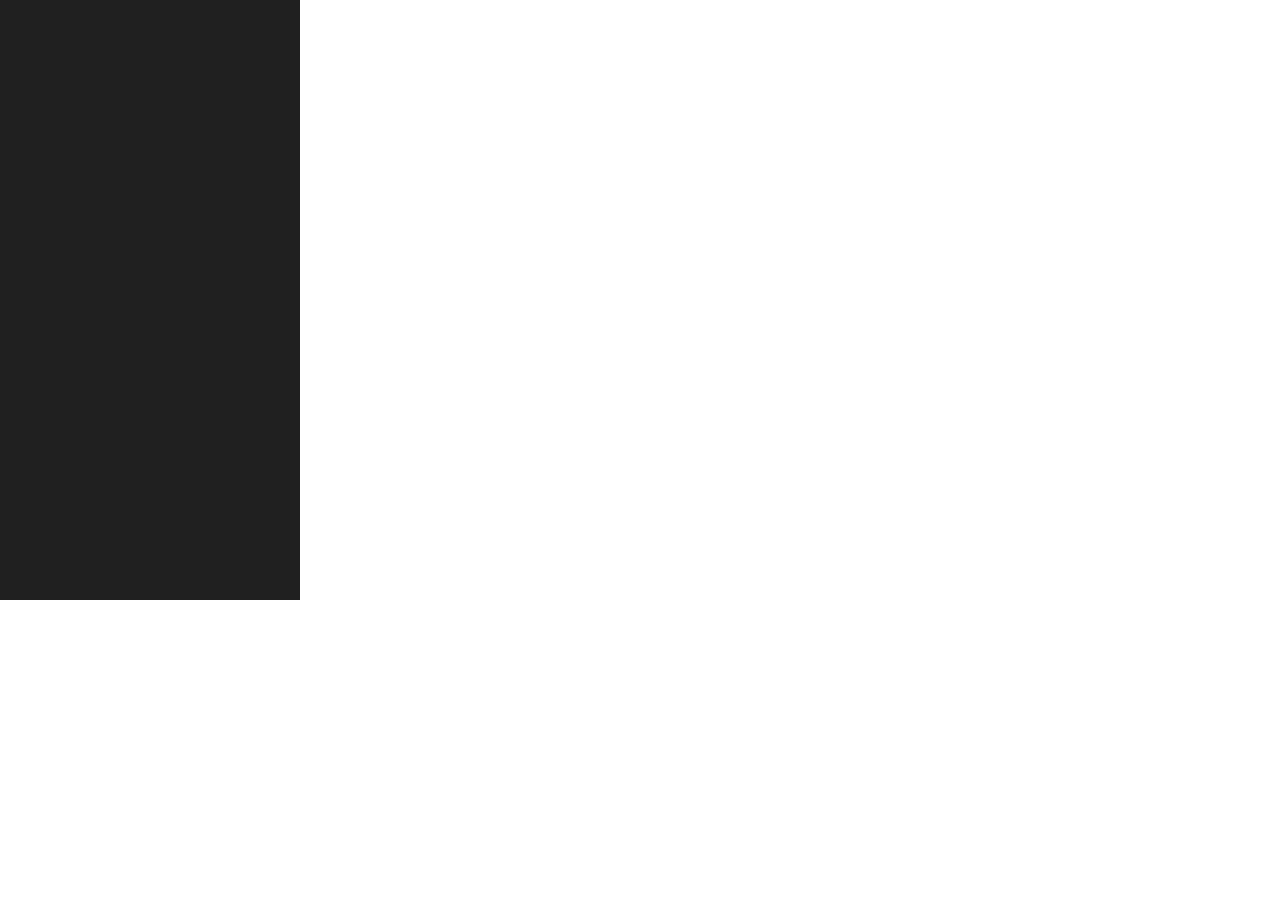
<file: banners/banner2/index2.html>
<!DOCTYPE html>
<html><head><meta name="GCD" content="YTk3ODQ3ZWZhN2I4NzZmMzBkNTEwYjJl1e7dcc343ed777e9b8521b242689ebeb"/>
  <meta charset="utf-8">
  <meta name="ad.size" content="width=300, height=600">
  <meta name="generator" content="Google Web Designer 2.0.2.1128">
  <meta name="template" content="Banner 3.0.0">
  <meta name="environment" content="gwd-genericad">
  <meta name="viewport" content="width=device-width, initial-scale=1.0">
  <link href="./css/gwdimage_style.css" rel="stylesheet" data-version="10" data-exports-type="gwd-page">
  <link href="./css/gwdpagedeck_style.css" rel="stylesheet" data-version="10" data-exports-type="gwd-pagedeck">
  <link href="./css/gwdimage_style.css" rel="stylesheet" data-version="10" data-exports-type="gwd-image">
  <link href="./css/gwdtaparea_style.css" rel="stylesheet" data-version="6" data-exports-type="gwd-taparea">
  <style type="text/css" id="gwd-lightbox-style">.gwd-lightbox {
    overflow: hidden;
}</style>
  <style type="text/css" id="gwd-text-style">p {
    margin: 0px;
}
h1 {
    margin: 0px;
}
h2 {
    margin: 0px;
}
h3 {
    margin: 0px;
}</style>
  <style type="text/css">html,
body {
    width: 100%;
    height: 100%;
    margin: 0px;
}
.gwd-page-container {
    position: relative;
    width: 100%;
    height: 100%;
}
.gwd-page-content {
    transform: matrix3d(1, 0, 0, 0, 0, 1, 0, 0, 0, 0, 1, 0, 0, 0, 0, 1);
    -webkit-transform: matrix3d(1, 0, 0, 0, 0, 1, 0, 0, 0, 0, 1, 0, 0, 0, 0, 1);
    -moz-transform: matrix3d(1, 0, 0, 0, 0, 1, 0, 0, 0, 0, 1, 0, 0, 0, 0, 1);
    perspective: 1400px;
    -webkit-perspective: 1400px;
    -moz-perspective: 1400px;
    transform-style: preserve-3d;
    -webkit-transform-style: preserve-3d;
    -moz-transform-style: preserve-3d;
    position: absolute;
    background-color: transparent;
}
.gwd-page-wrapper {
    position: absolute;
    transform: translateZ(0px);
    -webkit-transform: translateZ(0px);
    -moz-transform: translateZ(0px);
    background-color: rgb(255, 255, 255);
}
.gwd-page-size {
    width: 300px;
    height: 250px;
}
.gwd-div-19z9 {
    width: 300px;
    height: 600px;
    background-image: none;
    background-color: rgb(32, 32, 32);
}
.gwd-p-1xyw {
    position: absolute;
    left: 25px;
    text-align: right;
    font-family: Anton;
    text-transform: uppercase;
    text--webkit-transform: uppercase;
    text--moz-transform: uppercase;
    color: rgb(255, 255, 255);
    font-size: 84px;
    height: 100px;
    width: 220px;
    top: 240px;
}
.gwd-p-knf4 {
    transform: scale3d(1, 0.001, 1);
    -webkit-transform: scale3d(1, 0.001, 1);
    -moz-transform: scale3d(1, 0.001, 1);
    opacity: 0;
    transform-style: preserve-3d;
    -webkit-transform-style: preserve-3d;
    -moz-transform-style: preserve-3d;
    color: rgb(255, 255, 255);
    left: 225px;
    width: 30px;
    transform-origin: 15px 100px 0px;
    -webkit-transform-origin: 15px 100px 0px;
    -moz-transform-origin: 15px 100px 0px;
}
.gwd-p-w8py {
    left: 0px;
    top: 0px;
    transform-origin: 160px 45px 0px;
    -webkit-transform-origin: 160px 45px 0px;
    -moz-transform-origin: 160px 45px 0px;
    transform: translate3d(0px, 0px, 0px) scale3d(1, 1, 1);
    -webkit-transform: translate3d(0px, 0px, 0px) scale3d(1, 1, 1);
    -moz-transform: translate3d(0px, 0px, 0px) scale3d(1, 1, 1);
    transform-style: preserve-3d;
    -webkit-transform-style: preserve-3d;
    -moz-transform-style: preserve-3d;
    width: 190px;
}
.gwd-div-1wcg {
    position: absolute;
    transform: translate3d(-300px, 0px, 0px);
    -webkit-transform: translate3d(-300px, 0px, 0px);
    -moz-transform: translate3d(-300px, 0px, 0px);
    opacity: 0;
    transform-style: preserve-3d;
    -webkit-transform-style: preserve-3d;
    -moz-transform-style: preserve-3d;
    width: 190px;
    left: 35px;
    height: 100px;
    top: 240px;
}
@keyframes gwd-gen-1i35gwdanimation_gwd-keyframes {
    0% {
        opacity: 0;
        transform: translate3d(-300px, 0px, 0px);
        -webkit-transform: translate3d(-300px, 0px, 0px);
        -moz-transform: translate3d(-300px, 0px, 0px);
        animation-timing-function: ease;
        -webkit-animation-timing-function: ease;
        -moz-animation-timing-function: ease;
    }
    22.73% {
        opacity: 1;
        transform: translate3d(0px, 0px, 0px);
        -webkit-transform: translate3d(0px, 0px, 0px);
        -moz-transform: translate3d(0px, 0px, 0px);
        animation-timing-function: linear;
        -webkit-animation-timing-function: linear;
        -moz-animation-timing-function: linear;
    }
    84.09% {
        opacity: 1;
        transform: translate3d(0px, 0px, 0px);
        -webkit-transform: translate3d(0px, 0px, 0px);
        -moz-transform: translate3d(0px, 0px, 0px);
        animation-timing-function: linear;
        -webkit-animation-timing-function: linear;
        -moz-animation-timing-function: linear;
    }
    100% {
        opacity: 0;
        transform: translate3d(300px, 0px, 0px);
        -webkit-transform: translate3d(300px, 0px, 0px);
        -moz-transform: translate3d(300px, 0px, 0px);
        animation-timing-function: linear;
        -webkit-animation-timing-function: linear;
        -moz-animation-timing-function: linear;
    }
}
@-webkit-keyframes gwd-gen-1i35gwdanimation_gwd-keyframes {
    0% {
        opacity: 0;
        -webkit-transform: translate3d(-300px, 0px, 0px);
        -webkit-animation-timing-function: ease;
    }
    22.73% {
        opacity: 1;
        -webkit-transform: translate3d(0px, 0px, 0px);
        -webkit-animation-timing-function: linear;
    }
    84.09% {
        opacity: 1;
        -webkit-transform: translate3d(0px, 0px, 0px);
        -webkit-animation-timing-function: linear;
    }
    100% {
        opacity: 0;
        -webkit-transform: translate3d(300px, 0px, 0px);
        -webkit-animation-timing-function: linear;
    }
}
@-moz-keyframes gwd-gen-1i35gwdanimation_gwd-keyframes {
    0% {
        opacity: 0;
        -moz-transform: translate3d(-300px, 0px, 0px);
        -moz-animation-timing-function: ease;
    }
    22.73% {
        opacity: 1;
        -moz-transform: translate3d(0px, 0px, 0px);
        -moz-animation-timing-function: linear;
    }
    84.09% {
        opacity: 1;
        -moz-transform: translate3d(0px, 0px, 0px);
        -moz-animation-timing-function: linear;
    }
    100% {
        opacity: 0;
        -moz-transform: translate3d(300px, 0px, 0px);
        -moz-animation-timing-function: linear;
    }
}
#page1.gwd-play-animation .gwd-gen-1i35gwdanimation {
    animation: gwd-gen-1i35gwdanimation_gwd-keyframes 2.2s linear 0s 1 normal forwards;
    -webkit-animation: gwd-gen-1i35gwdanimation_gwd-keyframes 2.2s linear 0s 1 normal forwards;
    -moz-animation: gwd-gen-1i35gwdanimation_gwd-keyframes 2.2s linear 0s 1 normal forwards;
}
@keyframes gwd-gen-1krwgwdanimation_gwd-keyframes {
    0% {
        transform: translate3d(0px, 0px, 0px) scale3d(1, 1, 1);
        -webkit-transform: translate3d(0px, 0px, 0px) scale3d(1, 1, 1);
        -moz-transform: translate3d(0px, 0px, 0px) scale3d(1, 1, 1);
        transform-origin: 190px 50px 0px;
        -webkit-transform-origin: 190px 50px 0px;
        -moz-transform-origin: 190px 50px 0px;
        animation-timing-function: linear;
        -webkit-animation-timing-function: linear;
        -moz-animation-timing-function: linear;
    }
    10.53% {
        transform: translate3d(0px, 0px, 0px) scale3d(1, 1, 1);
        -webkit-transform: translate3d(0px, 0px, 0px) scale3d(1, 1, 1);
        -moz-transform: translate3d(0px, 0px, 0px) scale3d(1, 1, 1);
        transform-origin: 190px 50px 0px;
        -webkit-transform-origin: 190px 50px 0px;
        -moz-transform-origin: 190px 50px 0px;
        animation-timing-function: linear;
        -webkit-animation-timing-function: linear;
        -moz-animation-timing-function: linear;
    }
    21.05% {
        transform: translate3d(20px, 0px, 0px) scale3d(0.7, 1, 1);
        -webkit-transform: translate3d(20px, 0px, 0px) scale3d(0.7, 1, 1);
        -moz-transform: translate3d(20px, 0px, 0px) scale3d(0.7, 1, 1);
        transform-origin: 190px 50px 0px;
        -webkit-transform-origin: 190px 50px 0px;
        -moz-transform-origin: 190px 50px 0px;
        animation-timing-function: cubic-bezier(0.25, 0.1, 0, 1.975);
        -webkit-animation-timing-function: cubic-bezier(0.25, 0.1, 0, 1.975);
        -moz-animation-timing-function: cubic-bezier(0.25, 0.1, 0, 1.975);
    }
    36.84% {
        transform: translate3d(0px, 0px, 0px) scale3d(1, 1, 1);
        -webkit-transform: translate3d(0px, 0px, 0px) scale3d(1, 1, 1);
        -moz-transform: translate3d(0px, 0px, 0px) scale3d(1, 1, 1);
        transform-origin: 190px 50px 0px;
        -webkit-transform-origin: 190px 50px 0px;
        -moz-transform-origin: 190px 50px 0px;
        animation-timing-function: linear;
        -webkit-animation-timing-function: linear;
        -moz-animation-timing-function: linear;
    }
    78.95% {
        transform: translate3d(0px, 0px, 0px) scale3d(1, 1, 1);
        -webkit-transform: translate3d(0px, 0px, 0px) scale3d(1, 1, 1);
        -moz-transform: translate3d(0px, 0px, 0px) scale3d(1, 1, 1);
        transform-origin: 0px 50px 0px;
        -webkit-transform-origin: 0px 50px 0px;
        -moz-transform-origin: 0px 50px 0px;
        animation-timing-function: ease;
        -webkit-animation-timing-function: ease;
        -moz-animation-timing-function: ease;
    }
    84.21% {
        transform: translate3d(0px, 0px, 0px) scale3d(0.7, 1, 1);
        -webkit-transform: translate3d(0px, 0px, 0px) scale3d(0.7, 1, 1);
        -moz-transform: translate3d(0px, 0px, 0px) scale3d(0.7, 1, 1);
        transform-origin: 0px 50px 0px;
        -webkit-transform-origin: 0px 50px 0px;
        -moz-transform-origin: 0px 50px 0px;
        animation-timing-function: cubic-bezier(0.25, 0.1, 0, 1.975);
        -webkit-animation-timing-function: cubic-bezier(0.25, 0.1, 0, 1.975);
        -moz-animation-timing-function: cubic-bezier(0.25, 0.1, 0, 1.975);
    }
    89.47% {
        transform: translate3d(0px, 0px, 0px) scale3d(1, 1, 1);
        -webkit-transform: translate3d(0px, 0px, 0px) scale3d(1, 1, 1);
        -moz-transform: translate3d(0px, 0px, 0px) scale3d(1, 1, 1);
        transform-origin: 0px 50px 0px;
        -webkit-transform-origin: 0px 50px 0px;
        -moz-transform-origin: 0px 50px 0px;
        animation-timing-function: ease;
        -webkit-animation-timing-function: ease;
        -moz-animation-timing-function: ease;
    }
    94.74% {
        transform: translate3d(0px, 0px, 0px) scale3d(0.7, 1, 1);
        -webkit-transform: translate3d(0px, 0px, 0px) scale3d(0.7, 1, 1);
        -moz-transform: translate3d(0px, 0px, 0px) scale3d(0.7, 1, 1);
        transform-origin: 0px 50px 0px;
        -webkit-transform-origin: 0px 50px 0px;
        -moz-transform-origin: 0px 50px 0px;
        animation-timing-function: linear;
        -webkit-animation-timing-function: linear;
        -moz-animation-timing-function: linear;
    }
    100% {
        transform: translate3d(10px, 0px, 0px) scale3d(1, 1, 1);
        -webkit-transform: translate3d(10px, 0px, 0px) scale3d(1, 1, 1);
        -moz-transform: translate3d(10px, 0px, 0px) scale3d(1, 1, 1);
        transform-origin: 0px 50px 0px;
        -webkit-transform-origin: 0px 50px 0px;
        -moz-transform-origin: 0px 50px 0px;
        animation-timing-function: linear;
        -webkit-animation-timing-function: linear;
        -moz-animation-timing-function: linear;
    }
}
@-webkit-keyframes gwd-gen-1krwgwdanimation_gwd-keyframes {
    0% {
        -webkit-transform: translate3d(0px, 0px, 0px) scale3d(1, 1, 1);
        -webkit-transform-origin: 190px 50px 0px;
        -webkit-animation-timing-function: linear;
    }
    10.53% {
        -webkit-transform: translate3d(0px, 0px, 0px) scale3d(1, 1, 1);
        -webkit-transform-origin: 190px 50px 0px;
        -webkit-animation-timing-function: linear;
    }
    21.05% {
        -webkit-transform: translate3d(20px, 0px, 0px) scale3d(0.7, 1, 1);
        -webkit-transform-origin: 190px 50px 0px;
        -webkit-animation-timing-function: cubic-bezier(0.25, 0.1, 0, 1.975);
    }
    36.84% {
        -webkit-transform: translate3d(0px, 0px, 0px) scale3d(1, 1, 1);
        -webkit-transform-origin: 190px 50px 0px;
        -webkit-animation-timing-function: linear;
    }
    78.95% {
        -webkit-transform: translate3d(0px, 0px, 0px) scale3d(1, 1, 1);
        -webkit-transform-origin: 0px 50px 0px;
        -webkit-animation-timing-function: ease;
    }
    84.21% {
        -webkit-transform: translate3d(0px, 0px, 0px) scale3d(0.7, 1, 1);
        -webkit-transform-origin: 0px 50px 0px;
        -webkit-animation-timing-function: cubic-bezier(0.25, 0.1, 0, 1.975);
    }
    89.47% {
        -webkit-transform: translate3d(0px, 0px, 0px) scale3d(1, 1, 1);
        -webkit-transform-origin: 0px 50px 0px;
        -webkit-animation-timing-function: ease;
    }
    94.74% {
        -webkit-transform: translate3d(0px, 0px, 0px) scale3d(0.7, 1, 1);
        -webkit-transform-origin: 0px 50px 0px;
        -webkit-animation-timing-function: linear;
    }
    100% {
        -webkit-transform: translate3d(10px, 0px, 0px) scale3d(1, 1, 1);
        -webkit-transform-origin: 0px 50px 0px;
        -webkit-animation-timing-function: linear;
    }
}
@-moz-keyframes gwd-gen-1krwgwdanimation_gwd-keyframes {
    0% {
        -moz-transform: translate3d(0px, 0px, 0px) scale3d(1, 1, 1);
        -moz-transform-origin: 190px 50px 0px;
        -moz-animation-timing-function: linear;
    }
    10.53% {
        -moz-transform: translate3d(0px, 0px, 0px) scale3d(1, 1, 1);
        -moz-transform-origin: 190px 50px 0px;
        -moz-animation-timing-function: linear;
    }
    21.05% {
        -moz-transform: translate3d(20px, 0px, 0px) scale3d(0.7, 1, 1);
        -moz-transform-origin: 190px 50px 0px;
        -moz-animation-timing-function: cubic-bezier(0.25, 0.1, 0, 1.975);
    }
    36.84% {
        -moz-transform: translate3d(0px, 0px, 0px) scale3d(1, 1, 1);
        -moz-transform-origin: 190px 50px 0px;
        -moz-animation-timing-function: linear;
    }
    78.95% {
        -moz-transform: translate3d(0px, 0px, 0px) scale3d(1, 1, 1);
        -moz-transform-origin: 0px 50px 0px;
        -moz-animation-timing-function: ease;
    }
    84.21% {
        -moz-transform: translate3d(0px, 0px, 0px) scale3d(0.7, 1, 1);
        -moz-transform-origin: 0px 50px 0px;
        -moz-animation-timing-function: cubic-bezier(0.25, 0.1, 0, 1.975);
    }
    89.47% {
        -moz-transform: translate3d(0px, 0px, 0px) scale3d(1, 1, 1);
        -moz-transform-origin: 0px 50px 0px;
        -moz-animation-timing-function: ease;
    }
    94.74% {
        -moz-transform: translate3d(0px, 0px, 0px) scale3d(0.7, 1, 1);
        -moz-transform-origin: 0px 50px 0px;
        -moz-animation-timing-function: linear;
    }
    100% {
        -moz-transform: translate3d(10px, 0px, 0px) scale3d(1, 1, 1);
        -moz-transform-origin: 0px 50px 0px;
        -moz-animation-timing-function: linear;
    }
}
.gwd-play-animation #hello_wrap .gwd-gen-1krwgwdanimation {
    animation: gwd-gen-1krwgwdanimation_gwd-keyframes 1.9s linear 0s 1 normal forwards;
    -webkit-animation: gwd-gen-1krwgwdanimation_gwd-keyframes 1.9s linear 0s 1 normal forwards;
    -moz-animation: gwd-gen-1krwgwdanimation_gwd-keyframes 1.9s linear 0s 1 normal forwards;
}
@keyframes gwd-gen-kt0igwdanimation_gwd-keyframes {
    0% {
        opacity: 0;
        transform: translate3d(0px, 0px, 0px) scale3d(1, 0.001, 1);
        -webkit-transform: translate3d(0px, 0px, 0px) scale3d(1, 0.001, 1);
        -moz-transform: translate3d(0px, 0px, 0px) scale3d(1, 0.001, 1);
        animation-timing-function: linear;
        -webkit-animation-timing-function: linear;
        -moz-animation-timing-function: linear;
    }
    11.76% {
        opacity: 0;
        transform: translate3d(0px, 0px, 0px) scale3d(1, 0.001, 1);
        -webkit-transform: translate3d(0px, 0px, 0px) scale3d(1, 0.001, 1);
        -moz-transform: translate3d(0px, 0px, 0px) scale3d(1, 0.001, 1);
        animation-timing-function: cubic-bezier(0.25, 0.1, 0, 1.975);
        -webkit-animation-timing-function: cubic-bezier(0.25, 0.1, 0, 1.975);
        -moz-animation-timing-function: cubic-bezier(0.25, 0.1, 0, 1.975);
    }
    29.41% {
        opacity: 1;
        transform: translate3d(0px, 0px, 0px) scale3d(1.1, 1.1, 1);
        -webkit-transform: translate3d(0px, 0px, 0px) scale3d(1.1, 1.1, 1);
        -moz-transform: translate3d(0px, 0px, 0px) scale3d(1.1, 1.1, 1);
        animation-timing-function: cubic-bezier(0.25, 0.1, 0, 1.975);
        -webkit-animation-timing-function: cubic-bezier(0.25, 0.1, 0, 1.975);
        -moz-animation-timing-function: cubic-bezier(0.25, 0.1, 0, 1.975);
    }
    41.18% {
        opacity: 1;
        transform: translate3d(0px, 0px, 0px) scale3d(1, 1, 1);
        -webkit-transform: translate3d(0px, 0px, 0px) scale3d(1, 1, 1);
        -moz-transform: translate3d(0px, 0px, 0px) scale3d(1, 1, 1);
        animation-timing-function: linear;
        -webkit-animation-timing-function: linear;
        -moz-animation-timing-function: linear;
    }
    97.06% {
        opacity: 1;
        transform: translate3d(0px, 0px, 0px) scale3d(1, 1, 1);
        -webkit-transform: translate3d(0px, 0px, 0px) scale3d(1, 1, 1);
        -moz-transform: translate3d(0px, 0px, 0px) scale3d(1, 1, 1);
        animation-timing-function: linear;
        -webkit-animation-timing-function: linear;
        -moz-animation-timing-function: linear;
    }
    100% {
        opacity: 0;
        transform: translate3d(100px, 0px, 0px) scale3d(1, 1, 1);
        -webkit-transform: translate3d(100px, 0px, 0px) scale3d(1, 1, 1);
        -moz-transform: translate3d(100px, 0px, 0px) scale3d(1, 1, 1);
        animation-timing-function: linear;
        -webkit-animation-timing-function: linear;
        -moz-animation-timing-function: linear;
    }
}
@-webkit-keyframes gwd-gen-kt0igwdanimation_gwd-keyframes {
    0% {
        opacity: 0;
        -webkit-transform: translate3d(0px, 0px, 0px) scale3d(1, 0.001, 1);
        -webkit-animation-timing-function: linear;
    }
    11.76% {
        opacity: 0;
        -webkit-transform: translate3d(0px, 0px, 0px) scale3d(1, 0.001, 1);
        -webkit-animation-timing-function: cubic-bezier(0.25, 0.1, 0, 1.975);
    }
    29.41% {
        opacity: 1;
        -webkit-transform: translate3d(0px, 0px, 0px) scale3d(1.1, 1.1, 1);
        -webkit-animation-timing-function: cubic-bezier(0.25, 0.1, 0, 1.975);
    }
    41.18% {
        opacity: 1;
        -webkit-transform: translate3d(0px, 0px, 0px) scale3d(1, 1, 1);
        -webkit-animation-timing-function: linear;
    }
    97.06% {
        opacity: 1;
        -webkit-transform: translate3d(0px, 0px, 0px) scale3d(1, 1, 1);
        -webkit-animation-timing-function: linear;
    }
    100% {
        opacity: 0;
        -webkit-transform: translate3d(100px, 0px, 0px) scale3d(1, 1, 1);
        -webkit-animation-timing-function: linear;
    }
}
@-moz-keyframes gwd-gen-kt0igwdanimation_gwd-keyframes {
    0% {
        opacity: 0;
        -moz-transform: translate3d(0px, 0px, 0px) scale3d(1, 0.001, 1);
        -moz-animation-timing-function: linear;
    }
    11.76% {
        opacity: 0;
        -moz-transform: translate3d(0px, 0px, 0px) scale3d(1, 0.001, 1);
        -moz-animation-timing-function: cubic-bezier(0.25, 0.1, 0, 1.975);
    }
    29.41% {
        opacity: 1;
        -moz-transform: translate3d(0px, 0px, 0px) scale3d(1.1, 1.1, 1);
        -moz-animation-timing-function: cubic-bezier(0.25, 0.1, 0, 1.975);
    }
    41.18% {
        opacity: 1;
        -moz-transform: translate3d(0px, 0px, 0px) scale3d(1, 1, 1);
        -moz-animation-timing-function: linear;
    }
    97.06% {
        opacity: 1;
        -moz-transform: translate3d(0px, 0px, 0px) scale3d(1, 1, 1);
        -moz-animation-timing-function: linear;
    }
    100% {
        opacity: 0;
        -moz-transform: translate3d(100px, 0px, 0px) scale3d(1, 1, 1);
        -moz-animation-timing-function: linear;
    }
}
#page1.gwd-play-animation .gwd-gen-kt0igwdanimation {
    animation: gwd-gen-kt0igwdanimation_gwd-keyframes 1.7s linear 0s 1 normal forwards;
    -webkit-animation: gwd-gen-kt0igwdanimation_gwd-keyframes 1.7s linear 0s 1 normal forwards;
    -moz-animation: gwd-gen-kt0igwdanimation_gwd-keyframes 1.7s linear 0s 1 normal forwards;
}
.gwd-div-10mg {
    position: absolute;
    left: 0px;
    top: 0px;
    transform-style: preserve-3d;
    -webkit-transform-style: preserve-3d;
    -moz-transform-style: preserve-3d;
    width: 300px;
    height: 600px;
    transform: translate3d(-300px, 0px, 0px);
    -webkit-transform: translate3d(-300px, 0px, 0px);
    -moz-transform: translate3d(-300px, 0px, 0px);
}
.gwd-div-1ung {
    position: absolute;
    left: 0px;
    top: 0px;
    border-image-source: none;
    border-color: rgb(0, 0, 0);
    width: 300px;
    height: 600px;
    background-image: none;
    background-color: rgb(255, 255, 255);
}
.gwd-div-14li {
    transform: scale3d(1, 0.001, 1);
    -webkit-transform: scale3d(1, 0.001, 1);
    -moz-transform: scale3d(1, 0.001, 1);
    opacity: 0;
}
.gwd-div-1aaz {
    transform: scale3d(1, 0.001, 1);
    -webkit-transform: scale3d(1, 0.001, 1);
    -moz-transform: scale3d(1, 0.001, 1);
    opacity: 0;
}
.gwd-div-1uhq {
    transform: scale3d(1, 0.02, 1);
    -webkit-transform: scale3d(1, 0.02, 1);
    -moz-transform: scale3d(1, 0.02, 1);
    transform-style: preserve-3d;
    -webkit-transform-style: preserve-3d;
    -moz-transform-style: preserve-3d;
    opacity: 0;
}
@keyframes gwd-gen-1agcgwdanimation_gwd-keyframes {
    0% {
        transform: scale3d(1, 0.02, 1);
        -webkit-transform: scale3d(1, 0.02, 1);
        -moz-transform: scale3d(1, 0.02, 1);
        opacity: 0;
        animation-timing-function: linear;
        -webkit-animation-timing-function: linear;
        -moz-animation-timing-function: linear;
    }
    1.01% {
        transform: scale3d(1, 0.02, 1);
        -webkit-transform: scale3d(1, 0.02, 1);
        -moz-transform: scale3d(1, 0.02, 1);
        opacity: 1;
        animation-timing-function: ease;
        -webkit-animation-timing-function: ease;
        -moz-animation-timing-function: ease;
    }
    7.07% {
        transform: scale3d(1, 1, 1);
        -webkit-transform: scale3d(1, 1, 1);
        -moz-transform: scale3d(1, 1, 1);
        opacity: 1;
        animation-timing-function: step-end;
        -webkit-animation-timing-function: step-end;
        -moz-animation-timing-function: step-end;
    }
    100% {
        transform: scale3d(1, 1, 1);
        -webkit-transform: scale3d(1, 1, 1);
        -moz-transform: scale3d(1, 1, 1);
        opacity: 0;
        animation-timing-function: linear;
        -webkit-animation-timing-function: linear;
        -moz-animation-timing-function: linear;
    }
}
@-webkit-keyframes gwd-gen-1agcgwdanimation_gwd-keyframes {
    0% {
        -webkit-transform: scale3d(1, 0.02, 1);
        opacity: 0;
        -webkit-animation-timing-function: linear;
    }
    1.01% {
        -webkit-transform: scale3d(1, 0.02, 1);
        opacity: 1;
        -webkit-animation-timing-function: ease;
    }
    7.07% {
        -webkit-transform: scale3d(1, 1, 1);
        opacity: 1;
        -webkit-animation-timing-function: step-end;
    }
    100% {
        -webkit-transform: scale3d(1, 1, 1);
        opacity: 0;
        -webkit-animation-timing-function: linear;
    }
}
@-moz-keyframes gwd-gen-1agcgwdanimation_gwd-keyframes {
    0% {
        -moz-transform: scale3d(1, 0.02, 1);
        opacity: 0;
        -moz-animation-timing-function: linear;
    }
    1.01% {
        -moz-transform: scale3d(1, 0.02, 1);
        opacity: 1;
        -moz-animation-timing-function: ease;
    }
    7.07% {
        -moz-transform: scale3d(1, 1, 1);
        opacity: 1;
        -moz-animation-timing-function: step-end;
    }
    100% {
        -moz-transform: scale3d(1, 1, 1);
        opacity: 0;
        -moz-animation-timing-function: linear;
    }
}
.gwd-play-animation #color_bg .gwd-gen-1agcgwdanimation {
    animation: gwd-gen-1agcgwdanimation_gwd-keyframes 9.9s linear 2.1s 1 normal forwards;
    -webkit-animation: gwd-gen-1agcgwdanimation_gwd-keyframes 9.9s linear 2.1s 1 normal forwards;
    -moz-animation: gwd-gen-1agcgwdanimation_gwd-keyframes 9.9s linear 2.1s 1 normal forwards;
}
@keyframes gwd-gen-1h0egwdanimation_gwd-keyframes {
    0% {
        opacity: 0;
        transform: scale3d(1, 0.001, 1);
        -webkit-transform: scale3d(1, 0.001, 1);
        -moz-transform: scale3d(1, 0.001, 1);
        border-radius: 0px;
        animation-timing-function: linear;
        -webkit-animation-timing-function: linear;
        -moz-animation-timing-function: linear;
    }
    0.89% {
        opacity: 1;
        transform: scale3d(1, 0.001, 1);
        -webkit-transform: scale3d(1, 0.001, 1);
        -moz-transform: scale3d(1, 0.001, 1);
        border-radius: 0px;
        animation-timing-function: ease;
        -webkit-animation-timing-function: ease;
        -moz-animation-timing-function: ease;
    }
    6.25% {
        opacity: 1;
        transform: scale3d(1, 1, 1);
        -webkit-transform: scale3d(1, 1, 1);
        -moz-transform: scale3d(1, 1, 1);
        border-radius: 0px;
        animation-timing-function: step-end;
        -webkit-animation-timing-function: step-end;
        -moz-animation-timing-function: step-end;
    }
    93.75% {
        opacity: 1;
        transform: scale3d(1, 1, 1);
        -webkit-transform: scale3d(1, 1, 1);
        -moz-transform: scale3d(1, 1, 1);
        border-radius: 0px;
        animation-timing-function: ease;
        -webkit-animation-timing-function: ease;
        -moz-animation-timing-function: ease;
    }
    95.54% {
        opacity: 1;
        transform: scale3d(1, 0.02, 1);
        -webkit-transform: scale3d(1, 0.02, 1);
        -moz-transform: scale3d(1, 0.02, 1);
        border-radius: 0px;
        animation-timing-function: linear;
        -webkit-animation-timing-function: linear;
        -moz-animation-timing-function: linear;
    }
    97.32% {
        opacity: 1;
        transform: scale3d(1, 0.02, 1);
        -webkit-transform: scale3d(1, 0.02, 1);
        -moz-transform: scale3d(1, 0.02, 1);
        border-radius: 0px;
        animation-timing-function: linear;
        -webkit-animation-timing-function: linear;
        -moz-animation-timing-function: linear;
    }
    99.11% {
        opacity: 1;
        transform: scale3d(0.001, 0.02, 1);
        -webkit-transform: scale3d(0.001, 0.02, 1);
        -moz-transform: scale3d(0.001, 0.02, 1);
        border-radius: 0px;
        animation-timing-function: linear;
        -webkit-animation-timing-function: linear;
        -moz-animation-timing-function: linear;
    }
    100% {
        opacity: 0;
        transform: scale3d(0.001, 0.02, 1);
        -webkit-transform: scale3d(0.001, 0.02, 1);
        -moz-transform: scale3d(0.001, 0.02, 1);
        border-radius: 0px;
        animation-timing-function: linear;
        -webkit-animation-timing-function: linear;
        -moz-animation-timing-function: linear;
    }
}
@-webkit-keyframes gwd-gen-1h0egwdanimation_gwd-keyframes {
    0% {
        opacity: 0;
        -webkit-transform: scale3d(1, 0.001, 1);
        border-radius: 0px;
        -webkit-animation-timing-function: linear;
    }
    0.89% {
        opacity: 1;
        -webkit-transform: scale3d(1, 0.001, 1);
        border-radius: 0px;
        -webkit-animation-timing-function: ease;
    }
    6.25% {
        opacity: 1;
        -webkit-transform: scale3d(1, 1, 1);
        border-radius: 0px;
        -webkit-animation-timing-function: step-end;
    }
    93.75% {
        opacity: 1;
        -webkit-transform: scale3d(1, 1, 1);
        border-radius: 0px;
        -webkit-animation-timing-function: ease;
    }
    95.54% {
        opacity: 1;
        -webkit-transform: scale3d(1, 0.02, 1);
        border-radius: 0px;
        -webkit-animation-timing-function: linear;
    }
    97.32% {
        opacity: 1;
        -webkit-transform: scale3d(1, 0.02, 1);
        border-radius: 0px;
        -webkit-animation-timing-function: linear;
    }
    99.11% {
        opacity: 1;
        -webkit-transform: scale3d(0.001, 0.02, 1);
        border-radius: 0px;
        -webkit-animation-timing-function: linear;
    }
    100% {
        opacity: 0;
        -webkit-transform: scale3d(0.001, 0.02, 1);
        border-radius: 0px;
        -webkit-animation-timing-function: linear;
    }
}
@-moz-keyframes gwd-gen-1h0egwdanimation_gwd-keyframes {
    0% {
        opacity: 0;
        -moz-transform: scale3d(1, 0.001, 1);
        border-radius: 0px;
        -moz-animation-timing-function: linear;
    }
    0.89% {
        opacity: 1;
        -moz-transform: scale3d(1, 0.001, 1);
        border-radius: 0px;
        -moz-animation-timing-function: ease;
    }
    6.25% {
        opacity: 1;
        -moz-transform: scale3d(1, 1, 1);
        border-radius: 0px;
        -moz-animation-timing-function: step-end;
    }
    93.75% {
        opacity: 1;
        -moz-transform: scale3d(1, 1, 1);
        border-radius: 0px;
        -moz-animation-timing-function: ease;
    }
    95.54% {
        opacity: 1;
        -moz-transform: scale3d(1, 0.02, 1);
        border-radius: 0px;
        -moz-animation-timing-function: linear;
    }
    97.32% {
        opacity: 1;
        -moz-transform: scale3d(1, 0.02, 1);
        border-radius: 0px;
        -moz-animation-timing-function: linear;
    }
    99.11% {
        opacity: 1;
        -moz-transform: scale3d(0.001, 0.02, 1);
        border-radius: 0px;
        -moz-animation-timing-function: linear;
    }
    100% {
        opacity: 0;
        -moz-transform: scale3d(0.001, 0.02, 1);
        border-radius: 0px;
        -moz-animation-timing-function: linear;
    }
}
.gwd-play-animation #color_bg .gwd-gen-1h0egwdanimation {
    animation: gwd-gen-1h0egwdanimation_gwd-keyframes 11.2s linear 2.3s 1 normal forwards;
    -webkit-animation: gwd-gen-1h0egwdanimation_gwd-keyframes 11.2s linear 2.3s 1 normal forwards;
    -moz-animation: gwd-gen-1h0egwdanimation_gwd-keyframes 11.2s linear 2.3s 1 normal forwards;
}
@keyframes gwd-gen-1m0xgwdanimation_gwd-keyframes {
    0% {
        transform: translate3d(-300px, 0px, 0px);
        -webkit-transform: translate3d(-300px, 0px, 0px);
        -moz-transform: translate3d(-300px, 0px, 0px);
        animation-timing-function: linear;
        -webkit-animation-timing-function: linear;
        -moz-animation-timing-function: linear;
    }
    100% {
        transform: translate3d(0px, 0px, 0px);
        -webkit-transform: translate3d(0px, 0px, 0px);
        -moz-transform: translate3d(0px, 0px, 0px);
        animation-timing-function: linear;
        -webkit-animation-timing-function: linear;
        -moz-animation-timing-function: linear;
    }
}
@-webkit-keyframes gwd-gen-1m0xgwdanimation_gwd-keyframes {
    0% {
        -webkit-transform: translate3d(-300px, 0px, 0px);
        -webkit-animation-timing-function: linear;
    }
    100% {
        -webkit-transform: translate3d(0px, 0px, 0px);
        -webkit-animation-timing-function: linear;
    }
}
@-moz-keyframes gwd-gen-1m0xgwdanimation_gwd-keyframes {
    0% {
        -moz-transform: translate3d(-300px, 0px, 0px);
        -moz-animation-timing-function: linear;
    }
    100% {
        -moz-transform: translate3d(0px, 0px, 0px);
        -moz-animation-timing-function: linear;
    }
}
#page1.gwd-play-animation .gwd-gen-1m0xgwdanimation {
    animation: gwd-gen-1m0xgwdanimation_gwd-keyframes 0.35s linear 1.85s 1 normal forwards;
    -webkit-animation: gwd-gen-1m0xgwdanimation_gwd-keyframes 0.35s linear 1.85s 1 normal forwards;
    -moz-animation: gwd-gen-1m0xgwdanimation_gwd-keyframes 0.35s linear 1.85s 1 normal forwards;
}
.gwd-p-nhdm {
    position: absolute;
    text-align: center;
    font-family: Anton;
    text-transform: uppercase;
    text--webkit-transform: uppercase;
    text--moz-transform: uppercase;
    color: rgb(255, 255, 255);
    opacity: 0;
    line-height: 1.1;
    transform: scale3d(1, 0.001, 1);
    -webkit-transform: scale3d(1, 0.001, 1);
    -moz-transform: scale3d(1, 0.001, 1);
    transform-style: preserve-3d;
    -webkit-transform-style: preserve-3d;
    -moz-transform-style: preserve-3d;
    width: 260px;
    left: 20px;
    font-size: 60px;
    height: 390px;
    top: 105px;
}
@keyframes gwd-gen-1dvxgwdanimation_gwd-keyframes {
    0% {
        opacity: 0;
        transform: scale3d(1, 0.001, 1);
        -webkit-transform: scale3d(1, 0.001, 1);
        -moz-transform: scale3d(1, 0.001, 1);
        animation-timing-function: ease;
        -webkit-animation-timing-function: ease;
        -moz-animation-timing-function: ease;
    }
    14.29% {
        opacity: 1;
        transform: scale3d(1, 1.5, 1);
        -webkit-transform: scale3d(1, 1.5, 1);
        -moz-transform: scale3d(1, 1.5, 1);
        animation-timing-function: linear;
        -webkit-animation-timing-function: linear;
        -moz-animation-timing-function: linear;
    }
    18.37% {
        opacity: 1;
        transform: scale3d(1, 0.8, 1);
        -webkit-transform: scale3d(1, 0.8, 1);
        -moz-transform: scale3d(1, 0.8, 1);
        animation-timing-function: cubic-bezier(0.25, 0.1, 0, 1.995);
        -webkit-animation-timing-function: cubic-bezier(0.25, 0.1, 0, 1.995);
        -moz-animation-timing-function: cubic-bezier(0.25, 0.1, 0, 1.995);
    }
    22.45% {
        opacity: 1;
        transform: scale3d(1, 1, 1);
        -webkit-transform: scale3d(1, 1, 1);
        -moz-transform: scale3d(1, 1, 1);
        animation-timing-function: step-end;
        -webkit-animation-timing-function: step-end;
        -moz-animation-timing-function: step-end;
    }
    100% {
        opacity: 0;
        transform: scale3d(1, 1, 1);
        -webkit-transform: scale3d(1, 1, 1);
        -moz-transform: scale3d(1, 1, 1);
        animation-timing-function: linear;
        -webkit-animation-timing-function: linear;
        -moz-animation-timing-function: linear;
    }
}
@-webkit-keyframes gwd-gen-1dvxgwdanimation_gwd-keyframes {
    0% {
        opacity: 0;
        -webkit-transform: scale3d(1, 0.001, 1);
        -webkit-animation-timing-function: ease;
    }
    14.29% {
        opacity: 1;
        -webkit-transform: scale3d(1, 1.5, 1);
        -webkit-animation-timing-function: linear;
    }
    18.37% {
        opacity: 1;
        -webkit-transform: scale3d(1, 0.8, 1);
        -webkit-animation-timing-function: cubic-bezier(0.25, 0.1, 0, 1.995);
    }
    22.45% {
        opacity: 1;
        -webkit-transform: scale3d(1, 1, 1);
        -webkit-animation-timing-function: step-end;
    }
    100% {
        opacity: 0;
        -webkit-transform: scale3d(1, 1, 1);
        -webkit-animation-timing-function: linear;
    }
}
@-moz-keyframes gwd-gen-1dvxgwdanimation_gwd-keyframes {
    0% {
        opacity: 0;
        -moz-transform: scale3d(1, 0.001, 1);
        -moz-animation-timing-function: ease;
    }
    14.29% {
        opacity: 1;
        -moz-transform: scale3d(1, 1.5, 1);
        -moz-animation-timing-function: linear;
    }
    18.37% {
        opacity: 1;
        -moz-transform: scale3d(1, 0.8, 1);
        -moz-animation-timing-function: cubic-bezier(0.25, 0.1, 0, 1.995);
    }
    22.45% {
        opacity: 1;
        -moz-transform: scale3d(1, 1, 1);
        -moz-animation-timing-function: step-end;
    }
    100% {
        opacity: 0;
        -moz-transform: scale3d(1, 1, 1);
        -moz-animation-timing-function: linear;
    }
}
#page1.gwd-play-animation .gwd-gen-1dvxgwdanimation {
    animation: gwd-gen-1dvxgwdanimation_gwd-keyframes 2.45s linear 2.45s 1 normal forwards;
    -webkit-animation: gwd-gen-1dvxgwdanimation_gwd-keyframes 2.45s linear 2.45s 1 normal forwards;
    -moz-animation: gwd-gen-1dvxgwdanimation_gwd-keyframes 2.45s linear 2.45s 1 normal forwards;
}
@keyframes gwd-gen-1fo5gwdanimation_gwd-keyframes {
    0% {
        transform: scale3d(1, 0.001, 1);
        -webkit-transform: scale3d(1, 0.001, 1);
        -moz-transform: scale3d(1, 0.001, 1);
        opacity: 0;
        animation-timing-function: ease;
        -webkit-animation-timing-function: ease;
        -moz-animation-timing-function: ease;
    }
    14.29% {
        transform: scale3d(1, 1.5, 1);
        -webkit-transform: scale3d(1, 1.5, 1);
        -moz-transform: scale3d(1, 1.5, 1);
        opacity: 1;
        animation-timing-function: linear;
        -webkit-animation-timing-function: linear;
        -moz-animation-timing-function: linear;
    }
    18.29% {
        transform: scale3d(1, 0.8, 1);
        -webkit-transform: scale3d(1, 0.8, 1);
        -moz-transform: scale3d(1, 0.8, 1);
        opacity: 1;
        animation-timing-function: cubic-bezier(0.25, 0.1, 0, 1.965);
        -webkit-animation-timing-function: cubic-bezier(0.25, 0.1, 0, 1.965);
        -moz-animation-timing-function: cubic-bezier(0.25, 0.1, 0, 1.965);
    }
    22.45% {
        transform: scale3d(1, 1, 1);
        -webkit-transform: scale3d(1, 1, 1);
        -moz-transform: scale3d(1, 1, 1);
        opacity: 1;
        animation-timing-function: step-end;
        -webkit-animation-timing-function: step-end;
        -moz-animation-timing-function: step-end;
    }
    100% {
        transform: scale3d(1, 1, 1);
        -webkit-transform: scale3d(1, 1, 1);
        -moz-transform: scale3d(1, 1, 1);
        opacity: 0;
        animation-timing-function: linear;
        -webkit-animation-timing-function: linear;
        -moz-animation-timing-function: linear;
    }
}
@-webkit-keyframes gwd-gen-1fo5gwdanimation_gwd-keyframes {
    0% {
        -webkit-transform: scale3d(1, 0.001, 1);
        opacity: 0;
        -webkit-animation-timing-function: ease;
    }
    14.29% {
        -webkit-transform: scale3d(1, 1.5, 1);
        opacity: 1;
        -webkit-animation-timing-function: linear;
    }
    18.29% {
        -webkit-transform: scale3d(1, 0.8, 1);
        opacity: 1;
        -webkit-animation-timing-function: cubic-bezier(0.25, 0.1, 0, 1.965);
    }
    22.45% {
        -webkit-transform: scale3d(1, 1, 1);
        opacity: 1;
        -webkit-animation-timing-function: step-end;
    }
    100% {
        -webkit-transform: scale3d(1, 1, 1);
        opacity: 0;
        -webkit-animation-timing-function: linear;
    }
}
@-moz-keyframes gwd-gen-1fo5gwdanimation_gwd-keyframes {
    0% {
        -moz-transform: scale3d(1, 0.001, 1);
        opacity: 0;
        -moz-animation-timing-function: ease;
    }
    14.29% {
        -moz-transform: scale3d(1, 1.5, 1);
        opacity: 1;
        -moz-animation-timing-function: linear;
    }
    18.29% {
        -moz-transform: scale3d(1, 0.8, 1);
        opacity: 1;
        -moz-animation-timing-function: cubic-bezier(0.25, 0.1, 0, 1.965);
    }
    22.45% {
        -moz-transform: scale3d(1, 1, 1);
        opacity: 1;
        -moz-animation-timing-function: step-end;
    }
    100% {
        -moz-transform: scale3d(1, 1, 1);
        opacity: 0;
        -moz-animation-timing-function: linear;
    }
}
#page1.gwd-play-animation .gwd-gen-1fo5gwdanimation {
    animation: gwd-gen-1fo5gwdanimation_gwd-keyframes 2.45s linear 4.95s 1 normal forwards;
    -webkit-animation: gwd-gen-1fo5gwdanimation_gwd-keyframes 2.45s linear 4.95s 1 normal forwards;
    -moz-animation: gwd-gen-1fo5gwdanimation_gwd-keyframes 2.45s linear 4.95s 1 normal forwards;
}
.gwd-p-15qa {} .gwd-div-119o {
    background-color: rgb(255, 255, 255);
}
@keyframes gwd-gen-1mxcgwdanimation_gwd-keyframes {
    0% {
        opacity: 0;
        transform: scale3d(1, 0.001, 1);
        -webkit-transform: scale3d(1, 0.001, 1);
        -moz-transform: scale3d(1, 0.001, 1);
        border-radius: 0px;
        animation-timing-function: linear;
        -webkit-animation-timing-function: linear;
        -moz-animation-timing-function: linear;
    }
    1.32% {
        opacity: 1;
        transform: scale3d(1, 0.001, 1);
        -webkit-transform: scale3d(1, 0.001, 1);
        -moz-transform: scale3d(1, 0.001, 1);
        border-radius: 0px;
        animation-timing-function: ease;
        -webkit-animation-timing-function: ease;
        -moz-animation-timing-function: ease;
    }
    9.43% {
        opacity: 1;
        transform: scale3d(1, 1, 1);
        -webkit-transform: scale3d(1, 1, 1);
        -moz-transform: scale3d(1, 1, 1);
        border-radius: 0px;
        animation-timing-function: step-end;
        -webkit-animation-timing-function: step-end;
        -moz-animation-timing-function: step-end;
    }
    100% {
        opacity: 0;
        transform: scale3d(1, 1, 1);
        -webkit-transform: scale3d(1, 1, 1);
        -moz-transform: scale3d(1, 1, 1);
        border-radius: 0px;
        animation-timing-function: linear;
        -webkit-animation-timing-function: linear;
        -moz-animation-timing-function: linear;
    }
}
@-webkit-keyframes gwd-gen-1mxcgwdanimation_gwd-keyframes {
    0% {
        opacity: 0;
        -webkit-transform: scale3d(1, 0.001, 1);
        border-radius: 0px;
        -webkit-animation-timing-function: linear;
    }
    1.32% {
        opacity: 1;
        -webkit-transform: scale3d(1, 0.001, 1);
        border-radius: 0px;
        -webkit-animation-timing-function: ease;
    }
    9.43% {
        opacity: 1;
        -webkit-transform: scale3d(1, 1, 1);
        border-radius: 0px;
        -webkit-animation-timing-function: step-end;
    }
    100% {
        opacity: 0;
        -webkit-transform: scale3d(1, 1, 1);
        border-radius: 0px;
        -webkit-animation-timing-function: linear;
    }
}
@-moz-keyframes gwd-gen-1mxcgwdanimation_gwd-keyframes {
    0% {
        opacity: 0;
        -moz-transform: scale3d(1, 0.001, 1);
        border-radius: 0px;
        -moz-animation-timing-function: linear;
    }
    1.32% {
        opacity: 1;
        -moz-transform: scale3d(1, 0.001, 1);
        border-radius: 0px;
        -moz-animation-timing-function: ease;
    }
    9.43% {
        opacity: 1;
        -moz-transform: scale3d(1, 1, 1);
        border-radius: 0px;
        -moz-animation-timing-function: step-end;
    }
    100% {
        opacity: 0;
        -moz-transform: scale3d(1, 1, 1);
        border-radius: 0px;
        -moz-animation-timing-function: linear;
    }
}
.gwd-play-animation #color_bg .gwd-gen-1mxcgwdanimation {
    animation: gwd-gen-1mxcgwdanimation_gwd-keyframes 7.4s linear 4.6s 1 normal forwards;
    -webkit-animation: gwd-gen-1mxcgwdanimation_gwd-keyframes 7.4s linear 4.6s 1 normal forwards;
    -moz-animation: gwd-gen-1mxcgwdanimation_gwd-keyframes 7.4s linear 4.6s 1 normal forwards;
}
@keyframes gwd-gen-sjjjgwdanimation_gwd-keyframes {
    0% {
        opacity: 0;
        transform: scale3d(1, 0.001, 1);
        -webkit-transform: scale3d(1, 0.001, 1);
        -moz-transform: scale3d(1, 0.001, 1);
        border-radius: 0px;
        animation-timing-function: linear;
        -webkit-animation-timing-function: linear;
        -moz-animation-timing-function: linear;
    }
    1.72% {
        opacity: 1;
        transform: scale3d(1, 0.001, 1);
        -webkit-transform: scale3d(1, 0.001, 1);
        -moz-transform: scale3d(1, 0.001, 1);
        border-radius: 0px;
        animation-timing-function: ease;
        -webkit-animation-timing-function: ease;
        -moz-animation-timing-function: ease;
    }
    12.07% {
        opacity: 1;
        transform: scale3d(1, 1, 1);
        -webkit-transform: scale3d(1, 1, 1);
        -moz-transform: scale3d(1, 1, 1);
        border-radius: 0px;
        animation-timing-function: step-end;
        -webkit-animation-timing-function: step-end;
        -moz-animation-timing-function: step-end;
    }
    87.97% {
        opacity: 1;
        transform: scale3d(1, 1, 1);
        -webkit-transform: scale3d(1, 1, 1);
        -moz-transform: scale3d(1, 1, 1);
        border-radius: 0px;
        animation-timing-function: ease;
        -webkit-animation-timing-function: ease;
        -moz-animation-timing-function: ease;
    }
    91.38% {
        opacity: 1;
        transform: scale3d(1, 0.02, 1);
        -webkit-transform: scale3d(1, 0.02, 1);
        -moz-transform: scale3d(1, 0.02, 1);
        border-radius: 0px;
        animation-timing-function: linear;
        -webkit-animation-timing-function: linear;
        -moz-animation-timing-function: linear;
    }
    94.83% {
        opacity: 1;
        transform: scale3d(1, 0.02, 1);
        -webkit-transform: scale3d(1, 0.02, 1);
        -moz-transform: scale3d(1, 0.02, 1);
        border-radius: 0px;
        animation-timing-function: linear;
        -webkit-animation-timing-function: linear;
        -moz-animation-timing-function: linear;
    }
    98.28% {
        opacity: 1;
        transform: scale3d(0.001, 0.02, 1);
        -webkit-transform: scale3d(0.001, 0.02, 1);
        -moz-transform: scale3d(0.001, 0.02, 1);
        border-radius: 0px;
        animation-timing-function: linear;
        -webkit-animation-timing-function: linear;
        -moz-animation-timing-function: linear;
    }
    100% {
        opacity: 0;
        transform: scale3d(0.001, 0.02, 1);
        -webkit-transform: scale3d(0.001, 0.02, 1);
        -moz-transform: scale3d(0.001, 0.02, 1);
        border-radius: 0px;
        animation-timing-function: linear;
        -webkit-animation-timing-function: linear;
        -moz-animation-timing-function: linear;
    }
}
@-webkit-keyframes gwd-gen-sjjjgwdanimation_gwd-keyframes {
    0% {
        opacity: 0;
        -webkit-transform: scale3d(1, 0.001, 1);
        border-radius: 0px;
        -webkit-animation-timing-function: linear;
    }
    1.72% {
        opacity: 1;
        -webkit-transform: scale3d(1, 0.001, 1);
        border-radius: 0px;
        -webkit-animation-timing-function: ease;
    }
    12.07% {
        opacity: 1;
        -webkit-transform: scale3d(1, 1, 1);
        border-radius: 0px;
        -webkit-animation-timing-function: step-end;
    }
    87.97% {
        opacity: 1;
        -webkit-transform: scale3d(1, 1, 1);
        border-radius: 0px;
        -webkit-animation-timing-function: ease;
    }
    91.38% {
        opacity: 1;
        -webkit-transform: scale3d(1, 0.02, 1);
        border-radius: 0px;
        -webkit-animation-timing-function: linear;
    }
    94.83% {
        opacity: 1;
        -webkit-transform: scale3d(1, 0.02, 1);
        border-radius: 0px;
        -webkit-animation-timing-function: linear;
    }
    98.28% {
        opacity: 1;
        -webkit-transform: scale3d(0.001, 0.02, 1);
        border-radius: 0px;
        -webkit-animation-timing-function: linear;
    }
    100% {
        opacity: 0;
        -webkit-transform: scale3d(0.001, 0.02, 1);
        border-radius: 0px;
        -webkit-animation-timing-function: linear;
    }
}
@-moz-keyframes gwd-gen-sjjjgwdanimation_gwd-keyframes {
    0% {
        opacity: 0;
        -moz-transform: scale3d(1, 0.001, 1);
        border-radius: 0px;
        -moz-animation-timing-function: linear;
    }
    1.72% {
        opacity: 1;
        -moz-transform: scale3d(1, 0.001, 1);
        border-radius: 0px;
        -moz-animation-timing-function: ease;
    }
    12.07% {
        opacity: 1;
        -moz-transform: scale3d(1, 1, 1);
        border-radius: 0px;
        -moz-animation-timing-function: step-end;
    }
    87.97% {
        opacity: 1;
        -moz-transform: scale3d(1, 1, 1);
        border-radius: 0px;
        -moz-animation-timing-function: ease;
    }
    91.38% {
        opacity: 1;
        -moz-transform: scale3d(1, 0.02, 1);
        border-radius: 0px;
        -moz-animation-timing-function: linear;
    }
    94.83% {
        opacity: 1;
        -moz-transform: scale3d(1, 0.02, 1);
        border-radius: 0px;
        -moz-animation-timing-function: linear;
    }
    98.28% {
        opacity: 1;
        -moz-transform: scale3d(0.001, 0.02, 1);
        border-radius: 0px;
        -moz-animation-timing-function: linear;
    }
    100% {
        opacity: 0;
        -moz-transform: scale3d(0.001, 0.02, 1);
        border-radius: 0px;
        -moz-animation-timing-function: linear;
    }
}
.gwd-play-animation #color_bg .gwd-gen-sjjjgwdanimation {
    animation: gwd-gen-sjjjgwdanimation_gwd-keyframes 5.8s linear 7.3s 1 normal forwards;
    -webkit-animation: gwd-gen-sjjjgwdanimation_gwd-keyframes 5.8s linear 7.3s 1 normal forwards;
    -moz-animation: gwd-gen-sjjjgwdanimation_gwd-keyframes 5.8s linear 7.3s 1 normal forwards;
}
.gwd-div-1a3i {
    transform-style: preserve-3d;
    -webkit-transform-style: preserve-3d;
    -moz-transform-style: preserve-3d;
    border-radius: 0px;
    opacity: 0;
}
@keyframes gwd-gen-1g33gwdanimation_gwd-keyframes {
    0% {
        opacity: 0;
        transform: scale3d(1, 0.001, 1);
        -webkit-transform: scale3d(1, 0.001, 1);
        -moz-transform: scale3d(1, 0.001, 1);
        animation-timing-function: ease;
        -webkit-animation-timing-function: ease;
        -moz-animation-timing-function: ease;
    }
    14.29% {
        opacity: 1;
        transform: scale3d(1, 1.5, 1);
        -webkit-transform: scale3d(1, 1.5, 1);
        -moz-transform: scale3d(1, 1.5, 1);
        animation-timing-function: linear;
        -webkit-animation-timing-function: linear;
        -moz-animation-timing-function: linear;
    }
    18.37% {
        opacity: 1;
        transform: scale3d(1, 0.8, 1);
        -webkit-transform: scale3d(1, 0.8, 1);
        -moz-transform: scale3d(1, 0.8, 1);
        animation-timing-function: cubic-bezier(0.25, 0.1, 0, 1.965);
        -webkit-animation-timing-function: cubic-bezier(0.25, 0.1, 0, 1.965);
        -moz-animation-timing-function: cubic-bezier(0.25, 0.1, 0, 1.965);
    }
    22.45% {
        opacity: 1;
        transform: scale3d(1, 1, 1);
        -webkit-transform: scale3d(1, 1, 1);
        -moz-transform: scale3d(1, 1, 1);
        animation-timing-function: step-end;
        -webkit-animation-timing-function: step-end;
        -moz-animation-timing-function: step-end;
    }
    100% {
        opacity: 0;
        transform: scale3d(1, 1, 1);
        -webkit-transform: scale3d(1, 1, 1);
        -moz-transform: scale3d(1, 1, 1);
        animation-timing-function: linear;
        -webkit-animation-timing-function: linear;
        -moz-animation-timing-function: linear;
    }
}
@-webkit-keyframes gwd-gen-1g33gwdanimation_gwd-keyframes {
    0% {
        opacity: 0;
        -webkit-transform: scale3d(1, 0.001, 1);
        -webkit-animation-timing-function: ease;
    }
    14.29% {
        opacity: 1;
        -webkit-transform: scale3d(1, 1.5, 1);
        -webkit-animation-timing-function: linear;
    }
    18.37% {
        opacity: 1;
        -webkit-transform: scale3d(1, 0.8, 1);
        -webkit-animation-timing-function: cubic-bezier(0.25, 0.1, 0, 1.965);
    }
    22.45% {
        opacity: 1;
        -webkit-transform: scale3d(1, 1, 1);
        -webkit-animation-timing-function: step-end;
    }
    100% {
        opacity: 0;
        -webkit-transform: scale3d(1, 1, 1);
        -webkit-animation-timing-function: linear;
    }
}
@-moz-keyframes gwd-gen-1g33gwdanimation_gwd-keyframes {
    0% {
        opacity: 0;
        -moz-transform: scale3d(1, 0.001, 1);
        -moz-animation-timing-function: ease;
    }
    14.29% {
        opacity: 1;
        -moz-transform: scale3d(1, 1.5, 1);
        -moz-animation-timing-function: linear;
    }
    18.37% {
        opacity: 1;
        -moz-transform: scale3d(1, 0.8, 1);
        -moz-animation-timing-function: cubic-bezier(0.25, 0.1, 0, 1.965);
    }
    22.45% {
        opacity: 1;
        -moz-transform: scale3d(1, 1, 1);
        -moz-animation-timing-function: step-end;
    }
    100% {
        opacity: 0;
        -moz-transform: scale3d(1, 1, 1);
        -moz-animation-timing-function: linear;
    }
}
#page1.gwd-play-animation .gwd-gen-1g33gwdanimation {
    animation: gwd-gen-1g33gwdanimation_gwd-keyframes 2.45s linear 7.45s 1 normal forwards;
    -webkit-animation: gwd-gen-1g33gwdanimation_gwd-keyframes 2.45s linear 7.45s 1 normal forwards;
    -moz-animation: gwd-gen-1g33gwdanimation_gwd-keyframes 2.45s linear 7.45s 1 normal forwards;
}
.gwd-p-y2ti {
    color: rgb(255, 255, 255);
}
.gwd-div-bph3 {
    transform-style: preserve-3d;
    -webkit-transform-style: preserve-3d;
    -moz-transform-style: preserve-3d;
    border-radius: 0px;
    opacity: 0;
}
@keyframes gwd-gen-8xfvgwdanimation_gwd-keyframes {
    0% {
        opacity: 0;
        transform: scale3d(1, 0.001, 1);
        -webkit-transform: scale3d(1, 0.001, 1);
        -moz-transform: scale3d(1, 0.001, 1);
        border-radius: 0px;
        animation-timing-function: linear;
        -webkit-animation-timing-function: linear;
        -moz-animation-timing-function: linear;
    }
    2.04% {
        opacity: 1;
        transform: scale3d(1, 0.001, 1);
        -webkit-transform: scale3d(1, 0.001, 1);
        -moz-transform: scale3d(1, 0.001, 1);
        border-radius: 0px;
        animation-timing-function: ease;
        -webkit-animation-timing-function: ease;
        -moz-animation-timing-function: ease;
    }
    14.29% {
        opacity: 1;
        transform: scale3d(1, 1, 1);
        -webkit-transform: scale3d(1, 1, 1);
        -moz-transform: scale3d(1, 1, 1);
        border-radius: 0px;
        animation-timing-function: step-end;
        -webkit-animation-timing-function: step-end;
        -moz-animation-timing-function: step-end;
    }
    100% {
        opacity: 0;
        transform: scale3d(1, 1, 1);
        -webkit-transform: scale3d(1, 1, 1);
        -moz-transform: scale3d(1, 1, 1);
        border-radius: 0px;
        animation-timing-function: linear;
        -webkit-animation-timing-function: linear;
        -moz-animation-timing-function: linear;
    }
}
@-webkit-keyframes gwd-gen-8xfvgwdanimation_gwd-keyframes {
    0% {
        opacity: 0;
        -webkit-transform: scale3d(1, 0.001, 1);
        border-radius: 0px;
        -webkit-animation-timing-function: linear;
    }
    2.04% {
        opacity: 1;
        -webkit-transform: scale3d(1, 0.001, 1);
        border-radius: 0px;
        -webkit-animation-timing-function: ease;
    }
    14.29% {
        opacity: 1;
        -webkit-transform: scale3d(1, 1, 1);
        border-radius: 0px;
        -webkit-animation-timing-function: step-end;
    }
    100% {
        opacity: 0;
        -webkit-transform: scale3d(1, 1, 1);
        border-radius: 0px;
        -webkit-animation-timing-function: linear;
    }
}
@-moz-keyframes gwd-gen-8xfvgwdanimation_gwd-keyframes {
    0% {
        opacity: 0;
        -moz-transform: scale3d(1, 0.001, 1);
        border-radius: 0px;
        -moz-animation-timing-function: linear;
    }
    2.04% {
        opacity: 1;
        -moz-transform: scale3d(1, 0.001, 1);
        border-radius: 0px;
        -moz-animation-timing-function: ease;
    }
    14.29% {
        opacity: 1;
        -moz-transform: scale3d(1, 1, 1);
        border-radius: 0px;
        -moz-animation-timing-function: step-end;
    }
    100% {
        opacity: 0;
        -moz-transform: scale3d(1, 1, 1);
        border-radius: 0px;
        -moz-animation-timing-function: linear;
    }
}
.gwd-play-animation #color_bg .gwd-gen-8xfvgwdanimation {
    animation: gwd-gen-8xfvgwdanimation_gwd-keyframes 4.9s linear 7.1s 1 normal forwards;
    -webkit-animation: gwd-gen-8xfvgwdanimation_gwd-keyframes 4.9s linear 7.1s 1 normal forwards;
    -moz-animation: gwd-gen-8xfvgwdanimation_gwd-keyframes 4.9s linear 7.1s 1 normal forwards;
}
.gwd-div-npfn {}@keyframes gwd-gen-1ggzgwdanimation_gwd-keyframes {
    0% {
        opacity: 0;
        transform: scale3d(1, 0.001, 1);
        -webkit-transform: scale3d(1, 0.001, 1);
        -moz-transform: scale3d(1, 0.001, 1);
        border-radius: 0px;
        animation-timing-function: linear;
        -webkit-animation-timing-function: linear;
        -moz-animation-timing-function: linear;
    }
    4.17% {
        opacity: 1;
        transform: scale3d(1, 0.001, 1);
        -webkit-transform: scale3d(1, 0.001, 1);
        -moz-transform: scale3d(1, 0.001, 1);
        border-radius: 0px;
        animation-timing-function: ease;
        -webkit-animation-timing-function: ease;
        -moz-animation-timing-function: ease;
    }
    29.17% {
        opacity: 1;
        transform: scale3d(1, 1, 1);
        -webkit-transform: scale3d(1, 1, 1);
        -moz-transform: scale3d(1, 1, 1);
        border-radius: 0px;
        animation-timing-function: step-end;
        -webkit-animation-timing-function: step-end;
        -moz-animation-timing-function: step-end;
    }
    100% {
        opacity: 0;
        transform: scale3d(1, 1, 1);
        -webkit-transform: scale3d(1, 1, 1);
        -moz-transform: scale3d(1, 1, 1);
        border-radius: 0px;
        animation-timing-function: linear;
        -webkit-animation-timing-function: linear;
        -moz-animation-timing-function: linear;
    }
}
@-webkit-keyframes gwd-gen-1ggzgwdanimation_gwd-keyframes {
    0% {
        opacity: 0;
        -webkit-transform: scale3d(1, 0.001, 1);
        border-radius: 0px;
        -webkit-animation-timing-function: linear;
    }
    4.17% {
        opacity: 1;
        -webkit-transform: scale3d(1, 0.001, 1);
        border-radius: 0px;
        -webkit-animation-timing-function: ease;
    }
    29.17% {
        opacity: 1;
        -webkit-transform: scale3d(1, 1, 1);
        border-radius: 0px;
        -webkit-animation-timing-function: step-end;
    }
    100% {
        opacity: 0;
        -webkit-transform: scale3d(1, 1, 1);
        border-radius: 0px;
        -webkit-animation-timing-function: linear;
    }
}
@-moz-keyframes gwd-gen-1ggzgwdanimation_gwd-keyframes {
    0% {
        opacity: 0;
        -moz-transform: scale3d(1, 0.001, 1);
        border-radius: 0px;
        -moz-animation-timing-function: linear;
    }
    4.17% {
        opacity: 1;
        -moz-transform: scale3d(1, 0.001, 1);
        border-radius: 0px;
        -moz-animation-timing-function: ease;
    }
    29.17% {
        opacity: 1;
        -moz-transform: scale3d(1, 1, 1);
        border-radius: 0px;
        -moz-animation-timing-function: step-end;
    }
    100% {
        opacity: 0;
        -moz-transform: scale3d(1, 1, 1);
        border-radius: 0px;
        -moz-animation-timing-function: linear;
    }
}
.gwd-play-animation #color_bg .gwd-gen-1ggzgwdanimation {
    animation: gwd-gen-1ggzgwdanimation_gwd-keyframes 2.4s linear 9.6s 1 normal forwards;
    -webkit-animation: gwd-gen-1ggzgwdanimation_gwd-keyframes 2.4s linear 9.6s 1 normal forwards;
    -moz-animation: gwd-gen-1ggzgwdanimation_gwd-keyframes 2.4s linear 9.6s 1 normal forwards;
}
.gwd-div-1fva {
    transform-style: preserve-3d;
    -webkit-transform-style: preserve-3d;
    -moz-transform-style: preserve-3d;
    border-radius: 0px;
    opacity: 0;
}
.gwd-div-1otg {
    position: absolute;
    left: 0px;
    top: 0px;
    transform: scale3d(1, 0.001, 1);
    -webkit-transform: scale3d(1, 0.001, 1);
    -moz-transform: scale3d(1, 0.001, 1);
    transform-style: preserve-3d;
    -webkit-transform-style: preserve-3d;
    -moz-transform-style: preserve-3d;
    border-radius: 0px;
    width: 300px;
    height: 600px;
    opacity: 0;
    background-image: none;
}
@keyframes gwd-gen-1gmxgwdanimation_gwd-keyframes {
    0% {
        opacity: 0;
        transform: scale3d(1, 0.001, 1);
        -webkit-transform: scale3d(1, 0.001, 1);
        -moz-transform: scale3d(1, 0.001, 1);
        border-radius: 0px;
        animation-timing-function: linear;
        -webkit-animation-timing-function: linear;
        -moz-animation-timing-function: linear;
    }
    3.23% {
        opacity: 1;
        transform: scale3d(1, 0.001, 1);
        -webkit-transform: scale3d(1, 0.001, 1);
        -moz-transform: scale3d(1, 0.001, 1);
        border-radius: 0px;
        animation-timing-function: linear;
        -webkit-animation-timing-function: linear;
        -moz-animation-timing-function: linear;
    }
    22.58% {
        opacity: 1;
        transform: scale3d(1, 1, 1);
        -webkit-transform: scale3d(1, 1, 1);
        -moz-transform: scale3d(1, 1, 1);
        border-radius: 0px;
        animation-timing-function: step-end;
        -webkit-animation-timing-function: step-end;
        -moz-animation-timing-function: step-end;
    }
    77.42% {
        opacity: 1;
        transform: scale3d(1, 1, 1);
        -webkit-transform: scale3d(1, 1, 1);
        -moz-transform: scale3d(1, 1, 1);
        border-radius: 0px;
        animation-timing-function: ease;
        -webkit-animation-timing-function: ease;
        -moz-animation-timing-function: ease;
    }
    83.87% {
        opacity: 1;
        transform: scale3d(1, 0.02, 1);
        -webkit-transform: scale3d(1, 0.02, 1);
        -moz-transform: scale3d(1, 0.02, 1);
        border-radius: 0px;
        animation-timing-function: linear;
        -webkit-animation-timing-function: linear;
        -moz-animation-timing-function: linear;
    }
    90.32% {
        opacity: 1;
        transform: scale3d(1, 0.02, 1);
        -webkit-transform: scale3d(1, 0.02, 1);
        -moz-transform: scale3d(1, 0.02, 1);
        border-radius: 0px;
        animation-timing-function: linear;
        -webkit-animation-timing-function: linear;
        -moz-animation-timing-function: linear;
    }
    96.77% {
        opacity: 1;
        transform: scale3d(0.001, 0.02, 1);
        -webkit-transform: scale3d(0.001, 0.02, 1);
        -moz-transform: scale3d(0.001, 0.02, 1);
        border-radius: 0px;
        animation-timing-function: linear;
        -webkit-animation-timing-function: linear;
        -moz-animation-timing-function: linear;
    }
    100% {
        opacity: 0;
        transform: scale3d(0.001, 0.02, 1);
        -webkit-transform: scale3d(0.001, 0.02, 1);
        -moz-transform: scale3d(0.001, 0.02, 1);
        border-radius: 0px;
        animation-timing-function: linear;
        -webkit-animation-timing-function: linear;
        -moz-animation-timing-function: linear;
    }
}
@-webkit-keyframes gwd-gen-1gmxgwdanimation_gwd-keyframes {
    0% {
        opacity: 0;
        -webkit-transform: scale3d(1, 0.001, 1);
        border-radius: 0px;
        -webkit-animation-timing-function: linear;
    }
    3.23% {
        opacity: 1;
        -webkit-transform: scale3d(1, 0.001, 1);
        border-radius: 0px;
        -webkit-animation-timing-function: linear;
    }
    22.58% {
        opacity: 1;
        -webkit-transform: scale3d(1, 1, 1);
        border-radius: 0px;
        -webkit-animation-timing-function: step-end;
    }
    77.42% {
        opacity: 1;
        -webkit-transform: scale3d(1, 1, 1);
        border-radius: 0px;
        -webkit-animation-timing-function: ease;
    }
    83.87% {
        opacity: 1;
        -webkit-transform: scale3d(1, 0.02, 1);
        border-radius: 0px;
        -webkit-animation-timing-function: linear;
    }
    90.32% {
        opacity: 1;
        -webkit-transform: scale3d(1, 0.02, 1);
        border-radius: 0px;
        -webkit-animation-timing-function: linear;
    }
    96.77% {
        opacity: 1;
        -webkit-transform: scale3d(0.001, 0.02, 1);
        border-radius: 0px;
        -webkit-animation-timing-function: linear;
    }
    100% {
        opacity: 0;
        -webkit-transform: scale3d(0.001, 0.02, 1);
        border-radius: 0px;
        -webkit-animation-timing-function: linear;
    }
}
@-moz-keyframes gwd-gen-1gmxgwdanimation_gwd-keyframes {
    0% {
        opacity: 0;
        -moz-transform: scale3d(1, 0.001, 1);
        border-radius: 0px;
        -moz-animation-timing-function: linear;
    }
    3.23% {
        opacity: 1;
        -moz-transform: scale3d(1, 0.001, 1);
        border-radius: 0px;
        -moz-animation-timing-function: linear;
    }
    22.58% {
        opacity: 1;
        -moz-transform: scale3d(1, 1, 1);
        border-radius: 0px;
        -moz-animation-timing-function: step-end;
    }
    77.42% {
        opacity: 1;
        -moz-transform: scale3d(1, 1, 1);
        border-radius: 0px;
        -moz-animation-timing-function: ease;
    }
    83.87% {
        opacity: 1;
        -moz-transform: scale3d(1, 0.02, 1);
        border-radius: 0px;
        -moz-animation-timing-function: linear;
    }
    90.32% {
        opacity: 1;
        -moz-transform: scale3d(1, 0.02, 1);
        border-radius: 0px;
        -moz-animation-timing-function: linear;
    }
    96.77% {
        opacity: 1;
        -moz-transform: scale3d(0.001, 0.02, 1);
        border-radius: 0px;
        -moz-animation-timing-function: linear;
    }
    100% {
        opacity: 0;
        -moz-transform: scale3d(0.001, 0.02, 1);
        border-radius: 0px;
        -moz-animation-timing-function: linear;
    }
}
.gwd-play-animation #color_bg .gwd-gen-1gmxgwdanimation {
    animation: gwd-gen-1gmxgwdanimation_gwd-keyframes 3.1s linear 9.8s 1 normal forwards;
    -webkit-animation: gwd-gen-1gmxgwdanimation_gwd-keyframes 3.1s linear 9.8s 1 normal forwards;
    -moz-animation: gwd-gen-1gmxgwdanimation_gwd-keyframes 3.1s linear 9.8s 1 normal forwards;
}
@keyframes gwd-gen-1s7agwdanimation_gwd-keyframes {
    0% {
        opacity: 0;
        transform: scale3d(1, 0.001, 1);
        -webkit-transform: scale3d(1, 0.001, 1);
        -moz-transform: scale3d(1, 0.001, 1);
        animation-timing-function: ease;
        -webkit-animation-timing-function: ease;
        -moz-animation-timing-function: ease;
    }
    13.73% {
        opacity: 1;
        transform: scale3d(1, 1.5, 1);
        -webkit-transform: scale3d(1, 1.5, 1);
        -moz-transform: scale3d(1, 1.5, 1);
        animation-timing-function: linear;
        -webkit-animation-timing-function: linear;
        -moz-animation-timing-function: linear;
    }
    17.65% {
        opacity: 1;
        transform: scale3d(1, 0.8, 1);
        -webkit-transform: scale3d(1, 0.8, 1);
        -moz-transform: scale3d(1, 0.8, 1);
        animation-timing-function: cubic-bezier(0.25, 0.1, 0, 1.965);
        -webkit-animation-timing-function: cubic-bezier(0.25, 0.1, 0, 1.965);
        -moz-animation-timing-function: cubic-bezier(0.25, 0.1, 0, 1.965);
    }
    21.57% {
        opacity: 1;
        transform: scale3d(1, 1, 1);
        -webkit-transform: scale3d(1, 1, 1);
        -moz-transform: scale3d(1, 1, 1);
        animation-timing-function: step-end;
        -webkit-animation-timing-function: step-end;
        -moz-animation-timing-function: step-end;
    }
    86.27% {
        opacity: 1;
        transform: scale3d(1, 1, 1);
        -webkit-transform: scale3d(1, 1, 1);
        -moz-transform: scale3d(1, 1, 1);
        animation-timing-function: ease;
        -webkit-animation-timing-function: ease;
        -moz-animation-timing-function: ease;
    }
    100% {
        opacity: 0;
        transform: scale3d(1, 0.001, 1);
        -webkit-transform: scale3d(1, 0.001, 1);
        -moz-transform: scale3d(1, 0.001, 1);
        animation-timing-function: linear;
        -webkit-animation-timing-function: linear;
        -moz-animation-timing-function: linear;
    }
}
@-webkit-keyframes gwd-gen-1s7agwdanimation_gwd-keyframes {
    0% {
        opacity: 0;
        -webkit-transform: scale3d(1, 0.001, 1);
        -webkit-animation-timing-function: ease;
    }
    13.73% {
        opacity: 1;
        -webkit-transform: scale3d(1, 1.5, 1);
        -webkit-animation-timing-function: linear;
    }
    17.65% {
        opacity: 1;
        -webkit-transform: scale3d(1, 0.8, 1);
        -webkit-animation-timing-function: cubic-bezier(0.25, 0.1, 0, 1.965);
    }
    21.57% {
        opacity: 1;
        -webkit-transform: scale3d(1, 1, 1);
        -webkit-animation-timing-function: step-end;
    }
    86.27% {
        opacity: 1;
        -webkit-transform: scale3d(1, 1, 1);
        -webkit-animation-timing-function: ease;
    }
    100% {
        opacity: 0;
        -webkit-transform: scale3d(1, 0.001, 1);
        -webkit-animation-timing-function: linear;
    }
}
@-moz-keyframes gwd-gen-1s7agwdanimation_gwd-keyframes {
    0% {
        opacity: 0;
        -moz-transform: scale3d(1, 0.001, 1);
        -moz-animation-timing-function: ease;
    }
    13.73% {
        opacity: 1;
        -moz-transform: scale3d(1, 1.5, 1);
        -moz-animation-timing-function: linear;
    }
    17.65% {
        opacity: 1;
        -moz-transform: scale3d(1, 0.8, 1);
        -moz-animation-timing-function: cubic-bezier(0.25, 0.1, 0, 1.965);
    }
    21.57% {
        opacity: 1;
        -moz-transform: scale3d(1, 1, 1);
        -moz-animation-timing-function: step-end;
    }
    86.27% {
        opacity: 1;
        -moz-transform: scale3d(1, 1, 1);
        -moz-animation-timing-function: ease;
    }
    100% {
        opacity: 0;
        -moz-transform: scale3d(1, 0.001, 1);
        -moz-animation-timing-function: linear;
    }
}
#page1.gwd-play-animation .gwd-gen-1s7agwdanimation {
    animation: gwd-gen-1s7agwdanimation_gwd-keyframes 2.55s linear 9.95s 1 normal forwards;
    -webkit-animation: gwd-gen-1s7agwdanimation_gwd-keyframes 2.55s linear 9.95s 1 normal forwards;
    -moz-animation: gwd-gen-1s7agwdanimation_gwd-keyframes 2.55s linear 9.95s 1 normal forwards;
}
.gwd-p-6atb {} .gwd-div-q32t {
    transform-style: preserve-3d;
    -webkit-transform-style: preserve-3d;
    -moz-transform-style: preserve-3d;
    border-radius: 0px;
    opacity: 0;
}
.gwd-div-ua6g {
    transform-style: preserve-3d;
    -webkit-transform-style: preserve-3d;
    -moz-transform-style: preserve-3d;
    border-radius: 0px;
    opacity: 0;
}
.gwd-div-1a98 {
    transform-style: preserve-3d;
    -webkit-transform-style: preserve-3d;
    -moz-transform-style: preserve-3d;
    border-radius: 0px;
    opacity: 0;
}
@keyframes gwd-gen-1r9ngwdanimation_gwd-keyframes {
    0% {
        opacity: 0;
        transform: scale3d(1, 0.001, 1);
        -webkit-transform: scale3d(1, 0.001, 1);
        -moz-transform: scale3d(1, 0.001, 1);
        border-radius: 0px;
        animation-timing-function: linear;
        -webkit-animation-timing-function: linear;
        -moz-animation-timing-function: linear;
    }
    1.18% {
        opacity: 1;
        transform: scale3d(1, 0.001, 1);
        -webkit-transform: scale3d(1, 0.001, 1);
        -moz-transform: scale3d(1, 0.001, 1);
        border-radius: 0px;
        animation-timing-function: ease;
        -webkit-animation-timing-function: ease;
        -moz-animation-timing-function: ease;
    }
    8.24% {
        opacity: 1;
        transform: scale3d(1, 1, 1);
        -webkit-transform: scale3d(1, 1, 1);
        -moz-transform: scale3d(1, 1, 1);
        border-radius: 0px;
        animation-timing-function: step-end;
        -webkit-animation-timing-function: step-end;
        -moz-animation-timing-function: step-end;
    }
    91.76% {
        opacity: 1;
        transform: scale3d(1, 1, 1);
        -webkit-transform: scale3d(1, 1, 1);
        -moz-transform: scale3d(1, 1, 1);
        border-radius: 0px;
        animation-timing-function: ease;
        -webkit-animation-timing-function: ease;
        -moz-animation-timing-function: ease;
    }
    94.12% {
        opacity: 1;
        transform: scale3d(1, 0.02, 1);
        -webkit-transform: scale3d(1, 0.02, 1);
        -moz-transform: scale3d(1, 0.02, 1);
        border-radius: 0px;
        animation-timing-function: linear;
        -webkit-animation-timing-function: linear;
        -moz-animation-timing-function: linear;
    }
    96.47% {
        opacity: 1;
        transform: scale3d(1, 0.02, 1);
        -webkit-transform: scale3d(1, 0.02, 1);
        -moz-transform: scale3d(1, 0.02, 1);
        border-radius: 0px;
        animation-timing-function: linear;
        -webkit-animation-timing-function: linear;
        -moz-animation-timing-function: linear;
    }
    98.82% {
        opacity: 1;
        transform: scale3d(0.001, 0.02, 1);
        -webkit-transform: scale3d(0.001, 0.02, 1);
        -moz-transform: scale3d(0.001, 0.02, 1);
        border-radius: 0px;
        animation-timing-function: linear;
        -webkit-animation-timing-function: linear;
        -moz-animation-timing-function: linear;
    }
    100% {
        opacity: 0;
        transform: scale3d(0.001, 0.02, 1);
        -webkit-transform: scale3d(0.001, 0.02, 1);
        -moz-transform: scale3d(0.001, 0.02, 1);
        border-radius: 0px;
        animation-timing-function: linear;
        -webkit-animation-timing-function: linear;
        -moz-animation-timing-function: linear;
    }
}
@-webkit-keyframes gwd-gen-1r9ngwdanimation_gwd-keyframes {
    0% {
        opacity: 0;
        -webkit-transform: scale3d(1, 0.001, 1);
        border-radius: 0px;
        -webkit-animation-timing-function: linear;
    }
    1.18% {
        opacity: 1;
        -webkit-transform: scale3d(1, 0.001, 1);
        border-radius: 0px;
        -webkit-animation-timing-function: ease;
    }
    8.24% {
        opacity: 1;
        -webkit-transform: scale3d(1, 1, 1);
        border-radius: 0px;
        -webkit-animation-timing-function: step-end;
    }
    91.76% {
        opacity: 1;
        -webkit-transform: scale3d(1, 1, 1);
        border-radius: 0px;
        -webkit-animation-timing-function: ease;
    }
    94.12% {
        opacity: 1;
        -webkit-transform: scale3d(1, 0.02, 1);
        border-radius: 0px;
        -webkit-animation-timing-function: linear;
    }
    96.47% {
        opacity: 1;
        -webkit-transform: scale3d(1, 0.02, 1);
        border-radius: 0px;
        -webkit-animation-timing-function: linear;
    }
    98.82% {
        opacity: 1;
        -webkit-transform: scale3d(0.001, 0.02, 1);
        border-radius: 0px;
        -webkit-animation-timing-function: linear;
    }
    100% {
        opacity: 0;
        -webkit-transform: scale3d(0.001, 0.02, 1);
        border-radius: 0px;
        -webkit-animation-timing-function: linear;
    }
}
@-moz-keyframes gwd-gen-1r9ngwdanimation_gwd-keyframes {
    0% {
        opacity: 0;
        -moz-transform: scale3d(1, 0.001, 1);
        border-radius: 0px;
        -moz-animation-timing-function: linear;
    }
    1.18% {
        opacity: 1;
        -moz-transform: scale3d(1, 0.001, 1);
        border-radius: 0px;
        -moz-animation-timing-function: ease;
    }
    8.24% {
        opacity: 1;
        -moz-transform: scale3d(1, 1, 1);
        border-radius: 0px;
        -moz-animation-timing-function: step-end;
    }
    91.76% {
        opacity: 1;
        -moz-transform: scale3d(1, 1, 1);
        border-radius: 0px;
        -moz-animation-timing-function: ease;
    }
    94.12% {
        opacity: 1;
        -moz-transform: scale3d(1, 0.02, 1);
        border-radius: 0px;
        -moz-animation-timing-function: linear;
    }
    96.47% {
        opacity: 1;
        -moz-transform: scale3d(1, 0.02, 1);
        border-radius: 0px;
        -moz-animation-timing-function: linear;
    }
    98.82% {
        opacity: 1;
        -moz-transform: scale3d(0.001, 0.02, 1);
        border-radius: 0px;
        -moz-animation-timing-function: linear;
    }
    100% {
        opacity: 0;
        -moz-transform: scale3d(0.001, 0.02, 1);
        border-radius: 0px;
        -moz-animation-timing-function: linear;
    }
}
.gwd-play-animation #color_bg .gwd-gen-1r9ngwdanimation {
    animation: gwd-gen-1r9ngwdanimation_gwd-keyframes 8.5s linear 4.8s 1 normal forwards;
    -webkit-animation: gwd-gen-1r9ngwdanimation_gwd-keyframes 8.5s linear 4.8s 1 normal forwards;
    -moz-animation: gwd-gen-1r9ngwdanimation_gwd-keyframes 8.5s linear 4.8s 1 normal forwards;
}
.gwd-p-1xn0 {
    position: absolute;
    text-align: center;
    font-family: Anton;
    color: rgb(255, 255, 255);
    line-height: 1.1;
    text-transform: uppercase;
    text--webkit-transform: uppercase;
    text--moz-transform: uppercase;
    opacity: 0;
    transform: rotateZ(720deg) scale3d(0.001, 0.001, 1);
    -webkit-transform: rotateZ(720deg) scale3d(0.001, 0.001, 1);
    -moz-transform: rotateZ(720deg) scale3d(0.001, 0.001, 1);
    transform-style: preserve-3d;
    -webkit-transform-style: preserve-3d;
    -moz-transform-style: preserve-3d;
    width: 260px;
    left: 20px;
    font-size: 48px;
    height: 160px;
    top: 220px;
}
@keyframes gwd-gen-gceygwdanimation_gwd-keyframes {
    0% {
        opacity: 0;
        transform: rotateZ(720deg) scale3d(0.001, 0.001, 1);
        -webkit-transform: rotateZ(720deg) scale3d(0.001, 0.001, 1);
        -moz-transform: rotateZ(720deg) scale3d(0.001, 0.001, 1);
        animation-timing-function: linear;
        -webkit-animation-timing-function: linear;
        -moz-animation-timing-function: linear;
    }
    45.45% {
        opacity: 1;
        transform: rotateZ(0deg) scale3d(1, 1, 1);
        -webkit-transform: rotateZ(0deg) scale3d(1, 1, 1);
        -moz-transform: rotateZ(0deg) scale3d(1, 1, 1);
        animation-timing-function: ease;
        -webkit-animation-timing-function: ease;
        -moz-animation-timing-function: ease;
    }
    72.73% {
        opacity: 1;
        transform: rotateZ(0deg) scale3d(1, 1.6, 1);
        -webkit-transform: rotateZ(0deg) scale3d(1, 1.6, 1);
        -moz-transform: rotateZ(0deg) scale3d(1, 1.6, 1);
        animation-timing-function: linear;
        -webkit-animation-timing-function: linear;
        -moz-animation-timing-function: linear;
    }
    86.36% {
        opacity: 1;
        transform: rotateZ(0deg) scale3d(1, 0.7, 1);
        -webkit-transform: rotateZ(0deg) scale3d(1, 0.7, 1);
        -moz-transform: rotateZ(0deg) scale3d(1, 0.7, 1);
        animation-timing-function: cubic-bezier(0.25, 0.1, 0, 1.965);
        -webkit-animation-timing-function: cubic-bezier(0.25, 0.1, 0, 1.965);
        -moz-animation-timing-function: cubic-bezier(0.25, 0.1, 0, 1.965);
    }
    100% {
        opacity: 1;
        transform: rotateZ(0deg) scale3d(1, 1, 1);
        -webkit-transform: rotateZ(0deg) scale3d(1, 1, 1);
        -moz-transform: rotateZ(0deg) scale3d(1, 1, 1);
        animation-timing-function: linear;
        -webkit-animation-timing-function: linear;
        -moz-animation-timing-function: linear;
    }
}
@-webkit-keyframes gwd-gen-gceygwdanimation_gwd-keyframes {
    0% {
        opacity: 0;
        -webkit-transform: rotateZ(720deg) scale3d(0.001, 0.001, 1);
        -webkit-animation-timing-function: linear;
    }
    45.45% {
        opacity: 1;
        -webkit-transform: rotateZ(0deg) scale3d(1, 1, 1);
        -webkit-animation-timing-function: ease;
    }
    72.73% {
        opacity: 1;
        -webkit-transform: rotateZ(0deg) scale3d(1, 1.6, 1);
        -webkit-animation-timing-function: linear;
    }
    86.36% {
        opacity: 1;
        -webkit-transform: rotateZ(0deg) scale3d(1, 0.7, 1);
        -webkit-animation-timing-function: cubic-bezier(0.25, 0.1, 0, 1.965);
    }
    100% {
        opacity: 1;
        -webkit-transform: rotateZ(0deg) scale3d(1, 1, 1);
        -webkit-animation-timing-function: linear;
    }
}
@-moz-keyframes gwd-gen-gceygwdanimation_gwd-keyframes {
    0% {
        opacity: 0;
        -moz-transform: rotateZ(720deg) scale3d(0.001, 0.001, 1);
        -moz-animation-timing-function: linear;
    }
    45.45% {
        opacity: 1;
        -moz-transform: rotateZ(0deg) scale3d(1, 1, 1);
        -moz-animation-timing-function: ease;
    }
    72.73% {
        opacity: 1;
        -moz-transform: rotateZ(0deg) scale3d(1, 1.6, 1);
        -moz-animation-timing-function: linear;
    }
    86.36% {
        opacity: 1;
        -moz-transform: rotateZ(0deg) scale3d(1, 0.7, 1);
        -moz-animation-timing-function: cubic-bezier(0.25, 0.1, 0, 1.965);
    }
    100% {
        opacity: 1;
        -moz-transform: rotateZ(0deg) scale3d(1, 1, 1);
        -moz-animation-timing-function: linear;
    }
}
#page1.gwd-play-animation .gwd-gen-gceygwdanimation {
    animation: gwd-gen-gceygwdanimation_gwd-keyframes 1.1s linear 13.5s 1 normal forwards;
    -webkit-animation: gwd-gen-gceygwdanimation_gwd-keyframes 1.1s linear 13.5s 1 normal forwards;
    -moz-animation: gwd-gen-gceygwdanimation_gwd-keyframes 1.1s linear 13.5s 1 normal forwards;
}
.gwd-p-yd34 {
    position: absolute;
    font-family: Anton;
    text-align: center;
    transform: translate3d(0px, -80px, 0px);
    -webkit-transform: translate3d(0px, -80px, 0px);
    -moz-transform: translate3d(0px, -80px, 0px);
    opacity: 0;
    transform-style: preserve-3d;
    -webkit-transform-style: preserve-3d;
    -moz-transform-style: preserve-3d;
    color: rgb(255, 255, 255);
    border-radius: 3px;
    width: 170px;
    padding-top: 5px;
    font-size: 24px;
    height: 41px;
    left: 65px;
    top: 484px;
    background-image: none;
    background-color: rgb(252, 74, 26);
}
.gwd-img-1rln {
    position: absolute;
    transform: translate3d(0px, 80px, 0px);
    -webkit-transform: translate3d(0px, 80px, 0px);
    -moz-transform: translate3d(0px, 80px, 0px);
    opacity: 0;
    top: 70px;
    width: 200px;
    height: 53px;
    left: 50px;
}
@keyframes gwd-gen-ujncgwdanimation_gwd-keyframes {
    0% {
        transform: translate3d(0px, -80px, 0px);
        -webkit-transform: translate3d(0px, -80px, 0px);
        -moz-transform: translate3d(0px, -80px, 0px);
        opacity: 0;
        animation-timing-function: ease;
        -webkit-animation-timing-function: ease;
        -moz-animation-timing-function: ease;
    }
    50% {
        transform: translate3d(0px, 10px, 0px);
        -webkit-transform: translate3d(0px, 10px, 0px);
        -moz-transform: translate3d(0px, 10px, 0px);
        opacity: 1;
        animation-timing-function: linear;
        -webkit-animation-timing-function: linear;
        -moz-animation-timing-function: linear;
    }
    75% {
        transform: translate3d(0px, -10px, 0px);
        -webkit-transform: translate3d(0px, -10px, 0px);
        -moz-transform: translate3d(0px, -10px, 0px);
        opacity: 1;
        animation-timing-function: cubic-bezier(0.25, 0.1, 0, 1.965);
        -webkit-animation-timing-function: cubic-bezier(0.25, 0.1, 0, 1.965);
        -moz-animation-timing-function: cubic-bezier(0.25, 0.1, 0, 1.965);
    }
    100% {
        transform: translate3d(0px, 0px, 0px);
        -webkit-transform: translate3d(0px, 0px, 0px);
        -moz-transform: translate3d(0px, 0px, 0px);
        opacity: 1;
        animation-timing-function: linear;
        -webkit-animation-timing-function: linear;
        -moz-animation-timing-function: linear;
    }
}
@-webkit-keyframes gwd-gen-ujncgwdanimation_gwd-keyframes {
    0% {
        -webkit-transform: translate3d(0px, -80px, 0px);
        opacity: 0;
        -webkit-animation-timing-function: ease;
    }
    50% {
        -webkit-transform: translate3d(0px, 10px, 0px);
        opacity: 1;
        -webkit-animation-timing-function: linear;
    }
    75% {
        -webkit-transform: translate3d(0px, -10px, 0px);
        opacity: 1;
        -webkit-animation-timing-function: cubic-bezier(0.25, 0.1, 0, 1.965);
    }
    100% {
        -webkit-transform: translate3d(0px, 0px, 0px);
        opacity: 1;
        -webkit-animation-timing-function: linear;
    }
}
@-moz-keyframes gwd-gen-ujncgwdanimation_gwd-keyframes {
    0% {
        -moz-transform: translate3d(0px, -80px, 0px);
        opacity: 0;
        -moz-animation-timing-function: ease;
    }
    50% {
        -moz-transform: translate3d(0px, 10px, 0px);
        opacity: 1;
        -moz-animation-timing-function: linear;
    }
    75% {
        -moz-transform: translate3d(0px, -10px, 0px);
        opacity: 1;
        -moz-animation-timing-function: cubic-bezier(0.25, 0.1, 0, 1.965);
    }
    100% {
        -moz-transform: translate3d(0px, 0px, 0px);
        opacity: 1;
        -moz-animation-timing-function: linear;
    }
}
#page1.gwd-play-animation .gwd-gen-ujncgwdanimation {
    animation: gwd-gen-ujncgwdanimation_gwd-keyframes 0.6s linear 14s 1 normal forwards;
    -webkit-animation: gwd-gen-ujncgwdanimation_gwd-keyframes 0.6s linear 14s 1 normal forwards;
    -moz-animation: gwd-gen-ujncgwdanimation_gwd-keyframes 0.6s linear 14s 1 normal forwards;
}
@keyframes gwd-gen-105qgwdanimation_gwd-keyframes {
    0% {
        transform: translate3d(0px, 80px, 0px);
        -webkit-transform: translate3d(0px, 80px, 0px);
        -moz-transform: translate3d(0px, 80px, 0px);
        opacity: 0;
        width: 200px;
        height: 53px;
        animation-timing-function: ease;
        -webkit-animation-timing-function: ease;
        -moz-animation-timing-function: ease;
    }
    50% {
        transform: translate3d(0px, -10px, 0px);
        -webkit-transform: translate3d(0px, -10px, 0px);
        -moz-transform: translate3d(0px, -10px, 0px);
        opacity: 1;
        width: 200px;
        height: 53px;
        animation-timing-function: linear;
        -webkit-animation-timing-function: linear;
        -moz-animation-timing-function: linear;
    }
    75% {
        transform: translate3d(0px, 10px, 0px);
        -webkit-transform: translate3d(0px, 10px, 0px);
        -moz-transform: translate3d(0px, 10px, 0px);
        opacity: 1;
        width: 200px;
        height: 53px;
        animation-timing-function: cubic-bezier(0.25, 0.1, 0, 1.965);
        -webkit-animation-timing-function: cubic-bezier(0.25, 0.1, 0, 1.965);
        -moz-animation-timing-function: cubic-bezier(0.25, 0.1, 0, 1.965);
    }
    100% {
        transform: translate3d(0px, 0px, 0px);
        -webkit-transform: translate3d(0px, 0px, 0px);
        -moz-transform: translate3d(0px, 0px, 0px);
        opacity: 1;
        width: 200px;
        height: 53px;
        animation-timing-function: linear;
        -webkit-animation-timing-function: linear;
        -moz-animation-timing-function: linear;
    }
}
@-webkit-keyframes gwd-gen-105qgwdanimation_gwd-keyframes {
    0% {
        -webkit-transform: translate3d(0px, 80px, 0px);
        opacity: 0;
        width: 200px;
        height: 53px;
        -webkit-animation-timing-function: ease;
    }
    50% {
        -webkit-transform: translate3d(0px, -10px, 0px);
        opacity: 1;
        width: 200px;
        height: 53px;
        -webkit-animation-timing-function: linear;
    }
    75% {
        -webkit-transform: translate3d(0px, 10px, 0px);
        opacity: 1;
        width: 200px;
        height: 53px;
        -webkit-animation-timing-function: cubic-bezier(0.25, 0.1, 0, 1.965);
    }
    100% {
        -webkit-transform: translate3d(0px, 0px, 0px);
        opacity: 1;
        width: 200px;
        height: 53px;
        -webkit-animation-timing-function: linear;
    }
}
@-moz-keyframes gwd-gen-105qgwdanimation_gwd-keyframes {
    0% {
        -moz-transform: translate3d(0px, 80px, 0px);
        opacity: 0;
        width: 200px;
        height: 53px;
        -moz-animation-timing-function: ease;
    }
    50% {
        -moz-transform: translate3d(0px, -10px, 0px);
        opacity: 1;
        width: 200px;
        height: 53px;
        -moz-animation-timing-function: linear;
    }
    75% {
        -moz-transform: translate3d(0px, 10px, 0px);
        opacity: 1;
        width: 200px;
        height: 53px;
        -moz-animation-timing-function: cubic-bezier(0.25, 0.1, 0, 1.965);
    }
    100% {
        -moz-transform: translate3d(0px, 0px, 0px);
        opacity: 1;
        width: 200px;
        height: 53px;
        -moz-animation-timing-function: linear;
    }
}
#page1.gwd-play-animation .gwd-gen-105qgwdanimation {
    animation: gwd-gen-105qgwdanimation_gwd-keyframes 0.6s linear 14s 1 normal forwards;
    -webkit-animation: gwd-gen-105qgwdanimation_gwd-keyframes 0.6s linear 14s 1 normal forwards;
    -moz-animation: gwd-gen-105qgwdanimation_gwd-keyframes 0.6s linear 14s 1 normal forwards;
}
.gwd-div-1ls6 {
    position: absolute;
    left: 70px;
    top: 180px;
    opacity: 0;
    border-radius: 0px;
    width: 170px;
    height: 46px;
    background-image: none;
}
.gwd-img-tnbh {
    position: absolute;
    width: 16px;
    height: 20px;
    transform: translate3d(100px, 100px, 0px);
    -webkit-transform: translate3d(100px, 100px, 0px);
    -moz-transform: translate3d(100px, 100px, 0px);
    transform-style: preserve-3d;
    -webkit-transform-style: preserve-3d;
    -moz-transform-style: preserve-3d;
    left: 215px;
    top: 505px;
}
@keyframes gwd-gen-1jakgwdanimation_gwd-keyframes {
    0% {
        transform: translate3d(100px, 100px, 0px);
        -webkit-transform: translate3d(100px, 100px, 0px);
        -moz-transform: translate3d(100px, 100px, 0px);
        animation-timing-function: linear;
        -webkit-animation-timing-function: linear;
        -moz-animation-timing-function: linear;
    }
    40% {
        transform: translate3d(0px, 0px, 0px);
        -webkit-transform: translate3d(0px, 0px, 0px);
        -moz-transform: translate3d(0px, 0px, 0px);
        animation-timing-function: linear;
        -webkit-animation-timing-function: linear;
        -moz-animation-timing-function: linear;
    }
    60% {
        transform: translate3d(0px, 0px, 0px);
        -webkit-transform: translate3d(0px, 0px, 0px);
        -moz-transform: translate3d(0px, 0px, 0px);
        animation-timing-function: linear;
        -webkit-animation-timing-function: linear;
        -moz-animation-timing-function: linear;
    }
    100% {
        transform: translate3d(100px, 100px, 0px);
        -webkit-transform: translate3d(100px, 100px, 0px);
        -moz-transform: translate3d(100px, 100px, 0px);
        animation-timing-function: linear;
        -webkit-animation-timing-function: linear;
        -moz-animation-timing-function: linear;
    }
}
@-webkit-keyframes gwd-gen-1jakgwdanimation_gwd-keyframes {
    0% {
        -webkit-transform: translate3d(100px, 100px, 0px);
        -webkit-animation-timing-function: linear;
    }
    40% {
        -webkit-transform: translate3d(0px, 0px, 0px);
        -webkit-animation-timing-function: linear;
    }
    60% {
        -webkit-transform: translate3d(0px, 0px, 0px);
        -webkit-animation-timing-function: linear;
    }
    100% {
        -webkit-transform: translate3d(100px, 100px, 0px);
        -webkit-animation-timing-function: linear;
    }
}
@-moz-keyframes gwd-gen-1jakgwdanimation_gwd-keyframes {
    0% {
        -moz-transform: translate3d(100px, 100px, 0px);
        -moz-animation-timing-function: linear;
    }
    40% {
        -moz-transform: translate3d(0px, 0px, 0px);
        -moz-animation-timing-function: linear;
    }
    60% {
        -moz-transform: translate3d(0px, 0px, 0px);
        -moz-animation-timing-function: linear;
    }
    100% {
        -moz-transform: translate3d(100px, 100px, 0px);
        -moz-animation-timing-function: linear;
    }
}
#page1.gwd-play-animation .gwd-gen-1jakgwdanimation {
    animation: gwd-gen-1jakgwdanimation_gwd-keyframes 1s linear 14.4s 1 normal forwards;
    -webkit-animation: gwd-gen-1jakgwdanimation_gwd-keyframes 1s linear 14.4s 1 normal forwards;
    -moz-animation: gwd-gen-1jakgwdanimation_gwd-keyframes 1s linear 14.4s 1 normal forwards;
}
@keyframes gwd-gen-r3logwdanimation_gwd-keyframes {
    0% {
        opacity: 0;
        width: 170px;
        height: 46px;
        left: 0px;
        top: 0px;
        border-radius: 0px;
        animation-timing-function: linear;
        -webkit-animation-timing-function: linear;
        -moz-animation-timing-function: linear;
    }
    12.5% {
        opacity: 1;
        width: 170px;
        height: 46px;
        left: 0px;
        top: 0px;
        border-radius: 0px;
        animation-timing-function: linear;
        -webkit-animation-timing-function: linear;
        -moz-animation-timing-function: linear;
    }
    100% {
        opacity: 1;
        width: 1000px;
        height: 1000px;
        left: -420px;
        top: -520px;
        border-radius: 100%;
        animation-timing-function: step-end;
        -webkit-animation-timing-function: step-end;
        -moz-animation-timing-function: step-end;
    }
}
@-webkit-keyframes gwd-gen-r3logwdanimation_gwd-keyframes {
    0% {
        opacity: 0;
        width: 170px;
        height: 46px;
        left: 0px;
        top: 0px;
        border-radius: 0px;
        -webkit-animation-timing-function: linear;
    }
    12.5% {
        opacity: 1;
        width: 170px;
        height: 46px;
        left: 0px;
        top: 0px;
        border-radius: 0px;
        -webkit-animation-timing-function: linear;
    }
    100% {
        opacity: 1;
        width: 1000px;
        height: 1000px;
        left: -420px;
        top: -520px;
        border-radius: 100%;
        -webkit-animation-timing-function: step-end;
    }
}
@-moz-keyframes gwd-gen-r3logwdanimation_gwd-keyframes {
    0% {
        opacity: 0;
        width: 170px;
        height: 46px;
        left: 0px;
        top: 0px;
        border-radius: 0px;
        -moz-animation-timing-function: linear;
    }
    12.5% {
        opacity: 1;
        width: 170px;
        height: 46px;
        left: 0px;
        top: 0px;
        border-radius: 0px;
        -moz-animation-timing-function: linear;
    }
    100% {
        opacity: 1;
        width: 1000px;
        height: 1000px;
        left: -420px;
        top: -520px;
        border-radius: 100%;
        -moz-animation-timing-function: step-end;
    }
}
.gwd-play-animation #click .gwd-gen-r3logwdanimation {
    animation: gwd-gen-r3logwdanimation_gwd-keyframes 0.8s linear 14.7s 1 normal forwards;
    -webkit-animation: gwd-gen-r3logwdanimation_gwd-keyframes 0.8s linear 14.7s 1 normal forwards;
    -moz-animation: gwd-gen-r3logwdanimation_gwd-keyframes 0.8s linear 14.7s 1 normal forwards;
}
@keyframes gwd-gen-hwt7gwdanimation_gwd-keyframes {
    0% {
        opacity: 0;
        width: 170px;
        left: 0px;
        height: 46px;
        top: 0px;
        border-radius: 0px;
        animation-timing-function: linear;
        -webkit-animation-timing-function: linear;
        -moz-animation-timing-function: linear;
    }
    12.5% {
        opacity: 1;
        width: 170px;
        left: 0px;
        height: 46px;
        top: 0px;
        border-radius: 0px;
        animation-timing-function: linear;
        -webkit-animation-timing-function: linear;
        -moz-animation-timing-function: linear;
    }
    100% {
        opacity: 1;
        width: 1000px;
        left: -420px;
        height: 1000px;
        top: -520px;
        border-radius: 100%;
        animation-timing-function: step-end;
        -webkit-animation-timing-function: step-end;
        -moz-animation-timing-function: step-end;
    }
}
@-webkit-keyframes gwd-gen-hwt7gwdanimation_gwd-keyframes {
    0% {
        opacity: 0;
        width: 170px;
        left: 0px;
        height: 46px;
        top: 0px;
        border-radius: 0px;
        -webkit-animation-timing-function: linear;
    }
    12.5% {
        opacity: 1;
        width: 170px;
        left: 0px;
        height: 46px;
        top: 0px;
        border-radius: 0px;
        -webkit-animation-timing-function: linear;
    }
    100% {
        opacity: 1;
        width: 1000px;
        left: -420px;
        height: 1000px;
        top: -520px;
        border-radius: 100%;
        -webkit-animation-timing-function: step-end;
    }
}
@-moz-keyframes gwd-gen-hwt7gwdanimation_gwd-keyframes {
    0% {
        opacity: 0;
        width: 170px;
        left: 0px;
        height: 46px;
        top: 0px;
        border-radius: 0px;
        -moz-animation-timing-function: linear;
    }
    12.5% {
        opacity: 1;
        width: 170px;
        left: 0px;
        height: 46px;
        top: 0px;
        border-radius: 0px;
        -moz-animation-timing-function: linear;
    }
    100% {
        opacity: 1;
        width: 1000px;
        left: -420px;
        height: 1000px;
        top: -520px;
        border-radius: 100%;
        -moz-animation-timing-function: step-end;
    }
}
.gwd-play-animation #click .gwd-gen-hwt7gwdanimation {
    animation: gwd-gen-hwt7gwdanimation_gwd-keyframes 0.8s linear 15s 1 normal forwards;
    -webkit-animation: gwd-gen-hwt7gwdanimation_gwd-keyframes 0.8s linear 15s 1 normal forwards;
    -moz-animation: gwd-gen-hwt7gwdanimation_gwd-keyframes 0.8s linear 15s 1 normal forwards;
}
@keyframes gwd-gen-e6sagwdanimation_gwd-keyframes {
    0% {
        opacity: 0;
        width: 170px;
        left: 0px;
        top: 0px;
        height: 46px;
        border-radius: 0px;
        animation-timing-function: linear;
        -webkit-animation-timing-function: linear;
        -moz-animation-timing-function: linear;
    }
    12.5% {
        opacity: 1;
        width: 170px;
        left: 0px;
        top: 0px;
        height: 46px;
        border-radius: 0px;
        animation-timing-function: linear;
        -webkit-animation-timing-function: linear;
        -moz-animation-timing-function: linear;
    }
    100% {
        opacity: 1;
        width: 1000px;
        left: -420px;
        top: -520px;
        height: 1000px;
        border-radius: 100%;
        animation-timing-function: step-end;
        -webkit-animation-timing-function: step-end;
        -moz-animation-timing-function: step-end;
    }
}
@-webkit-keyframes gwd-gen-e6sagwdanimation_gwd-keyframes {
    0% {
        opacity: 0;
        width: 170px;
        left: 0px;
        top: 0px;
        height: 46px;
        border-radius: 0px;
        -webkit-animation-timing-function: linear;
    }
    12.5% {
        opacity: 1;
        width: 170px;
        left: 0px;
        top: 0px;
        height: 46px;
        border-radius: 0px;
        -webkit-animation-timing-function: linear;
    }
    100% {
        opacity: 1;
        width: 1000px;
        left: -420px;
        top: -520px;
        height: 1000px;
        border-radius: 100%;
        -webkit-animation-timing-function: step-end;
    }
}
@-moz-keyframes gwd-gen-e6sagwdanimation_gwd-keyframes {
    0% {
        opacity: 0;
        width: 170px;
        left: 0px;
        top: 0px;
        height: 46px;
        border-radius: 0px;
        -moz-animation-timing-function: linear;
    }
    12.5% {
        opacity: 1;
        width: 170px;
        left: 0px;
        top: 0px;
        height: 46px;
        border-radius: 0px;
        -moz-animation-timing-function: linear;
    }
    100% {
        opacity: 1;
        width: 1000px;
        left: -420px;
        top: -520px;
        height: 1000px;
        border-radius: 100%;
        -moz-animation-timing-function: step-end;
    }
}
.gwd-play-animation #click .gwd-gen-e6sagwdanimation {
    animation: gwd-gen-e6sagwdanimation_gwd-keyframes 0.8s linear 15.3s 1 normal forwards;
    -webkit-animation: gwd-gen-e6sagwdanimation_gwd-keyframes 0.8s linear 15.3s 1 normal forwards;
    -moz-animation: gwd-gen-e6sagwdanimation_gwd-keyframes 0.8s linear 15.3s 1 normal forwards;
}
@keyframes gwd-gen-ydahgwdanimation_gwd-keyframes {
    0% {
        opacity: 0;
        left: 0px;
        top: 0px;
        width: 170px;
        height: 46px;
        border-radius: 0px;
        animation-timing-function: linear;
        -webkit-animation-timing-function: linear;
        -moz-animation-timing-function: linear;
    }
    12.5% {
        opacity: 1;
        left: 0px;
        top: 0px;
        width: 170px;
        height: 46px;
        border-radius: 0px;
        animation-timing-function: linear;
        -webkit-animation-timing-function: linear;
        -moz-animation-timing-function: linear;
    }
    100% {
        opacity: 1;
        left: -420px;
        top: -520px;
        width: 1000px;
        height: 1000px;
        border-radius: 100%;
        animation-timing-function: step-end;
        -webkit-animation-timing-function: step-end;
        -moz-animation-timing-function: step-end;
    }
}
@-webkit-keyframes gwd-gen-ydahgwdanimation_gwd-keyframes {
    0% {
        opacity: 0;
        left: 0px;
        top: 0px;
        width: 170px;
        height: 46px;
        border-radius: 0px;
        -webkit-animation-timing-function: linear;
    }
    12.5% {
        opacity: 1;
        left: 0px;
        top: 0px;
        width: 170px;
        height: 46px;
        border-radius: 0px;
        -webkit-animation-timing-function: linear;
    }
    100% {
        opacity: 1;
        left: -420px;
        top: -520px;
        width: 1000px;
        height: 1000px;
        border-radius: 100%;
        -webkit-animation-timing-function: step-end;
    }
}
@-moz-keyframes gwd-gen-ydahgwdanimation_gwd-keyframes {
    0% {
        opacity: 0;
        left: 0px;
        top: 0px;
        width: 170px;
        height: 46px;
        border-radius: 0px;
        -moz-animation-timing-function: linear;
    }
    12.5% {
        opacity: 1;
        left: 0px;
        top: 0px;
        width: 170px;
        height: 46px;
        border-radius: 0px;
        -moz-animation-timing-function: linear;
    }
    100% {
        opacity: 1;
        left: -420px;
        top: -520px;
        width: 1000px;
        height: 1000px;
        border-radius: 100%;
        -moz-animation-timing-function: step-end;
    }
}
.gwd-play-animation #click .gwd-gen-ydahgwdanimation {
    animation: gwd-gen-ydahgwdanimation_gwd-keyframes 0.8s linear 15.6s 1 normal forwards;
    -webkit-animation: gwd-gen-ydahgwdanimation_gwd-keyframes 0.8s linear 15.6s 1 normal forwards;
    -moz-animation: gwd-gen-ydahgwdanimation_gwd-keyframes 0.8s linear 15.6s 1 normal forwards;
}
.gwd-div-1um7 {
    position: absolute;
    width: 170px;
    height: 46px;
    left: 65px;
    top: 484px;
}
.gwd-div-13ve {
    top: 0px;
    height: 46px;
    left: 0px;
    opacity: 0;
}
.gwd-div-1mez {
    top: 0px;
    left: 0px;
    height: 46px;
    opacity: 0;
}
.gwd-div-1f0x {
    top: 0px;
    left: 0px;
    height: 46px;
    opacity: 0;
}
.gwd-div-3a0n {
    left: 0px;
    top: 0px;
}
.gwd-p-6pbe {
    position: absolute;
    font-family: Anton;
    text-align: center;
    opacity: 0;
    transform: translate3d(0px, -10px, 0px);
    -webkit-transform: translate3d(0px, -10px, 0px);
    -moz-transform: translate3d(0px, -10px, 0px);
    color: rgb(136, 136, 136);
    top: 540px;
    left: 55px;
    width: 190px;
    height: 25px;
    font-size: 16px;
}
@keyframes gwd-gen-15gkgwdanimation_gwd-keyframes {
    0% {
        transform: translate3d(0px, -10px, 0px);
        -webkit-transform: translate3d(0px, -10px, 0px);
        -moz-transform: translate3d(0px, -10px, 0px);
        opacity: 0;
        animation-timing-function: ease;
        -webkit-animation-timing-function: ease;
        -moz-animation-timing-function: ease;
    }
    100% {
        transform: translate3d(0px, 0px, 0px);
        -webkit-transform: translate3d(0px, 0px, 0px);
        -moz-transform: translate3d(0px, 0px, 0px);
        opacity: 1;
        animation-timing-function: linear;
        -webkit-animation-timing-function: linear;
        -moz-animation-timing-function: linear;
    }
}
@-webkit-keyframes gwd-gen-15gkgwdanimation_gwd-keyframes {
    0% {
        -webkit-transform: translate3d(0px, -10px, 0px);
        opacity: 0;
        -webkit-animation-timing-function: ease;
    }
    100% {
        -webkit-transform: translate3d(0px, 0px, 0px);
        opacity: 1;
        -webkit-animation-timing-function: linear;
    }
}
@-moz-keyframes gwd-gen-15gkgwdanimation_gwd-keyframes {
    0% {
        -moz-transform: translate3d(0px, -10px, 0px);
        opacity: 0;
        -moz-animation-timing-function: ease;
    }
    100% {
        -moz-transform: translate3d(0px, 0px, 0px);
        opacity: 1;
        -moz-animation-timing-function: linear;
    }
}
#page1.gwd-play-animation .gwd-gen-15gkgwdanimation {
    animation: gwd-gen-15gkgwdanimation_gwd-keyframes 0.3s linear 16s 1 normal forwards;
    -webkit-animation: gwd-gen-15gkgwdanimation_gwd-keyframes 0.3s linear 16s 1 normal forwards;
    -moz-animation: gwd-gen-15gkgwdanimation_gwd-keyframes 0.3s linear 16s 1 normal forwards;
}
@keyframes gwd-gen-1205gwdanimation_gwd-keyframes {
    0% {
        opacity: 0;
        left: 0px;
        width: 170px;
        top: 0px;
        height: 46px;
        border-radius: 0px;
        animation-timing-function: linear;
        -webkit-animation-timing-function: linear;
        -moz-animation-timing-function: linear;
    }
    12.5% {
        opacity: 1;
        left: 0px;
        width: 170px;
        top: 0px;
        height: 46px;
        border-radius: 0px;
        animation-timing-function: linear;
        -webkit-animation-timing-function: linear;
        -moz-animation-timing-function: linear;
    }
    100% {
        opacity: 1;
        left: -470px;
        width: 1100px;
        top: -570px;
        height: 1100px;
        border-radius: 100%;
        animation-timing-function: step-end;
        -webkit-animation-timing-function: step-end;
        -moz-animation-timing-function: step-end;
    }
}
@-webkit-keyframes gwd-gen-1205gwdanimation_gwd-keyframes {
    0% {
        opacity: 0;
        left: 0px;
        width: 170px;
        top: 0px;
        height: 46px;
        border-radius: 0px;
        -webkit-animation-timing-function: linear;
    }
    12.5% {
        opacity: 1;
        left: 0px;
        width: 170px;
        top: 0px;
        height: 46px;
        border-radius: 0px;
        -webkit-animation-timing-function: linear;
    }
    100% {
        opacity: 1;
        left: -470px;
        width: 1100px;
        top: -570px;
        height: 1100px;
        border-radius: 100%;
        -webkit-animation-timing-function: step-end;
    }
}
@-moz-keyframes gwd-gen-1205gwdanimation_gwd-keyframes {
    0% {
        opacity: 0;
        left: 0px;
        width: 170px;
        top: 0px;
        height: 46px;
        border-radius: 0px;
        -moz-animation-timing-function: linear;
    }
    12.5% {
        opacity: 1;
        left: 0px;
        width: 170px;
        top: 0px;
        height: 46px;
        border-radius: 0px;
        -moz-animation-timing-function: linear;
    }
    100% {
        opacity: 1;
        left: -470px;
        width: 1100px;
        top: -570px;
        height: 1100px;
        border-radius: 100%;
        -moz-animation-timing-function: step-end;
    }
}
.gwd-play-animation #click .gwd-gen-1205gwdanimation {
    animation: gwd-gen-1205gwdanimation_gwd-keyframes 0.8s linear 15.9s 1 normal forwards;
    -webkit-animation: gwd-gen-1205gwdanimation_gwd-keyframes 0.8s linear 15.9s 1 normal forwards;
    -moz-animation: gwd-gen-1205gwdanimation_gwd-keyframes 0.8s linear 15.9s 1 normal forwards;
}
.gwd-taparea-9tj8 {
    position: absolute;
    left: 0px;
    top: 0px;
    transform: scale3d(1, 1, 2);
    -webkit-transform: scale3d(1, 1, 2);
    -moz-transform: scale3d(1, 1, 2);
    transform-style: preserve-3d;
    -webkit-transform-style: preserve-3d;
    -moz-transform-style: preserve-3d;
    width: 300px;
    height: 600px;
}
.gwd-div-mzsf {
    width: 300px;
    height: 600px;
}
.gwd-div-1wg4 {
    height: 46px;
    opacity: 0;
}
.gwd-div-8fp0 {
    height: 46px;
    opacity: 0;
}</style><style type="text/css" data-gwd-secondary-animations="">#page1.start .gwd-gen-kt0igwdanimation {
    animation: gwd-gen-kt0igwdanimation_gwd-keyframes_start 1.7s linear 0s 1 normal forwards;
    -webkit-animation: gwd-gen-kt0igwdanimation_gwd-keyframes_start 1.7s linear 0s 1 normal forwards;
    -moz-animation: gwd-gen-kt0igwdanimation_gwd-keyframes_start 1.7s linear 0s 1 normal forwards;
}
@keyframes gwd-gen-kt0igwdanimation_gwd-keyframes_start {
    0% {
        opacity: 0;
        transform: translate3d(0px, 0px, 0px) scale3d(1, 0.001, 1);
        -webkit-transform: translate3d(0px, 0px, 0px) scale3d(1, 0.001, 1);
        -moz-transform: translate3d(0px, 0px, 0px) scale3d(1, 0.001, 1);
        animation-timing-function: linear;
        -webkit-animation-timing-function: linear;
        -moz-animation-timing-function: linear;
    }
    11.76% {
        opacity: 0;
        transform: translate3d(0px, 0px, 0px) scale3d(1, 0.001, 1);
        -webkit-transform: translate3d(0px, 0px, 0px) scale3d(1, 0.001, 1);
        -moz-transform: translate3d(0px, 0px, 0px) scale3d(1, 0.001, 1);
        animation-timing-function: cubic-bezier(0.25, 0.1, 0, 1.975);
        -webkit-animation-timing-function: cubic-bezier(0.25, 0.1, 0, 1.975);
        -moz-animation-timing-function: cubic-bezier(0.25, 0.1, 0, 1.975);
    }
    29.41% {
        opacity: 1;
        transform: translate3d(0px, 0px, 0px) scale3d(1.1, 1.1, 1);
        -webkit-transform: translate3d(0px, 0px, 0px) scale3d(1.1, 1.1, 1);
        -moz-transform: translate3d(0px, 0px, 0px) scale3d(1.1, 1.1, 1);
        animation-timing-function: cubic-bezier(0.25, 0.1, 0, 1.975);
        -webkit-animation-timing-function: cubic-bezier(0.25, 0.1, 0, 1.975);
        -moz-animation-timing-function: cubic-bezier(0.25, 0.1, 0, 1.975);
    }
    41.18% {
        opacity: 1;
        transform: translate3d(0px, 0px, 0px) scale3d(1, 1, 1);
        -webkit-transform: translate3d(0px, 0px, 0px) scale3d(1, 1, 1);
        -moz-transform: translate3d(0px, 0px, 0px) scale3d(1, 1, 1);
        animation-timing-function: linear;
        -webkit-animation-timing-function: linear;
        -moz-animation-timing-function: linear;
    }
    97.06% {
        opacity: 1;
        transform: translate3d(0px, 0px, 0px) scale3d(1, 1, 1);
        -webkit-transform: translate3d(0px, 0px, 0px) scale3d(1, 1, 1);
        -moz-transform: translate3d(0px, 0px, 0px) scale3d(1, 1, 1);
        animation-timing-function: linear;
        -webkit-animation-timing-function: linear;
        -moz-animation-timing-function: linear;
    }
    100% {
        opacity: 0;
        transform: translate3d(100px, 0px, 0px) scale3d(1, 1, 1);
        -webkit-transform: translate3d(100px, 0px, 0px) scale3d(1, 1, 1);
        -moz-transform: translate3d(100px, 0px, 0px) scale3d(1, 1, 1);
        animation-timing-function: linear;
        -webkit-animation-timing-function: linear;
        -moz-animation-timing-function: linear;
    }
}
@-webkit-keyframes gwd-gen-kt0igwdanimation_gwd-keyframes_start {
    0% {
        opacity: 0;
        -webkit-transform: translate3d(0px, 0px, 0px) scale3d(1, 0.001, 1);
        -webkit-animation-timing-function: linear;
    }
    11.76% {
        opacity: 0;
        -webkit-transform: translate3d(0px, 0px, 0px) scale3d(1, 0.001, 1);
        -webkit-animation-timing-function: cubic-bezier(0.25, 0.1, 0, 1.975);
    }
    29.41% {
        opacity: 1;
        -webkit-transform: translate3d(0px, 0px, 0px) scale3d(1.1, 1.1, 1);
        -webkit-animation-timing-function: cubic-bezier(0.25, 0.1, 0, 1.975);
    }
    41.18% {
        opacity: 1;
        -webkit-transform: translate3d(0px, 0px, 0px) scale3d(1, 1, 1);
        -webkit-animation-timing-function: linear;
    }
    97.06% {
        opacity: 1;
        -webkit-transform: translate3d(0px, 0px, 0px) scale3d(1, 1, 1);
        -webkit-animation-timing-function: linear;
    }
    100% {
        opacity: 0;
        -webkit-transform: translate3d(100px, 0px, 0px) scale3d(1, 1, 1);
        -webkit-animation-timing-function: linear;
    }
}
@-moz-keyframes gwd-gen-kt0igwdanimation_gwd-keyframes_start {
    0% {
        opacity: 0;
        -moz-transform: translate3d(0px, 0px, 0px) scale3d(1, 0.001, 1);
        -moz-animation-timing-function: linear;
    }
    11.76% {
        opacity: 0;
        -moz-transform: translate3d(0px, 0px, 0px) scale3d(1, 0.001, 1);
        -moz-animation-timing-function: cubic-bezier(0.25, 0.1, 0, 1.975);
    }
    29.41% {
        opacity: 1;
        -moz-transform: translate3d(0px, 0px, 0px) scale3d(1.1, 1.1, 1);
        -moz-animation-timing-function: cubic-bezier(0.25, 0.1, 0, 1.975);
    }
    41.18% {
        opacity: 1;
        -moz-transform: translate3d(0px, 0px, 0px) scale3d(1, 1, 1);
        -moz-animation-timing-function: linear;
    }
    97.06% {
        opacity: 1;
        -moz-transform: translate3d(0px, 0px, 0px) scale3d(1, 1, 1);
        -moz-animation-timing-function: linear;
    }
    100% {
        opacity: 0;
        -moz-transform: translate3d(100px, 0px, 0px) scale3d(1, 1, 1);
        -moz-animation-timing-function: linear;
    }
}
#page1.start .gwd-gen-1i35gwdanimation {
    animation: gwd-gen-1i35gwdanimation_gwd-keyframes_start 2.2s linear 0s 1 normal forwards;
    -webkit-animation: gwd-gen-1i35gwdanimation_gwd-keyframes_start 2.2s linear 0s 1 normal forwards;
    -moz-animation: gwd-gen-1i35gwdanimation_gwd-keyframes_start 2.2s linear 0s 1 normal forwards;
}
@keyframes gwd-gen-1i35gwdanimation_gwd-keyframes_start {
    0% {
        opacity: 0;
        transform: translate3d(-300px, 0px, 0px);
        -webkit-transform: translate3d(-300px, 0px, 0px);
        -moz-transform: translate3d(-300px, 0px, 0px);
        animation-timing-function: ease;
        -webkit-animation-timing-function: ease;
        -moz-animation-timing-function: ease;
    }
    22.73% {
        opacity: 1;
        transform: translate3d(0px, 0px, 0px);
        -webkit-transform: translate3d(0px, 0px, 0px);
        -moz-transform: translate3d(0px, 0px, 0px);
        animation-timing-function: linear;
        -webkit-animation-timing-function: linear;
        -moz-animation-timing-function: linear;
    }
    84.09% {
        opacity: 1;
        transform: translate3d(0px, 0px, 0px);
        -webkit-transform: translate3d(0px, 0px, 0px);
        -moz-transform: translate3d(0px, 0px, 0px);
        animation-timing-function: linear;
        -webkit-animation-timing-function: linear;
        -moz-animation-timing-function: linear;
    }
    100% {
        opacity: 0;
        transform: translate3d(300px, 0px, 0px);
        -webkit-transform: translate3d(300px, 0px, 0px);
        -moz-transform: translate3d(300px, 0px, 0px);
        animation-timing-function: linear;
        -webkit-animation-timing-function: linear;
        -moz-animation-timing-function: linear;
    }
}
@-webkit-keyframes gwd-gen-1i35gwdanimation_gwd-keyframes_start {
    0% {
        opacity: 0;
        -webkit-transform: translate3d(-300px, 0px, 0px);
        -webkit-animation-timing-function: ease;
    }
    22.73% {
        opacity: 1;
        -webkit-transform: translate3d(0px, 0px, 0px);
        -webkit-animation-timing-function: linear;
    }
    84.09% {
        opacity: 1;
        -webkit-transform: translate3d(0px, 0px, 0px);
        -webkit-animation-timing-function: linear;
    }
    100% {
        opacity: 0;
        -webkit-transform: translate3d(300px, 0px, 0px);
        -webkit-animation-timing-function: linear;
    }
}
@-moz-keyframes gwd-gen-1i35gwdanimation_gwd-keyframes_start {
    0% {
        opacity: 0;
        -moz-transform: translate3d(-300px, 0px, 0px);
        -moz-animation-timing-function: ease;
    }
    22.73% {
        opacity: 1;
        -moz-transform: translate3d(0px, 0px, 0px);
        -moz-animation-timing-function: linear;
    }
    84.09% {
        opacity: 1;
        -moz-transform: translate3d(0px, 0px, 0px);
        -moz-animation-timing-function: linear;
    }
    100% {
        opacity: 0;
        -moz-transform: translate3d(300px, 0px, 0px);
        -moz-animation-timing-function: linear;
    }
}
.gwd-play-animation #hello_wrap.start .gwd-gen-1krwgwdanimation {
    animation: gwd-gen-1krwgwdanimation_gwd-keyframes_start 1.9s linear 0s 1 normal forwards;
    -webkit-animation: gwd-gen-1krwgwdanimation_gwd-keyframes_start 1.9s linear 0s 1 normal forwards;
    -moz-animation: gwd-gen-1krwgwdanimation_gwd-keyframes_start 1.9s linear 0s 1 normal forwards;
}
@keyframes gwd-gen-1krwgwdanimation_gwd-keyframes_start {
    0% {
        transform: translate3d(0px, 0px, 0px) scale3d(1, 1, 1);
        -webkit-transform: translate3d(0px, 0px, 0px) scale3d(1, 1, 1);
        -moz-transform: translate3d(0px, 0px, 0px) scale3d(1, 1, 1);
        transform-origin: 190px 50px 0px;
        -webkit-transform-origin: 190px 50px 0px;
        -moz-transform-origin: 190px 50px 0px;
        animation-timing-function: linear;
        -webkit-animation-timing-function: linear;
        -moz-animation-timing-function: linear;
    }
    10.53% {
        transform: translate3d(0px, 0px, 0px) scale3d(1, 1, 1);
        -webkit-transform: translate3d(0px, 0px, 0px) scale3d(1, 1, 1);
        -moz-transform: translate3d(0px, 0px, 0px) scale3d(1, 1, 1);
        transform-origin: 190px 50px 0px;
        -webkit-transform-origin: 190px 50px 0px;
        -moz-transform-origin: 190px 50px 0px;
        animation-timing-function: linear;
        -webkit-animation-timing-function: linear;
        -moz-animation-timing-function: linear;
    }
    21.05% {
        transform: translate3d(20px, 0px, 0px) scale3d(0.7, 1, 1);
        -webkit-transform: translate3d(20px, 0px, 0px) scale3d(0.7, 1, 1);
        -moz-transform: translate3d(20px, 0px, 0px) scale3d(0.7, 1, 1);
        transform-origin: 190px 50px 0px;
        -webkit-transform-origin: 190px 50px 0px;
        -moz-transform-origin: 190px 50px 0px;
        animation-timing-function: cubic-bezier(0.25, 0.1, 0, 1.975);
        -webkit-animation-timing-function: cubic-bezier(0.25, 0.1, 0, 1.975);
        -moz-animation-timing-function: cubic-bezier(0.25, 0.1, 0, 1.975);
    }
    36.84% {
        transform: translate3d(0px, 0px, 0px) scale3d(1, 1, 1);
        -webkit-transform: translate3d(0px, 0px, 0px) scale3d(1, 1, 1);
        -moz-transform: translate3d(0px, 0px, 0px) scale3d(1, 1, 1);
        transform-origin: 190px 50px 0px;
        -webkit-transform-origin: 190px 50px 0px;
        -moz-transform-origin: 190px 50px 0px;
        animation-timing-function: linear;
        -webkit-animation-timing-function: linear;
        -moz-animation-timing-function: linear;
    }
    78.95% {
        transform: translate3d(0px, 0px, 0px) scale3d(1, 1, 1);
        -webkit-transform: translate3d(0px, 0px, 0px) scale3d(1, 1, 1);
        -moz-transform: translate3d(0px, 0px, 0px) scale3d(1, 1, 1);
        transform-origin: 0px 50px 0px;
        -webkit-transform-origin: 0px 50px 0px;
        -moz-transform-origin: 0px 50px 0px;
        animation-timing-function: ease;
        -webkit-animation-timing-function: ease;
        -moz-animation-timing-function: ease;
    }
    84.21% {
        transform: translate3d(0px, 0px, 0px) scale3d(0.7, 1, 1);
        -webkit-transform: translate3d(0px, 0px, 0px) scale3d(0.7, 1, 1);
        -moz-transform: translate3d(0px, 0px, 0px) scale3d(0.7, 1, 1);
        transform-origin: 0px 50px 0px;
        -webkit-transform-origin: 0px 50px 0px;
        -moz-transform-origin: 0px 50px 0px;
        animation-timing-function: cubic-bezier(0.25, 0.1, 0, 1.975);
        -webkit-animation-timing-function: cubic-bezier(0.25, 0.1, 0, 1.975);
        -moz-animation-timing-function: cubic-bezier(0.25, 0.1, 0, 1.975);
    }
    89.47% {
        transform: translate3d(0px, 0px, 0px) scale3d(1, 1, 1);
        -webkit-transform: translate3d(0px, 0px, 0px) scale3d(1, 1, 1);
        -moz-transform: translate3d(0px, 0px, 0px) scale3d(1, 1, 1);
        transform-origin: 0px 50px 0px;
        -webkit-transform-origin: 0px 50px 0px;
        -moz-transform-origin: 0px 50px 0px;
        animation-timing-function: ease;
        -webkit-animation-timing-function: ease;
        -moz-animation-timing-function: ease;
    }
    94.74% {
        transform: translate3d(0px, 0px, 0px) scale3d(0.7, 1, 1);
        -webkit-transform: translate3d(0px, 0px, 0px) scale3d(0.7, 1, 1);
        -moz-transform: translate3d(0px, 0px, 0px) scale3d(0.7, 1, 1);
        transform-origin: 0px 50px 0px;
        -webkit-transform-origin: 0px 50px 0px;
        -moz-transform-origin: 0px 50px 0px;
        animation-timing-function: linear;
        -webkit-animation-timing-function: linear;
        -moz-animation-timing-function: linear;
    }
    100% {
        transform: translate3d(10px, 0px, 0px) scale3d(1, 1, 1);
        -webkit-transform: translate3d(10px, 0px, 0px) scale3d(1, 1, 1);
        -moz-transform: translate3d(10px, 0px, 0px) scale3d(1, 1, 1);
        transform-origin: 0px 50px 0px;
        -webkit-transform-origin: 0px 50px 0px;
        -moz-transform-origin: 0px 50px 0px;
        animation-timing-function: linear;
        -webkit-animation-timing-function: linear;
        -moz-animation-timing-function: linear;
    }
}
@-webkit-keyframes gwd-gen-1krwgwdanimation_gwd-keyframes_start {
    0% {
        -webkit-transform: translate3d(0px, 0px, 0px) scale3d(1, 1, 1);
        -webkit-transform-origin: 190px 50px 0px;
        -webkit-animation-timing-function: linear;
    }
    10.53% {
        -webkit-transform: translate3d(0px, 0px, 0px) scale3d(1, 1, 1);
        -webkit-transform-origin: 190px 50px 0px;
        -webkit-animation-timing-function: linear;
    }
    21.05% {
        -webkit-transform: translate3d(20px, 0px, 0px) scale3d(0.7, 1, 1);
        -webkit-transform-origin: 190px 50px 0px;
        -webkit-animation-timing-function: cubic-bezier(0.25, 0.1, 0, 1.975);
    }
    36.84% {
        -webkit-transform: translate3d(0px, 0px, 0px) scale3d(1, 1, 1);
        -webkit-transform-origin: 190px 50px 0px;
        -webkit-animation-timing-function: linear;
    }
    78.95% {
        -webkit-transform: translate3d(0px, 0px, 0px) scale3d(1, 1, 1);
        -webkit-transform-origin: 0px 50px 0px;
        -webkit-animation-timing-function: ease;
    }
    84.21% {
        -webkit-transform: translate3d(0px, 0px, 0px) scale3d(0.7, 1, 1);
        -webkit-transform-origin: 0px 50px 0px;
        -webkit-animation-timing-function: cubic-bezier(0.25, 0.1, 0, 1.975);
    }
    89.47% {
        -webkit-transform: translate3d(0px, 0px, 0px) scale3d(1, 1, 1);
        -webkit-transform-origin: 0px 50px 0px;
        -webkit-animation-timing-function: ease;
    }
    94.74% {
        -webkit-transform: translate3d(0px, 0px, 0px) scale3d(0.7, 1, 1);
        -webkit-transform-origin: 0px 50px 0px;
        -webkit-animation-timing-function: linear;
    }
    100% {
        -webkit-transform: translate3d(10px, 0px, 0px) scale3d(1, 1, 1);
        -webkit-transform-origin: 0px 50px 0px;
        -webkit-animation-timing-function: linear;
    }
}
@-moz-keyframes gwd-gen-1krwgwdanimation_gwd-keyframes_start {
    0% {
        -moz-transform: translate3d(0px, 0px, 0px) scale3d(1, 1, 1);
        -moz-transform-origin: 190px 50px 0px;
        -moz-animation-timing-function: linear;
    }
    10.53% {
        -moz-transform: translate3d(0px, 0px, 0px) scale3d(1, 1, 1);
        -moz-transform-origin: 190px 50px 0px;
        -moz-animation-timing-function: linear;
    }
    21.05% {
        -moz-transform: translate3d(20px, 0px, 0px) scale3d(0.7, 1, 1);
        -moz-transform-origin: 190px 50px 0px;
        -moz-animation-timing-function: cubic-bezier(0.25, 0.1, 0, 1.975);
    }
    36.84% {
        -moz-transform: translate3d(0px, 0px, 0px) scale3d(1, 1, 1);
        -moz-transform-origin: 190px 50px 0px;
        -moz-animation-timing-function: linear;
    }
    78.95% {
        -moz-transform: translate3d(0px, 0px, 0px) scale3d(1, 1, 1);
        -moz-transform-origin: 0px 50px 0px;
        -moz-animation-timing-function: ease;
    }
    84.21% {
        -moz-transform: translate3d(0px, 0px, 0px) scale3d(0.7, 1, 1);
        -moz-transform-origin: 0px 50px 0px;
        -moz-animation-timing-function: cubic-bezier(0.25, 0.1, 0, 1.975);
    }
    89.47% {
        -moz-transform: translate3d(0px, 0px, 0px) scale3d(1, 1, 1);
        -moz-transform-origin: 0px 50px 0px;
        -moz-animation-timing-function: ease;
    }
    94.74% {
        -moz-transform: translate3d(0px, 0px, 0px) scale3d(0.7, 1, 1);
        -moz-transform-origin: 0px 50px 0px;
        -moz-animation-timing-function: linear;
    }
    100% {
        -moz-transform: translate3d(10px, 0px, 0px) scale3d(1, 1, 1);
        -moz-transform-origin: 0px 50px 0px;
        -moz-animation-timing-function: linear;
    }
}
#page1.start .gwd-gen-1m0xgwdanimation {
    animation: gwd-gen-1m0xgwdanimation_gwd-keyframes_start 0.35s linear 1.85s 1 normal forwards;
    -webkit-animation: gwd-gen-1m0xgwdanimation_gwd-keyframes_start 0.35s linear 1.85s 1 normal forwards;
    -moz-animation: gwd-gen-1m0xgwdanimation_gwd-keyframes_start 0.35s linear 1.85s 1 normal forwards;
}
@keyframes gwd-gen-1m0xgwdanimation_gwd-keyframes_start {
    0% {
        transform: translate3d(-300px, 0px, 0px);
        -webkit-transform: translate3d(-300px, 0px, 0px);
        -moz-transform: translate3d(-300px, 0px, 0px);
        animation-timing-function: linear;
        -webkit-animation-timing-function: linear;
        -moz-animation-timing-function: linear;
    }
    100% {
        transform: translate3d(0px, 0px, 0px);
        -webkit-transform: translate3d(0px, 0px, 0px);
        -moz-transform: translate3d(0px, 0px, 0px);
        animation-timing-function: linear;
        -webkit-animation-timing-function: linear;
        -moz-animation-timing-function: linear;
    }
}
@-webkit-keyframes gwd-gen-1m0xgwdanimation_gwd-keyframes_start {
    0% {
        -webkit-transform: translate3d(-300px, 0px, 0px);
        -webkit-animation-timing-function: linear;
    }
    100% {
        -webkit-transform: translate3d(0px, 0px, 0px);
        -webkit-animation-timing-function: linear;
    }
}
@-moz-keyframes gwd-gen-1m0xgwdanimation_gwd-keyframes_start {
    0% {
        -moz-transform: translate3d(-300px, 0px, 0px);
        -moz-animation-timing-function: linear;
    }
    100% {
        -moz-transform: translate3d(0px, 0px, 0px);
        -moz-animation-timing-function: linear;
    }
}
.gwd-play-animation #color_bg.start .gwd-gen-1agcgwdanimation {
    animation: gwd-gen-1agcgwdanimation_gwd-keyframes_start 9.9s linear 2.1s 1 normal forwards;
    -webkit-animation: gwd-gen-1agcgwdanimation_gwd-keyframes_start 9.9s linear 2.1s 1 normal forwards;
    -moz-animation: gwd-gen-1agcgwdanimation_gwd-keyframes_start 9.9s linear 2.1s 1 normal forwards;
}
@keyframes gwd-gen-1agcgwdanimation_gwd-keyframes_start {
    0% {
        transform: scale3d(1, 0.02, 1);
        -webkit-transform: scale3d(1, 0.02, 1);
        -moz-transform: scale3d(1, 0.02, 1);
        opacity: 0;
        animation-timing-function: linear;
        -webkit-animation-timing-function: linear;
        -moz-animation-timing-function: linear;
    }
    1.01% {
        transform: scale3d(1, 0.02, 1);
        -webkit-transform: scale3d(1, 0.02, 1);
        -moz-transform: scale3d(1, 0.02, 1);
        opacity: 1;
        animation-timing-function: ease;
        -webkit-animation-timing-function: ease;
        -moz-animation-timing-function: ease;
    }
    7.07% {
        transform: scale3d(1, 1, 1);
        -webkit-transform: scale3d(1, 1, 1);
        -moz-transform: scale3d(1, 1, 1);
        opacity: 1;
        animation-timing-function: step-end;
        -webkit-animation-timing-function: step-end;
        -moz-animation-timing-function: step-end;
    }
    100% {
        transform: scale3d(1, 1, 1);
        -webkit-transform: scale3d(1, 1, 1);
        -moz-transform: scale3d(1, 1, 1);
        opacity: 0;
        animation-timing-function: linear;
        -webkit-animation-timing-function: linear;
        -moz-animation-timing-function: linear;
    }
}
@-webkit-keyframes gwd-gen-1agcgwdanimation_gwd-keyframes_start {
    0% {
        -webkit-transform: scale3d(1, 0.02, 1);
        opacity: 0;
        -webkit-animation-timing-function: linear;
    }
    1.01% {
        -webkit-transform: scale3d(1, 0.02, 1);
        opacity: 1;
        -webkit-animation-timing-function: ease;
    }
    7.07% {
        -webkit-transform: scale3d(1, 1, 1);
        opacity: 1;
        -webkit-animation-timing-function: step-end;
    }
    100% {
        -webkit-transform: scale3d(1, 1, 1);
        opacity: 0;
        -webkit-animation-timing-function: linear;
    }
}
@-moz-keyframes gwd-gen-1agcgwdanimation_gwd-keyframes_start {
    0% {
        -moz-transform: scale3d(1, 0.02, 1);
        opacity: 0;
        -moz-animation-timing-function: linear;
    }
    1.01% {
        -moz-transform: scale3d(1, 0.02, 1);
        opacity: 1;
        -moz-animation-timing-function: ease;
    }
    7.07% {
        -moz-transform: scale3d(1, 1, 1);
        opacity: 1;
        -moz-animation-timing-function: step-end;
    }
    100% {
        -moz-transform: scale3d(1, 1, 1);
        opacity: 0;
        -moz-animation-timing-function: linear;
    }
}
.gwd-play-animation #color_bg.start .gwd-gen-1h0egwdanimation {
    animation: gwd-gen-1h0egwdanimation_gwd-keyframes_start 11.2s linear 2.3s 1 normal forwards;
    -webkit-animation: gwd-gen-1h0egwdanimation_gwd-keyframes_start 11.2s linear 2.3s 1 normal forwards;
    -moz-animation: gwd-gen-1h0egwdanimation_gwd-keyframes_start 11.2s linear 2.3s 1 normal forwards;
}
@keyframes gwd-gen-1h0egwdanimation_gwd-keyframes_start {
    0% {
        opacity: 0;
        transform: scale3d(1, 0.001, 1);
        -webkit-transform: scale3d(1, 0.001, 1);
        -moz-transform: scale3d(1, 0.001, 1);
        border-radius: 0px;
        animation-timing-function: linear;
        -webkit-animation-timing-function: linear;
        -moz-animation-timing-function: linear;
    }
    0.89% {
        opacity: 1;
        transform: scale3d(1, 0.001, 1);
        -webkit-transform: scale3d(1, 0.001, 1);
        -moz-transform: scale3d(1, 0.001, 1);
        border-radius: 0px;
        animation-timing-function: ease;
        -webkit-animation-timing-function: ease;
        -moz-animation-timing-function: ease;
    }
    6.25% {
        opacity: 1;
        transform: scale3d(1, 1, 1);
        -webkit-transform: scale3d(1, 1, 1);
        -moz-transform: scale3d(1, 1, 1);
        border-radius: 0px;
        animation-timing-function: step-end;
        -webkit-animation-timing-function: step-end;
        -moz-animation-timing-function: step-end;
    }
    93.75% {
        opacity: 1;
        transform: scale3d(1, 1, 1);
        -webkit-transform: scale3d(1, 1, 1);
        -moz-transform: scale3d(1, 1, 1);
        border-radius: 0px;
        animation-timing-function: ease;
        -webkit-animation-timing-function: ease;
        -moz-animation-timing-function: ease;
    }
    95.54% {
        opacity: 1;
        transform: scale3d(1, 0.02, 1);
        -webkit-transform: scale3d(1, 0.02, 1);
        -moz-transform: scale3d(1, 0.02, 1);
        border-radius: 0px;
        animation-timing-function: linear;
        -webkit-animation-timing-function: linear;
        -moz-animation-timing-function: linear;
    }
    97.32% {
        opacity: 1;
        transform: scale3d(1, 0.02, 1);
        -webkit-transform: scale3d(1, 0.02, 1);
        -moz-transform: scale3d(1, 0.02, 1);
        border-radius: 0px;
        animation-timing-function: linear;
        -webkit-animation-timing-function: linear;
        -moz-animation-timing-function: linear;
    }
    99.11% {
        opacity: 1;
        transform: scale3d(0.001, 0.02, 1);
        -webkit-transform: scale3d(0.001, 0.02, 1);
        -moz-transform: scale3d(0.001, 0.02, 1);
        border-radius: 0px;
        animation-timing-function: linear;
        -webkit-animation-timing-function: linear;
        -moz-animation-timing-function: linear;
    }
    100% {
        opacity: 0;
        transform: scale3d(0.001, 0.02, 1);
        -webkit-transform: scale3d(0.001, 0.02, 1);
        -moz-transform: scale3d(0.001, 0.02, 1);
        border-radius: 0px;
        animation-timing-function: linear;
        -webkit-animation-timing-function: linear;
        -moz-animation-timing-function: linear;
    }
}
@-webkit-keyframes gwd-gen-1h0egwdanimation_gwd-keyframes_start {
    0% {
        opacity: 0;
        -webkit-transform: scale3d(1, 0.001, 1);
        border-radius: 0px;
        -webkit-animation-timing-function: linear;
    }
    0.89% {
        opacity: 1;
        -webkit-transform: scale3d(1, 0.001, 1);
        border-radius: 0px;
        -webkit-animation-timing-function: ease;
    }
    6.25% {
        opacity: 1;
        -webkit-transform: scale3d(1, 1, 1);
        border-radius: 0px;
        -webkit-animation-timing-function: step-end;
    }
    93.75% {
        opacity: 1;
        -webkit-transform: scale3d(1, 1, 1);
        border-radius: 0px;
        -webkit-animation-timing-function: ease;
    }
    95.54% {
        opacity: 1;
        -webkit-transform: scale3d(1, 0.02, 1);
        border-radius: 0px;
        -webkit-animation-timing-function: linear;
    }
    97.32% {
        opacity: 1;
        -webkit-transform: scale3d(1, 0.02, 1);
        border-radius: 0px;
        -webkit-animation-timing-function: linear;
    }
    99.11% {
        opacity: 1;
        -webkit-transform: scale3d(0.001, 0.02, 1);
        border-radius: 0px;
        -webkit-animation-timing-function: linear;
    }
    100% {
        opacity: 0;
        -webkit-transform: scale3d(0.001, 0.02, 1);
        border-radius: 0px;
        -webkit-animation-timing-function: linear;
    }
}
@-moz-keyframes gwd-gen-1h0egwdanimation_gwd-keyframes_start {
    0% {
        opacity: 0;
        -moz-transform: scale3d(1, 0.001, 1);
        border-radius: 0px;
        -moz-animation-timing-function: linear;
    }
    0.89% {
        opacity: 1;
        -moz-transform: scale3d(1, 0.001, 1);
        border-radius: 0px;
        -moz-animation-timing-function: ease;
    }
    6.25% {
        opacity: 1;
        -moz-transform: scale3d(1, 1, 1);
        border-radius: 0px;
        -moz-animation-timing-function: step-end;
    }
    93.75% {
        opacity: 1;
        -moz-transform: scale3d(1, 1, 1);
        border-radius: 0px;
        -moz-animation-timing-function: ease;
    }
    95.54% {
        opacity: 1;
        -moz-transform: scale3d(1, 0.02, 1);
        border-radius: 0px;
        -moz-animation-timing-function: linear;
    }
    97.32% {
        opacity: 1;
        -moz-transform: scale3d(1, 0.02, 1);
        border-radius: 0px;
        -moz-animation-timing-function: linear;
    }
    99.11% {
        opacity: 1;
        -moz-transform: scale3d(0.001, 0.02, 1);
        border-radius: 0px;
        -moz-animation-timing-function: linear;
    }
    100% {
        opacity: 0;
        -moz-transform: scale3d(0.001, 0.02, 1);
        border-radius: 0px;
        -moz-animation-timing-function: linear;
    }
}
.gwd-play-animation #color_bg.start .gwd-gen-1mxcgwdanimation {
    animation: gwd-gen-1mxcgwdanimation_gwd-keyframes_start 7.4s linear 4.6s 1 normal forwards;
    -webkit-animation: gwd-gen-1mxcgwdanimation_gwd-keyframes_start 7.4s linear 4.6s 1 normal forwards;
    -moz-animation: gwd-gen-1mxcgwdanimation_gwd-keyframes_start 7.4s linear 4.6s 1 normal forwards;
}
@keyframes gwd-gen-1mxcgwdanimation_gwd-keyframes_start {
    0% {
        opacity: 0;
        transform: scale3d(1, 0.001, 1);
        -webkit-transform: scale3d(1, 0.001, 1);
        -moz-transform: scale3d(1, 0.001, 1);
        border-radius: 0px;
        animation-timing-function: linear;
        -webkit-animation-timing-function: linear;
        -moz-animation-timing-function: linear;
    }
    1.32% {
        opacity: 1;
        transform: scale3d(1, 0.001, 1);
        -webkit-transform: scale3d(1, 0.001, 1);
        -moz-transform: scale3d(1, 0.001, 1);
        border-radius: 0px;
        animation-timing-function: ease;
        -webkit-animation-timing-function: ease;
        -moz-animation-timing-function: ease;
    }
    9.43% {
        opacity: 1;
        transform: scale3d(1, 1, 1);
        -webkit-transform: scale3d(1, 1, 1);
        -moz-transform: scale3d(1, 1, 1);
        border-radius: 0px;
        animation-timing-function: step-end;
        -webkit-animation-timing-function: step-end;
        -moz-animation-timing-function: step-end;
    }
    100% {
        opacity: 0;
        transform: scale3d(1, 1, 1);
        -webkit-transform: scale3d(1, 1, 1);
        -moz-transform: scale3d(1, 1, 1);
        border-radius: 0px;
        animation-timing-function: linear;
        -webkit-animation-timing-function: linear;
        -moz-animation-timing-function: linear;
    }
}
@-webkit-keyframes gwd-gen-1mxcgwdanimation_gwd-keyframes_start {
    0% {
        opacity: 0;
        -webkit-transform: scale3d(1, 0.001, 1);
        border-radius: 0px;
        -webkit-animation-timing-function: linear;
    }
    1.32% {
        opacity: 1;
        -webkit-transform: scale3d(1, 0.001, 1);
        border-radius: 0px;
        -webkit-animation-timing-function: ease;
    }
    9.43% {
        opacity: 1;
        -webkit-transform: scale3d(1, 1, 1);
        border-radius: 0px;
        -webkit-animation-timing-function: step-end;
    }
    100% {
        opacity: 0;
        -webkit-transform: scale3d(1, 1, 1);
        border-radius: 0px;
        -webkit-animation-timing-function: linear;
    }
}
@-moz-keyframes gwd-gen-1mxcgwdanimation_gwd-keyframes_start {
    0% {
        opacity: 0;
        -moz-transform: scale3d(1, 0.001, 1);
        border-radius: 0px;
        -moz-animation-timing-function: linear;
    }
    1.32% {
        opacity: 1;
        -moz-transform: scale3d(1, 0.001, 1);
        border-radius: 0px;
        -moz-animation-timing-function: ease;
    }
    9.43% {
        opacity: 1;
        -moz-transform: scale3d(1, 1, 1);
        border-radius: 0px;
        -moz-animation-timing-function: step-end;
    }
    100% {
        opacity: 0;
        -moz-transform: scale3d(1, 1, 1);
        border-radius: 0px;
        -moz-animation-timing-function: linear;
    }
}
.gwd-play-animation #color_bg.start .gwd-gen-1r9ngwdanimation {
    animation: gwd-gen-1r9ngwdanimation_gwd-keyframes_start 8.5s linear 4.8s 1 normal forwards;
    -webkit-animation: gwd-gen-1r9ngwdanimation_gwd-keyframes_start 8.5s linear 4.8s 1 normal forwards;
    -moz-animation: gwd-gen-1r9ngwdanimation_gwd-keyframes_start 8.5s linear 4.8s 1 normal forwards;
}
@keyframes gwd-gen-1r9ngwdanimation_gwd-keyframes_start {
    0% {
        opacity: 0;
        transform: scale3d(1, 0.001, 1);
        -webkit-transform: scale3d(1, 0.001, 1);
        -moz-transform: scale3d(1, 0.001, 1);
        border-radius: 0px;
        animation-timing-function: linear;
        -webkit-animation-timing-function: linear;
        -moz-animation-timing-function: linear;
    }
    1.18% {
        opacity: 1;
        transform: scale3d(1, 0.001, 1);
        -webkit-transform: scale3d(1, 0.001, 1);
        -moz-transform: scale3d(1, 0.001, 1);
        border-radius: 0px;
        animation-timing-function: ease;
        -webkit-animation-timing-function: ease;
        -moz-animation-timing-function: ease;
    }
    8.24% {
        opacity: 1;
        transform: scale3d(1, 1, 1);
        -webkit-transform: scale3d(1, 1, 1);
        -moz-transform: scale3d(1, 1, 1);
        border-radius: 0px;
        animation-timing-function: step-end;
        -webkit-animation-timing-function: step-end;
        -moz-animation-timing-function: step-end;
    }
    91.76% {
        opacity: 1;
        transform: scale3d(1, 1, 1);
        -webkit-transform: scale3d(1, 1, 1);
        -moz-transform: scale3d(1, 1, 1);
        border-radius: 0px;
        animation-timing-function: ease;
        -webkit-animation-timing-function: ease;
        -moz-animation-timing-function: ease;
    }
    94.12% {
        opacity: 1;
        transform: scale3d(1, 0.02, 1);
        -webkit-transform: scale3d(1, 0.02, 1);
        -moz-transform: scale3d(1, 0.02, 1);
        border-radius: 0px;
        animation-timing-function: linear;
        -webkit-animation-timing-function: linear;
        -moz-animation-timing-function: linear;
    }
    96.47% {
        opacity: 1;
        transform: scale3d(1, 0.02, 1);
        -webkit-transform: scale3d(1, 0.02, 1);
        -moz-transform: scale3d(1, 0.02, 1);
        border-radius: 0px;
        animation-timing-function: linear;
        -webkit-animation-timing-function: linear;
        -moz-animation-timing-function: linear;
    }
    98.82% {
        opacity: 1;
        transform: scale3d(0.001, 0.02, 1);
        -webkit-transform: scale3d(0.001, 0.02, 1);
        -moz-transform: scale3d(0.001, 0.02, 1);
        border-radius: 0px;
        animation-timing-function: linear;
        -webkit-animation-timing-function: linear;
        -moz-animation-timing-function: linear;
    }
    100% {
        opacity: 0;
        transform: scale3d(0.001, 0.02, 1);
        -webkit-transform: scale3d(0.001, 0.02, 1);
        -moz-transform: scale3d(0.001, 0.02, 1);
        border-radius: 0px;
        animation-timing-function: linear;
        -webkit-animation-timing-function: linear;
        -moz-animation-timing-function: linear;
    }
}
@-webkit-keyframes gwd-gen-1r9ngwdanimation_gwd-keyframes_start {
    0% {
        opacity: 0;
        -webkit-transform: scale3d(1, 0.001, 1);
        border-radius: 0px;
        -webkit-animation-timing-function: linear;
    }
    1.18% {
        opacity: 1;
        -webkit-transform: scale3d(1, 0.001, 1);
        border-radius: 0px;
        -webkit-animation-timing-function: ease;
    }
    8.24% {
        opacity: 1;
        -webkit-transform: scale3d(1, 1, 1);
        border-radius: 0px;
        -webkit-animation-timing-function: step-end;
    }
    91.76% {
        opacity: 1;
        -webkit-transform: scale3d(1, 1, 1);
        border-radius: 0px;
        -webkit-animation-timing-function: ease;
    }
    94.12% {
        opacity: 1;
        -webkit-transform: scale3d(1, 0.02, 1);
        border-radius: 0px;
        -webkit-animation-timing-function: linear;
    }
    96.47% {
        opacity: 1;
        -webkit-transform: scale3d(1, 0.02, 1);
        border-radius: 0px;
        -webkit-animation-timing-function: linear;
    }
    98.82% {
        opacity: 1;
        -webkit-transform: scale3d(0.001, 0.02, 1);
        border-radius: 0px;
        -webkit-animation-timing-function: linear;
    }
    100% {
        opacity: 0;
        -webkit-transform: scale3d(0.001, 0.02, 1);
        border-radius: 0px;
        -webkit-animation-timing-function: linear;
    }
}
@-moz-keyframes gwd-gen-1r9ngwdanimation_gwd-keyframes_start {
    0% {
        opacity: 0;
        -moz-transform: scale3d(1, 0.001, 1);
        border-radius: 0px;
        -moz-animation-timing-function: linear;
    }
    1.18% {
        opacity: 1;
        -moz-transform: scale3d(1, 0.001, 1);
        border-radius: 0px;
        -moz-animation-timing-function: ease;
    }
    8.24% {
        opacity: 1;
        -moz-transform: scale3d(1, 1, 1);
        border-radius: 0px;
        -moz-animation-timing-function: step-end;
    }
    91.76% {
        opacity: 1;
        -moz-transform: scale3d(1, 1, 1);
        border-radius: 0px;
        -moz-animation-timing-function: ease;
    }
    94.12% {
        opacity: 1;
        -moz-transform: scale3d(1, 0.02, 1);
        border-radius: 0px;
        -moz-animation-timing-function: linear;
    }
    96.47% {
        opacity: 1;
        -moz-transform: scale3d(1, 0.02, 1);
        border-radius: 0px;
        -moz-animation-timing-function: linear;
    }
    98.82% {
        opacity: 1;
        -moz-transform: scale3d(0.001, 0.02, 1);
        border-radius: 0px;
        -moz-animation-timing-function: linear;
    }
    100% {
        opacity: 0;
        -moz-transform: scale3d(0.001, 0.02, 1);
        border-radius: 0px;
        -moz-animation-timing-function: linear;
    }
}
.gwd-play-animation #color_bg.start .gwd-gen-8xfvgwdanimation {
    animation: gwd-gen-8xfvgwdanimation_gwd-keyframes_start 4.9s linear 7.1s 1 normal forwards;
    -webkit-animation: gwd-gen-8xfvgwdanimation_gwd-keyframes_start 4.9s linear 7.1s 1 normal forwards;
    -moz-animation: gwd-gen-8xfvgwdanimation_gwd-keyframes_start 4.9s linear 7.1s 1 normal forwards;
}
@keyframes gwd-gen-8xfvgwdanimation_gwd-keyframes_start {
    0% {
        opacity: 0;
        transform: scale3d(1, 0.001, 1);
        -webkit-transform: scale3d(1, 0.001, 1);
        -moz-transform: scale3d(1, 0.001, 1);
        border-radius: 0px;
        animation-timing-function: linear;
        -webkit-animation-timing-function: linear;
        -moz-animation-timing-function: linear;
    }
    2.04% {
        opacity: 1;
        transform: scale3d(1, 0.001, 1);
        -webkit-transform: scale3d(1, 0.001, 1);
        -moz-transform: scale3d(1, 0.001, 1);
        border-radius: 0px;
        animation-timing-function: ease;
        -webkit-animation-timing-function: ease;
        -moz-animation-timing-function: ease;
    }
    14.29% {
        opacity: 1;
        transform: scale3d(1, 1, 1);
        -webkit-transform: scale3d(1, 1, 1);
        -moz-transform: scale3d(1, 1, 1);
        border-radius: 0px;
        animation-timing-function: step-end;
        -webkit-animation-timing-function: step-end;
        -moz-animation-timing-function: step-end;
    }
    100% {
        opacity: 0;
        transform: scale3d(1, 1, 1);
        -webkit-transform: scale3d(1, 1, 1);
        -moz-transform: scale3d(1, 1, 1);
        border-radius: 0px;
        animation-timing-function: linear;
        -webkit-animation-timing-function: linear;
        -moz-animation-timing-function: linear;
    }
}
@-webkit-keyframes gwd-gen-8xfvgwdanimation_gwd-keyframes_start {
    0% {
        opacity: 0;
        -webkit-transform: scale3d(1, 0.001, 1);
        border-radius: 0px;
        -webkit-animation-timing-function: linear;
    }
    2.04% {
        opacity: 1;
        -webkit-transform: scale3d(1, 0.001, 1);
        border-radius: 0px;
        -webkit-animation-timing-function: ease;
    }
    14.29% {
        opacity: 1;
        -webkit-transform: scale3d(1, 1, 1);
        border-radius: 0px;
        -webkit-animation-timing-function: step-end;
    }
    100% {
        opacity: 0;
        -webkit-transform: scale3d(1, 1, 1);
        border-radius: 0px;
        -webkit-animation-timing-function: linear;
    }
}
@-moz-keyframes gwd-gen-8xfvgwdanimation_gwd-keyframes_start {
    0% {
        opacity: 0;
        -moz-transform: scale3d(1, 0.001, 1);
        border-radius: 0px;
        -moz-animation-timing-function: linear;
    }
    2.04% {
        opacity: 1;
        -moz-transform: scale3d(1, 0.001, 1);
        border-radius: 0px;
        -moz-animation-timing-function: ease;
    }
    14.29% {
        opacity: 1;
        -moz-transform: scale3d(1, 1, 1);
        border-radius: 0px;
        -moz-animation-timing-function: step-end;
    }
    100% {
        opacity: 0;
        -moz-transform: scale3d(1, 1, 1);
        border-radius: 0px;
        -moz-animation-timing-function: linear;
    }
}
.gwd-play-animation #color_bg.start .gwd-gen-sjjjgwdanimation {
    animation: gwd-gen-sjjjgwdanimation_gwd-keyframes_start 5.8s linear 7.3s 1 normal forwards;
    -webkit-animation: gwd-gen-sjjjgwdanimation_gwd-keyframes_start 5.8s linear 7.3s 1 normal forwards;
    -moz-animation: gwd-gen-sjjjgwdanimation_gwd-keyframes_start 5.8s linear 7.3s 1 normal forwards;
}
@keyframes gwd-gen-sjjjgwdanimation_gwd-keyframes_start {
    0% {
        opacity: 0;
        transform: scale3d(1, 0.001, 1);
        -webkit-transform: scale3d(1, 0.001, 1);
        -moz-transform: scale3d(1, 0.001, 1);
        border-radius: 0px;
        animation-timing-function: linear;
        -webkit-animation-timing-function: linear;
        -moz-animation-timing-function: linear;
    }
    1.72% {
        opacity: 1;
        transform: scale3d(1, 0.001, 1);
        -webkit-transform: scale3d(1, 0.001, 1);
        -moz-transform: scale3d(1, 0.001, 1);
        border-radius: 0px;
        animation-timing-function: ease;
        -webkit-animation-timing-function: ease;
        -moz-animation-timing-function: ease;
    }
    12.07% {
        opacity: 1;
        transform: scale3d(1, 1, 1);
        -webkit-transform: scale3d(1, 1, 1);
        -moz-transform: scale3d(1, 1, 1);
        border-radius: 0px;
        animation-timing-function: step-end;
        -webkit-animation-timing-function: step-end;
        -moz-animation-timing-function: step-end;
    }
    87.97% {
        opacity: 1;
        transform: scale3d(1, 1, 1);
        -webkit-transform: scale3d(1, 1, 1);
        -moz-transform: scale3d(1, 1, 1);
        border-radius: 0px;
        animation-timing-function: ease;
        -webkit-animation-timing-function: ease;
        -moz-animation-timing-function: ease;
    }
    91.38% {
        opacity: 1;
        transform: scale3d(1, 0.02, 1);
        -webkit-transform: scale3d(1, 0.02, 1);
        -moz-transform: scale3d(1, 0.02, 1);
        border-radius: 0px;
        animation-timing-function: linear;
        -webkit-animation-timing-function: linear;
        -moz-animation-timing-function: linear;
    }
    94.83% {
        opacity: 1;
        transform: scale3d(1, 0.02, 1);
        -webkit-transform: scale3d(1, 0.02, 1);
        -moz-transform: scale3d(1, 0.02, 1);
        border-radius: 0px;
        animation-timing-function: linear;
        -webkit-animation-timing-function: linear;
        -moz-animation-timing-function: linear;
    }
    98.28% {
        opacity: 1;
        transform: scale3d(0.001, 0.02, 1);
        -webkit-transform: scale3d(0.001, 0.02, 1);
        -moz-transform: scale3d(0.001, 0.02, 1);
        border-radius: 0px;
        animation-timing-function: linear;
        -webkit-animation-timing-function: linear;
        -moz-animation-timing-function: linear;
    }
    100% {
        opacity: 0;
        transform: scale3d(0.001, 0.02, 1);
        -webkit-transform: scale3d(0.001, 0.02, 1);
        -moz-transform: scale3d(0.001, 0.02, 1);
        border-radius: 0px;
        animation-timing-function: linear;
        -webkit-animation-timing-function: linear;
        -moz-animation-timing-function: linear;
    }
}
@-webkit-keyframes gwd-gen-sjjjgwdanimation_gwd-keyframes_start {
    0% {
        opacity: 0;
        -webkit-transform: scale3d(1, 0.001, 1);
        border-radius: 0px;
        -webkit-animation-timing-function: linear;
    }
    1.72% {
        opacity: 1;
        -webkit-transform: scale3d(1, 0.001, 1);
        border-radius: 0px;
        -webkit-animation-timing-function: ease;
    }
    12.07% {
        opacity: 1;
        -webkit-transform: scale3d(1, 1, 1);
        border-radius: 0px;
        -webkit-animation-timing-function: step-end;
    }
    87.97% {
        opacity: 1;
        -webkit-transform: scale3d(1, 1, 1);
        border-radius: 0px;
        -webkit-animation-timing-function: ease;
    }
    91.38% {
        opacity: 1;
        -webkit-transform: scale3d(1, 0.02, 1);
        border-radius: 0px;
        -webkit-animation-timing-function: linear;
    }
    94.83% {
        opacity: 1;
        -webkit-transform: scale3d(1, 0.02, 1);
        border-radius: 0px;
        -webkit-animation-timing-function: linear;
    }
    98.28% {
        opacity: 1;
        -webkit-transform: scale3d(0.001, 0.02, 1);
        border-radius: 0px;
        -webkit-animation-timing-function: linear;
    }
    100% {
        opacity: 0;
        -webkit-transform: scale3d(0.001, 0.02, 1);
        border-radius: 0px;
        -webkit-animation-timing-function: linear;
    }
}
@-moz-keyframes gwd-gen-sjjjgwdanimation_gwd-keyframes_start {
    0% {
        opacity: 0;
        -moz-transform: scale3d(1, 0.001, 1);
        border-radius: 0px;
        -moz-animation-timing-function: linear;
    }
    1.72% {
        opacity: 1;
        -moz-transform: scale3d(1, 0.001, 1);
        border-radius: 0px;
        -moz-animation-timing-function: ease;
    }
    12.07% {
        opacity: 1;
        -moz-transform: scale3d(1, 1, 1);
        border-radius: 0px;
        -moz-animation-timing-function: step-end;
    }
    87.97% {
        opacity: 1;
        -moz-transform: scale3d(1, 1, 1);
        border-radius: 0px;
        -moz-animation-timing-function: ease;
    }
    91.38% {
        opacity: 1;
        -moz-transform: scale3d(1, 0.02, 1);
        border-radius: 0px;
        -moz-animation-timing-function: linear;
    }
    94.83% {
        opacity: 1;
        -moz-transform: scale3d(1, 0.02, 1);
        border-radius: 0px;
        -moz-animation-timing-function: linear;
    }
    98.28% {
        opacity: 1;
        -moz-transform: scale3d(0.001, 0.02, 1);
        border-radius: 0px;
        -moz-animation-timing-function: linear;
    }
    100% {
        opacity: 0;
        -moz-transform: scale3d(0.001, 0.02, 1);
        border-radius: 0px;
        -moz-animation-timing-function: linear;
    }
}
.gwd-play-animation #color_bg.start .gwd-gen-1ggzgwdanimation {
    animation: gwd-gen-1ggzgwdanimation_gwd-keyframes_start 2.4s linear 9.6s 1 normal forwards;
    -webkit-animation: gwd-gen-1ggzgwdanimation_gwd-keyframes_start 2.4s linear 9.6s 1 normal forwards;
    -moz-animation: gwd-gen-1ggzgwdanimation_gwd-keyframes_start 2.4s linear 9.6s 1 normal forwards;
}
@keyframes gwd-gen-1ggzgwdanimation_gwd-keyframes_start {
    0% {
        opacity: 0;
        transform: scale3d(1, 0.001, 1);
        -webkit-transform: scale3d(1, 0.001, 1);
        -moz-transform: scale3d(1, 0.001, 1);
        border-radius: 0px;
        animation-timing-function: linear;
        -webkit-animation-timing-function: linear;
        -moz-animation-timing-function: linear;
    }
    4.17% {
        opacity: 1;
        transform: scale3d(1, 0.001, 1);
        -webkit-transform: scale3d(1, 0.001, 1);
        -moz-transform: scale3d(1, 0.001, 1);
        border-radius: 0px;
        animation-timing-function: ease;
        -webkit-animation-timing-function: ease;
        -moz-animation-timing-function: ease;
    }
    29.17% {
        opacity: 1;
        transform: scale3d(1, 1, 1);
        -webkit-transform: scale3d(1, 1, 1);
        -moz-transform: scale3d(1, 1, 1);
        border-radius: 0px;
        animation-timing-function: step-end;
        -webkit-animation-timing-function: step-end;
        -moz-animation-timing-function: step-end;
    }
    100% {
        opacity: 0;
        transform: scale3d(1, 1, 1);
        -webkit-transform: scale3d(1, 1, 1);
        -moz-transform: scale3d(1, 1, 1);
        border-radius: 0px;
        animation-timing-function: linear;
        -webkit-animation-timing-function: linear;
        -moz-animation-timing-function: linear;
    }
}
@-webkit-keyframes gwd-gen-1ggzgwdanimation_gwd-keyframes_start {
    0% {
        opacity: 0;
        -webkit-transform: scale3d(1, 0.001, 1);
        border-radius: 0px;
        -webkit-animation-timing-function: linear;
    }
    4.17% {
        opacity: 1;
        -webkit-transform: scale3d(1, 0.001, 1);
        border-radius: 0px;
        -webkit-animation-timing-function: ease;
    }
    29.17% {
        opacity: 1;
        -webkit-transform: scale3d(1, 1, 1);
        border-radius: 0px;
        -webkit-animation-timing-function: step-end;
    }
    100% {
        opacity: 0;
        -webkit-transform: scale3d(1, 1, 1);
        border-radius: 0px;
        -webkit-animation-timing-function: linear;
    }
}
@-moz-keyframes gwd-gen-1ggzgwdanimation_gwd-keyframes_start {
    0% {
        opacity: 0;
        -moz-transform: scale3d(1, 0.001, 1);
        border-radius: 0px;
        -moz-animation-timing-function: linear;
    }
    4.17% {
        opacity: 1;
        -moz-transform: scale3d(1, 0.001, 1);
        border-radius: 0px;
        -moz-animation-timing-function: ease;
    }
    29.17% {
        opacity: 1;
        -moz-transform: scale3d(1, 1, 1);
        border-radius: 0px;
        -moz-animation-timing-function: step-end;
    }
    100% {
        opacity: 0;
        -moz-transform: scale3d(1, 1, 1);
        border-radius: 0px;
        -moz-animation-timing-function: linear;
    }
}
.gwd-play-animation #color_bg.start .gwd-gen-1gmxgwdanimation {
    animation: gwd-gen-1gmxgwdanimation_gwd-keyframes_start 3.1s linear 9.8s 1 normal forwards;
    -webkit-animation: gwd-gen-1gmxgwdanimation_gwd-keyframes_start 3.1s linear 9.8s 1 normal forwards;
    -moz-animation: gwd-gen-1gmxgwdanimation_gwd-keyframes_start 3.1s linear 9.8s 1 normal forwards;
}
@keyframes gwd-gen-1gmxgwdanimation_gwd-keyframes_start {
    0% {
        opacity: 0;
        transform: scale3d(1, 0.001, 1);
        -webkit-transform: scale3d(1, 0.001, 1);
        -moz-transform: scale3d(1, 0.001, 1);
        border-radius: 0px;
        animation-timing-function: linear;
        -webkit-animation-timing-function: linear;
        -moz-animation-timing-function: linear;
    }
    3.23% {
        opacity: 1;
        transform: scale3d(1, 0.001, 1);
        -webkit-transform: scale3d(1, 0.001, 1);
        -moz-transform: scale3d(1, 0.001, 1);
        border-radius: 0px;
        animation-timing-function: linear;
        -webkit-animation-timing-function: linear;
        -moz-animation-timing-function: linear;
    }
    22.58% {
        opacity: 1;
        transform: scale3d(1, 1, 1);
        -webkit-transform: scale3d(1, 1, 1);
        -moz-transform: scale3d(1, 1, 1);
        border-radius: 0px;
        animation-timing-function: step-end;
        -webkit-animation-timing-function: step-end;
        -moz-animation-timing-function: step-end;
    }
    77.42% {
        opacity: 1;
        transform: scale3d(1, 1, 1);
        -webkit-transform: scale3d(1, 1, 1);
        -moz-transform: scale3d(1, 1, 1);
        border-radius: 0px;
        animation-timing-function: ease;
        -webkit-animation-timing-function: ease;
        -moz-animation-timing-function: ease;
    }
    83.87% {
        opacity: 1;
        transform: scale3d(1, 0.02, 1);
        -webkit-transform: scale3d(1, 0.02, 1);
        -moz-transform: scale3d(1, 0.02, 1);
        border-radius: 0px;
        animation-timing-function: linear;
        -webkit-animation-timing-function: linear;
        -moz-animation-timing-function: linear;
    }
    90.32% {
        opacity: 1;
        transform: scale3d(1, 0.02, 1);
        -webkit-transform: scale3d(1, 0.02, 1);
        -moz-transform: scale3d(1, 0.02, 1);
        border-radius: 0px;
        animation-timing-function: linear;
        -webkit-animation-timing-function: linear;
        -moz-animation-timing-function: linear;
    }
    96.77% {
        opacity: 1;
        transform: scale3d(0.001, 0.02, 1);
        -webkit-transform: scale3d(0.001, 0.02, 1);
        -moz-transform: scale3d(0.001, 0.02, 1);
        border-radius: 0px;
        animation-timing-function: linear;
        -webkit-animation-timing-function: linear;
        -moz-animation-timing-function: linear;
    }
    100% {
        opacity: 0;
        transform: scale3d(0.001, 0.02, 1);
        -webkit-transform: scale3d(0.001, 0.02, 1);
        -moz-transform: scale3d(0.001, 0.02, 1);
        border-radius: 0px;
        animation-timing-function: linear;
        -webkit-animation-timing-function: linear;
        -moz-animation-timing-function: linear;
    }
}
@-webkit-keyframes gwd-gen-1gmxgwdanimation_gwd-keyframes_start {
    0% {
        opacity: 0;
        -webkit-transform: scale3d(1, 0.001, 1);
        border-radius: 0px;
        -webkit-animation-timing-function: linear;
    }
    3.23% {
        opacity: 1;
        -webkit-transform: scale3d(1, 0.001, 1);
        border-radius: 0px;
        -webkit-animation-timing-function: linear;
    }
    22.58% {
        opacity: 1;
        -webkit-transform: scale3d(1, 1, 1);
        border-radius: 0px;
        -webkit-animation-timing-function: step-end;
    }
    77.42% {
        opacity: 1;
        -webkit-transform: scale3d(1, 1, 1);
        border-radius: 0px;
        -webkit-animation-timing-function: ease;
    }
    83.87% {
        opacity: 1;
        -webkit-transform: scale3d(1, 0.02, 1);
        border-radius: 0px;
        -webkit-animation-timing-function: linear;
    }
    90.32% {
        opacity: 1;
        -webkit-transform: scale3d(1, 0.02, 1);
        border-radius: 0px;
        -webkit-animation-timing-function: linear;
    }
    96.77% {
        opacity: 1;
        -webkit-transform: scale3d(0.001, 0.02, 1);
        border-radius: 0px;
        -webkit-animation-timing-function: linear;
    }
    100% {
        opacity: 0;
        -webkit-transform: scale3d(0.001, 0.02, 1);
        border-radius: 0px;
        -webkit-animation-timing-function: linear;
    }
}
@-moz-keyframes gwd-gen-1gmxgwdanimation_gwd-keyframes_start {
    0% {
        opacity: 0;
        -moz-transform: scale3d(1, 0.001, 1);
        border-radius: 0px;
        -moz-animation-timing-function: linear;
    }
    3.23% {
        opacity: 1;
        -moz-transform: scale3d(1, 0.001, 1);
        border-radius: 0px;
        -moz-animation-timing-function: linear;
    }
    22.58% {
        opacity: 1;
        -moz-transform: scale3d(1, 1, 1);
        border-radius: 0px;
        -moz-animation-timing-function: step-end;
    }
    77.42% {
        opacity: 1;
        -moz-transform: scale3d(1, 1, 1);
        border-radius: 0px;
        -moz-animation-timing-function: ease;
    }
    83.87% {
        opacity: 1;
        -moz-transform: scale3d(1, 0.02, 1);
        border-radius: 0px;
        -moz-animation-timing-function: linear;
    }
    90.32% {
        opacity: 1;
        -moz-transform: scale3d(1, 0.02, 1);
        border-radius: 0px;
        -moz-animation-timing-function: linear;
    }
    96.77% {
        opacity: 1;
        -moz-transform: scale3d(0.001, 0.02, 1);
        border-radius: 0px;
        -moz-animation-timing-function: linear;
    }
    100% {
        opacity: 0;
        -moz-transform: scale3d(0.001, 0.02, 1);
        border-radius: 0px;
        -moz-animation-timing-function: linear;
    }
}
.gwd-play-animation #click.start .gwd-gen-r3logwdanimation {
    animation: gwd-gen-r3logwdanimation_gwd-keyframes_start 0.8s linear 14.7s 1 normal forwards;
    -webkit-animation: gwd-gen-r3logwdanimation_gwd-keyframes_start 0.8s linear 14.7s 1 normal forwards;
    -moz-animation: gwd-gen-r3logwdanimation_gwd-keyframes_start 0.8s linear 14.7s 1 normal forwards;
}
@keyframes gwd-gen-r3logwdanimation_gwd-keyframes_start {
    0% {
        opacity: 0;
        width: 170px;
        height: 46px;
        left: 0px;
        top: 0px;
        border-radius: 0px;
        animation-timing-function: linear;
        -webkit-animation-timing-function: linear;
        -moz-animation-timing-function: linear;
    }
    12.5% {
        opacity: 1;
        width: 170px;
        height: 46px;
        left: 0px;
        top: 0px;
        border-radius: 0px;
        animation-timing-function: linear;
        -webkit-animation-timing-function: linear;
        -moz-animation-timing-function: linear;
    }
    100% {
        opacity: 1;
        width: 1000px;
        height: 1000px;
        left: -420px;
        top: -520px;
        border-radius: 100%;
        animation-timing-function: step-end;
        -webkit-animation-timing-function: step-end;
        -moz-animation-timing-function: step-end;
    }
}
@-webkit-keyframes gwd-gen-r3logwdanimation_gwd-keyframes_start {
    0% {
        opacity: 0;
        width: 170px;
        height: 46px;
        left: 0px;
        top: 0px;
        border-radius: 0px;
        -webkit-animation-timing-function: linear;
    }
    12.5% {
        opacity: 1;
        width: 170px;
        height: 46px;
        left: 0px;
        top: 0px;
        border-radius: 0px;
        -webkit-animation-timing-function: linear;
    }
    100% {
        opacity: 1;
        width: 1000px;
        height: 1000px;
        left: -420px;
        top: -520px;
        border-radius: 100%;
        -webkit-animation-timing-function: step-end;
    }
}
@-moz-keyframes gwd-gen-r3logwdanimation_gwd-keyframes_start {
    0% {
        opacity: 0;
        width: 170px;
        height: 46px;
        left: 0px;
        top: 0px;
        border-radius: 0px;
        -moz-animation-timing-function: linear;
    }
    12.5% {
        opacity: 1;
        width: 170px;
        height: 46px;
        left: 0px;
        top: 0px;
        border-radius: 0px;
        -moz-animation-timing-function: linear;
    }
    100% {
        opacity: 1;
        width: 1000px;
        height: 1000px;
        left: -420px;
        top: -520px;
        border-radius: 100%;
        -moz-animation-timing-function: step-end;
    }
}
.gwd-play-animation #click.start .gwd-gen-hwt7gwdanimation {
    animation: gwd-gen-hwt7gwdanimation_gwd-keyframes_start 0.8s linear 15s 1 normal forwards;
    -webkit-animation: gwd-gen-hwt7gwdanimation_gwd-keyframes_start 0.8s linear 15s 1 normal forwards;
    -moz-animation: gwd-gen-hwt7gwdanimation_gwd-keyframes_start 0.8s linear 15s 1 normal forwards;
}
@keyframes gwd-gen-hwt7gwdanimation_gwd-keyframes_start {
    0% {
        opacity: 0;
        width: 170px;
        left: 0px;
        height: 46px;
        top: 0px;
        border-radius: 0px;
        animation-timing-function: linear;
        -webkit-animation-timing-function: linear;
        -moz-animation-timing-function: linear;
    }
    12.5% {
        opacity: 1;
        width: 170px;
        left: 0px;
        height: 46px;
        top: 0px;
        border-radius: 0px;
        animation-timing-function: linear;
        -webkit-animation-timing-function: linear;
        -moz-animation-timing-function: linear;
    }
    100% {
        opacity: 1;
        width: 1000px;
        left: -420px;
        height: 1000px;
        top: -520px;
        border-radius: 100%;
        animation-timing-function: step-end;
        -webkit-animation-timing-function: step-end;
        -moz-animation-timing-function: step-end;
    }
}
@-webkit-keyframes gwd-gen-hwt7gwdanimation_gwd-keyframes_start {
    0% {
        opacity: 0;
        width: 170px;
        left: 0px;
        height: 46px;
        top: 0px;
        border-radius: 0px;
        -webkit-animation-timing-function: linear;
    }
    12.5% {
        opacity: 1;
        width: 170px;
        left: 0px;
        height: 46px;
        top: 0px;
        border-radius: 0px;
        -webkit-animation-timing-function: linear;
    }
    100% {
        opacity: 1;
        width: 1000px;
        left: -420px;
        height: 1000px;
        top: -520px;
        border-radius: 100%;
        -webkit-animation-timing-function: step-end;
    }
}
@-moz-keyframes gwd-gen-hwt7gwdanimation_gwd-keyframes_start {
    0% {
        opacity: 0;
        width: 170px;
        left: 0px;
        height: 46px;
        top: 0px;
        border-radius: 0px;
        -moz-animation-timing-function: linear;
    }
    12.5% {
        opacity: 1;
        width: 170px;
        left: 0px;
        height: 46px;
        top: 0px;
        border-radius: 0px;
        -moz-animation-timing-function: linear;
    }
    100% {
        opacity: 1;
        width: 1000px;
        left: -420px;
        height: 1000px;
        top: -520px;
        border-radius: 100%;
        -moz-animation-timing-function: step-end;
    }
}
.gwd-play-animation #click.start .gwd-gen-e6sagwdanimation {
    animation: gwd-gen-e6sagwdanimation_gwd-keyframes_start 0.8s linear 15.3s 1 normal forwards;
    -webkit-animation: gwd-gen-e6sagwdanimation_gwd-keyframes_start 0.8s linear 15.3s 1 normal forwards;
    -moz-animation: gwd-gen-e6sagwdanimation_gwd-keyframes_start 0.8s linear 15.3s 1 normal forwards;
}
@keyframes gwd-gen-e6sagwdanimation_gwd-keyframes_start {
    0% {
        opacity: 0;
        width: 170px;
        left: 0px;
        top: 0px;
        height: 46px;
        border-radius: 0px;
        animation-timing-function: linear;
        -webkit-animation-timing-function: linear;
        -moz-animation-timing-function: linear;
    }
    12.5% {
        opacity: 1;
        width: 170px;
        left: 0px;
        top: 0px;
        height: 46px;
        border-radius: 0px;
        animation-timing-function: linear;
        -webkit-animation-timing-function: linear;
        -moz-animation-timing-function: linear;
    }
    100% {
        opacity: 1;
        width: 1000px;
        left: -420px;
        top: -520px;
        height: 1000px;
        border-radius: 100%;
        animation-timing-function: step-end;
        -webkit-animation-timing-function: step-end;
        -moz-animation-timing-function: step-end;
    }
}
@-webkit-keyframes gwd-gen-e6sagwdanimation_gwd-keyframes_start {
    0% {
        opacity: 0;
        width: 170px;
        left: 0px;
        top: 0px;
        height: 46px;
        border-radius: 0px;
        -webkit-animation-timing-function: linear;
    }
    12.5% {
        opacity: 1;
        width: 170px;
        left: 0px;
        top: 0px;
        height: 46px;
        border-radius: 0px;
        -webkit-animation-timing-function: linear;
    }
    100% {
        opacity: 1;
        width: 1000px;
        left: -420px;
        top: -520px;
        height: 1000px;
        border-radius: 100%;
        -webkit-animation-timing-function: step-end;
    }
}
@-moz-keyframes gwd-gen-e6sagwdanimation_gwd-keyframes_start {
    0% {
        opacity: 0;
        width: 170px;
        left: 0px;
        top: 0px;
        height: 46px;
        border-radius: 0px;
        -moz-animation-timing-function: linear;
    }
    12.5% {
        opacity: 1;
        width: 170px;
        left: 0px;
        top: 0px;
        height: 46px;
        border-radius: 0px;
        -moz-animation-timing-function: linear;
    }
    100% {
        opacity: 1;
        width: 1000px;
        left: -420px;
        top: -520px;
        height: 1000px;
        border-radius: 100%;
        -moz-animation-timing-function: step-end;
    }
}
.gwd-play-animation #click.start .gwd-gen-ydahgwdanimation {
    animation: gwd-gen-ydahgwdanimation_gwd-keyframes_start 0.8s linear 15.6s 1 normal forwards;
    -webkit-animation: gwd-gen-ydahgwdanimation_gwd-keyframes_start 0.8s linear 15.6s 1 normal forwards;
    -moz-animation: gwd-gen-ydahgwdanimation_gwd-keyframes_start 0.8s linear 15.6s 1 normal forwards;
}
@keyframes gwd-gen-ydahgwdanimation_gwd-keyframes_start {
    0% {
        opacity: 0;
        left: 0px;
        top: 0px;
        width: 170px;
        height: 46px;
        border-radius: 0px;
        animation-timing-function: linear;
        -webkit-animation-timing-function: linear;
        -moz-animation-timing-function: linear;
    }
    12.5% {
        opacity: 1;
        left: 0px;
        top: 0px;
        width: 170px;
        height: 46px;
        border-radius: 0px;
        animation-timing-function: linear;
        -webkit-animation-timing-function: linear;
        -moz-animation-timing-function: linear;
    }
    100% {
        opacity: 1;
        left: -420px;
        top: -520px;
        width: 1000px;
        height: 1000px;
        border-radius: 100%;
        animation-timing-function: step-end;
        -webkit-animation-timing-function: step-end;
        -moz-animation-timing-function: step-end;
    }
}
@-webkit-keyframes gwd-gen-ydahgwdanimation_gwd-keyframes_start {
    0% {
        opacity: 0;
        left: 0px;
        top: 0px;
        width: 170px;
        height: 46px;
        border-radius: 0px;
        -webkit-animation-timing-function: linear;
    }
    12.5% {
        opacity: 1;
        left: 0px;
        top: 0px;
        width: 170px;
        height: 46px;
        border-radius: 0px;
        -webkit-animation-timing-function: linear;
    }
    100% {
        opacity: 1;
        left: -420px;
        top: -520px;
        width: 1000px;
        height: 1000px;
        border-radius: 100%;
        -webkit-animation-timing-function: step-end;
    }
}
@-moz-keyframes gwd-gen-ydahgwdanimation_gwd-keyframes_start {
    0% {
        opacity: 0;
        left: 0px;
        top: 0px;
        width: 170px;
        height: 46px;
        border-radius: 0px;
        -moz-animation-timing-function: linear;
    }
    12.5% {
        opacity: 1;
        left: 0px;
        top: 0px;
        width: 170px;
        height: 46px;
        border-radius: 0px;
        -moz-animation-timing-function: linear;
    }
    100% {
        opacity: 1;
        left: -420px;
        top: -520px;
        width: 1000px;
        height: 1000px;
        border-radius: 100%;
        -moz-animation-timing-function: step-end;
    }
}
.gwd-play-animation #click.start .gwd-gen-1205gwdanimation {
    animation: gwd-gen-1205gwdanimation_gwd-keyframes_start 0.8s linear 15.9s 1 normal forwards;
    -webkit-animation: gwd-gen-1205gwdanimation_gwd-keyframes_start 0.8s linear 15.9s 1 normal forwards;
    -moz-animation: gwd-gen-1205gwdanimation_gwd-keyframes_start 0.8s linear 15.9s 1 normal forwards;
}
@keyframes gwd-gen-1205gwdanimation_gwd-keyframes_start {
    0% {
        opacity: 0;
        left: 0px;
        width: 170px;
        top: 0px;
        height: 46px;
        border-radius: 0px;
        animation-timing-function: linear;
        -webkit-animation-timing-function: linear;
        -moz-animation-timing-function: linear;
    }
    12.5% {
        opacity: 1;
        left: 0px;
        width: 170px;
        top: 0px;
        height: 46px;
        border-radius: 0px;
        animation-timing-function: linear;
        -webkit-animation-timing-function: linear;
        -moz-animation-timing-function: linear;
    }
    100% {
        opacity: 1;
        left: -470px;
        width: 1100px;
        top: -570px;
        height: 1100px;
        border-radius: 100%;
        animation-timing-function: step-end;
        -webkit-animation-timing-function: step-end;
        -moz-animation-timing-function: step-end;
    }
}
@-webkit-keyframes gwd-gen-1205gwdanimation_gwd-keyframes_start {
    0% {
        opacity: 0;
        left: 0px;
        width: 170px;
        top: 0px;
        height: 46px;
        border-radius: 0px;
        -webkit-animation-timing-function: linear;
    }
    12.5% {
        opacity: 1;
        left: 0px;
        width: 170px;
        top: 0px;
        height: 46px;
        border-radius: 0px;
        -webkit-animation-timing-function: linear;
    }
    100% {
        opacity: 1;
        left: -470px;
        width: 1100px;
        top: -570px;
        height: 1100px;
        border-radius: 100%;
        -webkit-animation-timing-function: step-end;
    }
}
@-moz-keyframes gwd-gen-1205gwdanimation_gwd-keyframes_start {
    0% {
        opacity: 0;
        left: 0px;
        width: 170px;
        top: 0px;
        height: 46px;
        border-radius: 0px;
        -moz-animation-timing-function: linear;
    }
    12.5% {
        opacity: 1;
        left: 0px;
        width: 170px;
        top: 0px;
        height: 46px;
        border-radius: 0px;
        -moz-animation-timing-function: linear;
    }
    100% {
        opacity: 1;
        left: -470px;
        width: 1100px;
        top: -570px;
        height: 1100px;
        border-radius: 100%;
        -moz-animation-timing-function: step-end;
    }
}
#page1.start .gwd-gen-1dvxgwdanimation {
    animation: gwd-gen-1dvxgwdanimation_gwd-keyframes_start 2.45s linear 2.45s 1 normal forwards;
    -webkit-animation: gwd-gen-1dvxgwdanimation_gwd-keyframes_start 2.45s linear 2.45s 1 normal forwards;
    -moz-animation: gwd-gen-1dvxgwdanimation_gwd-keyframes_start 2.45s linear 2.45s 1 normal forwards;
}
@keyframes gwd-gen-1dvxgwdanimation_gwd-keyframes_start {
    0% {
        opacity: 0;
        transform: scale3d(1, 0.001, 1);
        -webkit-transform: scale3d(1, 0.001, 1);
        -moz-transform: scale3d(1, 0.001, 1);
        animation-timing-function: ease;
        -webkit-animation-timing-function: ease;
        -moz-animation-timing-function: ease;
    }
    14.29% {
        opacity: 1;
        transform: scale3d(1, 1.5, 1);
        -webkit-transform: scale3d(1, 1.5, 1);
        -moz-transform: scale3d(1, 1.5, 1);
        animation-timing-function: linear;
        -webkit-animation-timing-function: linear;
        -moz-animation-timing-function: linear;
    }
    18.37% {
        opacity: 1;
        transform: scale3d(1, 0.8, 1);
        -webkit-transform: scale3d(1, 0.8, 1);
        -moz-transform: scale3d(1, 0.8, 1);
        animation-timing-function: cubic-bezier(0.25, 0.1, 0, 1.995);
        -webkit-animation-timing-function: cubic-bezier(0.25, 0.1, 0, 1.995);
        -moz-animation-timing-function: cubic-bezier(0.25, 0.1, 0, 1.995);
    }
    22.45% {
        opacity: 1;
        transform: scale3d(1, 1, 1);
        -webkit-transform: scale3d(1, 1, 1);
        -moz-transform: scale3d(1, 1, 1);
        animation-timing-function: step-end;
        -webkit-animation-timing-function: step-end;
        -moz-animation-timing-function: step-end;
    }
    100% {
        opacity: 0;
        transform: scale3d(1, 1, 1);
        -webkit-transform: scale3d(1, 1, 1);
        -moz-transform: scale3d(1, 1, 1);
        animation-timing-function: linear;
        -webkit-animation-timing-function: linear;
        -moz-animation-timing-function: linear;
    }
}
@-webkit-keyframes gwd-gen-1dvxgwdanimation_gwd-keyframes_start {
    0% {
        opacity: 0;
        -webkit-transform: scale3d(1, 0.001, 1);
        -webkit-animation-timing-function: ease;
    }
    14.29% {
        opacity: 1;
        -webkit-transform: scale3d(1, 1.5, 1);
        -webkit-animation-timing-function: linear;
    }
    18.37% {
        opacity: 1;
        -webkit-transform: scale3d(1, 0.8, 1);
        -webkit-animation-timing-function: cubic-bezier(0.25, 0.1, 0, 1.995);
    }
    22.45% {
        opacity: 1;
        -webkit-transform: scale3d(1, 1, 1);
        -webkit-animation-timing-function: step-end;
    }
    100% {
        opacity: 0;
        -webkit-transform: scale3d(1, 1, 1);
        -webkit-animation-timing-function: linear;
    }
}
@-moz-keyframes gwd-gen-1dvxgwdanimation_gwd-keyframes_start {
    0% {
        opacity: 0;
        -moz-transform: scale3d(1, 0.001, 1);
        -moz-animation-timing-function: ease;
    }
    14.29% {
        opacity: 1;
        -moz-transform: scale3d(1, 1.5, 1);
        -moz-animation-timing-function: linear;
    }
    18.37% {
        opacity: 1;
        -moz-transform: scale3d(1, 0.8, 1);
        -moz-animation-timing-function: cubic-bezier(0.25, 0.1, 0, 1.995);
    }
    22.45% {
        opacity: 1;
        -moz-transform: scale3d(1, 1, 1);
        -moz-animation-timing-function: step-end;
    }
    100% {
        opacity: 0;
        -moz-transform: scale3d(1, 1, 1);
        -moz-animation-timing-function: linear;
    }
}
#page1.start .gwd-gen-1fo5gwdanimation {
    animation: gwd-gen-1fo5gwdanimation_gwd-keyframes_start 2.45s linear 4.95s 1 normal forwards;
    -webkit-animation: gwd-gen-1fo5gwdanimation_gwd-keyframes_start 2.45s linear 4.95s 1 normal forwards;
    -moz-animation: gwd-gen-1fo5gwdanimation_gwd-keyframes_start 2.45s linear 4.95s 1 normal forwards;
}
@keyframes gwd-gen-1fo5gwdanimation_gwd-keyframes_start {
    0% {
        transform: scale3d(1, 0.001, 1);
        -webkit-transform: scale3d(1, 0.001, 1);
        -moz-transform: scale3d(1, 0.001, 1);
        opacity: 0;
        animation-timing-function: ease;
        -webkit-animation-timing-function: ease;
        -moz-animation-timing-function: ease;
    }
    14.29% {
        transform: scale3d(1, 1.5, 1);
        -webkit-transform: scale3d(1, 1.5, 1);
        -moz-transform: scale3d(1, 1.5, 1);
        opacity: 1;
        animation-timing-function: linear;
        -webkit-animation-timing-function: linear;
        -moz-animation-timing-function: linear;
    }
    18.29% {
        transform: scale3d(1, 0.8, 1);
        -webkit-transform: scale3d(1, 0.8, 1);
        -moz-transform: scale3d(1, 0.8, 1);
        opacity: 1;
        animation-timing-function: cubic-bezier(0.25, 0.1, 0, 1.965);
        -webkit-animation-timing-function: cubic-bezier(0.25, 0.1, 0, 1.965);
        -moz-animation-timing-function: cubic-bezier(0.25, 0.1, 0, 1.965);
    }
    22.45% {
        transform: scale3d(1, 1, 1);
        -webkit-transform: scale3d(1, 1, 1);
        -moz-transform: scale3d(1, 1, 1);
        opacity: 1;
        animation-timing-function: step-end;
        -webkit-animation-timing-function: step-end;
        -moz-animation-timing-function: step-end;
    }
    100% {
        transform: scale3d(1, 1, 1);
        -webkit-transform: scale3d(1, 1, 1);
        -moz-transform: scale3d(1, 1, 1);
        opacity: 0;
        animation-timing-function: linear;
        -webkit-animation-timing-function: linear;
        -moz-animation-timing-function: linear;
    }
}
@-webkit-keyframes gwd-gen-1fo5gwdanimation_gwd-keyframes_start {
    0% {
        -webkit-transform: scale3d(1, 0.001, 1);
        opacity: 0;
        -webkit-animation-timing-function: ease;
    }
    14.29% {
        -webkit-transform: scale3d(1, 1.5, 1);
        opacity: 1;
        -webkit-animation-timing-function: linear;
    }
    18.29% {
        -webkit-transform: scale3d(1, 0.8, 1);
        opacity: 1;
        -webkit-animation-timing-function: cubic-bezier(0.25, 0.1, 0, 1.965);
    }
    22.45% {
        -webkit-transform: scale3d(1, 1, 1);
        opacity: 1;
        -webkit-animation-timing-function: step-end;
    }
    100% {
        -webkit-transform: scale3d(1, 1, 1);
        opacity: 0;
        -webkit-animation-timing-function: linear;
    }
}
@-moz-keyframes gwd-gen-1fo5gwdanimation_gwd-keyframes_start {
    0% {
        -moz-transform: scale3d(1, 0.001, 1);
        opacity: 0;
        -moz-animation-timing-function: ease;
    }
    14.29% {
        -moz-transform: scale3d(1, 1.5, 1);
        opacity: 1;
        -moz-animation-timing-function: linear;
    }
    18.29% {
        -moz-transform: scale3d(1, 0.8, 1);
        opacity: 1;
        -moz-animation-timing-function: cubic-bezier(0.25, 0.1, 0, 1.965);
    }
    22.45% {
        -moz-transform: scale3d(1, 1, 1);
        opacity: 1;
        -moz-animation-timing-function: step-end;
    }
    100% {
        -moz-transform: scale3d(1, 1, 1);
        opacity: 0;
        -moz-animation-timing-function: linear;
    }
}
#page1.start .gwd-gen-1g33gwdanimation {
    animation: gwd-gen-1g33gwdanimation_gwd-keyframes_start 2.45s linear 7.45s 1 normal forwards;
    -webkit-animation: gwd-gen-1g33gwdanimation_gwd-keyframes_start 2.45s linear 7.45s 1 normal forwards;
    -moz-animation: gwd-gen-1g33gwdanimation_gwd-keyframes_start 2.45s linear 7.45s 1 normal forwards;
}
@keyframes gwd-gen-1g33gwdanimation_gwd-keyframes_start {
    0% {
        opacity: 0;
        transform: scale3d(1, 0.001, 1);
        -webkit-transform: scale3d(1, 0.001, 1);
        -moz-transform: scale3d(1, 0.001, 1);
        animation-timing-function: ease;
        -webkit-animation-timing-function: ease;
        -moz-animation-timing-function: ease;
    }
    14.29% {
        opacity: 1;
        transform: scale3d(1, 1.5, 1);
        -webkit-transform: scale3d(1, 1.5, 1);
        -moz-transform: scale3d(1, 1.5, 1);
        animation-timing-function: linear;
        -webkit-animation-timing-function: linear;
        -moz-animation-timing-function: linear;
    }
    18.37% {
        opacity: 1;
        transform: scale3d(1, 0.8, 1);
        -webkit-transform: scale3d(1, 0.8, 1);
        -moz-transform: scale3d(1, 0.8, 1);
        animation-timing-function: cubic-bezier(0.25, 0.1, 0, 1.965);
        -webkit-animation-timing-function: cubic-bezier(0.25, 0.1, 0, 1.965);
        -moz-animation-timing-function: cubic-bezier(0.25, 0.1, 0, 1.965);
    }
    22.45% {
        opacity: 1;
        transform: scale3d(1, 1, 1);
        -webkit-transform: scale3d(1, 1, 1);
        -moz-transform: scale3d(1, 1, 1);
        animation-timing-function: step-end;
        -webkit-animation-timing-function: step-end;
        -moz-animation-timing-function: step-end;
    }
    100% {
        opacity: 0;
        transform: scale3d(1, 1, 1);
        -webkit-transform: scale3d(1, 1, 1);
        -moz-transform: scale3d(1, 1, 1);
        animation-timing-function: linear;
        -webkit-animation-timing-function: linear;
        -moz-animation-timing-function: linear;
    }
}
@-webkit-keyframes gwd-gen-1g33gwdanimation_gwd-keyframes_start {
    0% {
        opacity: 0;
        -webkit-transform: scale3d(1, 0.001, 1);
        -webkit-animation-timing-function: ease;
    }
    14.29% {
        opacity: 1;
        -webkit-transform: scale3d(1, 1.5, 1);
        -webkit-animation-timing-function: linear;
    }
    18.37% {
        opacity: 1;
        -webkit-transform: scale3d(1, 0.8, 1);
        -webkit-animation-timing-function: cubic-bezier(0.25, 0.1, 0, 1.965);
    }
    22.45% {
        opacity: 1;
        -webkit-transform: scale3d(1, 1, 1);
        -webkit-animation-timing-function: step-end;
    }
    100% {
        opacity: 0;
        -webkit-transform: scale3d(1, 1, 1);
        -webkit-animation-timing-function: linear;
    }
}
@-moz-keyframes gwd-gen-1g33gwdanimation_gwd-keyframes_start {
    0% {
        opacity: 0;
        -moz-transform: scale3d(1, 0.001, 1);
        -moz-animation-timing-function: ease;
    }
    14.29% {
        opacity: 1;
        -moz-transform: scale3d(1, 1.5, 1);
        -moz-animation-timing-function: linear;
    }
    18.37% {
        opacity: 1;
        -moz-transform: scale3d(1, 0.8, 1);
        -moz-animation-timing-function: cubic-bezier(0.25, 0.1, 0, 1.965);
    }
    22.45% {
        opacity: 1;
        -moz-transform: scale3d(1, 1, 1);
        -moz-animation-timing-function: step-end;
    }
    100% {
        opacity: 0;
        -moz-transform: scale3d(1, 1, 1);
        -moz-animation-timing-function: linear;
    }
}
#page1.start .gwd-gen-1s7agwdanimation {
    animation: gwd-gen-1s7agwdanimation_gwd-keyframes_start 2.55s linear 9.95s 1 normal forwards;
    -webkit-animation: gwd-gen-1s7agwdanimation_gwd-keyframes_start 2.55s linear 9.95s 1 normal forwards;
    -moz-animation: gwd-gen-1s7agwdanimation_gwd-keyframes_start 2.55s linear 9.95s 1 normal forwards;
}
@keyframes gwd-gen-1s7agwdanimation_gwd-keyframes_start {
    0% {
        opacity: 0;
        transform: scale3d(1, 0.001, 1);
        -webkit-transform: scale3d(1, 0.001, 1);
        -moz-transform: scale3d(1, 0.001, 1);
        animation-timing-function: ease;
        -webkit-animation-timing-function: ease;
        -moz-animation-timing-function: ease;
    }
    13.73% {
        opacity: 1;
        transform: scale3d(1, 1.5, 1);
        -webkit-transform: scale3d(1, 1.5, 1);
        -moz-transform: scale3d(1, 1.5, 1);
        animation-timing-function: linear;
        -webkit-animation-timing-function: linear;
        -moz-animation-timing-function: linear;
    }
    17.65% {
        opacity: 1;
        transform: scale3d(1, 0.8, 1);
        -webkit-transform: scale3d(1, 0.8, 1);
        -moz-transform: scale3d(1, 0.8, 1);
        animation-timing-function: cubic-bezier(0.25, 0.1, 0, 1.965);
        -webkit-animation-timing-function: cubic-bezier(0.25, 0.1, 0, 1.965);
        -moz-animation-timing-function: cubic-bezier(0.25, 0.1, 0, 1.965);
    }
    21.57% {
        opacity: 1;
        transform: scale3d(1, 1, 1);
        -webkit-transform: scale3d(1, 1, 1);
        -moz-transform: scale3d(1, 1, 1);
        animation-timing-function: step-end;
        -webkit-animation-timing-function: step-end;
        -moz-animation-timing-function: step-end;
    }
    86.27% {
        opacity: 1;
        transform: scale3d(1, 1, 1);
        -webkit-transform: scale3d(1, 1, 1);
        -moz-transform: scale3d(1, 1, 1);
        animation-timing-function: ease;
        -webkit-animation-timing-function: ease;
        -moz-animation-timing-function: ease;
    }
    100% {
        opacity: 0;
        transform: scale3d(1, 0.001, 1);
        -webkit-transform: scale3d(1, 0.001, 1);
        -moz-transform: scale3d(1, 0.001, 1);
        animation-timing-function: linear;
        -webkit-animation-timing-function: linear;
        -moz-animation-timing-function: linear;
    }
}
@-webkit-keyframes gwd-gen-1s7agwdanimation_gwd-keyframes_start {
    0% {
        opacity: 0;
        -webkit-transform: scale3d(1, 0.001, 1);
        -webkit-animation-timing-function: ease;
    }
    13.73% {
        opacity: 1;
        -webkit-transform: scale3d(1, 1.5, 1);
        -webkit-animation-timing-function: linear;
    }
    17.65% {
        opacity: 1;
        -webkit-transform: scale3d(1, 0.8, 1);
        -webkit-animation-timing-function: cubic-bezier(0.25, 0.1, 0, 1.965);
    }
    21.57% {
        opacity: 1;
        -webkit-transform: scale3d(1, 1, 1);
        -webkit-animation-timing-function: step-end;
    }
    86.27% {
        opacity: 1;
        -webkit-transform: scale3d(1, 1, 1);
        -webkit-animation-timing-function: ease;
    }
    100% {
        opacity: 0;
        -webkit-transform: scale3d(1, 0.001, 1);
        -webkit-animation-timing-function: linear;
    }
}
@-moz-keyframes gwd-gen-1s7agwdanimation_gwd-keyframes_start {
    0% {
        opacity: 0;
        -moz-transform: scale3d(1, 0.001, 1);
        -moz-animation-timing-function: ease;
    }
    13.73% {
        opacity: 1;
        -moz-transform: scale3d(1, 1.5, 1);
        -moz-animation-timing-function: linear;
    }
    17.65% {
        opacity: 1;
        -moz-transform: scale3d(1, 0.8, 1);
        -moz-animation-timing-function: cubic-bezier(0.25, 0.1, 0, 1.965);
    }
    21.57% {
        opacity: 1;
        -moz-transform: scale3d(1, 1, 1);
        -moz-animation-timing-function: step-end;
    }
    86.27% {
        opacity: 1;
        -moz-transform: scale3d(1, 1, 1);
        -moz-animation-timing-function: ease;
    }
    100% {
        opacity: 0;
        -moz-transform: scale3d(1, 0.001, 1);
        -moz-animation-timing-function: linear;
    }
}
#page1.start .gwd-gen-gceygwdanimation {
    animation: gwd-gen-gceygwdanimation_gwd-keyframes_start 1.1s linear 13.5s 1 normal forwards;
    -webkit-animation: gwd-gen-gceygwdanimation_gwd-keyframes_start 1.1s linear 13.5s 1 normal forwards;
    -moz-animation: gwd-gen-gceygwdanimation_gwd-keyframes_start 1.1s linear 13.5s 1 normal forwards;
}
@keyframes gwd-gen-gceygwdanimation_gwd-keyframes_start {
    0% {
        opacity: 0;
        transform: rotateZ(720deg) scale3d(0.001, 0.001, 1);
        -webkit-transform: rotateZ(720deg) scale3d(0.001, 0.001, 1);
        -moz-transform: rotateZ(720deg) scale3d(0.001, 0.001, 1);
        animation-timing-function: linear;
        -webkit-animation-timing-function: linear;
        -moz-animation-timing-function: linear;
    }
    45.45% {
        opacity: 1;
        transform: rotateZ(0deg) scale3d(1, 1, 1);
        -webkit-transform: rotateZ(0deg) scale3d(1, 1, 1);
        -moz-transform: rotateZ(0deg) scale3d(1, 1, 1);
        animation-timing-function: ease;
        -webkit-animation-timing-function: ease;
        -moz-animation-timing-function: ease;
    }
    72.73% {
        opacity: 1;
        transform: rotateZ(0deg) scale3d(1, 1.6, 1);
        -webkit-transform: rotateZ(0deg) scale3d(1, 1.6, 1);
        -moz-transform: rotateZ(0deg) scale3d(1, 1.6, 1);
        animation-timing-function: linear;
        -webkit-animation-timing-function: linear;
        -moz-animation-timing-function: linear;
    }
    86.36% {
        opacity: 1;
        transform: rotateZ(0deg) scale3d(1, 0.7, 1);
        -webkit-transform: rotateZ(0deg) scale3d(1, 0.7, 1);
        -moz-transform: rotateZ(0deg) scale3d(1, 0.7, 1);
        animation-timing-function: cubic-bezier(0.25, 0.1, 0, 1.965);
        -webkit-animation-timing-function: cubic-bezier(0.25, 0.1, 0, 1.965);
        -moz-animation-timing-function: cubic-bezier(0.25, 0.1, 0, 1.965);
    }
    100% {
        opacity: 1;
        transform: rotateZ(0deg) scale3d(1, 1, 1);
        -webkit-transform: rotateZ(0deg) scale3d(1, 1, 1);
        -moz-transform: rotateZ(0deg) scale3d(1, 1, 1);
        animation-timing-function: linear;
        -webkit-animation-timing-function: linear;
        -moz-animation-timing-function: linear;
    }
}
@-webkit-keyframes gwd-gen-gceygwdanimation_gwd-keyframes_start {
    0% {
        opacity: 0;
        -webkit-transform: rotateZ(720deg) scale3d(0.001, 0.001, 1);
        -webkit-animation-timing-function: linear;
    }
    45.45% {
        opacity: 1;
        -webkit-transform: rotateZ(0deg) scale3d(1, 1, 1);
        -webkit-animation-timing-function: ease;
    }
    72.73% {
        opacity: 1;
        -webkit-transform: rotateZ(0deg) scale3d(1, 1.6, 1);
        -webkit-animation-timing-function: linear;
    }
    86.36% {
        opacity: 1;
        -webkit-transform: rotateZ(0deg) scale3d(1, 0.7, 1);
        -webkit-animation-timing-function: cubic-bezier(0.25, 0.1, 0, 1.965);
    }
    100% {
        opacity: 1;
        -webkit-transform: rotateZ(0deg) scale3d(1, 1, 1);
        -webkit-animation-timing-function: linear;
    }
}
@-moz-keyframes gwd-gen-gceygwdanimation_gwd-keyframes_start {
    0% {
        opacity: 0;
        -moz-transform: rotateZ(720deg) scale3d(0.001, 0.001, 1);
        -moz-animation-timing-function: linear;
    }
    45.45% {
        opacity: 1;
        -moz-transform: rotateZ(0deg) scale3d(1, 1, 1);
        -moz-animation-timing-function: ease;
    }
    72.73% {
        opacity: 1;
        -moz-transform: rotateZ(0deg) scale3d(1, 1.6, 1);
        -moz-animation-timing-function: linear;
    }
    86.36% {
        opacity: 1;
        -moz-transform: rotateZ(0deg) scale3d(1, 0.7, 1);
        -moz-animation-timing-function: cubic-bezier(0.25, 0.1, 0, 1.965);
    }
    100% {
        opacity: 1;
        -moz-transform: rotateZ(0deg) scale3d(1, 1, 1);
        -moz-animation-timing-function: linear;
    }
}
#page1.start .gwd-gen-15gkgwdanimation {
    animation: gwd-gen-15gkgwdanimation_gwd-keyframes_start 0.3s linear 16s 1 normal forwards;
    -webkit-animation: gwd-gen-15gkgwdanimation_gwd-keyframes_start 0.3s linear 16s 1 normal forwards;
    -moz-animation: gwd-gen-15gkgwdanimation_gwd-keyframes_start 0.3s linear 16s 1 normal forwards;
}
@keyframes gwd-gen-15gkgwdanimation_gwd-keyframes_start {
    0% {
        transform: translate3d(0px, -10px, 0px);
        -webkit-transform: translate3d(0px, -10px, 0px);
        -moz-transform: translate3d(0px, -10px, 0px);
        opacity: 0;
        animation-timing-function: ease;
        -webkit-animation-timing-function: ease;
        -moz-animation-timing-function: ease;
    }
    100% {
        transform: translate3d(0px, 0px, 0px);
        -webkit-transform: translate3d(0px, 0px, 0px);
        -moz-transform: translate3d(0px, 0px, 0px);
        opacity: 1;
        animation-timing-function: linear;
        -webkit-animation-timing-function: linear;
        -moz-animation-timing-function: linear;
    }
}
@-webkit-keyframes gwd-gen-15gkgwdanimation_gwd-keyframes_start {
    0% {
        -webkit-transform: translate3d(0px, -10px, 0px);
        opacity: 0;
        -webkit-animation-timing-function: ease;
    }
    100% {
        -webkit-transform: translate3d(0px, 0px, 0px);
        opacity: 1;
        -webkit-animation-timing-function: linear;
    }
}
@-moz-keyframes gwd-gen-15gkgwdanimation_gwd-keyframes_start {
    0% {
        -moz-transform: translate3d(0px, -10px, 0px);
        opacity: 0;
        -moz-animation-timing-function: ease;
    }
    100% {
        -moz-transform: translate3d(0px, 0px, 0px);
        opacity: 1;
        -moz-animation-timing-function: linear;
    }
}
#page1.start .gwd-gen-ujncgwdanimation {
    animation: gwd-gen-ujncgwdanimation_gwd-keyframes_start 0.6s linear 14s 1 normal forwards;
    -webkit-animation: gwd-gen-ujncgwdanimation_gwd-keyframes_start 0.6s linear 14s 1 normal forwards;
    -moz-animation: gwd-gen-ujncgwdanimation_gwd-keyframes_start 0.6s linear 14s 1 normal forwards;
}
@keyframes gwd-gen-ujncgwdanimation_gwd-keyframes_start {
    0% {
        transform: translate3d(0px, -80px, 0px);
        -webkit-transform: translate3d(0px, -80px, 0px);
        -moz-transform: translate3d(0px, -80px, 0px);
        opacity: 0;
        animation-timing-function: ease;
        -webkit-animation-timing-function: ease;
        -moz-animation-timing-function: ease;
    }
    50% {
        transform: translate3d(0px, 10px, 0px);
        -webkit-transform: translate3d(0px, 10px, 0px);
        -moz-transform: translate3d(0px, 10px, 0px);
        opacity: 1;
        animation-timing-function: linear;
        -webkit-animation-timing-function: linear;
        -moz-animation-timing-function: linear;
    }
    75% {
        transform: translate3d(0px, -10px, 0px);
        -webkit-transform: translate3d(0px, -10px, 0px);
        -moz-transform: translate3d(0px, -10px, 0px);
        opacity: 1;
        animation-timing-function: cubic-bezier(0.25, 0.1, 0, 1.965);
        -webkit-animation-timing-function: cubic-bezier(0.25, 0.1, 0, 1.965);
        -moz-animation-timing-function: cubic-bezier(0.25, 0.1, 0, 1.965);
    }
    100% {
        transform: translate3d(0px, 0px, 0px);
        -webkit-transform: translate3d(0px, 0px, 0px);
        -moz-transform: translate3d(0px, 0px, 0px);
        opacity: 1;
        animation-timing-function: linear;
        -webkit-animation-timing-function: linear;
        -moz-animation-timing-function: linear;
    }
}
@-webkit-keyframes gwd-gen-ujncgwdanimation_gwd-keyframes_start {
    0% {
        -webkit-transform: translate3d(0px, -80px, 0px);
        opacity: 0;
        -webkit-animation-timing-function: ease;
    }
    50% {
        -webkit-transform: translate3d(0px, 10px, 0px);
        opacity: 1;
        -webkit-animation-timing-function: linear;
    }
    75% {
        -webkit-transform: translate3d(0px, -10px, 0px);
        opacity: 1;
        -webkit-animation-timing-function: cubic-bezier(0.25, 0.1, 0, 1.965);
    }
    100% {
        -webkit-transform: translate3d(0px, 0px, 0px);
        opacity: 1;
        -webkit-animation-timing-function: linear;
    }
}
@-moz-keyframes gwd-gen-ujncgwdanimation_gwd-keyframes_start {
    0% {
        -moz-transform: translate3d(0px, -80px, 0px);
        opacity: 0;
        -moz-animation-timing-function: ease;
    }
    50% {
        -moz-transform: translate3d(0px, 10px, 0px);
        opacity: 1;
        -moz-animation-timing-function: linear;
    }
    75% {
        -moz-transform: translate3d(0px, -10px, 0px);
        opacity: 1;
        -moz-animation-timing-function: cubic-bezier(0.25, 0.1, 0, 1.965);
    }
    100% {
        -moz-transform: translate3d(0px, 0px, 0px);
        opacity: 1;
        -moz-animation-timing-function: linear;
    }
}
#page1.start .gwd-gen-105qgwdanimation {
    animation: gwd-gen-105qgwdanimation_gwd-keyframes_start 0.6s linear 14s 1 normal forwards;
    -webkit-animation: gwd-gen-105qgwdanimation_gwd-keyframes_start 0.6s linear 14s 1 normal forwards;
    -moz-animation: gwd-gen-105qgwdanimation_gwd-keyframes_start 0.6s linear 14s 1 normal forwards;
}
@keyframes gwd-gen-105qgwdanimation_gwd-keyframes_start {
    0% {
        transform: translate3d(0px, 80px, 0px);
        -webkit-transform: translate3d(0px, 80px, 0px);
        -moz-transform: translate3d(0px, 80px, 0px);
        opacity: 0;
        width: 200px;
        height: 53px;
        animation-timing-function: ease;
        -webkit-animation-timing-function: ease;
        -moz-animation-timing-function: ease;
    }
    50% {
        transform: translate3d(0px, -10px, 0px);
        -webkit-transform: translate3d(0px, -10px, 0px);
        -moz-transform: translate3d(0px, -10px, 0px);
        opacity: 1;
        width: 200px;
        height: 53px;
        animation-timing-function: linear;
        -webkit-animation-timing-function: linear;
        -moz-animation-timing-function: linear;
    }
    75% {
        transform: translate3d(0px, 10px, 0px);
        -webkit-transform: translate3d(0px, 10px, 0px);
        -moz-transform: translate3d(0px, 10px, 0px);
        opacity: 1;
        width: 200px;
        height: 53px;
        animation-timing-function: cubic-bezier(0.25, 0.1, 0, 1.965);
        -webkit-animation-timing-function: cubic-bezier(0.25, 0.1, 0, 1.965);
        -moz-animation-timing-function: cubic-bezier(0.25, 0.1, 0, 1.965);
    }
    100% {
        transform: translate3d(0px, 0px, 0px);
        -webkit-transform: translate3d(0px, 0px, 0px);
        -moz-transform: translate3d(0px, 0px, 0px);
        opacity: 1;
        width: 200px;
        height: 53px;
        animation-timing-function: linear;
        -webkit-animation-timing-function: linear;
        -moz-animation-timing-function: linear;
    }
}
@-webkit-keyframes gwd-gen-105qgwdanimation_gwd-keyframes_start {
    0% {
        -webkit-transform: translate3d(0px, 80px, 0px);
        opacity: 0;
        width: 200px;
        height: 53px;
        -webkit-animation-timing-function: ease;
    }
    50% {
        -webkit-transform: translate3d(0px, -10px, 0px);
        opacity: 1;
        width: 200px;
        height: 53px;
        -webkit-animation-timing-function: linear;
    }
    75% {
        -webkit-transform: translate3d(0px, 10px, 0px);
        opacity: 1;
        width: 200px;
        height: 53px;
        -webkit-animation-timing-function: cubic-bezier(0.25, 0.1, 0, 1.965);
    }
    100% {
        -webkit-transform: translate3d(0px, 0px, 0px);
        opacity: 1;
        width: 200px;
        height: 53px;
        -webkit-animation-timing-function: linear;
    }
}
@-moz-keyframes gwd-gen-105qgwdanimation_gwd-keyframes_start {
    0% {
        -moz-transform: translate3d(0px, 80px, 0px);
        opacity: 0;
        width: 200px;
        height: 53px;
        -moz-animation-timing-function: ease;
    }
    50% {
        -moz-transform: translate3d(0px, -10px, 0px);
        opacity: 1;
        width: 200px;
        height: 53px;
        -moz-animation-timing-function: linear;
    }
    75% {
        -moz-transform: translate3d(0px, 10px, 0px);
        opacity: 1;
        width: 200px;
        height: 53px;
        -moz-animation-timing-function: cubic-bezier(0.25, 0.1, 0, 1.965);
    }
    100% {
        -moz-transform: translate3d(0px, 0px, 0px);
        opacity: 1;
        width: 200px;
        height: 53px;
        -moz-animation-timing-function: linear;
    }
}
#page1.start .gwd-gen-1jakgwdanimation {
    animation: gwd-gen-1jakgwdanimation_gwd-keyframes_start 1s linear 14.4s 1 normal forwards;
    -webkit-animation: gwd-gen-1jakgwdanimation_gwd-keyframes_start 1s linear 14.4s 1 normal forwards;
    -moz-animation: gwd-gen-1jakgwdanimation_gwd-keyframes_start 1s linear 14.4s 1 normal forwards;
}
@keyframes gwd-gen-1jakgwdanimation_gwd-keyframes_start {
    0% {
        transform: translate3d(100px, 100px, 0px);
        -webkit-transform: translate3d(100px, 100px, 0px);
        -moz-transform: translate3d(100px, 100px, 0px);
        animation-timing-function: linear;
        -webkit-animation-timing-function: linear;
        -moz-animation-timing-function: linear;
    }
    40% {
        transform: translate3d(0px, 0px, 0px);
        -webkit-transform: translate3d(0px, 0px, 0px);
        -moz-transform: translate3d(0px, 0px, 0px);
        animation-timing-function: linear;
        -webkit-animation-timing-function: linear;
        -moz-animation-timing-function: linear;
    }
    60% {
        transform: translate3d(0px, 0px, 0px);
        -webkit-transform: translate3d(0px, 0px, 0px);
        -moz-transform: translate3d(0px, 0px, 0px);
        animation-timing-function: linear;
        -webkit-animation-timing-function: linear;
        -moz-animation-timing-function: linear;
    }
    100% {
        transform: translate3d(100px, 100px, 0px);
        -webkit-transform: translate3d(100px, 100px, 0px);
        -moz-transform: translate3d(100px, 100px, 0px);
        animation-timing-function: linear;
        -webkit-animation-timing-function: linear;
        -moz-animation-timing-function: linear;
    }
}
@-webkit-keyframes gwd-gen-1jakgwdanimation_gwd-keyframes_start {
    0% {
        -webkit-transform: translate3d(100px, 100px, 0px);
        -webkit-animation-timing-function: linear;
    }
    40% {
        -webkit-transform: translate3d(0px, 0px, 0px);
        -webkit-animation-timing-function: linear;
    }
    60% {
        -webkit-transform: translate3d(0px, 0px, 0px);
        -webkit-animation-timing-function: linear;
    }
    100% {
        -webkit-transform: translate3d(100px, 100px, 0px);
        -webkit-animation-timing-function: linear;
    }
}
@-moz-keyframes gwd-gen-1jakgwdanimation_gwd-keyframes_start {
    0% {
        -moz-transform: translate3d(100px, 100px, 0px);
        -moz-animation-timing-function: linear;
    }
    40% {
        -moz-transform: translate3d(0px, 0px, 0px);
        -moz-animation-timing-function: linear;
    }
    60% {
        -moz-transform: translate3d(0px, 0px, 0px);
        -moz-animation-timing-function: linear;
    }
    100% {
        -moz-transform: translate3d(100px, 100px, 0px);
        -moz-animation-timing-function: linear;
    }
}
#page1.gwd-play-animation .loop-animation {
    animation: gwd-empty-animation 22s linear 0s 1 normal forwards;
    -webkit-animation: gwd-empty-animation 22s linear 0s 1 normal forwards;
    -moz-animation: gwd-empty-animation 22s linear 0s 1 normal forwards;
}
@keyframes gwd-empty-animation {
    0% {
        opacity: 0.001;
    }
    100% {
        opacity: 0;
    }
}
@-webkit-keyframes gwd-empty-animation {
    0% {
        opacity: 0.001;
    }
    100% {
        opacity: 0;
    }
}
@-moz-keyframes gwd-empty-animation {
    0% {
        opacity: 0.001;
    }
    100% {
        opacity: 0;
    }
}
#page1.start .loop-animation {
    animation: gwd-empty-animation_start 22s linear 0s 1 normal forwards;
    -webkit-animation: gwd-empty-animation_start 22s linear 0s 1 normal forwards;
    -moz-animation: gwd-empty-animation_start 22s linear 0s 1 normal forwards;
}
@keyframes gwd-empty-animation_start {
    0% {
        opacity: 0.001;
    }
    100% {
        opacity: 0;
    }
}
@-webkit-keyframes gwd-empty-animation_start {
    0% {
        opacity: 0.001;
    }
    100% {
        opacity: 0;
    }
}
@-moz-keyframes gwd-empty-animation_start {
    0% {
        opacity: 0.001;
    }
    100% {
        opacity: 0;
    }
}</style>
  <link href="https://fonts.googleapis.com/css?family=Anton" rel="stylesheet" type="text/css">
  <script data-source="googbase_min.js" data-version="4" data-exports-type="googbase" src="./js/googbase_min.js"></script>
  <script data-source="gwd_webcomponents_min.js" data-version="5" data-exports-type="gwd_webcomponents" src="./js/gwd_webcomponents_min.js"></script>
  <script data-source="gwdpage_min.js" data-version="10" data-exports-type="gwd-page" src="./js/gwdpage_min.js"></script>
  <script data-source="gwdpagedeck_min.js" data-version="10" data-exports-type="gwd-pagedeck" src="./js/gwdpagedeck_min.js"></script>
  <script data-source="gwdgenericad_min.js" data-version="5" data-exports-type="gwd-genericad" type="text/javascript" src="./js/gwdgenericad_min.js"></script>
  <script data-source="gwdimage_min.js" data-version="10" data-exports-type="gwd-image" src="./js/gwdimage_min.js"></script>
  <script data-source="gwdtaparea_min.js" data-version="6" data-exports-type="gwd-taparea" src="./js/gwdtaparea_min.js"></script>
  <script type="text/javascript" gwd-events="support" src="./js/gwd-events-support.1.0.js"></script>
  <script type="text/javascript" gwd-events="handlers">
    gwd.auto_Hello_wrapEvent_2 = function(event) {
      // GWD Predefined Function
      gwd.actions.timeline.gotoAndPlay('hello_wrap', 'start');
    };
    gwd.auto_Color_bgEvent_3 = function(event) {
      // GWD Predefined Function
      gwd.actions.timeline.gotoAndPlay('color_bg', 'start');
    };
    gwd.auto_ClickEvent_4 = function(event) {
      // GWD Predefined Function
      gwd.actions.timeline.gotoAndPlay('click', 'start');
    };
    gwd.auto_Page1Event_1 = function(event) {
      // GWD Predefined Function
      gwd.actions.timeline.gotoAndPlay('page1', 'start');
    };
    gwd.auto_Gwd_taparea_1Action = function(event) {
      // GWD Predefined Function
      gwd.actions.gwdGenericad.exit('gwd-ad', '#', true, 'page1');
    };
  </script>
  <script type="text/javascript" gwd-events="registration">
    // Support code for event handling in Google Web Designer
     // This script block is auto-generated. Please do not edit!
    gwd.actions.events.registerEventHandlers = function(event) {
      gwd.actions.events.addHandler('page1', 'loop', gwd.auto_Hello_wrapEvent_2, false);
      gwd.actions.events.addHandler('page1', 'loop', gwd.auto_Color_bgEvent_3, false);
      gwd.actions.events.addHandler('page1', 'loop', gwd.auto_ClickEvent_4, false);
      gwd.actions.events.addHandler('page1', 'loop', gwd.auto_Page1Event_1, false);
      gwd.actions.events.addHandler('gwd-taparea_1', 'action', gwd.auto_Gwd_taparea_1Action, false);
      gwd.actions.timeline.captureAnimationEnd(document.body);
    };
    gwd.actions.events.deregisterEventHandlers = function(event) {
      gwd.actions.events.removeHandler('page1', 'loop', gwd.auto_Hello_wrapEvent_2, false);
      gwd.actions.events.removeHandler('page1', 'loop', gwd.auto_Color_bgEvent_3, false);
      gwd.actions.events.removeHandler('page1', 'loop', gwd.auto_ClickEvent_4, false);
      gwd.actions.events.removeHandler('page1', 'loop', gwd.auto_Page1Event_1, false);
      gwd.actions.events.removeHandler('gwd-taparea_1', 'action', gwd.auto_Gwd_taparea_1Action, false);
      gwd.actions.timeline.releaseAnimationEnd(document.body);
    };
    document.addEventListener("DOMContentLoaded", gwd.actions.events.registerEventHandlers);
    document.addEventListener("unload", gwd.actions.events.deregisterEventHandlers);
  </script>
</head>

<body>
  <gwd-genericad id="gwd-ad">
    <div is="gwd-pagedeck" class="gwd-page-container" id="pagedeck">
      <div is="gwd-page" id="page1" class="gwd-page-wrapper gwd-page-size gwd-lightbox gwd-div-19z9" data-gwd-width="300px" data-gwd-height="600px">
        <div class="gwd-page-content gwd-page-size gwd-div-mzsf">
          <p class="gwd-p-1xyw gwd-p-knf4 gwd-gen-kt0igwdanimation">!</p>
          <div class="gwd-div-1wcg gwd-gen-1i35gwdanimation" id="hello_wrap">
            <p class="gwd-p-1xyw gwd-p-w8py gwd-gen-1krwgwdanimation">Hello</p>
          </div>
          <div class="gwd-div-10mg gwd-gen-1m0xgwdanimation" id="color_bg">
            <div class="gwd-div-1ung gwd-div-1uhq gwd-gen-1agcgwdanimation" id="bg_white_1"></div>
            <div class="gwd-div-1ung gwd-div-z4oc gwd-div-1aaz gwd-gen-1h0egwdanimation gwd-div-1a98" id="bg_color_1" style="background-color: rgb(247, 183, 51);"></div>
            <div class="gwd-div-1ung gwd-div-z4oc gwd-div-18bo gwd-div-14li gwd-div-119o gwd-gen-1mxcgwdanimation gwd-div-ua6g" id="bg_white_2"></div>
            <div class="gwd-div-1ung gwd-div-z4oc gwd-div-18bo gwd-div-14li gwd-div-119o gwd-div-bph3 gwd-gen-1r9ngwdanimation" id="bg_color_2" style="background-color: rgb(74, 189, 172);"></div>
            <div class="gwd-div-1ung gwd-div-z4oc gwd-div-18bo gwd-div-14li gwd-div-119o gwd-gen-8xfvgwdanimation gwd-div-npfn gwd-div-q32t" id="bg_white_3"></div>
            <div class="gwd-div-1ung gwd-div-z4oc gwd-div-1aaz gwd-gen-sjjjgwdanimation gwd-div-1a3i" id="bg_color_3" style="background-color: rgb(252, 74, 26);"></div>
            <div class="gwd-div-1ung gwd-div-z4oc gwd-div-18bo gwd-div-14li gwd-div-119o gwd-div-npfn gwd-gen-1ggzgwdanimation gwd-div-1fva" id="bg_white_4"></div>
            <div class="gwd-div-1otg gwd-gen-1gmxgwdanimation" id="bg_color_4" style="background-color: rgb(0, 210, 241);"></div>
          </div>
          <div class="gwd-div-1um7 gwd-gen-if2tgwdanimation" id="click">
            <div class="gwd-div-1ls6 gwd-div-1uk0 gwd-gen-r3logwdanimation gwd-div-13ve" id="click_1" style="background-color: rgb(252, 74, 26);"></div>
            <div class="gwd-div-1ls6 gwd-div-1uk0 gwd-gen-hwt7gwdanimation gwd-div-1mez" id="click_2" style="background-color: rgb(247, 183, 51);"></div>
            <div class="gwd-div-1ls6 gwd-div-1uk0 gwd-gen-e6sagwdanimation gwd-div-1f0x" id="click_3" style="background-color: rgb(74, 189, 172);"></div>
            <div class="gwd-div-1ls6 gwd-div-1uk0 gwd-gen-ydahgwdanimation gwd-div-3a0n gwd-div-1wg4" id="click_4" style="background-color: rgb(0, 210, 241);"></div>
            <div class="gwd-div-1ls6 gwd-div-1uk0 gwd-div-3a0n gwd-gen-1205gwdanimation gwd-div-8fp0" id="click_bg_dark_gray" style="background-color: rgb(32, 32, 32);"></div>
          </div>
          <p class="gwd-p-nhdm gwd-gen-1dvxgwdanimation gwd-p-15qa" id="frame_1">Still Looking For A Great Lorem Ipsum?</p>
          <p class="gwd-p-nhdm gwd-gen-1fo5gwdanimation gwd-p-1ipk" id="frame_2">We have<br>
            Great<br>
            Lorem ipsum dolor sit amet</p>
          <p class="gwd-p-nhdm gwd-p-1ipk gwd-gen-1g33gwdanimation gwd-p-y2ti" id="frame_3">High Quality<br>
            Lorem ipsum dolor sit amet</p>
          <p class="gwd-p-nhdm gwd-p-1ipk gwd-p-y2ti gwd-gen-1s7agwdanimation gwd-p-6atb" id="frame_4">And Friendly<br>
            Lorem Ipsum Client Experts</p>
          <p class="gwd-p-1xn0 gwd-gen-gceygwdanimation" id="final_frame">Get your Free Lorem Ipsum Today</p>
          <p class="gwd-p-6pbe gwd-gen-15gkgwdanimation">www.loremipsum.org</p>
          <p class="gwd-p-yd34 gwd-gen-ujncgwdanimation" id="CTA">Sign Up Now</p>
          <img is="gwd-image" source="./images/Logo_200x53.svg" id="logo" class="gwd-img-1rln gwd-gen-105qgwdanimation">
          <img is="gwd-image" source="./images/finger_16x20.svg" id="finger" class="gwd-img-tnbh gwd-gen-1jakgwdanimation">
          <gwd-taparea id="gwd-taparea_1" class="gwd-taparea-9tj8"></gwd-taparea>
          <div class="gwd-animation-event loop-animation" data-event-name="loop" data-event-time="22000"></div>
        </div>
      </div>
    </div>
  </gwd-genericad>
  <script type="text/javascript" id="gwd-init-code">
    (function() {
      var gwdAd = document.getElementById('gwd-ad');

      /**
       * Handles the DOMContentLoaded event. The DOMContentLoaded event is
       * fired when the document has been completely loaded and parsed.
       */
      function handleDomContentLoaded(event) {

      }

      /**
       * Handles the WebComponentsReady event. This event is fired when all
       * custom elements have been registered and upgraded.
       */
      function handleWebComponentsReady(event) {
        // Start the Ad lifecycle.
        setTimeout(function() {
          gwdAd.initAd();
        }, 0);
      }

      /**
       * Handles the event that is dispatched after the Ad has been
       * initialized and before the default page of the Ad is shown.
       */
      function handleAdInitialized(event) {}

      window.addEventListener('DOMContentLoaded',
        handleDomContentLoaded, false);
      window.addEventListener('WebComponentsReady',
        handleWebComponentsReady, false);
      window.addEventListener('adinitialized',
        handleAdInitialized, false);
    })();
  </script>


</body></html>
</file>
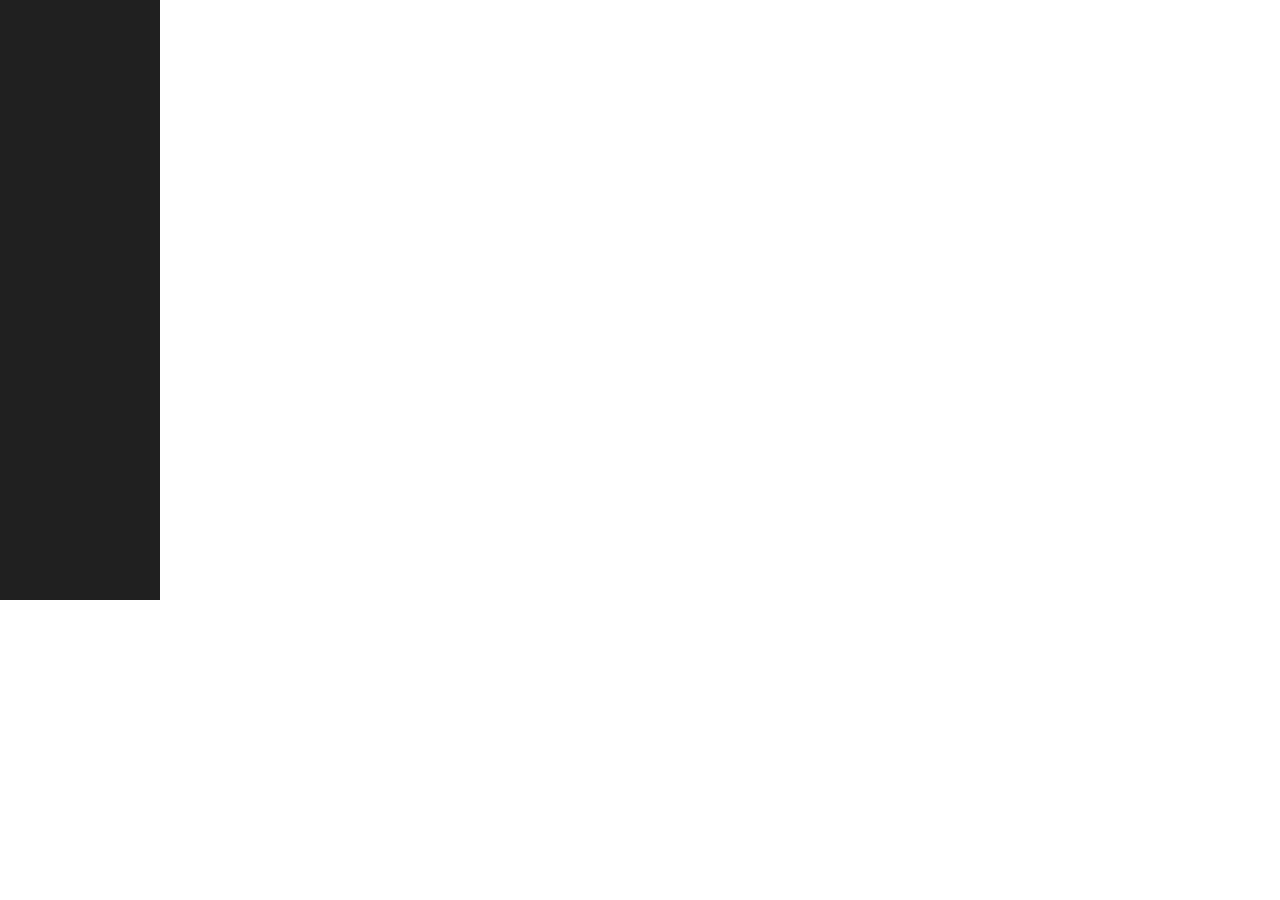
<file: banners/banner3/index3.html>
<!DOCTYPE html>
<html><head><meta name="GCD" content="YTk3ODQ3ZWZhN2I4NzZmMzBkNTEwYjJlfe3333acb847d298a46f3aafb4e660d4"/>
  <meta charset="utf-8">
  <meta name="ad.size" content="width=160, height=600">
  <meta name="generator" content="Google Web Designer 2.0.2.1128">
  <meta name="template" content="Banner 3.0.0">
  <meta name="environment" content="gwd-genericad">
  <meta name="viewport" content="width=device-width, initial-scale=1.0">
  <link href="./css/gwdpage_style.css" rel="stylesheet" data-version="10" data-exports-type="gwd-page">
  <link href="./css/gwdpagedeck_style.css" rel="stylesheet" data-version="10" data-exports-type="gwd-pagedeck">
  <link href="./css/gwdimage_style.css" rel="stylesheet" data-version="10" data-exports-type="gwd-image">
  <link href="./css/gwdtaparea_style.css" rel="stylesheet" data-version="6" data-exports-type="gwd-taparea">
  <style type="text/css" id="gwd-lightbox-style">.gwd-lightbox {
    overflow: hidden;
}</style>
  <style type="text/css" id="gwd-text-style">p {
    margin: 0px;
}
h1 {
    margin: 0px;
}
h2 {
    margin: 0px;
}
h3 {
    margin: 0px;
}</style>
  <style type="text/css">html,
body {
    width: 100%;
    height: 100%;
    margin: 0px;
}
.gwd-page-container {
    position: relative;
    width: 100%;
    height: 100%;
}
.gwd-page-content {
    transform: matrix3d(1, 0, 0, 0, 0, 1, 0, 0, 0, 0, 1, 0, 0, 0, 0, 1);
    -webkit-transform: matrix3d(1, 0, 0, 0, 0, 1, 0, 0, 0, 0, 1, 0, 0, 0, 0, 1);
    -moz-transform: matrix3d(1, 0, 0, 0, 0, 1, 0, 0, 0, 0, 1, 0, 0, 0, 0, 1);
    perspective: 1400px;
    -webkit-perspective: 1400px;
    -moz-perspective: 1400px;
    transform-style: preserve-3d;
    -webkit-transform-style: preserve-3d;
    -moz-transform-style: preserve-3d;
    position: absolute;
    background-color: transparent;
}
.gwd-page-wrapper {
    position: absolute;
    transform: translateZ(0px);
    -webkit-transform: translateZ(0px);
    -moz-transform: translateZ(0px);
    background-color: rgb(255, 255, 255);
}
.gwd-page-size {
    width: 300px;
    height: 250px;
}
.gwd-div-19z9 {
    width: 160px;
    height: 600px;
    background-image: none;
    background-color: rgb(32, 32, 32);
}
.gwd-p-1xyw {
    position: absolute;
    left: 25px;
    font-family: Anton;
    width: 190px;
    text-transform: uppercase;
    text--webkit-transform: uppercase;
    text--moz-transform: uppercase;
    color: rgb(255, 255, 255);
    font-size: 52px;
    height: 70px;
    top: 265px;
    text-align: right;
}
.gwd-p-knf4 {
    width: 20px;
    transform: scale3d(1, 0.001, 1);
    -webkit-transform: scale3d(1, 0.001, 1);
    -moz-transform: scale3d(1, 0.001, 1);
    opacity: 0;
    transform-style: preserve-3d;
    -webkit-transform-style: preserve-3d;
    -moz-transform-style: preserve-3d;
    color: rgb(255, 255, 255);
    left: 127px;
    transform-origin: 10px 70px 0px;
    -webkit-transform-origin: 10px 70px 0px;
    -moz-transform-origin: 10px 70px 0px;
}
.gwd-p-w8py {
    left: 0px;
    top: 0px;
    transform-origin: 160px 45px 0px;
    -webkit-transform-origin: 160px 45px 0px;
    -moz-transform-origin: 160px 45px 0px;
    transform: translate3d(0px, 0px, 0px) scale3d(1, 1, 1);
    -webkit-transform: translate3d(0px, 0px, 0px) scale3d(1, 1, 1);
    -moz-transform: translate3d(0px, 0px, 0px) scale3d(1, 1, 1);
    transform-style: preserve-3d;
    -webkit-transform-style: preserve-3d;
    -moz-transform-style: preserve-3d;
    width: 120px;
}
.gwd-div-1wcg {
    position: absolute;
    transform: translate3d(-300px, 0px, 0px);
    -webkit-transform: translate3d(-300px, 0px, 0px);
    -moz-transform: translate3d(-300px, 0px, 0px);
    opacity: 0;
    transform-style: preserve-3d;
    -webkit-transform-style: preserve-3d;
    -moz-transform-style: preserve-3d;
    height: 70px;
    width: 120px;
    top: 265px;
    left: 7px;
}
@keyframes gwd-gen-1i35gwdanimation_gwd-keyframes {
    0% {
        opacity: 0;
        transform: translate3d(-300px, 0px, 0px);
        -webkit-transform: translate3d(-300px, 0px, 0px);
        -moz-transform: translate3d(-300px, 0px, 0px);
        animation-timing-function: ease;
        -webkit-animation-timing-function: ease;
        -moz-animation-timing-function: ease;
    }
    22.73% {
        opacity: 1;
        transform: translate3d(0px, 0px, 0px);
        -webkit-transform: translate3d(0px, 0px, 0px);
        -moz-transform: translate3d(0px, 0px, 0px);
        animation-timing-function: linear;
        -webkit-animation-timing-function: linear;
        -moz-animation-timing-function: linear;
    }
    84.09% {
        opacity: 1;
        transform: translate3d(0px, 0px, 0px);
        -webkit-transform: translate3d(0px, 0px, 0px);
        -moz-transform: translate3d(0px, 0px, 0px);
        animation-timing-function: linear;
        -webkit-animation-timing-function: linear;
        -moz-animation-timing-function: linear;
    }
    100% {
        opacity: 0;
        transform: translate3d(300px, 0px, 0px);
        -webkit-transform: translate3d(300px, 0px, 0px);
        -moz-transform: translate3d(300px, 0px, 0px);
        animation-timing-function: linear;
        -webkit-animation-timing-function: linear;
        -moz-animation-timing-function: linear;
    }
}
@-webkit-keyframes gwd-gen-1i35gwdanimation_gwd-keyframes {
    0% {
        opacity: 0;
        -webkit-transform: translate3d(-300px, 0px, 0px);
        -webkit-animation-timing-function: ease;
    }
    22.73% {
        opacity: 1;
        -webkit-transform: translate3d(0px, 0px, 0px);
        -webkit-animation-timing-function: linear;
    }
    84.09% {
        opacity: 1;
        -webkit-transform: translate3d(0px, 0px, 0px);
        -webkit-animation-timing-function: linear;
    }
    100% {
        opacity: 0;
        -webkit-transform: translate3d(300px, 0px, 0px);
        -webkit-animation-timing-function: linear;
    }
}
@-moz-keyframes gwd-gen-1i35gwdanimation_gwd-keyframes {
    0% {
        opacity: 0;
        -moz-transform: translate3d(-300px, 0px, 0px);
        -moz-animation-timing-function: ease;
    }
    22.73% {
        opacity: 1;
        -moz-transform: translate3d(0px, 0px, 0px);
        -moz-animation-timing-function: linear;
    }
    84.09% {
        opacity: 1;
        -moz-transform: translate3d(0px, 0px, 0px);
        -moz-animation-timing-function: linear;
    }
    100% {
        opacity: 0;
        -moz-transform: translate3d(300px, 0px, 0px);
        -moz-animation-timing-function: linear;
    }
}
#page1.gwd-play-animation .gwd-gen-1i35gwdanimation {
    animation: gwd-gen-1i35gwdanimation_gwd-keyframes 2.2s linear 0s 1 normal forwards;
    -webkit-animation: gwd-gen-1i35gwdanimation_gwd-keyframes 2.2s linear 0s 1 normal forwards;
    -moz-animation: gwd-gen-1i35gwdanimation_gwd-keyframes 2.2s linear 0s 1 normal forwards;
}
@keyframes gwd-gen-1krwgwdanimation_gwd-keyframes {
    0% {
        transform: translate3d(0px, 0px, 0px) scale3d(1, 1, 1);
        -webkit-transform: translate3d(0px, 0px, 0px) scale3d(1, 1, 1);
        -moz-transform: translate3d(0px, 0px, 0px) scale3d(1, 1, 1);
        transform-origin: 120px 35px 0px;
        -webkit-transform-origin: 120px 35px 0px;
        -moz-transform-origin: 120px 35px 0px;
        animation-timing-function: linear;
        -webkit-animation-timing-function: linear;
        -moz-animation-timing-function: linear;
    }
    10.53% {
        transform: translate3d(0px, 0px, 0px) scale3d(1, 1, 1);
        -webkit-transform: translate3d(0px, 0px, 0px) scale3d(1, 1, 1);
        -moz-transform: translate3d(0px, 0px, 0px) scale3d(1, 1, 1);
        transform-origin: 120px 35px 0px;
        -webkit-transform-origin: 120px 35px 0px;
        -moz-transform-origin: 120px 35px 0px;
        animation-timing-function: linear;
        -webkit-animation-timing-function: linear;
        -moz-animation-timing-function: linear;
    }
    21.05% {
        transform: translate3d(20px, 0px, 0px) scale3d(0.7, 1, 1);
        -webkit-transform: translate3d(20px, 0px, 0px) scale3d(0.7, 1, 1);
        -moz-transform: translate3d(20px, 0px, 0px) scale3d(0.7, 1, 1);
        transform-origin: 120px 35px 0px;
        -webkit-transform-origin: 120px 35px 0px;
        -moz-transform-origin: 120px 35px 0px;
        animation-timing-function: cubic-bezier(0.25, 0.1, 0, 1.975);
        -webkit-animation-timing-function: cubic-bezier(0.25, 0.1, 0, 1.975);
        -moz-animation-timing-function: cubic-bezier(0.25, 0.1, 0, 1.975);
    }
    36.84% {
        transform: translate3d(0px, 0px, 0px) scale3d(1, 1, 1);
        -webkit-transform: translate3d(0px, 0px, 0px) scale3d(1, 1, 1);
        -moz-transform: translate3d(0px, 0px, 0px) scale3d(1, 1, 1);
        transform-origin: 120px 35px 0px;
        -webkit-transform-origin: 120px 35px 0px;
        -moz-transform-origin: 120px 35px 0px;
        animation-timing-function: linear;
        -webkit-animation-timing-function: linear;
        -moz-animation-timing-function: linear;
    }
    78.95% {
        transform: translate3d(0px, 0px, 0px) scale3d(1, 1, 1);
        -webkit-transform: translate3d(0px, 0px, 0px) scale3d(1, 1, 1);
        -moz-transform: translate3d(0px, 0px, 0px) scale3d(1, 1, 1);
        transform-origin: 0px 35px 0px;
        -webkit-transform-origin: 0px 35px 0px;
        -moz-transform-origin: 0px 35px 0px;
        animation-timing-function: ease;
        -webkit-animation-timing-function: ease;
        -moz-animation-timing-function: ease;
    }
    84.21% {
        transform: translate3d(0px, 0px, 0px) scale3d(0.7, 1, 1);
        -webkit-transform: translate3d(0px, 0px, 0px) scale3d(0.7, 1, 1);
        -moz-transform: translate3d(0px, 0px, 0px) scale3d(0.7, 1, 1);
        transform-origin: 0px 35px 0px;
        -webkit-transform-origin: 0px 35px 0px;
        -moz-transform-origin: 0px 35px 0px;
        animation-timing-function: cubic-bezier(0.25, 0.1, 0, 1.975);
        -webkit-animation-timing-function: cubic-bezier(0.25, 0.1, 0, 1.975);
        -moz-animation-timing-function: cubic-bezier(0.25, 0.1, 0, 1.975);
    }
    89.47% {
        transform: translate3d(0px, 0px, 0px) scale3d(1, 1, 1);
        -webkit-transform: translate3d(0px, 0px, 0px) scale3d(1, 1, 1);
        -moz-transform: translate3d(0px, 0px, 0px) scale3d(1, 1, 1);
        transform-origin: 0px 35px 0px;
        -webkit-transform-origin: 0px 35px 0px;
        -moz-transform-origin: 0px 35px 0px;
        animation-timing-function: ease;
        -webkit-animation-timing-function: ease;
        -moz-animation-timing-function: ease;
    }
    94.74% {
        transform: translate3d(0px, 0px, 0px) scale3d(0.7, 1, 1);
        -webkit-transform: translate3d(0px, 0px, 0px) scale3d(0.7, 1, 1);
        -moz-transform: translate3d(0px, 0px, 0px) scale3d(0.7, 1, 1);
        transform-origin: 0px 35px 0px;
        -webkit-transform-origin: 0px 35px 0px;
        -moz-transform-origin: 0px 35px 0px;
        animation-timing-function: linear;
        -webkit-animation-timing-function: linear;
        -moz-animation-timing-function: linear;
    }
    100% {
        transform: translate3d(10px, 0px, 0px) scale3d(1, 1, 1);
        -webkit-transform: translate3d(10px, 0px, 0px) scale3d(1, 1, 1);
        -moz-transform: translate3d(10px, 0px, 0px) scale3d(1, 1, 1);
        transform-origin: 0px 35px 0px;
        -webkit-transform-origin: 0px 35px 0px;
        -moz-transform-origin: 0px 35px 0px;
        animation-timing-function: linear;
        -webkit-animation-timing-function: linear;
        -moz-animation-timing-function: linear;
    }
}
@-webkit-keyframes gwd-gen-1krwgwdanimation_gwd-keyframes {
    0% {
        -webkit-transform: translate3d(0px, 0px, 0px) scale3d(1, 1, 1);
        -webkit-transform-origin: 120px 35px 0px;
        -webkit-animation-timing-function: linear;
    }
    10.53% {
        -webkit-transform: translate3d(0px, 0px, 0px) scale3d(1, 1, 1);
        -webkit-transform-origin: 120px 35px 0px;
        -webkit-animation-timing-function: linear;
    }
    21.05% {
        -webkit-transform: translate3d(20px, 0px, 0px) scale3d(0.7, 1, 1);
        -webkit-transform-origin: 120px 35px 0px;
        -webkit-animation-timing-function: cubic-bezier(0.25, 0.1, 0, 1.975);
    }
    36.84% {
        -webkit-transform: translate3d(0px, 0px, 0px) scale3d(1, 1, 1);
        -webkit-transform-origin: 120px 35px 0px;
        -webkit-animation-timing-function: linear;
    }
    78.95% {
        -webkit-transform: translate3d(0px, 0px, 0px) scale3d(1, 1, 1);
        -webkit-transform-origin: 0px 35px 0px;
        -webkit-animation-timing-function: ease;
    }
    84.21% {
        -webkit-transform: translate3d(0px, 0px, 0px) scale3d(0.7, 1, 1);
        -webkit-transform-origin: 0px 35px 0px;
        -webkit-animation-timing-function: cubic-bezier(0.25, 0.1, 0, 1.975);
    }
    89.47% {
        -webkit-transform: translate3d(0px, 0px, 0px) scale3d(1, 1, 1);
        -webkit-transform-origin: 0px 35px 0px;
        -webkit-animation-timing-function: ease;
    }
    94.74% {
        -webkit-transform: translate3d(0px, 0px, 0px) scale3d(0.7, 1, 1);
        -webkit-transform-origin: 0px 35px 0px;
        -webkit-animation-timing-function: linear;
    }
    100% {
        -webkit-transform: translate3d(10px, 0px, 0px) scale3d(1, 1, 1);
        -webkit-transform-origin: 0px 35px 0px;
        -webkit-animation-timing-function: linear;
    }
}
@-moz-keyframes gwd-gen-1krwgwdanimation_gwd-keyframes {
    0% {
        -moz-transform: translate3d(0px, 0px, 0px) scale3d(1, 1, 1);
        -moz-transform-origin: 120px 35px 0px;
        -moz-animation-timing-function: linear;
    }
    10.53% {
        -moz-transform: translate3d(0px, 0px, 0px) scale3d(1, 1, 1);
        -moz-transform-origin: 120px 35px 0px;
        -moz-animation-timing-function: linear;
    }
    21.05% {
        -moz-transform: translate3d(20px, 0px, 0px) scale3d(0.7, 1, 1);
        -moz-transform-origin: 120px 35px 0px;
        -moz-animation-timing-function: cubic-bezier(0.25, 0.1, 0, 1.975);
    }
    36.84% {
        -moz-transform: translate3d(0px, 0px, 0px) scale3d(1, 1, 1);
        -moz-transform-origin: 120px 35px 0px;
        -moz-animation-timing-function: linear;
    }
    78.95% {
        -moz-transform: translate3d(0px, 0px, 0px) scale3d(1, 1, 1);
        -moz-transform-origin: 0px 35px 0px;
        -moz-animation-timing-function: ease;
    }
    84.21% {
        -moz-transform: translate3d(0px, 0px, 0px) scale3d(0.7, 1, 1);
        -moz-transform-origin: 0px 35px 0px;
        -moz-animation-timing-function: cubic-bezier(0.25, 0.1, 0, 1.975);
    }
    89.47% {
        -moz-transform: translate3d(0px, 0px, 0px) scale3d(1, 1, 1);
        -moz-transform-origin: 0px 35px 0px;
        -moz-animation-timing-function: ease;
    }
    94.74% {
        -moz-transform: translate3d(0px, 0px, 0px) scale3d(0.7, 1, 1);
        -moz-transform-origin: 0px 35px 0px;
        -moz-animation-timing-function: linear;
    }
    100% {
        -moz-transform: translate3d(10px, 0px, 0px) scale3d(1, 1, 1);
        -moz-transform-origin: 0px 35px 0px;
        -moz-animation-timing-function: linear;
    }
}
.gwd-play-animation #hello_wrap .gwd-gen-1krwgwdanimation {
    animation: gwd-gen-1krwgwdanimation_gwd-keyframes 1.9s linear 0s 1 normal forwards;
    -webkit-animation: gwd-gen-1krwgwdanimation_gwd-keyframes 1.9s linear 0s 1 normal forwards;
    -moz-animation: gwd-gen-1krwgwdanimation_gwd-keyframes 1.9s linear 0s 1 normal forwards;
}
@keyframes gwd-gen-kt0igwdanimation_gwd-keyframes {
    0% {
        opacity: 0;
        transform: translate3d(0px, 0px, 0px) scale3d(1, 0.001, 1);
        -webkit-transform: translate3d(0px, 0px, 0px) scale3d(1, 0.001, 1);
        -moz-transform: translate3d(0px, 0px, 0px) scale3d(1, 0.001, 1);
        animation-timing-function: linear;
        -webkit-animation-timing-function: linear;
        -moz-animation-timing-function: linear;
    }
    11.76% {
        opacity: 0;
        transform: translate3d(0px, 0px, 0px) scale3d(1, 0.001, 1);
        -webkit-transform: translate3d(0px, 0px, 0px) scale3d(1, 0.001, 1);
        -moz-transform: translate3d(0px, 0px, 0px) scale3d(1, 0.001, 1);
        animation-timing-function: cubic-bezier(0.25, 0.1, 0, 1.975);
        -webkit-animation-timing-function: cubic-bezier(0.25, 0.1, 0, 1.975);
        -moz-animation-timing-function: cubic-bezier(0.25, 0.1, 0, 1.975);
    }
    29.41% {
        opacity: 1;
        transform: translate3d(0px, 0px, 0px) scale3d(1.1, 1.1, 1);
        -webkit-transform: translate3d(0px, 0px, 0px) scale3d(1.1, 1.1, 1);
        -moz-transform: translate3d(0px, 0px, 0px) scale3d(1.1, 1.1, 1);
        animation-timing-function: cubic-bezier(0.25, 0.1, 0, 1.975);
        -webkit-animation-timing-function: cubic-bezier(0.25, 0.1, 0, 1.975);
        -moz-animation-timing-function: cubic-bezier(0.25, 0.1, 0, 1.975);
    }
    41.18% {
        opacity: 1;
        transform: translate3d(0px, 0px, 0px) scale3d(1, 1, 1);
        -webkit-transform: translate3d(0px, 0px, 0px) scale3d(1, 1, 1);
        -moz-transform: translate3d(0px, 0px, 0px) scale3d(1, 1, 1);
        animation-timing-function: linear;
        -webkit-animation-timing-function: linear;
        -moz-animation-timing-function: linear;
    }
    97.06% {
        opacity: 1;
        transform: translate3d(0px, 0px, 0px) scale3d(1, 1, 1);
        -webkit-transform: translate3d(0px, 0px, 0px) scale3d(1, 1, 1);
        -moz-transform: translate3d(0px, 0px, 0px) scale3d(1, 1, 1);
        animation-timing-function: linear;
        -webkit-animation-timing-function: linear;
        -moz-animation-timing-function: linear;
    }
    100% {
        opacity: 0;
        transform: translate3d(100px, 0px, 0px) scale3d(1, 1, 1);
        -webkit-transform: translate3d(100px, 0px, 0px) scale3d(1, 1, 1);
        -moz-transform: translate3d(100px, 0px, 0px) scale3d(1, 1, 1);
        animation-timing-function: linear;
        -webkit-animation-timing-function: linear;
        -moz-animation-timing-function: linear;
    }
}
@-webkit-keyframes gwd-gen-kt0igwdanimation_gwd-keyframes {
    0% {
        opacity: 0;
        -webkit-transform: translate3d(0px, 0px, 0px) scale3d(1, 0.001, 1);
        -webkit-animation-timing-function: linear;
    }
    11.76% {
        opacity: 0;
        -webkit-transform: translate3d(0px, 0px, 0px) scale3d(1, 0.001, 1);
        -webkit-animation-timing-function: cubic-bezier(0.25, 0.1, 0, 1.975);
    }
    29.41% {
        opacity: 1;
        -webkit-transform: translate3d(0px, 0px, 0px) scale3d(1.1, 1.1, 1);
        -webkit-animation-timing-function: cubic-bezier(0.25, 0.1, 0, 1.975);
    }
    41.18% {
        opacity: 1;
        -webkit-transform: translate3d(0px, 0px, 0px) scale3d(1, 1, 1);
        -webkit-animation-timing-function: linear;
    }
    97.06% {
        opacity: 1;
        -webkit-transform: translate3d(0px, 0px, 0px) scale3d(1, 1, 1);
        -webkit-animation-timing-function: linear;
    }
    100% {
        opacity: 0;
        -webkit-transform: translate3d(100px, 0px, 0px) scale3d(1, 1, 1);
        -webkit-animation-timing-function: linear;
    }
}
@-moz-keyframes gwd-gen-kt0igwdanimation_gwd-keyframes {
    0% {
        opacity: 0;
        -moz-transform: translate3d(0px, 0px, 0px) scale3d(1, 0.001, 1);
        -moz-animation-timing-function: linear;
    }
    11.76% {
        opacity: 0;
        -moz-transform: translate3d(0px, 0px, 0px) scale3d(1, 0.001, 1);
        -moz-animation-timing-function: cubic-bezier(0.25, 0.1, 0, 1.975);
    }
    29.41% {
        opacity: 1;
        -moz-transform: translate3d(0px, 0px, 0px) scale3d(1.1, 1.1, 1);
        -moz-animation-timing-function: cubic-bezier(0.25, 0.1, 0, 1.975);
    }
    41.18% {
        opacity: 1;
        -moz-transform: translate3d(0px, 0px, 0px) scale3d(1, 1, 1);
        -moz-animation-timing-function: linear;
    }
    97.06% {
        opacity: 1;
        -moz-transform: translate3d(0px, 0px, 0px) scale3d(1, 1, 1);
        -moz-animation-timing-function: linear;
    }
    100% {
        opacity: 0;
        -moz-transform: translate3d(100px, 0px, 0px) scale3d(1, 1, 1);
        -moz-animation-timing-function: linear;
    }
}
#page1.gwd-play-animation .gwd-gen-kt0igwdanimation {
    animation: gwd-gen-kt0igwdanimation_gwd-keyframes 1.7s linear 0s 1 normal forwards;
    -webkit-animation: gwd-gen-kt0igwdanimation_gwd-keyframes 1.7s linear 0s 1 normal forwards;
    -moz-animation: gwd-gen-kt0igwdanimation_gwd-keyframes 1.7s linear 0s 1 normal forwards;
}
.gwd-div-10mg {
    position: absolute;
    left: 0px;
    top: 0px;
    transform-style: preserve-3d;
    -webkit-transform-style: preserve-3d;
    -moz-transform-style: preserve-3d;
    transform: translate3d(-160px, 0px, 0px);
    -webkit-transform: translate3d(-160px, 0px, 0px);
    -moz-transform: translate3d(-160px, 0px, 0px);
    height: 600px;
    width: 160px;
}
.gwd-div-1ung {
    position: absolute;
    left: 0px;
    top: 0px;
    border-image-source: none;
    border-color: rgb(0, 0, 0);
    width: 160px;
    height: 600px;
    background-image: none;
    background-color: rgb(255, 255, 255);
}
.gwd-div-14li {
    transform: scale3d(1, 0.001, 1);
    -webkit-transform: scale3d(1, 0.001, 1);
    -moz-transform: scale3d(1, 0.001, 1);
    opacity: 0;
}
.gwd-div-1aaz {
    transform: scale3d(1, 0.001, 1);
    -webkit-transform: scale3d(1, 0.001, 1);
    -moz-transform: scale3d(1, 0.001, 1);
    opacity: 0;
}
.gwd-div-1uhq {
    transform: scale3d(1, 0.02, 1);
    -webkit-transform: scale3d(1, 0.02, 1);
    -moz-transform: scale3d(1, 0.02, 1);
    transform-style: preserve-3d;
    -webkit-transform-style: preserve-3d;
    -moz-transform-style: preserve-3d;
    opacity: 0;
}
@keyframes gwd-gen-1agcgwdanimation_gwd-keyframes {
    0% {
        transform: scale3d(1, 0.02, 1);
        -webkit-transform: scale3d(1, 0.02, 1);
        -moz-transform: scale3d(1, 0.02, 1);
        opacity: 0;
        animation-timing-function: linear;
        -webkit-animation-timing-function: linear;
        -moz-animation-timing-function: linear;
    }
    1.01% {
        transform: scale3d(1, 0.02, 1);
        -webkit-transform: scale3d(1, 0.02, 1);
        -moz-transform: scale3d(1, 0.02, 1);
        opacity: 1;
        animation-timing-function: ease;
        -webkit-animation-timing-function: ease;
        -moz-animation-timing-function: ease;
    }
    7.07% {
        transform: scale3d(1, 1, 1);
        -webkit-transform: scale3d(1, 1, 1);
        -moz-transform: scale3d(1, 1, 1);
        opacity: 1;
        animation-timing-function: step-end;
        -webkit-animation-timing-function: step-end;
        -moz-animation-timing-function: step-end;
    }
    100% {
        transform: scale3d(1, 1, 1);
        -webkit-transform: scale3d(1, 1, 1);
        -moz-transform: scale3d(1, 1, 1);
        opacity: 0;
        animation-timing-function: linear;
        -webkit-animation-timing-function: linear;
        -moz-animation-timing-function: linear;
    }
}
@-webkit-keyframes gwd-gen-1agcgwdanimation_gwd-keyframes {
    0% {
        -webkit-transform: scale3d(1, 0.02, 1);
        opacity: 0;
        -webkit-animation-timing-function: linear;
    }
    1.01% {
        -webkit-transform: scale3d(1, 0.02, 1);
        opacity: 1;
        -webkit-animation-timing-function: ease;
    }
    7.07% {
        -webkit-transform: scale3d(1, 1, 1);
        opacity: 1;
        -webkit-animation-timing-function: step-end;
    }
    100% {
        -webkit-transform: scale3d(1, 1, 1);
        opacity: 0;
        -webkit-animation-timing-function: linear;
    }
}
@-moz-keyframes gwd-gen-1agcgwdanimation_gwd-keyframes {
    0% {
        -moz-transform: scale3d(1, 0.02, 1);
        opacity: 0;
        -moz-animation-timing-function: linear;
    }
    1.01% {
        -moz-transform: scale3d(1, 0.02, 1);
        opacity: 1;
        -moz-animation-timing-function: ease;
    }
    7.07% {
        -moz-transform: scale3d(1, 1, 1);
        opacity: 1;
        -moz-animation-timing-function: step-end;
    }
    100% {
        -moz-transform: scale3d(1, 1, 1);
        opacity: 0;
        -moz-animation-timing-function: linear;
    }
}
.gwd-play-animation #color_bg .gwd-gen-1agcgwdanimation {
    animation: gwd-gen-1agcgwdanimation_gwd-keyframes 9.9s linear 2.1s 1 normal forwards;
    -webkit-animation: gwd-gen-1agcgwdanimation_gwd-keyframes 9.9s linear 2.1s 1 normal forwards;
    -moz-animation: gwd-gen-1agcgwdanimation_gwd-keyframes 9.9s linear 2.1s 1 normal forwards;
}
@keyframes gwd-gen-1h0egwdanimation_gwd-keyframes {
    0% {
        opacity: 0;
        transform: scale3d(1, 0.001, 1);
        -webkit-transform: scale3d(1, 0.001, 1);
        -moz-transform: scale3d(1, 0.001, 1);
        border-radius: 0px;
        animation-timing-function: linear;
        -webkit-animation-timing-function: linear;
        -moz-animation-timing-function: linear;
    }
    0.89% {
        opacity: 1;
        transform: scale3d(1, 0.001, 1);
        -webkit-transform: scale3d(1, 0.001, 1);
        -moz-transform: scale3d(1, 0.001, 1);
        border-radius: 0px;
        animation-timing-function: ease;
        -webkit-animation-timing-function: ease;
        -moz-animation-timing-function: ease;
    }
    6.25% {
        opacity: 1;
        transform: scale3d(1, 1, 1);
        -webkit-transform: scale3d(1, 1, 1);
        -moz-transform: scale3d(1, 1, 1);
        border-radius: 0px;
        animation-timing-function: step-end;
        -webkit-animation-timing-function: step-end;
        -moz-animation-timing-function: step-end;
    }
    93.75% {
        opacity: 1;
        transform: scale3d(1, 1, 1);
        -webkit-transform: scale3d(1, 1, 1);
        -moz-transform: scale3d(1, 1, 1);
        border-radius: 0px;
        animation-timing-function: ease;
        -webkit-animation-timing-function: ease;
        -moz-animation-timing-function: ease;
    }
    95.54% {
        opacity: 1;
        transform: scale3d(1, 0.02, 1);
        -webkit-transform: scale3d(1, 0.02, 1);
        -moz-transform: scale3d(1, 0.02, 1);
        border-radius: 0px;
        animation-timing-function: linear;
        -webkit-animation-timing-function: linear;
        -moz-animation-timing-function: linear;
    }
    97.32% {
        opacity: 1;
        transform: scale3d(1, 0.02, 1);
        -webkit-transform: scale3d(1, 0.02, 1);
        -moz-transform: scale3d(1, 0.02, 1);
        border-radius: 0px;
        animation-timing-function: linear;
        -webkit-animation-timing-function: linear;
        -moz-animation-timing-function: linear;
    }
    99.11% {
        opacity: 1;
        transform: scale3d(0.001, 0.02, 1);
        -webkit-transform: scale3d(0.001, 0.02, 1);
        -moz-transform: scale3d(0.001, 0.02, 1);
        border-radius: 0px;
        animation-timing-function: linear;
        -webkit-animation-timing-function: linear;
        -moz-animation-timing-function: linear;
    }
    100% {
        opacity: 0;
        transform: scale3d(0.001, 0.02, 1);
        -webkit-transform: scale3d(0.001, 0.02, 1);
        -moz-transform: scale3d(0.001, 0.02, 1);
        border-radius: 0px;
        animation-timing-function: linear;
        -webkit-animation-timing-function: linear;
        -moz-animation-timing-function: linear;
    }
}
@-webkit-keyframes gwd-gen-1h0egwdanimation_gwd-keyframes {
    0% {
        opacity: 0;
        -webkit-transform: scale3d(1, 0.001, 1);
        border-radius: 0px;
        -webkit-animation-timing-function: linear;
    }
    0.89% {
        opacity: 1;
        -webkit-transform: scale3d(1, 0.001, 1);
        border-radius: 0px;
        -webkit-animation-timing-function: ease;
    }
    6.25% {
        opacity: 1;
        -webkit-transform: scale3d(1, 1, 1);
        border-radius: 0px;
        -webkit-animation-timing-function: step-end;
    }
    93.75% {
        opacity: 1;
        -webkit-transform: scale3d(1, 1, 1);
        border-radius: 0px;
        -webkit-animation-timing-function: ease;
    }
    95.54% {
        opacity: 1;
        -webkit-transform: scale3d(1, 0.02, 1);
        border-radius: 0px;
        -webkit-animation-timing-function: linear;
    }
    97.32% {
        opacity: 1;
        -webkit-transform: scale3d(1, 0.02, 1);
        border-radius: 0px;
        -webkit-animation-timing-function: linear;
    }
    99.11% {
        opacity: 1;
        -webkit-transform: scale3d(0.001, 0.02, 1);
        border-radius: 0px;
        -webkit-animation-timing-function: linear;
    }
    100% {
        opacity: 0;
        -webkit-transform: scale3d(0.001, 0.02, 1);
        border-radius: 0px;
        -webkit-animation-timing-function: linear;
    }
}
@-moz-keyframes gwd-gen-1h0egwdanimation_gwd-keyframes {
    0% {
        opacity: 0;
        -moz-transform: scale3d(1, 0.001, 1);
        border-radius: 0px;
        -moz-animation-timing-function: linear;
    }
    0.89% {
        opacity: 1;
        -moz-transform: scale3d(1, 0.001, 1);
        border-radius: 0px;
        -moz-animation-timing-function: ease;
    }
    6.25% {
        opacity: 1;
        -moz-transform: scale3d(1, 1, 1);
        border-radius: 0px;
        -moz-animation-timing-function: step-end;
    }
    93.75% {
        opacity: 1;
        -moz-transform: scale3d(1, 1, 1);
        border-radius: 0px;
        -moz-animation-timing-function: ease;
    }
    95.54% {
        opacity: 1;
        -moz-transform: scale3d(1, 0.02, 1);
        border-radius: 0px;
        -moz-animation-timing-function: linear;
    }
    97.32% {
        opacity: 1;
        -moz-transform: scale3d(1, 0.02, 1);
        border-radius: 0px;
        -moz-animation-timing-function: linear;
    }
    99.11% {
        opacity: 1;
        -moz-transform: scale3d(0.001, 0.02, 1);
        border-radius: 0px;
        -moz-animation-timing-function: linear;
    }
    100% {
        opacity: 0;
        -moz-transform: scale3d(0.001, 0.02, 1);
        border-radius: 0px;
        -moz-animation-timing-function: linear;
    }
}
.gwd-play-animation #color_bg .gwd-gen-1h0egwdanimation {
    animation: gwd-gen-1h0egwdanimation_gwd-keyframes 11.2s linear 2.3s 1 normal forwards;
    -webkit-animation: gwd-gen-1h0egwdanimation_gwd-keyframes 11.2s linear 2.3s 1 normal forwards;
    -moz-animation: gwd-gen-1h0egwdanimation_gwd-keyframes 11.2s linear 2.3s 1 normal forwards;
}
@keyframes gwd-gen-1m0xgwdanimation_gwd-keyframes {
    0% {
        transform: translate3d(-160px, 0px, 0px);
        -webkit-transform: translate3d(-160px, 0px, 0px);
        -moz-transform: translate3d(-160px, 0px, 0px);
        animation-timing-function: linear;
        -webkit-animation-timing-function: linear;
        -moz-animation-timing-function: linear;
    }
    100% {
        transform: translate3d(0px, 0px, 0px);
        -webkit-transform: translate3d(0px, 0px, 0px);
        -moz-transform: translate3d(0px, 0px, 0px);
        animation-timing-function: linear;
        -webkit-animation-timing-function: linear;
        -moz-animation-timing-function: linear;
    }
}
@-webkit-keyframes gwd-gen-1m0xgwdanimation_gwd-keyframes {
    0% {
        -webkit-transform: translate3d(-160px, 0px, 0px);
        -webkit-animation-timing-function: linear;
    }
    100% {
        -webkit-transform: translate3d(0px, 0px, 0px);
        -webkit-animation-timing-function: linear;
    }
}
@-moz-keyframes gwd-gen-1m0xgwdanimation_gwd-keyframes {
    0% {
        -moz-transform: translate3d(-160px, 0px, 0px);
        -moz-animation-timing-function: linear;
    }
    100% {
        -moz-transform: translate3d(0px, 0px, 0px);
        -moz-animation-timing-function: linear;
    }
}
#page1.gwd-play-animation .gwd-gen-1m0xgwdanimation {
    animation: gwd-gen-1m0xgwdanimation_gwd-keyframes 0.35s linear 1.85s 1 normal forwards;
    -webkit-animation: gwd-gen-1m0xgwdanimation_gwd-keyframes 0.35s linear 1.85s 1 normal forwards;
    -moz-animation: gwd-gen-1m0xgwdanimation_gwd-keyframes 0.35s linear 1.85s 1 normal forwards;
}
.gwd-p-nhdm {
    position: absolute;
    text-align: center;
    font-family: Anton;
    text-transform: uppercase;
    text--webkit-transform: uppercase;
    text--moz-transform: uppercase;
    color: rgb(255, 255, 255);
    opacity: 0;
    line-height: 1.1;
    transform: scale3d(1, 0.001, 1);
    -webkit-transform: scale3d(1, 0.001, 1);
    -moz-transform: scale3d(1, 0.001, 1);
    transform-style: preserve-3d;
    -webkit-transform-style: preserve-3d;
    -moz-transform-style: preserve-3d;
    left: 10px;
    width: 140px;
    font-size: 40px;
    height: 270px;
    top: 165px;
}
@keyframes gwd-gen-1dvxgwdanimation_gwd-keyframes {
    0% {
        opacity: 0;
        transform: scale3d(1, 0.001, 1);
        -webkit-transform: scale3d(1, 0.001, 1);
        -moz-transform: scale3d(1, 0.001, 1);
        animation-timing-function: ease;
        -webkit-animation-timing-function: ease;
        -moz-animation-timing-function: ease;
    }
    14.29% {
        opacity: 1;
        transform: scale3d(1, 1.5, 1);
        -webkit-transform: scale3d(1, 1.5, 1);
        -moz-transform: scale3d(1, 1.5, 1);
        animation-timing-function: linear;
        -webkit-animation-timing-function: linear;
        -moz-animation-timing-function: linear;
    }
    18.37% {
        opacity: 1;
        transform: scale3d(1, 0.8, 1);
        -webkit-transform: scale3d(1, 0.8, 1);
        -moz-transform: scale3d(1, 0.8, 1);
        animation-timing-function: cubic-bezier(0.25, 0.1, 0, 1.995);
        -webkit-animation-timing-function: cubic-bezier(0.25, 0.1, 0, 1.995);
        -moz-animation-timing-function: cubic-bezier(0.25, 0.1, 0, 1.995);
    }
    22.45% {
        opacity: 1;
        transform: scale3d(1, 1, 1);
        -webkit-transform: scale3d(1, 1, 1);
        -moz-transform: scale3d(1, 1, 1);
        animation-timing-function: step-end;
        -webkit-animation-timing-function: step-end;
        -moz-animation-timing-function: step-end;
    }
    100% {
        opacity: 0;
        transform: scale3d(1, 1, 1);
        -webkit-transform: scale3d(1, 1, 1);
        -moz-transform: scale3d(1, 1, 1);
        animation-timing-function: linear;
        -webkit-animation-timing-function: linear;
        -moz-animation-timing-function: linear;
    }
}
@-webkit-keyframes gwd-gen-1dvxgwdanimation_gwd-keyframes {
    0% {
        opacity: 0;
        -webkit-transform: scale3d(1, 0.001, 1);
        -webkit-animation-timing-function: ease;
    }
    14.29% {
        opacity: 1;
        -webkit-transform: scale3d(1, 1.5, 1);
        -webkit-animation-timing-function: linear;
    }
    18.37% {
        opacity: 1;
        -webkit-transform: scale3d(1, 0.8, 1);
        -webkit-animation-timing-function: cubic-bezier(0.25, 0.1, 0, 1.995);
    }
    22.45% {
        opacity: 1;
        -webkit-transform: scale3d(1, 1, 1);
        -webkit-animation-timing-function: step-end;
    }
    100% {
        opacity: 0;
        -webkit-transform: scale3d(1, 1, 1);
        -webkit-animation-timing-function: linear;
    }
}
@-moz-keyframes gwd-gen-1dvxgwdanimation_gwd-keyframes {
    0% {
        opacity: 0;
        -moz-transform: scale3d(1, 0.001, 1);
        -moz-animation-timing-function: ease;
    }
    14.29% {
        opacity: 1;
        -moz-transform: scale3d(1, 1.5, 1);
        -moz-animation-timing-function: linear;
    }
    18.37% {
        opacity: 1;
        -moz-transform: scale3d(1, 0.8, 1);
        -moz-animation-timing-function: cubic-bezier(0.25, 0.1, 0, 1.995);
    }
    22.45% {
        opacity: 1;
        -moz-transform: scale3d(1, 1, 1);
        -moz-animation-timing-function: step-end;
    }
    100% {
        opacity: 0;
        -moz-transform: scale3d(1, 1, 1);
        -moz-animation-timing-function: linear;
    }
}
#page1.gwd-play-animation .gwd-gen-1dvxgwdanimation {
    animation: gwd-gen-1dvxgwdanimation_gwd-keyframes 2.45s linear 2.45s 1 normal forwards;
    -webkit-animation: gwd-gen-1dvxgwdanimation_gwd-keyframes 2.45s linear 2.45s 1 normal forwards;
    -moz-animation: gwd-gen-1dvxgwdanimation_gwd-keyframes 2.45s linear 2.45s 1 normal forwards;
}
@keyframes gwd-gen-1fo5gwdanimation_gwd-keyframes {
    0% {
        transform: scale3d(1, 0.001, 1);
        -webkit-transform: scale3d(1, 0.001, 1);
        -moz-transform: scale3d(1, 0.001, 1);
        opacity: 0;
        animation-timing-function: ease;
        -webkit-animation-timing-function: ease;
        -moz-animation-timing-function: ease;
    }
    14.29% {
        transform: scale3d(1, 1.5, 1);
        -webkit-transform: scale3d(1, 1.5, 1);
        -moz-transform: scale3d(1, 1.5, 1);
        opacity: 1;
        animation-timing-function: linear;
        -webkit-animation-timing-function: linear;
        -moz-animation-timing-function: linear;
    }
    18.29% {
        transform: scale3d(1, 0.8, 1);
        -webkit-transform: scale3d(1, 0.8, 1);
        -moz-transform: scale3d(1, 0.8, 1);
        opacity: 1;
        animation-timing-function: cubic-bezier(0.25, 0.1, 0, 1.965);
        -webkit-animation-timing-function: cubic-bezier(0.25, 0.1, 0, 1.965);
        -moz-animation-timing-function: cubic-bezier(0.25, 0.1, 0, 1.965);
    }
    22.45% {
        transform: scale3d(1, 1, 1);
        -webkit-transform: scale3d(1, 1, 1);
        -moz-transform: scale3d(1, 1, 1);
        opacity: 1;
        animation-timing-function: step-end;
        -webkit-animation-timing-function: step-end;
        -moz-animation-timing-function: step-end;
    }
    100% {
        transform: scale3d(1, 1, 1);
        -webkit-transform: scale3d(1, 1, 1);
        -moz-transform: scale3d(1, 1, 1);
        opacity: 0;
        animation-timing-function: linear;
        -webkit-animation-timing-function: linear;
        -moz-animation-timing-function: linear;
    }
}
@-webkit-keyframes gwd-gen-1fo5gwdanimation_gwd-keyframes {
    0% {
        -webkit-transform: scale3d(1, 0.001, 1);
        opacity: 0;
        -webkit-animation-timing-function: ease;
    }
    14.29% {
        -webkit-transform: scale3d(1, 1.5, 1);
        opacity: 1;
        -webkit-animation-timing-function: linear;
    }
    18.29% {
        -webkit-transform: scale3d(1, 0.8, 1);
        opacity: 1;
        -webkit-animation-timing-function: cubic-bezier(0.25, 0.1, 0, 1.965);
    }
    22.45% {
        -webkit-transform: scale3d(1, 1, 1);
        opacity: 1;
        -webkit-animation-timing-function: step-end;
    }
    100% {
        -webkit-transform: scale3d(1, 1, 1);
        opacity: 0;
        -webkit-animation-timing-function: linear;
    }
}
@-moz-keyframes gwd-gen-1fo5gwdanimation_gwd-keyframes {
    0% {
        -moz-transform: scale3d(1, 0.001, 1);
        opacity: 0;
        -moz-animation-timing-function: ease;
    }
    14.29% {
        -moz-transform: scale3d(1, 1.5, 1);
        opacity: 1;
        -moz-animation-timing-function: linear;
    }
    18.29% {
        -moz-transform: scale3d(1, 0.8, 1);
        opacity: 1;
        -moz-animation-timing-function: cubic-bezier(0.25, 0.1, 0, 1.965);
    }
    22.45% {
        -moz-transform: scale3d(1, 1, 1);
        opacity: 1;
        -moz-animation-timing-function: step-end;
    }
    100% {
        -moz-transform: scale3d(1, 1, 1);
        opacity: 0;
        -moz-animation-timing-function: linear;
    }
}
#page1.gwd-play-animation .gwd-gen-1fo5gwdanimation {
    animation: gwd-gen-1fo5gwdanimation_gwd-keyframes 2.45s linear 4.95s 1 normal forwards;
    -webkit-animation: gwd-gen-1fo5gwdanimation_gwd-keyframes 2.45s linear 4.95s 1 normal forwards;
    -moz-animation: gwd-gen-1fo5gwdanimation_gwd-keyframes 2.45s linear 4.95s 1 normal forwards;
}
.gwd-p-15qa {} .gwd-div-119o {
    background-color: rgb(255, 255, 255);
}
@keyframes gwd-gen-1mxcgwdanimation_gwd-keyframes {
    0% {
        opacity: 0;
        transform: scale3d(1, 0.001, 1);
        -webkit-transform: scale3d(1, 0.001, 1);
        -moz-transform: scale3d(1, 0.001, 1);
        border-radius: 0px;
        animation-timing-function: linear;
        -webkit-animation-timing-function: linear;
        -moz-animation-timing-function: linear;
    }
    1.32% {
        opacity: 1;
        transform: scale3d(1, 0.001, 1);
        -webkit-transform: scale3d(1, 0.001, 1);
        -moz-transform: scale3d(1, 0.001, 1);
        border-radius: 0px;
        animation-timing-function: ease;
        -webkit-animation-timing-function: ease;
        -moz-animation-timing-function: ease;
    }
    9.43% {
        opacity: 1;
        transform: scale3d(1, 1, 1);
        -webkit-transform: scale3d(1, 1, 1);
        -moz-transform: scale3d(1, 1, 1);
        border-radius: 0px;
        animation-timing-function: step-end;
        -webkit-animation-timing-function: step-end;
        -moz-animation-timing-function: step-end;
    }
    100% {
        opacity: 0;
        transform: scale3d(1, 1, 1);
        -webkit-transform: scale3d(1, 1, 1);
        -moz-transform: scale3d(1, 1, 1);
        border-radius: 0px;
        animation-timing-function: linear;
        -webkit-animation-timing-function: linear;
        -moz-animation-timing-function: linear;
    }
}
@-webkit-keyframes gwd-gen-1mxcgwdanimation_gwd-keyframes {
    0% {
        opacity: 0;
        -webkit-transform: scale3d(1, 0.001, 1);
        border-radius: 0px;
        -webkit-animation-timing-function: linear;
    }
    1.32% {
        opacity: 1;
        -webkit-transform: scale3d(1, 0.001, 1);
        border-radius: 0px;
        -webkit-animation-timing-function: ease;
    }
    9.43% {
        opacity: 1;
        -webkit-transform: scale3d(1, 1, 1);
        border-radius: 0px;
        -webkit-animation-timing-function: step-end;
    }
    100% {
        opacity: 0;
        -webkit-transform: scale3d(1, 1, 1);
        border-radius: 0px;
        -webkit-animation-timing-function: linear;
    }
}
@-moz-keyframes gwd-gen-1mxcgwdanimation_gwd-keyframes {
    0% {
        opacity: 0;
        -moz-transform: scale3d(1, 0.001, 1);
        border-radius: 0px;
        -moz-animation-timing-function: linear;
    }
    1.32% {
        opacity: 1;
        -moz-transform: scale3d(1, 0.001, 1);
        border-radius: 0px;
        -moz-animation-timing-function: ease;
    }
    9.43% {
        opacity: 1;
        -moz-transform: scale3d(1, 1, 1);
        border-radius: 0px;
        -moz-animation-timing-function: step-end;
    }
    100% {
        opacity: 0;
        -moz-transform: scale3d(1, 1, 1);
        border-radius: 0px;
        -moz-animation-timing-function: linear;
    }
}
.gwd-play-animation #color_bg .gwd-gen-1mxcgwdanimation {
    animation: gwd-gen-1mxcgwdanimation_gwd-keyframes 7.4s linear 4.6s 1 normal forwards;
    -webkit-animation: gwd-gen-1mxcgwdanimation_gwd-keyframes 7.4s linear 4.6s 1 normal forwards;
    -moz-animation: gwd-gen-1mxcgwdanimation_gwd-keyframes 7.4s linear 4.6s 1 normal forwards;
}
@keyframes gwd-gen-sjjjgwdanimation_gwd-keyframes {
    0% {
        opacity: 0;
        transform: scale3d(1, 0.001, 1);
        -webkit-transform: scale3d(1, 0.001, 1);
        -moz-transform: scale3d(1, 0.001, 1);
        border-radius: 0px;
        animation-timing-function: linear;
        -webkit-animation-timing-function: linear;
        -moz-animation-timing-function: linear;
    }
    1.72% {
        opacity: 1;
        transform: scale3d(1, 0.001, 1);
        -webkit-transform: scale3d(1, 0.001, 1);
        -moz-transform: scale3d(1, 0.001, 1);
        border-radius: 0px;
        animation-timing-function: ease;
        -webkit-animation-timing-function: ease;
        -moz-animation-timing-function: ease;
    }
    12.07% {
        opacity: 1;
        transform: scale3d(1, 1, 1);
        -webkit-transform: scale3d(1, 1, 1);
        -moz-transform: scale3d(1, 1, 1);
        border-radius: 0px;
        animation-timing-function: step-end;
        -webkit-animation-timing-function: step-end;
        -moz-animation-timing-function: step-end;
    }
    87.97% {
        opacity: 1;
        transform: scale3d(1, 1, 1);
        -webkit-transform: scale3d(1, 1, 1);
        -moz-transform: scale3d(1, 1, 1);
        border-radius: 0px;
        animation-timing-function: ease;
        -webkit-animation-timing-function: ease;
        -moz-animation-timing-function: ease;
    }
    91.38% {
        opacity: 1;
        transform: scale3d(1, 0.02, 1);
        -webkit-transform: scale3d(1, 0.02, 1);
        -moz-transform: scale3d(1, 0.02, 1);
        border-radius: 0px;
        animation-timing-function: linear;
        -webkit-animation-timing-function: linear;
        -moz-animation-timing-function: linear;
    }
    94.83% {
        opacity: 1;
        transform: scale3d(1, 0.02, 1);
        -webkit-transform: scale3d(1, 0.02, 1);
        -moz-transform: scale3d(1, 0.02, 1);
        border-radius: 0px;
        animation-timing-function: linear;
        -webkit-animation-timing-function: linear;
        -moz-animation-timing-function: linear;
    }
    98.28% {
        opacity: 1;
        transform: scale3d(0.001, 0.02, 1);
        -webkit-transform: scale3d(0.001, 0.02, 1);
        -moz-transform: scale3d(0.001, 0.02, 1);
        border-radius: 0px;
        animation-timing-function: linear;
        -webkit-animation-timing-function: linear;
        -moz-animation-timing-function: linear;
    }
    100% {
        opacity: 0;
        transform: scale3d(0.001, 0.02, 1);
        -webkit-transform: scale3d(0.001, 0.02, 1);
        -moz-transform: scale3d(0.001, 0.02, 1);
        border-radius: 0px;
        animation-timing-function: linear;
        -webkit-animation-timing-function: linear;
        -moz-animation-timing-function: linear;
    }
}
@-webkit-keyframes gwd-gen-sjjjgwdanimation_gwd-keyframes {
    0% {
        opacity: 0;
        -webkit-transform: scale3d(1, 0.001, 1);
        border-radius: 0px;
        -webkit-animation-timing-function: linear;
    }
    1.72% {
        opacity: 1;
        -webkit-transform: scale3d(1, 0.001, 1);
        border-radius: 0px;
        -webkit-animation-timing-function: ease;
    }
    12.07% {
        opacity: 1;
        -webkit-transform: scale3d(1, 1, 1);
        border-radius: 0px;
        -webkit-animation-timing-function: step-end;
    }
    87.97% {
        opacity: 1;
        -webkit-transform: scale3d(1, 1, 1);
        border-radius: 0px;
        -webkit-animation-timing-function: ease;
    }
    91.38% {
        opacity: 1;
        -webkit-transform: scale3d(1, 0.02, 1);
        border-radius: 0px;
        -webkit-animation-timing-function: linear;
    }
    94.83% {
        opacity: 1;
        -webkit-transform: scale3d(1, 0.02, 1);
        border-radius: 0px;
        -webkit-animation-timing-function: linear;
    }
    98.28% {
        opacity: 1;
        -webkit-transform: scale3d(0.001, 0.02, 1);
        border-radius: 0px;
        -webkit-animation-timing-function: linear;
    }
    100% {
        opacity: 0;
        -webkit-transform: scale3d(0.001, 0.02, 1);
        border-radius: 0px;
        -webkit-animation-timing-function: linear;
    }
}
@-moz-keyframes gwd-gen-sjjjgwdanimation_gwd-keyframes {
    0% {
        opacity: 0;
        -moz-transform: scale3d(1, 0.001, 1);
        border-radius: 0px;
        -moz-animation-timing-function: linear;
    }
    1.72% {
        opacity: 1;
        -moz-transform: scale3d(1, 0.001, 1);
        border-radius: 0px;
        -moz-animation-timing-function: ease;
    }
    12.07% {
        opacity: 1;
        -moz-transform: scale3d(1, 1, 1);
        border-radius: 0px;
        -moz-animation-timing-function: step-end;
    }
    87.97% {
        opacity: 1;
        -moz-transform: scale3d(1, 1, 1);
        border-radius: 0px;
        -moz-animation-timing-function: ease;
    }
    91.38% {
        opacity: 1;
        -moz-transform: scale3d(1, 0.02, 1);
        border-radius: 0px;
        -moz-animation-timing-function: linear;
    }
    94.83% {
        opacity: 1;
        -moz-transform: scale3d(1, 0.02, 1);
        border-radius: 0px;
        -moz-animation-timing-function: linear;
    }
    98.28% {
        opacity: 1;
        -moz-transform: scale3d(0.001, 0.02, 1);
        border-radius: 0px;
        -moz-animation-timing-function: linear;
    }
    100% {
        opacity: 0;
        -moz-transform: scale3d(0.001, 0.02, 1);
        border-radius: 0px;
        -moz-animation-timing-function: linear;
    }
}
.gwd-play-animation #color_bg .gwd-gen-sjjjgwdanimation {
    animation: gwd-gen-sjjjgwdanimation_gwd-keyframes 5.8s linear 7.3s 1 normal forwards;
    -webkit-animation: gwd-gen-sjjjgwdanimation_gwd-keyframes 5.8s linear 7.3s 1 normal forwards;
    -moz-animation: gwd-gen-sjjjgwdanimation_gwd-keyframes 5.8s linear 7.3s 1 normal forwards;
}
.gwd-div-1a3i {
    transform-style: preserve-3d;
    -webkit-transform-style: preserve-3d;
    -moz-transform-style: preserve-3d;
    border-radius: 0px;
    opacity: 0;
}
@keyframes gwd-gen-1g33gwdanimation_gwd-keyframes {
    0% {
        opacity: 0;
        transform: scale3d(1, 0.001, 1);
        -webkit-transform: scale3d(1, 0.001, 1);
        -moz-transform: scale3d(1, 0.001, 1);
        animation-timing-function: ease;
        -webkit-animation-timing-function: ease;
        -moz-animation-timing-function: ease;
    }
    14.29% {
        opacity: 1;
        transform: scale3d(1, 1.5, 1);
        -webkit-transform: scale3d(1, 1.5, 1);
        -moz-transform: scale3d(1, 1.5, 1);
        animation-timing-function: linear;
        -webkit-animation-timing-function: linear;
        -moz-animation-timing-function: linear;
    }
    18.37% {
        opacity: 1;
        transform: scale3d(1, 0.8, 1);
        -webkit-transform: scale3d(1, 0.8, 1);
        -moz-transform: scale3d(1, 0.8, 1);
        animation-timing-function: cubic-bezier(0.25, 0.1, 0, 1.965);
        -webkit-animation-timing-function: cubic-bezier(0.25, 0.1, 0, 1.965);
        -moz-animation-timing-function: cubic-bezier(0.25, 0.1, 0, 1.965);
    }
    22.45% {
        opacity: 1;
        transform: scale3d(1, 1, 1);
        -webkit-transform: scale3d(1, 1, 1);
        -moz-transform: scale3d(1, 1, 1);
        animation-timing-function: step-end;
        -webkit-animation-timing-function: step-end;
        -moz-animation-timing-function: step-end;
    }
    100% {
        opacity: 0;
        transform: scale3d(1, 1, 1);
        -webkit-transform: scale3d(1, 1, 1);
        -moz-transform: scale3d(1, 1, 1);
        animation-timing-function: linear;
        -webkit-animation-timing-function: linear;
        -moz-animation-timing-function: linear;
    }
}
@-webkit-keyframes gwd-gen-1g33gwdanimation_gwd-keyframes {
    0% {
        opacity: 0;
        -webkit-transform: scale3d(1, 0.001, 1);
        -webkit-animation-timing-function: ease;
    }
    14.29% {
        opacity: 1;
        -webkit-transform: scale3d(1, 1.5, 1);
        -webkit-animation-timing-function: linear;
    }
    18.37% {
        opacity: 1;
        -webkit-transform: scale3d(1, 0.8, 1);
        -webkit-animation-timing-function: cubic-bezier(0.25, 0.1, 0, 1.965);
    }
    22.45% {
        opacity: 1;
        -webkit-transform: scale3d(1, 1, 1);
        -webkit-animation-timing-function: step-end;
    }
    100% {
        opacity: 0;
        -webkit-transform: scale3d(1, 1, 1);
        -webkit-animation-timing-function: linear;
    }
}
@-moz-keyframes gwd-gen-1g33gwdanimation_gwd-keyframes {
    0% {
        opacity: 0;
        -moz-transform: scale3d(1, 0.001, 1);
        -moz-animation-timing-function: ease;
    }
    14.29% {
        opacity: 1;
        -moz-transform: scale3d(1, 1.5, 1);
        -moz-animation-timing-function: linear;
    }
    18.37% {
        opacity: 1;
        -moz-transform: scale3d(1, 0.8, 1);
        -moz-animation-timing-function: cubic-bezier(0.25, 0.1, 0, 1.965);
    }
    22.45% {
        opacity: 1;
        -moz-transform: scale3d(1, 1, 1);
        -moz-animation-timing-function: step-end;
    }
    100% {
        opacity: 0;
        -moz-transform: scale3d(1, 1, 1);
        -moz-animation-timing-function: linear;
    }
}
#page1.gwd-play-animation .gwd-gen-1g33gwdanimation {
    animation: gwd-gen-1g33gwdanimation_gwd-keyframes 2.45s linear 7.45s 1 normal forwards;
    -webkit-animation: gwd-gen-1g33gwdanimation_gwd-keyframes 2.45s linear 7.45s 1 normal forwards;
    -moz-animation: gwd-gen-1g33gwdanimation_gwd-keyframes 2.45s linear 7.45s 1 normal forwards;
}
.gwd-p-y2ti {
    color: rgb(255, 255, 255);
}
.gwd-div-bph3 {
    transform-style: preserve-3d;
    -webkit-transform-style: preserve-3d;
    -moz-transform-style: preserve-3d;
    border-radius: 0px;
    opacity: 0;
}
@keyframes gwd-gen-8xfvgwdanimation_gwd-keyframes {
    0% {
        opacity: 0;
        transform: scale3d(1, 0.001, 1);
        -webkit-transform: scale3d(1, 0.001, 1);
        -moz-transform: scale3d(1, 0.001, 1);
        border-radius: 0px;
        animation-timing-function: linear;
        -webkit-animation-timing-function: linear;
        -moz-animation-timing-function: linear;
    }
    2.04% {
        opacity: 1;
        transform: scale3d(1, 0.001, 1);
        -webkit-transform: scale3d(1, 0.001, 1);
        -moz-transform: scale3d(1, 0.001, 1);
        border-radius: 0px;
        animation-timing-function: ease;
        -webkit-animation-timing-function: ease;
        -moz-animation-timing-function: ease;
    }
    14.29% {
        opacity: 1;
        transform: scale3d(1, 1, 1);
        -webkit-transform: scale3d(1, 1, 1);
        -moz-transform: scale3d(1, 1, 1);
        border-radius: 0px;
        animation-timing-function: step-end;
        -webkit-animation-timing-function: step-end;
        -moz-animation-timing-function: step-end;
    }
    100% {
        opacity: 0;
        transform: scale3d(1, 1, 1);
        -webkit-transform: scale3d(1, 1, 1);
        -moz-transform: scale3d(1, 1, 1);
        border-radius: 0px;
        animation-timing-function: linear;
        -webkit-animation-timing-function: linear;
        -moz-animation-timing-function: linear;
    }
}
@-webkit-keyframes gwd-gen-8xfvgwdanimation_gwd-keyframes {
    0% {
        opacity: 0;
        -webkit-transform: scale3d(1, 0.001, 1);
        border-radius: 0px;
        -webkit-animation-timing-function: linear;
    }
    2.04% {
        opacity: 1;
        -webkit-transform: scale3d(1, 0.001, 1);
        border-radius: 0px;
        -webkit-animation-timing-function: ease;
    }
    14.29% {
        opacity: 1;
        -webkit-transform: scale3d(1, 1, 1);
        border-radius: 0px;
        -webkit-animation-timing-function: step-end;
    }
    100% {
        opacity: 0;
        -webkit-transform: scale3d(1, 1, 1);
        border-radius: 0px;
        -webkit-animation-timing-function: linear;
    }
}
@-moz-keyframes gwd-gen-8xfvgwdanimation_gwd-keyframes {
    0% {
        opacity: 0;
        -moz-transform: scale3d(1, 0.001, 1);
        border-radius: 0px;
        -moz-animation-timing-function: linear;
    }
    2.04% {
        opacity: 1;
        -moz-transform: scale3d(1, 0.001, 1);
        border-radius: 0px;
        -moz-animation-timing-function: ease;
    }
    14.29% {
        opacity: 1;
        -moz-transform: scale3d(1, 1, 1);
        border-radius: 0px;
        -moz-animation-timing-function: step-end;
    }
    100% {
        opacity: 0;
        -moz-transform: scale3d(1, 1, 1);
        border-radius: 0px;
        -moz-animation-timing-function: linear;
    }
}
.gwd-play-animation #color_bg .gwd-gen-8xfvgwdanimation {
    animation: gwd-gen-8xfvgwdanimation_gwd-keyframes 4.9s linear 7.1s 1 normal forwards;
    -webkit-animation: gwd-gen-8xfvgwdanimation_gwd-keyframes 4.9s linear 7.1s 1 normal forwards;
    -moz-animation: gwd-gen-8xfvgwdanimation_gwd-keyframes 4.9s linear 7.1s 1 normal forwards;
}
.gwd-div-npfn {}@keyframes gwd-gen-1ggzgwdanimation_gwd-keyframes {
    0% {
        opacity: 0;
        transform: scale3d(1, 0.001, 1);
        -webkit-transform: scale3d(1, 0.001, 1);
        -moz-transform: scale3d(1, 0.001, 1);
        border-radius: 0px;
        animation-timing-function: linear;
        -webkit-animation-timing-function: linear;
        -moz-animation-timing-function: linear;
    }
    4.17% {
        opacity: 1;
        transform: scale3d(1, 0.001, 1);
        -webkit-transform: scale3d(1, 0.001, 1);
        -moz-transform: scale3d(1, 0.001, 1);
        border-radius: 0px;
        animation-timing-function: ease;
        -webkit-animation-timing-function: ease;
        -moz-animation-timing-function: ease;
    }
    29.17% {
        opacity: 1;
        transform: scale3d(1, 1, 1);
        -webkit-transform: scale3d(1, 1, 1);
        -moz-transform: scale3d(1, 1, 1);
        border-radius: 0px;
        animation-timing-function: step-end;
        -webkit-animation-timing-function: step-end;
        -moz-animation-timing-function: step-end;
    }
    100% {
        opacity: 0;
        transform: scale3d(1, 1, 1);
        -webkit-transform: scale3d(1, 1, 1);
        -moz-transform: scale3d(1, 1, 1);
        border-radius: 0px;
        animation-timing-function: linear;
        -webkit-animation-timing-function: linear;
        -moz-animation-timing-function: linear;
    }
}
@-webkit-keyframes gwd-gen-1ggzgwdanimation_gwd-keyframes {
    0% {
        opacity: 0;
        -webkit-transform: scale3d(1, 0.001, 1);
        border-radius: 0px;
        -webkit-animation-timing-function: linear;
    }
    4.17% {
        opacity: 1;
        -webkit-transform: scale3d(1, 0.001, 1);
        border-radius: 0px;
        -webkit-animation-timing-function: ease;
    }
    29.17% {
        opacity: 1;
        -webkit-transform: scale3d(1, 1, 1);
        border-radius: 0px;
        -webkit-animation-timing-function: step-end;
    }
    100% {
        opacity: 0;
        -webkit-transform: scale3d(1, 1, 1);
        border-radius: 0px;
        -webkit-animation-timing-function: linear;
    }
}
@-moz-keyframes gwd-gen-1ggzgwdanimation_gwd-keyframes {
    0% {
        opacity: 0;
        -moz-transform: scale3d(1, 0.001, 1);
        border-radius: 0px;
        -moz-animation-timing-function: linear;
    }
    4.17% {
        opacity: 1;
        -moz-transform: scale3d(1, 0.001, 1);
        border-radius: 0px;
        -moz-animation-timing-function: ease;
    }
    29.17% {
        opacity: 1;
        -moz-transform: scale3d(1, 1, 1);
        border-radius: 0px;
        -moz-animation-timing-function: step-end;
    }
    100% {
        opacity: 0;
        -moz-transform: scale3d(1, 1, 1);
        border-radius: 0px;
        -moz-animation-timing-function: linear;
    }
}
.gwd-play-animation #color_bg .gwd-gen-1ggzgwdanimation {
    animation: gwd-gen-1ggzgwdanimation_gwd-keyframes 2.4s linear 9.6s 1 normal forwards;
    -webkit-animation: gwd-gen-1ggzgwdanimation_gwd-keyframes 2.4s linear 9.6s 1 normal forwards;
    -moz-animation: gwd-gen-1ggzgwdanimation_gwd-keyframes 2.4s linear 9.6s 1 normal forwards;
}
.gwd-div-1fva {
    transform-style: preserve-3d;
    -webkit-transform-style: preserve-3d;
    -moz-transform-style: preserve-3d;
    border-radius: 0px;
    opacity: 0;
}
.gwd-div-1otg {
    position: absolute;
    left: 0px;
    top: 0px;
    transform: scale3d(1, 0.001, 1);
    -webkit-transform: scale3d(1, 0.001, 1);
    -moz-transform: scale3d(1, 0.001, 1);
    transform-style: preserve-3d;
    -webkit-transform-style: preserve-3d;
    -moz-transform-style: preserve-3d;
    border-radius: 0px;
    width: 160px;
    height: 600px;
    opacity: 0;
    background-image: none;
}
@keyframes gwd-gen-1gmxgwdanimation_gwd-keyframes {
    0% {
        opacity: 0;
        transform: scale3d(1, 0.001, 1);
        -webkit-transform: scale3d(1, 0.001, 1);
        -moz-transform: scale3d(1, 0.001, 1);
        border-radius: 0px;
        animation-timing-function: linear;
        -webkit-animation-timing-function: linear;
        -moz-animation-timing-function: linear;
    }
    3.23% {
        opacity: 1;
        transform: scale3d(1, 0.001, 1);
        -webkit-transform: scale3d(1, 0.001, 1);
        -moz-transform: scale3d(1, 0.001, 1);
        border-radius: 0px;
        animation-timing-function: linear;
        -webkit-animation-timing-function: linear;
        -moz-animation-timing-function: linear;
    }
    22.58% {
        opacity: 1;
        transform: scale3d(1, 1, 1);
        -webkit-transform: scale3d(1, 1, 1);
        -moz-transform: scale3d(1, 1, 1);
        border-radius: 0px;
        animation-timing-function: step-end;
        -webkit-animation-timing-function: step-end;
        -moz-animation-timing-function: step-end;
    }
    77.42% {
        opacity: 1;
        transform: scale3d(1, 1, 1);
        -webkit-transform: scale3d(1, 1, 1);
        -moz-transform: scale3d(1, 1, 1);
        border-radius: 0px;
        animation-timing-function: ease;
        -webkit-animation-timing-function: ease;
        -moz-animation-timing-function: ease;
    }
    83.87% {
        opacity: 1;
        transform: scale3d(1, 0.02, 1);
        -webkit-transform: scale3d(1, 0.02, 1);
        -moz-transform: scale3d(1, 0.02, 1);
        border-radius: 0px;
        animation-timing-function: linear;
        -webkit-animation-timing-function: linear;
        -moz-animation-timing-function: linear;
    }
    90.32% {
        opacity: 1;
        transform: scale3d(1, 0.02, 1);
        -webkit-transform: scale3d(1, 0.02, 1);
        -moz-transform: scale3d(1, 0.02, 1);
        border-radius: 0px;
        animation-timing-function: linear;
        -webkit-animation-timing-function: linear;
        -moz-animation-timing-function: linear;
    }
    96.77% {
        opacity: 1;
        transform: scale3d(0.001, 0.02, 1);
        -webkit-transform: scale3d(0.001, 0.02, 1);
        -moz-transform: scale3d(0.001, 0.02, 1);
        border-radius: 0px;
        animation-timing-function: linear;
        -webkit-animation-timing-function: linear;
        -moz-animation-timing-function: linear;
    }
    100% {
        opacity: 0;
        transform: scale3d(0.001, 0.02, 1);
        -webkit-transform: scale3d(0.001, 0.02, 1);
        -moz-transform: scale3d(0.001, 0.02, 1);
        border-radius: 0px;
        animation-timing-function: linear;
        -webkit-animation-timing-function: linear;
        -moz-animation-timing-function: linear;
    }
}
@-webkit-keyframes gwd-gen-1gmxgwdanimation_gwd-keyframes {
    0% {
        opacity: 0;
        -webkit-transform: scale3d(1, 0.001, 1);
        border-radius: 0px;
        -webkit-animation-timing-function: linear;
    }
    3.23% {
        opacity: 1;
        -webkit-transform: scale3d(1, 0.001, 1);
        border-radius: 0px;
        -webkit-animation-timing-function: linear;
    }
    22.58% {
        opacity: 1;
        -webkit-transform: scale3d(1, 1, 1);
        border-radius: 0px;
        -webkit-animation-timing-function: step-end;
    }
    77.42% {
        opacity: 1;
        -webkit-transform: scale3d(1, 1, 1);
        border-radius: 0px;
        -webkit-animation-timing-function: ease;
    }
    83.87% {
        opacity: 1;
        -webkit-transform: scale3d(1, 0.02, 1);
        border-radius: 0px;
        -webkit-animation-timing-function: linear;
    }
    90.32% {
        opacity: 1;
        -webkit-transform: scale3d(1, 0.02, 1);
        border-radius: 0px;
        -webkit-animation-timing-function: linear;
    }
    96.77% {
        opacity: 1;
        -webkit-transform: scale3d(0.001, 0.02, 1);
        border-radius: 0px;
        -webkit-animation-timing-function: linear;
    }
    100% {
        opacity: 0;
        -webkit-transform: scale3d(0.001, 0.02, 1);
        border-radius: 0px;
        -webkit-animation-timing-function: linear;
    }
}
@-moz-keyframes gwd-gen-1gmxgwdanimation_gwd-keyframes {
    0% {
        opacity: 0;
        -moz-transform: scale3d(1, 0.001, 1);
        border-radius: 0px;
        -moz-animation-timing-function: linear;
    }
    3.23% {
        opacity: 1;
        -moz-transform: scale3d(1, 0.001, 1);
        border-radius: 0px;
        -moz-animation-timing-function: linear;
    }
    22.58% {
        opacity: 1;
        -moz-transform: scale3d(1, 1, 1);
        border-radius: 0px;
        -moz-animation-timing-function: step-end;
    }
    77.42% {
        opacity: 1;
        -moz-transform: scale3d(1, 1, 1);
        border-radius: 0px;
        -moz-animation-timing-function: ease;
    }
    83.87% {
        opacity: 1;
        -moz-transform: scale3d(1, 0.02, 1);
        border-radius: 0px;
        -moz-animation-timing-function: linear;
    }
    90.32% {
        opacity: 1;
        -moz-transform: scale3d(1, 0.02, 1);
        border-radius: 0px;
        -moz-animation-timing-function: linear;
    }
    96.77% {
        opacity: 1;
        -moz-transform: scale3d(0.001, 0.02, 1);
        border-radius: 0px;
        -moz-animation-timing-function: linear;
    }
    100% {
        opacity: 0;
        -moz-transform: scale3d(0.001, 0.02, 1);
        border-radius: 0px;
        -moz-animation-timing-function: linear;
    }
}
.gwd-play-animation #color_bg .gwd-gen-1gmxgwdanimation {
    animation: gwd-gen-1gmxgwdanimation_gwd-keyframes 3.1s linear 9.8s 1 normal forwards;
    -webkit-animation: gwd-gen-1gmxgwdanimation_gwd-keyframes 3.1s linear 9.8s 1 normal forwards;
    -moz-animation: gwd-gen-1gmxgwdanimation_gwd-keyframes 3.1s linear 9.8s 1 normal forwards;
}
@keyframes gwd-gen-1s7agwdanimation_gwd-keyframes {
    0% {
        opacity: 0;
        transform: scale3d(1, 0.001, 1);
        -webkit-transform: scale3d(1, 0.001, 1);
        -moz-transform: scale3d(1, 0.001, 1);
        animation-timing-function: ease;
        -webkit-animation-timing-function: ease;
        -moz-animation-timing-function: ease;
    }
    13.73% {
        opacity: 1;
        transform: scale3d(1, 1.5, 1);
        -webkit-transform: scale3d(1, 1.5, 1);
        -moz-transform: scale3d(1, 1.5, 1);
        animation-timing-function: linear;
        -webkit-animation-timing-function: linear;
        -moz-animation-timing-function: linear;
    }
    17.65% {
        opacity: 1;
        transform: scale3d(1, 0.8, 1);
        -webkit-transform: scale3d(1, 0.8, 1);
        -moz-transform: scale3d(1, 0.8, 1);
        animation-timing-function: cubic-bezier(0.25, 0.1, 0, 1.965);
        -webkit-animation-timing-function: cubic-bezier(0.25, 0.1, 0, 1.965);
        -moz-animation-timing-function: cubic-bezier(0.25, 0.1, 0, 1.965);
    }
    21.57% {
        opacity: 1;
        transform: scale3d(1, 1, 1);
        -webkit-transform: scale3d(1, 1, 1);
        -moz-transform: scale3d(1, 1, 1);
        animation-timing-function: step-end;
        -webkit-animation-timing-function: step-end;
        -moz-animation-timing-function: step-end;
    }
    86.27% {
        opacity: 1;
        transform: scale3d(1, 1, 1);
        -webkit-transform: scale3d(1, 1, 1);
        -moz-transform: scale3d(1, 1, 1);
        animation-timing-function: ease;
        -webkit-animation-timing-function: ease;
        -moz-animation-timing-function: ease;
    }
    100% {
        opacity: 0;
        transform: scale3d(1, 0.001, 1);
        -webkit-transform: scale3d(1, 0.001, 1);
        -moz-transform: scale3d(1, 0.001, 1);
        animation-timing-function: linear;
        -webkit-animation-timing-function: linear;
        -moz-animation-timing-function: linear;
    }
}
@-webkit-keyframes gwd-gen-1s7agwdanimation_gwd-keyframes {
    0% {
        opacity: 0;
        -webkit-transform: scale3d(1, 0.001, 1);
        -webkit-animation-timing-function: ease;
    }
    13.73% {
        opacity: 1;
        -webkit-transform: scale3d(1, 1.5, 1);
        -webkit-animation-timing-function: linear;
    }
    17.65% {
        opacity: 1;
        -webkit-transform: scale3d(1, 0.8, 1);
        -webkit-animation-timing-function: cubic-bezier(0.25, 0.1, 0, 1.965);
    }
    21.57% {
        opacity: 1;
        -webkit-transform: scale3d(1, 1, 1);
        -webkit-animation-timing-function: step-end;
    }
    86.27% {
        opacity: 1;
        -webkit-transform: scale3d(1, 1, 1);
        -webkit-animation-timing-function: ease;
    }
    100% {
        opacity: 0;
        -webkit-transform: scale3d(1, 0.001, 1);
        -webkit-animation-timing-function: linear;
    }
}
@-moz-keyframes gwd-gen-1s7agwdanimation_gwd-keyframes {
    0% {
        opacity: 0;
        -moz-transform: scale3d(1, 0.001, 1);
        -moz-animation-timing-function: ease;
    }
    13.73% {
        opacity: 1;
        -moz-transform: scale3d(1, 1.5, 1);
        -moz-animation-timing-function: linear;
    }
    17.65% {
        opacity: 1;
        -moz-transform: scale3d(1, 0.8, 1);
        -moz-animation-timing-function: cubic-bezier(0.25, 0.1, 0, 1.965);
    }
    21.57% {
        opacity: 1;
        -moz-transform: scale3d(1, 1, 1);
        -moz-animation-timing-function: step-end;
    }
    86.27% {
        opacity: 1;
        -moz-transform: scale3d(1, 1, 1);
        -moz-animation-timing-function: ease;
    }
    100% {
        opacity: 0;
        -moz-transform: scale3d(1, 0.001, 1);
        -moz-animation-timing-function: linear;
    }
}
#page1.gwd-play-animation .gwd-gen-1s7agwdanimation {
    animation: gwd-gen-1s7agwdanimation_gwd-keyframes 2.55s linear 9.95s 1 normal forwards;
    -webkit-animation: gwd-gen-1s7agwdanimation_gwd-keyframes 2.55s linear 9.95s 1 normal forwards;
    -moz-animation: gwd-gen-1s7agwdanimation_gwd-keyframes 2.55s linear 9.95s 1 normal forwards;
}
.gwd-p-6atb {} .gwd-div-q32t {
    transform-style: preserve-3d;
    -webkit-transform-style: preserve-3d;
    -moz-transform-style: preserve-3d;
    border-radius: 0px;
    opacity: 0;
}
.gwd-div-ua6g {
    transform-style: preserve-3d;
    -webkit-transform-style: preserve-3d;
    -moz-transform-style: preserve-3d;
    border-radius: 0px;
    opacity: 0;
}
.gwd-div-1a98 {
    transform-style: preserve-3d;
    -webkit-transform-style: preserve-3d;
    -moz-transform-style: preserve-3d;
    border-radius: 0px;
    opacity: 0;
}
@keyframes gwd-gen-1r9ngwdanimation_gwd-keyframes {
    0% {
        opacity: 0;
        transform: scale3d(1, 0.001, 1);
        -webkit-transform: scale3d(1, 0.001, 1);
        -moz-transform: scale3d(1, 0.001, 1);
        border-radius: 0px;
        animation-timing-function: linear;
        -webkit-animation-timing-function: linear;
        -moz-animation-timing-function: linear;
    }
    1.18% {
        opacity: 1;
        transform: scale3d(1, 0.001, 1);
        -webkit-transform: scale3d(1, 0.001, 1);
        -moz-transform: scale3d(1, 0.001, 1);
        border-radius: 0px;
        animation-timing-function: ease;
        -webkit-animation-timing-function: ease;
        -moz-animation-timing-function: ease;
    }
    8.24% {
        opacity: 1;
        transform: scale3d(1, 1, 1);
        -webkit-transform: scale3d(1, 1, 1);
        -moz-transform: scale3d(1, 1, 1);
        border-radius: 0px;
        animation-timing-function: step-end;
        -webkit-animation-timing-function: step-end;
        -moz-animation-timing-function: step-end;
    }
    91.76% {
        opacity: 1;
        transform: scale3d(1, 1, 1);
        -webkit-transform: scale3d(1, 1, 1);
        -moz-transform: scale3d(1, 1, 1);
        border-radius: 0px;
        animation-timing-function: ease;
        -webkit-animation-timing-function: ease;
        -moz-animation-timing-function: ease;
    }
    94.12% {
        opacity: 1;
        transform: scale3d(1, 0.02, 1);
        -webkit-transform: scale3d(1, 0.02, 1);
        -moz-transform: scale3d(1, 0.02, 1);
        border-radius: 0px;
        animation-timing-function: linear;
        -webkit-animation-timing-function: linear;
        -moz-animation-timing-function: linear;
    }
    96.47% {
        opacity: 1;
        transform: scale3d(1, 0.02, 1);
        -webkit-transform: scale3d(1, 0.02, 1);
        -moz-transform: scale3d(1, 0.02, 1);
        border-radius: 0px;
        animation-timing-function: linear;
        -webkit-animation-timing-function: linear;
        -moz-animation-timing-function: linear;
    }
    98.82% {
        opacity: 1;
        transform: scale3d(0.001, 0.02, 1);
        -webkit-transform: scale3d(0.001, 0.02, 1);
        -moz-transform: scale3d(0.001, 0.02, 1);
        border-radius: 0px;
        animation-timing-function: linear;
        -webkit-animation-timing-function: linear;
        -moz-animation-timing-function: linear;
    }
    100% {
        opacity: 0;
        transform: scale3d(0.001, 0.02, 1);
        -webkit-transform: scale3d(0.001, 0.02, 1);
        -moz-transform: scale3d(0.001, 0.02, 1);
        border-radius: 0px;
        animation-timing-function: linear;
        -webkit-animation-timing-function: linear;
        -moz-animation-timing-function: linear;
    }
}
@-webkit-keyframes gwd-gen-1r9ngwdanimation_gwd-keyframes {
    0% {
        opacity: 0;
        -webkit-transform: scale3d(1, 0.001, 1);
        border-radius: 0px;
        -webkit-animation-timing-function: linear;
    }
    1.18% {
        opacity: 1;
        -webkit-transform: scale3d(1, 0.001, 1);
        border-radius: 0px;
        -webkit-animation-timing-function: ease;
    }
    8.24% {
        opacity: 1;
        -webkit-transform: scale3d(1, 1, 1);
        border-radius: 0px;
        -webkit-animation-timing-function: step-end;
    }
    91.76% {
        opacity: 1;
        -webkit-transform: scale3d(1, 1, 1);
        border-radius: 0px;
        -webkit-animation-timing-function: ease;
    }
    94.12% {
        opacity: 1;
        -webkit-transform: scale3d(1, 0.02, 1);
        border-radius: 0px;
        -webkit-animation-timing-function: linear;
    }
    96.47% {
        opacity: 1;
        -webkit-transform: scale3d(1, 0.02, 1);
        border-radius: 0px;
        -webkit-animation-timing-function: linear;
    }
    98.82% {
        opacity: 1;
        -webkit-transform: scale3d(0.001, 0.02, 1);
        border-radius: 0px;
        -webkit-animation-timing-function: linear;
    }
    100% {
        opacity: 0;
        -webkit-transform: scale3d(0.001, 0.02, 1);
        border-radius: 0px;
        -webkit-animation-timing-function: linear;
    }
}
@-moz-keyframes gwd-gen-1r9ngwdanimation_gwd-keyframes {
    0% {
        opacity: 0;
        -moz-transform: scale3d(1, 0.001, 1);
        border-radius: 0px;
        -moz-animation-timing-function: linear;
    }
    1.18% {
        opacity: 1;
        -moz-transform: scale3d(1, 0.001, 1);
        border-radius: 0px;
        -moz-animation-timing-function: ease;
    }
    8.24% {
        opacity: 1;
        -moz-transform: scale3d(1, 1, 1);
        border-radius: 0px;
        -moz-animation-timing-function: step-end;
    }
    91.76% {
        opacity: 1;
        -moz-transform: scale3d(1, 1, 1);
        border-radius: 0px;
        -moz-animation-timing-function: ease;
    }
    94.12% {
        opacity: 1;
        -moz-transform: scale3d(1, 0.02, 1);
        border-radius: 0px;
        -moz-animation-timing-function: linear;
    }
    96.47% {
        opacity: 1;
        -moz-transform: scale3d(1, 0.02, 1);
        border-radius: 0px;
        -moz-animation-timing-function: linear;
    }
    98.82% {
        opacity: 1;
        -moz-transform: scale3d(0.001, 0.02, 1);
        border-radius: 0px;
        -moz-animation-timing-function: linear;
    }
    100% {
        opacity: 0;
        -moz-transform: scale3d(0.001, 0.02, 1);
        border-radius: 0px;
        -moz-animation-timing-function: linear;
    }
}
.gwd-play-animation #color_bg .gwd-gen-1r9ngwdanimation {
    animation: gwd-gen-1r9ngwdanimation_gwd-keyframes 8.5s linear 4.8s 1 normal forwards;
    -webkit-animation: gwd-gen-1r9ngwdanimation_gwd-keyframes 8.5s linear 4.8s 1 normal forwards;
    -moz-animation: gwd-gen-1r9ngwdanimation_gwd-keyframes 8.5s linear 4.8s 1 normal forwards;
}
.gwd-p-1xn0 {
    position: absolute;
    text-align: center;
    font-family: Anton;
    color: rgb(255, 255, 255);
    line-height: 1.1;
    text-transform: uppercase;
    text--webkit-transform: uppercase;
    text--moz-transform: uppercase;
    opacity: 0;
    transform: rotateZ(720deg) scale3d(0.001, 0.001, 1);
    -webkit-transform: rotateZ(720deg) scale3d(0.001, 0.001, 1);
    -moz-transform: rotateZ(720deg) scale3d(0.001, 0.001, 1);
    transform-style: preserve-3d;
    -webkit-transform-style: preserve-3d;
    -moz-transform-style: preserve-3d;
    left: 10px;
    width: 140px;
    font-size: 40px;
    height: 270px;
    top: 165px;
}
@keyframes gwd-gen-gceygwdanimation_gwd-keyframes {
    0% {
        opacity: 0;
        transform: rotateZ(720deg) scale3d(0.001, 0.001, 1);
        -webkit-transform: rotateZ(720deg) scale3d(0.001, 0.001, 1);
        -moz-transform: rotateZ(720deg) scale3d(0.001, 0.001, 1);
        animation-timing-function: linear;
        -webkit-animation-timing-function: linear;
        -moz-animation-timing-function: linear;
    }
    45.45% {
        opacity: 1;
        transform: rotateZ(0deg) scale3d(1, 1, 1);
        -webkit-transform: rotateZ(0deg) scale3d(1, 1, 1);
        -moz-transform: rotateZ(0deg) scale3d(1, 1, 1);
        animation-timing-function: ease;
        -webkit-animation-timing-function: ease;
        -moz-animation-timing-function: ease;
    }
    72.73% {
        opacity: 1;
        transform: rotateZ(0deg) scale3d(1, 1.6, 1);
        -webkit-transform: rotateZ(0deg) scale3d(1, 1.6, 1);
        -moz-transform: rotateZ(0deg) scale3d(1, 1.6, 1);
        animation-timing-function: linear;
        -webkit-animation-timing-function: linear;
        -moz-animation-timing-function: linear;
    }
    86.36% {
        opacity: 1;
        transform: rotateZ(0deg) scale3d(1, 0.7, 1);
        -webkit-transform: rotateZ(0deg) scale3d(1, 0.7, 1);
        -moz-transform: rotateZ(0deg) scale3d(1, 0.7, 1);
        animation-timing-function: cubic-bezier(0.25, 0.1, 0, 1.965);
        -webkit-animation-timing-function: cubic-bezier(0.25, 0.1, 0, 1.965);
        -moz-animation-timing-function: cubic-bezier(0.25, 0.1, 0, 1.965);
    }
    100% {
        opacity: 1;
        transform: rotateZ(0deg) scale3d(1, 1, 1);
        -webkit-transform: rotateZ(0deg) scale3d(1, 1, 1);
        -moz-transform: rotateZ(0deg) scale3d(1, 1, 1);
        animation-timing-function: linear;
        -webkit-animation-timing-function: linear;
        -moz-animation-timing-function: linear;
    }
}
@-webkit-keyframes gwd-gen-gceygwdanimation_gwd-keyframes {
    0% {
        opacity: 0;
        -webkit-transform: rotateZ(720deg) scale3d(0.001, 0.001, 1);
        -webkit-animation-timing-function: linear;
    }
    45.45% {
        opacity: 1;
        -webkit-transform: rotateZ(0deg) scale3d(1, 1, 1);
        -webkit-animation-timing-function: ease;
    }
    72.73% {
        opacity: 1;
        -webkit-transform: rotateZ(0deg) scale3d(1, 1.6, 1);
        -webkit-animation-timing-function: linear;
    }
    86.36% {
        opacity: 1;
        -webkit-transform: rotateZ(0deg) scale3d(1, 0.7, 1);
        -webkit-animation-timing-function: cubic-bezier(0.25, 0.1, 0, 1.965);
    }
    100% {
        opacity: 1;
        -webkit-transform: rotateZ(0deg) scale3d(1, 1, 1);
        -webkit-animation-timing-function: linear;
    }
}
@-moz-keyframes gwd-gen-gceygwdanimation_gwd-keyframes {
    0% {
        opacity: 0;
        -moz-transform: rotateZ(720deg) scale3d(0.001, 0.001, 1);
        -moz-animation-timing-function: linear;
    }
    45.45% {
        opacity: 1;
        -moz-transform: rotateZ(0deg) scale3d(1, 1, 1);
        -moz-animation-timing-function: ease;
    }
    72.73% {
        opacity: 1;
        -moz-transform: rotateZ(0deg) scale3d(1, 1.6, 1);
        -moz-animation-timing-function: linear;
    }
    86.36% {
        opacity: 1;
        -moz-transform: rotateZ(0deg) scale3d(1, 0.7, 1);
        -moz-animation-timing-function: cubic-bezier(0.25, 0.1, 0, 1.965);
    }
    100% {
        opacity: 1;
        -moz-transform: rotateZ(0deg) scale3d(1, 1, 1);
        -moz-animation-timing-function: linear;
    }
}
#page1.gwd-play-animation .gwd-gen-gceygwdanimation {
    animation: gwd-gen-gceygwdanimation_gwd-keyframes 1.1s linear 13.5s 1 normal forwards;
    -webkit-animation: gwd-gen-gceygwdanimation_gwd-keyframes 1.1s linear 13.5s 1 normal forwards;
    -moz-animation: gwd-gen-gceygwdanimation_gwd-keyframes 1.1s linear 13.5s 1 normal forwards;
}
.gwd-p-yd34 {
    position: absolute;
    font-family: Anton;
    text-align: center;
    transform: translate3d(0px, -80px, 0px);
    -webkit-transform: translate3d(0px, -80px, 0px);
    -moz-transform: translate3d(0px, -80px, 0px);
    opacity: 0;
    transform-style: preserve-3d;
    -webkit-transform-style: preserve-3d;
    -moz-transform-style: preserve-3d;
    color: rgb(255, 255, 255);
    border-radius: 3px;
    left: 20px;
    width: 120px;
    font-size: 20px;
    padding-top: 2px;
    height: 34px;
    top: 515px;
    background-image: none;
    background-color: rgb(252, 74, 26);
}
.gwd-img-1rln {
    position: absolute;
    transform: translate3d(0px, 80px, 0px);
    -webkit-transform: translate3d(0px, 80px, 0px);
    -moz-transform: translate3d(0px, 80px, 0px);
    opacity: 0;
    width: 140px;
    height: 37px;
    left: 10px;
    top: 30px;
}
@keyframes gwd-gen-ujncgwdanimation_gwd-keyframes {
    0% {
        transform: translate3d(0px, -80px, 0px);
        -webkit-transform: translate3d(0px, -80px, 0px);
        -moz-transform: translate3d(0px, -80px, 0px);
        opacity: 0;
        animation-timing-function: ease;
        -webkit-animation-timing-function: ease;
        -moz-animation-timing-function: ease;
    }
    50% {
        transform: translate3d(0px, 10px, 0px);
        -webkit-transform: translate3d(0px, 10px, 0px);
        -moz-transform: translate3d(0px, 10px, 0px);
        opacity: 1;
        animation-timing-function: linear;
        -webkit-animation-timing-function: linear;
        -moz-animation-timing-function: linear;
    }
    75% {
        transform: translate3d(0px, -10px, 0px);
        -webkit-transform: translate3d(0px, -10px, 0px);
        -moz-transform: translate3d(0px, -10px, 0px);
        opacity: 1;
        animation-timing-function: cubic-bezier(0.25, 0.1, 0, 1.965);
        -webkit-animation-timing-function: cubic-bezier(0.25, 0.1, 0, 1.965);
        -moz-animation-timing-function: cubic-bezier(0.25, 0.1, 0, 1.965);
    }
    100% {
        transform: translate3d(0px, 0px, 0px);
        -webkit-transform: translate3d(0px, 0px, 0px);
        -moz-transform: translate3d(0px, 0px, 0px);
        opacity: 1;
        animation-timing-function: linear;
        -webkit-animation-timing-function: linear;
        -moz-animation-timing-function: linear;
    }
}
@-webkit-keyframes gwd-gen-ujncgwdanimation_gwd-keyframes {
    0% {
        -webkit-transform: translate3d(0px, -80px, 0px);
        opacity: 0;
        -webkit-animation-timing-function: ease;
    }
    50% {
        -webkit-transform: translate3d(0px, 10px, 0px);
        opacity: 1;
        -webkit-animation-timing-function: linear;
    }
    75% {
        -webkit-transform: translate3d(0px, -10px, 0px);
        opacity: 1;
        -webkit-animation-timing-function: cubic-bezier(0.25, 0.1, 0, 1.965);
    }
    100% {
        -webkit-transform: translate3d(0px, 0px, 0px);
        opacity: 1;
        -webkit-animation-timing-function: linear;
    }
}
@-moz-keyframes gwd-gen-ujncgwdanimation_gwd-keyframes {
    0% {
        -moz-transform: translate3d(0px, -80px, 0px);
        opacity: 0;
        -moz-animation-timing-function: ease;
    }
    50% {
        -moz-transform: translate3d(0px, 10px, 0px);
        opacity: 1;
        -moz-animation-timing-function: linear;
    }
    75% {
        -moz-transform: translate3d(0px, -10px, 0px);
        opacity: 1;
        -moz-animation-timing-function: cubic-bezier(0.25, 0.1, 0, 1.965);
    }
    100% {
        -moz-transform: translate3d(0px, 0px, 0px);
        opacity: 1;
        -moz-animation-timing-function: linear;
    }
}
#page1.gwd-play-animation .gwd-gen-ujncgwdanimation {
    animation: gwd-gen-ujncgwdanimation_gwd-keyframes 0.6s linear 14s 1 normal forwards;
    -webkit-animation: gwd-gen-ujncgwdanimation_gwd-keyframes 0.6s linear 14s 1 normal forwards;
    -moz-animation: gwd-gen-ujncgwdanimation_gwd-keyframes 0.6s linear 14s 1 normal forwards;
}
@keyframes gwd-gen-105qgwdanimation_gwd-keyframes {
    0% {
        transform: translate3d(0px, 80px, 0px);
        -webkit-transform: translate3d(0px, 80px, 0px);
        -moz-transform: translate3d(0px, 80px, 0px);
        opacity: 0;
        animation-timing-function: ease;
        -webkit-animation-timing-function: ease;
        -moz-animation-timing-function: ease;
    }
    50% {
        transform: translate3d(0px, -10px, 0px);
        -webkit-transform: translate3d(0px, -10px, 0px);
        -moz-transform: translate3d(0px, -10px, 0px);
        opacity: 1;
        animation-timing-function: linear;
        -webkit-animation-timing-function: linear;
        -moz-animation-timing-function: linear;
    }
    75% {
        transform: translate3d(0px, 10px, 0px);
        -webkit-transform: translate3d(0px, 10px, 0px);
        -moz-transform: translate3d(0px, 10px, 0px);
        opacity: 1;
        animation-timing-function: cubic-bezier(0.25, 0.1, 0, 1.965);
        -webkit-animation-timing-function: cubic-bezier(0.25, 0.1, 0, 1.965);
        -moz-animation-timing-function: cubic-bezier(0.25, 0.1, 0, 1.965);
    }
    100% {
        transform: translate3d(0px, 0px, 0px);
        -webkit-transform: translate3d(0px, 0px, 0px);
        -moz-transform: translate3d(0px, 0px, 0px);
        opacity: 1;
        animation-timing-function: linear;
        -webkit-animation-timing-function: linear;
        -moz-animation-timing-function: linear;
    }
}
@-webkit-keyframes gwd-gen-105qgwdanimation_gwd-keyframes {
    0% {
        -webkit-transform: translate3d(0px, 80px, 0px);
        opacity: 0;
        -webkit-animation-timing-function: ease;
    }
    50% {
        -webkit-transform: translate3d(0px, -10px, 0px);
        opacity: 1;
        -webkit-animation-timing-function: linear;
    }
    75% {
        -webkit-transform: translate3d(0px, 10px, 0px);
        opacity: 1;
        -webkit-animation-timing-function: cubic-bezier(0.25, 0.1, 0, 1.965);
    }
    100% {
        -webkit-transform: translate3d(0px, 0px, 0px);
        opacity: 1;
        -webkit-animation-timing-function: linear;
    }
}
@-moz-keyframes gwd-gen-105qgwdanimation_gwd-keyframes {
    0% {
        -moz-transform: translate3d(0px, 80px, 0px);
        opacity: 0;
        -moz-animation-timing-function: ease;
    }
    50% {
        -moz-transform: translate3d(0px, -10px, 0px);
        opacity: 1;
        -moz-animation-timing-function: linear;
    }
    75% {
        -moz-transform: translate3d(0px, 10px, 0px);
        opacity: 1;
        -moz-animation-timing-function: cubic-bezier(0.25, 0.1, 0, 1.965);
    }
    100% {
        -moz-transform: translate3d(0px, 0px, 0px);
        opacity: 1;
        -moz-animation-timing-function: linear;
    }
}
#page1.gwd-play-animation .gwd-gen-105qgwdanimation {
    animation: gwd-gen-105qgwdanimation_gwd-keyframes 0.6s linear 14s 1 normal forwards;
    -webkit-animation: gwd-gen-105qgwdanimation_gwd-keyframes 0.6s linear 14s 1 normal forwards;
    -moz-animation: gwd-gen-105qgwdanimation_gwd-keyframes 0.6s linear 14s 1 normal forwards;
}
.gwd-div-1ls6 {
    position: absolute;
    left: 70px;
    top: 180px;
    opacity: 0;
    border-radius: 0px;
    width: 120px;
    height: 36px;
    background-image: none;
}
.gwd-img-tnbh {
    position: absolute;
    width: 16px;
    height: 20px;
    transform: translate3d(100px, 100px, 0px);
    -webkit-transform: translate3d(100px, 100px, 0px);
    -moz-transform: translate3d(100px, 100px, 0px);
    transform-style: preserve-3d;
    -webkit-transform-style: preserve-3d;
    -moz-transform-style: preserve-3d;
    top: 540px;
    left: 120px;
}
@keyframes gwd-gen-1jakgwdanimation_gwd-keyframes {
    0% {
        transform: translate3d(100px, 100px, 0px);
        -webkit-transform: translate3d(100px, 100px, 0px);
        -moz-transform: translate3d(100px, 100px, 0px);
        animation-timing-function: linear;
        -webkit-animation-timing-function: linear;
        -moz-animation-timing-function: linear;
    }
    40% {
        transform: translate3d(0px, 0px, 0px);
        -webkit-transform: translate3d(0px, 0px, 0px);
        -moz-transform: translate3d(0px, 0px, 0px);
        animation-timing-function: linear;
        -webkit-animation-timing-function: linear;
        -moz-animation-timing-function: linear;
    }
    60% {
        transform: translate3d(0px, 0px, 0px);
        -webkit-transform: translate3d(0px, 0px, 0px);
        -moz-transform: translate3d(0px, 0px, 0px);
        animation-timing-function: linear;
        -webkit-animation-timing-function: linear;
        -moz-animation-timing-function: linear;
    }
    100% {
        transform: translate3d(100px, 100px, 0px);
        -webkit-transform: translate3d(100px, 100px, 0px);
        -moz-transform: translate3d(100px, 100px, 0px);
        animation-timing-function: linear;
        -webkit-animation-timing-function: linear;
        -moz-animation-timing-function: linear;
    }
}
@-webkit-keyframes gwd-gen-1jakgwdanimation_gwd-keyframes {
    0% {
        -webkit-transform: translate3d(100px, 100px, 0px);
        -webkit-animation-timing-function: linear;
    }
    40% {
        -webkit-transform: translate3d(0px, 0px, 0px);
        -webkit-animation-timing-function: linear;
    }
    60% {
        -webkit-transform: translate3d(0px, 0px, 0px);
        -webkit-animation-timing-function: linear;
    }
    100% {
        -webkit-transform: translate3d(100px, 100px, 0px);
        -webkit-animation-timing-function: linear;
    }
}
@-moz-keyframes gwd-gen-1jakgwdanimation_gwd-keyframes {
    0% {
        -moz-transform: translate3d(100px, 100px, 0px);
        -moz-animation-timing-function: linear;
    }
    40% {
        -moz-transform: translate3d(0px, 0px, 0px);
        -moz-animation-timing-function: linear;
    }
    60% {
        -moz-transform: translate3d(0px, 0px, 0px);
        -moz-animation-timing-function: linear;
    }
    100% {
        -moz-transform: translate3d(100px, 100px, 0px);
        -moz-animation-timing-function: linear;
    }
}
#page1.gwd-play-animation .gwd-gen-1jakgwdanimation {
    animation: gwd-gen-1jakgwdanimation_gwd-keyframes 1s linear 14.4s 1 normal forwards;
    -webkit-animation: gwd-gen-1jakgwdanimation_gwd-keyframes 1s linear 14.4s 1 normal forwards;
    -moz-animation: gwd-gen-1jakgwdanimation_gwd-keyframes 1s linear 14.4s 1 normal forwards;
}
@keyframes gwd-gen-r3logwdanimation_gwd-keyframes {
    0% {
        opacity: 0;
        width: 120px;
        height: 36px;
        left: 0px;
        top: 0px;
        border-radius: 0px;
        animation-timing-function: linear;
        -webkit-animation-timing-function: linear;
        -moz-animation-timing-function: linear;
    }
    12.5% {
        opacity: 1;
        width: 120px;
        height: 36px;
        left: 0px;
        top: 0px;
        border-radius: 0px;
        animation-timing-function: linear;
        -webkit-animation-timing-function: linear;
        -moz-animation-timing-function: linear;
    }
    100% {
        opacity: 1;
        width: 1000px;
        height: 1000px;
        left: -440px;
        top: -540px;
        border-radius: 100%;
        animation-timing-function: step-end;
        -webkit-animation-timing-function: step-end;
        -moz-animation-timing-function: step-end;
    }
}
@-webkit-keyframes gwd-gen-r3logwdanimation_gwd-keyframes {
    0% {
        opacity: 0;
        width: 120px;
        height: 36px;
        left: 0px;
        top: 0px;
        border-radius: 0px;
        -webkit-animation-timing-function: linear;
    }
    12.5% {
        opacity: 1;
        width: 120px;
        height: 36px;
        left: 0px;
        top: 0px;
        border-radius: 0px;
        -webkit-animation-timing-function: linear;
    }
    100% {
        opacity: 1;
        width: 1000px;
        height: 1000px;
        left: -440px;
        top: -540px;
        border-radius: 100%;
        -webkit-animation-timing-function: step-end;
    }
}
@-moz-keyframes gwd-gen-r3logwdanimation_gwd-keyframes {
    0% {
        opacity: 0;
        width: 120px;
        height: 36px;
        left: 0px;
        top: 0px;
        border-radius: 0px;
        -moz-animation-timing-function: linear;
    }
    12.5% {
        opacity: 1;
        width: 120px;
        height: 36px;
        left: 0px;
        top: 0px;
        border-radius: 0px;
        -moz-animation-timing-function: linear;
    }
    100% {
        opacity: 1;
        width: 1000px;
        height: 1000px;
        left: -440px;
        top: -540px;
        border-radius: 100%;
        -moz-animation-timing-function: step-end;
    }
}
.gwd-play-animation #click .gwd-gen-r3logwdanimation {
    animation: gwd-gen-r3logwdanimation_gwd-keyframes 0.8s linear 14.7s 1 normal forwards;
    -webkit-animation: gwd-gen-r3logwdanimation_gwd-keyframes 0.8s linear 14.7s 1 normal forwards;
    -moz-animation: gwd-gen-r3logwdanimation_gwd-keyframes 0.8s linear 14.7s 1 normal forwards;
}
@keyframes gwd-gen-hwt7gwdanimation_gwd-keyframes {
    0% {
        opacity: 0;
        width: 120px;
        left: 0px;
        height: 36px;
        top: 0px;
        border-radius: 0px;
        animation-timing-function: linear;
        -webkit-animation-timing-function: linear;
        -moz-animation-timing-function: linear;
    }
    12.5% {
        opacity: 1;
        width: 120px;
        left: 0px;
        height: 36px;
        top: 0px;
        border-radius: 0px;
        animation-timing-function: linear;
        -webkit-animation-timing-function: linear;
        -moz-animation-timing-function: linear;
    }
    100% {
        opacity: 1;
        width: 1000px;
        left: -440px;
        height: 1000px;
        top: -540px;
        border-radius: 100%;
        animation-timing-function: step-end;
        -webkit-animation-timing-function: step-end;
        -moz-animation-timing-function: step-end;
    }
}
@-webkit-keyframes gwd-gen-hwt7gwdanimation_gwd-keyframes {
    0% {
        opacity: 0;
        width: 120px;
        left: 0px;
        height: 36px;
        top: 0px;
        border-radius: 0px;
        -webkit-animation-timing-function: linear;
    }
    12.5% {
        opacity: 1;
        width: 120px;
        left: 0px;
        height: 36px;
        top: 0px;
        border-radius: 0px;
        -webkit-animation-timing-function: linear;
    }
    100% {
        opacity: 1;
        width: 1000px;
        left: -440px;
        height: 1000px;
        top: -540px;
        border-radius: 100%;
        -webkit-animation-timing-function: step-end;
    }
}
@-moz-keyframes gwd-gen-hwt7gwdanimation_gwd-keyframes {
    0% {
        opacity: 0;
        width: 120px;
        left: 0px;
        height: 36px;
        top: 0px;
        border-radius: 0px;
        -moz-animation-timing-function: linear;
    }
    12.5% {
        opacity: 1;
        width: 120px;
        left: 0px;
        height: 36px;
        top: 0px;
        border-radius: 0px;
        -moz-animation-timing-function: linear;
    }
    100% {
        opacity: 1;
        width: 1000px;
        left: -440px;
        height: 1000px;
        top: -540px;
        border-radius: 100%;
        -moz-animation-timing-function: step-end;
    }
}
.gwd-play-animation #click .gwd-gen-hwt7gwdanimation {
    animation: gwd-gen-hwt7gwdanimation_gwd-keyframes 0.8s linear 15s 1 normal forwards;
    -webkit-animation: gwd-gen-hwt7gwdanimation_gwd-keyframes 0.8s linear 15s 1 normal forwards;
    -moz-animation: gwd-gen-hwt7gwdanimation_gwd-keyframes 0.8s linear 15s 1 normal forwards;
}
@keyframes gwd-gen-e6sagwdanimation_gwd-keyframes {
    0% {
        opacity: 0;
        width: 120px;
        left: 0px;
        top: 0px;
        height: 36px;
        border-radius: 0px;
        animation-timing-function: linear;
        -webkit-animation-timing-function: linear;
        -moz-animation-timing-function: linear;
    }
    12.5% {
        opacity: 1;
        width: 120px;
        left: 0px;
        top: 0px;
        height: 36px;
        border-radius: 0px;
        animation-timing-function: linear;
        -webkit-animation-timing-function: linear;
        -moz-animation-timing-function: linear;
    }
    100% {
        opacity: 1;
        width: 1000px;
        left: -440px;
        top: -540px;
        height: 1000px;
        border-radius: 100%;
        animation-timing-function: step-end;
        -webkit-animation-timing-function: step-end;
        -moz-animation-timing-function: step-end;
    }
}
@-webkit-keyframes gwd-gen-e6sagwdanimation_gwd-keyframes {
    0% {
        opacity: 0;
        width: 120px;
        left: 0px;
        top: 0px;
        height: 36px;
        border-radius: 0px;
        -webkit-animation-timing-function: linear;
    }
    12.5% {
        opacity: 1;
        width: 120px;
        left: 0px;
        top: 0px;
        height: 36px;
        border-radius: 0px;
        -webkit-animation-timing-function: linear;
    }
    100% {
        opacity: 1;
        width: 1000px;
        left: -440px;
        top: -540px;
        height: 1000px;
        border-radius: 100%;
        -webkit-animation-timing-function: step-end;
    }
}
@-moz-keyframes gwd-gen-e6sagwdanimation_gwd-keyframes {
    0% {
        opacity: 0;
        width: 120px;
        left: 0px;
        top: 0px;
        height: 36px;
        border-radius: 0px;
        -moz-animation-timing-function: linear;
    }
    12.5% {
        opacity: 1;
        width: 120px;
        left: 0px;
        top: 0px;
        height: 36px;
        border-radius: 0px;
        -moz-animation-timing-function: linear;
    }
    100% {
        opacity: 1;
        width: 1000px;
        left: -440px;
        top: -540px;
        height: 1000px;
        border-radius: 100%;
        -moz-animation-timing-function: step-end;
    }
}
.gwd-play-animation #click .gwd-gen-e6sagwdanimation {
    animation: gwd-gen-e6sagwdanimation_gwd-keyframes 0.8s linear 15.3s 1 normal forwards;
    -webkit-animation: gwd-gen-e6sagwdanimation_gwd-keyframes 0.8s linear 15.3s 1 normal forwards;
    -moz-animation: gwd-gen-e6sagwdanimation_gwd-keyframes 0.8s linear 15.3s 1 normal forwards;
}
@keyframes gwd-gen-ydahgwdanimation_gwd-keyframes {
    0% {
        opacity: 0;
        left: 0px;
        top: 0px;
        width: 120px;
        height: 36px;
        border-radius: 0px;
        animation-timing-function: linear;
        -webkit-animation-timing-function: linear;
        -moz-animation-timing-function: linear;
    }
    12.5% {
        opacity: 1;
        left: 0px;
        top: 0px;
        width: 120px;
        height: 36px;
        border-radius: 0px;
        animation-timing-function: linear;
        -webkit-animation-timing-function: linear;
        -moz-animation-timing-function: linear;
    }
    100% {
        opacity: 1;
        left: -440px;
        top: -540px;
        width: 1000px;
        height: 1000px;
        border-radius: 100%;
        animation-timing-function: step-end;
        -webkit-animation-timing-function: step-end;
        -moz-animation-timing-function: step-end;
    }
}
@-webkit-keyframes gwd-gen-ydahgwdanimation_gwd-keyframes {
    0% {
        opacity: 0;
        left: 0px;
        top: 0px;
        width: 120px;
        height: 36px;
        border-radius: 0px;
        -webkit-animation-timing-function: linear;
    }
    12.5% {
        opacity: 1;
        left: 0px;
        top: 0px;
        width: 120px;
        height: 36px;
        border-radius: 0px;
        -webkit-animation-timing-function: linear;
    }
    100% {
        opacity: 1;
        left: -440px;
        top: -540px;
        width: 1000px;
        height: 1000px;
        border-radius: 100%;
        -webkit-animation-timing-function: step-end;
    }
}
@-moz-keyframes gwd-gen-ydahgwdanimation_gwd-keyframes {
    0% {
        opacity: 0;
        left: 0px;
        top: 0px;
        width: 120px;
        height: 36px;
        border-radius: 0px;
        -moz-animation-timing-function: linear;
    }
    12.5% {
        opacity: 1;
        left: 0px;
        top: 0px;
        width: 120px;
        height: 36px;
        border-radius: 0px;
        -moz-animation-timing-function: linear;
    }
    100% {
        opacity: 1;
        left: -440px;
        top: -540px;
        width: 1000px;
        height: 1000px;
        border-radius: 100%;
        -moz-animation-timing-function: step-end;
    }
}
.gwd-play-animation #click .gwd-gen-ydahgwdanimation {
    animation: gwd-gen-ydahgwdanimation_gwd-keyframes 0.8s linear 15.6s 1 normal forwards;
    -webkit-animation: gwd-gen-ydahgwdanimation_gwd-keyframes 0.8s linear 15.6s 1 normal forwards;
    -moz-animation: gwd-gen-ydahgwdanimation_gwd-keyframes 0.8s linear 15.6s 1 normal forwards;
}
.gwd-div-1um7 {
    position: absolute;
    width: 120px;
    height: 36px;
    left: 20px;
    top: 515px;
}
.gwd-div-13ve {
    top: 0px;
    left: 0px;
    height: 36px;
    opacity: 0;
}
.gwd-div-1mez {
    top: 0px;
    left: 0px;
    height: 36px;
    opacity: 0;
}
.gwd-div-1f0x {
    top: 0px;
    left: 0px;
    height: 36px;
    opacity: 0;
}
.gwd-div-3a0n {
    left: 0px;
    top: 0px;
}
.gwd-p-6pbe {
    position: absolute;
    font-family: Anton;
    text-align: center;
    height: 20px;
    opacity: 0;
    transform: translate3d(0px, -10px, 0px);
    -webkit-transform: translate3d(0px, -10px, 0px);
    -moz-transform: translate3d(0px, -10px, 0px);
    font-size: 13px;
    color: rgb(136, 136, 136);
    width: 140px;
    left: 10px;
    top: 555px;
}
@keyframes gwd-gen-15gkgwdanimation_gwd-keyframes {
    0% {
        transform: translate3d(0px, -10px, 0px);
        -webkit-transform: translate3d(0px, -10px, 0px);
        -moz-transform: translate3d(0px, -10px, 0px);
        opacity: 0;
        animation-timing-function: ease;
        -webkit-animation-timing-function: ease;
        -moz-animation-timing-function: ease;
    }
    100% {
        transform: translate3d(0px, 0px, 0px);
        -webkit-transform: translate3d(0px, 0px, 0px);
        -moz-transform: translate3d(0px, 0px, 0px);
        opacity: 1;
        animation-timing-function: linear;
        -webkit-animation-timing-function: linear;
        -moz-animation-timing-function: linear;
    }
}
@-webkit-keyframes gwd-gen-15gkgwdanimation_gwd-keyframes {
    0% {
        -webkit-transform: translate3d(0px, -10px, 0px);
        opacity: 0;
        -webkit-animation-timing-function: ease;
    }
    100% {
        -webkit-transform: translate3d(0px, 0px, 0px);
        opacity: 1;
        -webkit-animation-timing-function: linear;
    }
}
@-moz-keyframes gwd-gen-15gkgwdanimation_gwd-keyframes {
    0% {
        -moz-transform: translate3d(0px, -10px, 0px);
        opacity: 0;
        -moz-animation-timing-function: ease;
    }
    100% {
        -moz-transform: translate3d(0px, 0px, 0px);
        opacity: 1;
        -moz-animation-timing-function: linear;
    }
}
#page1.gwd-play-animation .gwd-gen-15gkgwdanimation {
    animation: gwd-gen-15gkgwdanimation_gwd-keyframes 0.3s linear 16s 1 normal forwards;
    -webkit-animation: gwd-gen-15gkgwdanimation_gwd-keyframes 0.3s linear 16s 1 normal forwards;
    -moz-animation: gwd-gen-15gkgwdanimation_gwd-keyframes 0.3s linear 16s 1 normal forwards;
}
@keyframes gwd-gen-1205gwdanimation_gwd-keyframes {
    0% {
        opacity: 0;
        left: 0px;
        width: 120px;
        top: 0px;
        height: 36px;
        border-radius: 0px;
        animation-timing-function: linear;
        -webkit-animation-timing-function: linear;
        -moz-animation-timing-function: linear;
    }
    12.5% {
        opacity: 1;
        left: 0px;
        width: 120px;
        top: 0px;
        height: 36px;
        border-radius: 0px;
        animation-timing-function: linear;
        -webkit-animation-timing-function: linear;
        -moz-animation-timing-function: linear;
    }
    100% {
        opacity: 1;
        left: -490px;
        width: 1100px;
        top: -590px;
        height: 1100px;
        border-radius: 100%;
        animation-timing-function: step-end;
        -webkit-animation-timing-function: step-end;
        -moz-animation-timing-function: step-end;
    }
}
@-webkit-keyframes gwd-gen-1205gwdanimation_gwd-keyframes {
    0% {
        opacity: 0;
        left: 0px;
        width: 120px;
        top: 0px;
        height: 36px;
        border-radius: 0px;
        -webkit-animation-timing-function: linear;
    }
    12.5% {
        opacity: 1;
        left: 0px;
        width: 120px;
        top: 0px;
        height: 36px;
        border-radius: 0px;
        -webkit-animation-timing-function: linear;
    }
    100% {
        opacity: 1;
        left: -490px;
        width: 1100px;
        top: -590px;
        height: 1100px;
        border-radius: 100%;
        -webkit-animation-timing-function: step-end;
    }
}
@-moz-keyframes gwd-gen-1205gwdanimation_gwd-keyframes {
    0% {
        opacity: 0;
        left: 0px;
        width: 120px;
        top: 0px;
        height: 36px;
        border-radius: 0px;
        -moz-animation-timing-function: linear;
    }
    12.5% {
        opacity: 1;
        left: 0px;
        width: 120px;
        top: 0px;
        height: 36px;
        border-radius: 0px;
        -moz-animation-timing-function: linear;
    }
    100% {
        opacity: 1;
        left: -490px;
        width: 1100px;
        top: -590px;
        height: 1100px;
        border-radius: 100%;
        -moz-animation-timing-function: step-end;
    }
}
.gwd-play-animation #click .gwd-gen-1205gwdanimation {
    animation: gwd-gen-1205gwdanimation_gwd-keyframes 0.8s linear 15.9s 1 normal forwards;
    -webkit-animation: gwd-gen-1205gwdanimation_gwd-keyframes 0.8s linear 15.9s 1 normal forwards;
    -moz-animation: gwd-gen-1205gwdanimation_gwd-keyframes 0.8s linear 15.9s 1 normal forwards;
}
.gwd-taparea-9tj8 {
    position: absolute;
    left: 0px;
    top: 0px;
    transform: scale3d(1, 1, 2);
    -webkit-transform: scale3d(1, 1, 2);
    -moz-transform: scale3d(1, 1, 2);
    transform-style: preserve-3d;
    -webkit-transform-style: preserve-3d;
    -moz-transform-style: preserve-3d;
    height: 600px;
    width: 160px;
}
.gwd-div-19d6 {
    width: 160px;
    height: 600px;
}
.gwd-div-f3n8 {
    height: 36px;
    opacity: 0;
}
.gwd-div-1rkp {
    height: 36px;
    opacity: 0;
}</style><style type="text/css" data-gwd-secondary-animations="">#page1.start .gwd-gen-kt0igwdanimation {
    animation: gwd-gen-kt0igwdanimation_gwd-keyframes_start 1.7s linear 0s 1 normal forwards;
    -webkit-animation: gwd-gen-kt0igwdanimation_gwd-keyframes_start 1.7s linear 0s 1 normal forwards;
    -moz-animation: gwd-gen-kt0igwdanimation_gwd-keyframes_start 1.7s linear 0s 1 normal forwards;
}
@keyframes gwd-gen-kt0igwdanimation_gwd-keyframes_start {
    0% {
        opacity: 0;
        transform: translate3d(0px, 0px, 0px) scale3d(1, 0.001, 1);
        -webkit-transform: translate3d(0px, 0px, 0px) scale3d(1, 0.001, 1);
        -moz-transform: translate3d(0px, 0px, 0px) scale3d(1, 0.001, 1);
        animation-timing-function: linear;
        -webkit-animation-timing-function: linear;
        -moz-animation-timing-function: linear;
    }
    11.76% {
        opacity: 0;
        transform: translate3d(0px, 0px, 0px) scale3d(1, 0.001, 1);
        -webkit-transform: translate3d(0px, 0px, 0px) scale3d(1, 0.001, 1);
        -moz-transform: translate3d(0px, 0px, 0px) scale3d(1, 0.001, 1);
        animation-timing-function: cubic-bezier(0.25, 0.1, 0, 1.975);
        -webkit-animation-timing-function: cubic-bezier(0.25, 0.1, 0, 1.975);
        -moz-animation-timing-function: cubic-bezier(0.25, 0.1, 0, 1.975);
    }
    29.41% {
        opacity: 1;
        transform: translate3d(0px, 0px, 0px) scale3d(1.1, 1.1, 1);
        -webkit-transform: translate3d(0px, 0px, 0px) scale3d(1.1, 1.1, 1);
        -moz-transform: translate3d(0px, 0px, 0px) scale3d(1.1, 1.1, 1);
        animation-timing-function: cubic-bezier(0.25, 0.1, 0, 1.975);
        -webkit-animation-timing-function: cubic-bezier(0.25, 0.1, 0, 1.975);
        -moz-animation-timing-function: cubic-bezier(0.25, 0.1, 0, 1.975);
    }
    41.18% {
        opacity: 1;
        transform: translate3d(0px, 0px, 0px) scale3d(1, 1, 1);
        -webkit-transform: translate3d(0px, 0px, 0px) scale3d(1, 1, 1);
        -moz-transform: translate3d(0px, 0px, 0px) scale3d(1, 1, 1);
        animation-timing-function: linear;
        -webkit-animation-timing-function: linear;
        -moz-animation-timing-function: linear;
    }
    97.06% {
        opacity: 1;
        transform: translate3d(0px, 0px, 0px) scale3d(1, 1, 1);
        -webkit-transform: translate3d(0px, 0px, 0px) scale3d(1, 1, 1);
        -moz-transform: translate3d(0px, 0px, 0px) scale3d(1, 1, 1);
        animation-timing-function: linear;
        -webkit-animation-timing-function: linear;
        -moz-animation-timing-function: linear;
    }
    100% {
        opacity: 0;
        transform: translate3d(100px, 0px, 0px) scale3d(1, 1, 1);
        -webkit-transform: translate3d(100px, 0px, 0px) scale3d(1, 1, 1);
        -moz-transform: translate3d(100px, 0px, 0px) scale3d(1, 1, 1);
        animation-timing-function: linear;
        -webkit-animation-timing-function: linear;
        -moz-animation-timing-function: linear;
    }
}
@-webkit-keyframes gwd-gen-kt0igwdanimation_gwd-keyframes_start {
    0% {
        opacity: 0;
        -webkit-transform: translate3d(0px, 0px, 0px) scale3d(1, 0.001, 1);
        -webkit-animation-timing-function: linear;
    }
    11.76% {
        opacity: 0;
        -webkit-transform: translate3d(0px, 0px, 0px) scale3d(1, 0.001, 1);
        -webkit-animation-timing-function: cubic-bezier(0.25, 0.1, 0, 1.975);
    }
    29.41% {
        opacity: 1;
        -webkit-transform: translate3d(0px, 0px, 0px) scale3d(1.1, 1.1, 1);
        -webkit-animation-timing-function: cubic-bezier(0.25, 0.1, 0, 1.975);
    }
    41.18% {
        opacity: 1;
        -webkit-transform: translate3d(0px, 0px, 0px) scale3d(1, 1, 1);
        -webkit-animation-timing-function: linear;
    }
    97.06% {
        opacity: 1;
        -webkit-transform: translate3d(0px, 0px, 0px) scale3d(1, 1, 1);
        -webkit-animation-timing-function: linear;
    }
    100% {
        opacity: 0;
        -webkit-transform: translate3d(100px, 0px, 0px) scale3d(1, 1, 1);
        -webkit-animation-timing-function: linear;
    }
}
@-moz-keyframes gwd-gen-kt0igwdanimation_gwd-keyframes_start {
    0% {
        opacity: 0;
        -moz-transform: translate3d(0px, 0px, 0px) scale3d(1, 0.001, 1);
        -moz-animation-timing-function: linear;
    }
    11.76% {
        opacity: 0;
        -moz-transform: translate3d(0px, 0px, 0px) scale3d(1, 0.001, 1);
        -moz-animation-timing-function: cubic-bezier(0.25, 0.1, 0, 1.975);
    }
    29.41% {
        opacity: 1;
        -moz-transform: translate3d(0px, 0px, 0px) scale3d(1.1, 1.1, 1);
        -moz-animation-timing-function: cubic-bezier(0.25, 0.1, 0, 1.975);
    }
    41.18% {
        opacity: 1;
        -moz-transform: translate3d(0px, 0px, 0px) scale3d(1, 1, 1);
        -moz-animation-timing-function: linear;
    }
    97.06% {
        opacity: 1;
        -moz-transform: translate3d(0px, 0px, 0px) scale3d(1, 1, 1);
        -moz-animation-timing-function: linear;
    }
    100% {
        opacity: 0;
        -moz-transform: translate3d(100px, 0px, 0px) scale3d(1, 1, 1);
        -moz-animation-timing-function: linear;
    }
}
#page1.start .gwd-gen-1i35gwdanimation {
    animation: gwd-gen-1i35gwdanimation_gwd-keyframes_start 2.2s linear 0s 1 normal forwards;
    -webkit-animation: gwd-gen-1i35gwdanimation_gwd-keyframes_start 2.2s linear 0s 1 normal forwards;
    -moz-animation: gwd-gen-1i35gwdanimation_gwd-keyframes_start 2.2s linear 0s 1 normal forwards;
}
@keyframes gwd-gen-1i35gwdanimation_gwd-keyframes_start {
    0% {
        opacity: 0;
        transform: translate3d(-300px, 0px, 0px);
        -webkit-transform: translate3d(-300px, 0px, 0px);
        -moz-transform: translate3d(-300px, 0px, 0px);
        animation-timing-function: ease;
        -webkit-animation-timing-function: ease;
        -moz-animation-timing-function: ease;
    }
    22.73% {
        opacity: 1;
        transform: translate3d(0px, 0px, 0px);
        -webkit-transform: translate3d(0px, 0px, 0px);
        -moz-transform: translate3d(0px, 0px, 0px);
        animation-timing-function: linear;
        -webkit-animation-timing-function: linear;
        -moz-animation-timing-function: linear;
    }
    84.09% {
        opacity: 1;
        transform: translate3d(0px, 0px, 0px);
        -webkit-transform: translate3d(0px, 0px, 0px);
        -moz-transform: translate3d(0px, 0px, 0px);
        animation-timing-function: linear;
        -webkit-animation-timing-function: linear;
        -moz-animation-timing-function: linear;
    }
    100% {
        opacity: 0;
        transform: translate3d(300px, 0px, 0px);
        -webkit-transform: translate3d(300px, 0px, 0px);
        -moz-transform: translate3d(300px, 0px, 0px);
        animation-timing-function: linear;
        -webkit-animation-timing-function: linear;
        -moz-animation-timing-function: linear;
    }
}
@-webkit-keyframes gwd-gen-1i35gwdanimation_gwd-keyframes_start {
    0% {
        opacity: 0;
        -webkit-transform: translate3d(-300px, 0px, 0px);
        -webkit-animation-timing-function: ease;
    }
    22.73% {
        opacity: 1;
        -webkit-transform: translate3d(0px, 0px, 0px);
        -webkit-animation-timing-function: linear;
    }
    84.09% {
        opacity: 1;
        -webkit-transform: translate3d(0px, 0px, 0px);
        -webkit-animation-timing-function: linear;
    }
    100% {
        opacity: 0;
        -webkit-transform: translate3d(300px, 0px, 0px);
        -webkit-animation-timing-function: linear;
    }
}
@-moz-keyframes gwd-gen-1i35gwdanimation_gwd-keyframes_start {
    0% {
        opacity: 0;
        -moz-transform: translate3d(-300px, 0px, 0px);
        -moz-animation-timing-function: ease;
    }
    22.73% {
        opacity: 1;
        -moz-transform: translate3d(0px, 0px, 0px);
        -moz-animation-timing-function: linear;
    }
    84.09% {
        opacity: 1;
        -moz-transform: translate3d(0px, 0px, 0px);
        -moz-animation-timing-function: linear;
    }
    100% {
        opacity: 0;
        -moz-transform: translate3d(300px, 0px, 0px);
        -moz-animation-timing-function: linear;
    }
}
.gwd-play-animation #hello_wrap.start .gwd-gen-1krwgwdanimation {
    animation: gwd-gen-1krwgwdanimation_gwd-keyframes_start 1.9s linear 0s 1 normal forwards;
    -webkit-animation: gwd-gen-1krwgwdanimation_gwd-keyframes_start 1.9s linear 0s 1 normal forwards;
    -moz-animation: gwd-gen-1krwgwdanimation_gwd-keyframes_start 1.9s linear 0s 1 normal forwards;
}
@keyframes gwd-gen-1krwgwdanimation_gwd-keyframes_start {
    0% {
        transform: translate3d(0px, 0px, 0px) scale3d(1, 1, 1);
        -webkit-transform: translate3d(0px, 0px, 0px) scale3d(1, 1, 1);
        -moz-transform: translate3d(0px, 0px, 0px) scale3d(1, 1, 1);
        transform-origin: 120px 35px 0px;
        -webkit-transform-origin: 120px 35px 0px;
        -moz-transform-origin: 120px 35px 0px;
        animation-timing-function: linear;
        -webkit-animation-timing-function: linear;
        -moz-animation-timing-function: linear;
    }
    10.53% {
        transform: translate3d(0px, 0px, 0px) scale3d(1, 1, 1);
        -webkit-transform: translate3d(0px, 0px, 0px) scale3d(1, 1, 1);
        -moz-transform: translate3d(0px, 0px, 0px) scale3d(1, 1, 1);
        transform-origin: 120px 35px 0px;
        -webkit-transform-origin: 120px 35px 0px;
        -moz-transform-origin: 120px 35px 0px;
        animation-timing-function: linear;
        -webkit-animation-timing-function: linear;
        -moz-animation-timing-function: linear;
    }
    21.05% {
        transform: translate3d(20px, 0px, 0px) scale3d(0.7, 1, 1);
        -webkit-transform: translate3d(20px, 0px, 0px) scale3d(0.7, 1, 1);
        -moz-transform: translate3d(20px, 0px, 0px) scale3d(0.7, 1, 1);
        transform-origin: 120px 35px 0px;
        -webkit-transform-origin: 120px 35px 0px;
        -moz-transform-origin: 120px 35px 0px;
        animation-timing-function: cubic-bezier(0.25, 0.1, 0, 1.975);
        -webkit-animation-timing-function: cubic-bezier(0.25, 0.1, 0, 1.975);
        -moz-animation-timing-function: cubic-bezier(0.25, 0.1, 0, 1.975);
    }
    36.84% {
        transform: translate3d(0px, 0px, 0px) scale3d(1, 1, 1);
        -webkit-transform: translate3d(0px, 0px, 0px) scale3d(1, 1, 1);
        -moz-transform: translate3d(0px, 0px, 0px) scale3d(1, 1, 1);
        transform-origin: 120px 35px 0px;
        -webkit-transform-origin: 120px 35px 0px;
        -moz-transform-origin: 120px 35px 0px;
        animation-timing-function: linear;
        -webkit-animation-timing-function: linear;
        -moz-animation-timing-function: linear;
    }
    78.95% {
        transform: translate3d(0px, 0px, 0px) scale3d(1, 1, 1);
        -webkit-transform: translate3d(0px, 0px, 0px) scale3d(1, 1, 1);
        -moz-transform: translate3d(0px, 0px, 0px) scale3d(1, 1, 1);
        transform-origin: 0px 35px 0px;
        -webkit-transform-origin: 0px 35px 0px;
        -moz-transform-origin: 0px 35px 0px;
        animation-timing-function: ease;
        -webkit-animation-timing-function: ease;
        -moz-animation-timing-function: ease;
    }
    84.21% {
        transform: translate3d(0px, 0px, 0px) scale3d(0.7, 1, 1);
        -webkit-transform: translate3d(0px, 0px, 0px) scale3d(0.7, 1, 1);
        -moz-transform: translate3d(0px, 0px, 0px) scale3d(0.7, 1, 1);
        transform-origin: 0px 35px 0px;
        -webkit-transform-origin: 0px 35px 0px;
        -moz-transform-origin: 0px 35px 0px;
        animation-timing-function: cubic-bezier(0.25, 0.1, 0, 1.975);
        -webkit-animation-timing-function: cubic-bezier(0.25, 0.1, 0, 1.975);
        -moz-animation-timing-function: cubic-bezier(0.25, 0.1, 0, 1.975);
    }
    89.47% {
        transform: translate3d(0px, 0px, 0px) scale3d(1, 1, 1);
        -webkit-transform: translate3d(0px, 0px, 0px) scale3d(1, 1, 1);
        -moz-transform: translate3d(0px, 0px, 0px) scale3d(1, 1, 1);
        transform-origin: 0px 35px 0px;
        -webkit-transform-origin: 0px 35px 0px;
        -moz-transform-origin: 0px 35px 0px;
        animation-timing-function: ease;
        -webkit-animation-timing-function: ease;
        -moz-animation-timing-function: ease;
    }
    94.74% {
        transform: translate3d(0px, 0px, 0px) scale3d(0.7, 1, 1);
        -webkit-transform: translate3d(0px, 0px, 0px) scale3d(0.7, 1, 1);
        -moz-transform: translate3d(0px, 0px, 0px) scale3d(0.7, 1, 1);
        transform-origin: 0px 35px 0px;
        -webkit-transform-origin: 0px 35px 0px;
        -moz-transform-origin: 0px 35px 0px;
        animation-timing-function: linear;
        -webkit-animation-timing-function: linear;
        -moz-animation-timing-function: linear;
    }
    100% {
        transform: translate3d(10px, 0px, 0px) scale3d(1, 1, 1);
        -webkit-transform: translate3d(10px, 0px, 0px) scale3d(1, 1, 1);
        -moz-transform: translate3d(10px, 0px, 0px) scale3d(1, 1, 1);
        transform-origin: 0px 35px 0px;
        -webkit-transform-origin: 0px 35px 0px;
        -moz-transform-origin: 0px 35px 0px;
        animation-timing-function: linear;
        -webkit-animation-timing-function: linear;
        -moz-animation-timing-function: linear;
    }
}
@-webkit-keyframes gwd-gen-1krwgwdanimation_gwd-keyframes_start {
    0% {
        -webkit-transform: translate3d(0px, 0px, 0px) scale3d(1, 1, 1);
        -webkit-transform-origin: 120px 35px 0px;
        -webkit-animation-timing-function: linear;
    }
    10.53% {
        -webkit-transform: translate3d(0px, 0px, 0px) scale3d(1, 1, 1);
        -webkit-transform-origin: 120px 35px 0px;
        -webkit-animation-timing-function: linear;
    }
    21.05% {
        -webkit-transform: translate3d(20px, 0px, 0px) scale3d(0.7, 1, 1);
        -webkit-transform-origin: 120px 35px 0px;
        -webkit-animation-timing-function: cubic-bezier(0.25, 0.1, 0, 1.975);
    }
    36.84% {
        -webkit-transform: translate3d(0px, 0px, 0px) scale3d(1, 1, 1);
        -webkit-transform-origin: 120px 35px 0px;
        -webkit-animation-timing-function: linear;
    }
    78.95% {
        -webkit-transform: translate3d(0px, 0px, 0px) scale3d(1, 1, 1);
        -webkit-transform-origin: 0px 35px 0px;
        -webkit-animation-timing-function: ease;
    }
    84.21% {
        -webkit-transform: translate3d(0px, 0px, 0px) scale3d(0.7, 1, 1);
        -webkit-transform-origin: 0px 35px 0px;
        -webkit-animation-timing-function: cubic-bezier(0.25, 0.1, 0, 1.975);
    }
    89.47% {
        -webkit-transform: translate3d(0px, 0px, 0px) scale3d(1, 1, 1);
        -webkit-transform-origin: 0px 35px 0px;
        -webkit-animation-timing-function: ease;
    }
    94.74% {
        -webkit-transform: translate3d(0px, 0px, 0px) scale3d(0.7, 1, 1);
        -webkit-transform-origin: 0px 35px 0px;
        -webkit-animation-timing-function: linear;
    }
    100% {
        -webkit-transform: translate3d(10px, 0px, 0px) scale3d(1, 1, 1);
        -webkit-transform-origin: 0px 35px 0px;
        -webkit-animation-timing-function: linear;
    }
}
@-moz-keyframes gwd-gen-1krwgwdanimation_gwd-keyframes_start {
    0% {
        -moz-transform: translate3d(0px, 0px, 0px) scale3d(1, 1, 1);
        -moz-transform-origin: 120px 35px 0px;
        -moz-animation-timing-function: linear;
    }
    10.53% {
        -moz-transform: translate3d(0px, 0px, 0px) scale3d(1, 1, 1);
        -moz-transform-origin: 120px 35px 0px;
        -moz-animation-timing-function: linear;
    }
    21.05% {
        -moz-transform: translate3d(20px, 0px, 0px) scale3d(0.7, 1, 1);
        -moz-transform-origin: 120px 35px 0px;
        -moz-animation-timing-function: cubic-bezier(0.25, 0.1, 0, 1.975);
    }
    36.84% {
        -moz-transform: translate3d(0px, 0px, 0px) scale3d(1, 1, 1);
        -moz-transform-origin: 120px 35px 0px;
        -moz-animation-timing-function: linear;
    }
    78.95% {
        -moz-transform: translate3d(0px, 0px, 0px) scale3d(1, 1, 1);
        -moz-transform-origin: 0px 35px 0px;
        -moz-animation-timing-function: ease;
    }
    84.21% {
        -moz-transform: translate3d(0px, 0px, 0px) scale3d(0.7, 1, 1);
        -moz-transform-origin: 0px 35px 0px;
        -moz-animation-timing-function: cubic-bezier(0.25, 0.1, 0, 1.975);
    }
    89.47% {
        -moz-transform: translate3d(0px, 0px, 0px) scale3d(1, 1, 1);
        -moz-transform-origin: 0px 35px 0px;
        -moz-animation-timing-function: ease;
    }
    94.74% {
        -moz-transform: translate3d(0px, 0px, 0px) scale3d(0.7, 1, 1);
        -moz-transform-origin: 0px 35px 0px;
        -moz-animation-timing-function: linear;
    }
    100% {
        -moz-transform: translate3d(10px, 0px, 0px) scale3d(1, 1, 1);
        -moz-transform-origin: 0px 35px 0px;
        -moz-animation-timing-function: linear;
    }
}
#page1.start .gwd-gen-1m0xgwdanimation {
    animation: gwd-gen-1m0xgwdanimation_gwd-keyframes_start 0.35s linear 1.85s 1 normal forwards;
    -webkit-animation: gwd-gen-1m0xgwdanimation_gwd-keyframes_start 0.35s linear 1.85s 1 normal forwards;
    -moz-animation: gwd-gen-1m0xgwdanimation_gwd-keyframes_start 0.35s linear 1.85s 1 normal forwards;
}
@keyframes gwd-gen-1m0xgwdanimation_gwd-keyframes_start {
    0% {
        transform: translate3d(-160px, 0px, 0px);
        -webkit-transform: translate3d(-160px, 0px, 0px);
        -moz-transform: translate3d(-160px, 0px, 0px);
        animation-timing-function: linear;
        -webkit-animation-timing-function: linear;
        -moz-animation-timing-function: linear;
    }
    100% {
        transform: translate3d(0px, 0px, 0px);
        -webkit-transform: translate3d(0px, 0px, 0px);
        -moz-transform: translate3d(0px, 0px, 0px);
        animation-timing-function: linear;
        -webkit-animation-timing-function: linear;
        -moz-animation-timing-function: linear;
    }
}
@-webkit-keyframes gwd-gen-1m0xgwdanimation_gwd-keyframes_start {
    0% {
        -webkit-transform: translate3d(-160px, 0px, 0px);
        -webkit-animation-timing-function: linear;
    }
    100% {
        -webkit-transform: translate3d(0px, 0px, 0px);
        -webkit-animation-timing-function: linear;
    }
}
@-moz-keyframes gwd-gen-1m0xgwdanimation_gwd-keyframes_start {
    0% {
        -moz-transform: translate3d(-160px, 0px, 0px);
        -moz-animation-timing-function: linear;
    }
    100% {
        -moz-transform: translate3d(0px, 0px, 0px);
        -moz-animation-timing-function: linear;
    }
}
.gwd-play-animation #color_bg.start .gwd-gen-1agcgwdanimation {
    animation: gwd-gen-1agcgwdanimation_gwd-keyframes_start 9.9s linear 2.1s 1 normal forwards;
    -webkit-animation: gwd-gen-1agcgwdanimation_gwd-keyframes_start 9.9s linear 2.1s 1 normal forwards;
    -moz-animation: gwd-gen-1agcgwdanimation_gwd-keyframes_start 9.9s linear 2.1s 1 normal forwards;
}
@keyframes gwd-gen-1agcgwdanimation_gwd-keyframes_start {
    0% {
        transform: scale3d(1, 0.02, 1);
        -webkit-transform: scale3d(1, 0.02, 1);
        -moz-transform: scale3d(1, 0.02, 1);
        opacity: 0;
        animation-timing-function: linear;
        -webkit-animation-timing-function: linear;
        -moz-animation-timing-function: linear;
    }
    1.01% {
        transform: scale3d(1, 0.02, 1);
        -webkit-transform: scale3d(1, 0.02, 1);
        -moz-transform: scale3d(1, 0.02, 1);
        opacity: 1;
        animation-timing-function: ease;
        -webkit-animation-timing-function: ease;
        -moz-animation-timing-function: ease;
    }
    7.07% {
        transform: scale3d(1, 1, 1);
        -webkit-transform: scale3d(1, 1, 1);
        -moz-transform: scale3d(1, 1, 1);
        opacity: 1;
        animation-timing-function: step-end;
        -webkit-animation-timing-function: step-end;
        -moz-animation-timing-function: step-end;
    }
    100% {
        transform: scale3d(1, 1, 1);
        -webkit-transform: scale3d(1, 1, 1);
        -moz-transform: scale3d(1, 1, 1);
        opacity: 0;
        animation-timing-function: linear;
        -webkit-animation-timing-function: linear;
        -moz-animation-timing-function: linear;
    }
}
@-webkit-keyframes gwd-gen-1agcgwdanimation_gwd-keyframes_start {
    0% {
        -webkit-transform: scale3d(1, 0.02, 1);
        opacity: 0;
        -webkit-animation-timing-function: linear;
    }
    1.01% {
        -webkit-transform: scale3d(1, 0.02, 1);
        opacity: 1;
        -webkit-animation-timing-function: ease;
    }
    7.07% {
        -webkit-transform: scale3d(1, 1, 1);
        opacity: 1;
        -webkit-animation-timing-function: step-end;
    }
    100% {
        -webkit-transform: scale3d(1, 1, 1);
        opacity: 0;
        -webkit-animation-timing-function: linear;
    }
}
@-moz-keyframes gwd-gen-1agcgwdanimation_gwd-keyframes_start {
    0% {
        -moz-transform: scale3d(1, 0.02, 1);
        opacity: 0;
        -moz-animation-timing-function: linear;
    }
    1.01% {
        -moz-transform: scale3d(1, 0.02, 1);
        opacity: 1;
        -moz-animation-timing-function: ease;
    }
    7.07% {
        -moz-transform: scale3d(1, 1, 1);
        opacity: 1;
        -moz-animation-timing-function: step-end;
    }
    100% {
        -moz-transform: scale3d(1, 1, 1);
        opacity: 0;
        -moz-animation-timing-function: linear;
    }
}
.gwd-play-animation #color_bg.start .gwd-gen-1h0egwdanimation {
    animation: gwd-gen-1h0egwdanimation_gwd-keyframes_start 11.2s linear 2.3s 1 normal forwards;
    -webkit-animation: gwd-gen-1h0egwdanimation_gwd-keyframes_start 11.2s linear 2.3s 1 normal forwards;
    -moz-animation: gwd-gen-1h0egwdanimation_gwd-keyframes_start 11.2s linear 2.3s 1 normal forwards;
}
@keyframes gwd-gen-1h0egwdanimation_gwd-keyframes_start {
    0% {
        opacity: 0;
        transform: scale3d(1, 0.001, 1);
        -webkit-transform: scale3d(1, 0.001, 1);
        -moz-transform: scale3d(1, 0.001, 1);
        border-radius: 0px;
        animation-timing-function: linear;
        -webkit-animation-timing-function: linear;
        -moz-animation-timing-function: linear;
    }
    0.89% {
        opacity: 1;
        transform: scale3d(1, 0.001, 1);
        -webkit-transform: scale3d(1, 0.001, 1);
        -moz-transform: scale3d(1, 0.001, 1);
        border-radius: 0px;
        animation-timing-function: ease;
        -webkit-animation-timing-function: ease;
        -moz-animation-timing-function: ease;
    }
    6.25% {
        opacity: 1;
        transform: scale3d(1, 1, 1);
        -webkit-transform: scale3d(1, 1, 1);
        -moz-transform: scale3d(1, 1, 1);
        border-radius: 0px;
        animation-timing-function: step-end;
        -webkit-animation-timing-function: step-end;
        -moz-animation-timing-function: step-end;
    }
    93.75% {
        opacity: 1;
        transform: scale3d(1, 1, 1);
        -webkit-transform: scale3d(1, 1, 1);
        -moz-transform: scale3d(1, 1, 1);
        border-radius: 0px;
        animation-timing-function: ease;
        -webkit-animation-timing-function: ease;
        -moz-animation-timing-function: ease;
    }
    95.54% {
        opacity: 1;
        transform: scale3d(1, 0.02, 1);
        -webkit-transform: scale3d(1, 0.02, 1);
        -moz-transform: scale3d(1, 0.02, 1);
        border-radius: 0px;
        animation-timing-function: linear;
        -webkit-animation-timing-function: linear;
        -moz-animation-timing-function: linear;
    }
    97.32% {
        opacity: 1;
        transform: scale3d(1, 0.02, 1);
        -webkit-transform: scale3d(1, 0.02, 1);
        -moz-transform: scale3d(1, 0.02, 1);
        border-radius: 0px;
        animation-timing-function: linear;
        -webkit-animation-timing-function: linear;
        -moz-animation-timing-function: linear;
    }
    99.11% {
        opacity: 1;
        transform: scale3d(0.001, 0.02, 1);
        -webkit-transform: scale3d(0.001, 0.02, 1);
        -moz-transform: scale3d(0.001, 0.02, 1);
        border-radius: 0px;
        animation-timing-function: linear;
        -webkit-animation-timing-function: linear;
        -moz-animation-timing-function: linear;
    }
    100% {
        opacity: 0;
        transform: scale3d(0.001, 0.02, 1);
        -webkit-transform: scale3d(0.001, 0.02, 1);
        -moz-transform: scale3d(0.001, 0.02, 1);
        border-radius: 0px;
        animation-timing-function: linear;
        -webkit-animation-timing-function: linear;
        -moz-animation-timing-function: linear;
    }
}
@-webkit-keyframes gwd-gen-1h0egwdanimation_gwd-keyframes_start {
    0% {
        opacity: 0;
        -webkit-transform: scale3d(1, 0.001, 1);
        border-radius: 0px;
        -webkit-animation-timing-function: linear;
    }
    0.89% {
        opacity: 1;
        -webkit-transform: scale3d(1, 0.001, 1);
        border-radius: 0px;
        -webkit-animation-timing-function: ease;
    }
    6.25% {
        opacity: 1;
        -webkit-transform: scale3d(1, 1, 1);
        border-radius: 0px;
        -webkit-animation-timing-function: step-end;
    }
    93.75% {
        opacity: 1;
        -webkit-transform: scale3d(1, 1, 1);
        border-radius: 0px;
        -webkit-animation-timing-function: ease;
    }
    95.54% {
        opacity: 1;
        -webkit-transform: scale3d(1, 0.02, 1);
        border-radius: 0px;
        -webkit-animation-timing-function: linear;
    }
    97.32% {
        opacity: 1;
        -webkit-transform: scale3d(1, 0.02, 1);
        border-radius: 0px;
        -webkit-animation-timing-function: linear;
    }
    99.11% {
        opacity: 1;
        -webkit-transform: scale3d(0.001, 0.02, 1);
        border-radius: 0px;
        -webkit-animation-timing-function: linear;
    }
    100% {
        opacity: 0;
        -webkit-transform: scale3d(0.001, 0.02, 1);
        border-radius: 0px;
        -webkit-animation-timing-function: linear;
    }
}
@-moz-keyframes gwd-gen-1h0egwdanimation_gwd-keyframes_start {
    0% {
        opacity: 0;
        -moz-transform: scale3d(1, 0.001, 1);
        border-radius: 0px;
        -moz-animation-timing-function: linear;
    }
    0.89% {
        opacity: 1;
        -moz-transform: scale3d(1, 0.001, 1);
        border-radius: 0px;
        -moz-animation-timing-function: ease;
    }
    6.25% {
        opacity: 1;
        -moz-transform: scale3d(1, 1, 1);
        border-radius: 0px;
        -moz-animation-timing-function: step-end;
    }
    93.75% {
        opacity: 1;
        -moz-transform: scale3d(1, 1, 1);
        border-radius: 0px;
        -moz-animation-timing-function: ease;
    }
    95.54% {
        opacity: 1;
        -moz-transform: scale3d(1, 0.02, 1);
        border-radius: 0px;
        -moz-animation-timing-function: linear;
    }
    97.32% {
        opacity: 1;
        -moz-transform: scale3d(1, 0.02, 1);
        border-radius: 0px;
        -moz-animation-timing-function: linear;
    }
    99.11% {
        opacity: 1;
        -moz-transform: scale3d(0.001, 0.02, 1);
        border-radius: 0px;
        -moz-animation-timing-function: linear;
    }
    100% {
        opacity: 0;
        -moz-transform: scale3d(0.001, 0.02, 1);
        border-radius: 0px;
        -moz-animation-timing-function: linear;
    }
}
.gwd-play-animation #color_bg.start .gwd-gen-1mxcgwdanimation {
    animation: gwd-gen-1mxcgwdanimation_gwd-keyframes_start 7.4s linear 4.6s 1 normal forwards;
    -webkit-animation: gwd-gen-1mxcgwdanimation_gwd-keyframes_start 7.4s linear 4.6s 1 normal forwards;
    -moz-animation: gwd-gen-1mxcgwdanimation_gwd-keyframes_start 7.4s linear 4.6s 1 normal forwards;
}
@keyframes gwd-gen-1mxcgwdanimation_gwd-keyframes_start {
    0% {
        opacity: 0;
        transform: scale3d(1, 0.001, 1);
        -webkit-transform: scale3d(1, 0.001, 1);
        -moz-transform: scale3d(1, 0.001, 1);
        border-radius: 0px;
        animation-timing-function: linear;
        -webkit-animation-timing-function: linear;
        -moz-animation-timing-function: linear;
    }
    1.32% {
        opacity: 1;
        transform: scale3d(1, 0.001, 1);
        -webkit-transform: scale3d(1, 0.001, 1);
        -moz-transform: scale3d(1, 0.001, 1);
        border-radius: 0px;
        animation-timing-function: ease;
        -webkit-animation-timing-function: ease;
        -moz-animation-timing-function: ease;
    }
    9.43% {
        opacity: 1;
        transform: scale3d(1, 1, 1);
        -webkit-transform: scale3d(1, 1, 1);
        -moz-transform: scale3d(1, 1, 1);
        border-radius: 0px;
        animation-timing-function: step-end;
        -webkit-animation-timing-function: step-end;
        -moz-animation-timing-function: step-end;
    }
    100% {
        opacity: 0;
        transform: scale3d(1, 1, 1);
        -webkit-transform: scale3d(1, 1, 1);
        -moz-transform: scale3d(1, 1, 1);
        border-radius: 0px;
        animation-timing-function: linear;
        -webkit-animation-timing-function: linear;
        -moz-animation-timing-function: linear;
    }
}
@-webkit-keyframes gwd-gen-1mxcgwdanimation_gwd-keyframes_start {
    0% {
        opacity: 0;
        -webkit-transform: scale3d(1, 0.001, 1);
        border-radius: 0px;
        -webkit-animation-timing-function: linear;
    }
    1.32% {
        opacity: 1;
        -webkit-transform: scale3d(1, 0.001, 1);
        border-radius: 0px;
        -webkit-animation-timing-function: ease;
    }
    9.43% {
        opacity: 1;
        -webkit-transform: scale3d(1, 1, 1);
        border-radius: 0px;
        -webkit-animation-timing-function: step-end;
    }
    100% {
        opacity: 0;
        -webkit-transform: scale3d(1, 1, 1);
        border-radius: 0px;
        -webkit-animation-timing-function: linear;
    }
}
@-moz-keyframes gwd-gen-1mxcgwdanimation_gwd-keyframes_start {
    0% {
        opacity: 0;
        -moz-transform: scale3d(1, 0.001, 1);
        border-radius: 0px;
        -moz-animation-timing-function: linear;
    }
    1.32% {
        opacity: 1;
        -moz-transform: scale3d(1, 0.001, 1);
        border-radius: 0px;
        -moz-animation-timing-function: ease;
    }
    9.43% {
        opacity: 1;
        -moz-transform: scale3d(1, 1, 1);
        border-radius: 0px;
        -moz-animation-timing-function: step-end;
    }
    100% {
        opacity: 0;
        -moz-transform: scale3d(1, 1, 1);
        border-radius: 0px;
        -moz-animation-timing-function: linear;
    }
}
.gwd-play-animation #color_bg.start .gwd-gen-1r9ngwdanimation {
    animation: gwd-gen-1r9ngwdanimation_gwd-keyframes_start 8.5s linear 4.8s 1 normal forwards;
    -webkit-animation: gwd-gen-1r9ngwdanimation_gwd-keyframes_start 8.5s linear 4.8s 1 normal forwards;
    -moz-animation: gwd-gen-1r9ngwdanimation_gwd-keyframes_start 8.5s linear 4.8s 1 normal forwards;
}
@keyframes gwd-gen-1r9ngwdanimation_gwd-keyframes_start {
    0% {
        opacity: 0;
        transform: scale3d(1, 0.001, 1);
        -webkit-transform: scale3d(1, 0.001, 1);
        -moz-transform: scale3d(1, 0.001, 1);
        border-radius: 0px;
        animation-timing-function: linear;
        -webkit-animation-timing-function: linear;
        -moz-animation-timing-function: linear;
    }
    1.18% {
        opacity: 1;
        transform: scale3d(1, 0.001, 1);
        -webkit-transform: scale3d(1, 0.001, 1);
        -moz-transform: scale3d(1, 0.001, 1);
        border-radius: 0px;
        animation-timing-function: ease;
        -webkit-animation-timing-function: ease;
        -moz-animation-timing-function: ease;
    }
    8.24% {
        opacity: 1;
        transform: scale3d(1, 1, 1);
        -webkit-transform: scale3d(1, 1, 1);
        -moz-transform: scale3d(1, 1, 1);
        border-radius: 0px;
        animation-timing-function: step-end;
        -webkit-animation-timing-function: step-end;
        -moz-animation-timing-function: step-end;
    }
    91.76% {
        opacity: 1;
        transform: scale3d(1, 1, 1);
        -webkit-transform: scale3d(1, 1, 1);
        -moz-transform: scale3d(1, 1, 1);
        border-radius: 0px;
        animation-timing-function: ease;
        -webkit-animation-timing-function: ease;
        -moz-animation-timing-function: ease;
    }
    94.12% {
        opacity: 1;
        transform: scale3d(1, 0.02, 1);
        -webkit-transform: scale3d(1, 0.02, 1);
        -moz-transform: scale3d(1, 0.02, 1);
        border-radius: 0px;
        animation-timing-function: linear;
        -webkit-animation-timing-function: linear;
        -moz-animation-timing-function: linear;
    }
    96.47% {
        opacity: 1;
        transform: scale3d(1, 0.02, 1);
        -webkit-transform: scale3d(1, 0.02, 1);
        -moz-transform: scale3d(1, 0.02, 1);
        border-radius: 0px;
        animation-timing-function: linear;
        -webkit-animation-timing-function: linear;
        -moz-animation-timing-function: linear;
    }
    98.82% {
        opacity: 1;
        transform: scale3d(0.001, 0.02, 1);
        -webkit-transform: scale3d(0.001, 0.02, 1);
        -moz-transform: scale3d(0.001, 0.02, 1);
        border-radius: 0px;
        animation-timing-function: linear;
        -webkit-animation-timing-function: linear;
        -moz-animation-timing-function: linear;
    }
    100% {
        opacity: 0;
        transform: scale3d(0.001, 0.02, 1);
        -webkit-transform: scale3d(0.001, 0.02, 1);
        -moz-transform: scale3d(0.001, 0.02, 1);
        border-radius: 0px;
        animation-timing-function: linear;
        -webkit-animation-timing-function: linear;
        -moz-animation-timing-function: linear;
    }
}
@-webkit-keyframes gwd-gen-1r9ngwdanimation_gwd-keyframes_start {
    0% {
        opacity: 0;
        -webkit-transform: scale3d(1, 0.001, 1);
        border-radius: 0px;
        -webkit-animation-timing-function: linear;
    }
    1.18% {
        opacity: 1;
        -webkit-transform: scale3d(1, 0.001, 1);
        border-radius: 0px;
        -webkit-animation-timing-function: ease;
    }
    8.24% {
        opacity: 1;
        -webkit-transform: scale3d(1, 1, 1);
        border-radius: 0px;
        -webkit-animation-timing-function: step-end;
    }
    91.76% {
        opacity: 1;
        -webkit-transform: scale3d(1, 1, 1);
        border-radius: 0px;
        -webkit-animation-timing-function: ease;
    }
    94.12% {
        opacity: 1;
        -webkit-transform: scale3d(1, 0.02, 1);
        border-radius: 0px;
        -webkit-animation-timing-function: linear;
    }
    96.47% {
        opacity: 1;
        -webkit-transform: scale3d(1, 0.02, 1);
        border-radius: 0px;
        -webkit-animation-timing-function: linear;
    }
    98.82% {
        opacity: 1;
        -webkit-transform: scale3d(0.001, 0.02, 1);
        border-radius: 0px;
        -webkit-animation-timing-function: linear;
    }
    100% {
        opacity: 0;
        -webkit-transform: scale3d(0.001, 0.02, 1);
        border-radius: 0px;
        -webkit-animation-timing-function: linear;
    }
}
@-moz-keyframes gwd-gen-1r9ngwdanimation_gwd-keyframes_start {
    0% {
        opacity: 0;
        -moz-transform: scale3d(1, 0.001, 1);
        border-radius: 0px;
        -moz-animation-timing-function: linear;
    }
    1.18% {
        opacity: 1;
        -moz-transform: scale3d(1, 0.001, 1);
        border-radius: 0px;
        -moz-animation-timing-function: ease;
    }
    8.24% {
        opacity: 1;
        -moz-transform: scale3d(1, 1, 1);
        border-radius: 0px;
        -moz-animation-timing-function: step-end;
    }
    91.76% {
        opacity: 1;
        -moz-transform: scale3d(1, 1, 1);
        border-radius: 0px;
        -moz-animation-timing-function: ease;
    }
    94.12% {
        opacity: 1;
        -moz-transform: scale3d(1, 0.02, 1);
        border-radius: 0px;
        -moz-animation-timing-function: linear;
    }
    96.47% {
        opacity: 1;
        -moz-transform: scale3d(1, 0.02, 1);
        border-radius: 0px;
        -moz-animation-timing-function: linear;
    }
    98.82% {
        opacity: 1;
        -moz-transform: scale3d(0.001, 0.02, 1);
        border-radius: 0px;
        -moz-animation-timing-function: linear;
    }
    100% {
        opacity: 0;
        -moz-transform: scale3d(0.001, 0.02, 1);
        border-radius: 0px;
        -moz-animation-timing-function: linear;
    }
}
.gwd-play-animation #color_bg.start .gwd-gen-8xfvgwdanimation {
    animation: gwd-gen-8xfvgwdanimation_gwd-keyframes_start 4.9s linear 7.1s 1 normal forwards;
    -webkit-animation: gwd-gen-8xfvgwdanimation_gwd-keyframes_start 4.9s linear 7.1s 1 normal forwards;
    -moz-animation: gwd-gen-8xfvgwdanimation_gwd-keyframes_start 4.9s linear 7.1s 1 normal forwards;
}
@keyframes gwd-gen-8xfvgwdanimation_gwd-keyframes_start {
    0% {
        opacity: 0;
        transform: scale3d(1, 0.001, 1);
        -webkit-transform: scale3d(1, 0.001, 1);
        -moz-transform: scale3d(1, 0.001, 1);
        border-radius: 0px;
        animation-timing-function: linear;
        -webkit-animation-timing-function: linear;
        -moz-animation-timing-function: linear;
    }
    2.04% {
        opacity: 1;
        transform: scale3d(1, 0.001, 1);
        -webkit-transform: scale3d(1, 0.001, 1);
        -moz-transform: scale3d(1, 0.001, 1);
        border-radius: 0px;
        animation-timing-function: ease;
        -webkit-animation-timing-function: ease;
        -moz-animation-timing-function: ease;
    }
    14.29% {
        opacity: 1;
        transform: scale3d(1, 1, 1);
        -webkit-transform: scale3d(1, 1, 1);
        -moz-transform: scale3d(1, 1, 1);
        border-radius: 0px;
        animation-timing-function: step-end;
        -webkit-animation-timing-function: step-end;
        -moz-animation-timing-function: step-end;
    }
    100% {
        opacity: 0;
        transform: scale3d(1, 1, 1);
        -webkit-transform: scale3d(1, 1, 1);
        -moz-transform: scale3d(1, 1, 1);
        border-radius: 0px;
        animation-timing-function: linear;
        -webkit-animation-timing-function: linear;
        -moz-animation-timing-function: linear;
    }
}
@-webkit-keyframes gwd-gen-8xfvgwdanimation_gwd-keyframes_start {
    0% {
        opacity: 0;
        -webkit-transform: scale3d(1, 0.001, 1);
        border-radius: 0px;
        -webkit-animation-timing-function: linear;
    }
    2.04% {
        opacity: 1;
        -webkit-transform: scale3d(1, 0.001, 1);
        border-radius: 0px;
        -webkit-animation-timing-function: ease;
    }
    14.29% {
        opacity: 1;
        -webkit-transform: scale3d(1, 1, 1);
        border-radius: 0px;
        -webkit-animation-timing-function: step-end;
    }
    100% {
        opacity: 0;
        -webkit-transform: scale3d(1, 1, 1);
        border-radius: 0px;
        -webkit-animation-timing-function: linear;
    }
}
@-moz-keyframes gwd-gen-8xfvgwdanimation_gwd-keyframes_start {
    0% {
        opacity: 0;
        -moz-transform: scale3d(1, 0.001, 1);
        border-radius: 0px;
        -moz-animation-timing-function: linear;
    }
    2.04% {
        opacity: 1;
        -moz-transform: scale3d(1, 0.001, 1);
        border-radius: 0px;
        -moz-animation-timing-function: ease;
    }
    14.29% {
        opacity: 1;
        -moz-transform: scale3d(1, 1, 1);
        border-radius: 0px;
        -moz-animation-timing-function: step-end;
    }
    100% {
        opacity: 0;
        -moz-transform: scale3d(1, 1, 1);
        border-radius: 0px;
        -moz-animation-timing-function: linear;
    }
}
.gwd-play-animation #color_bg.start .gwd-gen-sjjjgwdanimation {
    animation: gwd-gen-sjjjgwdanimation_gwd-keyframes_start 5.8s linear 7.3s 1 normal forwards;
    -webkit-animation: gwd-gen-sjjjgwdanimation_gwd-keyframes_start 5.8s linear 7.3s 1 normal forwards;
    -moz-animation: gwd-gen-sjjjgwdanimation_gwd-keyframes_start 5.8s linear 7.3s 1 normal forwards;
}
@keyframes gwd-gen-sjjjgwdanimation_gwd-keyframes_start {
    0% {
        opacity: 0;
        transform: scale3d(1, 0.001, 1);
        -webkit-transform: scale3d(1, 0.001, 1);
        -moz-transform: scale3d(1, 0.001, 1);
        border-radius: 0px;
        animation-timing-function: linear;
        -webkit-animation-timing-function: linear;
        -moz-animation-timing-function: linear;
    }
    1.72% {
        opacity: 1;
        transform: scale3d(1, 0.001, 1);
        -webkit-transform: scale3d(1, 0.001, 1);
        -moz-transform: scale3d(1, 0.001, 1);
        border-radius: 0px;
        animation-timing-function: ease;
        -webkit-animation-timing-function: ease;
        -moz-animation-timing-function: ease;
    }
    12.07% {
        opacity: 1;
        transform: scale3d(1, 1, 1);
        -webkit-transform: scale3d(1, 1, 1);
        -moz-transform: scale3d(1, 1, 1);
        border-radius: 0px;
        animation-timing-function: step-end;
        -webkit-animation-timing-function: step-end;
        -moz-animation-timing-function: step-end;
    }
    87.97% {
        opacity: 1;
        transform: scale3d(1, 1, 1);
        -webkit-transform: scale3d(1, 1, 1);
        -moz-transform: scale3d(1, 1, 1);
        border-radius: 0px;
        animation-timing-function: ease;
        -webkit-animation-timing-function: ease;
        -moz-animation-timing-function: ease;
    }
    91.38% {
        opacity: 1;
        transform: scale3d(1, 0.02, 1);
        -webkit-transform: scale3d(1, 0.02, 1);
        -moz-transform: scale3d(1, 0.02, 1);
        border-radius: 0px;
        animation-timing-function: linear;
        -webkit-animation-timing-function: linear;
        -moz-animation-timing-function: linear;
    }
    94.83% {
        opacity: 1;
        transform: scale3d(1, 0.02, 1);
        -webkit-transform: scale3d(1, 0.02, 1);
        -moz-transform: scale3d(1, 0.02, 1);
        border-radius: 0px;
        animation-timing-function: linear;
        -webkit-animation-timing-function: linear;
        -moz-animation-timing-function: linear;
    }
    98.28% {
        opacity: 1;
        transform: scale3d(0.001, 0.02, 1);
        -webkit-transform: scale3d(0.001, 0.02, 1);
        -moz-transform: scale3d(0.001, 0.02, 1);
        border-radius: 0px;
        animation-timing-function: linear;
        -webkit-animation-timing-function: linear;
        -moz-animation-timing-function: linear;
    }
    100% {
        opacity: 0;
        transform: scale3d(0.001, 0.02, 1);
        -webkit-transform: scale3d(0.001, 0.02, 1);
        -moz-transform: scale3d(0.001, 0.02, 1);
        border-radius: 0px;
        animation-timing-function: linear;
        -webkit-animation-timing-function: linear;
        -moz-animation-timing-function: linear;
    }
}
@-webkit-keyframes gwd-gen-sjjjgwdanimation_gwd-keyframes_start {
    0% {
        opacity: 0;
        -webkit-transform: scale3d(1, 0.001, 1);
        border-radius: 0px;
        -webkit-animation-timing-function: linear;
    }
    1.72% {
        opacity: 1;
        -webkit-transform: scale3d(1, 0.001, 1);
        border-radius: 0px;
        -webkit-animation-timing-function: ease;
    }
    12.07% {
        opacity: 1;
        -webkit-transform: scale3d(1, 1, 1);
        border-radius: 0px;
        -webkit-animation-timing-function: step-end;
    }
    87.97% {
        opacity: 1;
        -webkit-transform: scale3d(1, 1, 1);
        border-radius: 0px;
        -webkit-animation-timing-function: ease;
    }
    91.38% {
        opacity: 1;
        -webkit-transform: scale3d(1, 0.02, 1);
        border-radius: 0px;
        -webkit-animation-timing-function: linear;
    }
    94.83% {
        opacity: 1;
        -webkit-transform: scale3d(1, 0.02, 1);
        border-radius: 0px;
        -webkit-animation-timing-function: linear;
    }
    98.28% {
        opacity: 1;
        -webkit-transform: scale3d(0.001, 0.02, 1);
        border-radius: 0px;
        -webkit-animation-timing-function: linear;
    }
    100% {
        opacity: 0;
        -webkit-transform: scale3d(0.001, 0.02, 1);
        border-radius: 0px;
        -webkit-animation-timing-function: linear;
    }
}
@-moz-keyframes gwd-gen-sjjjgwdanimation_gwd-keyframes_start {
    0% {
        opacity: 0;
        -moz-transform: scale3d(1, 0.001, 1);
        border-radius: 0px;
        -moz-animation-timing-function: linear;
    }
    1.72% {
        opacity: 1;
        -moz-transform: scale3d(1, 0.001, 1);
        border-radius: 0px;
        -moz-animation-timing-function: ease;
    }
    12.07% {
        opacity: 1;
        -moz-transform: scale3d(1, 1, 1);
        border-radius: 0px;
        -moz-animation-timing-function: step-end;
    }
    87.97% {
        opacity: 1;
        -moz-transform: scale3d(1, 1, 1);
        border-radius: 0px;
        -moz-animation-timing-function: ease;
    }
    91.38% {
        opacity: 1;
        -moz-transform: scale3d(1, 0.02, 1);
        border-radius: 0px;
        -moz-animation-timing-function: linear;
    }
    94.83% {
        opacity: 1;
        -moz-transform: scale3d(1, 0.02, 1);
        border-radius: 0px;
        -moz-animation-timing-function: linear;
    }
    98.28% {
        opacity: 1;
        -moz-transform: scale3d(0.001, 0.02, 1);
        border-radius: 0px;
        -moz-animation-timing-function: linear;
    }
    100% {
        opacity: 0;
        -moz-transform: scale3d(0.001, 0.02, 1);
        border-radius: 0px;
        -moz-animation-timing-function: linear;
    }
}
.gwd-play-animation #color_bg.start .gwd-gen-1ggzgwdanimation {
    animation: gwd-gen-1ggzgwdanimation_gwd-keyframes_start 2.4s linear 9.6s 1 normal forwards;
    -webkit-animation: gwd-gen-1ggzgwdanimation_gwd-keyframes_start 2.4s linear 9.6s 1 normal forwards;
    -moz-animation: gwd-gen-1ggzgwdanimation_gwd-keyframes_start 2.4s linear 9.6s 1 normal forwards;
}
@keyframes gwd-gen-1ggzgwdanimation_gwd-keyframes_start {
    0% {
        opacity: 0;
        transform: scale3d(1, 0.001, 1);
        -webkit-transform: scale3d(1, 0.001, 1);
        -moz-transform: scale3d(1, 0.001, 1);
        border-radius: 0px;
        animation-timing-function: linear;
        -webkit-animation-timing-function: linear;
        -moz-animation-timing-function: linear;
    }
    4.17% {
        opacity: 1;
        transform: scale3d(1, 0.001, 1);
        -webkit-transform: scale3d(1, 0.001, 1);
        -moz-transform: scale3d(1, 0.001, 1);
        border-radius: 0px;
        animation-timing-function: ease;
        -webkit-animation-timing-function: ease;
        -moz-animation-timing-function: ease;
    }
    29.17% {
        opacity: 1;
        transform: scale3d(1, 1, 1);
        -webkit-transform: scale3d(1, 1, 1);
        -moz-transform: scale3d(1, 1, 1);
        border-radius: 0px;
        animation-timing-function: step-end;
        -webkit-animation-timing-function: step-end;
        -moz-animation-timing-function: step-end;
    }
    100% {
        opacity: 0;
        transform: scale3d(1, 1, 1);
        -webkit-transform: scale3d(1, 1, 1);
        -moz-transform: scale3d(1, 1, 1);
        border-radius: 0px;
        animation-timing-function: linear;
        -webkit-animation-timing-function: linear;
        -moz-animation-timing-function: linear;
    }
}
@-webkit-keyframes gwd-gen-1ggzgwdanimation_gwd-keyframes_start {
    0% {
        opacity: 0;
        -webkit-transform: scale3d(1, 0.001, 1);
        border-radius: 0px;
        -webkit-animation-timing-function: linear;
    }
    4.17% {
        opacity: 1;
        -webkit-transform: scale3d(1, 0.001, 1);
        border-radius: 0px;
        -webkit-animation-timing-function: ease;
    }
    29.17% {
        opacity: 1;
        -webkit-transform: scale3d(1, 1, 1);
        border-radius: 0px;
        -webkit-animation-timing-function: step-end;
    }
    100% {
        opacity: 0;
        -webkit-transform: scale3d(1, 1, 1);
        border-radius: 0px;
        -webkit-animation-timing-function: linear;
    }
}
@-moz-keyframes gwd-gen-1ggzgwdanimation_gwd-keyframes_start {
    0% {
        opacity: 0;
        -moz-transform: scale3d(1, 0.001, 1);
        border-radius: 0px;
        -moz-animation-timing-function: linear;
    }
    4.17% {
        opacity: 1;
        -moz-transform: scale3d(1, 0.001, 1);
        border-radius: 0px;
        -moz-animation-timing-function: ease;
    }
    29.17% {
        opacity: 1;
        -moz-transform: scale3d(1, 1, 1);
        border-radius: 0px;
        -moz-animation-timing-function: step-end;
    }
    100% {
        opacity: 0;
        -moz-transform: scale3d(1, 1, 1);
        border-radius: 0px;
        -moz-animation-timing-function: linear;
    }
}
.gwd-play-animation #color_bg.start .gwd-gen-1gmxgwdanimation {
    animation: gwd-gen-1gmxgwdanimation_gwd-keyframes_start 3.1s linear 9.8s 1 normal forwards;
    -webkit-animation: gwd-gen-1gmxgwdanimation_gwd-keyframes_start 3.1s linear 9.8s 1 normal forwards;
    -moz-animation: gwd-gen-1gmxgwdanimation_gwd-keyframes_start 3.1s linear 9.8s 1 normal forwards;
}
@keyframes gwd-gen-1gmxgwdanimation_gwd-keyframes_start {
    0% {
        opacity: 0;
        transform: scale3d(1, 0.001, 1);
        -webkit-transform: scale3d(1, 0.001, 1);
        -moz-transform: scale3d(1, 0.001, 1);
        border-radius: 0px;
        animation-timing-function: linear;
        -webkit-animation-timing-function: linear;
        -moz-animation-timing-function: linear;
    }
    3.23% {
        opacity: 1;
        transform: scale3d(1, 0.001, 1);
        -webkit-transform: scale3d(1, 0.001, 1);
        -moz-transform: scale3d(1, 0.001, 1);
        border-radius: 0px;
        animation-timing-function: linear;
        -webkit-animation-timing-function: linear;
        -moz-animation-timing-function: linear;
    }
    22.58% {
        opacity: 1;
        transform: scale3d(1, 1, 1);
        -webkit-transform: scale3d(1, 1, 1);
        -moz-transform: scale3d(1, 1, 1);
        border-radius: 0px;
        animation-timing-function: step-end;
        -webkit-animation-timing-function: step-end;
        -moz-animation-timing-function: step-end;
    }
    77.42% {
        opacity: 1;
        transform: scale3d(1, 1, 1);
        -webkit-transform: scale3d(1, 1, 1);
        -moz-transform: scale3d(1, 1, 1);
        border-radius: 0px;
        animation-timing-function: ease;
        -webkit-animation-timing-function: ease;
        -moz-animation-timing-function: ease;
    }
    83.87% {
        opacity: 1;
        transform: scale3d(1, 0.02, 1);
        -webkit-transform: scale3d(1, 0.02, 1);
        -moz-transform: scale3d(1, 0.02, 1);
        border-radius: 0px;
        animation-timing-function: linear;
        -webkit-animation-timing-function: linear;
        -moz-animation-timing-function: linear;
    }
    90.32% {
        opacity: 1;
        transform: scale3d(1, 0.02, 1);
        -webkit-transform: scale3d(1, 0.02, 1);
        -moz-transform: scale3d(1, 0.02, 1);
        border-radius: 0px;
        animation-timing-function: linear;
        -webkit-animation-timing-function: linear;
        -moz-animation-timing-function: linear;
    }
    96.77% {
        opacity: 1;
        transform: scale3d(0.001, 0.02, 1);
        -webkit-transform: scale3d(0.001, 0.02, 1);
        -moz-transform: scale3d(0.001, 0.02, 1);
        border-radius: 0px;
        animation-timing-function: linear;
        -webkit-animation-timing-function: linear;
        -moz-animation-timing-function: linear;
    }
    100% {
        opacity: 0;
        transform: scale3d(0.001, 0.02, 1);
        -webkit-transform: scale3d(0.001, 0.02, 1);
        -moz-transform: scale3d(0.001, 0.02, 1);
        border-radius: 0px;
        animation-timing-function: linear;
        -webkit-animation-timing-function: linear;
        -moz-animation-timing-function: linear;
    }
}
@-webkit-keyframes gwd-gen-1gmxgwdanimation_gwd-keyframes_start {
    0% {
        opacity: 0;
        -webkit-transform: scale3d(1, 0.001, 1);
        border-radius: 0px;
        -webkit-animation-timing-function: linear;
    }
    3.23% {
        opacity: 1;
        -webkit-transform: scale3d(1, 0.001, 1);
        border-radius: 0px;
        -webkit-animation-timing-function: linear;
    }
    22.58% {
        opacity: 1;
        -webkit-transform: scale3d(1, 1, 1);
        border-radius: 0px;
        -webkit-animation-timing-function: step-end;
    }
    77.42% {
        opacity: 1;
        -webkit-transform: scale3d(1, 1, 1);
        border-radius: 0px;
        -webkit-animation-timing-function: ease;
    }
    83.87% {
        opacity: 1;
        -webkit-transform: scale3d(1, 0.02, 1);
        border-radius: 0px;
        -webkit-animation-timing-function: linear;
    }
    90.32% {
        opacity: 1;
        -webkit-transform: scale3d(1, 0.02, 1);
        border-radius: 0px;
        -webkit-animation-timing-function: linear;
    }
    96.77% {
        opacity: 1;
        -webkit-transform: scale3d(0.001, 0.02, 1);
        border-radius: 0px;
        -webkit-animation-timing-function: linear;
    }
    100% {
        opacity: 0;
        -webkit-transform: scale3d(0.001, 0.02, 1);
        border-radius: 0px;
        -webkit-animation-timing-function: linear;
    }
}
@-moz-keyframes gwd-gen-1gmxgwdanimation_gwd-keyframes_start {
    0% {
        opacity: 0;
        -moz-transform: scale3d(1, 0.001, 1);
        border-radius: 0px;
        -moz-animation-timing-function: linear;
    }
    3.23% {
        opacity: 1;
        -moz-transform: scale3d(1, 0.001, 1);
        border-radius: 0px;
        -moz-animation-timing-function: linear;
    }
    22.58% {
        opacity: 1;
        -moz-transform: scale3d(1, 1, 1);
        border-radius: 0px;
        -moz-animation-timing-function: step-end;
    }
    77.42% {
        opacity: 1;
        -moz-transform: scale3d(1, 1, 1);
        border-radius: 0px;
        -moz-animation-timing-function: ease;
    }
    83.87% {
        opacity: 1;
        -moz-transform: scale3d(1, 0.02, 1);
        border-radius: 0px;
        -moz-animation-timing-function: linear;
    }
    90.32% {
        opacity: 1;
        -moz-transform: scale3d(1, 0.02, 1);
        border-radius: 0px;
        -moz-animation-timing-function: linear;
    }
    96.77% {
        opacity: 1;
        -moz-transform: scale3d(0.001, 0.02, 1);
        border-radius: 0px;
        -moz-animation-timing-function: linear;
    }
    100% {
        opacity: 0;
        -moz-transform: scale3d(0.001, 0.02, 1);
        border-radius: 0px;
        -moz-animation-timing-function: linear;
    }
}
.gwd-play-animation #click.start .gwd-gen-r3logwdanimation {
    animation: gwd-gen-r3logwdanimation_gwd-keyframes_start 0.8s linear 14.7s 1 normal forwards;
    -webkit-animation: gwd-gen-r3logwdanimation_gwd-keyframes_start 0.8s linear 14.7s 1 normal forwards;
    -moz-animation: gwd-gen-r3logwdanimation_gwd-keyframes_start 0.8s linear 14.7s 1 normal forwards;
}
@keyframes gwd-gen-r3logwdanimation_gwd-keyframes_start {
    0% {
        opacity: 0;
        width: 120px;
        height: 36px;
        left: 0px;
        top: 0px;
        border-radius: 0px;
        animation-timing-function: linear;
        -webkit-animation-timing-function: linear;
        -moz-animation-timing-function: linear;
    }
    12.5% {
        opacity: 1;
        width: 120px;
        height: 36px;
        left: 0px;
        top: 0px;
        border-radius: 0px;
        animation-timing-function: linear;
        -webkit-animation-timing-function: linear;
        -moz-animation-timing-function: linear;
    }
    100% {
        opacity: 1;
        width: 1000px;
        height: 1000px;
        left: -440px;
        top: -540px;
        border-radius: 100%;
        animation-timing-function: step-end;
        -webkit-animation-timing-function: step-end;
        -moz-animation-timing-function: step-end;
    }
}
@-webkit-keyframes gwd-gen-r3logwdanimation_gwd-keyframes_start {
    0% {
        opacity: 0;
        width: 120px;
        height: 36px;
        left: 0px;
        top: 0px;
        border-radius: 0px;
        -webkit-animation-timing-function: linear;
    }
    12.5% {
        opacity: 1;
        width: 120px;
        height: 36px;
        left: 0px;
        top: 0px;
        border-radius: 0px;
        -webkit-animation-timing-function: linear;
    }
    100% {
        opacity: 1;
        width: 1000px;
        height: 1000px;
        left: -440px;
        top: -540px;
        border-radius: 100%;
        -webkit-animation-timing-function: step-end;
    }
}
@-moz-keyframes gwd-gen-r3logwdanimation_gwd-keyframes_start {
    0% {
        opacity: 0;
        width: 120px;
        height: 36px;
        left: 0px;
        top: 0px;
        border-radius: 0px;
        -moz-animation-timing-function: linear;
    }
    12.5% {
        opacity: 1;
        width: 120px;
        height: 36px;
        left: 0px;
        top: 0px;
        border-radius: 0px;
        -moz-animation-timing-function: linear;
    }
    100% {
        opacity: 1;
        width: 1000px;
        height: 1000px;
        left: -440px;
        top: -540px;
        border-radius: 100%;
        -moz-animation-timing-function: step-end;
    }
}
.gwd-play-animation #click.start .gwd-gen-hwt7gwdanimation {
    animation: gwd-gen-hwt7gwdanimation_gwd-keyframes_start 0.8s linear 15s 1 normal forwards;
    -webkit-animation: gwd-gen-hwt7gwdanimation_gwd-keyframes_start 0.8s linear 15s 1 normal forwards;
    -moz-animation: gwd-gen-hwt7gwdanimation_gwd-keyframes_start 0.8s linear 15s 1 normal forwards;
}
@keyframes gwd-gen-hwt7gwdanimation_gwd-keyframes_start {
    0% {
        opacity: 0;
        width: 120px;
        left: 0px;
        height: 36px;
        top: 0px;
        border-radius: 0px;
        animation-timing-function: linear;
        -webkit-animation-timing-function: linear;
        -moz-animation-timing-function: linear;
    }
    12.5% {
        opacity: 1;
        width: 120px;
        left: 0px;
        height: 36px;
        top: 0px;
        border-radius: 0px;
        animation-timing-function: linear;
        -webkit-animation-timing-function: linear;
        -moz-animation-timing-function: linear;
    }
    100% {
        opacity: 1;
        width: 1000px;
        left: -440px;
        height: 1000px;
        top: -540px;
        border-radius: 100%;
        animation-timing-function: step-end;
        -webkit-animation-timing-function: step-end;
        -moz-animation-timing-function: step-end;
    }
}
@-webkit-keyframes gwd-gen-hwt7gwdanimation_gwd-keyframes_start {
    0% {
        opacity: 0;
        width: 120px;
        left: 0px;
        height: 36px;
        top: 0px;
        border-radius: 0px;
        -webkit-animation-timing-function: linear;
    }
    12.5% {
        opacity: 1;
        width: 120px;
        left: 0px;
        height: 36px;
        top: 0px;
        border-radius: 0px;
        -webkit-animation-timing-function: linear;
    }
    100% {
        opacity: 1;
        width: 1000px;
        left: -440px;
        height: 1000px;
        top: -540px;
        border-radius: 100%;
        -webkit-animation-timing-function: step-end;
    }
}
@-moz-keyframes gwd-gen-hwt7gwdanimation_gwd-keyframes_start {
    0% {
        opacity: 0;
        width: 120px;
        left: 0px;
        height: 36px;
        top: 0px;
        border-radius: 0px;
        -moz-animation-timing-function: linear;
    }
    12.5% {
        opacity: 1;
        width: 120px;
        left: 0px;
        height: 36px;
        top: 0px;
        border-radius: 0px;
        -moz-animation-timing-function: linear;
    }
    100% {
        opacity: 1;
        width: 1000px;
        left: -440px;
        height: 1000px;
        top: -540px;
        border-radius: 100%;
        -moz-animation-timing-function: step-end;
    }
}
.gwd-play-animation #click.start .gwd-gen-e6sagwdanimation {
    animation: gwd-gen-e6sagwdanimation_gwd-keyframes_start 0.8s linear 15.3s 1 normal forwards;
    -webkit-animation: gwd-gen-e6sagwdanimation_gwd-keyframes_start 0.8s linear 15.3s 1 normal forwards;
    -moz-animation: gwd-gen-e6sagwdanimation_gwd-keyframes_start 0.8s linear 15.3s 1 normal forwards;
}
@keyframes gwd-gen-e6sagwdanimation_gwd-keyframes_start {
    0% {
        opacity: 0;
        width: 120px;
        left: 0px;
        top: 0px;
        height: 36px;
        border-radius: 0px;
        animation-timing-function: linear;
        -webkit-animation-timing-function: linear;
        -moz-animation-timing-function: linear;
    }
    12.5% {
        opacity: 1;
        width: 120px;
        left: 0px;
        top: 0px;
        height: 36px;
        border-radius: 0px;
        animation-timing-function: linear;
        -webkit-animation-timing-function: linear;
        -moz-animation-timing-function: linear;
    }
    100% {
        opacity: 1;
        width: 1000px;
        left: -440px;
        top: -540px;
        height: 1000px;
        border-radius: 100%;
        animation-timing-function: step-end;
        -webkit-animation-timing-function: step-end;
        -moz-animation-timing-function: step-end;
    }
}
@-webkit-keyframes gwd-gen-e6sagwdanimation_gwd-keyframes_start {
    0% {
        opacity: 0;
        width: 120px;
        left: 0px;
        top: 0px;
        height: 36px;
        border-radius: 0px;
        -webkit-animation-timing-function: linear;
    }
    12.5% {
        opacity: 1;
        width: 120px;
        left: 0px;
        top: 0px;
        height: 36px;
        border-radius: 0px;
        -webkit-animation-timing-function: linear;
    }
    100% {
        opacity: 1;
        width: 1000px;
        left: -440px;
        top: -540px;
        height: 1000px;
        border-radius: 100%;
        -webkit-animation-timing-function: step-end;
    }
}
@-moz-keyframes gwd-gen-e6sagwdanimation_gwd-keyframes_start {
    0% {
        opacity: 0;
        width: 120px;
        left: 0px;
        top: 0px;
        height: 36px;
        border-radius: 0px;
        -moz-animation-timing-function: linear;
    }
    12.5% {
        opacity: 1;
        width: 120px;
        left: 0px;
        top: 0px;
        height: 36px;
        border-radius: 0px;
        -moz-animation-timing-function: linear;
    }
    100% {
        opacity: 1;
        width: 1000px;
        left: -440px;
        top: -540px;
        height: 1000px;
        border-radius: 100%;
        -moz-animation-timing-function: step-end;
    }
}
.gwd-play-animation #click.start .gwd-gen-ydahgwdanimation {
    animation: gwd-gen-ydahgwdanimation_gwd-keyframes_start 0.8s linear 15.6s 1 normal forwards;
    -webkit-animation: gwd-gen-ydahgwdanimation_gwd-keyframes_start 0.8s linear 15.6s 1 normal forwards;
    -moz-animation: gwd-gen-ydahgwdanimation_gwd-keyframes_start 0.8s linear 15.6s 1 normal forwards;
}
@keyframes gwd-gen-ydahgwdanimation_gwd-keyframes_start {
    0% {
        opacity: 0;
        left: 0px;
        top: 0px;
        width: 120px;
        height: 36px;
        border-radius: 0px;
        animation-timing-function: linear;
        -webkit-animation-timing-function: linear;
        -moz-animation-timing-function: linear;
    }
    12.5% {
        opacity: 1;
        left: 0px;
        top: 0px;
        width: 120px;
        height: 36px;
        border-radius: 0px;
        animation-timing-function: linear;
        -webkit-animation-timing-function: linear;
        -moz-animation-timing-function: linear;
    }
    100% {
        opacity: 1;
        left: -440px;
        top: -540px;
        width: 1000px;
        height: 1000px;
        border-radius: 100%;
        animation-timing-function: step-end;
        -webkit-animation-timing-function: step-end;
        -moz-animation-timing-function: step-end;
    }
}
@-webkit-keyframes gwd-gen-ydahgwdanimation_gwd-keyframes_start {
    0% {
        opacity: 0;
        left: 0px;
        top: 0px;
        width: 120px;
        height: 36px;
        border-radius: 0px;
        -webkit-animation-timing-function: linear;
    }
    12.5% {
        opacity: 1;
        left: 0px;
        top: 0px;
        width: 120px;
        height: 36px;
        border-radius: 0px;
        -webkit-animation-timing-function: linear;
    }
    100% {
        opacity: 1;
        left: -440px;
        top: -540px;
        width: 1000px;
        height: 1000px;
        border-radius: 100%;
        -webkit-animation-timing-function: step-end;
    }
}
@-moz-keyframes gwd-gen-ydahgwdanimation_gwd-keyframes_start {
    0% {
        opacity: 0;
        left: 0px;
        top: 0px;
        width: 120px;
        height: 36px;
        border-radius: 0px;
        -moz-animation-timing-function: linear;
    }
    12.5% {
        opacity: 1;
        left: 0px;
        top: 0px;
        width: 120px;
        height: 36px;
        border-radius: 0px;
        -moz-animation-timing-function: linear;
    }
    100% {
        opacity: 1;
        left: -440px;
        top: -540px;
        width: 1000px;
        height: 1000px;
        border-radius: 100%;
        -moz-animation-timing-function: step-end;
    }
}
.gwd-play-animation #click.start .gwd-gen-1205gwdanimation {
    animation: gwd-gen-1205gwdanimation_gwd-keyframes_start 0.8s linear 15.9s 1 normal forwards;
    -webkit-animation: gwd-gen-1205gwdanimation_gwd-keyframes_start 0.8s linear 15.9s 1 normal forwards;
    -moz-animation: gwd-gen-1205gwdanimation_gwd-keyframes_start 0.8s linear 15.9s 1 normal forwards;
}
@keyframes gwd-gen-1205gwdanimation_gwd-keyframes_start {
    0% {
        opacity: 0;
        left: 0px;
        width: 120px;
        top: 0px;
        height: 36px;
        border-radius: 0px;
        animation-timing-function: linear;
        -webkit-animation-timing-function: linear;
        -moz-animation-timing-function: linear;
    }
    12.5% {
        opacity: 1;
        left: 0px;
        width: 120px;
        top: 0px;
        height: 36px;
        border-radius: 0px;
        animation-timing-function: linear;
        -webkit-animation-timing-function: linear;
        -moz-animation-timing-function: linear;
    }
    100% {
        opacity: 1;
        left: -490px;
        width: 1100px;
        top: -590px;
        height: 1100px;
        border-radius: 100%;
        animation-timing-function: step-end;
        -webkit-animation-timing-function: step-end;
        -moz-animation-timing-function: step-end;
    }
}
@-webkit-keyframes gwd-gen-1205gwdanimation_gwd-keyframes_start {
    0% {
        opacity: 0;
        left: 0px;
        width: 120px;
        top: 0px;
        height: 36px;
        border-radius: 0px;
        -webkit-animation-timing-function: linear;
    }
    12.5% {
        opacity: 1;
        left: 0px;
        width: 120px;
        top: 0px;
        height: 36px;
        border-radius: 0px;
        -webkit-animation-timing-function: linear;
    }
    100% {
        opacity: 1;
        left: -490px;
        width: 1100px;
        top: -590px;
        height: 1100px;
        border-radius: 100%;
        -webkit-animation-timing-function: step-end;
    }
}
@-moz-keyframes gwd-gen-1205gwdanimation_gwd-keyframes_start {
    0% {
        opacity: 0;
        left: 0px;
        width: 120px;
        top: 0px;
        height: 36px;
        border-radius: 0px;
        -moz-animation-timing-function: linear;
    }
    12.5% {
        opacity: 1;
        left: 0px;
        width: 120px;
        top: 0px;
        height: 36px;
        border-radius: 0px;
        -moz-animation-timing-function: linear;
    }
    100% {
        opacity: 1;
        left: -490px;
        width: 1100px;
        top: -590px;
        height: 1100px;
        border-radius: 100%;
        -moz-animation-timing-function: step-end;
    }
}
#page1.start .gwd-gen-1dvxgwdanimation {
    animation: gwd-gen-1dvxgwdanimation_gwd-keyframes_start 2.45s linear 2.45s 1 normal forwards;
    -webkit-animation: gwd-gen-1dvxgwdanimation_gwd-keyframes_start 2.45s linear 2.45s 1 normal forwards;
    -moz-animation: gwd-gen-1dvxgwdanimation_gwd-keyframes_start 2.45s linear 2.45s 1 normal forwards;
}
@keyframes gwd-gen-1dvxgwdanimation_gwd-keyframes_start {
    0% {
        opacity: 0;
        transform: scale3d(1, 0.001, 1);
        -webkit-transform: scale3d(1, 0.001, 1);
        -moz-transform: scale3d(1, 0.001, 1);
        animation-timing-function: ease;
        -webkit-animation-timing-function: ease;
        -moz-animation-timing-function: ease;
    }
    14.29% {
        opacity: 1;
        transform: scale3d(1, 1.5, 1);
        -webkit-transform: scale3d(1, 1.5, 1);
        -moz-transform: scale3d(1, 1.5, 1);
        animation-timing-function: linear;
        -webkit-animation-timing-function: linear;
        -moz-animation-timing-function: linear;
    }
    18.37% {
        opacity: 1;
        transform: scale3d(1, 0.8, 1);
        -webkit-transform: scale3d(1, 0.8, 1);
        -moz-transform: scale3d(1, 0.8, 1);
        animation-timing-function: cubic-bezier(0.25, 0.1, 0, 1.995);
        -webkit-animation-timing-function: cubic-bezier(0.25, 0.1, 0, 1.995);
        -moz-animation-timing-function: cubic-bezier(0.25, 0.1, 0, 1.995);
    }
    22.45% {
        opacity: 1;
        transform: scale3d(1, 1, 1);
        -webkit-transform: scale3d(1, 1, 1);
        -moz-transform: scale3d(1, 1, 1);
        animation-timing-function: step-end;
        -webkit-animation-timing-function: step-end;
        -moz-animation-timing-function: step-end;
    }
    100% {
        opacity: 0;
        transform: scale3d(1, 1, 1);
        -webkit-transform: scale3d(1, 1, 1);
        -moz-transform: scale3d(1, 1, 1);
        animation-timing-function: linear;
        -webkit-animation-timing-function: linear;
        -moz-animation-timing-function: linear;
    }
}
@-webkit-keyframes gwd-gen-1dvxgwdanimation_gwd-keyframes_start {
    0% {
        opacity: 0;
        -webkit-transform: scale3d(1, 0.001, 1);
        -webkit-animation-timing-function: ease;
    }
    14.29% {
        opacity: 1;
        -webkit-transform: scale3d(1, 1.5, 1);
        -webkit-animation-timing-function: linear;
    }
    18.37% {
        opacity: 1;
        -webkit-transform: scale3d(1, 0.8, 1);
        -webkit-animation-timing-function: cubic-bezier(0.25, 0.1, 0, 1.995);
    }
    22.45% {
        opacity: 1;
        -webkit-transform: scale3d(1, 1, 1);
        -webkit-animation-timing-function: step-end;
    }
    100% {
        opacity: 0;
        -webkit-transform: scale3d(1, 1, 1);
        -webkit-animation-timing-function: linear;
    }
}
@-moz-keyframes gwd-gen-1dvxgwdanimation_gwd-keyframes_start {
    0% {
        opacity: 0;
        -moz-transform: scale3d(1, 0.001, 1);
        -moz-animation-timing-function: ease;
    }
    14.29% {
        opacity: 1;
        -moz-transform: scale3d(1, 1.5, 1);
        -moz-animation-timing-function: linear;
    }
    18.37% {
        opacity: 1;
        -moz-transform: scale3d(1, 0.8, 1);
        -moz-animation-timing-function: cubic-bezier(0.25, 0.1, 0, 1.995);
    }
    22.45% {
        opacity: 1;
        -moz-transform: scale3d(1, 1, 1);
        -moz-animation-timing-function: step-end;
    }
    100% {
        opacity: 0;
        -moz-transform: scale3d(1, 1, 1);
        -moz-animation-timing-function: linear;
    }
}
#page1.start .gwd-gen-1fo5gwdanimation {
    animation: gwd-gen-1fo5gwdanimation_gwd-keyframes_start 2.45s linear 4.95s 1 normal forwards;
    -webkit-animation: gwd-gen-1fo5gwdanimation_gwd-keyframes_start 2.45s linear 4.95s 1 normal forwards;
    -moz-animation: gwd-gen-1fo5gwdanimation_gwd-keyframes_start 2.45s linear 4.95s 1 normal forwards;
}
@keyframes gwd-gen-1fo5gwdanimation_gwd-keyframes_start {
    0% {
        transform: scale3d(1, 0.001, 1);
        -webkit-transform: scale3d(1, 0.001, 1);
        -moz-transform: scale3d(1, 0.001, 1);
        opacity: 0;
        animation-timing-function: ease;
        -webkit-animation-timing-function: ease;
        -moz-animation-timing-function: ease;
    }
    14.29% {
        transform: scale3d(1, 1.5, 1);
        -webkit-transform: scale3d(1, 1.5, 1);
        -moz-transform: scale3d(1, 1.5, 1);
        opacity: 1;
        animation-timing-function: linear;
        -webkit-animation-timing-function: linear;
        -moz-animation-timing-function: linear;
    }
    18.29% {
        transform: scale3d(1, 0.8, 1);
        -webkit-transform: scale3d(1, 0.8, 1);
        -moz-transform: scale3d(1, 0.8, 1);
        opacity: 1;
        animation-timing-function: cubic-bezier(0.25, 0.1, 0, 1.965);
        -webkit-animation-timing-function: cubic-bezier(0.25, 0.1, 0, 1.965);
        -moz-animation-timing-function: cubic-bezier(0.25, 0.1, 0, 1.965);
    }
    22.45% {
        transform: scale3d(1, 1, 1);
        -webkit-transform: scale3d(1, 1, 1);
        -moz-transform: scale3d(1, 1, 1);
        opacity: 1;
        animation-timing-function: step-end;
        -webkit-animation-timing-function: step-end;
        -moz-animation-timing-function: step-end;
    }
    100% {
        transform: scale3d(1, 1, 1);
        -webkit-transform: scale3d(1, 1, 1);
        -moz-transform: scale3d(1, 1, 1);
        opacity: 0;
        animation-timing-function: linear;
        -webkit-animation-timing-function: linear;
        -moz-animation-timing-function: linear;
    }
}
@-webkit-keyframes gwd-gen-1fo5gwdanimation_gwd-keyframes_start {
    0% {
        -webkit-transform: scale3d(1, 0.001, 1);
        opacity: 0;
        -webkit-animation-timing-function: ease;
    }
    14.29% {
        -webkit-transform: scale3d(1, 1.5, 1);
        opacity: 1;
        -webkit-animation-timing-function: linear;
    }
    18.29% {
        -webkit-transform: scale3d(1, 0.8, 1);
        opacity: 1;
        -webkit-animation-timing-function: cubic-bezier(0.25, 0.1, 0, 1.965);
    }
    22.45% {
        -webkit-transform: scale3d(1, 1, 1);
        opacity: 1;
        -webkit-animation-timing-function: step-end;
    }
    100% {
        -webkit-transform: scale3d(1, 1, 1);
        opacity: 0;
        -webkit-animation-timing-function: linear;
    }
}
@-moz-keyframes gwd-gen-1fo5gwdanimation_gwd-keyframes_start {
    0% {
        -moz-transform: scale3d(1, 0.001, 1);
        opacity: 0;
        -moz-animation-timing-function: ease;
    }
    14.29% {
        -moz-transform: scale3d(1, 1.5, 1);
        opacity: 1;
        -moz-animation-timing-function: linear;
    }
    18.29% {
        -moz-transform: scale3d(1, 0.8, 1);
        opacity: 1;
        -moz-animation-timing-function: cubic-bezier(0.25, 0.1, 0, 1.965);
    }
    22.45% {
        -moz-transform: scale3d(1, 1, 1);
        opacity: 1;
        -moz-animation-timing-function: step-end;
    }
    100% {
        -moz-transform: scale3d(1, 1, 1);
        opacity: 0;
        -moz-animation-timing-function: linear;
    }
}
#page1.start .gwd-gen-1g33gwdanimation {
    animation: gwd-gen-1g33gwdanimation_gwd-keyframes_start 2.45s linear 7.45s 1 normal forwards;
    -webkit-animation: gwd-gen-1g33gwdanimation_gwd-keyframes_start 2.45s linear 7.45s 1 normal forwards;
    -moz-animation: gwd-gen-1g33gwdanimation_gwd-keyframes_start 2.45s linear 7.45s 1 normal forwards;
}
@keyframes gwd-gen-1g33gwdanimation_gwd-keyframes_start {
    0% {
        opacity: 0;
        transform: scale3d(1, 0.001, 1);
        -webkit-transform: scale3d(1, 0.001, 1);
        -moz-transform: scale3d(1, 0.001, 1);
        animation-timing-function: ease;
        -webkit-animation-timing-function: ease;
        -moz-animation-timing-function: ease;
    }
    14.29% {
        opacity: 1;
        transform: scale3d(1, 1.5, 1);
        -webkit-transform: scale3d(1, 1.5, 1);
        -moz-transform: scale3d(1, 1.5, 1);
        animation-timing-function: linear;
        -webkit-animation-timing-function: linear;
        -moz-animation-timing-function: linear;
    }
    18.37% {
        opacity: 1;
        transform: scale3d(1, 0.8, 1);
        -webkit-transform: scale3d(1, 0.8, 1);
        -moz-transform: scale3d(1, 0.8, 1);
        animation-timing-function: cubic-bezier(0.25, 0.1, 0, 1.965);
        -webkit-animation-timing-function: cubic-bezier(0.25, 0.1, 0, 1.965);
        -moz-animation-timing-function: cubic-bezier(0.25, 0.1, 0, 1.965);
    }
    22.45% {
        opacity: 1;
        transform: scale3d(1, 1, 1);
        -webkit-transform: scale3d(1, 1, 1);
        -moz-transform: scale3d(1, 1, 1);
        animation-timing-function: step-end;
        -webkit-animation-timing-function: step-end;
        -moz-animation-timing-function: step-end;
    }
    100% {
        opacity: 0;
        transform: scale3d(1, 1, 1);
        -webkit-transform: scale3d(1, 1, 1);
        -moz-transform: scale3d(1, 1, 1);
        animation-timing-function: linear;
        -webkit-animation-timing-function: linear;
        -moz-animation-timing-function: linear;
    }
}
@-webkit-keyframes gwd-gen-1g33gwdanimation_gwd-keyframes_start {
    0% {
        opacity: 0;
        -webkit-transform: scale3d(1, 0.001, 1);
        -webkit-animation-timing-function: ease;
    }
    14.29% {
        opacity: 1;
        -webkit-transform: scale3d(1, 1.5, 1);
        -webkit-animation-timing-function: linear;
    }
    18.37% {
        opacity: 1;
        -webkit-transform: scale3d(1, 0.8, 1);
        -webkit-animation-timing-function: cubic-bezier(0.25, 0.1, 0, 1.965);
    }
    22.45% {
        opacity: 1;
        -webkit-transform: scale3d(1, 1, 1);
        -webkit-animation-timing-function: step-end;
    }
    100% {
        opacity: 0;
        -webkit-transform: scale3d(1, 1, 1);
        -webkit-animation-timing-function: linear;
    }
}
@-moz-keyframes gwd-gen-1g33gwdanimation_gwd-keyframes_start {
    0% {
        opacity: 0;
        -moz-transform: scale3d(1, 0.001, 1);
        -moz-animation-timing-function: ease;
    }
    14.29% {
        opacity: 1;
        -moz-transform: scale3d(1, 1.5, 1);
        -moz-animation-timing-function: linear;
    }
    18.37% {
        opacity: 1;
        -moz-transform: scale3d(1, 0.8, 1);
        -moz-animation-timing-function: cubic-bezier(0.25, 0.1, 0, 1.965);
    }
    22.45% {
        opacity: 1;
        -moz-transform: scale3d(1, 1, 1);
        -moz-animation-timing-function: step-end;
    }
    100% {
        opacity: 0;
        -moz-transform: scale3d(1, 1, 1);
        -moz-animation-timing-function: linear;
    }
}
#page1.start .gwd-gen-1s7agwdanimation {
    animation: gwd-gen-1s7agwdanimation_gwd-keyframes_start 2.55s linear 9.95s 1 normal forwards;
    -webkit-animation: gwd-gen-1s7agwdanimation_gwd-keyframes_start 2.55s linear 9.95s 1 normal forwards;
    -moz-animation: gwd-gen-1s7agwdanimation_gwd-keyframes_start 2.55s linear 9.95s 1 normal forwards;
}
@keyframes gwd-gen-1s7agwdanimation_gwd-keyframes_start {
    0% {
        opacity: 0;
        transform: scale3d(1, 0.001, 1);
        -webkit-transform: scale3d(1, 0.001, 1);
        -moz-transform: scale3d(1, 0.001, 1);
        animation-timing-function: ease;
        -webkit-animation-timing-function: ease;
        -moz-animation-timing-function: ease;
    }
    13.73% {
        opacity: 1;
        transform: scale3d(1, 1.5, 1);
        -webkit-transform: scale3d(1, 1.5, 1);
        -moz-transform: scale3d(1, 1.5, 1);
        animation-timing-function: linear;
        -webkit-animation-timing-function: linear;
        -moz-animation-timing-function: linear;
    }
    17.65% {
        opacity: 1;
        transform: scale3d(1, 0.8, 1);
        -webkit-transform: scale3d(1, 0.8, 1);
        -moz-transform: scale3d(1, 0.8, 1);
        animation-timing-function: cubic-bezier(0.25, 0.1, 0, 1.965);
        -webkit-animation-timing-function: cubic-bezier(0.25, 0.1, 0, 1.965);
        -moz-animation-timing-function: cubic-bezier(0.25, 0.1, 0, 1.965);
    }
    21.57% {
        opacity: 1;
        transform: scale3d(1, 1, 1);
        -webkit-transform: scale3d(1, 1, 1);
        -moz-transform: scale3d(1, 1, 1);
        animation-timing-function: step-end;
        -webkit-animation-timing-function: step-end;
        -moz-animation-timing-function: step-end;
    }
    86.27% {
        opacity: 1;
        transform: scale3d(1, 1, 1);
        -webkit-transform: scale3d(1, 1, 1);
        -moz-transform: scale3d(1, 1, 1);
        animation-timing-function: ease;
        -webkit-animation-timing-function: ease;
        -moz-animation-timing-function: ease;
    }
    100% {
        opacity: 0;
        transform: scale3d(1, 0.001, 1);
        -webkit-transform: scale3d(1, 0.001, 1);
        -moz-transform: scale3d(1, 0.001, 1);
        animation-timing-function: linear;
        -webkit-animation-timing-function: linear;
        -moz-animation-timing-function: linear;
    }
}
@-webkit-keyframes gwd-gen-1s7agwdanimation_gwd-keyframes_start {
    0% {
        opacity: 0;
        -webkit-transform: scale3d(1, 0.001, 1);
        -webkit-animation-timing-function: ease;
    }
    13.73% {
        opacity: 1;
        -webkit-transform: scale3d(1, 1.5, 1);
        -webkit-animation-timing-function: linear;
    }
    17.65% {
        opacity: 1;
        -webkit-transform: scale3d(1, 0.8, 1);
        -webkit-animation-timing-function: cubic-bezier(0.25, 0.1, 0, 1.965);
    }
    21.57% {
        opacity: 1;
        -webkit-transform: scale3d(1, 1, 1);
        -webkit-animation-timing-function: step-end;
    }
    86.27% {
        opacity: 1;
        -webkit-transform: scale3d(1, 1, 1);
        -webkit-animation-timing-function: ease;
    }
    100% {
        opacity: 0;
        -webkit-transform: scale3d(1, 0.001, 1);
        -webkit-animation-timing-function: linear;
    }
}
@-moz-keyframes gwd-gen-1s7agwdanimation_gwd-keyframes_start {
    0% {
        opacity: 0;
        -moz-transform: scale3d(1, 0.001, 1);
        -moz-animation-timing-function: ease;
    }
    13.73% {
        opacity: 1;
        -moz-transform: scale3d(1, 1.5, 1);
        -moz-animation-timing-function: linear;
    }
    17.65% {
        opacity: 1;
        -moz-transform: scale3d(1, 0.8, 1);
        -moz-animation-timing-function: cubic-bezier(0.25, 0.1, 0, 1.965);
    }
    21.57% {
        opacity: 1;
        -moz-transform: scale3d(1, 1, 1);
        -moz-animation-timing-function: step-end;
    }
    86.27% {
        opacity: 1;
        -moz-transform: scale3d(1, 1, 1);
        -moz-animation-timing-function: ease;
    }
    100% {
        opacity: 0;
        -moz-transform: scale3d(1, 0.001, 1);
        -moz-animation-timing-function: linear;
    }
}
#page1.start .gwd-gen-gceygwdanimation {
    animation: gwd-gen-gceygwdanimation_gwd-keyframes_start 1.1s linear 13.5s 1 normal forwards;
    -webkit-animation: gwd-gen-gceygwdanimation_gwd-keyframes_start 1.1s linear 13.5s 1 normal forwards;
    -moz-animation: gwd-gen-gceygwdanimation_gwd-keyframes_start 1.1s linear 13.5s 1 normal forwards;
}
@keyframes gwd-gen-gceygwdanimation_gwd-keyframes_start {
    0% {
        opacity: 0;
        transform: rotateZ(720deg) scale3d(0.001, 0.001, 1);
        -webkit-transform: rotateZ(720deg) scale3d(0.001, 0.001, 1);
        -moz-transform: rotateZ(720deg) scale3d(0.001, 0.001, 1);
        animation-timing-function: linear;
        -webkit-animation-timing-function: linear;
        -moz-animation-timing-function: linear;
    }
    45.45% {
        opacity: 1;
        transform: rotateZ(0deg) scale3d(1, 1, 1);
        -webkit-transform: rotateZ(0deg) scale3d(1, 1, 1);
        -moz-transform: rotateZ(0deg) scale3d(1, 1, 1);
        animation-timing-function: ease;
        -webkit-animation-timing-function: ease;
        -moz-animation-timing-function: ease;
    }
    72.73% {
        opacity: 1;
        transform: rotateZ(0deg) scale3d(1, 1.6, 1);
        -webkit-transform: rotateZ(0deg) scale3d(1, 1.6, 1);
        -moz-transform: rotateZ(0deg) scale3d(1, 1.6, 1);
        animation-timing-function: linear;
        -webkit-animation-timing-function: linear;
        -moz-animation-timing-function: linear;
    }
    86.36% {
        opacity: 1;
        transform: rotateZ(0deg) scale3d(1, 0.7, 1);
        -webkit-transform: rotateZ(0deg) scale3d(1, 0.7, 1);
        -moz-transform: rotateZ(0deg) scale3d(1, 0.7, 1);
        animation-timing-function: cubic-bezier(0.25, 0.1, 0, 1.965);
        -webkit-animation-timing-function: cubic-bezier(0.25, 0.1, 0, 1.965);
        -moz-animation-timing-function: cubic-bezier(0.25, 0.1, 0, 1.965);
    }
    100% {
        opacity: 1;
        transform: rotateZ(0deg) scale3d(1, 1, 1);
        -webkit-transform: rotateZ(0deg) scale3d(1, 1, 1);
        -moz-transform: rotateZ(0deg) scale3d(1, 1, 1);
        animation-timing-function: linear;
        -webkit-animation-timing-function: linear;
        -moz-animation-timing-function: linear;
    }
}
@-webkit-keyframes gwd-gen-gceygwdanimation_gwd-keyframes_start {
    0% {
        opacity: 0;
        -webkit-transform: rotateZ(720deg) scale3d(0.001, 0.001, 1);
        -webkit-animation-timing-function: linear;
    }
    45.45% {
        opacity: 1;
        -webkit-transform: rotateZ(0deg) scale3d(1, 1, 1);
        -webkit-animation-timing-function: ease;
    }
    72.73% {
        opacity: 1;
        -webkit-transform: rotateZ(0deg) scale3d(1, 1.6, 1);
        -webkit-animation-timing-function: linear;
    }
    86.36% {
        opacity: 1;
        -webkit-transform: rotateZ(0deg) scale3d(1, 0.7, 1);
        -webkit-animation-timing-function: cubic-bezier(0.25, 0.1, 0, 1.965);
    }
    100% {
        opacity: 1;
        -webkit-transform: rotateZ(0deg) scale3d(1, 1, 1);
        -webkit-animation-timing-function: linear;
    }
}
@-moz-keyframes gwd-gen-gceygwdanimation_gwd-keyframes_start {
    0% {
        opacity: 0;
        -moz-transform: rotateZ(720deg) scale3d(0.001, 0.001, 1);
        -moz-animation-timing-function: linear;
    }
    45.45% {
        opacity: 1;
        -moz-transform: rotateZ(0deg) scale3d(1, 1, 1);
        -moz-animation-timing-function: ease;
    }
    72.73% {
        opacity: 1;
        -moz-transform: rotateZ(0deg) scale3d(1, 1.6, 1);
        -moz-animation-timing-function: linear;
    }
    86.36% {
        opacity: 1;
        -moz-transform: rotateZ(0deg) scale3d(1, 0.7, 1);
        -moz-animation-timing-function: cubic-bezier(0.25, 0.1, 0, 1.965);
    }
    100% {
        opacity: 1;
        -moz-transform: rotateZ(0deg) scale3d(1, 1, 1);
        -moz-animation-timing-function: linear;
    }
}
#page1.start .gwd-gen-15gkgwdanimation {
    animation: gwd-gen-15gkgwdanimation_gwd-keyframes_start 0.3s linear 16s 1 normal forwards;
    -webkit-animation: gwd-gen-15gkgwdanimation_gwd-keyframes_start 0.3s linear 16s 1 normal forwards;
    -moz-animation: gwd-gen-15gkgwdanimation_gwd-keyframes_start 0.3s linear 16s 1 normal forwards;
}
@keyframes gwd-gen-15gkgwdanimation_gwd-keyframes_start {
    0% {
        transform: translate3d(0px, -10px, 0px);
        -webkit-transform: translate3d(0px, -10px, 0px);
        -moz-transform: translate3d(0px, -10px, 0px);
        opacity: 0;
        animation-timing-function: ease;
        -webkit-animation-timing-function: ease;
        -moz-animation-timing-function: ease;
    }
    100% {
        transform: translate3d(0px, 0px, 0px);
        -webkit-transform: translate3d(0px, 0px, 0px);
        -moz-transform: translate3d(0px, 0px, 0px);
        opacity: 1;
        animation-timing-function: linear;
        -webkit-animation-timing-function: linear;
        -moz-animation-timing-function: linear;
    }
}
@-webkit-keyframes gwd-gen-15gkgwdanimation_gwd-keyframes_start {
    0% {
        -webkit-transform: translate3d(0px, -10px, 0px);
        opacity: 0;
        -webkit-animation-timing-function: ease;
    }
    100% {
        -webkit-transform: translate3d(0px, 0px, 0px);
        opacity: 1;
        -webkit-animation-timing-function: linear;
    }
}
@-moz-keyframes gwd-gen-15gkgwdanimation_gwd-keyframes_start {
    0% {
        -moz-transform: translate3d(0px, -10px, 0px);
        opacity: 0;
        -moz-animation-timing-function: ease;
    }
    100% {
        -moz-transform: translate3d(0px, 0px, 0px);
        opacity: 1;
        -moz-animation-timing-function: linear;
    }
}
#page1.start .gwd-gen-ujncgwdanimation {
    animation: gwd-gen-ujncgwdanimation_gwd-keyframes_start 0.6s linear 14s 1 normal forwards;
    -webkit-animation: gwd-gen-ujncgwdanimation_gwd-keyframes_start 0.6s linear 14s 1 normal forwards;
    -moz-animation: gwd-gen-ujncgwdanimation_gwd-keyframes_start 0.6s linear 14s 1 normal forwards;
}
@keyframes gwd-gen-ujncgwdanimation_gwd-keyframes_start {
    0% {
        transform: translate3d(0px, -80px, 0px);
        -webkit-transform: translate3d(0px, -80px, 0px);
        -moz-transform: translate3d(0px, -80px, 0px);
        opacity: 0;
        animation-timing-function: ease;
        -webkit-animation-timing-function: ease;
        -moz-animation-timing-function: ease;
    }
    50% {
        transform: translate3d(0px, 10px, 0px);
        -webkit-transform: translate3d(0px, 10px, 0px);
        -moz-transform: translate3d(0px, 10px, 0px);
        opacity: 1;
        animation-timing-function: linear;
        -webkit-animation-timing-function: linear;
        -moz-animation-timing-function: linear;
    }
    75% {
        transform: translate3d(0px, -10px, 0px);
        -webkit-transform: translate3d(0px, -10px, 0px);
        -moz-transform: translate3d(0px, -10px, 0px);
        opacity: 1;
        animation-timing-function: cubic-bezier(0.25, 0.1, 0, 1.965);
        -webkit-animation-timing-function: cubic-bezier(0.25, 0.1, 0, 1.965);
        -moz-animation-timing-function: cubic-bezier(0.25, 0.1, 0, 1.965);
    }
    100% {
        transform: translate3d(0px, 0px, 0px);
        -webkit-transform: translate3d(0px, 0px, 0px);
        -moz-transform: translate3d(0px, 0px, 0px);
        opacity: 1;
        animation-timing-function: linear;
        -webkit-animation-timing-function: linear;
        -moz-animation-timing-function: linear;
    }
}
@-webkit-keyframes gwd-gen-ujncgwdanimation_gwd-keyframes_start {
    0% {
        -webkit-transform: translate3d(0px, -80px, 0px);
        opacity: 0;
        -webkit-animation-timing-function: ease;
    }
    50% {
        -webkit-transform: translate3d(0px, 10px, 0px);
        opacity: 1;
        -webkit-animation-timing-function: linear;
    }
    75% {
        -webkit-transform: translate3d(0px, -10px, 0px);
        opacity: 1;
        -webkit-animation-timing-function: cubic-bezier(0.25, 0.1, 0, 1.965);
    }
    100% {
        -webkit-transform: translate3d(0px, 0px, 0px);
        opacity: 1;
        -webkit-animation-timing-function: linear;
    }
}
@-moz-keyframes gwd-gen-ujncgwdanimation_gwd-keyframes_start {
    0% {
        -moz-transform: translate3d(0px, -80px, 0px);
        opacity: 0;
        -moz-animation-timing-function: ease;
    }
    50% {
        -moz-transform: translate3d(0px, 10px, 0px);
        opacity: 1;
        -moz-animation-timing-function: linear;
    }
    75% {
        -moz-transform: translate3d(0px, -10px, 0px);
        opacity: 1;
        -moz-animation-timing-function: cubic-bezier(0.25, 0.1, 0, 1.965);
    }
    100% {
        -moz-transform: translate3d(0px, 0px, 0px);
        opacity: 1;
        -moz-animation-timing-function: linear;
    }
}
#page1.start .gwd-gen-105qgwdanimation {
    animation: gwd-gen-105qgwdanimation_gwd-keyframes_start 0.6s linear 14s 1 normal forwards;
    -webkit-animation: gwd-gen-105qgwdanimation_gwd-keyframes_start 0.6s linear 14s 1 normal forwards;
    -moz-animation: gwd-gen-105qgwdanimation_gwd-keyframes_start 0.6s linear 14s 1 normal forwards;
}
@keyframes gwd-gen-105qgwdanimation_gwd-keyframes_start {
    0% {
        transform: translate3d(0px, 80px, 0px);
        -webkit-transform: translate3d(0px, 80px, 0px);
        -moz-transform: translate3d(0px, 80px, 0px);
        opacity: 0;
        animation-timing-function: ease;
        -webkit-animation-timing-function: ease;
        -moz-animation-timing-function: ease;
    }
    50% {
        transform: translate3d(0px, -10px, 0px);
        -webkit-transform: translate3d(0px, -10px, 0px);
        -moz-transform: translate3d(0px, -10px, 0px);
        opacity: 1;
        animation-timing-function: linear;
        -webkit-animation-timing-function: linear;
        -moz-animation-timing-function: linear;
    }
    75% {
        transform: translate3d(0px, 10px, 0px);
        -webkit-transform: translate3d(0px, 10px, 0px);
        -moz-transform: translate3d(0px, 10px, 0px);
        opacity: 1;
        animation-timing-function: cubic-bezier(0.25, 0.1, 0, 1.965);
        -webkit-animation-timing-function: cubic-bezier(0.25, 0.1, 0, 1.965);
        -moz-animation-timing-function: cubic-bezier(0.25, 0.1, 0, 1.965);
    }
    100% {
        transform: translate3d(0px, 0px, 0px);
        -webkit-transform: translate3d(0px, 0px, 0px);
        -moz-transform: translate3d(0px, 0px, 0px);
        opacity: 1;
        animation-timing-function: linear;
        -webkit-animation-timing-function: linear;
        -moz-animation-timing-function: linear;
    }
}
@-webkit-keyframes gwd-gen-105qgwdanimation_gwd-keyframes_start {
    0% {
        -webkit-transform: translate3d(0px, 80px, 0px);
        opacity: 0;
        -webkit-animation-timing-function: ease;
    }
    50% {
        -webkit-transform: translate3d(0px, -10px, 0px);
        opacity: 1;
        -webkit-animation-timing-function: linear;
    }
    75% {
        -webkit-transform: translate3d(0px, 10px, 0px);
        opacity: 1;
        -webkit-animation-timing-function: cubic-bezier(0.25, 0.1, 0, 1.965);
    }
    100% {
        -webkit-transform: translate3d(0px, 0px, 0px);
        opacity: 1;
        -webkit-animation-timing-function: linear;
    }
}
@-moz-keyframes gwd-gen-105qgwdanimation_gwd-keyframes_start {
    0% {
        -moz-transform: translate3d(0px, 80px, 0px);
        opacity: 0;
        -moz-animation-timing-function: ease;
    }
    50% {
        -moz-transform: translate3d(0px, -10px, 0px);
        opacity: 1;
        -moz-animation-timing-function: linear;
    }
    75% {
        -moz-transform: translate3d(0px, 10px, 0px);
        opacity: 1;
        -moz-animation-timing-function: cubic-bezier(0.25, 0.1, 0, 1.965);
    }
    100% {
        -moz-transform: translate3d(0px, 0px, 0px);
        opacity: 1;
        -moz-animation-timing-function: linear;
    }
}
#page1.start .gwd-gen-1jakgwdanimation {
    animation: gwd-gen-1jakgwdanimation_gwd-keyframes_start 1s linear 14.4s 1 normal forwards;
    -webkit-animation: gwd-gen-1jakgwdanimation_gwd-keyframes_start 1s linear 14.4s 1 normal forwards;
    -moz-animation: gwd-gen-1jakgwdanimation_gwd-keyframes_start 1s linear 14.4s 1 normal forwards;
}
@keyframes gwd-gen-1jakgwdanimation_gwd-keyframes_start {
    0% {
        transform: translate3d(100px, 100px, 0px);
        -webkit-transform: translate3d(100px, 100px, 0px);
        -moz-transform: translate3d(100px, 100px, 0px);
        animation-timing-function: linear;
        -webkit-animation-timing-function: linear;
        -moz-animation-timing-function: linear;
    }
    40% {
        transform: translate3d(0px, 0px, 0px);
        -webkit-transform: translate3d(0px, 0px, 0px);
        -moz-transform: translate3d(0px, 0px, 0px);
        animation-timing-function: linear;
        -webkit-animation-timing-function: linear;
        -moz-animation-timing-function: linear;
    }
    60% {
        transform: translate3d(0px, 0px, 0px);
        -webkit-transform: translate3d(0px, 0px, 0px);
        -moz-transform: translate3d(0px, 0px, 0px);
        animation-timing-function: linear;
        -webkit-animation-timing-function: linear;
        -moz-animation-timing-function: linear;
    }
    100% {
        transform: translate3d(100px, 100px, 0px);
        -webkit-transform: translate3d(100px, 100px, 0px);
        -moz-transform: translate3d(100px, 100px, 0px);
        animation-timing-function: linear;
        -webkit-animation-timing-function: linear;
        -moz-animation-timing-function: linear;
    }
}
@-webkit-keyframes gwd-gen-1jakgwdanimation_gwd-keyframes_start {
    0% {
        -webkit-transform: translate3d(100px, 100px, 0px);
        -webkit-animation-timing-function: linear;
    }
    40% {
        -webkit-transform: translate3d(0px, 0px, 0px);
        -webkit-animation-timing-function: linear;
    }
    60% {
        -webkit-transform: translate3d(0px, 0px, 0px);
        -webkit-animation-timing-function: linear;
    }
    100% {
        -webkit-transform: translate3d(100px, 100px, 0px);
        -webkit-animation-timing-function: linear;
    }
}
@-moz-keyframes gwd-gen-1jakgwdanimation_gwd-keyframes_start {
    0% {
        -moz-transform: translate3d(100px, 100px, 0px);
        -moz-animation-timing-function: linear;
    }
    40% {
        -moz-transform: translate3d(0px, 0px, 0px);
        -moz-animation-timing-function: linear;
    }
    60% {
        -moz-transform: translate3d(0px, 0px, 0px);
        -moz-animation-timing-function: linear;
    }
    100% {
        -moz-transform: translate3d(100px, 100px, 0px);
        -moz-animation-timing-function: linear;
    }
}
#page1.gwd-play-animation .loop-animation {
    animation: gwd-empty-animation 22s linear 0s 1 normal forwards;
    -webkit-animation: gwd-empty-animation 22s linear 0s 1 normal forwards;
    -moz-animation: gwd-empty-animation 22s linear 0s 1 normal forwards;
}
@keyframes gwd-empty-animation {
    0% {
        opacity: 0.001;
    }
    100% {
        opacity: 0;
    }
}
@-webkit-keyframes gwd-empty-animation {
    0% {
        opacity: 0.001;
    }
    100% {
        opacity: 0;
    }
}
@-moz-keyframes gwd-empty-animation {
    0% {
        opacity: 0.001;
    }
    100% {
        opacity: 0;
    }
}
#page1.start .loop-animation {
    animation: gwd-empty-animation_start 22s linear 0s 1 normal forwards;
    -webkit-animation: gwd-empty-animation_start 22s linear 0s 1 normal forwards;
    -moz-animation: gwd-empty-animation_start 22s linear 0s 1 normal forwards;
}
@keyframes gwd-empty-animation_start {
    0% {
        opacity: 0.001;
    }
    100% {
        opacity: 0;
    }
}
@-webkit-keyframes gwd-empty-animation_start {
    0% {
        opacity: 0.001;
    }
    100% {
        opacity: 0;
    }
}
@-moz-keyframes gwd-empty-animation_start {
    0% {
        opacity: 0.001;
    }
    100% {
        opacity: 0;
    }
}</style>
  <link href="https://fonts.googleapis.com/css?family=Anton" rel="stylesheet" type="text/css">
  <script data-source="googbase_min.js" data-version="4" data-exports-type="googbase" src="./js/googbase_min.js"></script>
  <script data-source="gwd_webcomponents_min.js" data-version="5" data-exports-type="gwd_webcomponents" src="./js/gwd_webcomponents_min.js"></script>
  <script data-source="gwdpage_min.js" data-version="10" data-exports-type="gwd-page" src="./js/gwdpage_min.js"></script>
  <script data-source="gwdpagedeck_min.js" data-version="10" data-exports-type="gwd-pagedeck" src="./js/gwdpagedeck_min.js"></script>
  <script data-source="gwdgenericad_min.js" data-version="5" data-exports-type="gwd-genericad" type="text/javascript" src="./js/gwdgenericad_min.js"></script>
  <script data-source="gwdimage_min.js" data-version="10" data-exports-type="gwd-image" src="./js/gwdimage_min.js"></script>
  <script data-source="gwdtaparea_min.js" data-version="6" data-exports-type="gwd-taparea" src="./js/gwdtaparea_min.js"></script>
  <script type="text/javascript" gwd-events="support" src="./js/gwd-events-support.1.0.js"></script>
  <script type="text/javascript" gwd-events="handlers">
    gwd.auto_Page1Event_1 = function(event) {
      // GWD Predefined Function
      gwd.actions.timeline.gotoAndPlay('page1', 'start');
    };
    gwd.auto_Hello_wrapEvent_3 = function(event) {
      // GWD Predefined Function
      gwd.actions.timeline.gotoAndPlay('hello_wrap', 'start');
    };
    gwd.auto_Color_bgEvent_2 = function(event) {
      // GWD Predefined Function
      gwd.actions.timeline.gotoAndPlay('color_bg', 'start');
    };
    gwd.auto_ClickEvent_4 = function(event) {
      // GWD Predefined Function
      gwd.actions.timeline.gotoAndPlay('click', 'start');
    };
    gwd.auto_Gwd_taparea_1Action = function(event) {
      // GWD Predefined Function
      gwd.actions.gwdGenericad.exit('gwd-ad', '#', true, 'page1');
    };
  </script>
  <script type="text/javascript" gwd-events="registration">
    // Support code for event handling in Google Web Designer
     // This script block is auto-generated. Please do not edit!
    gwd.actions.events.registerEventHandlers = function(event) {
      gwd.actions.events.addHandler('page1', 'loop', gwd.auto_Page1Event_1, false);
      gwd.actions.events.addHandler('page1', 'loop', gwd.auto_Hello_wrapEvent_3, false);
      gwd.actions.events.addHandler('page1', 'loop', gwd.auto_Color_bgEvent_2, false);
      gwd.actions.events.addHandler('page1', 'loop', gwd.auto_ClickEvent_4, false);
      gwd.actions.events.addHandler('gwd-taparea_1', 'action', gwd.auto_Gwd_taparea_1Action, false);
      gwd.actions.timeline.captureAnimationEnd(document.body);
    };
    gwd.actions.events.deregisterEventHandlers = function(event) {
      gwd.actions.events.removeHandler('page1', 'loop', gwd.auto_Page1Event_1, false);
      gwd.actions.events.removeHandler('page1', 'loop', gwd.auto_Hello_wrapEvent_3, false);
      gwd.actions.events.removeHandler('page1', 'loop', gwd.auto_Color_bgEvent_2, false);
      gwd.actions.events.removeHandler('page1', 'loop', gwd.auto_ClickEvent_4, false);
      gwd.actions.events.removeHandler('gwd-taparea_1', 'action', gwd.auto_Gwd_taparea_1Action, false);
      gwd.actions.timeline.releaseAnimationEnd(document.body);
    };
    document.addEventListener("DOMContentLoaded", gwd.actions.events.registerEventHandlers);
    document.addEventListener("unload", gwd.actions.events.deregisterEventHandlers);
  </script>
</head>

<body>
  <gwd-genericad id="gwd-ad">
    <div is="gwd-pagedeck" class="gwd-page-container" id="pagedeck">
      <div is="gwd-page" id="page1" class="gwd-page-wrapper gwd-page-size gwd-lightbox gwd-div-19z9" data-gwd-width="160px" data-gwd-height="600px">
        <div class="gwd-page-content gwd-page-size gwd-div-19d6">
          <p class="gwd-p-1xyw gwd-p-knf4 gwd-gen-kt0igwdanimation">!</p>
          <div class="gwd-div-1wcg gwd-gen-1i35gwdanimation" id="hello_wrap">
            <p class="gwd-p-1xyw gwd-p-w8py gwd-gen-1krwgwdanimation">Hello</p>
          </div>
          <div class="gwd-div-10mg gwd-gen-1m0xgwdanimation" id="color_bg">
            <div class="gwd-div-1ung gwd-div-1uhq gwd-gen-1agcgwdanimation" id="bg_white_1"></div>
            <div class="gwd-div-1ung gwd-div-z4oc gwd-div-1aaz gwd-gen-1h0egwdanimation gwd-div-1a98" id="bg_color_1" style="background-color: rgb(247, 183, 51);"></div>
            <div class="gwd-div-1ung gwd-div-z4oc gwd-div-18bo gwd-div-14li gwd-div-119o gwd-gen-1mxcgwdanimation gwd-div-ua6g" id="bg_white_2"></div>
            <div class="gwd-div-1ung gwd-div-z4oc gwd-div-18bo gwd-div-14li gwd-div-119o gwd-div-bph3 gwd-gen-1r9ngwdanimation" id="bg_color_2" style="background-color: rgb(74, 189, 172);"></div>
            <div class="gwd-div-1ung gwd-div-z4oc gwd-div-18bo gwd-div-14li gwd-div-119o gwd-gen-8xfvgwdanimation gwd-div-npfn gwd-div-q32t" id="bg_white_3"></div>
            <div class="gwd-div-1ung gwd-div-z4oc gwd-div-1aaz gwd-gen-sjjjgwdanimation gwd-div-1a3i" id="bg_color_3" style="background-color: rgb(252, 74, 26);"></div>
            <div class="gwd-div-1ung gwd-div-z4oc gwd-div-18bo gwd-div-14li gwd-div-119o gwd-div-npfn gwd-gen-1ggzgwdanimation gwd-div-1fva" id="bg_white_4"></div>
            <div class="gwd-div-1otg gwd-gen-1gmxgwdanimation" id="bg_color_4" style="background-color: rgb(0, 210, 241);"></div>
          </div>
          <div class="gwd-div-1um7 gwd-gen-if2tgwdanimation" id="click">
            <div class="gwd-div-1ls6 gwd-div-1uk0 gwd-gen-r3logwdanimation gwd-div-13ve" id="click_1" style="background-color: rgb(252, 74, 26);"></div>
            <div class="gwd-div-1ls6 gwd-div-1uk0 gwd-gen-hwt7gwdanimation gwd-div-1mez" id="click_2" style="background-color: rgb(247, 183, 51);"></div>
            <div class="gwd-div-1ls6 gwd-div-1uk0 gwd-gen-e6sagwdanimation gwd-div-1f0x" id="click_3" style="background-color: rgb(74, 189, 172);"></div>
            <div class="gwd-div-1ls6 gwd-div-1uk0 gwd-gen-ydahgwdanimation gwd-div-3a0n gwd-div-f3n8" id="click_4" style="background-color: rgb(0, 210, 241);"></div>
            <div class="gwd-div-1ls6 gwd-div-1uk0 gwd-div-3a0n gwd-gen-1205gwdanimation gwd-div-1rkp" id="click_bg_dark_gray" style="background-color: rgb(32, 32, 32);"></div>
          </div>
          <p class="gwd-p-nhdm gwd-gen-1dvxgwdanimation gwd-p-15qa" id="frame_1">Still Looking For A Great Lorem Ipsum?</p>
          <p class="gwd-p-nhdm gwd-gen-1fo5gwdanimation gwd-p-1ipk" id="frame_2">We have Great<br>
            Lorem ipsum dolor sit amet</p>
          <p class="gwd-p-nhdm gwd-p-1ipk gwd-gen-1g33gwdanimation gwd-p-y2ti" id="frame_3">High Quality<br>
            Lorem ipsum dolor sit amet</p>
          <p class="gwd-p-nhdm gwd-p-1ipk gwd-p-y2ti gwd-gen-1s7agwdanimation gwd-p-6atb" id="frame_4">And Friendly<br>
            Lorem Ipsum Client Experts</p>
          <p class="gwd-p-1xn0 gwd-gen-gceygwdanimation" id="final_frame">Get<br>
            your Free Lorem Ipsum Today</p>
          <p class="gwd-p-6pbe gwd-gen-15gkgwdanimation">www.loremipsum.org</p>
          <p class="gwd-p-yd34 gwd-gen-ujncgwdanimation" id="CTA">Sign Up Now</p>
          <img is="gwd-image" source="./images/Logo_140x37.svg" id="logo" class="gwd-img-1rln gwd-gen-105qgwdanimation">
          <img is="gwd-image" source="./images/finger_16x20.svg" id="finger" class="gwd-img-tnbh gwd-gen-1jakgwdanimation">
          <gwd-taparea id="gwd-taparea_1" class="gwd-taparea-9tj8"></gwd-taparea>
          <div class="gwd-animation-event loop-animation" data-event-name="loop" data-event-time="22000"></div>
        </div>
      </div>
    </div>
  </gwd-genericad>
  <script type="text/javascript" id="gwd-init-code">
    (function() {
      var gwdAd = document.getElementById('gwd-ad');

      /**
       * Handles the DOMContentLoaded event. The DOMContentLoaded event is
       * fired when the document has been completely loaded and parsed.
       */
      function handleDomContentLoaded(event) {

      }

      /**
       * Handles the WebComponentsReady event. This event is fired when all
       * custom elements have been registered and upgraded.
       */
      function handleWebComponentsReady(event) {
        // Start the Ad lifecycle.
        setTimeout(function() {
          gwdAd.initAd();
        }, 0);
      }

      /**
       * Handles the event that is dispatched after the Ad has been
       * initialized and before the default page of the Ad is shown.
       */
      function handleAdInitialized(event) {}

      window.addEventListener('DOMContentLoaded',
        handleDomContentLoaded, false);
      window.addEventListener('WebComponentsReady',
        handleWebComponentsReady, false);
      window.addEventListener('adinitialized',
        handleAdInitialized, false);
    })();
  </script>


</body></html>
</file>
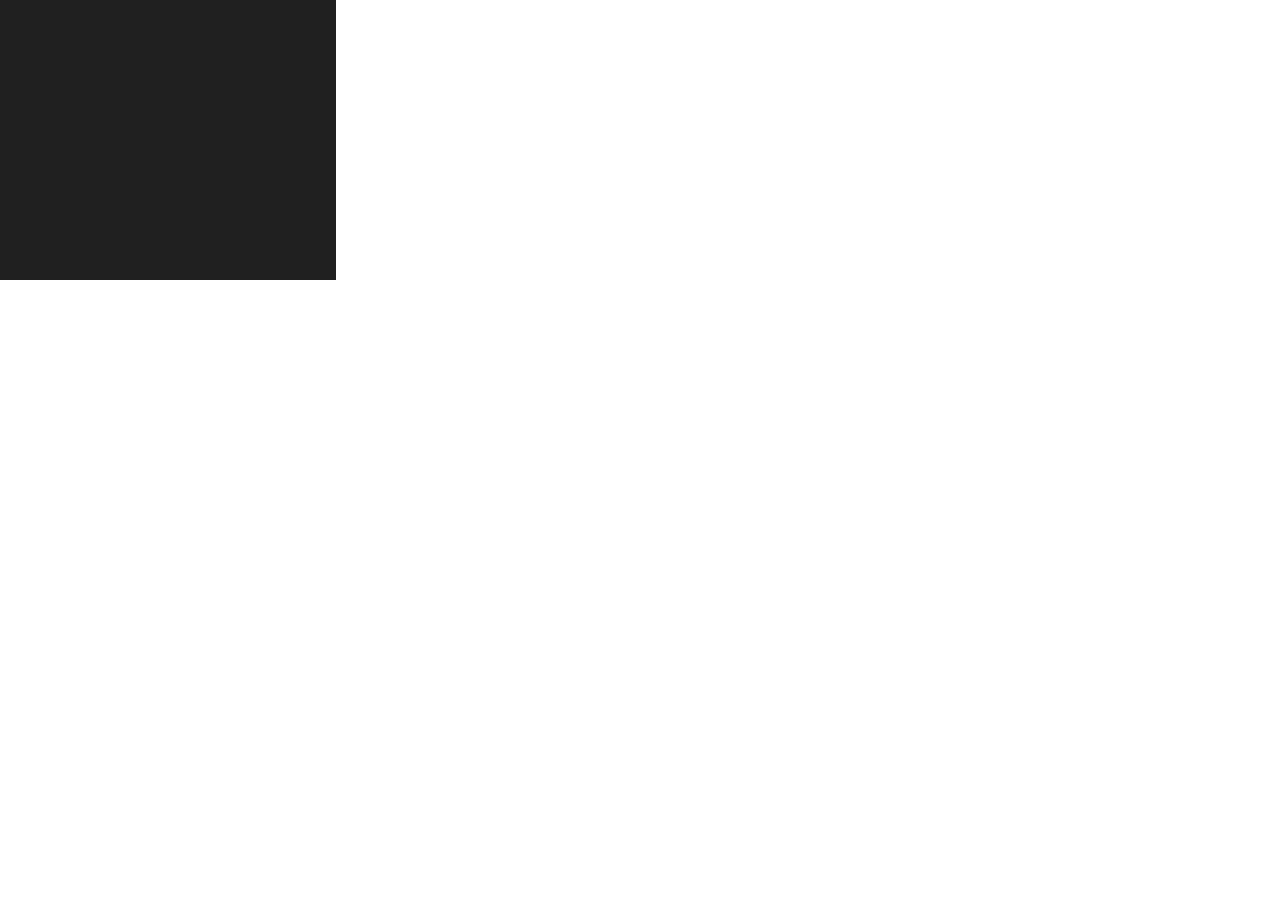
<file: banners/banner4/index4.html>
<!DOCTYPE html>
<html><head><meta name="GCD" content="YTk3ODQ3ZWZhN2I4NzZmMzBkNTEwYjJl7f6e2d139e750b3c00fbdecdef2baf1e"/>
  <meta charset="utf-8">
  <meta name="ad.size" content="width=336, height=280">
  <meta name="generator" content="Google Web Designer 2.0.2.1128">
  <meta name="template" content="Banner 3.0.0">
  <meta name="environment" content="gwd-genericad">
  <meta name="viewport" content="width=device-width, initial-scale=1.0">
  <link href="./css/gwdpage_style.css" rel="stylesheet" data-version="10" data-exports-type="gwd-page">
  <link href="./css/gwdpagedeck_style.css" rel="stylesheet" data-version="10" data-exports-type="gwd-pagedeck">
  <link href="./css/gwdimage_style.css" rel="stylesheet" data-version="10" data-exports-type="gwd-image">
  <link href="./css/gwdtaparea_style.css" rel="stylesheet" data-version="6" data-exports-type="gwd-taparea">
  <style type="text/css" id="gwd-lightbox-style">.gwd-lightbox {
    overflow: hidden;
}</style>
  <style type="text/css" id="gwd-text-style">p {
    margin: 0px;
}
h1 {
    margin: 0px;
}
h2 {
    margin: 0px;
}
h3 {
    margin: 0px;
}</style>
  <style type="text/css">html,
body {
    width: 100%;
    height: 100%;
    margin: 0px;
}
.gwd-page-container {
    position: relative;
    width: 100%;
    height: 100%;
}
.gwd-page-content {
    transform: matrix3d(1, 0, 0, 0, 0, 1, 0, 0, 0, 0, 1, 0, 0, 0, 0, 1);
    -webkit-transform: matrix3d(1, 0, 0, 0, 0, 1, 0, 0, 0, 0, 1, 0, 0, 0, 0, 1);
    -moz-transform: matrix3d(1, 0, 0, 0, 0, 1, 0, 0, 0, 0, 1, 0, 0, 0, 0, 1);
    perspective: 1400px;
    -webkit-perspective: 1400px;
    -moz-perspective: 1400px;
    transform-style: preserve-3d;
    -webkit-transform-style: preserve-3d;
    -moz-transform-style: preserve-3d;
    position: absolute;
    background-color: transparent;
}
.gwd-page-wrapper {
    position: absolute;
    transform: translateZ(0px);
    -webkit-transform: translateZ(0px);
    -moz-transform: translateZ(0px);
    background-color: rgb(255, 255, 255);
}
.gwd-page-size {
    width: 300px;
    height: 250px;
}
.gwd-div-19z9 {
    width: 336px;
    height: 280px;
    background-image: none;
    background-color: rgb(32, 32, 32);
}
.gwd-p-1xyw {
    position: absolute;
    left: 25px;
    height: 90px;
    text-align: right;
    font-family: Anton;
    font-size: 72px;
    width: 190px;
    text-transform: uppercase;
    text--webkit-transform: uppercase;
    text--moz-transform: uppercase;
    color: rgb(255, 255, 255);
    top: 85px;
}
.gwd-p-knf4 {
    width: 20px;
    transform-origin: 10px 90px 0px;
    -webkit-transform-origin: 10px 90px 0px;
    -moz-transform-origin: 10px 90px 0px;
    transform: scale3d(1, 0.001, 1);
    -webkit-transform: scale3d(1, 0.001, 1);
    -moz-transform: scale3d(1, 0.001, 1);
    opacity: 0;
    transform-style: preserve-3d;
    -webkit-transform-style: preserve-3d;
    -moz-transform-style: preserve-3d;
    color: rgb(255, 255, 255);
    left: 243px;
}
.gwd-p-w8py {
    width: 160px;
    left: 0px;
    top: 0px;
    transform-origin: 160px 45px 0px;
    -webkit-transform-origin: 160px 45px 0px;
    -moz-transform-origin: 160px 45px 0px;
    transform: translate3d(0px, 0px, 0px) scale3d(1, 1, 1);
    -webkit-transform: translate3d(0px, 0px, 0px) scale3d(1, 1, 1);
    -moz-transform: translate3d(0px, 0px, 0px) scale3d(1, 1, 1);
    transform-style: preserve-3d;
    -webkit-transform-style: preserve-3d;
    -moz-transform-style: preserve-3d;
}
.gwd-div-1wcg {
    position: absolute;
    width: 160px;
    height: 90px;
    transform: translate3d(-300px, 0px, 0px);
    -webkit-transform: translate3d(-300px, 0px, 0px);
    -moz-transform: translate3d(-300px, 0px, 0px);
    opacity: 0;
    transform-style: preserve-3d;
    -webkit-transform-style: preserve-3d;
    -moz-transform-style: preserve-3d;
    left: 73px;
    top: 85px;
}
@keyframes gwd-gen-1i35gwdanimation_gwd-keyframes {
    0% {
        opacity: 0;
        transform: translate3d(-300px, 0px, 0px);
        -webkit-transform: translate3d(-300px, 0px, 0px);
        -moz-transform: translate3d(-300px, 0px, 0px);
        animation-timing-function: ease;
        -webkit-animation-timing-function: ease;
        -moz-animation-timing-function: ease;
    }
    22.73% {
        opacity: 1;
        transform: translate3d(0px, 0px, 0px);
        -webkit-transform: translate3d(0px, 0px, 0px);
        -moz-transform: translate3d(0px, 0px, 0px);
        animation-timing-function: linear;
        -webkit-animation-timing-function: linear;
        -moz-animation-timing-function: linear;
    }
    84.09% {
        opacity: 1;
        transform: translate3d(0px, 0px, 0px);
        -webkit-transform: translate3d(0px, 0px, 0px);
        -moz-transform: translate3d(0px, 0px, 0px);
        animation-timing-function: linear;
        -webkit-animation-timing-function: linear;
        -moz-animation-timing-function: linear;
    }
    100% {
        opacity: 0;
        transform: translate3d(300px, 0px, 0px);
        -webkit-transform: translate3d(300px, 0px, 0px);
        -moz-transform: translate3d(300px, 0px, 0px);
        animation-timing-function: linear;
        -webkit-animation-timing-function: linear;
        -moz-animation-timing-function: linear;
    }
}
@-webkit-keyframes gwd-gen-1i35gwdanimation_gwd-keyframes {
    0% {
        opacity: 0;
        -webkit-transform: translate3d(-300px, 0px, 0px);
        -webkit-animation-timing-function: ease;
    }
    22.73% {
        opacity: 1;
        -webkit-transform: translate3d(0px, 0px, 0px);
        -webkit-animation-timing-function: linear;
    }
    84.09% {
        opacity: 1;
        -webkit-transform: translate3d(0px, 0px, 0px);
        -webkit-animation-timing-function: linear;
    }
    100% {
        opacity: 0;
        -webkit-transform: translate3d(300px, 0px, 0px);
        -webkit-animation-timing-function: linear;
    }
}
@-moz-keyframes gwd-gen-1i35gwdanimation_gwd-keyframes {
    0% {
        opacity: 0;
        -moz-transform: translate3d(-300px, 0px, 0px);
        -moz-animation-timing-function: ease;
    }
    22.73% {
        opacity: 1;
        -moz-transform: translate3d(0px, 0px, 0px);
        -moz-animation-timing-function: linear;
    }
    84.09% {
        opacity: 1;
        -moz-transform: translate3d(0px, 0px, 0px);
        -moz-animation-timing-function: linear;
    }
    100% {
        opacity: 0;
        -moz-transform: translate3d(300px, 0px, 0px);
        -moz-animation-timing-function: linear;
    }
}
#page1.gwd-play-animation .gwd-gen-1i35gwdanimation {
    animation: gwd-gen-1i35gwdanimation_gwd-keyframes 2.2s linear 0s 1 normal forwards;
    -webkit-animation: gwd-gen-1i35gwdanimation_gwd-keyframes 2.2s linear 0s 1 normal forwards;
    -moz-animation: gwd-gen-1i35gwdanimation_gwd-keyframes 2.2s linear 0s 1 normal forwards;
}
@keyframes gwd-gen-1krwgwdanimation_gwd-keyframes {
    0% {
        transform: translate3d(0px, 0px, 0px) scale3d(1, 1, 1);
        -webkit-transform: translate3d(0px, 0px, 0px) scale3d(1, 1, 1);
        -moz-transform: translate3d(0px, 0px, 0px) scale3d(1, 1, 1);
        transform-origin: 160px 45px 0px;
        -webkit-transform-origin: 160px 45px 0px;
        -moz-transform-origin: 160px 45px 0px;
        animation-timing-function: linear;
        -webkit-animation-timing-function: linear;
        -moz-animation-timing-function: linear;
    }
    10.53% {
        transform: translate3d(0px, 0px, 0px) scale3d(1, 1, 1);
        -webkit-transform: translate3d(0px, 0px, 0px) scale3d(1, 1, 1);
        -moz-transform: translate3d(0px, 0px, 0px) scale3d(1, 1, 1);
        transform-origin: 160px 45px 0px;
        -webkit-transform-origin: 160px 45px 0px;
        -moz-transform-origin: 160px 45px 0px;
        animation-timing-function: linear;
        -webkit-animation-timing-function: linear;
        -moz-animation-timing-function: linear;
    }
    21.05% {
        transform: translate3d(20px, 0px, 0px) scale3d(0.7, 1, 1);
        -webkit-transform: translate3d(20px, 0px, 0px) scale3d(0.7, 1, 1);
        -moz-transform: translate3d(20px, 0px, 0px) scale3d(0.7, 1, 1);
        transform-origin: 160px 45px 0px;
        -webkit-transform-origin: 160px 45px 0px;
        -moz-transform-origin: 160px 45px 0px;
        animation-timing-function: cubic-bezier(0.25, 0.1, 0, 1.975);
        -webkit-animation-timing-function: cubic-bezier(0.25, 0.1, 0, 1.975);
        -moz-animation-timing-function: cubic-bezier(0.25, 0.1, 0, 1.975);
    }
    36.84% {
        transform: translate3d(0px, 0px, 0px) scale3d(1, 1, 1);
        -webkit-transform: translate3d(0px, 0px, 0px) scale3d(1, 1, 1);
        -moz-transform: translate3d(0px, 0px, 0px) scale3d(1, 1, 1);
        transform-origin: 160px 45px 0px;
        -webkit-transform-origin: 160px 45px 0px;
        -moz-transform-origin: 160px 45px 0px;
        animation-timing-function: linear;
        -webkit-animation-timing-function: linear;
        -moz-animation-timing-function: linear;
    }
    78.95% {
        transform: translate3d(0px, 0px, 0px) scale3d(1, 1, 1);
        -webkit-transform: translate3d(0px, 0px, 0px) scale3d(1, 1, 1);
        -moz-transform: translate3d(0px, 0px, 0px) scale3d(1, 1, 1);
        transform-origin: 0px 44px 0px;
        -webkit-transform-origin: 0px 44px 0px;
        -moz-transform-origin: 0px 44px 0px;
        animation-timing-function: ease;
        -webkit-animation-timing-function: ease;
        -moz-animation-timing-function: ease;
    }
    84.21% {
        transform: translate3d(0px, 0px, 0px) scale3d(0.7, 1, 1);
        -webkit-transform: translate3d(0px, 0px, 0px) scale3d(0.7, 1, 1);
        -moz-transform: translate3d(0px, 0px, 0px) scale3d(0.7, 1, 1);
        transform-origin: 0px 44px 0px;
        -webkit-transform-origin: 0px 44px 0px;
        -moz-transform-origin: 0px 44px 0px;
        animation-timing-function: cubic-bezier(0.25, 0.1, 0, 1.975);
        -webkit-animation-timing-function: cubic-bezier(0.25, 0.1, 0, 1.975);
        -moz-animation-timing-function: cubic-bezier(0.25, 0.1, 0, 1.975);
    }
    89.47% {
        transform: translate3d(0px, 0px, 0px) scale3d(1, 1, 1);
        -webkit-transform: translate3d(0px, 0px, 0px) scale3d(1, 1, 1);
        -moz-transform: translate3d(0px, 0px, 0px) scale3d(1, 1, 1);
        transform-origin: 0px 44px 0px;
        -webkit-transform-origin: 0px 44px 0px;
        -moz-transform-origin: 0px 44px 0px;
        animation-timing-function: ease;
        -webkit-animation-timing-function: ease;
        -moz-animation-timing-function: ease;
    }
    94.74% {
        transform: translate3d(0px, 0px, 0px) scale3d(0.7, 1, 1);
        -webkit-transform: translate3d(0px, 0px, 0px) scale3d(0.7, 1, 1);
        -moz-transform: translate3d(0px, 0px, 0px) scale3d(0.7, 1, 1);
        transform-origin: 0px 44px 0px;
        -webkit-transform-origin: 0px 44px 0px;
        -moz-transform-origin: 0px 44px 0px;
        animation-timing-function: linear;
        -webkit-animation-timing-function: linear;
        -moz-animation-timing-function: linear;
    }
    100% {
        transform: translate3d(10px, 0px, 0px) scale3d(1, 1, 1);
        -webkit-transform: translate3d(10px, 0px, 0px) scale3d(1, 1, 1);
        -moz-transform: translate3d(10px, 0px, 0px) scale3d(1, 1, 1);
        transform-origin: 0px 44px 0px;
        -webkit-transform-origin: 0px 44px 0px;
        -moz-transform-origin: 0px 44px 0px;
        animation-timing-function: linear;
        -webkit-animation-timing-function: linear;
        -moz-animation-timing-function: linear;
    }
}
@-webkit-keyframes gwd-gen-1krwgwdanimation_gwd-keyframes {
    0% {
        -webkit-transform: translate3d(0px, 0px, 0px) scale3d(1, 1, 1);
        -webkit-transform-origin: 160px 45px 0px;
        -webkit-animation-timing-function: linear;
    }
    10.53% {
        -webkit-transform: translate3d(0px, 0px, 0px) scale3d(1, 1, 1);
        -webkit-transform-origin: 160px 45px 0px;
        -webkit-animation-timing-function: linear;
    }
    21.05% {
        -webkit-transform: translate3d(20px, 0px, 0px) scale3d(0.7, 1, 1);
        -webkit-transform-origin: 160px 45px 0px;
        -webkit-animation-timing-function: cubic-bezier(0.25, 0.1, 0, 1.975);
    }
    36.84% {
        -webkit-transform: translate3d(0px, 0px, 0px) scale3d(1, 1, 1);
        -webkit-transform-origin: 160px 45px 0px;
        -webkit-animation-timing-function: linear;
    }
    78.95% {
        -webkit-transform: translate3d(0px, 0px, 0px) scale3d(1, 1, 1);
        -webkit-transform-origin: 0px 44px 0px;
        -webkit-animation-timing-function: ease;
    }
    84.21% {
        -webkit-transform: translate3d(0px, 0px, 0px) scale3d(0.7, 1, 1);
        -webkit-transform-origin: 0px 44px 0px;
        -webkit-animation-timing-function: cubic-bezier(0.25, 0.1, 0, 1.975);
    }
    89.47% {
        -webkit-transform: translate3d(0px, 0px, 0px) scale3d(1, 1, 1);
        -webkit-transform-origin: 0px 44px 0px;
        -webkit-animation-timing-function: ease;
    }
    94.74% {
        -webkit-transform: translate3d(0px, 0px, 0px) scale3d(0.7, 1, 1);
        -webkit-transform-origin: 0px 44px 0px;
        -webkit-animation-timing-function: linear;
    }
    100% {
        -webkit-transform: translate3d(10px, 0px, 0px) scale3d(1, 1, 1);
        -webkit-transform-origin: 0px 44px 0px;
        -webkit-animation-timing-function: linear;
    }
}
@-moz-keyframes gwd-gen-1krwgwdanimation_gwd-keyframes {
    0% {
        -moz-transform: translate3d(0px, 0px, 0px) scale3d(1, 1, 1);
        -moz-transform-origin: 160px 45px 0px;
        -moz-animation-timing-function: linear;
    }
    10.53% {
        -moz-transform: translate3d(0px, 0px, 0px) scale3d(1, 1, 1);
        -moz-transform-origin: 160px 45px 0px;
        -moz-animation-timing-function: linear;
    }
    21.05% {
        -moz-transform: translate3d(20px, 0px, 0px) scale3d(0.7, 1, 1);
        -moz-transform-origin: 160px 45px 0px;
        -moz-animation-timing-function: cubic-bezier(0.25, 0.1, 0, 1.975);
    }
    36.84% {
        -moz-transform: translate3d(0px, 0px, 0px) scale3d(1, 1, 1);
        -moz-transform-origin: 160px 45px 0px;
        -moz-animation-timing-function: linear;
    }
    78.95% {
        -moz-transform: translate3d(0px, 0px, 0px) scale3d(1, 1, 1);
        -moz-transform-origin: 0px 44px 0px;
        -moz-animation-timing-function: ease;
    }
    84.21% {
        -moz-transform: translate3d(0px, 0px, 0px) scale3d(0.7, 1, 1);
        -moz-transform-origin: 0px 44px 0px;
        -moz-animation-timing-function: cubic-bezier(0.25, 0.1, 0, 1.975);
    }
    89.47% {
        -moz-transform: translate3d(0px, 0px, 0px) scale3d(1, 1, 1);
        -moz-transform-origin: 0px 44px 0px;
        -moz-animation-timing-function: ease;
    }
    94.74% {
        -moz-transform: translate3d(0px, 0px, 0px) scale3d(0.7, 1, 1);
        -moz-transform-origin: 0px 44px 0px;
        -moz-animation-timing-function: linear;
    }
    100% {
        -moz-transform: translate3d(10px, 0px, 0px) scale3d(1, 1, 1);
        -moz-transform-origin: 0px 44px 0px;
        -moz-animation-timing-function: linear;
    }
}
.gwd-play-animation #hello_wrap .gwd-gen-1krwgwdanimation {
    animation: gwd-gen-1krwgwdanimation_gwd-keyframes 1.9s linear 0s 1 normal forwards;
    -webkit-animation: gwd-gen-1krwgwdanimation_gwd-keyframes 1.9s linear 0s 1 normal forwards;
    -moz-animation: gwd-gen-1krwgwdanimation_gwd-keyframes 1.9s linear 0s 1 normal forwards;
}
@keyframes gwd-gen-kt0igwdanimation_gwd-keyframes {
    0% {
        opacity: 0;
        transform: translate3d(0px, 0px, 0px) scale3d(1, 0.001, 1);
        -webkit-transform: translate3d(0px, 0px, 0px) scale3d(1, 0.001, 1);
        -moz-transform: translate3d(0px, 0px, 0px) scale3d(1, 0.001, 1);
        animation-timing-function: linear;
        -webkit-animation-timing-function: linear;
        -moz-animation-timing-function: linear;
    }
    11.76% {
        opacity: 0;
        transform: translate3d(0px, 0px, 0px) scale3d(1, 0.001, 1);
        -webkit-transform: translate3d(0px, 0px, 0px) scale3d(1, 0.001, 1);
        -moz-transform: translate3d(0px, 0px, 0px) scale3d(1, 0.001, 1);
        animation-timing-function: cubic-bezier(0.25, 0.1, 0, 1.975);
        -webkit-animation-timing-function: cubic-bezier(0.25, 0.1, 0, 1.975);
        -moz-animation-timing-function: cubic-bezier(0.25, 0.1, 0, 1.975);
    }
    29.41% {
        opacity: 1;
        transform: translate3d(0px, 0px, 0px) scale3d(1.1, 1.1, 1);
        -webkit-transform: translate3d(0px, 0px, 0px) scale3d(1.1, 1.1, 1);
        -moz-transform: translate3d(0px, 0px, 0px) scale3d(1.1, 1.1, 1);
        animation-timing-function: cubic-bezier(0.25, 0.1, 0, 1.975);
        -webkit-animation-timing-function: cubic-bezier(0.25, 0.1, 0, 1.975);
        -moz-animation-timing-function: cubic-bezier(0.25, 0.1, 0, 1.975);
    }
    41.18% {
        opacity: 1;
        transform: translate3d(0px, 0px, 0px) scale3d(1, 1, 1);
        -webkit-transform: translate3d(0px, 0px, 0px) scale3d(1, 1, 1);
        -moz-transform: translate3d(0px, 0px, 0px) scale3d(1, 1, 1);
        animation-timing-function: linear;
        -webkit-animation-timing-function: linear;
        -moz-animation-timing-function: linear;
    }
    97.06% {
        opacity: 1;
        transform: translate3d(0px, 0px, 0px) scale3d(1, 1, 1);
        -webkit-transform: translate3d(0px, 0px, 0px) scale3d(1, 1, 1);
        -moz-transform: translate3d(0px, 0px, 0px) scale3d(1, 1, 1);
        animation-timing-function: linear;
        -webkit-animation-timing-function: linear;
        -moz-animation-timing-function: linear;
    }
    100% {
        opacity: 0;
        transform: translate3d(100px, 0px, 0px) scale3d(1, 1, 1);
        -webkit-transform: translate3d(100px, 0px, 0px) scale3d(1, 1, 1);
        -moz-transform: translate3d(100px, 0px, 0px) scale3d(1, 1, 1);
        animation-timing-function: linear;
        -webkit-animation-timing-function: linear;
        -moz-animation-timing-function: linear;
    }
}
@-webkit-keyframes gwd-gen-kt0igwdanimation_gwd-keyframes {
    0% {
        opacity: 0;
        -webkit-transform: translate3d(0px, 0px, 0px) scale3d(1, 0.001, 1);
        -webkit-animation-timing-function: linear;
    }
    11.76% {
        opacity: 0;
        -webkit-transform: translate3d(0px, 0px, 0px) scale3d(1, 0.001, 1);
        -webkit-animation-timing-function: cubic-bezier(0.25, 0.1, 0, 1.975);
    }
    29.41% {
        opacity: 1;
        -webkit-transform: translate3d(0px, 0px, 0px) scale3d(1.1, 1.1, 1);
        -webkit-animation-timing-function: cubic-bezier(0.25, 0.1, 0, 1.975);
    }
    41.18% {
        opacity: 1;
        -webkit-transform: translate3d(0px, 0px, 0px) scale3d(1, 1, 1);
        -webkit-animation-timing-function: linear;
    }
    97.06% {
        opacity: 1;
        -webkit-transform: translate3d(0px, 0px, 0px) scale3d(1, 1, 1);
        -webkit-animation-timing-function: linear;
    }
    100% {
        opacity: 0;
        -webkit-transform: translate3d(100px, 0px, 0px) scale3d(1, 1, 1);
        -webkit-animation-timing-function: linear;
    }
}
@-moz-keyframes gwd-gen-kt0igwdanimation_gwd-keyframes {
    0% {
        opacity: 0;
        -moz-transform: translate3d(0px, 0px, 0px) scale3d(1, 0.001, 1);
        -moz-animation-timing-function: linear;
    }
    11.76% {
        opacity: 0;
        -moz-transform: translate3d(0px, 0px, 0px) scale3d(1, 0.001, 1);
        -moz-animation-timing-function: cubic-bezier(0.25, 0.1, 0, 1.975);
    }
    29.41% {
        opacity: 1;
        -moz-transform: translate3d(0px, 0px, 0px) scale3d(1.1, 1.1, 1);
        -moz-animation-timing-function: cubic-bezier(0.25, 0.1, 0, 1.975);
    }
    41.18% {
        opacity: 1;
        -moz-transform: translate3d(0px, 0px, 0px) scale3d(1, 1, 1);
        -moz-animation-timing-function: linear;
    }
    97.06% {
        opacity: 1;
        -moz-transform: translate3d(0px, 0px, 0px) scale3d(1, 1, 1);
        -moz-animation-timing-function: linear;
    }
    100% {
        opacity: 0;
        -moz-transform: translate3d(100px, 0px, 0px) scale3d(1, 1, 1);
        -moz-animation-timing-function: linear;
    }
}
#page1.gwd-play-animation .gwd-gen-kt0igwdanimation {
    animation: gwd-gen-kt0igwdanimation_gwd-keyframes 1.7s linear 0s 1 normal forwards;
    -webkit-animation: gwd-gen-kt0igwdanimation_gwd-keyframes 1.7s linear 0s 1 normal forwards;
    -moz-animation: gwd-gen-kt0igwdanimation_gwd-keyframes 1.7s linear 0s 1 normal forwards;
}
.gwd-div-10mg {
    position: absolute;
    left: 0px;
    top: 0px;
    width: 336px;
    height: 280px;
    transform: translate3d(-336px, 0px, 0px);
    -webkit-transform: translate3d(-336px, 0px, 0px);
    -moz-transform: translate3d(-336px, 0px, 0px);
    transform-style: preserve-3d;
    -webkit-transform-style: preserve-3d;
    -moz-transform-style: preserve-3d;
}
.gwd-div-1ung {
    position: absolute;
    left: 0px;
    top: 0px;
    border-image-source: none;
    border-color: rgb(0, 0, 0);
    width: 336px;
    height: 280px;
    background-image: none;
    background-color: rgb(255, 255, 255);
}
.gwd-div-z4oc {} .gwd-div-14li {
    transform: scale3d(1, 0.001, 1);
    -webkit-transform: scale3d(1, 0.001, 1);
    -moz-transform: scale3d(1, 0.001, 1);
    opacity: 0;
}
.gwd-div-1aaz {
    transform: scale3d(1, 0.001, 1);
    -webkit-transform: scale3d(1, 0.001, 1);
    -moz-transform: scale3d(1, 0.001, 1);
    opacity: 0;
}
.gwd-div-1uhq {
    transform: scale3d(1, 0.03, 1);
    -webkit-transform: scale3d(1, 0.03, 1);
    -moz-transform: scale3d(1, 0.03, 1);
    opacity: 0;
}
@keyframes gwd-gen-1agcgwdanimation_gwd-keyframes {
    0% {
        transform: scale3d(1, 0.03, 1);
        -webkit-transform: scale3d(1, 0.03, 1);
        -moz-transform: scale3d(1, 0.03, 1);
        opacity: 0;
        animation-timing-function: linear;
        -webkit-animation-timing-function: linear;
        -moz-animation-timing-function: linear;
    }
    1.01% {
        transform: scale3d(1, 0.03, 1);
        -webkit-transform: scale3d(1, 0.03, 1);
        -moz-transform: scale3d(1, 0.03, 1);
        opacity: 1;
        animation-timing-function: ease;
        -webkit-animation-timing-function: ease;
        -moz-animation-timing-function: ease;
    }
    7.07% {
        transform: scale3d(1, 1, 1);
        -webkit-transform: scale3d(1, 1, 1);
        -moz-transform: scale3d(1, 1, 1);
        opacity: 1;
        animation-timing-function: step-end;
        -webkit-animation-timing-function: step-end;
        -moz-animation-timing-function: step-end;
    }
    100% {
        transform: scale3d(1, 1, 1);
        -webkit-transform: scale3d(1, 1, 1);
        -moz-transform: scale3d(1, 1, 1);
        opacity: 0;
        animation-timing-function: linear;
        -webkit-animation-timing-function: linear;
        -moz-animation-timing-function: linear;
    }
}
@-webkit-keyframes gwd-gen-1agcgwdanimation_gwd-keyframes {
    0% {
        -webkit-transform: scale3d(1, 0.03, 1);
        opacity: 0;
        -webkit-animation-timing-function: linear;
    }
    1.01% {
        -webkit-transform: scale3d(1, 0.03, 1);
        opacity: 1;
        -webkit-animation-timing-function: ease;
    }
    7.07% {
        -webkit-transform: scale3d(1, 1, 1);
        opacity: 1;
        -webkit-animation-timing-function: step-end;
    }
    100% {
        -webkit-transform: scale3d(1, 1, 1);
        opacity: 0;
        -webkit-animation-timing-function: linear;
    }
}
@-moz-keyframes gwd-gen-1agcgwdanimation_gwd-keyframes {
    0% {
        -moz-transform: scale3d(1, 0.03, 1);
        opacity: 0;
        -moz-animation-timing-function: linear;
    }
    1.01% {
        -moz-transform: scale3d(1, 0.03, 1);
        opacity: 1;
        -moz-animation-timing-function: ease;
    }
    7.07% {
        -moz-transform: scale3d(1, 1, 1);
        opacity: 1;
        -moz-animation-timing-function: step-end;
    }
    100% {
        -moz-transform: scale3d(1, 1, 1);
        opacity: 0;
        -moz-animation-timing-function: linear;
    }
}
.gwd-play-animation #color_bg .gwd-gen-1agcgwdanimation {
    animation: gwd-gen-1agcgwdanimation_gwd-keyframes 9.9s linear 2.1s 1 normal forwards;
    -webkit-animation: gwd-gen-1agcgwdanimation_gwd-keyframes 9.9s linear 2.1s 1 normal forwards;
    -moz-animation: gwd-gen-1agcgwdanimation_gwd-keyframes 9.9s linear 2.1s 1 normal forwards;
}
@keyframes gwd-gen-1h0egwdanimation_gwd-keyframes {
    0% {
        opacity: 0;
        transform: scale3d(1, 0.001, 1);
        -webkit-transform: scale3d(1, 0.001, 1);
        -moz-transform: scale3d(1, 0.001, 1);
        border-radius: 0px;
        animation-timing-function: linear;
        -webkit-animation-timing-function: linear;
        -moz-animation-timing-function: linear;
    }
    0.89% {
        opacity: 1;
        transform: scale3d(1, 0.001, 1);
        -webkit-transform: scale3d(1, 0.001, 1);
        -moz-transform: scale3d(1, 0.001, 1);
        border-radius: 0px;
        animation-timing-function: ease;
        -webkit-animation-timing-function: ease;
        -moz-animation-timing-function: ease;
    }
    6.25% {
        opacity: 1;
        transform: scale3d(1, 1, 1);
        -webkit-transform: scale3d(1, 1, 1);
        -moz-transform: scale3d(1, 1, 1);
        border-radius: 0px;
        animation-timing-function: step-end;
        -webkit-animation-timing-function: step-end;
        -moz-animation-timing-function: step-end;
    }
    93.75% {
        opacity: 1;
        transform: scale3d(1, 1, 1);
        -webkit-transform: scale3d(1, 1, 1);
        -moz-transform: scale3d(1, 1, 1);
        border-radius: 0px;
        animation-timing-function: ease;
        -webkit-animation-timing-function: ease;
        -moz-animation-timing-function: ease;
    }
    95.54% {
        opacity: 1;
        transform: scale3d(1, 0.03, 1);
        -webkit-transform: scale3d(1, 0.03, 1);
        -moz-transform: scale3d(1, 0.03, 1);
        border-radius: 0px;
        animation-timing-function: linear;
        -webkit-animation-timing-function: linear;
        -moz-animation-timing-function: linear;
    }
    97.32% {
        opacity: 1;
        transform: scale3d(1, 0.03, 1);
        -webkit-transform: scale3d(1, 0.03, 1);
        -moz-transform: scale3d(1, 0.03, 1);
        border-radius: 0px;
        animation-timing-function: linear;
        -webkit-animation-timing-function: linear;
        -moz-animation-timing-function: linear;
    }
    99.11% {
        opacity: 1;
        transform: scale3d(0.001, 0.03, 1);
        -webkit-transform: scale3d(0.001, 0.03, 1);
        -moz-transform: scale3d(0.001, 0.03, 1);
        border-radius: 0px;
        animation-timing-function: linear;
        -webkit-animation-timing-function: linear;
        -moz-animation-timing-function: linear;
    }
    100% {
        opacity: 0;
        transform: scale3d(0.001, 0.03, 1);
        -webkit-transform: scale3d(0.001, 0.03, 1);
        -moz-transform: scale3d(0.001, 0.03, 1);
        border-radius: 0px;
        animation-timing-function: linear;
        -webkit-animation-timing-function: linear;
        -moz-animation-timing-function: linear;
    }
}
@-webkit-keyframes gwd-gen-1h0egwdanimation_gwd-keyframes {
    0% {
        opacity: 0;
        -webkit-transform: scale3d(1, 0.001, 1);
        border-radius: 0px;
        -webkit-animation-timing-function: linear;
    }
    0.89% {
        opacity: 1;
        -webkit-transform: scale3d(1, 0.001, 1);
        border-radius: 0px;
        -webkit-animation-timing-function: ease;
    }
    6.25% {
        opacity: 1;
        -webkit-transform: scale3d(1, 1, 1);
        border-radius: 0px;
        -webkit-animation-timing-function: step-end;
    }
    93.75% {
        opacity: 1;
        -webkit-transform: scale3d(1, 1, 1);
        border-radius: 0px;
        -webkit-animation-timing-function: ease;
    }
    95.54% {
        opacity: 1;
        -webkit-transform: scale3d(1, 0.03, 1);
        border-radius: 0px;
        -webkit-animation-timing-function: linear;
    }
    97.32% {
        opacity: 1;
        -webkit-transform: scale3d(1, 0.03, 1);
        border-radius: 0px;
        -webkit-animation-timing-function: linear;
    }
    99.11% {
        opacity: 1;
        -webkit-transform: scale3d(0.001, 0.03, 1);
        border-radius: 0px;
        -webkit-animation-timing-function: linear;
    }
    100% {
        opacity: 0;
        -webkit-transform: scale3d(0.001, 0.03, 1);
        border-radius: 0px;
        -webkit-animation-timing-function: linear;
    }
}
@-moz-keyframes gwd-gen-1h0egwdanimation_gwd-keyframes {
    0% {
        opacity: 0;
        -moz-transform: scale3d(1, 0.001, 1);
        border-radius: 0px;
        -moz-animation-timing-function: linear;
    }
    0.89% {
        opacity: 1;
        -moz-transform: scale3d(1, 0.001, 1);
        border-radius: 0px;
        -moz-animation-timing-function: ease;
    }
    6.25% {
        opacity: 1;
        -moz-transform: scale3d(1, 1, 1);
        border-radius: 0px;
        -moz-animation-timing-function: step-end;
    }
    93.75% {
        opacity: 1;
        -moz-transform: scale3d(1, 1, 1);
        border-radius: 0px;
        -moz-animation-timing-function: ease;
    }
    95.54% {
        opacity: 1;
        -moz-transform: scale3d(1, 0.03, 1);
        border-radius: 0px;
        -moz-animation-timing-function: linear;
    }
    97.32% {
        opacity: 1;
        -moz-transform: scale3d(1, 0.03, 1);
        border-radius: 0px;
        -moz-animation-timing-function: linear;
    }
    99.11% {
        opacity: 1;
        -moz-transform: scale3d(0.001, 0.03, 1);
        border-radius: 0px;
        -moz-animation-timing-function: linear;
    }
    100% {
        opacity: 0;
        -moz-transform: scale3d(0.001, 0.03, 1);
        border-radius: 0px;
        -moz-animation-timing-function: linear;
    }
}
.gwd-play-animation #color_bg .gwd-gen-1h0egwdanimation {
    animation: gwd-gen-1h0egwdanimation_gwd-keyframes 11.2s linear 2.3s 1 normal forwards;
    -webkit-animation: gwd-gen-1h0egwdanimation_gwd-keyframes 11.2s linear 2.3s 1 normal forwards;
    -moz-animation: gwd-gen-1h0egwdanimation_gwd-keyframes 11.2s linear 2.3s 1 normal forwards;
}
@keyframes gwd-gen-1m0xgwdanimation_gwd-keyframes {
    0% {
        transform: translate3d(-336px, 0px, 0px);
        -webkit-transform: translate3d(-336px, 0px, 0px);
        -moz-transform: translate3d(-336px, 0px, 0px);
        animation-timing-function: linear;
        -webkit-animation-timing-function: linear;
        -moz-animation-timing-function: linear;
    }
    100% {
        transform: translate3d(0px, 0px, 0px);
        -webkit-transform: translate3d(0px, 0px, 0px);
        -moz-transform: translate3d(0px, 0px, 0px);
        animation-timing-function: linear;
        -webkit-animation-timing-function: linear;
        -moz-animation-timing-function: linear;
    }
}
@-webkit-keyframes gwd-gen-1m0xgwdanimation_gwd-keyframes {
    0% {
        -webkit-transform: translate3d(-336px, 0px, 0px);
        -webkit-animation-timing-function: linear;
    }
    100% {
        -webkit-transform: translate3d(0px, 0px, 0px);
        -webkit-animation-timing-function: linear;
    }
}
@-moz-keyframes gwd-gen-1m0xgwdanimation_gwd-keyframes {
    0% {
        -moz-transform: translate3d(-336px, 0px, 0px);
        -moz-animation-timing-function: linear;
    }
    100% {
        -moz-transform: translate3d(0px, 0px, 0px);
        -moz-animation-timing-function: linear;
    }
}
#page1.gwd-play-animation .gwd-gen-1m0xgwdanimation {
    animation: gwd-gen-1m0xgwdanimation_gwd-keyframes 0.35s linear 1.85s 1 normal forwards;
    -webkit-animation: gwd-gen-1m0xgwdanimation_gwd-keyframes 0.35s linear 1.85s 1 normal forwards;
    -moz-animation: gwd-gen-1m0xgwdanimation_gwd-keyframes 0.35s linear 1.85s 1 normal forwards;
}
.gwd-p-nhdm {
    position: absolute;
    text-align: center;
    font-family: Anton;
    text-transform: uppercase;
    text--webkit-transform: uppercase;
    text--moz-transform: uppercase;
    color: rgb(255, 255, 255);
    opacity: 0;
    line-height: 1.1;
    transform: scale3d(1, 0.001, 1);
    -webkit-transform: scale3d(1, 0.001, 1);
    -moz-transform: scale3d(1, 0.001, 1);
    transform-style: preserve-3d;
    -webkit-transform-style: preserve-3d;
    -moz-transform-style: preserve-3d;
    font-size: 48px;
    height: 156px;
    top: 62px;
    left: 10px;
    width: 316px;
}
@keyframes gwd-gen-1dvxgwdanimation_gwd-keyframes {
    0% {
        opacity: 0;
        transform: scale3d(1, 0.001, 1);
        -webkit-transform: scale3d(1, 0.001, 1);
        -moz-transform: scale3d(1, 0.001, 1);
        animation-timing-function: ease;
        -webkit-animation-timing-function: ease;
        -moz-animation-timing-function: ease;
    }
    14.29% {
        opacity: 1;
        transform: scale3d(1, 1.5, 1);
        -webkit-transform: scale3d(1, 1.5, 1);
        -moz-transform: scale3d(1, 1.5, 1);
        animation-timing-function: linear;
        -webkit-animation-timing-function: linear;
        -moz-animation-timing-function: linear;
    }
    18.37% {
        opacity: 1;
        transform: scale3d(1, 0.8, 1);
        -webkit-transform: scale3d(1, 0.8, 1);
        -moz-transform: scale3d(1, 0.8, 1);
        animation-timing-function: cubic-bezier(0.25, 0.1, 0, 1.995);
        -webkit-animation-timing-function: cubic-bezier(0.25, 0.1, 0, 1.995);
        -moz-animation-timing-function: cubic-bezier(0.25, 0.1, 0, 1.995);
    }
    22.45% {
        opacity: 1;
        transform: scale3d(1, 1, 1);
        -webkit-transform: scale3d(1, 1, 1);
        -moz-transform: scale3d(1, 1, 1);
        animation-timing-function: step-end;
        -webkit-animation-timing-function: step-end;
        -moz-animation-timing-function: step-end;
    }
    100% {
        opacity: 0;
        transform: scale3d(1, 1, 1);
        -webkit-transform: scale3d(1, 1, 1);
        -moz-transform: scale3d(1, 1, 1);
        animation-timing-function: linear;
        -webkit-animation-timing-function: linear;
        -moz-animation-timing-function: linear;
    }
}
@-webkit-keyframes gwd-gen-1dvxgwdanimation_gwd-keyframes {
    0% {
        opacity: 0;
        -webkit-transform: scale3d(1, 0.001, 1);
        -webkit-animation-timing-function: ease;
    }
    14.29% {
        opacity: 1;
        -webkit-transform: scale3d(1, 1.5, 1);
        -webkit-animation-timing-function: linear;
    }
    18.37% {
        opacity: 1;
        -webkit-transform: scale3d(1, 0.8, 1);
        -webkit-animation-timing-function: cubic-bezier(0.25, 0.1, 0, 1.995);
    }
    22.45% {
        opacity: 1;
        -webkit-transform: scale3d(1, 1, 1);
        -webkit-animation-timing-function: step-end;
    }
    100% {
        opacity: 0;
        -webkit-transform: scale3d(1, 1, 1);
        -webkit-animation-timing-function: linear;
    }
}
@-moz-keyframes gwd-gen-1dvxgwdanimation_gwd-keyframes {
    0% {
        opacity: 0;
        -moz-transform: scale3d(1, 0.001, 1);
        -moz-animation-timing-function: ease;
    }
    14.29% {
        opacity: 1;
        -moz-transform: scale3d(1, 1.5, 1);
        -moz-animation-timing-function: linear;
    }
    18.37% {
        opacity: 1;
        -moz-transform: scale3d(1, 0.8, 1);
        -moz-animation-timing-function: cubic-bezier(0.25, 0.1, 0, 1.995);
    }
    22.45% {
        opacity: 1;
        -moz-transform: scale3d(1, 1, 1);
        -moz-animation-timing-function: step-end;
    }
    100% {
        opacity: 0;
        -moz-transform: scale3d(1, 1, 1);
        -moz-animation-timing-function: linear;
    }
}
#page1.gwd-play-animation .gwd-gen-1dvxgwdanimation {
    animation: gwd-gen-1dvxgwdanimation_gwd-keyframes 2.45s linear 2.45s 1 normal forwards;
    -webkit-animation: gwd-gen-1dvxgwdanimation_gwd-keyframes 2.45s linear 2.45s 1 normal forwards;
    -moz-animation: gwd-gen-1dvxgwdanimation_gwd-keyframes 2.45s linear 2.45s 1 normal forwards;
}
@keyframes gwd-gen-1fo5gwdanimation_gwd-keyframes {
    0% {
        transform: scale3d(1, 0.001, 1);
        -webkit-transform: scale3d(1, 0.001, 1);
        -moz-transform: scale3d(1, 0.001, 1);
        opacity: 0;
        animation-timing-function: ease;
        -webkit-animation-timing-function: ease;
        -moz-animation-timing-function: ease;
    }
    14.29% {
        transform: scale3d(1, 1.5, 1);
        -webkit-transform: scale3d(1, 1.5, 1);
        -moz-transform: scale3d(1, 1.5, 1);
        opacity: 1;
        animation-timing-function: linear;
        -webkit-animation-timing-function: linear;
        -moz-animation-timing-function: linear;
    }
    18.29% {
        transform: scale3d(1, 0.8, 1);
        -webkit-transform: scale3d(1, 0.8, 1);
        -moz-transform: scale3d(1, 0.8, 1);
        opacity: 1;
        animation-timing-function: cubic-bezier(0.25, 0.1, 0, 1.965);
        -webkit-animation-timing-function: cubic-bezier(0.25, 0.1, 0, 1.965);
        -moz-animation-timing-function: cubic-bezier(0.25, 0.1, 0, 1.965);
    }
    22.45% {
        transform: scale3d(1, 1, 1);
        -webkit-transform: scale3d(1, 1, 1);
        -moz-transform: scale3d(1, 1, 1);
        opacity: 1;
        animation-timing-function: step-end;
        -webkit-animation-timing-function: step-end;
        -moz-animation-timing-function: step-end;
    }
    100% {
        transform: scale3d(1, 1, 1);
        -webkit-transform: scale3d(1, 1, 1);
        -moz-transform: scale3d(1, 1, 1);
        opacity: 0;
        animation-timing-function: linear;
        -webkit-animation-timing-function: linear;
        -moz-animation-timing-function: linear;
    }
}
@-webkit-keyframes gwd-gen-1fo5gwdanimation_gwd-keyframes {
    0% {
        -webkit-transform: scale3d(1, 0.001, 1);
        opacity: 0;
        -webkit-animation-timing-function: ease;
    }
    14.29% {
        -webkit-transform: scale3d(1, 1.5, 1);
        opacity: 1;
        -webkit-animation-timing-function: linear;
    }
    18.29% {
        -webkit-transform: scale3d(1, 0.8, 1);
        opacity: 1;
        -webkit-animation-timing-function: cubic-bezier(0.25, 0.1, 0, 1.965);
    }
    22.45% {
        -webkit-transform: scale3d(1, 1, 1);
        opacity: 1;
        -webkit-animation-timing-function: step-end;
    }
    100% {
        -webkit-transform: scale3d(1, 1, 1);
        opacity: 0;
        -webkit-animation-timing-function: linear;
    }
}
@-moz-keyframes gwd-gen-1fo5gwdanimation_gwd-keyframes {
    0% {
        -moz-transform: scale3d(1, 0.001, 1);
        opacity: 0;
        -moz-animation-timing-function: ease;
    }
    14.29% {
        -moz-transform: scale3d(1, 1.5, 1);
        opacity: 1;
        -moz-animation-timing-function: linear;
    }
    18.29% {
        -moz-transform: scale3d(1, 0.8, 1);
        opacity: 1;
        -moz-animation-timing-function: cubic-bezier(0.25, 0.1, 0, 1.965);
    }
    22.45% {
        -moz-transform: scale3d(1, 1, 1);
        opacity: 1;
        -moz-animation-timing-function: step-end;
    }
    100% {
        -moz-transform: scale3d(1, 1, 1);
        opacity: 0;
        -moz-animation-timing-function: linear;
    }
}
#page1.gwd-play-animation .gwd-gen-1fo5gwdanimation {
    animation: gwd-gen-1fo5gwdanimation_gwd-keyframes 2.45s linear 4.95s 1 normal forwards;
    -webkit-animation: gwd-gen-1fo5gwdanimation_gwd-keyframes 2.45s linear 4.95s 1 normal forwards;
    -moz-animation: gwd-gen-1fo5gwdanimation_gwd-keyframes 2.45s linear 4.95s 1 normal forwards;
}
.gwd-p-15qa {} .gwd-div-119o {
    background-color: rgb(255, 255, 255);
}
@keyframes gwd-gen-1mxcgwdanimation_gwd-keyframes {
    0% {
        opacity: 0;
        transform: scale3d(1, 0.001, 1);
        -webkit-transform: scale3d(1, 0.001, 1);
        -moz-transform: scale3d(1, 0.001, 1);
        border-radius: 0px;
        animation-timing-function: linear;
        -webkit-animation-timing-function: linear;
        -moz-animation-timing-function: linear;
    }
    1.32% {
        opacity: 1;
        transform: scale3d(1, 0.001, 1);
        -webkit-transform: scale3d(1, 0.001, 1);
        -moz-transform: scale3d(1, 0.001, 1);
        border-radius: 0px;
        animation-timing-function: ease;
        -webkit-animation-timing-function: ease;
        -moz-animation-timing-function: ease;
    }
    9.43% {
        opacity: 1;
        transform: scale3d(1, 1, 1);
        -webkit-transform: scale3d(1, 1, 1);
        -moz-transform: scale3d(1, 1, 1);
        border-radius: 0px;
        animation-timing-function: step-end;
        -webkit-animation-timing-function: step-end;
        -moz-animation-timing-function: step-end;
    }
    100% {
        opacity: 0;
        transform: scale3d(1, 1, 1);
        -webkit-transform: scale3d(1, 1, 1);
        -moz-transform: scale3d(1, 1, 1);
        border-radius: 0px;
        animation-timing-function: linear;
        -webkit-animation-timing-function: linear;
        -moz-animation-timing-function: linear;
    }
}
@-webkit-keyframes gwd-gen-1mxcgwdanimation_gwd-keyframes {
    0% {
        opacity: 0;
        -webkit-transform: scale3d(1, 0.001, 1);
        border-radius: 0px;
        -webkit-animation-timing-function: linear;
    }
    1.32% {
        opacity: 1;
        -webkit-transform: scale3d(1, 0.001, 1);
        border-radius: 0px;
        -webkit-animation-timing-function: ease;
    }
    9.43% {
        opacity: 1;
        -webkit-transform: scale3d(1, 1, 1);
        border-radius: 0px;
        -webkit-animation-timing-function: step-end;
    }
    100% {
        opacity: 0;
        -webkit-transform: scale3d(1, 1, 1);
        border-radius: 0px;
        -webkit-animation-timing-function: linear;
    }
}
@-moz-keyframes gwd-gen-1mxcgwdanimation_gwd-keyframes {
    0% {
        opacity: 0;
        -moz-transform: scale3d(1, 0.001, 1);
        border-radius: 0px;
        -moz-animation-timing-function: linear;
    }
    1.32% {
        opacity: 1;
        -moz-transform: scale3d(1, 0.001, 1);
        border-radius: 0px;
        -moz-animation-timing-function: ease;
    }
    9.43% {
        opacity: 1;
        -moz-transform: scale3d(1, 1, 1);
        border-radius: 0px;
        -moz-animation-timing-function: step-end;
    }
    100% {
        opacity: 0;
        -moz-transform: scale3d(1, 1, 1);
        border-radius: 0px;
        -moz-animation-timing-function: linear;
    }
}
.gwd-play-animation #color_bg .gwd-gen-1mxcgwdanimation {
    animation: gwd-gen-1mxcgwdanimation_gwd-keyframes 7.4s linear 4.6s 1 normal forwards;
    -webkit-animation: gwd-gen-1mxcgwdanimation_gwd-keyframes 7.4s linear 4.6s 1 normal forwards;
    -moz-animation: gwd-gen-1mxcgwdanimation_gwd-keyframes 7.4s linear 4.6s 1 normal forwards;
}
@keyframes gwd-gen-sjjjgwdanimation_gwd-keyframes {
    0% {
        opacity: 0;
        transform: scale3d(1, 0.001, 1);
        -webkit-transform: scale3d(1, 0.001, 1);
        -moz-transform: scale3d(1, 0.001, 1);
        border-radius: 0px;
        animation-timing-function: linear;
        -webkit-animation-timing-function: linear;
        -moz-animation-timing-function: linear;
    }
    1.72% {
        opacity: 1;
        transform: scale3d(1, 0.001, 1);
        -webkit-transform: scale3d(1, 0.001, 1);
        -moz-transform: scale3d(1, 0.001, 1);
        border-radius: 0px;
        animation-timing-function: ease;
        -webkit-animation-timing-function: ease;
        -moz-animation-timing-function: ease;
    }
    12.07% {
        opacity: 1;
        transform: scale3d(1, 1, 1);
        -webkit-transform: scale3d(1, 1, 1);
        -moz-transform: scale3d(1, 1, 1);
        border-radius: 0px;
        animation-timing-function: step-end;
        -webkit-animation-timing-function: step-end;
        -moz-animation-timing-function: step-end;
    }
    87.97% {
        opacity: 1;
        transform: scale3d(1, 1, 1);
        -webkit-transform: scale3d(1, 1, 1);
        -moz-transform: scale3d(1, 1, 1);
        border-radius: 0px;
        animation-timing-function: ease;
        -webkit-animation-timing-function: ease;
        -moz-animation-timing-function: ease;
    }
    91.38% {
        opacity: 1;
        transform: scale3d(1, 0.03, 1);
        -webkit-transform: scale3d(1, 0.03, 1);
        -moz-transform: scale3d(1, 0.03, 1);
        border-radius: 0px;
        animation-timing-function: linear;
        -webkit-animation-timing-function: linear;
        -moz-animation-timing-function: linear;
    }
    94.83% {
        opacity: 1;
        transform: scale3d(1, 0.03, 1);
        -webkit-transform: scale3d(1, 0.03, 1);
        -moz-transform: scale3d(1, 0.03, 1);
        border-radius: 0px;
        animation-timing-function: linear;
        -webkit-animation-timing-function: linear;
        -moz-animation-timing-function: linear;
    }
    98.28% {
        opacity: 1;
        transform: scale3d(0.001, 0.03, 1);
        -webkit-transform: scale3d(0.001, 0.03, 1);
        -moz-transform: scale3d(0.001, 0.03, 1);
        border-radius: 0px;
        animation-timing-function: linear;
        -webkit-animation-timing-function: linear;
        -moz-animation-timing-function: linear;
    }
    100% {
        opacity: 0;
        transform: scale3d(0.001, 0.03, 1);
        -webkit-transform: scale3d(0.001, 0.03, 1);
        -moz-transform: scale3d(0.001, 0.03, 1);
        border-radius: 0px;
        animation-timing-function: linear;
        -webkit-animation-timing-function: linear;
        -moz-animation-timing-function: linear;
    }
}
@-webkit-keyframes gwd-gen-sjjjgwdanimation_gwd-keyframes {
    0% {
        opacity: 0;
        -webkit-transform: scale3d(1, 0.001, 1);
        border-radius: 0px;
        -webkit-animation-timing-function: linear;
    }
    1.72% {
        opacity: 1;
        -webkit-transform: scale3d(1, 0.001, 1);
        border-radius: 0px;
        -webkit-animation-timing-function: ease;
    }
    12.07% {
        opacity: 1;
        -webkit-transform: scale3d(1, 1, 1);
        border-radius: 0px;
        -webkit-animation-timing-function: step-end;
    }
    87.97% {
        opacity: 1;
        -webkit-transform: scale3d(1, 1, 1);
        border-radius: 0px;
        -webkit-animation-timing-function: ease;
    }
    91.38% {
        opacity: 1;
        -webkit-transform: scale3d(1, 0.03, 1);
        border-radius: 0px;
        -webkit-animation-timing-function: linear;
    }
    94.83% {
        opacity: 1;
        -webkit-transform: scale3d(1, 0.03, 1);
        border-radius: 0px;
        -webkit-animation-timing-function: linear;
    }
    98.28% {
        opacity: 1;
        -webkit-transform: scale3d(0.001, 0.03, 1);
        border-radius: 0px;
        -webkit-animation-timing-function: linear;
    }
    100% {
        opacity: 0;
        -webkit-transform: scale3d(0.001, 0.03, 1);
        border-radius: 0px;
        -webkit-animation-timing-function: linear;
    }
}
@-moz-keyframes gwd-gen-sjjjgwdanimation_gwd-keyframes {
    0% {
        opacity: 0;
        -moz-transform: scale3d(1, 0.001, 1);
        border-radius: 0px;
        -moz-animation-timing-function: linear;
    }
    1.72% {
        opacity: 1;
        -moz-transform: scale3d(1, 0.001, 1);
        border-radius: 0px;
        -moz-animation-timing-function: ease;
    }
    12.07% {
        opacity: 1;
        -moz-transform: scale3d(1, 1, 1);
        border-radius: 0px;
        -moz-animation-timing-function: step-end;
    }
    87.97% {
        opacity: 1;
        -moz-transform: scale3d(1, 1, 1);
        border-radius: 0px;
        -moz-animation-timing-function: ease;
    }
    91.38% {
        opacity: 1;
        -moz-transform: scale3d(1, 0.03, 1);
        border-radius: 0px;
        -moz-animation-timing-function: linear;
    }
    94.83% {
        opacity: 1;
        -moz-transform: scale3d(1, 0.03, 1);
        border-radius: 0px;
        -moz-animation-timing-function: linear;
    }
    98.28% {
        opacity: 1;
        -moz-transform: scale3d(0.001, 0.03, 1);
        border-radius: 0px;
        -moz-animation-timing-function: linear;
    }
    100% {
        opacity: 0;
        -moz-transform: scale3d(0.001, 0.03, 1);
        border-radius: 0px;
        -moz-animation-timing-function: linear;
    }
}
.gwd-play-animation #color_bg .gwd-gen-sjjjgwdanimation {
    animation: gwd-gen-sjjjgwdanimation_gwd-keyframes 5.8s linear 7.3s 1 normal forwards;
    -webkit-animation: gwd-gen-sjjjgwdanimation_gwd-keyframes 5.8s linear 7.3s 1 normal forwards;
    -moz-animation: gwd-gen-sjjjgwdanimation_gwd-keyframes 5.8s linear 7.3s 1 normal forwards;
}
.gwd-div-1a3i {
    transform-style: preserve-3d;
    -webkit-transform-style: preserve-3d;
    -moz-transform-style: preserve-3d;
    border-radius: 0px;
    opacity: 0;
}
@keyframes gwd-gen-1g33gwdanimation_gwd-keyframes {
    0% {
        opacity: 0;
        transform: scale3d(1, 0.001, 1);
        -webkit-transform: scale3d(1, 0.001, 1);
        -moz-transform: scale3d(1, 0.001, 1);
        animation-timing-function: ease;
        -webkit-animation-timing-function: ease;
        -moz-animation-timing-function: ease;
    }
    14.29% {
        opacity: 1;
        transform: scale3d(1, 1.5, 1);
        -webkit-transform: scale3d(1, 1.5, 1);
        -moz-transform: scale3d(1, 1.5, 1);
        animation-timing-function: linear;
        -webkit-animation-timing-function: linear;
        -moz-animation-timing-function: linear;
    }
    18.37% {
        opacity: 1;
        transform: scale3d(1, 0.8, 1);
        -webkit-transform: scale3d(1, 0.8, 1);
        -moz-transform: scale3d(1, 0.8, 1);
        animation-timing-function: cubic-bezier(0.25, 0.1, 0, 1.965);
        -webkit-animation-timing-function: cubic-bezier(0.25, 0.1, 0, 1.965);
        -moz-animation-timing-function: cubic-bezier(0.25, 0.1, 0, 1.965);
    }
    22.45% {
        opacity: 1;
        transform: scale3d(1, 1, 1);
        -webkit-transform: scale3d(1, 1, 1);
        -moz-transform: scale3d(1, 1, 1);
        animation-timing-function: step-end;
        -webkit-animation-timing-function: step-end;
        -moz-animation-timing-function: step-end;
    }
    100% {
        opacity: 0;
        transform: scale3d(1, 1, 1);
        -webkit-transform: scale3d(1, 1, 1);
        -moz-transform: scale3d(1, 1, 1);
        animation-timing-function: linear;
        -webkit-animation-timing-function: linear;
        -moz-animation-timing-function: linear;
    }
}
@-webkit-keyframes gwd-gen-1g33gwdanimation_gwd-keyframes {
    0% {
        opacity: 0;
        -webkit-transform: scale3d(1, 0.001, 1);
        -webkit-animation-timing-function: ease;
    }
    14.29% {
        opacity: 1;
        -webkit-transform: scale3d(1, 1.5, 1);
        -webkit-animation-timing-function: linear;
    }
    18.37% {
        opacity: 1;
        -webkit-transform: scale3d(1, 0.8, 1);
        -webkit-animation-timing-function: cubic-bezier(0.25, 0.1, 0, 1.965);
    }
    22.45% {
        opacity: 1;
        -webkit-transform: scale3d(1, 1, 1);
        -webkit-animation-timing-function: step-end;
    }
    100% {
        opacity: 0;
        -webkit-transform: scale3d(1, 1, 1);
        -webkit-animation-timing-function: linear;
    }
}
@-moz-keyframes gwd-gen-1g33gwdanimation_gwd-keyframes {
    0% {
        opacity: 0;
        -moz-transform: scale3d(1, 0.001, 1);
        -moz-animation-timing-function: ease;
    }
    14.29% {
        opacity: 1;
        -moz-transform: scale3d(1, 1.5, 1);
        -moz-animation-timing-function: linear;
    }
    18.37% {
        opacity: 1;
        -moz-transform: scale3d(1, 0.8, 1);
        -moz-animation-timing-function: cubic-bezier(0.25, 0.1, 0, 1.965);
    }
    22.45% {
        opacity: 1;
        -moz-transform: scale3d(1, 1, 1);
        -moz-animation-timing-function: step-end;
    }
    100% {
        opacity: 0;
        -moz-transform: scale3d(1, 1, 1);
        -moz-animation-timing-function: linear;
    }
}
#page1.gwd-play-animation .gwd-gen-1g33gwdanimation {
    animation: gwd-gen-1g33gwdanimation_gwd-keyframes 2.45s linear 7.45s 1 normal forwards;
    -webkit-animation: gwd-gen-1g33gwdanimation_gwd-keyframes 2.45s linear 7.45s 1 normal forwards;
    -moz-animation: gwd-gen-1g33gwdanimation_gwd-keyframes 2.45s linear 7.45s 1 normal forwards;
}
.gwd-p-y2ti {
    color: rgb(255, 255, 255);
}
.gwd-div-bph3 {
    transform-style: preserve-3d;
    -webkit-transform-style: preserve-3d;
    -moz-transform-style: preserve-3d;
    border-radius: 0px;
    opacity: 0;
}
@keyframes gwd-gen-8xfvgwdanimation_gwd-keyframes {
    0% {
        opacity: 0;
        transform: scale3d(1, 0.001, 1);
        -webkit-transform: scale3d(1, 0.001, 1);
        -moz-transform: scale3d(1, 0.001, 1);
        border-radius: 0px;
        animation-timing-function: linear;
        -webkit-animation-timing-function: linear;
        -moz-animation-timing-function: linear;
    }
    2.04% {
        opacity: 1;
        transform: scale3d(1, 0.001, 1);
        -webkit-transform: scale3d(1, 0.001, 1);
        -moz-transform: scale3d(1, 0.001, 1);
        border-radius: 0px;
        animation-timing-function: ease;
        -webkit-animation-timing-function: ease;
        -moz-animation-timing-function: ease;
    }
    14.29% {
        opacity: 1;
        transform: scale3d(1, 1, 1);
        -webkit-transform: scale3d(1, 1, 1);
        -moz-transform: scale3d(1, 1, 1);
        border-radius: 0px;
        animation-timing-function: step-end;
        -webkit-animation-timing-function: step-end;
        -moz-animation-timing-function: step-end;
    }
    100% {
        opacity: 0;
        transform: scale3d(1, 1, 1);
        -webkit-transform: scale3d(1, 1, 1);
        -moz-transform: scale3d(1, 1, 1);
        border-radius: 0px;
        animation-timing-function: linear;
        -webkit-animation-timing-function: linear;
        -moz-animation-timing-function: linear;
    }
}
@-webkit-keyframes gwd-gen-8xfvgwdanimation_gwd-keyframes {
    0% {
        opacity: 0;
        -webkit-transform: scale3d(1, 0.001, 1);
        border-radius: 0px;
        -webkit-animation-timing-function: linear;
    }
    2.04% {
        opacity: 1;
        -webkit-transform: scale3d(1, 0.001, 1);
        border-radius: 0px;
        -webkit-animation-timing-function: ease;
    }
    14.29% {
        opacity: 1;
        -webkit-transform: scale3d(1, 1, 1);
        border-radius: 0px;
        -webkit-animation-timing-function: step-end;
    }
    100% {
        opacity: 0;
        -webkit-transform: scale3d(1, 1, 1);
        border-radius: 0px;
        -webkit-animation-timing-function: linear;
    }
}
@-moz-keyframes gwd-gen-8xfvgwdanimation_gwd-keyframes {
    0% {
        opacity: 0;
        -moz-transform: scale3d(1, 0.001, 1);
        border-radius: 0px;
        -moz-animation-timing-function: linear;
    }
    2.04% {
        opacity: 1;
        -moz-transform: scale3d(1, 0.001, 1);
        border-radius: 0px;
        -moz-animation-timing-function: ease;
    }
    14.29% {
        opacity: 1;
        -moz-transform: scale3d(1, 1, 1);
        border-radius: 0px;
        -moz-animation-timing-function: step-end;
    }
    100% {
        opacity: 0;
        -moz-transform: scale3d(1, 1, 1);
        border-radius: 0px;
        -moz-animation-timing-function: linear;
    }
}
.gwd-play-animation #color_bg .gwd-gen-8xfvgwdanimation {
    animation: gwd-gen-8xfvgwdanimation_gwd-keyframes 4.9s linear 7.1s 1 normal forwards;
    -webkit-animation: gwd-gen-8xfvgwdanimation_gwd-keyframes 4.9s linear 7.1s 1 normal forwards;
    -moz-animation: gwd-gen-8xfvgwdanimation_gwd-keyframes 4.9s linear 7.1s 1 normal forwards;
}
.gwd-div-npfn {}@keyframes gwd-gen-1ggzgwdanimation_gwd-keyframes {
    0% {
        opacity: 0;
        transform: scale3d(1, 0.001, 1);
        -webkit-transform: scale3d(1, 0.001, 1);
        -moz-transform: scale3d(1, 0.001, 1);
        border-radius: 0px;
        animation-timing-function: linear;
        -webkit-animation-timing-function: linear;
        -moz-animation-timing-function: linear;
    }
    4.17% {
        opacity: 1;
        transform: scale3d(1, 0.001, 1);
        -webkit-transform: scale3d(1, 0.001, 1);
        -moz-transform: scale3d(1, 0.001, 1);
        border-radius: 0px;
        animation-timing-function: ease;
        -webkit-animation-timing-function: ease;
        -moz-animation-timing-function: ease;
    }
    29.17% {
        opacity: 1;
        transform: scale3d(1, 1, 1);
        -webkit-transform: scale3d(1, 1, 1);
        -moz-transform: scale3d(1, 1, 1);
        border-radius: 0px;
        animation-timing-function: step-end;
        -webkit-animation-timing-function: step-end;
        -moz-animation-timing-function: step-end;
    }
    100% {
        opacity: 0;
        transform: scale3d(1, 1, 1);
        -webkit-transform: scale3d(1, 1, 1);
        -moz-transform: scale3d(1, 1, 1);
        border-radius: 0px;
        animation-timing-function: linear;
        -webkit-animation-timing-function: linear;
        -moz-animation-timing-function: linear;
    }
}
@-webkit-keyframes gwd-gen-1ggzgwdanimation_gwd-keyframes {
    0% {
        opacity: 0;
        -webkit-transform: scale3d(1, 0.001, 1);
        border-radius: 0px;
        -webkit-animation-timing-function: linear;
    }
    4.17% {
        opacity: 1;
        -webkit-transform: scale3d(1, 0.001, 1);
        border-radius: 0px;
        -webkit-animation-timing-function: ease;
    }
    29.17% {
        opacity: 1;
        -webkit-transform: scale3d(1, 1, 1);
        border-radius: 0px;
        -webkit-animation-timing-function: step-end;
    }
    100% {
        opacity: 0;
        -webkit-transform: scale3d(1, 1, 1);
        border-radius: 0px;
        -webkit-animation-timing-function: linear;
    }
}
@-moz-keyframes gwd-gen-1ggzgwdanimation_gwd-keyframes {
    0% {
        opacity: 0;
        -moz-transform: scale3d(1, 0.001, 1);
        border-radius: 0px;
        -moz-animation-timing-function: linear;
    }
    4.17% {
        opacity: 1;
        -moz-transform: scale3d(1, 0.001, 1);
        border-radius: 0px;
        -moz-animation-timing-function: ease;
    }
    29.17% {
        opacity: 1;
        -moz-transform: scale3d(1, 1, 1);
        border-radius: 0px;
        -moz-animation-timing-function: step-end;
    }
    100% {
        opacity: 0;
        -moz-transform: scale3d(1, 1, 1);
        border-radius: 0px;
        -moz-animation-timing-function: linear;
    }
}
.gwd-play-animation #color_bg .gwd-gen-1ggzgwdanimation {
    animation: gwd-gen-1ggzgwdanimation_gwd-keyframes 2.4s linear 9.6s 1 normal forwards;
    -webkit-animation: gwd-gen-1ggzgwdanimation_gwd-keyframes 2.4s linear 9.6s 1 normal forwards;
    -moz-animation: gwd-gen-1ggzgwdanimation_gwd-keyframes 2.4s linear 9.6s 1 normal forwards;
}
.gwd-div-1fva {
    transform-style: preserve-3d;
    -webkit-transform-style: preserve-3d;
    -moz-transform-style: preserve-3d;
    border-radius: 0px;
    opacity: 0;
}
.gwd-div-1otg {
    position: absolute;
    left: 0px;
    top: 0px;
    transform: scale3d(1, 0.001, 1);
    -webkit-transform: scale3d(1, 0.001, 1);
    -moz-transform: scale3d(1, 0.001, 1);
    transform-style: preserve-3d;
    -webkit-transform-style: preserve-3d;
    -moz-transform-style: preserve-3d;
    border-radius: 0px;
    width: 336px;
    height: 280px;
    opacity: 0;
    background-image: none;
}
@keyframes gwd-gen-1gmxgwdanimation_gwd-keyframes {
    0% {
        opacity: 0;
        transform: scale3d(1, 0.001, 1);
        -webkit-transform: scale3d(1, 0.001, 1);
        -moz-transform: scale3d(1, 0.001, 1);
        border-radius: 0px;
        animation-timing-function: linear;
        -webkit-animation-timing-function: linear;
        -moz-animation-timing-function: linear;
    }
    3.23% {
        opacity: 1;
        transform: scale3d(1, 0.001, 1);
        -webkit-transform: scale3d(1, 0.001, 1);
        -moz-transform: scale3d(1, 0.001, 1);
        border-radius: 0px;
        animation-timing-function: linear;
        -webkit-animation-timing-function: linear;
        -moz-animation-timing-function: linear;
    }
    22.58% {
        opacity: 1;
        transform: scale3d(1, 1, 1);
        -webkit-transform: scale3d(1, 1, 1);
        -moz-transform: scale3d(1, 1, 1);
        border-radius: 0px;
        animation-timing-function: step-end;
        -webkit-animation-timing-function: step-end;
        -moz-animation-timing-function: step-end;
    }
    77.42% {
        opacity: 1;
        transform: scale3d(1, 1, 1);
        -webkit-transform: scale3d(1, 1, 1);
        -moz-transform: scale3d(1, 1, 1);
        border-radius: 0px;
        animation-timing-function: ease;
        -webkit-animation-timing-function: ease;
        -moz-animation-timing-function: ease;
    }
    83.87% {
        opacity: 1;
        transform: scale3d(1, 0.03, 1);
        -webkit-transform: scale3d(1, 0.03, 1);
        -moz-transform: scale3d(1, 0.03, 1);
        border-radius: 0px;
        animation-timing-function: linear;
        -webkit-animation-timing-function: linear;
        -moz-animation-timing-function: linear;
    }
    90.32% {
        opacity: 1;
        transform: scale3d(1, 0.03, 1);
        -webkit-transform: scale3d(1, 0.03, 1);
        -moz-transform: scale3d(1, 0.03, 1);
        border-radius: 0px;
        animation-timing-function: linear;
        -webkit-animation-timing-function: linear;
        -moz-animation-timing-function: linear;
    }
    96.77% {
        opacity: 1;
        transform: scale3d(0.001, 0.03, 1);
        -webkit-transform: scale3d(0.001, 0.03, 1);
        -moz-transform: scale3d(0.001, 0.03, 1);
        border-radius: 0px;
        animation-timing-function: linear;
        -webkit-animation-timing-function: linear;
        -moz-animation-timing-function: linear;
    }
    100% {
        opacity: 0;
        transform: scale3d(0.001, 0.03, 1);
        -webkit-transform: scale3d(0.001, 0.03, 1);
        -moz-transform: scale3d(0.001, 0.03, 1);
        border-radius: 0px;
        animation-timing-function: linear;
        -webkit-animation-timing-function: linear;
        -moz-animation-timing-function: linear;
    }
}
@-webkit-keyframes gwd-gen-1gmxgwdanimation_gwd-keyframes {
    0% {
        opacity: 0;
        -webkit-transform: scale3d(1, 0.001, 1);
        border-radius: 0px;
        -webkit-animation-timing-function: linear;
    }
    3.23% {
        opacity: 1;
        -webkit-transform: scale3d(1, 0.001, 1);
        border-radius: 0px;
        -webkit-animation-timing-function: linear;
    }
    22.58% {
        opacity: 1;
        -webkit-transform: scale3d(1, 1, 1);
        border-radius: 0px;
        -webkit-animation-timing-function: step-end;
    }
    77.42% {
        opacity: 1;
        -webkit-transform: scale3d(1, 1, 1);
        border-radius: 0px;
        -webkit-animation-timing-function: ease;
    }
    83.87% {
        opacity: 1;
        -webkit-transform: scale3d(1, 0.03, 1);
        border-radius: 0px;
        -webkit-animation-timing-function: linear;
    }
    90.32% {
        opacity: 1;
        -webkit-transform: scale3d(1, 0.03, 1);
        border-radius: 0px;
        -webkit-animation-timing-function: linear;
    }
    96.77% {
        opacity: 1;
        -webkit-transform: scale3d(0.001, 0.03, 1);
        border-radius: 0px;
        -webkit-animation-timing-function: linear;
    }
    100% {
        opacity: 0;
        -webkit-transform: scale3d(0.001, 0.03, 1);
        border-radius: 0px;
        -webkit-animation-timing-function: linear;
    }
}
@-moz-keyframes gwd-gen-1gmxgwdanimation_gwd-keyframes {
    0% {
        opacity: 0;
        -moz-transform: scale3d(1, 0.001, 1);
        border-radius: 0px;
        -moz-animation-timing-function: linear;
    }
    3.23% {
        opacity: 1;
        -moz-transform: scale3d(1, 0.001, 1);
        border-radius: 0px;
        -moz-animation-timing-function: linear;
    }
    22.58% {
        opacity: 1;
        -moz-transform: scale3d(1, 1, 1);
        border-radius: 0px;
        -moz-animation-timing-function: step-end;
    }
    77.42% {
        opacity: 1;
        -moz-transform: scale3d(1, 1, 1);
        border-radius: 0px;
        -moz-animation-timing-function: ease;
    }
    83.87% {
        opacity: 1;
        -moz-transform: scale3d(1, 0.03, 1);
        border-radius: 0px;
        -moz-animation-timing-function: linear;
    }
    90.32% {
        opacity: 1;
        -moz-transform: scale3d(1, 0.03, 1);
        border-radius: 0px;
        -moz-animation-timing-function: linear;
    }
    96.77% {
        opacity: 1;
        -moz-transform: scale3d(0.001, 0.03, 1);
        border-radius: 0px;
        -moz-animation-timing-function: linear;
    }
    100% {
        opacity: 0;
        -moz-transform: scale3d(0.001, 0.03, 1);
        border-radius: 0px;
        -moz-animation-timing-function: linear;
    }
}
.gwd-play-animation #color_bg .gwd-gen-1gmxgwdanimation {
    animation: gwd-gen-1gmxgwdanimation_gwd-keyframes 3.1s linear 9.8s 1 normal forwards;
    -webkit-animation: gwd-gen-1gmxgwdanimation_gwd-keyframes 3.1s linear 9.8s 1 normal forwards;
    -moz-animation: gwd-gen-1gmxgwdanimation_gwd-keyframes 3.1s linear 9.8s 1 normal forwards;
}
@keyframes gwd-gen-1s7agwdanimation_gwd-keyframes {
    0% {
        opacity: 0;
        transform: scale3d(1, 0.001, 1);
        -webkit-transform: scale3d(1, 0.001, 1);
        -moz-transform: scale3d(1, 0.001, 1);
        animation-timing-function: ease;
        -webkit-animation-timing-function: ease;
        -moz-animation-timing-function: ease;
    }
    13.73% {
        opacity: 1;
        transform: scale3d(1, 1.5, 1);
        -webkit-transform: scale3d(1, 1.5, 1);
        -moz-transform: scale3d(1, 1.5, 1);
        animation-timing-function: linear;
        -webkit-animation-timing-function: linear;
        -moz-animation-timing-function: linear;
    }
    17.65% {
        opacity: 1;
        transform: scale3d(1, 0.8, 1);
        -webkit-transform: scale3d(1, 0.8, 1);
        -moz-transform: scale3d(1, 0.8, 1);
        animation-timing-function: cubic-bezier(0.25, 0.1, 0, 1.965);
        -webkit-animation-timing-function: cubic-bezier(0.25, 0.1, 0, 1.965);
        -moz-animation-timing-function: cubic-bezier(0.25, 0.1, 0, 1.965);
    }
    21.57% {
        opacity: 1;
        transform: scale3d(1, 1, 1);
        -webkit-transform: scale3d(1, 1, 1);
        -moz-transform: scale3d(1, 1, 1);
        animation-timing-function: step-end;
        -webkit-animation-timing-function: step-end;
        -moz-animation-timing-function: step-end;
    }
    86.27% {
        opacity: 1;
        transform: scale3d(1, 1, 1);
        -webkit-transform: scale3d(1, 1, 1);
        -moz-transform: scale3d(1, 1, 1);
        animation-timing-function: ease;
        -webkit-animation-timing-function: ease;
        -moz-animation-timing-function: ease;
    }
    100% {
        opacity: 0;
        transform: scale3d(1, 0.001, 1);
        -webkit-transform: scale3d(1, 0.001, 1);
        -moz-transform: scale3d(1, 0.001, 1);
        animation-timing-function: linear;
        -webkit-animation-timing-function: linear;
        -moz-animation-timing-function: linear;
    }
}
@-webkit-keyframes gwd-gen-1s7agwdanimation_gwd-keyframes {
    0% {
        opacity: 0;
        -webkit-transform: scale3d(1, 0.001, 1);
        -webkit-animation-timing-function: ease;
    }
    13.73% {
        opacity: 1;
        -webkit-transform: scale3d(1, 1.5, 1);
        -webkit-animation-timing-function: linear;
    }
    17.65% {
        opacity: 1;
        -webkit-transform: scale3d(1, 0.8, 1);
        -webkit-animation-timing-function: cubic-bezier(0.25, 0.1, 0, 1.965);
    }
    21.57% {
        opacity: 1;
        -webkit-transform: scale3d(1, 1, 1);
        -webkit-animation-timing-function: step-end;
    }
    86.27% {
        opacity: 1;
        -webkit-transform: scale3d(1, 1, 1);
        -webkit-animation-timing-function: ease;
    }
    100% {
        opacity: 0;
        -webkit-transform: scale3d(1, 0.001, 1);
        -webkit-animation-timing-function: linear;
    }
}
@-moz-keyframes gwd-gen-1s7agwdanimation_gwd-keyframes {
    0% {
        opacity: 0;
        -moz-transform: scale3d(1, 0.001, 1);
        -moz-animation-timing-function: ease;
    }
    13.73% {
        opacity: 1;
        -moz-transform: scale3d(1, 1.5, 1);
        -moz-animation-timing-function: linear;
    }
    17.65% {
        opacity: 1;
        -moz-transform: scale3d(1, 0.8, 1);
        -moz-animation-timing-function: cubic-bezier(0.25, 0.1, 0, 1.965);
    }
    21.57% {
        opacity: 1;
        -moz-transform: scale3d(1, 1, 1);
        -moz-animation-timing-function: step-end;
    }
    86.27% {
        opacity: 1;
        -moz-transform: scale3d(1, 1, 1);
        -moz-animation-timing-function: ease;
    }
    100% {
        opacity: 0;
        -moz-transform: scale3d(1, 0.001, 1);
        -moz-animation-timing-function: linear;
    }
}
#page1.gwd-play-animation .gwd-gen-1s7agwdanimation {
    animation: gwd-gen-1s7agwdanimation_gwd-keyframes 2.55s linear 9.95s 1 normal forwards;
    -webkit-animation: gwd-gen-1s7agwdanimation_gwd-keyframes 2.55s linear 9.95s 1 normal forwards;
    -moz-animation: gwd-gen-1s7agwdanimation_gwd-keyframes 2.55s linear 9.95s 1 normal forwards;
}
.gwd-p-6atb {} .gwd-div-q32t {
    transform-style: preserve-3d;
    -webkit-transform-style: preserve-3d;
    -moz-transform-style: preserve-3d;
    border-radius: 0px;
    opacity: 0;
}
.gwd-div-ua6g {
    transform-style: preserve-3d;
    -webkit-transform-style: preserve-3d;
    -moz-transform-style: preserve-3d;
    border-radius: 0px;
    opacity: 0;
}
.gwd-div-1a98 {
    transform-style: preserve-3d;
    -webkit-transform-style: preserve-3d;
    -moz-transform-style: preserve-3d;
    border-radius: 0px;
    opacity: 0;
}
@keyframes gwd-gen-1r9ngwdanimation_gwd-keyframes {
    0% {
        opacity: 0;
        transform: scale3d(1, 0.001, 1);
        -webkit-transform: scale3d(1, 0.001, 1);
        -moz-transform: scale3d(1, 0.001, 1);
        border-radius: 0px;
        animation-timing-function: linear;
        -webkit-animation-timing-function: linear;
        -moz-animation-timing-function: linear;
    }
    1.18% {
        opacity: 1;
        transform: scale3d(1, 0.001, 1);
        -webkit-transform: scale3d(1, 0.001, 1);
        -moz-transform: scale3d(1, 0.001, 1);
        border-radius: 0px;
        animation-timing-function: ease;
        -webkit-animation-timing-function: ease;
        -moz-animation-timing-function: ease;
    }
    8.24% {
        opacity: 1;
        transform: scale3d(1, 1, 1);
        -webkit-transform: scale3d(1, 1, 1);
        -moz-transform: scale3d(1, 1, 1);
        border-radius: 0px;
        animation-timing-function: step-end;
        -webkit-animation-timing-function: step-end;
        -moz-animation-timing-function: step-end;
    }
    91.76% {
        opacity: 1;
        transform: scale3d(1, 1, 1);
        -webkit-transform: scale3d(1, 1, 1);
        -moz-transform: scale3d(1, 1, 1);
        border-radius: 0px;
        animation-timing-function: ease;
        -webkit-animation-timing-function: ease;
        -moz-animation-timing-function: ease;
    }
    94.12% {
        opacity: 1;
        transform: scale3d(1, 0.03, 1);
        -webkit-transform: scale3d(1, 0.03, 1);
        -moz-transform: scale3d(1, 0.03, 1);
        border-radius: 0px;
        animation-timing-function: linear;
        -webkit-animation-timing-function: linear;
        -moz-animation-timing-function: linear;
    }
    96.47% {
        opacity: 1;
        transform: scale3d(1, 0.03, 1);
        -webkit-transform: scale3d(1, 0.03, 1);
        -moz-transform: scale3d(1, 0.03, 1);
        border-radius: 0px;
        animation-timing-function: linear;
        -webkit-animation-timing-function: linear;
        -moz-animation-timing-function: linear;
    }
    98.82% {
        opacity: 1;
        transform: scale3d(0.001, 0.03, 1);
        -webkit-transform: scale3d(0.001, 0.03, 1);
        -moz-transform: scale3d(0.001, 0.03, 1);
        border-radius: 0px;
        animation-timing-function: linear;
        -webkit-animation-timing-function: linear;
        -moz-animation-timing-function: linear;
    }
    100% {
        opacity: 0;
        transform: scale3d(0.001, 0.03, 1);
        -webkit-transform: scale3d(0.001, 0.03, 1);
        -moz-transform: scale3d(0.001, 0.03, 1);
        border-radius: 0px;
        animation-timing-function: linear;
        -webkit-animation-timing-function: linear;
        -moz-animation-timing-function: linear;
    }
}
@-webkit-keyframes gwd-gen-1r9ngwdanimation_gwd-keyframes {
    0% {
        opacity: 0;
        -webkit-transform: scale3d(1, 0.001, 1);
        border-radius: 0px;
        -webkit-animation-timing-function: linear;
    }
    1.18% {
        opacity: 1;
        -webkit-transform: scale3d(1, 0.001, 1);
        border-radius: 0px;
        -webkit-animation-timing-function: ease;
    }
    8.24% {
        opacity: 1;
        -webkit-transform: scale3d(1, 1, 1);
        border-radius: 0px;
        -webkit-animation-timing-function: step-end;
    }
    91.76% {
        opacity: 1;
        -webkit-transform: scale3d(1, 1, 1);
        border-radius: 0px;
        -webkit-animation-timing-function: ease;
    }
    94.12% {
        opacity: 1;
        -webkit-transform: scale3d(1, 0.03, 1);
        border-radius: 0px;
        -webkit-animation-timing-function: linear;
    }
    96.47% {
        opacity: 1;
        -webkit-transform: scale3d(1, 0.03, 1);
        border-radius: 0px;
        -webkit-animation-timing-function: linear;
    }
    98.82% {
        opacity: 1;
        -webkit-transform: scale3d(0.001, 0.03, 1);
        border-radius: 0px;
        -webkit-animation-timing-function: linear;
    }
    100% {
        opacity: 0;
        -webkit-transform: scale3d(0.001, 0.03, 1);
        border-radius: 0px;
        -webkit-animation-timing-function: linear;
    }
}
@-moz-keyframes gwd-gen-1r9ngwdanimation_gwd-keyframes {
    0% {
        opacity: 0;
        -moz-transform: scale3d(1, 0.001, 1);
        border-radius: 0px;
        -moz-animation-timing-function: linear;
    }
    1.18% {
        opacity: 1;
        -moz-transform: scale3d(1, 0.001, 1);
        border-radius: 0px;
        -moz-animation-timing-function: ease;
    }
    8.24% {
        opacity: 1;
        -moz-transform: scale3d(1, 1, 1);
        border-radius: 0px;
        -moz-animation-timing-function: step-end;
    }
    91.76% {
        opacity: 1;
        -moz-transform: scale3d(1, 1, 1);
        border-radius: 0px;
        -moz-animation-timing-function: ease;
    }
    94.12% {
        opacity: 1;
        -moz-transform: scale3d(1, 0.03, 1);
        border-radius: 0px;
        -moz-animation-timing-function: linear;
    }
    96.47% {
        opacity: 1;
        -moz-transform: scale3d(1, 0.03, 1);
        border-radius: 0px;
        -moz-animation-timing-function: linear;
    }
    98.82% {
        opacity: 1;
        -moz-transform: scale3d(0.001, 0.03, 1);
        border-radius: 0px;
        -moz-animation-timing-function: linear;
    }
    100% {
        opacity: 0;
        -moz-transform: scale3d(0.001, 0.03, 1);
        border-radius: 0px;
        -moz-animation-timing-function: linear;
    }
}
.gwd-play-animation #color_bg .gwd-gen-1r9ngwdanimation {
    animation: gwd-gen-1r9ngwdanimation_gwd-keyframes 8.5s linear 4.8s 1 normal forwards;
    -webkit-animation: gwd-gen-1r9ngwdanimation_gwd-keyframes 8.5s linear 4.8s 1 normal forwards;
    -moz-animation: gwd-gen-1r9ngwdanimation_gwd-keyframes 8.5s linear 4.8s 1 normal forwards;
}
.gwd-p-1xn0 {
    position: absolute;
    text-align: center;
    font-family: Anton;
    color: rgb(255, 255, 255);
    line-height: 1.1;
    text-transform: uppercase;
    text--webkit-transform: uppercase;
    text--moz-transform: uppercase;
    opacity: 0;
    transform: rotateZ(720deg) scale3d(0.001, 0.001, 1);
    -webkit-transform: rotateZ(720deg) scale3d(0.001, 0.001, 1);
    -moz-transform: rotateZ(720deg) scale3d(0.001, 0.001, 1);
    transform-style: preserve-3d;
    -webkit-transform-style: preserve-3d;
    -moz-transform-style: preserve-3d;
    width: 266px;
    left: 35px;
    height: 80px;
    top: 100px;
    font-size: 34px;
}
@keyframes gwd-gen-gceygwdanimation_gwd-keyframes {
    0% {
        opacity: 0;
        transform: rotateZ(720deg) scale3d(0.001, 0.001, 1);
        -webkit-transform: rotateZ(720deg) scale3d(0.001, 0.001, 1);
        -moz-transform: rotateZ(720deg) scale3d(0.001, 0.001, 1);
        animation-timing-function: linear;
        -webkit-animation-timing-function: linear;
        -moz-animation-timing-function: linear;
    }
    45.45% {
        opacity: 1;
        transform: rotateZ(0deg) scale3d(1, 1, 1);
        -webkit-transform: rotateZ(0deg) scale3d(1, 1, 1);
        -moz-transform: rotateZ(0deg) scale3d(1, 1, 1);
        animation-timing-function: ease;
        -webkit-animation-timing-function: ease;
        -moz-animation-timing-function: ease;
    }
    72.73% {
        opacity: 1;
        transform: rotateZ(0deg) scale3d(1, 1.6, 1);
        -webkit-transform: rotateZ(0deg) scale3d(1, 1.6, 1);
        -moz-transform: rotateZ(0deg) scale3d(1, 1.6, 1);
        animation-timing-function: linear;
        -webkit-animation-timing-function: linear;
        -moz-animation-timing-function: linear;
    }
    86.36% {
        opacity: 1;
        transform: rotateZ(0deg) scale3d(1, 0.7, 1);
        -webkit-transform: rotateZ(0deg) scale3d(1, 0.7, 1);
        -moz-transform: rotateZ(0deg) scale3d(1, 0.7, 1);
        animation-timing-function: cubic-bezier(0.25, 0.1, 0, 1.965);
        -webkit-animation-timing-function: cubic-bezier(0.25, 0.1, 0, 1.965);
        -moz-animation-timing-function: cubic-bezier(0.25, 0.1, 0, 1.965);
    }
    100% {
        opacity: 1;
        transform: rotateZ(0deg) scale3d(1, 1, 1);
        -webkit-transform: rotateZ(0deg) scale3d(1, 1, 1);
        -moz-transform: rotateZ(0deg) scale3d(1, 1, 1);
        animation-timing-function: linear;
        -webkit-animation-timing-function: linear;
        -moz-animation-timing-function: linear;
    }
}
@-webkit-keyframes gwd-gen-gceygwdanimation_gwd-keyframes {
    0% {
        opacity: 0;
        -webkit-transform: rotateZ(720deg) scale3d(0.001, 0.001, 1);
        -webkit-animation-timing-function: linear;
    }
    45.45% {
        opacity: 1;
        -webkit-transform: rotateZ(0deg) scale3d(1, 1, 1);
        -webkit-animation-timing-function: ease;
    }
    72.73% {
        opacity: 1;
        -webkit-transform: rotateZ(0deg) scale3d(1, 1.6, 1);
        -webkit-animation-timing-function: linear;
    }
    86.36% {
        opacity: 1;
        -webkit-transform: rotateZ(0deg) scale3d(1, 0.7, 1);
        -webkit-animation-timing-function: cubic-bezier(0.25, 0.1, 0, 1.965);
    }
    100% {
        opacity: 1;
        -webkit-transform: rotateZ(0deg) scale3d(1, 1, 1);
        -webkit-animation-timing-function: linear;
    }
}
@-moz-keyframes gwd-gen-gceygwdanimation_gwd-keyframes {
    0% {
        opacity: 0;
        -moz-transform: rotateZ(720deg) scale3d(0.001, 0.001, 1);
        -moz-animation-timing-function: linear;
    }
    45.45% {
        opacity: 1;
        -moz-transform: rotateZ(0deg) scale3d(1, 1, 1);
        -moz-animation-timing-function: ease;
    }
    72.73% {
        opacity: 1;
        -moz-transform: rotateZ(0deg) scale3d(1, 1.6, 1);
        -moz-animation-timing-function: linear;
    }
    86.36% {
        opacity: 1;
        -moz-transform: rotateZ(0deg) scale3d(1, 0.7, 1);
        -moz-animation-timing-function: cubic-bezier(0.25, 0.1, 0, 1.965);
    }
    100% {
        opacity: 1;
        -moz-transform: rotateZ(0deg) scale3d(1, 1, 1);
        -moz-animation-timing-function: linear;
    }
}
#page1.gwd-play-animation .gwd-gen-gceygwdanimation {
    animation: gwd-gen-gceygwdanimation_gwd-keyframes 1.1s linear 13.5s 1 normal forwards;
    -webkit-animation: gwd-gen-gceygwdanimation_gwd-keyframes 1.1s linear 13.5s 1 normal forwards;
    -moz-animation: gwd-gen-gceygwdanimation_gwd-keyframes 1.1s linear 13.5s 1 normal forwards;
}
.gwd-p-yd34 {
    position: absolute;
    font-family: Anton;
    text-align: center;
    transform: translate3d(0px, -80px, 0px);
    -webkit-transform: translate3d(0px, -80px, 0px);
    -moz-transform: translate3d(0px, -80px, 0px);
    opacity: 0;
    transform-style: preserve-3d;
    -webkit-transform-style: preserve-3d;
    -moz-transform-style: preserve-3d;
    color: rgb(255, 255, 255);
    border-radius: 3px;
    width: 170px;
    padding-top: 5px;
    font-size: 24px;
    height: 41px;
    top: 200px;
    left: 83px;
    background-image: none;
    background-color: rgb(252, 74, 26);
}
.gwd-img-1rln {
    position: absolute;
    transform: translate3d(0px, 80px, 0px);
    -webkit-transform: translate3d(0px, 80px, 0px);
    -moz-transform: translate3d(0px, 80px, 0px);
    opacity: 0;
    left: 88px;
    width: 160px;
    top: 35px;
    height: 43px;
}
@keyframes gwd-gen-ujncgwdanimation_gwd-keyframes {
    0% {
        transform: translate3d(0px, -80px, 0px);
        -webkit-transform: translate3d(0px, -80px, 0px);
        -moz-transform: translate3d(0px, -80px, 0px);
        opacity: 0;
        animation-timing-function: ease;
        -webkit-animation-timing-function: ease;
        -moz-animation-timing-function: ease;
    }
    50% {
        transform: translate3d(0px, 10px, 0px);
        -webkit-transform: translate3d(0px, 10px, 0px);
        -moz-transform: translate3d(0px, 10px, 0px);
        opacity: 1;
        animation-timing-function: linear;
        -webkit-animation-timing-function: linear;
        -moz-animation-timing-function: linear;
    }
    75% {
        transform: translate3d(0px, -10px, 0px);
        -webkit-transform: translate3d(0px, -10px, 0px);
        -moz-transform: translate3d(0px, -10px, 0px);
        opacity: 1;
        animation-timing-function: cubic-bezier(0.25, 0.1, 0, 1.965);
        -webkit-animation-timing-function: cubic-bezier(0.25, 0.1, 0, 1.965);
        -moz-animation-timing-function: cubic-bezier(0.25, 0.1, 0, 1.965);
    }
    100% {
        transform: translate3d(0px, 0px, 0px);
        -webkit-transform: translate3d(0px, 0px, 0px);
        -moz-transform: translate3d(0px, 0px, 0px);
        opacity: 1;
        animation-timing-function: linear;
        -webkit-animation-timing-function: linear;
        -moz-animation-timing-function: linear;
    }
}
@-webkit-keyframes gwd-gen-ujncgwdanimation_gwd-keyframes {
    0% {
        -webkit-transform: translate3d(0px, -80px, 0px);
        opacity: 0;
        -webkit-animation-timing-function: ease;
    }
    50% {
        -webkit-transform: translate3d(0px, 10px, 0px);
        opacity: 1;
        -webkit-animation-timing-function: linear;
    }
    75% {
        -webkit-transform: translate3d(0px, -10px, 0px);
        opacity: 1;
        -webkit-animation-timing-function: cubic-bezier(0.25, 0.1, 0, 1.965);
    }
    100% {
        -webkit-transform: translate3d(0px, 0px, 0px);
        opacity: 1;
        -webkit-animation-timing-function: linear;
    }
}
@-moz-keyframes gwd-gen-ujncgwdanimation_gwd-keyframes {
    0% {
        -moz-transform: translate3d(0px, -80px, 0px);
        opacity: 0;
        -moz-animation-timing-function: ease;
    }
    50% {
        -moz-transform: translate3d(0px, 10px, 0px);
        opacity: 1;
        -moz-animation-timing-function: linear;
    }
    75% {
        -moz-transform: translate3d(0px, -10px, 0px);
        opacity: 1;
        -moz-animation-timing-function: cubic-bezier(0.25, 0.1, 0, 1.965);
    }
    100% {
        -moz-transform: translate3d(0px, 0px, 0px);
        opacity: 1;
        -moz-animation-timing-function: linear;
    }
}
#page1.gwd-play-animation .gwd-gen-ujncgwdanimation {
    animation: gwd-gen-ujncgwdanimation_gwd-keyframes 0.6s linear 14s 1 normal forwards;
    -webkit-animation: gwd-gen-ujncgwdanimation_gwd-keyframes 0.6s linear 14s 1 normal forwards;
    -moz-animation: gwd-gen-ujncgwdanimation_gwd-keyframes 0.6s linear 14s 1 normal forwards;
}
@keyframes gwd-gen-105qgwdanimation_gwd-keyframes {
    0% {
        transform: translate3d(0px, 80px, 0px);
        -webkit-transform: translate3d(0px, 80px, 0px);
        -moz-transform: translate3d(0px, 80px, 0px);
        opacity: 0;
        width: 160px;
        height: 43px;
        animation-timing-function: ease;
        -webkit-animation-timing-function: ease;
        -moz-animation-timing-function: ease;
    }
    50% {
        transform: translate3d(0px, -10px, 0px);
        -webkit-transform: translate3d(0px, -10px, 0px);
        -moz-transform: translate3d(0px, -10px, 0px);
        opacity: 1;
        width: 160px;
        height: 43px;
        animation-timing-function: linear;
        -webkit-animation-timing-function: linear;
        -moz-animation-timing-function: linear;
    }
    75% {
        transform: translate3d(0px, 10px, 0px);
        -webkit-transform: translate3d(0px, 10px, 0px);
        -moz-transform: translate3d(0px, 10px, 0px);
        opacity: 1;
        width: 160px;
        height: 43px;
        animation-timing-function: cubic-bezier(0.25, 0.1, 0, 1.965);
        -webkit-animation-timing-function: cubic-bezier(0.25, 0.1, 0, 1.965);
        -moz-animation-timing-function: cubic-bezier(0.25, 0.1, 0, 1.965);
    }
    100% {
        transform: translate3d(0px, 0px, 0px);
        -webkit-transform: translate3d(0px, 0px, 0px);
        -moz-transform: translate3d(0px, 0px, 0px);
        opacity: 1;
        width: 160px;
        height: 43px;
        animation-timing-function: linear;
        -webkit-animation-timing-function: linear;
        -moz-animation-timing-function: linear;
    }
}
@-webkit-keyframes gwd-gen-105qgwdanimation_gwd-keyframes {
    0% {
        -webkit-transform: translate3d(0px, 80px, 0px);
        opacity: 0;
        width: 160px;
        height: 43px;
        -webkit-animation-timing-function: ease;
    }
    50% {
        -webkit-transform: translate3d(0px, -10px, 0px);
        opacity: 1;
        width: 160px;
        height: 43px;
        -webkit-animation-timing-function: linear;
    }
    75% {
        -webkit-transform: translate3d(0px, 10px, 0px);
        opacity: 1;
        width: 160px;
        height: 43px;
        -webkit-animation-timing-function: cubic-bezier(0.25, 0.1, 0, 1.965);
    }
    100% {
        -webkit-transform: translate3d(0px, 0px, 0px);
        opacity: 1;
        width: 160px;
        height: 43px;
        -webkit-animation-timing-function: linear;
    }
}
@-moz-keyframes gwd-gen-105qgwdanimation_gwd-keyframes {
    0% {
        -moz-transform: translate3d(0px, 80px, 0px);
        opacity: 0;
        width: 160px;
        height: 43px;
        -moz-animation-timing-function: ease;
    }
    50% {
        -moz-transform: translate3d(0px, -10px, 0px);
        opacity: 1;
        width: 160px;
        height: 43px;
        -moz-animation-timing-function: linear;
    }
    75% {
        -moz-transform: translate3d(0px, 10px, 0px);
        opacity: 1;
        width: 160px;
        height: 43px;
        -moz-animation-timing-function: cubic-bezier(0.25, 0.1, 0, 1.965);
    }
    100% {
        -moz-transform: translate3d(0px, 0px, 0px);
        opacity: 1;
        width: 160px;
        height: 43px;
        -moz-animation-timing-function: linear;
    }
}
#page1.gwd-play-animation .gwd-gen-105qgwdanimation {
    animation: gwd-gen-105qgwdanimation_gwd-keyframes 0.6s linear 14s 1 normal forwards;
    -webkit-animation: gwd-gen-105qgwdanimation_gwd-keyframes 0.6s linear 14s 1 normal forwards;
    -moz-animation: gwd-gen-105qgwdanimation_gwd-keyframes 0.6s linear 14s 1 normal forwards;
}
.gwd-div-1ls6 {
    position: absolute;
    left: 70px;
    top: 180px;
    opacity: 0;
    border-radius: 0px;
    width: 170px;
    height: 46px;
    background-image: none;
}
.gwd-img-tnbh {
    position: absolute;
    width: 16px;
    height: 20px;
    transform: translate3d(100px, 100px, 0px);
    -webkit-transform: translate3d(100px, 100px, 0px);
    -moz-transform: translate3d(100px, 100px, 0px);
    transform-style: preserve-3d;
    -webkit-transform-style: preserve-3d;
    -moz-transform-style: preserve-3d;
    top: 220px;
    left: 230px;
}
@keyframes gwd-gen-1jakgwdanimation_gwd-keyframes {
    0% {
        transform: translate3d(100px, 100px, 0px);
        -webkit-transform: translate3d(100px, 100px, 0px);
        -moz-transform: translate3d(100px, 100px, 0px);
        animation-timing-function: linear;
        -webkit-animation-timing-function: linear;
        -moz-animation-timing-function: linear;
    }
    40% {
        transform: translate3d(0px, 0px, 0px);
        -webkit-transform: translate3d(0px, 0px, 0px);
        -moz-transform: translate3d(0px, 0px, 0px);
        animation-timing-function: linear;
        -webkit-animation-timing-function: linear;
        -moz-animation-timing-function: linear;
    }
    60% {
        transform: translate3d(0px, 0px, 0px);
        -webkit-transform: translate3d(0px, 0px, 0px);
        -moz-transform: translate3d(0px, 0px, 0px);
        animation-timing-function: linear;
        -webkit-animation-timing-function: linear;
        -moz-animation-timing-function: linear;
    }
    100% {
        transform: translate3d(100px, 100px, 0px);
        -webkit-transform: translate3d(100px, 100px, 0px);
        -moz-transform: translate3d(100px, 100px, 0px);
        animation-timing-function: linear;
        -webkit-animation-timing-function: linear;
        -moz-animation-timing-function: linear;
    }
}
@-webkit-keyframes gwd-gen-1jakgwdanimation_gwd-keyframes {
    0% {
        -webkit-transform: translate3d(100px, 100px, 0px);
        -webkit-animation-timing-function: linear;
    }
    40% {
        -webkit-transform: translate3d(0px, 0px, 0px);
        -webkit-animation-timing-function: linear;
    }
    60% {
        -webkit-transform: translate3d(0px, 0px, 0px);
        -webkit-animation-timing-function: linear;
    }
    100% {
        -webkit-transform: translate3d(100px, 100px, 0px);
        -webkit-animation-timing-function: linear;
    }
}
@-moz-keyframes gwd-gen-1jakgwdanimation_gwd-keyframes {
    0% {
        -moz-transform: translate3d(100px, 100px, 0px);
        -moz-animation-timing-function: linear;
    }
    40% {
        -moz-transform: translate3d(0px, 0px, 0px);
        -moz-animation-timing-function: linear;
    }
    60% {
        -moz-transform: translate3d(0px, 0px, 0px);
        -moz-animation-timing-function: linear;
    }
    100% {
        -moz-transform: translate3d(100px, 100px, 0px);
        -moz-animation-timing-function: linear;
    }
}
#page1.gwd-play-animation .gwd-gen-1jakgwdanimation {
    animation: gwd-gen-1jakgwdanimation_gwd-keyframes 1s linear 14.4s 1 normal forwards;
    -webkit-animation: gwd-gen-1jakgwdanimation_gwd-keyframes 1s linear 14.4s 1 normal forwards;
    -moz-animation: gwd-gen-1jakgwdanimation_gwd-keyframes 1s linear 14.4s 1 normal forwards;
}
@keyframes gwd-gen-r3logwdanimation_gwd-keyframes {
    0% {
        opacity: 0;
        width: 170px;
        height: 46px;
        left: 0px;
        top: 0px;
        border-radius: 0px;
        animation-timing-function: linear;
        -webkit-animation-timing-function: linear;
        -moz-animation-timing-function: linear;
    }
    12.5% {
        opacity: 1;
        width: 170px;
        height: 46px;
        left: 0px;
        top: 0px;
        border-radius: 0px;
        animation-timing-function: linear;
        -webkit-animation-timing-function: linear;
        -moz-animation-timing-function: linear;
    }
    100% {
        opacity: 1;
        width: 550px;
        height: 550px;
        left: -190px;
        top: -260px;
        border-radius: 100%;
        animation-timing-function: step-end;
        -webkit-animation-timing-function: step-end;
        -moz-animation-timing-function: step-end;
    }
}
@-webkit-keyframes gwd-gen-r3logwdanimation_gwd-keyframes {
    0% {
        opacity: 0;
        width: 170px;
        height: 46px;
        left: 0px;
        top: 0px;
        border-radius: 0px;
        -webkit-animation-timing-function: linear;
    }
    12.5% {
        opacity: 1;
        width: 170px;
        height: 46px;
        left: 0px;
        top: 0px;
        border-radius: 0px;
        -webkit-animation-timing-function: linear;
    }
    100% {
        opacity: 1;
        width: 550px;
        height: 550px;
        left: -190px;
        top: -260px;
        border-radius: 100%;
        -webkit-animation-timing-function: step-end;
    }
}
@-moz-keyframes gwd-gen-r3logwdanimation_gwd-keyframes {
    0% {
        opacity: 0;
        width: 170px;
        height: 46px;
        left: 0px;
        top: 0px;
        border-radius: 0px;
        -moz-animation-timing-function: linear;
    }
    12.5% {
        opacity: 1;
        width: 170px;
        height: 46px;
        left: 0px;
        top: 0px;
        border-radius: 0px;
        -moz-animation-timing-function: linear;
    }
    100% {
        opacity: 1;
        width: 550px;
        height: 550px;
        left: -190px;
        top: -260px;
        border-radius: 100%;
        -moz-animation-timing-function: step-end;
    }
}
.gwd-play-animation #click .gwd-gen-r3logwdanimation {
    animation: gwd-gen-r3logwdanimation_gwd-keyframes 0.8s linear 14.7s 1 normal forwards;
    -webkit-animation: gwd-gen-r3logwdanimation_gwd-keyframes 0.8s linear 14.7s 1 normal forwards;
    -moz-animation: gwd-gen-r3logwdanimation_gwd-keyframes 0.8s linear 14.7s 1 normal forwards;
}
@keyframes gwd-gen-hwt7gwdanimation_gwd-keyframes {
    0% {
        opacity: 0;
        width: 170px;
        left: 0px;
        height: 46px;
        top: 0px;
        border-radius: 0px;
        animation-timing-function: linear;
        -webkit-animation-timing-function: linear;
        -moz-animation-timing-function: linear;
    }
    12.5% {
        opacity: 1;
        width: 170px;
        left: 0px;
        height: 46px;
        top: 0px;
        border-radius: 0px;
        animation-timing-function: linear;
        -webkit-animation-timing-function: linear;
        -moz-animation-timing-function: linear;
    }
    100% {
        opacity: 1;
        width: 550px;
        left: -190px;
        height: 550px;
        top: -260px;
        border-radius: 100%;
        animation-timing-function: step-end;
        -webkit-animation-timing-function: step-end;
        -moz-animation-timing-function: step-end;
    }
}
@-webkit-keyframes gwd-gen-hwt7gwdanimation_gwd-keyframes {
    0% {
        opacity: 0;
        width: 170px;
        left: 0px;
        height: 46px;
        top: 0px;
        border-radius: 0px;
        -webkit-animation-timing-function: linear;
    }
    12.5% {
        opacity: 1;
        width: 170px;
        left: 0px;
        height: 46px;
        top: 0px;
        border-radius: 0px;
        -webkit-animation-timing-function: linear;
    }
    100% {
        opacity: 1;
        width: 550px;
        left: -190px;
        height: 550px;
        top: -260px;
        border-radius: 100%;
        -webkit-animation-timing-function: step-end;
    }
}
@-moz-keyframes gwd-gen-hwt7gwdanimation_gwd-keyframes {
    0% {
        opacity: 0;
        width: 170px;
        left: 0px;
        height: 46px;
        top: 0px;
        border-radius: 0px;
        -moz-animation-timing-function: linear;
    }
    12.5% {
        opacity: 1;
        width: 170px;
        left: 0px;
        height: 46px;
        top: 0px;
        border-radius: 0px;
        -moz-animation-timing-function: linear;
    }
    100% {
        opacity: 1;
        width: 550px;
        left: -190px;
        height: 550px;
        top: -260px;
        border-radius: 100%;
        -moz-animation-timing-function: step-end;
    }
}
.gwd-play-animation #click .gwd-gen-hwt7gwdanimation {
    animation: gwd-gen-hwt7gwdanimation_gwd-keyframes 0.8s linear 15s 1 normal forwards;
    -webkit-animation: gwd-gen-hwt7gwdanimation_gwd-keyframes 0.8s linear 15s 1 normal forwards;
    -moz-animation: gwd-gen-hwt7gwdanimation_gwd-keyframes 0.8s linear 15s 1 normal forwards;
}
@keyframes gwd-gen-e6sagwdanimation_gwd-keyframes {
    0% {
        opacity: 0;
        width: 170px;
        left: 0px;
        top: 0px;
        height: 46px;
        border-radius: 0px;
        animation-timing-function: linear;
        -webkit-animation-timing-function: linear;
        -moz-animation-timing-function: linear;
    }
    12.5% {
        opacity: 1;
        width: 170px;
        left: 0px;
        top: 0px;
        height: 46px;
        border-radius: 0px;
        animation-timing-function: linear;
        -webkit-animation-timing-function: linear;
        -moz-animation-timing-function: linear;
    }
    100% {
        opacity: 1;
        width: 550px;
        left: -190px;
        top: -260px;
        height: 550px;
        border-radius: 100%;
        animation-timing-function: step-end;
        -webkit-animation-timing-function: step-end;
        -moz-animation-timing-function: step-end;
    }
}
@-webkit-keyframes gwd-gen-e6sagwdanimation_gwd-keyframes {
    0% {
        opacity: 0;
        width: 170px;
        left: 0px;
        top: 0px;
        height: 46px;
        border-radius: 0px;
        -webkit-animation-timing-function: linear;
    }
    12.5% {
        opacity: 1;
        width: 170px;
        left: 0px;
        top: 0px;
        height: 46px;
        border-radius: 0px;
        -webkit-animation-timing-function: linear;
    }
    100% {
        opacity: 1;
        width: 550px;
        left: -190px;
        top: -260px;
        height: 550px;
        border-radius: 100%;
        -webkit-animation-timing-function: step-end;
    }
}
@-moz-keyframes gwd-gen-e6sagwdanimation_gwd-keyframes {
    0% {
        opacity: 0;
        width: 170px;
        left: 0px;
        top: 0px;
        height: 46px;
        border-radius: 0px;
        -moz-animation-timing-function: linear;
    }
    12.5% {
        opacity: 1;
        width: 170px;
        left: 0px;
        top: 0px;
        height: 46px;
        border-radius: 0px;
        -moz-animation-timing-function: linear;
    }
    100% {
        opacity: 1;
        width: 550px;
        left: -190px;
        top: -260px;
        height: 550px;
        border-radius: 100%;
        -moz-animation-timing-function: step-end;
    }
}
.gwd-play-animation #click .gwd-gen-e6sagwdanimation {
    animation: gwd-gen-e6sagwdanimation_gwd-keyframes 0.8s linear 15.3s 1 normal forwards;
    -webkit-animation: gwd-gen-e6sagwdanimation_gwd-keyframes 0.8s linear 15.3s 1 normal forwards;
    -moz-animation: gwd-gen-e6sagwdanimation_gwd-keyframes 0.8s linear 15.3s 1 normal forwards;
}
@keyframes gwd-gen-ydahgwdanimation_gwd-keyframes {
    0% {
        opacity: 0;
        left: 0px;
        top: 0px;
        width: 170px;
        height: 46px;
        border-radius: 0px;
        animation-timing-function: linear;
        -webkit-animation-timing-function: linear;
        -moz-animation-timing-function: linear;
    }
    12.5% {
        opacity: 1;
        left: 0px;
        top: 0px;
        width: 170px;
        height: 46px;
        border-radius: 0px;
        animation-timing-function: linear;
        -webkit-animation-timing-function: linear;
        -moz-animation-timing-function: linear;
    }
    100% {
        opacity: 1;
        left: -190px;
        top: -260px;
        width: 550px;
        height: 550px;
        border-radius: 100%;
        animation-timing-function: step-end;
        -webkit-animation-timing-function: step-end;
        -moz-animation-timing-function: step-end;
    }
}
@-webkit-keyframes gwd-gen-ydahgwdanimation_gwd-keyframes {
    0% {
        opacity: 0;
        left: 0px;
        top: 0px;
        width: 170px;
        height: 46px;
        border-radius: 0px;
        -webkit-animation-timing-function: linear;
    }
    12.5% {
        opacity: 1;
        left: 0px;
        top: 0px;
        width: 170px;
        height: 46px;
        border-radius: 0px;
        -webkit-animation-timing-function: linear;
    }
    100% {
        opacity: 1;
        left: -190px;
        top: -260px;
        width: 550px;
        height: 550px;
        border-radius: 100%;
        -webkit-animation-timing-function: step-end;
    }
}
@-moz-keyframes gwd-gen-ydahgwdanimation_gwd-keyframes {
    0% {
        opacity: 0;
        left: 0px;
        top: 0px;
        width: 170px;
        height: 46px;
        border-radius: 0px;
        -moz-animation-timing-function: linear;
    }
    12.5% {
        opacity: 1;
        left: 0px;
        top: 0px;
        width: 170px;
        height: 46px;
        border-radius: 0px;
        -moz-animation-timing-function: linear;
    }
    100% {
        opacity: 1;
        left: -190px;
        top: -260px;
        width: 550px;
        height: 550px;
        border-radius: 100%;
        -moz-animation-timing-function: step-end;
    }
}
.gwd-play-animation #click .gwd-gen-ydahgwdanimation {
    animation: gwd-gen-ydahgwdanimation_gwd-keyframes 0.8s linear 15.6s 1 normal forwards;
    -webkit-animation: gwd-gen-ydahgwdanimation_gwd-keyframes 0.8s linear 15.6s 1 normal forwards;
    -moz-animation: gwd-gen-ydahgwdanimation_gwd-keyframes 0.8s linear 15.6s 1 normal forwards;
}
.gwd-div-1um7 {
    position: absolute;
    width: 170px;
    height: 46px;
    left: 83px;
    top: 200px;
}
.gwd-div-13ve {
    top: 0px;
    height: 46px;
    left: 0px;
    opacity: 0;
}
.gwd-div-1mez {
    top: 0px;
    left: 0px;
    height: 46px;
    opacity: 0;
}
.gwd-div-1f0x {
    top: 0px;
    left: 0px;
    height: 46px;
    opacity: 0;
}
.gwd-div-3a0n {
    left: 0px;
    top: 0px;
}
.gwd-p-6pbe {
    position: absolute;
    font-family: Anton;
    text-align: center;
    height: 20px;
    opacity: 0;
    transform: translate3d(0px, -10px, 0px);
    -webkit-transform: translate3d(0px, -10px, 0px);
    -moz-transform: translate3d(0px, -10px, 0px);
    color: rgb(136, 136, 136);
    width: 170px;
    left: 83px;
    font-size: 14px;
    top: 252px;
}
@keyframes gwd-gen-15gkgwdanimation_gwd-keyframes {
    0% {
        transform: translate3d(0px, -10px, 0px);
        -webkit-transform: translate3d(0px, -10px, 0px);
        -moz-transform: translate3d(0px, -10px, 0px);
        opacity: 0;
        animation-timing-function: ease;
        -webkit-animation-timing-function: ease;
        -moz-animation-timing-function: ease;
    }
    100% {
        transform: translate3d(0px, 0px, 0px);
        -webkit-transform: translate3d(0px, 0px, 0px);
        -moz-transform: translate3d(0px, 0px, 0px);
        opacity: 1;
        animation-timing-function: linear;
        -webkit-animation-timing-function: linear;
        -moz-animation-timing-function: linear;
    }
}
@-webkit-keyframes gwd-gen-15gkgwdanimation_gwd-keyframes {
    0% {
        -webkit-transform: translate3d(0px, -10px, 0px);
        opacity: 0;
        -webkit-animation-timing-function: ease;
    }
    100% {
        -webkit-transform: translate3d(0px, 0px, 0px);
        opacity: 1;
        -webkit-animation-timing-function: linear;
    }
}
@-moz-keyframes gwd-gen-15gkgwdanimation_gwd-keyframes {
    0% {
        -moz-transform: translate3d(0px, -10px, 0px);
        opacity: 0;
        -moz-animation-timing-function: ease;
    }
    100% {
        -moz-transform: translate3d(0px, 0px, 0px);
        opacity: 1;
        -moz-animation-timing-function: linear;
    }
}
#page1.gwd-play-animation .gwd-gen-15gkgwdanimation {
    animation: gwd-gen-15gkgwdanimation_gwd-keyframes 0.3s linear 16s 1 normal forwards;
    -webkit-animation: gwd-gen-15gkgwdanimation_gwd-keyframes 0.3s linear 16s 1 normal forwards;
    -moz-animation: gwd-gen-15gkgwdanimation_gwd-keyframes 0.3s linear 16s 1 normal forwards;
}
@keyframes gwd-gen-1205gwdanimation_gwd-keyframes {
    0% {
        opacity: 0;
        left: 0px;
        width: 170px;
        top: 0px;
        height: 46px;
        border-radius: 0px;
        animation-timing-function: linear;
        -webkit-animation-timing-function: linear;
        -moz-animation-timing-function: linear;
    }
    12.5% {
        opacity: 1;
        left: 0px;
        width: 170px;
        top: 0px;
        height: 46px;
        border-radius: 0px;
        animation-timing-function: linear;
        -webkit-animation-timing-function: linear;
        -moz-animation-timing-function: linear;
    }
    100% {
        opacity: 1;
        left: -200px;
        width: 570px;
        top: -270px;
        height: 570px;
        border-radius: 100%;
        animation-timing-function: step-end;
        -webkit-animation-timing-function: step-end;
        -moz-animation-timing-function: step-end;
    }
}
@-webkit-keyframes gwd-gen-1205gwdanimation_gwd-keyframes {
    0% {
        opacity: 0;
        left: 0px;
        width: 170px;
        top: 0px;
        height: 46px;
        border-radius: 0px;
        -webkit-animation-timing-function: linear;
    }
    12.5% {
        opacity: 1;
        left: 0px;
        width: 170px;
        top: 0px;
        height: 46px;
        border-radius: 0px;
        -webkit-animation-timing-function: linear;
    }
    100% {
        opacity: 1;
        left: -200px;
        width: 570px;
        top: -270px;
        height: 570px;
        border-radius: 100%;
        -webkit-animation-timing-function: step-end;
    }
}
@-moz-keyframes gwd-gen-1205gwdanimation_gwd-keyframes {
    0% {
        opacity: 0;
        left: 0px;
        width: 170px;
        top: 0px;
        height: 46px;
        border-radius: 0px;
        -moz-animation-timing-function: linear;
    }
    12.5% {
        opacity: 1;
        left: 0px;
        width: 170px;
        top: 0px;
        height: 46px;
        border-radius: 0px;
        -moz-animation-timing-function: linear;
    }
    100% {
        opacity: 1;
        left: -200px;
        width: 570px;
        top: -270px;
        height: 570px;
        border-radius: 100%;
        -moz-animation-timing-function: step-end;
    }
}
.gwd-play-animation #click .gwd-gen-1205gwdanimation {
    animation: gwd-gen-1205gwdanimation_gwd-keyframes 0.8s linear 15.9s 1 normal forwards;
    -webkit-animation: gwd-gen-1205gwdanimation_gwd-keyframes 0.8s linear 15.9s 1 normal forwards;
    -moz-animation: gwd-gen-1205gwdanimation_gwd-keyframes 0.8s linear 15.9s 1 normal forwards;
}
.gwd-taparea-9tj8 {
    position: absolute;
    left: 0px;
    top: 0px;
    transform: scale3d(1, 1, 2);
    -webkit-transform: scale3d(1, 1, 2);
    -moz-transform: scale3d(1, 1, 2);
    transform-style: preserve-3d;
    -webkit-transform-style: preserve-3d;
    -moz-transform-style: preserve-3d;
    width: 336px;
    height: 280px;
}
.gwd-div-mzsf {
    width: 336px;
    height: 280px;
}
.gwd-div-1wg4 {
    height: 46px;
    opacity: 0;
}
.gwd-div-8fp0 {
    height: 46px;
    opacity: 0;
}</style><style type="text/css" data-gwd-secondary-animations="">#page1.start .gwd-gen-kt0igwdanimation {
    animation: gwd-gen-kt0igwdanimation_gwd-keyframes_start 1.7s linear 0s 1 normal forwards;
    -webkit-animation: gwd-gen-kt0igwdanimation_gwd-keyframes_start 1.7s linear 0s 1 normal forwards;
    -moz-animation: gwd-gen-kt0igwdanimation_gwd-keyframes_start 1.7s linear 0s 1 normal forwards;
}
@keyframes gwd-gen-kt0igwdanimation_gwd-keyframes_start {
    0% {
        opacity: 0;
        transform: translate3d(0px, 0px, 0px) scale3d(1, 0.001, 1);
        -webkit-transform: translate3d(0px, 0px, 0px) scale3d(1, 0.001, 1);
        -moz-transform: translate3d(0px, 0px, 0px) scale3d(1, 0.001, 1);
        animation-timing-function: linear;
        -webkit-animation-timing-function: linear;
        -moz-animation-timing-function: linear;
    }
    11.76% {
        opacity: 0;
        transform: translate3d(0px, 0px, 0px) scale3d(1, 0.001, 1);
        -webkit-transform: translate3d(0px, 0px, 0px) scale3d(1, 0.001, 1);
        -moz-transform: translate3d(0px, 0px, 0px) scale3d(1, 0.001, 1);
        animation-timing-function: cubic-bezier(0.25, 0.1, 0, 1.975);
        -webkit-animation-timing-function: cubic-bezier(0.25, 0.1, 0, 1.975);
        -moz-animation-timing-function: cubic-bezier(0.25, 0.1, 0, 1.975);
    }
    29.41% {
        opacity: 1;
        transform: translate3d(0px, 0px, 0px) scale3d(1.1, 1.1, 1);
        -webkit-transform: translate3d(0px, 0px, 0px) scale3d(1.1, 1.1, 1);
        -moz-transform: translate3d(0px, 0px, 0px) scale3d(1.1, 1.1, 1);
        animation-timing-function: cubic-bezier(0.25, 0.1, 0, 1.975);
        -webkit-animation-timing-function: cubic-bezier(0.25, 0.1, 0, 1.975);
        -moz-animation-timing-function: cubic-bezier(0.25, 0.1, 0, 1.975);
    }
    41.18% {
        opacity: 1;
        transform: translate3d(0px, 0px, 0px) scale3d(1, 1, 1);
        -webkit-transform: translate3d(0px, 0px, 0px) scale3d(1, 1, 1);
        -moz-transform: translate3d(0px, 0px, 0px) scale3d(1, 1, 1);
        animation-timing-function: linear;
        -webkit-animation-timing-function: linear;
        -moz-animation-timing-function: linear;
    }
    97.06% {
        opacity: 1;
        transform: translate3d(0px, 0px, 0px) scale3d(1, 1, 1);
        -webkit-transform: translate3d(0px, 0px, 0px) scale3d(1, 1, 1);
        -moz-transform: translate3d(0px, 0px, 0px) scale3d(1, 1, 1);
        animation-timing-function: linear;
        -webkit-animation-timing-function: linear;
        -moz-animation-timing-function: linear;
    }
    100% {
        opacity: 0;
        transform: translate3d(100px, 0px, 0px) scale3d(1, 1, 1);
        -webkit-transform: translate3d(100px, 0px, 0px) scale3d(1, 1, 1);
        -moz-transform: translate3d(100px, 0px, 0px) scale3d(1, 1, 1);
        animation-timing-function: linear;
        -webkit-animation-timing-function: linear;
        -moz-animation-timing-function: linear;
    }
}
@-webkit-keyframes gwd-gen-kt0igwdanimation_gwd-keyframes_start {
    0% {
        opacity: 0;
        -webkit-transform: translate3d(0px, 0px, 0px) scale3d(1, 0.001, 1);
        -webkit-animation-timing-function: linear;
    }
    11.76% {
        opacity: 0;
        -webkit-transform: translate3d(0px, 0px, 0px) scale3d(1, 0.001, 1);
        -webkit-animation-timing-function: cubic-bezier(0.25, 0.1, 0, 1.975);
    }
    29.41% {
        opacity: 1;
        -webkit-transform: translate3d(0px, 0px, 0px) scale3d(1.1, 1.1, 1);
        -webkit-animation-timing-function: cubic-bezier(0.25, 0.1, 0, 1.975);
    }
    41.18% {
        opacity: 1;
        -webkit-transform: translate3d(0px, 0px, 0px) scale3d(1, 1, 1);
        -webkit-animation-timing-function: linear;
    }
    97.06% {
        opacity: 1;
        -webkit-transform: translate3d(0px, 0px, 0px) scale3d(1, 1, 1);
        -webkit-animation-timing-function: linear;
    }
    100% {
        opacity: 0;
        -webkit-transform: translate3d(100px, 0px, 0px) scale3d(1, 1, 1);
        -webkit-animation-timing-function: linear;
    }
}
@-moz-keyframes gwd-gen-kt0igwdanimation_gwd-keyframes_start {
    0% {
        opacity: 0;
        -moz-transform: translate3d(0px, 0px, 0px) scale3d(1, 0.001, 1);
        -moz-animation-timing-function: linear;
    }
    11.76% {
        opacity: 0;
        -moz-transform: translate3d(0px, 0px, 0px) scale3d(1, 0.001, 1);
        -moz-animation-timing-function: cubic-bezier(0.25, 0.1, 0, 1.975);
    }
    29.41% {
        opacity: 1;
        -moz-transform: translate3d(0px, 0px, 0px) scale3d(1.1, 1.1, 1);
        -moz-animation-timing-function: cubic-bezier(0.25, 0.1, 0, 1.975);
    }
    41.18% {
        opacity: 1;
        -moz-transform: translate3d(0px, 0px, 0px) scale3d(1, 1, 1);
        -moz-animation-timing-function: linear;
    }
    97.06% {
        opacity: 1;
        -moz-transform: translate3d(0px, 0px, 0px) scale3d(1, 1, 1);
        -moz-animation-timing-function: linear;
    }
    100% {
        opacity: 0;
        -moz-transform: translate3d(100px, 0px, 0px) scale3d(1, 1, 1);
        -moz-animation-timing-function: linear;
    }
}
#page1.start .gwd-gen-1i35gwdanimation {
    animation: gwd-gen-1i35gwdanimation_gwd-keyframes_start 2.2s linear 0s 1 normal forwards;
    -webkit-animation: gwd-gen-1i35gwdanimation_gwd-keyframes_start 2.2s linear 0s 1 normal forwards;
    -moz-animation: gwd-gen-1i35gwdanimation_gwd-keyframes_start 2.2s linear 0s 1 normal forwards;
}
@keyframes gwd-gen-1i35gwdanimation_gwd-keyframes_start {
    0% {
        opacity: 0;
        transform: translate3d(-300px, 0px, 0px);
        -webkit-transform: translate3d(-300px, 0px, 0px);
        -moz-transform: translate3d(-300px, 0px, 0px);
        animation-timing-function: ease;
        -webkit-animation-timing-function: ease;
        -moz-animation-timing-function: ease;
    }
    22.73% {
        opacity: 1;
        transform: translate3d(0px, 0px, 0px);
        -webkit-transform: translate3d(0px, 0px, 0px);
        -moz-transform: translate3d(0px, 0px, 0px);
        animation-timing-function: linear;
        -webkit-animation-timing-function: linear;
        -moz-animation-timing-function: linear;
    }
    84.09% {
        opacity: 1;
        transform: translate3d(0px, 0px, 0px);
        -webkit-transform: translate3d(0px, 0px, 0px);
        -moz-transform: translate3d(0px, 0px, 0px);
        animation-timing-function: linear;
        -webkit-animation-timing-function: linear;
        -moz-animation-timing-function: linear;
    }
    100% {
        opacity: 0;
        transform: translate3d(300px, 0px, 0px);
        -webkit-transform: translate3d(300px, 0px, 0px);
        -moz-transform: translate3d(300px, 0px, 0px);
        animation-timing-function: linear;
        -webkit-animation-timing-function: linear;
        -moz-animation-timing-function: linear;
    }
}
@-webkit-keyframes gwd-gen-1i35gwdanimation_gwd-keyframes_start {
    0% {
        opacity: 0;
        -webkit-transform: translate3d(-300px, 0px, 0px);
        -webkit-animation-timing-function: ease;
    }
    22.73% {
        opacity: 1;
        -webkit-transform: translate3d(0px, 0px, 0px);
        -webkit-animation-timing-function: linear;
    }
    84.09% {
        opacity: 1;
        -webkit-transform: translate3d(0px, 0px, 0px);
        -webkit-animation-timing-function: linear;
    }
    100% {
        opacity: 0;
        -webkit-transform: translate3d(300px, 0px, 0px);
        -webkit-animation-timing-function: linear;
    }
}
@-moz-keyframes gwd-gen-1i35gwdanimation_gwd-keyframes_start {
    0% {
        opacity: 0;
        -moz-transform: translate3d(-300px, 0px, 0px);
        -moz-animation-timing-function: ease;
    }
    22.73% {
        opacity: 1;
        -moz-transform: translate3d(0px, 0px, 0px);
        -moz-animation-timing-function: linear;
    }
    84.09% {
        opacity: 1;
        -moz-transform: translate3d(0px, 0px, 0px);
        -moz-animation-timing-function: linear;
    }
    100% {
        opacity: 0;
        -moz-transform: translate3d(300px, 0px, 0px);
        -moz-animation-timing-function: linear;
    }
}
.gwd-play-animation #hello_wrap.start .gwd-gen-1krwgwdanimation {
    animation: gwd-gen-1krwgwdanimation_gwd-keyframes_start 1.9s linear 0s 1 normal forwards;
    -webkit-animation: gwd-gen-1krwgwdanimation_gwd-keyframes_start 1.9s linear 0s 1 normal forwards;
    -moz-animation: gwd-gen-1krwgwdanimation_gwd-keyframes_start 1.9s linear 0s 1 normal forwards;
}
@keyframes gwd-gen-1krwgwdanimation_gwd-keyframes_start {
    0% {
        transform: translate3d(0px, 0px, 0px) scale3d(1, 1, 1);
        -webkit-transform: translate3d(0px, 0px, 0px) scale3d(1, 1, 1);
        -moz-transform: translate3d(0px, 0px, 0px) scale3d(1, 1, 1);
        transform-origin: 160px 45px 0px;
        -webkit-transform-origin: 160px 45px 0px;
        -moz-transform-origin: 160px 45px 0px;
        animation-timing-function: linear;
        -webkit-animation-timing-function: linear;
        -moz-animation-timing-function: linear;
    }
    10.53% {
        transform: translate3d(0px, 0px, 0px) scale3d(1, 1, 1);
        -webkit-transform: translate3d(0px, 0px, 0px) scale3d(1, 1, 1);
        -moz-transform: translate3d(0px, 0px, 0px) scale3d(1, 1, 1);
        transform-origin: 160px 45px 0px;
        -webkit-transform-origin: 160px 45px 0px;
        -moz-transform-origin: 160px 45px 0px;
        animation-timing-function: linear;
        -webkit-animation-timing-function: linear;
        -moz-animation-timing-function: linear;
    }
    21.05% {
        transform: translate3d(20px, 0px, 0px) scale3d(0.7, 1, 1);
        -webkit-transform: translate3d(20px, 0px, 0px) scale3d(0.7, 1, 1);
        -moz-transform: translate3d(20px, 0px, 0px) scale3d(0.7, 1, 1);
        transform-origin: 160px 45px 0px;
        -webkit-transform-origin: 160px 45px 0px;
        -moz-transform-origin: 160px 45px 0px;
        animation-timing-function: cubic-bezier(0.25, 0.1, 0, 1.975);
        -webkit-animation-timing-function: cubic-bezier(0.25, 0.1, 0, 1.975);
        -moz-animation-timing-function: cubic-bezier(0.25, 0.1, 0, 1.975);
    }
    36.84% {
        transform: translate3d(0px, 0px, 0px) scale3d(1, 1, 1);
        -webkit-transform: translate3d(0px, 0px, 0px) scale3d(1, 1, 1);
        -moz-transform: translate3d(0px, 0px, 0px) scale3d(1, 1, 1);
        transform-origin: 160px 45px 0px;
        -webkit-transform-origin: 160px 45px 0px;
        -moz-transform-origin: 160px 45px 0px;
        animation-timing-function: linear;
        -webkit-animation-timing-function: linear;
        -moz-animation-timing-function: linear;
    }
    78.95% {
        transform: translate3d(0px, 0px, 0px) scale3d(1, 1, 1);
        -webkit-transform: translate3d(0px, 0px, 0px) scale3d(1, 1, 1);
        -moz-transform: translate3d(0px, 0px, 0px) scale3d(1, 1, 1);
        transform-origin: 0px 44px 0px;
        -webkit-transform-origin: 0px 44px 0px;
        -moz-transform-origin: 0px 44px 0px;
        animation-timing-function: ease;
        -webkit-animation-timing-function: ease;
        -moz-animation-timing-function: ease;
    }
    84.21% {
        transform: translate3d(0px, 0px, 0px) scale3d(0.7, 1, 1);
        -webkit-transform: translate3d(0px, 0px, 0px) scale3d(0.7, 1, 1);
        -moz-transform: translate3d(0px, 0px, 0px) scale3d(0.7, 1, 1);
        transform-origin: 0px 44px 0px;
        -webkit-transform-origin: 0px 44px 0px;
        -moz-transform-origin: 0px 44px 0px;
        animation-timing-function: cubic-bezier(0.25, 0.1, 0, 1.975);
        -webkit-animation-timing-function: cubic-bezier(0.25, 0.1, 0, 1.975);
        -moz-animation-timing-function: cubic-bezier(0.25, 0.1, 0, 1.975);
    }
    89.47% {
        transform: translate3d(0px, 0px, 0px) scale3d(1, 1, 1);
        -webkit-transform: translate3d(0px, 0px, 0px) scale3d(1, 1, 1);
        -moz-transform: translate3d(0px, 0px, 0px) scale3d(1, 1, 1);
        transform-origin: 0px 44px 0px;
        -webkit-transform-origin: 0px 44px 0px;
        -moz-transform-origin: 0px 44px 0px;
        animation-timing-function: ease;
        -webkit-animation-timing-function: ease;
        -moz-animation-timing-function: ease;
    }
    94.74% {
        transform: translate3d(0px, 0px, 0px) scale3d(0.7, 1, 1);
        -webkit-transform: translate3d(0px, 0px, 0px) scale3d(0.7, 1, 1);
        -moz-transform: translate3d(0px, 0px, 0px) scale3d(0.7, 1, 1);
        transform-origin: 0px 44px 0px;
        -webkit-transform-origin: 0px 44px 0px;
        -moz-transform-origin: 0px 44px 0px;
        animation-timing-function: linear;
        -webkit-animation-timing-function: linear;
        -moz-animation-timing-function: linear;
    }
    100% {
        transform: translate3d(10px, 0px, 0px) scale3d(1, 1, 1);
        -webkit-transform: translate3d(10px, 0px, 0px) scale3d(1, 1, 1);
        -moz-transform: translate3d(10px, 0px, 0px) scale3d(1, 1, 1);
        transform-origin: 0px 44px 0px;
        -webkit-transform-origin: 0px 44px 0px;
        -moz-transform-origin: 0px 44px 0px;
        animation-timing-function: linear;
        -webkit-animation-timing-function: linear;
        -moz-animation-timing-function: linear;
    }
}
@-webkit-keyframes gwd-gen-1krwgwdanimation_gwd-keyframes_start {
    0% {
        -webkit-transform: translate3d(0px, 0px, 0px) scale3d(1, 1, 1);
        -webkit-transform-origin: 160px 45px 0px;
        -webkit-animation-timing-function: linear;
    }
    10.53% {
        -webkit-transform: translate3d(0px, 0px, 0px) scale3d(1, 1, 1);
        -webkit-transform-origin: 160px 45px 0px;
        -webkit-animation-timing-function: linear;
    }
    21.05% {
        -webkit-transform: translate3d(20px, 0px, 0px) scale3d(0.7, 1, 1);
        -webkit-transform-origin: 160px 45px 0px;
        -webkit-animation-timing-function: cubic-bezier(0.25, 0.1, 0, 1.975);
    }
    36.84% {
        -webkit-transform: translate3d(0px, 0px, 0px) scale3d(1, 1, 1);
        -webkit-transform-origin: 160px 45px 0px;
        -webkit-animation-timing-function: linear;
    }
    78.95% {
        -webkit-transform: translate3d(0px, 0px, 0px) scale3d(1, 1, 1);
        -webkit-transform-origin: 0px 44px 0px;
        -webkit-animation-timing-function: ease;
    }
    84.21% {
        -webkit-transform: translate3d(0px, 0px, 0px) scale3d(0.7, 1, 1);
        -webkit-transform-origin: 0px 44px 0px;
        -webkit-animation-timing-function: cubic-bezier(0.25, 0.1, 0, 1.975);
    }
    89.47% {
        -webkit-transform: translate3d(0px, 0px, 0px) scale3d(1, 1, 1);
        -webkit-transform-origin: 0px 44px 0px;
        -webkit-animation-timing-function: ease;
    }
    94.74% {
        -webkit-transform: translate3d(0px, 0px, 0px) scale3d(0.7, 1, 1);
        -webkit-transform-origin: 0px 44px 0px;
        -webkit-animation-timing-function: linear;
    }
    100% {
        -webkit-transform: translate3d(10px, 0px, 0px) scale3d(1, 1, 1);
        -webkit-transform-origin: 0px 44px 0px;
        -webkit-animation-timing-function: linear;
    }
}
@-moz-keyframes gwd-gen-1krwgwdanimation_gwd-keyframes_start {
    0% {
        -moz-transform: translate3d(0px, 0px, 0px) scale3d(1, 1, 1);
        -moz-transform-origin: 160px 45px 0px;
        -moz-animation-timing-function: linear;
    }
    10.53% {
        -moz-transform: translate3d(0px, 0px, 0px) scale3d(1, 1, 1);
        -moz-transform-origin: 160px 45px 0px;
        -moz-animation-timing-function: linear;
    }
    21.05% {
        -moz-transform: translate3d(20px, 0px, 0px) scale3d(0.7, 1, 1);
        -moz-transform-origin: 160px 45px 0px;
        -moz-animation-timing-function: cubic-bezier(0.25, 0.1, 0, 1.975);
    }
    36.84% {
        -moz-transform: translate3d(0px, 0px, 0px) scale3d(1, 1, 1);
        -moz-transform-origin: 160px 45px 0px;
        -moz-animation-timing-function: linear;
    }
    78.95% {
        -moz-transform: translate3d(0px, 0px, 0px) scale3d(1, 1, 1);
        -moz-transform-origin: 0px 44px 0px;
        -moz-animation-timing-function: ease;
    }
    84.21% {
        -moz-transform: translate3d(0px, 0px, 0px) scale3d(0.7, 1, 1);
        -moz-transform-origin: 0px 44px 0px;
        -moz-animation-timing-function: cubic-bezier(0.25, 0.1, 0, 1.975);
    }
    89.47% {
        -moz-transform: translate3d(0px, 0px, 0px) scale3d(1, 1, 1);
        -moz-transform-origin: 0px 44px 0px;
        -moz-animation-timing-function: ease;
    }
    94.74% {
        -moz-transform: translate3d(0px, 0px, 0px) scale3d(0.7, 1, 1);
        -moz-transform-origin: 0px 44px 0px;
        -moz-animation-timing-function: linear;
    }
    100% {
        -moz-transform: translate3d(10px, 0px, 0px) scale3d(1, 1, 1);
        -moz-transform-origin: 0px 44px 0px;
        -moz-animation-timing-function: linear;
    }
}
#page1.start .gwd-gen-1m0xgwdanimation {
    animation: gwd-gen-1m0xgwdanimation_gwd-keyframes_start 0.35s linear 1.85s 1 normal forwards;
    -webkit-animation: gwd-gen-1m0xgwdanimation_gwd-keyframes_start 0.35s linear 1.85s 1 normal forwards;
    -moz-animation: gwd-gen-1m0xgwdanimation_gwd-keyframes_start 0.35s linear 1.85s 1 normal forwards;
}
@keyframes gwd-gen-1m0xgwdanimation_gwd-keyframes_start {
    0% {
        transform: translate3d(-336px, 0px, 0px);
        -webkit-transform: translate3d(-336px, 0px, 0px);
        -moz-transform: translate3d(-336px, 0px, 0px);
        animation-timing-function: linear;
        -webkit-animation-timing-function: linear;
        -moz-animation-timing-function: linear;
    }
    100% {
        transform: translate3d(0px, 0px, 0px);
        -webkit-transform: translate3d(0px, 0px, 0px);
        -moz-transform: translate3d(0px, 0px, 0px);
        animation-timing-function: linear;
        -webkit-animation-timing-function: linear;
        -moz-animation-timing-function: linear;
    }
}
@-webkit-keyframes gwd-gen-1m0xgwdanimation_gwd-keyframes_start {
    0% {
        -webkit-transform: translate3d(-336px, 0px, 0px);
        -webkit-animation-timing-function: linear;
    }
    100% {
        -webkit-transform: translate3d(0px, 0px, 0px);
        -webkit-animation-timing-function: linear;
    }
}
@-moz-keyframes gwd-gen-1m0xgwdanimation_gwd-keyframes_start {
    0% {
        -moz-transform: translate3d(-336px, 0px, 0px);
        -moz-animation-timing-function: linear;
    }
    100% {
        -moz-transform: translate3d(0px, 0px, 0px);
        -moz-animation-timing-function: linear;
    }
}
.gwd-play-animation #color_bg.start .gwd-gen-1agcgwdanimation {
    animation: gwd-gen-1agcgwdanimation_gwd-keyframes_start 9.9s linear 2.1s 1 normal forwards;
    -webkit-animation: gwd-gen-1agcgwdanimation_gwd-keyframes_start 9.9s linear 2.1s 1 normal forwards;
    -moz-animation: gwd-gen-1agcgwdanimation_gwd-keyframes_start 9.9s linear 2.1s 1 normal forwards;
}
@keyframes gwd-gen-1agcgwdanimation_gwd-keyframes_start {
    0% {
        transform: scale3d(1, 0.03, 1);
        -webkit-transform: scale3d(1, 0.03, 1);
        -moz-transform: scale3d(1, 0.03, 1);
        opacity: 0;
        animation-timing-function: linear;
        -webkit-animation-timing-function: linear;
        -moz-animation-timing-function: linear;
    }
    1.01% {
        transform: scale3d(1, 0.03, 1);
        -webkit-transform: scale3d(1, 0.03, 1);
        -moz-transform: scale3d(1, 0.03, 1);
        opacity: 1;
        animation-timing-function: ease;
        -webkit-animation-timing-function: ease;
        -moz-animation-timing-function: ease;
    }
    7.07% {
        transform: scale3d(1, 1, 1);
        -webkit-transform: scale3d(1, 1, 1);
        -moz-transform: scale3d(1, 1, 1);
        opacity: 1;
        animation-timing-function: step-end;
        -webkit-animation-timing-function: step-end;
        -moz-animation-timing-function: step-end;
    }
    100% {
        transform: scale3d(1, 1, 1);
        -webkit-transform: scale3d(1, 1, 1);
        -moz-transform: scale3d(1, 1, 1);
        opacity: 0;
        animation-timing-function: linear;
        -webkit-animation-timing-function: linear;
        -moz-animation-timing-function: linear;
    }
}
@-webkit-keyframes gwd-gen-1agcgwdanimation_gwd-keyframes_start {
    0% {
        -webkit-transform: scale3d(1, 0.03, 1);
        opacity: 0;
        -webkit-animation-timing-function: linear;
    }
    1.01% {
        -webkit-transform: scale3d(1, 0.03, 1);
        opacity: 1;
        -webkit-animation-timing-function: ease;
    }
    7.07% {
        -webkit-transform: scale3d(1, 1, 1);
        opacity: 1;
        -webkit-animation-timing-function: step-end;
    }
    100% {
        -webkit-transform: scale3d(1, 1, 1);
        opacity: 0;
        -webkit-animation-timing-function: linear;
    }
}
@-moz-keyframes gwd-gen-1agcgwdanimation_gwd-keyframes_start {
    0% {
        -moz-transform: scale3d(1, 0.03, 1);
        opacity: 0;
        -moz-animation-timing-function: linear;
    }
    1.01% {
        -moz-transform: scale3d(1, 0.03, 1);
        opacity: 1;
        -moz-animation-timing-function: ease;
    }
    7.07% {
        -moz-transform: scale3d(1, 1, 1);
        opacity: 1;
        -moz-animation-timing-function: step-end;
    }
    100% {
        -moz-transform: scale3d(1, 1, 1);
        opacity: 0;
        -moz-animation-timing-function: linear;
    }
}
.gwd-play-animation #color_bg.start .gwd-gen-1h0egwdanimation {
    animation: gwd-gen-1h0egwdanimation_gwd-keyframes_start 11.2s linear 2.3s 1 normal forwards;
    -webkit-animation: gwd-gen-1h0egwdanimation_gwd-keyframes_start 11.2s linear 2.3s 1 normal forwards;
    -moz-animation: gwd-gen-1h0egwdanimation_gwd-keyframes_start 11.2s linear 2.3s 1 normal forwards;
}
@keyframes gwd-gen-1h0egwdanimation_gwd-keyframes_start {
    0% {
        opacity: 0;
        transform: scale3d(1, 0.001, 1);
        -webkit-transform: scale3d(1, 0.001, 1);
        -moz-transform: scale3d(1, 0.001, 1);
        border-radius: 0px;
        animation-timing-function: linear;
        -webkit-animation-timing-function: linear;
        -moz-animation-timing-function: linear;
    }
    0.89% {
        opacity: 1;
        transform: scale3d(1, 0.001, 1);
        -webkit-transform: scale3d(1, 0.001, 1);
        -moz-transform: scale3d(1, 0.001, 1);
        border-radius: 0px;
        animation-timing-function: ease;
        -webkit-animation-timing-function: ease;
        -moz-animation-timing-function: ease;
    }
    6.25% {
        opacity: 1;
        transform: scale3d(1, 1, 1);
        -webkit-transform: scale3d(1, 1, 1);
        -moz-transform: scale3d(1, 1, 1);
        border-radius: 0px;
        animation-timing-function: step-end;
        -webkit-animation-timing-function: step-end;
        -moz-animation-timing-function: step-end;
    }
    93.75% {
        opacity: 1;
        transform: scale3d(1, 1, 1);
        -webkit-transform: scale3d(1, 1, 1);
        -moz-transform: scale3d(1, 1, 1);
        border-radius: 0px;
        animation-timing-function: ease;
        -webkit-animation-timing-function: ease;
        -moz-animation-timing-function: ease;
    }
    95.54% {
        opacity: 1;
        transform: scale3d(1, 0.03, 1);
        -webkit-transform: scale3d(1, 0.03, 1);
        -moz-transform: scale3d(1, 0.03, 1);
        border-radius: 0px;
        animation-timing-function: linear;
        -webkit-animation-timing-function: linear;
        -moz-animation-timing-function: linear;
    }
    97.32% {
        opacity: 1;
        transform: scale3d(1, 0.03, 1);
        -webkit-transform: scale3d(1, 0.03, 1);
        -moz-transform: scale3d(1, 0.03, 1);
        border-radius: 0px;
        animation-timing-function: linear;
        -webkit-animation-timing-function: linear;
        -moz-animation-timing-function: linear;
    }
    99.11% {
        opacity: 1;
        transform: scale3d(0.001, 0.03, 1);
        -webkit-transform: scale3d(0.001, 0.03, 1);
        -moz-transform: scale3d(0.001, 0.03, 1);
        border-radius: 0px;
        animation-timing-function: linear;
        -webkit-animation-timing-function: linear;
        -moz-animation-timing-function: linear;
    }
    100% {
        opacity: 0;
        transform: scale3d(0.001, 0.03, 1);
        -webkit-transform: scale3d(0.001, 0.03, 1);
        -moz-transform: scale3d(0.001, 0.03, 1);
        border-radius: 0px;
        animation-timing-function: linear;
        -webkit-animation-timing-function: linear;
        -moz-animation-timing-function: linear;
    }
}
@-webkit-keyframes gwd-gen-1h0egwdanimation_gwd-keyframes_start {
    0% {
        opacity: 0;
        -webkit-transform: scale3d(1, 0.001, 1);
        border-radius: 0px;
        -webkit-animation-timing-function: linear;
    }
    0.89% {
        opacity: 1;
        -webkit-transform: scale3d(1, 0.001, 1);
        border-radius: 0px;
        -webkit-animation-timing-function: ease;
    }
    6.25% {
        opacity: 1;
        -webkit-transform: scale3d(1, 1, 1);
        border-radius: 0px;
        -webkit-animation-timing-function: step-end;
    }
    93.75% {
        opacity: 1;
        -webkit-transform: scale3d(1, 1, 1);
        border-radius: 0px;
        -webkit-animation-timing-function: ease;
    }
    95.54% {
        opacity: 1;
        -webkit-transform: scale3d(1, 0.03, 1);
        border-radius: 0px;
        -webkit-animation-timing-function: linear;
    }
    97.32% {
        opacity: 1;
        -webkit-transform: scale3d(1, 0.03, 1);
        border-radius: 0px;
        -webkit-animation-timing-function: linear;
    }
    99.11% {
        opacity: 1;
        -webkit-transform: scale3d(0.001, 0.03, 1);
        border-radius: 0px;
        -webkit-animation-timing-function: linear;
    }
    100% {
        opacity: 0;
        -webkit-transform: scale3d(0.001, 0.03, 1);
        border-radius: 0px;
        -webkit-animation-timing-function: linear;
    }
}
@-moz-keyframes gwd-gen-1h0egwdanimation_gwd-keyframes_start {
    0% {
        opacity: 0;
        -moz-transform: scale3d(1, 0.001, 1);
        border-radius: 0px;
        -moz-animation-timing-function: linear;
    }
    0.89% {
        opacity: 1;
        -moz-transform: scale3d(1, 0.001, 1);
        border-radius: 0px;
        -moz-animation-timing-function: ease;
    }
    6.25% {
        opacity: 1;
        -moz-transform: scale3d(1, 1, 1);
        border-radius: 0px;
        -moz-animation-timing-function: step-end;
    }
    93.75% {
        opacity: 1;
        -moz-transform: scale3d(1, 1, 1);
        border-radius: 0px;
        -moz-animation-timing-function: ease;
    }
    95.54% {
        opacity: 1;
        -moz-transform: scale3d(1, 0.03, 1);
        border-radius: 0px;
        -moz-animation-timing-function: linear;
    }
    97.32% {
        opacity: 1;
        -moz-transform: scale3d(1, 0.03, 1);
        border-radius: 0px;
        -moz-animation-timing-function: linear;
    }
    99.11% {
        opacity: 1;
        -moz-transform: scale3d(0.001, 0.03, 1);
        border-radius: 0px;
        -moz-animation-timing-function: linear;
    }
    100% {
        opacity: 0;
        -moz-transform: scale3d(0.001, 0.03, 1);
        border-radius: 0px;
        -moz-animation-timing-function: linear;
    }
}
.gwd-play-animation #color_bg.start .gwd-gen-1mxcgwdanimation {
    animation: gwd-gen-1mxcgwdanimation_gwd-keyframes_start 7.4s linear 4.6s 1 normal forwards;
    -webkit-animation: gwd-gen-1mxcgwdanimation_gwd-keyframes_start 7.4s linear 4.6s 1 normal forwards;
    -moz-animation: gwd-gen-1mxcgwdanimation_gwd-keyframes_start 7.4s linear 4.6s 1 normal forwards;
}
@keyframes gwd-gen-1mxcgwdanimation_gwd-keyframes_start {
    0% {
        opacity: 0;
        transform: scale3d(1, 0.001, 1);
        -webkit-transform: scale3d(1, 0.001, 1);
        -moz-transform: scale3d(1, 0.001, 1);
        border-radius: 0px;
        animation-timing-function: linear;
        -webkit-animation-timing-function: linear;
        -moz-animation-timing-function: linear;
    }
    1.32% {
        opacity: 1;
        transform: scale3d(1, 0.001, 1);
        -webkit-transform: scale3d(1, 0.001, 1);
        -moz-transform: scale3d(1, 0.001, 1);
        border-radius: 0px;
        animation-timing-function: ease;
        -webkit-animation-timing-function: ease;
        -moz-animation-timing-function: ease;
    }
    9.43% {
        opacity: 1;
        transform: scale3d(1, 1, 1);
        -webkit-transform: scale3d(1, 1, 1);
        -moz-transform: scale3d(1, 1, 1);
        border-radius: 0px;
        animation-timing-function: step-end;
        -webkit-animation-timing-function: step-end;
        -moz-animation-timing-function: step-end;
    }
    100% {
        opacity: 0;
        transform: scale3d(1, 1, 1);
        -webkit-transform: scale3d(1, 1, 1);
        -moz-transform: scale3d(1, 1, 1);
        border-radius: 0px;
        animation-timing-function: linear;
        -webkit-animation-timing-function: linear;
        -moz-animation-timing-function: linear;
    }
}
@-webkit-keyframes gwd-gen-1mxcgwdanimation_gwd-keyframes_start {
    0% {
        opacity: 0;
        -webkit-transform: scale3d(1, 0.001, 1);
        border-radius: 0px;
        -webkit-animation-timing-function: linear;
    }
    1.32% {
        opacity: 1;
        -webkit-transform: scale3d(1, 0.001, 1);
        border-radius: 0px;
        -webkit-animation-timing-function: ease;
    }
    9.43% {
        opacity: 1;
        -webkit-transform: scale3d(1, 1, 1);
        border-radius: 0px;
        -webkit-animation-timing-function: step-end;
    }
    100% {
        opacity: 0;
        -webkit-transform: scale3d(1, 1, 1);
        border-radius: 0px;
        -webkit-animation-timing-function: linear;
    }
}
@-moz-keyframes gwd-gen-1mxcgwdanimation_gwd-keyframes_start {
    0% {
        opacity: 0;
        -moz-transform: scale3d(1, 0.001, 1);
        border-radius: 0px;
        -moz-animation-timing-function: linear;
    }
    1.32% {
        opacity: 1;
        -moz-transform: scale3d(1, 0.001, 1);
        border-radius: 0px;
        -moz-animation-timing-function: ease;
    }
    9.43% {
        opacity: 1;
        -moz-transform: scale3d(1, 1, 1);
        border-radius: 0px;
        -moz-animation-timing-function: step-end;
    }
    100% {
        opacity: 0;
        -moz-transform: scale3d(1, 1, 1);
        border-radius: 0px;
        -moz-animation-timing-function: linear;
    }
}
.gwd-play-animation #color_bg.start .gwd-gen-1r9ngwdanimation {
    animation: gwd-gen-1r9ngwdanimation_gwd-keyframes_start 8.5s linear 4.8s 1 normal forwards;
    -webkit-animation: gwd-gen-1r9ngwdanimation_gwd-keyframes_start 8.5s linear 4.8s 1 normal forwards;
    -moz-animation: gwd-gen-1r9ngwdanimation_gwd-keyframes_start 8.5s linear 4.8s 1 normal forwards;
}
@keyframes gwd-gen-1r9ngwdanimation_gwd-keyframes_start {
    0% {
        opacity: 0;
        transform: scale3d(1, 0.001, 1);
        -webkit-transform: scale3d(1, 0.001, 1);
        -moz-transform: scale3d(1, 0.001, 1);
        border-radius: 0px;
        animation-timing-function: linear;
        -webkit-animation-timing-function: linear;
        -moz-animation-timing-function: linear;
    }
    1.18% {
        opacity: 1;
        transform: scale3d(1, 0.001, 1);
        -webkit-transform: scale3d(1, 0.001, 1);
        -moz-transform: scale3d(1, 0.001, 1);
        border-radius: 0px;
        animation-timing-function: ease;
        -webkit-animation-timing-function: ease;
        -moz-animation-timing-function: ease;
    }
    8.24% {
        opacity: 1;
        transform: scale3d(1, 1, 1);
        -webkit-transform: scale3d(1, 1, 1);
        -moz-transform: scale3d(1, 1, 1);
        border-radius: 0px;
        animation-timing-function: step-end;
        -webkit-animation-timing-function: step-end;
        -moz-animation-timing-function: step-end;
    }
    91.76% {
        opacity: 1;
        transform: scale3d(1, 1, 1);
        -webkit-transform: scale3d(1, 1, 1);
        -moz-transform: scale3d(1, 1, 1);
        border-radius: 0px;
        animation-timing-function: ease;
        -webkit-animation-timing-function: ease;
        -moz-animation-timing-function: ease;
    }
    94.12% {
        opacity: 1;
        transform: scale3d(1, 0.03, 1);
        -webkit-transform: scale3d(1, 0.03, 1);
        -moz-transform: scale3d(1, 0.03, 1);
        border-radius: 0px;
        animation-timing-function: linear;
        -webkit-animation-timing-function: linear;
        -moz-animation-timing-function: linear;
    }
    96.47% {
        opacity: 1;
        transform: scale3d(1, 0.03, 1);
        -webkit-transform: scale3d(1, 0.03, 1);
        -moz-transform: scale3d(1, 0.03, 1);
        border-radius: 0px;
        animation-timing-function: linear;
        -webkit-animation-timing-function: linear;
        -moz-animation-timing-function: linear;
    }
    98.82% {
        opacity: 1;
        transform: scale3d(0.001, 0.03, 1);
        -webkit-transform: scale3d(0.001, 0.03, 1);
        -moz-transform: scale3d(0.001, 0.03, 1);
        border-radius: 0px;
        animation-timing-function: linear;
        -webkit-animation-timing-function: linear;
        -moz-animation-timing-function: linear;
    }
    100% {
        opacity: 0;
        transform: scale3d(0.001, 0.03, 1);
        -webkit-transform: scale3d(0.001, 0.03, 1);
        -moz-transform: scale3d(0.001, 0.03, 1);
        border-radius: 0px;
        animation-timing-function: linear;
        -webkit-animation-timing-function: linear;
        -moz-animation-timing-function: linear;
    }
}
@-webkit-keyframes gwd-gen-1r9ngwdanimation_gwd-keyframes_start {
    0% {
        opacity: 0;
        -webkit-transform: scale3d(1, 0.001, 1);
        border-radius: 0px;
        -webkit-animation-timing-function: linear;
    }
    1.18% {
        opacity: 1;
        -webkit-transform: scale3d(1, 0.001, 1);
        border-radius: 0px;
        -webkit-animation-timing-function: ease;
    }
    8.24% {
        opacity: 1;
        -webkit-transform: scale3d(1, 1, 1);
        border-radius: 0px;
        -webkit-animation-timing-function: step-end;
    }
    91.76% {
        opacity: 1;
        -webkit-transform: scale3d(1, 1, 1);
        border-radius: 0px;
        -webkit-animation-timing-function: ease;
    }
    94.12% {
        opacity: 1;
        -webkit-transform: scale3d(1, 0.03, 1);
        border-radius: 0px;
        -webkit-animation-timing-function: linear;
    }
    96.47% {
        opacity: 1;
        -webkit-transform: scale3d(1, 0.03, 1);
        border-radius: 0px;
        -webkit-animation-timing-function: linear;
    }
    98.82% {
        opacity: 1;
        -webkit-transform: scale3d(0.001, 0.03, 1);
        border-radius: 0px;
        -webkit-animation-timing-function: linear;
    }
    100% {
        opacity: 0;
        -webkit-transform: scale3d(0.001, 0.03, 1);
        border-radius: 0px;
        -webkit-animation-timing-function: linear;
    }
}
@-moz-keyframes gwd-gen-1r9ngwdanimation_gwd-keyframes_start {
    0% {
        opacity: 0;
        -moz-transform: scale3d(1, 0.001, 1);
        border-radius: 0px;
        -moz-animation-timing-function: linear;
    }
    1.18% {
        opacity: 1;
        -moz-transform: scale3d(1, 0.001, 1);
        border-radius: 0px;
        -moz-animation-timing-function: ease;
    }
    8.24% {
        opacity: 1;
        -moz-transform: scale3d(1, 1, 1);
        border-radius: 0px;
        -moz-animation-timing-function: step-end;
    }
    91.76% {
        opacity: 1;
        -moz-transform: scale3d(1, 1, 1);
        border-radius: 0px;
        -moz-animation-timing-function: ease;
    }
    94.12% {
        opacity: 1;
        -moz-transform: scale3d(1, 0.03, 1);
        border-radius: 0px;
        -moz-animation-timing-function: linear;
    }
    96.47% {
        opacity: 1;
        -moz-transform: scale3d(1, 0.03, 1);
        border-radius: 0px;
        -moz-animation-timing-function: linear;
    }
    98.82% {
        opacity: 1;
        -moz-transform: scale3d(0.001, 0.03, 1);
        border-radius: 0px;
        -moz-animation-timing-function: linear;
    }
    100% {
        opacity: 0;
        -moz-transform: scale3d(0.001, 0.03, 1);
        border-radius: 0px;
        -moz-animation-timing-function: linear;
    }
}
.gwd-play-animation #color_bg.start .gwd-gen-8xfvgwdanimation {
    animation: gwd-gen-8xfvgwdanimation_gwd-keyframes_start 4.9s linear 7.1s 1 normal forwards;
    -webkit-animation: gwd-gen-8xfvgwdanimation_gwd-keyframes_start 4.9s linear 7.1s 1 normal forwards;
    -moz-animation: gwd-gen-8xfvgwdanimation_gwd-keyframes_start 4.9s linear 7.1s 1 normal forwards;
}
@keyframes gwd-gen-8xfvgwdanimation_gwd-keyframes_start {
    0% {
        opacity: 0;
        transform: scale3d(1, 0.001, 1);
        -webkit-transform: scale3d(1, 0.001, 1);
        -moz-transform: scale3d(1, 0.001, 1);
        border-radius: 0px;
        animation-timing-function: linear;
        -webkit-animation-timing-function: linear;
        -moz-animation-timing-function: linear;
    }
    2.04% {
        opacity: 1;
        transform: scale3d(1, 0.001, 1);
        -webkit-transform: scale3d(1, 0.001, 1);
        -moz-transform: scale3d(1, 0.001, 1);
        border-radius: 0px;
        animation-timing-function: ease;
        -webkit-animation-timing-function: ease;
        -moz-animation-timing-function: ease;
    }
    14.29% {
        opacity: 1;
        transform: scale3d(1, 1, 1);
        -webkit-transform: scale3d(1, 1, 1);
        -moz-transform: scale3d(1, 1, 1);
        border-radius: 0px;
        animation-timing-function: step-end;
        -webkit-animation-timing-function: step-end;
        -moz-animation-timing-function: step-end;
    }
    100% {
        opacity: 0;
        transform: scale3d(1, 1, 1);
        -webkit-transform: scale3d(1, 1, 1);
        -moz-transform: scale3d(1, 1, 1);
        border-radius: 0px;
        animation-timing-function: linear;
        -webkit-animation-timing-function: linear;
        -moz-animation-timing-function: linear;
    }
}
@-webkit-keyframes gwd-gen-8xfvgwdanimation_gwd-keyframes_start {
    0% {
        opacity: 0;
        -webkit-transform: scale3d(1, 0.001, 1);
        border-radius: 0px;
        -webkit-animation-timing-function: linear;
    }
    2.04% {
        opacity: 1;
        -webkit-transform: scale3d(1, 0.001, 1);
        border-radius: 0px;
        -webkit-animation-timing-function: ease;
    }
    14.29% {
        opacity: 1;
        -webkit-transform: scale3d(1, 1, 1);
        border-radius: 0px;
        -webkit-animation-timing-function: step-end;
    }
    100% {
        opacity: 0;
        -webkit-transform: scale3d(1, 1, 1);
        border-radius: 0px;
        -webkit-animation-timing-function: linear;
    }
}
@-moz-keyframes gwd-gen-8xfvgwdanimation_gwd-keyframes_start {
    0% {
        opacity: 0;
        -moz-transform: scale3d(1, 0.001, 1);
        border-radius: 0px;
        -moz-animation-timing-function: linear;
    }
    2.04% {
        opacity: 1;
        -moz-transform: scale3d(1, 0.001, 1);
        border-radius: 0px;
        -moz-animation-timing-function: ease;
    }
    14.29% {
        opacity: 1;
        -moz-transform: scale3d(1, 1, 1);
        border-radius: 0px;
        -moz-animation-timing-function: step-end;
    }
    100% {
        opacity: 0;
        -moz-transform: scale3d(1, 1, 1);
        border-radius: 0px;
        -moz-animation-timing-function: linear;
    }
}
.gwd-play-animation #color_bg.start .gwd-gen-sjjjgwdanimation {
    animation: gwd-gen-sjjjgwdanimation_gwd-keyframes_start 5.8s linear 7.3s 1 normal forwards;
    -webkit-animation: gwd-gen-sjjjgwdanimation_gwd-keyframes_start 5.8s linear 7.3s 1 normal forwards;
    -moz-animation: gwd-gen-sjjjgwdanimation_gwd-keyframes_start 5.8s linear 7.3s 1 normal forwards;
}
@keyframes gwd-gen-sjjjgwdanimation_gwd-keyframes_start {
    0% {
        opacity: 0;
        transform: scale3d(1, 0.001, 1);
        -webkit-transform: scale3d(1, 0.001, 1);
        -moz-transform: scale3d(1, 0.001, 1);
        border-radius: 0px;
        animation-timing-function: linear;
        -webkit-animation-timing-function: linear;
        -moz-animation-timing-function: linear;
    }
    1.72% {
        opacity: 1;
        transform: scale3d(1, 0.001, 1);
        -webkit-transform: scale3d(1, 0.001, 1);
        -moz-transform: scale3d(1, 0.001, 1);
        border-radius: 0px;
        animation-timing-function: ease;
        -webkit-animation-timing-function: ease;
        -moz-animation-timing-function: ease;
    }
    12.07% {
        opacity: 1;
        transform: scale3d(1, 1, 1);
        -webkit-transform: scale3d(1, 1, 1);
        -moz-transform: scale3d(1, 1, 1);
        border-radius: 0px;
        animation-timing-function: step-end;
        -webkit-animation-timing-function: step-end;
        -moz-animation-timing-function: step-end;
    }
    87.97% {
        opacity: 1;
        transform: scale3d(1, 1, 1);
        -webkit-transform: scale3d(1, 1, 1);
        -moz-transform: scale3d(1, 1, 1);
        border-radius: 0px;
        animation-timing-function: ease;
        -webkit-animation-timing-function: ease;
        -moz-animation-timing-function: ease;
    }
    91.38% {
        opacity: 1;
        transform: scale3d(1, 0.03, 1);
        -webkit-transform: scale3d(1, 0.03, 1);
        -moz-transform: scale3d(1, 0.03, 1);
        border-radius: 0px;
        animation-timing-function: linear;
        -webkit-animation-timing-function: linear;
        -moz-animation-timing-function: linear;
    }
    94.83% {
        opacity: 1;
        transform: scale3d(1, 0.03, 1);
        -webkit-transform: scale3d(1, 0.03, 1);
        -moz-transform: scale3d(1, 0.03, 1);
        border-radius: 0px;
        animation-timing-function: linear;
        -webkit-animation-timing-function: linear;
        -moz-animation-timing-function: linear;
    }
    98.28% {
        opacity: 1;
        transform: scale3d(0.001, 0.03, 1);
        -webkit-transform: scale3d(0.001, 0.03, 1);
        -moz-transform: scale3d(0.001, 0.03, 1);
        border-radius: 0px;
        animation-timing-function: linear;
        -webkit-animation-timing-function: linear;
        -moz-animation-timing-function: linear;
    }
    100% {
        opacity: 0;
        transform: scale3d(0.001, 0.03, 1);
        -webkit-transform: scale3d(0.001, 0.03, 1);
        -moz-transform: scale3d(0.001, 0.03, 1);
        border-radius: 0px;
        animation-timing-function: linear;
        -webkit-animation-timing-function: linear;
        -moz-animation-timing-function: linear;
    }
}
@-webkit-keyframes gwd-gen-sjjjgwdanimation_gwd-keyframes_start {
    0% {
        opacity: 0;
        -webkit-transform: scale3d(1, 0.001, 1);
        border-radius: 0px;
        -webkit-animation-timing-function: linear;
    }
    1.72% {
        opacity: 1;
        -webkit-transform: scale3d(1, 0.001, 1);
        border-radius: 0px;
        -webkit-animation-timing-function: ease;
    }
    12.07% {
        opacity: 1;
        -webkit-transform: scale3d(1, 1, 1);
        border-radius: 0px;
        -webkit-animation-timing-function: step-end;
    }
    87.97% {
        opacity: 1;
        -webkit-transform: scale3d(1, 1, 1);
        border-radius: 0px;
        -webkit-animation-timing-function: ease;
    }
    91.38% {
        opacity: 1;
        -webkit-transform: scale3d(1, 0.03, 1);
        border-radius: 0px;
        -webkit-animation-timing-function: linear;
    }
    94.83% {
        opacity: 1;
        -webkit-transform: scale3d(1, 0.03, 1);
        border-radius: 0px;
        -webkit-animation-timing-function: linear;
    }
    98.28% {
        opacity: 1;
        -webkit-transform: scale3d(0.001, 0.03, 1);
        border-radius: 0px;
        -webkit-animation-timing-function: linear;
    }
    100% {
        opacity: 0;
        -webkit-transform: scale3d(0.001, 0.03, 1);
        border-radius: 0px;
        -webkit-animation-timing-function: linear;
    }
}
@-moz-keyframes gwd-gen-sjjjgwdanimation_gwd-keyframes_start {
    0% {
        opacity: 0;
        -moz-transform: scale3d(1, 0.001, 1);
        border-radius: 0px;
        -moz-animation-timing-function: linear;
    }
    1.72% {
        opacity: 1;
        -moz-transform: scale3d(1, 0.001, 1);
        border-radius: 0px;
        -moz-animation-timing-function: ease;
    }
    12.07% {
        opacity: 1;
        -moz-transform: scale3d(1, 1, 1);
        border-radius: 0px;
        -moz-animation-timing-function: step-end;
    }
    87.97% {
        opacity: 1;
        -moz-transform: scale3d(1, 1, 1);
        border-radius: 0px;
        -moz-animation-timing-function: ease;
    }
    91.38% {
        opacity: 1;
        -moz-transform: scale3d(1, 0.03, 1);
        border-radius: 0px;
        -moz-animation-timing-function: linear;
    }
    94.83% {
        opacity: 1;
        -moz-transform: scale3d(1, 0.03, 1);
        border-radius: 0px;
        -moz-animation-timing-function: linear;
    }
    98.28% {
        opacity: 1;
        -moz-transform: scale3d(0.001, 0.03, 1);
        border-radius: 0px;
        -moz-animation-timing-function: linear;
    }
    100% {
        opacity: 0;
        -moz-transform: scale3d(0.001, 0.03, 1);
        border-radius: 0px;
        -moz-animation-timing-function: linear;
    }
}
.gwd-play-animation #color_bg.start .gwd-gen-1ggzgwdanimation {
    animation: gwd-gen-1ggzgwdanimation_gwd-keyframes_start 2.4s linear 9.6s 1 normal forwards;
    -webkit-animation: gwd-gen-1ggzgwdanimation_gwd-keyframes_start 2.4s linear 9.6s 1 normal forwards;
    -moz-animation: gwd-gen-1ggzgwdanimation_gwd-keyframes_start 2.4s linear 9.6s 1 normal forwards;
}
@keyframes gwd-gen-1ggzgwdanimation_gwd-keyframes_start {
    0% {
        opacity: 0;
        transform: scale3d(1, 0.001, 1);
        -webkit-transform: scale3d(1, 0.001, 1);
        -moz-transform: scale3d(1, 0.001, 1);
        border-radius: 0px;
        animation-timing-function: linear;
        -webkit-animation-timing-function: linear;
        -moz-animation-timing-function: linear;
    }
    4.17% {
        opacity: 1;
        transform: scale3d(1, 0.001, 1);
        -webkit-transform: scale3d(1, 0.001, 1);
        -moz-transform: scale3d(1, 0.001, 1);
        border-radius: 0px;
        animation-timing-function: ease;
        -webkit-animation-timing-function: ease;
        -moz-animation-timing-function: ease;
    }
    29.17% {
        opacity: 1;
        transform: scale3d(1, 1, 1);
        -webkit-transform: scale3d(1, 1, 1);
        -moz-transform: scale3d(1, 1, 1);
        border-radius: 0px;
        animation-timing-function: step-end;
        -webkit-animation-timing-function: step-end;
        -moz-animation-timing-function: step-end;
    }
    100% {
        opacity: 0;
        transform: scale3d(1, 1, 1);
        -webkit-transform: scale3d(1, 1, 1);
        -moz-transform: scale3d(1, 1, 1);
        border-radius: 0px;
        animation-timing-function: linear;
        -webkit-animation-timing-function: linear;
        -moz-animation-timing-function: linear;
    }
}
@-webkit-keyframes gwd-gen-1ggzgwdanimation_gwd-keyframes_start {
    0% {
        opacity: 0;
        -webkit-transform: scale3d(1, 0.001, 1);
        border-radius: 0px;
        -webkit-animation-timing-function: linear;
    }
    4.17% {
        opacity: 1;
        -webkit-transform: scale3d(1, 0.001, 1);
        border-radius: 0px;
        -webkit-animation-timing-function: ease;
    }
    29.17% {
        opacity: 1;
        -webkit-transform: scale3d(1, 1, 1);
        border-radius: 0px;
        -webkit-animation-timing-function: step-end;
    }
    100% {
        opacity: 0;
        -webkit-transform: scale3d(1, 1, 1);
        border-radius: 0px;
        -webkit-animation-timing-function: linear;
    }
}
@-moz-keyframes gwd-gen-1ggzgwdanimation_gwd-keyframes_start {
    0% {
        opacity: 0;
        -moz-transform: scale3d(1, 0.001, 1);
        border-radius: 0px;
        -moz-animation-timing-function: linear;
    }
    4.17% {
        opacity: 1;
        -moz-transform: scale3d(1, 0.001, 1);
        border-radius: 0px;
        -moz-animation-timing-function: ease;
    }
    29.17% {
        opacity: 1;
        -moz-transform: scale3d(1, 1, 1);
        border-radius: 0px;
        -moz-animation-timing-function: step-end;
    }
    100% {
        opacity: 0;
        -moz-transform: scale3d(1, 1, 1);
        border-radius: 0px;
        -moz-animation-timing-function: linear;
    }
}
.gwd-play-animation #color_bg.start .gwd-gen-1gmxgwdanimation {
    animation: gwd-gen-1gmxgwdanimation_gwd-keyframes_start 3.1s linear 9.8s 1 normal forwards;
    -webkit-animation: gwd-gen-1gmxgwdanimation_gwd-keyframes_start 3.1s linear 9.8s 1 normal forwards;
    -moz-animation: gwd-gen-1gmxgwdanimation_gwd-keyframes_start 3.1s linear 9.8s 1 normal forwards;
}
@keyframes gwd-gen-1gmxgwdanimation_gwd-keyframes_start {
    0% {
        opacity: 0;
        transform: scale3d(1, 0.001, 1);
        -webkit-transform: scale3d(1, 0.001, 1);
        -moz-transform: scale3d(1, 0.001, 1);
        border-radius: 0px;
        animation-timing-function: linear;
        -webkit-animation-timing-function: linear;
        -moz-animation-timing-function: linear;
    }
    3.23% {
        opacity: 1;
        transform: scale3d(1, 0.001, 1);
        -webkit-transform: scale3d(1, 0.001, 1);
        -moz-transform: scale3d(1, 0.001, 1);
        border-radius: 0px;
        animation-timing-function: linear;
        -webkit-animation-timing-function: linear;
        -moz-animation-timing-function: linear;
    }
    22.58% {
        opacity: 1;
        transform: scale3d(1, 1, 1);
        -webkit-transform: scale3d(1, 1, 1);
        -moz-transform: scale3d(1, 1, 1);
        border-radius: 0px;
        animation-timing-function: step-end;
        -webkit-animation-timing-function: step-end;
        -moz-animation-timing-function: step-end;
    }
    77.42% {
        opacity: 1;
        transform: scale3d(1, 1, 1);
        -webkit-transform: scale3d(1, 1, 1);
        -moz-transform: scale3d(1, 1, 1);
        border-radius: 0px;
        animation-timing-function: ease;
        -webkit-animation-timing-function: ease;
        -moz-animation-timing-function: ease;
    }
    83.87% {
        opacity: 1;
        transform: scale3d(1, 0.03, 1);
        -webkit-transform: scale3d(1, 0.03, 1);
        -moz-transform: scale3d(1, 0.03, 1);
        border-radius: 0px;
        animation-timing-function: linear;
        -webkit-animation-timing-function: linear;
        -moz-animation-timing-function: linear;
    }
    90.32% {
        opacity: 1;
        transform: scale3d(1, 0.03, 1);
        -webkit-transform: scale3d(1, 0.03, 1);
        -moz-transform: scale3d(1, 0.03, 1);
        border-radius: 0px;
        animation-timing-function: linear;
        -webkit-animation-timing-function: linear;
        -moz-animation-timing-function: linear;
    }
    96.77% {
        opacity: 1;
        transform: scale3d(0.001, 0.03, 1);
        -webkit-transform: scale3d(0.001, 0.03, 1);
        -moz-transform: scale3d(0.001, 0.03, 1);
        border-radius: 0px;
        animation-timing-function: linear;
        -webkit-animation-timing-function: linear;
        -moz-animation-timing-function: linear;
    }
    100% {
        opacity: 0;
        transform: scale3d(0.001, 0.03, 1);
        -webkit-transform: scale3d(0.001, 0.03, 1);
        -moz-transform: scale3d(0.001, 0.03, 1);
        border-radius: 0px;
        animation-timing-function: linear;
        -webkit-animation-timing-function: linear;
        -moz-animation-timing-function: linear;
    }
}
@-webkit-keyframes gwd-gen-1gmxgwdanimation_gwd-keyframes_start {
    0% {
        opacity: 0;
        -webkit-transform: scale3d(1, 0.001, 1);
        border-radius: 0px;
        -webkit-animation-timing-function: linear;
    }
    3.23% {
        opacity: 1;
        -webkit-transform: scale3d(1, 0.001, 1);
        border-radius: 0px;
        -webkit-animation-timing-function: linear;
    }
    22.58% {
        opacity: 1;
        -webkit-transform: scale3d(1, 1, 1);
        border-radius: 0px;
        -webkit-animation-timing-function: step-end;
    }
    77.42% {
        opacity: 1;
        -webkit-transform: scale3d(1, 1, 1);
        border-radius: 0px;
        -webkit-animation-timing-function: ease;
    }
    83.87% {
        opacity: 1;
        -webkit-transform: scale3d(1, 0.03, 1);
        border-radius: 0px;
        -webkit-animation-timing-function: linear;
    }
    90.32% {
        opacity: 1;
        -webkit-transform: scale3d(1, 0.03, 1);
        border-radius: 0px;
        -webkit-animation-timing-function: linear;
    }
    96.77% {
        opacity: 1;
        -webkit-transform: scale3d(0.001, 0.03, 1);
        border-radius: 0px;
        -webkit-animation-timing-function: linear;
    }
    100% {
        opacity: 0;
        -webkit-transform: scale3d(0.001, 0.03, 1);
        border-radius: 0px;
        -webkit-animation-timing-function: linear;
    }
}
@-moz-keyframes gwd-gen-1gmxgwdanimation_gwd-keyframes_start {
    0% {
        opacity: 0;
        -moz-transform: scale3d(1, 0.001, 1);
        border-radius: 0px;
        -moz-animation-timing-function: linear;
    }
    3.23% {
        opacity: 1;
        -moz-transform: scale3d(1, 0.001, 1);
        border-radius: 0px;
        -moz-animation-timing-function: linear;
    }
    22.58% {
        opacity: 1;
        -moz-transform: scale3d(1, 1, 1);
        border-radius: 0px;
        -moz-animation-timing-function: step-end;
    }
    77.42% {
        opacity: 1;
        -moz-transform: scale3d(1, 1, 1);
        border-radius: 0px;
        -moz-animation-timing-function: ease;
    }
    83.87% {
        opacity: 1;
        -moz-transform: scale3d(1, 0.03, 1);
        border-radius: 0px;
        -moz-animation-timing-function: linear;
    }
    90.32% {
        opacity: 1;
        -moz-transform: scale3d(1, 0.03, 1);
        border-radius: 0px;
        -moz-animation-timing-function: linear;
    }
    96.77% {
        opacity: 1;
        -moz-transform: scale3d(0.001, 0.03, 1);
        border-radius: 0px;
        -moz-animation-timing-function: linear;
    }
    100% {
        opacity: 0;
        -moz-transform: scale3d(0.001, 0.03, 1);
        border-radius: 0px;
        -moz-animation-timing-function: linear;
    }
}
.gwd-play-animation #click.start .gwd-gen-r3logwdanimation {
    animation: gwd-gen-r3logwdanimation_gwd-keyframes_start 0.8s linear 14.7s 1 normal forwards;
    -webkit-animation: gwd-gen-r3logwdanimation_gwd-keyframes_start 0.8s linear 14.7s 1 normal forwards;
    -moz-animation: gwd-gen-r3logwdanimation_gwd-keyframes_start 0.8s linear 14.7s 1 normal forwards;
}
@keyframes gwd-gen-r3logwdanimation_gwd-keyframes_start {
    0% {
        opacity: 0;
        width: 170px;
        height: 46px;
        left: 0px;
        top: 0px;
        border-radius: 0px;
        animation-timing-function: linear;
        -webkit-animation-timing-function: linear;
        -moz-animation-timing-function: linear;
    }
    12.5% {
        opacity: 1;
        width: 170px;
        height: 46px;
        left: 0px;
        top: 0px;
        border-radius: 0px;
        animation-timing-function: linear;
        -webkit-animation-timing-function: linear;
        -moz-animation-timing-function: linear;
    }
    100% {
        opacity: 1;
        width: 550px;
        height: 550px;
        left: -190px;
        top: -260px;
        border-radius: 100%;
        animation-timing-function: step-end;
        -webkit-animation-timing-function: step-end;
        -moz-animation-timing-function: step-end;
    }
}
@-webkit-keyframes gwd-gen-r3logwdanimation_gwd-keyframes_start {
    0% {
        opacity: 0;
        width: 170px;
        height: 46px;
        left: 0px;
        top: 0px;
        border-radius: 0px;
        -webkit-animation-timing-function: linear;
    }
    12.5% {
        opacity: 1;
        width: 170px;
        height: 46px;
        left: 0px;
        top: 0px;
        border-radius: 0px;
        -webkit-animation-timing-function: linear;
    }
    100% {
        opacity: 1;
        width: 550px;
        height: 550px;
        left: -190px;
        top: -260px;
        border-radius: 100%;
        -webkit-animation-timing-function: step-end;
    }
}
@-moz-keyframes gwd-gen-r3logwdanimation_gwd-keyframes_start {
    0% {
        opacity: 0;
        width: 170px;
        height: 46px;
        left: 0px;
        top: 0px;
        border-radius: 0px;
        -moz-animation-timing-function: linear;
    }
    12.5% {
        opacity: 1;
        width: 170px;
        height: 46px;
        left: 0px;
        top: 0px;
        border-radius: 0px;
        -moz-animation-timing-function: linear;
    }
    100% {
        opacity: 1;
        width: 550px;
        height: 550px;
        left: -190px;
        top: -260px;
        border-radius: 100%;
        -moz-animation-timing-function: step-end;
    }
}
.gwd-play-animation #click.start .gwd-gen-hwt7gwdanimation {
    animation: gwd-gen-hwt7gwdanimation_gwd-keyframes_start 0.8s linear 15s 1 normal forwards;
    -webkit-animation: gwd-gen-hwt7gwdanimation_gwd-keyframes_start 0.8s linear 15s 1 normal forwards;
    -moz-animation: gwd-gen-hwt7gwdanimation_gwd-keyframes_start 0.8s linear 15s 1 normal forwards;
}
@keyframes gwd-gen-hwt7gwdanimation_gwd-keyframes_start {
    0% {
        opacity: 0;
        width: 170px;
        left: 0px;
        height: 46px;
        top: 0px;
        border-radius: 0px;
        animation-timing-function: linear;
        -webkit-animation-timing-function: linear;
        -moz-animation-timing-function: linear;
    }
    12.5% {
        opacity: 1;
        width: 170px;
        left: 0px;
        height: 46px;
        top: 0px;
        border-radius: 0px;
        animation-timing-function: linear;
        -webkit-animation-timing-function: linear;
        -moz-animation-timing-function: linear;
    }
    100% {
        opacity: 1;
        width: 550px;
        left: -190px;
        height: 550px;
        top: -260px;
        border-radius: 100%;
        animation-timing-function: step-end;
        -webkit-animation-timing-function: step-end;
        -moz-animation-timing-function: step-end;
    }
}
@-webkit-keyframes gwd-gen-hwt7gwdanimation_gwd-keyframes_start {
    0% {
        opacity: 0;
        width: 170px;
        left: 0px;
        height: 46px;
        top: 0px;
        border-radius: 0px;
        -webkit-animation-timing-function: linear;
    }
    12.5% {
        opacity: 1;
        width: 170px;
        left: 0px;
        height: 46px;
        top: 0px;
        border-radius: 0px;
        -webkit-animation-timing-function: linear;
    }
    100% {
        opacity: 1;
        width: 550px;
        left: -190px;
        height: 550px;
        top: -260px;
        border-radius: 100%;
        -webkit-animation-timing-function: step-end;
    }
}
@-moz-keyframes gwd-gen-hwt7gwdanimation_gwd-keyframes_start {
    0% {
        opacity: 0;
        width: 170px;
        left: 0px;
        height: 46px;
        top: 0px;
        border-radius: 0px;
        -moz-animation-timing-function: linear;
    }
    12.5% {
        opacity: 1;
        width: 170px;
        left: 0px;
        height: 46px;
        top: 0px;
        border-radius: 0px;
        -moz-animation-timing-function: linear;
    }
    100% {
        opacity: 1;
        width: 550px;
        left: -190px;
        height: 550px;
        top: -260px;
        border-radius: 100%;
        -moz-animation-timing-function: step-end;
    }
}
.gwd-play-animation #click.start .gwd-gen-e6sagwdanimation {
    animation: gwd-gen-e6sagwdanimation_gwd-keyframes_start 0.8s linear 15.3s 1 normal forwards;
    -webkit-animation: gwd-gen-e6sagwdanimation_gwd-keyframes_start 0.8s linear 15.3s 1 normal forwards;
    -moz-animation: gwd-gen-e6sagwdanimation_gwd-keyframes_start 0.8s linear 15.3s 1 normal forwards;
}
@keyframes gwd-gen-e6sagwdanimation_gwd-keyframes_start {
    0% {
        opacity: 0;
        width: 170px;
        left: 0px;
        top: 0px;
        height: 46px;
        border-radius: 0px;
        animation-timing-function: linear;
        -webkit-animation-timing-function: linear;
        -moz-animation-timing-function: linear;
    }
    12.5% {
        opacity: 1;
        width: 170px;
        left: 0px;
        top: 0px;
        height: 46px;
        border-radius: 0px;
        animation-timing-function: linear;
        -webkit-animation-timing-function: linear;
        -moz-animation-timing-function: linear;
    }
    100% {
        opacity: 1;
        width: 550px;
        left: -190px;
        top: -260px;
        height: 550px;
        border-radius: 100%;
        animation-timing-function: step-end;
        -webkit-animation-timing-function: step-end;
        -moz-animation-timing-function: step-end;
    }
}
@-webkit-keyframes gwd-gen-e6sagwdanimation_gwd-keyframes_start {
    0% {
        opacity: 0;
        width: 170px;
        left: 0px;
        top: 0px;
        height: 46px;
        border-radius: 0px;
        -webkit-animation-timing-function: linear;
    }
    12.5% {
        opacity: 1;
        width: 170px;
        left: 0px;
        top: 0px;
        height: 46px;
        border-radius: 0px;
        -webkit-animation-timing-function: linear;
    }
    100% {
        opacity: 1;
        width: 550px;
        left: -190px;
        top: -260px;
        height: 550px;
        border-radius: 100%;
        -webkit-animation-timing-function: step-end;
    }
}
@-moz-keyframes gwd-gen-e6sagwdanimation_gwd-keyframes_start {
    0% {
        opacity: 0;
        width: 170px;
        left: 0px;
        top: 0px;
        height: 46px;
        border-radius: 0px;
        -moz-animation-timing-function: linear;
    }
    12.5% {
        opacity: 1;
        width: 170px;
        left: 0px;
        top: 0px;
        height: 46px;
        border-radius: 0px;
        -moz-animation-timing-function: linear;
    }
    100% {
        opacity: 1;
        width: 550px;
        left: -190px;
        top: -260px;
        height: 550px;
        border-radius: 100%;
        -moz-animation-timing-function: step-end;
    }
}
.gwd-play-animation #click.start .gwd-gen-ydahgwdanimation {
    animation: gwd-gen-ydahgwdanimation_gwd-keyframes_start 0.8s linear 15.6s 1 normal forwards;
    -webkit-animation: gwd-gen-ydahgwdanimation_gwd-keyframes_start 0.8s linear 15.6s 1 normal forwards;
    -moz-animation: gwd-gen-ydahgwdanimation_gwd-keyframes_start 0.8s linear 15.6s 1 normal forwards;
}
@keyframes gwd-gen-ydahgwdanimation_gwd-keyframes_start {
    0% {
        opacity: 0;
        left: 0px;
        top: 0px;
        width: 170px;
        height: 46px;
        border-radius: 0px;
        animation-timing-function: linear;
        -webkit-animation-timing-function: linear;
        -moz-animation-timing-function: linear;
    }
    12.5% {
        opacity: 1;
        left: 0px;
        top: 0px;
        width: 170px;
        height: 46px;
        border-radius: 0px;
        animation-timing-function: linear;
        -webkit-animation-timing-function: linear;
        -moz-animation-timing-function: linear;
    }
    100% {
        opacity: 1;
        left: -190px;
        top: -260px;
        width: 550px;
        height: 550px;
        border-radius: 100%;
        animation-timing-function: step-end;
        -webkit-animation-timing-function: step-end;
        -moz-animation-timing-function: step-end;
    }
}
@-webkit-keyframes gwd-gen-ydahgwdanimation_gwd-keyframes_start {
    0% {
        opacity: 0;
        left: 0px;
        top: 0px;
        width: 170px;
        height: 46px;
        border-radius: 0px;
        -webkit-animation-timing-function: linear;
    }
    12.5% {
        opacity: 1;
        left: 0px;
        top: 0px;
        width: 170px;
        height: 46px;
        border-radius: 0px;
        -webkit-animation-timing-function: linear;
    }
    100% {
        opacity: 1;
        left: -190px;
        top: -260px;
        width: 550px;
        height: 550px;
        border-radius: 100%;
        -webkit-animation-timing-function: step-end;
    }
}
@-moz-keyframes gwd-gen-ydahgwdanimation_gwd-keyframes_start {
    0% {
        opacity: 0;
        left: 0px;
        top: 0px;
        width: 170px;
        height: 46px;
        border-radius: 0px;
        -moz-animation-timing-function: linear;
    }
    12.5% {
        opacity: 1;
        left: 0px;
        top: 0px;
        width: 170px;
        height: 46px;
        border-radius: 0px;
        -moz-animation-timing-function: linear;
    }
    100% {
        opacity: 1;
        left: -190px;
        top: -260px;
        width: 550px;
        height: 550px;
        border-radius: 100%;
        -moz-animation-timing-function: step-end;
    }
}
.gwd-play-animation #click.start .gwd-gen-1205gwdanimation {
    animation: gwd-gen-1205gwdanimation_gwd-keyframes_start 0.8s linear 15.9s 1 normal forwards;
    -webkit-animation: gwd-gen-1205gwdanimation_gwd-keyframes_start 0.8s linear 15.9s 1 normal forwards;
    -moz-animation: gwd-gen-1205gwdanimation_gwd-keyframes_start 0.8s linear 15.9s 1 normal forwards;
}
@keyframes gwd-gen-1205gwdanimation_gwd-keyframes_start {
    0% {
        opacity: 0;
        left: 0px;
        width: 170px;
        top: 0px;
        height: 46px;
        border-radius: 0px;
        animation-timing-function: linear;
        -webkit-animation-timing-function: linear;
        -moz-animation-timing-function: linear;
    }
    12.5% {
        opacity: 1;
        left: 0px;
        width: 170px;
        top: 0px;
        height: 46px;
        border-radius: 0px;
        animation-timing-function: linear;
        -webkit-animation-timing-function: linear;
        -moz-animation-timing-function: linear;
    }
    100% {
        opacity: 1;
        left: -200px;
        width: 570px;
        top: -270px;
        height: 570px;
        border-radius: 100%;
        animation-timing-function: step-end;
        -webkit-animation-timing-function: step-end;
        -moz-animation-timing-function: step-end;
    }
}
@-webkit-keyframes gwd-gen-1205gwdanimation_gwd-keyframes_start {
    0% {
        opacity: 0;
        left: 0px;
        width: 170px;
        top: 0px;
        height: 46px;
        border-radius: 0px;
        -webkit-animation-timing-function: linear;
    }
    12.5% {
        opacity: 1;
        left: 0px;
        width: 170px;
        top: 0px;
        height: 46px;
        border-radius: 0px;
        -webkit-animation-timing-function: linear;
    }
    100% {
        opacity: 1;
        left: -200px;
        width: 570px;
        top: -270px;
        height: 570px;
        border-radius: 100%;
        -webkit-animation-timing-function: step-end;
    }
}
@-moz-keyframes gwd-gen-1205gwdanimation_gwd-keyframes_start {
    0% {
        opacity: 0;
        left: 0px;
        width: 170px;
        top: 0px;
        height: 46px;
        border-radius: 0px;
        -moz-animation-timing-function: linear;
    }
    12.5% {
        opacity: 1;
        left: 0px;
        width: 170px;
        top: 0px;
        height: 46px;
        border-radius: 0px;
        -moz-animation-timing-function: linear;
    }
    100% {
        opacity: 1;
        left: -200px;
        width: 570px;
        top: -270px;
        height: 570px;
        border-radius: 100%;
        -moz-animation-timing-function: step-end;
    }
}
#page1.start .gwd-gen-1dvxgwdanimation {
    animation: gwd-gen-1dvxgwdanimation_gwd-keyframes_start 2.45s linear 2.45s 1 normal forwards;
    -webkit-animation: gwd-gen-1dvxgwdanimation_gwd-keyframes_start 2.45s linear 2.45s 1 normal forwards;
    -moz-animation: gwd-gen-1dvxgwdanimation_gwd-keyframes_start 2.45s linear 2.45s 1 normal forwards;
}
@keyframes gwd-gen-1dvxgwdanimation_gwd-keyframes_start {
    0% {
        opacity: 0;
        transform: scale3d(1, 0.001, 1);
        -webkit-transform: scale3d(1, 0.001, 1);
        -moz-transform: scale3d(1, 0.001, 1);
        animation-timing-function: ease;
        -webkit-animation-timing-function: ease;
        -moz-animation-timing-function: ease;
    }
    14.29% {
        opacity: 1;
        transform: scale3d(1, 1.5, 1);
        -webkit-transform: scale3d(1, 1.5, 1);
        -moz-transform: scale3d(1, 1.5, 1);
        animation-timing-function: linear;
        -webkit-animation-timing-function: linear;
        -moz-animation-timing-function: linear;
    }
    18.37% {
        opacity: 1;
        transform: scale3d(1, 0.8, 1);
        -webkit-transform: scale3d(1, 0.8, 1);
        -moz-transform: scale3d(1, 0.8, 1);
        animation-timing-function: cubic-bezier(0.25, 0.1, 0, 1.995);
        -webkit-animation-timing-function: cubic-bezier(0.25, 0.1, 0, 1.995);
        -moz-animation-timing-function: cubic-bezier(0.25, 0.1, 0, 1.995);
    }
    22.45% {
        opacity: 1;
        transform: scale3d(1, 1, 1);
        -webkit-transform: scale3d(1, 1, 1);
        -moz-transform: scale3d(1, 1, 1);
        animation-timing-function: step-end;
        -webkit-animation-timing-function: step-end;
        -moz-animation-timing-function: step-end;
    }
    100% {
        opacity: 0;
        transform: scale3d(1, 1, 1);
        -webkit-transform: scale3d(1, 1, 1);
        -moz-transform: scale3d(1, 1, 1);
        animation-timing-function: linear;
        -webkit-animation-timing-function: linear;
        -moz-animation-timing-function: linear;
    }
}
@-webkit-keyframes gwd-gen-1dvxgwdanimation_gwd-keyframes_start {
    0% {
        opacity: 0;
        -webkit-transform: scale3d(1, 0.001, 1);
        -webkit-animation-timing-function: ease;
    }
    14.29% {
        opacity: 1;
        -webkit-transform: scale3d(1, 1.5, 1);
        -webkit-animation-timing-function: linear;
    }
    18.37% {
        opacity: 1;
        -webkit-transform: scale3d(1, 0.8, 1);
        -webkit-animation-timing-function: cubic-bezier(0.25, 0.1, 0, 1.995);
    }
    22.45% {
        opacity: 1;
        -webkit-transform: scale3d(1, 1, 1);
        -webkit-animation-timing-function: step-end;
    }
    100% {
        opacity: 0;
        -webkit-transform: scale3d(1, 1, 1);
        -webkit-animation-timing-function: linear;
    }
}
@-moz-keyframes gwd-gen-1dvxgwdanimation_gwd-keyframes_start {
    0% {
        opacity: 0;
        -moz-transform: scale3d(1, 0.001, 1);
        -moz-animation-timing-function: ease;
    }
    14.29% {
        opacity: 1;
        -moz-transform: scale3d(1, 1.5, 1);
        -moz-animation-timing-function: linear;
    }
    18.37% {
        opacity: 1;
        -moz-transform: scale3d(1, 0.8, 1);
        -moz-animation-timing-function: cubic-bezier(0.25, 0.1, 0, 1.995);
    }
    22.45% {
        opacity: 1;
        -moz-transform: scale3d(1, 1, 1);
        -moz-animation-timing-function: step-end;
    }
    100% {
        opacity: 0;
        -moz-transform: scale3d(1, 1, 1);
        -moz-animation-timing-function: linear;
    }
}
#page1.start .gwd-gen-1fo5gwdanimation {
    animation: gwd-gen-1fo5gwdanimation_gwd-keyframes_start 2.45s linear 4.95s 1 normal forwards;
    -webkit-animation: gwd-gen-1fo5gwdanimation_gwd-keyframes_start 2.45s linear 4.95s 1 normal forwards;
    -moz-animation: gwd-gen-1fo5gwdanimation_gwd-keyframes_start 2.45s linear 4.95s 1 normal forwards;
}
@keyframes gwd-gen-1fo5gwdanimation_gwd-keyframes_start {
    0% {
        transform: scale3d(1, 0.001, 1);
        -webkit-transform: scale3d(1, 0.001, 1);
        -moz-transform: scale3d(1, 0.001, 1);
        opacity: 0;
        animation-timing-function: ease;
        -webkit-animation-timing-function: ease;
        -moz-animation-timing-function: ease;
    }
    14.29% {
        transform: scale3d(1, 1.5, 1);
        -webkit-transform: scale3d(1, 1.5, 1);
        -moz-transform: scale3d(1, 1.5, 1);
        opacity: 1;
        animation-timing-function: linear;
        -webkit-animation-timing-function: linear;
        -moz-animation-timing-function: linear;
    }
    18.29% {
        transform: scale3d(1, 0.8, 1);
        -webkit-transform: scale3d(1, 0.8, 1);
        -moz-transform: scale3d(1, 0.8, 1);
        opacity: 1;
        animation-timing-function: cubic-bezier(0.25, 0.1, 0, 1.965);
        -webkit-animation-timing-function: cubic-bezier(0.25, 0.1, 0, 1.965);
        -moz-animation-timing-function: cubic-bezier(0.25, 0.1, 0, 1.965);
    }
    22.45% {
        transform: scale3d(1, 1, 1);
        -webkit-transform: scale3d(1, 1, 1);
        -moz-transform: scale3d(1, 1, 1);
        opacity: 1;
        animation-timing-function: step-end;
        -webkit-animation-timing-function: step-end;
        -moz-animation-timing-function: step-end;
    }
    100% {
        transform: scale3d(1, 1, 1);
        -webkit-transform: scale3d(1, 1, 1);
        -moz-transform: scale3d(1, 1, 1);
        opacity: 0;
        animation-timing-function: linear;
        -webkit-animation-timing-function: linear;
        -moz-animation-timing-function: linear;
    }
}
@-webkit-keyframes gwd-gen-1fo5gwdanimation_gwd-keyframes_start {
    0% {
        -webkit-transform: scale3d(1, 0.001, 1);
        opacity: 0;
        -webkit-animation-timing-function: ease;
    }
    14.29% {
        -webkit-transform: scale3d(1, 1.5, 1);
        opacity: 1;
        -webkit-animation-timing-function: linear;
    }
    18.29% {
        -webkit-transform: scale3d(1, 0.8, 1);
        opacity: 1;
        -webkit-animation-timing-function: cubic-bezier(0.25, 0.1, 0, 1.965);
    }
    22.45% {
        -webkit-transform: scale3d(1, 1, 1);
        opacity: 1;
        -webkit-animation-timing-function: step-end;
    }
    100% {
        -webkit-transform: scale3d(1, 1, 1);
        opacity: 0;
        -webkit-animation-timing-function: linear;
    }
}
@-moz-keyframes gwd-gen-1fo5gwdanimation_gwd-keyframes_start {
    0% {
        -moz-transform: scale3d(1, 0.001, 1);
        opacity: 0;
        -moz-animation-timing-function: ease;
    }
    14.29% {
        -moz-transform: scale3d(1, 1.5, 1);
        opacity: 1;
        -moz-animation-timing-function: linear;
    }
    18.29% {
        -moz-transform: scale3d(1, 0.8, 1);
        opacity: 1;
        -moz-animation-timing-function: cubic-bezier(0.25, 0.1, 0, 1.965);
    }
    22.45% {
        -moz-transform: scale3d(1, 1, 1);
        opacity: 1;
        -moz-animation-timing-function: step-end;
    }
    100% {
        -moz-transform: scale3d(1, 1, 1);
        opacity: 0;
        -moz-animation-timing-function: linear;
    }
}
#page1.start .gwd-gen-1g33gwdanimation {
    animation: gwd-gen-1g33gwdanimation_gwd-keyframes_start 2.45s linear 7.45s 1 normal forwards;
    -webkit-animation: gwd-gen-1g33gwdanimation_gwd-keyframes_start 2.45s linear 7.45s 1 normal forwards;
    -moz-animation: gwd-gen-1g33gwdanimation_gwd-keyframes_start 2.45s linear 7.45s 1 normal forwards;
}
@keyframes gwd-gen-1g33gwdanimation_gwd-keyframes_start {
    0% {
        opacity: 0;
        transform: scale3d(1, 0.001, 1);
        -webkit-transform: scale3d(1, 0.001, 1);
        -moz-transform: scale3d(1, 0.001, 1);
        animation-timing-function: ease;
        -webkit-animation-timing-function: ease;
        -moz-animation-timing-function: ease;
    }
    14.29% {
        opacity: 1;
        transform: scale3d(1, 1.5, 1);
        -webkit-transform: scale3d(1, 1.5, 1);
        -moz-transform: scale3d(1, 1.5, 1);
        animation-timing-function: linear;
        -webkit-animation-timing-function: linear;
        -moz-animation-timing-function: linear;
    }
    18.37% {
        opacity: 1;
        transform: scale3d(1, 0.8, 1);
        -webkit-transform: scale3d(1, 0.8, 1);
        -moz-transform: scale3d(1, 0.8, 1);
        animation-timing-function: cubic-bezier(0.25, 0.1, 0, 1.965);
        -webkit-animation-timing-function: cubic-bezier(0.25, 0.1, 0, 1.965);
        -moz-animation-timing-function: cubic-bezier(0.25, 0.1, 0, 1.965);
    }
    22.45% {
        opacity: 1;
        transform: scale3d(1, 1, 1);
        -webkit-transform: scale3d(1, 1, 1);
        -moz-transform: scale3d(1, 1, 1);
        animation-timing-function: step-end;
        -webkit-animation-timing-function: step-end;
        -moz-animation-timing-function: step-end;
    }
    100% {
        opacity: 0;
        transform: scale3d(1, 1, 1);
        -webkit-transform: scale3d(1, 1, 1);
        -moz-transform: scale3d(1, 1, 1);
        animation-timing-function: linear;
        -webkit-animation-timing-function: linear;
        -moz-animation-timing-function: linear;
    }
}
@-webkit-keyframes gwd-gen-1g33gwdanimation_gwd-keyframes_start {
    0% {
        opacity: 0;
        -webkit-transform: scale3d(1, 0.001, 1);
        -webkit-animation-timing-function: ease;
    }
    14.29% {
        opacity: 1;
        -webkit-transform: scale3d(1, 1.5, 1);
        -webkit-animation-timing-function: linear;
    }
    18.37% {
        opacity: 1;
        -webkit-transform: scale3d(1, 0.8, 1);
        -webkit-animation-timing-function: cubic-bezier(0.25, 0.1, 0, 1.965);
    }
    22.45% {
        opacity: 1;
        -webkit-transform: scale3d(1, 1, 1);
        -webkit-animation-timing-function: step-end;
    }
    100% {
        opacity: 0;
        -webkit-transform: scale3d(1, 1, 1);
        -webkit-animation-timing-function: linear;
    }
}
@-moz-keyframes gwd-gen-1g33gwdanimation_gwd-keyframes_start {
    0% {
        opacity: 0;
        -moz-transform: scale3d(1, 0.001, 1);
        -moz-animation-timing-function: ease;
    }
    14.29% {
        opacity: 1;
        -moz-transform: scale3d(1, 1.5, 1);
        -moz-animation-timing-function: linear;
    }
    18.37% {
        opacity: 1;
        -moz-transform: scale3d(1, 0.8, 1);
        -moz-animation-timing-function: cubic-bezier(0.25, 0.1, 0, 1.965);
    }
    22.45% {
        opacity: 1;
        -moz-transform: scale3d(1, 1, 1);
        -moz-animation-timing-function: step-end;
    }
    100% {
        opacity: 0;
        -moz-transform: scale3d(1, 1, 1);
        -moz-animation-timing-function: linear;
    }
}
#page1.start .gwd-gen-1s7agwdanimation {
    animation: gwd-gen-1s7agwdanimation_gwd-keyframes_start 2.55s linear 9.95s 1 normal forwards;
    -webkit-animation: gwd-gen-1s7agwdanimation_gwd-keyframes_start 2.55s linear 9.95s 1 normal forwards;
    -moz-animation: gwd-gen-1s7agwdanimation_gwd-keyframes_start 2.55s linear 9.95s 1 normal forwards;
}
@keyframes gwd-gen-1s7agwdanimation_gwd-keyframes_start {
    0% {
        opacity: 0;
        transform: scale3d(1, 0.001, 1);
        -webkit-transform: scale3d(1, 0.001, 1);
        -moz-transform: scale3d(1, 0.001, 1);
        animation-timing-function: ease;
        -webkit-animation-timing-function: ease;
        -moz-animation-timing-function: ease;
    }
    13.73% {
        opacity: 1;
        transform: scale3d(1, 1.5, 1);
        -webkit-transform: scale3d(1, 1.5, 1);
        -moz-transform: scale3d(1, 1.5, 1);
        animation-timing-function: linear;
        -webkit-animation-timing-function: linear;
        -moz-animation-timing-function: linear;
    }
    17.65% {
        opacity: 1;
        transform: scale3d(1, 0.8, 1);
        -webkit-transform: scale3d(1, 0.8, 1);
        -moz-transform: scale3d(1, 0.8, 1);
        animation-timing-function: cubic-bezier(0.25, 0.1, 0, 1.965);
        -webkit-animation-timing-function: cubic-bezier(0.25, 0.1, 0, 1.965);
        -moz-animation-timing-function: cubic-bezier(0.25, 0.1, 0, 1.965);
    }
    21.57% {
        opacity: 1;
        transform: scale3d(1, 1, 1);
        -webkit-transform: scale3d(1, 1, 1);
        -moz-transform: scale3d(1, 1, 1);
        animation-timing-function: step-end;
        -webkit-animation-timing-function: step-end;
        -moz-animation-timing-function: step-end;
    }
    86.27% {
        opacity: 1;
        transform: scale3d(1, 1, 1);
        -webkit-transform: scale3d(1, 1, 1);
        -moz-transform: scale3d(1, 1, 1);
        animation-timing-function: ease;
        -webkit-animation-timing-function: ease;
        -moz-animation-timing-function: ease;
    }
    100% {
        opacity: 0;
        transform: scale3d(1, 0.001, 1);
        -webkit-transform: scale3d(1, 0.001, 1);
        -moz-transform: scale3d(1, 0.001, 1);
        animation-timing-function: linear;
        -webkit-animation-timing-function: linear;
        -moz-animation-timing-function: linear;
    }
}
@-webkit-keyframes gwd-gen-1s7agwdanimation_gwd-keyframes_start {
    0% {
        opacity: 0;
        -webkit-transform: scale3d(1, 0.001, 1);
        -webkit-animation-timing-function: ease;
    }
    13.73% {
        opacity: 1;
        -webkit-transform: scale3d(1, 1.5, 1);
        -webkit-animation-timing-function: linear;
    }
    17.65% {
        opacity: 1;
        -webkit-transform: scale3d(1, 0.8, 1);
        -webkit-animation-timing-function: cubic-bezier(0.25, 0.1, 0, 1.965);
    }
    21.57% {
        opacity: 1;
        -webkit-transform: scale3d(1, 1, 1);
        -webkit-animation-timing-function: step-end;
    }
    86.27% {
        opacity: 1;
        -webkit-transform: scale3d(1, 1, 1);
        -webkit-animation-timing-function: ease;
    }
    100% {
        opacity: 0;
        -webkit-transform: scale3d(1, 0.001, 1);
        -webkit-animation-timing-function: linear;
    }
}
@-moz-keyframes gwd-gen-1s7agwdanimation_gwd-keyframes_start {
    0% {
        opacity: 0;
        -moz-transform: scale3d(1, 0.001, 1);
        -moz-animation-timing-function: ease;
    }
    13.73% {
        opacity: 1;
        -moz-transform: scale3d(1, 1.5, 1);
        -moz-animation-timing-function: linear;
    }
    17.65% {
        opacity: 1;
        -moz-transform: scale3d(1, 0.8, 1);
        -moz-animation-timing-function: cubic-bezier(0.25, 0.1, 0, 1.965);
    }
    21.57% {
        opacity: 1;
        -moz-transform: scale3d(1, 1, 1);
        -moz-animation-timing-function: step-end;
    }
    86.27% {
        opacity: 1;
        -moz-transform: scale3d(1, 1, 1);
        -moz-animation-timing-function: ease;
    }
    100% {
        opacity: 0;
        -moz-transform: scale3d(1, 0.001, 1);
        -moz-animation-timing-function: linear;
    }
}
#page1.start .gwd-gen-gceygwdanimation {
    animation: gwd-gen-gceygwdanimation_gwd-keyframes_start 1.1s linear 13.5s 1 normal forwards;
    -webkit-animation: gwd-gen-gceygwdanimation_gwd-keyframes_start 1.1s linear 13.5s 1 normal forwards;
    -moz-animation: gwd-gen-gceygwdanimation_gwd-keyframes_start 1.1s linear 13.5s 1 normal forwards;
}
@keyframes gwd-gen-gceygwdanimation_gwd-keyframes_start {
    0% {
        opacity: 0;
        transform: rotateZ(720deg) scale3d(0.001, 0.001, 1);
        -webkit-transform: rotateZ(720deg) scale3d(0.001, 0.001, 1);
        -moz-transform: rotateZ(720deg) scale3d(0.001, 0.001, 1);
        animation-timing-function: linear;
        -webkit-animation-timing-function: linear;
        -moz-animation-timing-function: linear;
    }
    45.45% {
        opacity: 1;
        transform: rotateZ(0deg) scale3d(1, 1, 1);
        -webkit-transform: rotateZ(0deg) scale3d(1, 1, 1);
        -moz-transform: rotateZ(0deg) scale3d(1, 1, 1);
        animation-timing-function: ease;
        -webkit-animation-timing-function: ease;
        -moz-animation-timing-function: ease;
    }
    72.73% {
        opacity: 1;
        transform: rotateZ(0deg) scale3d(1, 1.6, 1);
        -webkit-transform: rotateZ(0deg) scale3d(1, 1.6, 1);
        -moz-transform: rotateZ(0deg) scale3d(1, 1.6, 1);
        animation-timing-function: linear;
        -webkit-animation-timing-function: linear;
        -moz-animation-timing-function: linear;
    }
    86.36% {
        opacity: 1;
        transform: rotateZ(0deg) scale3d(1, 0.7, 1);
        -webkit-transform: rotateZ(0deg) scale3d(1, 0.7, 1);
        -moz-transform: rotateZ(0deg) scale3d(1, 0.7, 1);
        animation-timing-function: cubic-bezier(0.25, 0.1, 0, 1.965);
        -webkit-animation-timing-function: cubic-bezier(0.25, 0.1, 0, 1.965);
        -moz-animation-timing-function: cubic-bezier(0.25, 0.1, 0, 1.965);
    }
    100% {
        opacity: 1;
        transform: rotateZ(0deg) scale3d(1, 1, 1);
        -webkit-transform: rotateZ(0deg) scale3d(1, 1, 1);
        -moz-transform: rotateZ(0deg) scale3d(1, 1, 1);
        animation-timing-function: linear;
        -webkit-animation-timing-function: linear;
        -moz-animation-timing-function: linear;
    }
}
@-webkit-keyframes gwd-gen-gceygwdanimation_gwd-keyframes_start {
    0% {
        opacity: 0;
        -webkit-transform: rotateZ(720deg) scale3d(0.001, 0.001, 1);
        -webkit-animation-timing-function: linear;
    }
    45.45% {
        opacity: 1;
        -webkit-transform: rotateZ(0deg) scale3d(1, 1, 1);
        -webkit-animation-timing-function: ease;
    }
    72.73% {
        opacity: 1;
        -webkit-transform: rotateZ(0deg) scale3d(1, 1.6, 1);
        -webkit-animation-timing-function: linear;
    }
    86.36% {
        opacity: 1;
        -webkit-transform: rotateZ(0deg) scale3d(1, 0.7, 1);
        -webkit-animation-timing-function: cubic-bezier(0.25, 0.1, 0, 1.965);
    }
    100% {
        opacity: 1;
        -webkit-transform: rotateZ(0deg) scale3d(1, 1, 1);
        -webkit-animation-timing-function: linear;
    }
}
@-moz-keyframes gwd-gen-gceygwdanimation_gwd-keyframes_start {
    0% {
        opacity: 0;
        -moz-transform: rotateZ(720deg) scale3d(0.001, 0.001, 1);
        -moz-animation-timing-function: linear;
    }
    45.45% {
        opacity: 1;
        -moz-transform: rotateZ(0deg) scale3d(1, 1, 1);
        -moz-animation-timing-function: ease;
    }
    72.73% {
        opacity: 1;
        -moz-transform: rotateZ(0deg) scale3d(1, 1.6, 1);
        -moz-animation-timing-function: linear;
    }
    86.36% {
        opacity: 1;
        -moz-transform: rotateZ(0deg) scale3d(1, 0.7, 1);
        -moz-animation-timing-function: cubic-bezier(0.25, 0.1, 0, 1.965);
    }
    100% {
        opacity: 1;
        -moz-transform: rotateZ(0deg) scale3d(1, 1, 1);
        -moz-animation-timing-function: linear;
    }
}
#page1.start .gwd-gen-15gkgwdanimation {
    animation: gwd-gen-15gkgwdanimation_gwd-keyframes_start 0.3s linear 16s 1 normal forwards;
    -webkit-animation: gwd-gen-15gkgwdanimation_gwd-keyframes_start 0.3s linear 16s 1 normal forwards;
    -moz-animation: gwd-gen-15gkgwdanimation_gwd-keyframes_start 0.3s linear 16s 1 normal forwards;
}
@keyframes gwd-gen-15gkgwdanimation_gwd-keyframes_start {
    0% {
        transform: translate3d(0px, -10px, 0px);
        -webkit-transform: translate3d(0px, -10px, 0px);
        -moz-transform: translate3d(0px, -10px, 0px);
        opacity: 0;
        animation-timing-function: ease;
        -webkit-animation-timing-function: ease;
        -moz-animation-timing-function: ease;
    }
    100% {
        transform: translate3d(0px, 0px, 0px);
        -webkit-transform: translate3d(0px, 0px, 0px);
        -moz-transform: translate3d(0px, 0px, 0px);
        opacity: 1;
        animation-timing-function: linear;
        -webkit-animation-timing-function: linear;
        -moz-animation-timing-function: linear;
    }
}
@-webkit-keyframes gwd-gen-15gkgwdanimation_gwd-keyframes_start {
    0% {
        -webkit-transform: translate3d(0px, -10px, 0px);
        opacity: 0;
        -webkit-animation-timing-function: ease;
    }
    100% {
        -webkit-transform: translate3d(0px, 0px, 0px);
        opacity: 1;
        -webkit-animation-timing-function: linear;
    }
}
@-moz-keyframes gwd-gen-15gkgwdanimation_gwd-keyframes_start {
    0% {
        -moz-transform: translate3d(0px, -10px, 0px);
        opacity: 0;
        -moz-animation-timing-function: ease;
    }
    100% {
        -moz-transform: translate3d(0px, 0px, 0px);
        opacity: 1;
        -moz-animation-timing-function: linear;
    }
}
#page1.start .gwd-gen-ujncgwdanimation {
    animation: gwd-gen-ujncgwdanimation_gwd-keyframes_start 0.6s linear 14s 1 normal forwards;
    -webkit-animation: gwd-gen-ujncgwdanimation_gwd-keyframes_start 0.6s linear 14s 1 normal forwards;
    -moz-animation: gwd-gen-ujncgwdanimation_gwd-keyframes_start 0.6s linear 14s 1 normal forwards;
}
@keyframes gwd-gen-ujncgwdanimation_gwd-keyframes_start {
    0% {
        transform: translate3d(0px, -80px, 0px);
        -webkit-transform: translate3d(0px, -80px, 0px);
        -moz-transform: translate3d(0px, -80px, 0px);
        opacity: 0;
        animation-timing-function: ease;
        -webkit-animation-timing-function: ease;
        -moz-animation-timing-function: ease;
    }
    50% {
        transform: translate3d(0px, 10px, 0px);
        -webkit-transform: translate3d(0px, 10px, 0px);
        -moz-transform: translate3d(0px, 10px, 0px);
        opacity: 1;
        animation-timing-function: linear;
        -webkit-animation-timing-function: linear;
        -moz-animation-timing-function: linear;
    }
    75% {
        transform: translate3d(0px, -10px, 0px);
        -webkit-transform: translate3d(0px, -10px, 0px);
        -moz-transform: translate3d(0px, -10px, 0px);
        opacity: 1;
        animation-timing-function: cubic-bezier(0.25, 0.1, 0, 1.965);
        -webkit-animation-timing-function: cubic-bezier(0.25, 0.1, 0, 1.965);
        -moz-animation-timing-function: cubic-bezier(0.25, 0.1, 0, 1.965);
    }
    100% {
        transform: translate3d(0px, 0px, 0px);
        -webkit-transform: translate3d(0px, 0px, 0px);
        -moz-transform: translate3d(0px, 0px, 0px);
        opacity: 1;
        animation-timing-function: linear;
        -webkit-animation-timing-function: linear;
        -moz-animation-timing-function: linear;
    }
}
@-webkit-keyframes gwd-gen-ujncgwdanimation_gwd-keyframes_start {
    0% {
        -webkit-transform: translate3d(0px, -80px, 0px);
        opacity: 0;
        -webkit-animation-timing-function: ease;
    }
    50% {
        -webkit-transform: translate3d(0px, 10px, 0px);
        opacity: 1;
        -webkit-animation-timing-function: linear;
    }
    75% {
        -webkit-transform: translate3d(0px, -10px, 0px);
        opacity: 1;
        -webkit-animation-timing-function: cubic-bezier(0.25, 0.1, 0, 1.965);
    }
    100% {
        -webkit-transform: translate3d(0px, 0px, 0px);
        opacity: 1;
        -webkit-animation-timing-function: linear;
    }
}
@-moz-keyframes gwd-gen-ujncgwdanimation_gwd-keyframes_start {
    0% {
        -moz-transform: translate3d(0px, -80px, 0px);
        opacity: 0;
        -moz-animation-timing-function: ease;
    }
    50% {
        -moz-transform: translate3d(0px, 10px, 0px);
        opacity: 1;
        -moz-animation-timing-function: linear;
    }
    75% {
        -moz-transform: translate3d(0px, -10px, 0px);
        opacity: 1;
        -moz-animation-timing-function: cubic-bezier(0.25, 0.1, 0, 1.965);
    }
    100% {
        -moz-transform: translate3d(0px, 0px, 0px);
        opacity: 1;
        -moz-animation-timing-function: linear;
    }
}
#page1.start .gwd-gen-105qgwdanimation {
    animation: gwd-gen-105qgwdanimation_gwd-keyframes_start 0.6s linear 14s 1 normal forwards;
    -webkit-animation: gwd-gen-105qgwdanimation_gwd-keyframes_start 0.6s linear 14s 1 normal forwards;
    -moz-animation: gwd-gen-105qgwdanimation_gwd-keyframes_start 0.6s linear 14s 1 normal forwards;
}
@keyframes gwd-gen-105qgwdanimation_gwd-keyframes_start {
    0% {
        transform: translate3d(0px, 80px, 0px);
        -webkit-transform: translate3d(0px, 80px, 0px);
        -moz-transform: translate3d(0px, 80px, 0px);
        opacity: 0;
        width: 160px;
        height: 43px;
        animation-timing-function: ease;
        -webkit-animation-timing-function: ease;
        -moz-animation-timing-function: ease;
    }
    50% {
        transform: translate3d(0px, -10px, 0px);
        -webkit-transform: translate3d(0px, -10px, 0px);
        -moz-transform: translate3d(0px, -10px, 0px);
        opacity: 1;
        width: 160px;
        height: 43px;
        animation-timing-function: linear;
        -webkit-animation-timing-function: linear;
        -moz-animation-timing-function: linear;
    }
    75% {
        transform: translate3d(0px, 10px, 0px);
        -webkit-transform: translate3d(0px, 10px, 0px);
        -moz-transform: translate3d(0px, 10px, 0px);
        opacity: 1;
        width: 160px;
        height: 43px;
        animation-timing-function: cubic-bezier(0.25, 0.1, 0, 1.965);
        -webkit-animation-timing-function: cubic-bezier(0.25, 0.1, 0, 1.965);
        -moz-animation-timing-function: cubic-bezier(0.25, 0.1, 0, 1.965);
    }
    100% {
        transform: translate3d(0px, 0px, 0px);
        -webkit-transform: translate3d(0px, 0px, 0px);
        -moz-transform: translate3d(0px, 0px, 0px);
        opacity: 1;
        width: 160px;
        height: 43px;
        animation-timing-function: linear;
        -webkit-animation-timing-function: linear;
        -moz-animation-timing-function: linear;
    }
}
@-webkit-keyframes gwd-gen-105qgwdanimation_gwd-keyframes_start {
    0% {
        -webkit-transform: translate3d(0px, 80px, 0px);
        opacity: 0;
        width: 160px;
        height: 43px;
        -webkit-animation-timing-function: ease;
    }
    50% {
        -webkit-transform: translate3d(0px, -10px, 0px);
        opacity: 1;
        width: 160px;
        height: 43px;
        -webkit-animation-timing-function: linear;
    }
    75% {
        -webkit-transform: translate3d(0px, 10px, 0px);
        opacity: 1;
        width: 160px;
        height: 43px;
        -webkit-animation-timing-function: cubic-bezier(0.25, 0.1, 0, 1.965);
    }
    100% {
        -webkit-transform: translate3d(0px, 0px, 0px);
        opacity: 1;
        width: 160px;
        height: 43px;
        -webkit-animation-timing-function: linear;
    }
}
@-moz-keyframes gwd-gen-105qgwdanimation_gwd-keyframes_start {
    0% {
        -moz-transform: translate3d(0px, 80px, 0px);
        opacity: 0;
        width: 160px;
        height: 43px;
        -moz-animation-timing-function: ease;
    }
    50% {
        -moz-transform: translate3d(0px, -10px, 0px);
        opacity: 1;
        width: 160px;
        height: 43px;
        -moz-animation-timing-function: linear;
    }
    75% {
        -moz-transform: translate3d(0px, 10px, 0px);
        opacity: 1;
        width: 160px;
        height: 43px;
        -moz-animation-timing-function: cubic-bezier(0.25, 0.1, 0, 1.965);
    }
    100% {
        -moz-transform: translate3d(0px, 0px, 0px);
        opacity: 1;
        width: 160px;
        height: 43px;
        -moz-animation-timing-function: linear;
    }
}
#page1.start .gwd-gen-1jakgwdanimation {
    animation: gwd-gen-1jakgwdanimation_gwd-keyframes_start 1s linear 14.4s 1 normal forwards;
    -webkit-animation: gwd-gen-1jakgwdanimation_gwd-keyframes_start 1s linear 14.4s 1 normal forwards;
    -moz-animation: gwd-gen-1jakgwdanimation_gwd-keyframes_start 1s linear 14.4s 1 normal forwards;
}
@keyframes gwd-gen-1jakgwdanimation_gwd-keyframes_start {
    0% {
        transform: translate3d(100px, 100px, 0px);
        -webkit-transform: translate3d(100px, 100px, 0px);
        -moz-transform: translate3d(100px, 100px, 0px);
        animation-timing-function: linear;
        -webkit-animation-timing-function: linear;
        -moz-animation-timing-function: linear;
    }
    40% {
        transform: translate3d(0px, 0px, 0px);
        -webkit-transform: translate3d(0px, 0px, 0px);
        -moz-transform: translate3d(0px, 0px, 0px);
        animation-timing-function: linear;
        -webkit-animation-timing-function: linear;
        -moz-animation-timing-function: linear;
    }
    60% {
        transform: translate3d(0px, 0px, 0px);
        -webkit-transform: translate3d(0px, 0px, 0px);
        -moz-transform: translate3d(0px, 0px, 0px);
        animation-timing-function: linear;
        -webkit-animation-timing-function: linear;
        -moz-animation-timing-function: linear;
    }
    100% {
        transform: translate3d(100px, 100px, 0px);
        -webkit-transform: translate3d(100px, 100px, 0px);
        -moz-transform: translate3d(100px, 100px, 0px);
        animation-timing-function: linear;
        -webkit-animation-timing-function: linear;
        -moz-animation-timing-function: linear;
    }
}
@-webkit-keyframes gwd-gen-1jakgwdanimation_gwd-keyframes_start {
    0% {
        -webkit-transform: translate3d(100px, 100px, 0px);
        -webkit-animation-timing-function: linear;
    }
    40% {
        -webkit-transform: translate3d(0px, 0px, 0px);
        -webkit-animation-timing-function: linear;
    }
    60% {
        -webkit-transform: translate3d(0px, 0px, 0px);
        -webkit-animation-timing-function: linear;
    }
    100% {
        -webkit-transform: translate3d(100px, 100px, 0px);
        -webkit-animation-timing-function: linear;
    }
}
@-moz-keyframes gwd-gen-1jakgwdanimation_gwd-keyframes_start {
    0% {
        -moz-transform: translate3d(100px, 100px, 0px);
        -moz-animation-timing-function: linear;
    }
    40% {
        -moz-transform: translate3d(0px, 0px, 0px);
        -moz-animation-timing-function: linear;
    }
    60% {
        -moz-transform: translate3d(0px, 0px, 0px);
        -moz-animation-timing-function: linear;
    }
    100% {
        -moz-transform: translate3d(100px, 100px, 0px);
        -moz-animation-timing-function: linear;
    }
}
#page1.gwd-play-animation .loop-animation {
    animation: gwd-empty-animation 22s linear 0s 1 normal forwards;
    -webkit-animation: gwd-empty-animation 22s linear 0s 1 normal forwards;
    -moz-animation: gwd-empty-animation 22s linear 0s 1 normal forwards;
}
@keyframes gwd-empty-animation {
    0% {
        opacity: 0.001;
    }
    100% {
        opacity: 0;
    }
}
@-webkit-keyframes gwd-empty-animation {
    0% {
        opacity: 0.001;
    }
    100% {
        opacity: 0;
    }
}
@-moz-keyframes gwd-empty-animation {
    0% {
        opacity: 0.001;
    }
    100% {
        opacity: 0;
    }
}
#page1.start .loop-animation {
    animation: gwd-empty-animation_start 22s linear 0s 1 normal forwards;
    -webkit-animation: gwd-empty-animation_start 22s linear 0s 1 normal forwards;
    -moz-animation: gwd-empty-animation_start 22s linear 0s 1 normal forwards;
}
@keyframes gwd-empty-animation_start {
    0% {
        opacity: 0.001;
    }
    100% {
        opacity: 0;
    }
}
@-webkit-keyframes gwd-empty-animation_start {
    0% {
        opacity: 0.001;
    }
    100% {
        opacity: 0;
    }
}
@-moz-keyframes gwd-empty-animation_start {
    0% {
        opacity: 0.001;
    }
    100% {
        opacity: 0;
    }
}</style>
  <link href="https://fonts.googleapis.com/css?family=Anton" rel="stylesheet" type="text/css">
  <script data-source="googbase_min.js" data-version="4" data-exports-type="googbase" src="./js/googbase_min.js"></script>
  <script data-source="gwd_webcomponents_min.js" data-version="5" data-exports-type="gwd_webcomponents" src="./js/gwd_webcomponents_min.js"></script>
  <script data-source="gwdpage_min.js" data-version="10" data-exports-type="gwd-page" src="./js/gwdpage_min.js"></script>
  <script data-source="gwdpagedeck_min.js" data-version="10" data-exports-type="gwd-pagedeck" src="./js/gwdpagedeck_min.js"></script>
  <script data-source="gwdgenericad_min.js" data-version="5" data-exports-type="gwd-genericad" type="text/javascript" src="./js/gwdgenericad_min.js"></script>
  <script data-source="gwdimage_min.js" data-version="10" data-exports-type="gwd-image" src="./js/gwdimage_min.js"></script>
  <script data-source="gwdtaparea_min.js" data-version="6" data-exports-type="gwd-taparea" src="./js/gwdtaparea_min.js"></script>
  <script type="text/javascript" gwd-events="support" src="./js/gwd-events-support.1.0.js"></script>
  <script type="text/javascript" gwd-events="handlers">
    gwd.auto_Hello_wrapEvent_1 = function(event) {
      // GWD Predefined Function
      gwd.actions.timeline.gotoAndPlay('hello_wrap', 'start');
    };
    gwd.auto_Color_bgEvent_2 = function(event) {
      // GWD Predefined Function
      gwd.actions.timeline.gotoAndPlay('color_bg', 'start');
    };
    gwd.auto_ClickEvent_3 = function(event) {
      // GWD Predefined Function
      gwd.actions.timeline.gotoAndPlay('click', 'start');
    };
    gwd.auto_Page1Event_4 = function(event) {
      // GWD Predefined Function
      gwd.actions.timeline.gotoAndPlay('page1', 'start');
    };
    gwd.auto_Gwd_taparea_1Action = function(event) {
      // GWD Predefined Function
      gwd.actions.gwdGenericad.exit('gwd-ad', '#', true, 'page1');
    };
  </script>
  <script type="text/javascript" gwd-events="registration">
    // Support code for event handling in Google Web Designer
     // This script block is auto-generated. Please do not edit!
    gwd.actions.events.registerEventHandlers = function(event) {
      gwd.actions.events.addHandler('page1', 'loop', gwd.auto_Hello_wrapEvent_1, false);
      gwd.actions.events.addHandler('page1', 'loop', gwd.auto_Color_bgEvent_2, false);
      gwd.actions.events.addHandler('page1', 'loop', gwd.auto_ClickEvent_3, false);
      gwd.actions.events.addHandler('page1', 'loop', gwd.auto_Page1Event_4, false);
      gwd.actions.events.addHandler('gwd-taparea_1', 'action', gwd.auto_Gwd_taparea_1Action, false);
      gwd.actions.timeline.captureAnimationEnd(document.body);
    };
    gwd.actions.events.deregisterEventHandlers = function(event) {
      gwd.actions.events.removeHandler('page1', 'loop', gwd.auto_Hello_wrapEvent_1, false);
      gwd.actions.events.removeHandler('page1', 'loop', gwd.auto_Color_bgEvent_2, false);
      gwd.actions.events.removeHandler('page1', 'loop', gwd.auto_ClickEvent_3, false);
      gwd.actions.events.removeHandler('page1', 'loop', gwd.auto_Page1Event_4, false);
      gwd.actions.events.removeHandler('gwd-taparea_1', 'action', gwd.auto_Gwd_taparea_1Action, false);
      gwd.actions.timeline.releaseAnimationEnd(document.body);
    };
    document.addEventListener("DOMContentLoaded", gwd.actions.events.registerEventHandlers);
    document.addEventListener("unload", gwd.actions.events.deregisterEventHandlers);
  </script>
</head>

<body>
  <gwd-genericad id="gwd-ad">
    <div is="gwd-pagedeck" class="gwd-page-container" id="pagedeck">
      <div is="gwd-page" id="page1" class="gwd-page-wrapper gwd-page-size gwd-lightbox gwd-div-19z9" data-gwd-width="336px" data-gwd-height="280px">
        <div class="gwd-page-content gwd-page-size gwd-div-mzsf">
          <p class="gwd-p-1xyw gwd-p-knf4 gwd-gen-kt0igwdanimation">!</p>
          <div class="gwd-div-1wcg gwd-gen-1i35gwdanimation" id="hello_wrap">
            <p class="gwd-p-1xyw gwd-p-w8py gwd-gen-1krwgwdanimation">Hello</p>
          </div>
          <div class="gwd-div-10mg gwd-gen-1m0xgwdanimation" id="color_bg">
            <div class="gwd-div-1ung gwd-div-1uhq gwd-gen-1agcgwdanimation" id="bg_white_1"></div>
            <div class="gwd-div-1ung gwd-div-z4oc gwd-div-1aaz gwd-gen-1h0egwdanimation gwd-div-1a98" id="bg_color_1" style="background-color: rgb(247, 183, 51);"></div>
            <div class="gwd-div-1ung gwd-div-z4oc gwd-div-18bo gwd-div-14li gwd-div-119o gwd-gen-1mxcgwdanimation gwd-div-ua6g" id="bg_white_2"></div>
            <div class="gwd-div-1ung gwd-div-z4oc gwd-div-18bo gwd-div-14li gwd-div-119o gwd-div-bph3 gwd-gen-1r9ngwdanimation" id="bg_color_2" style="background-color: rgb(74, 189, 172);"></div>
            <div class="gwd-div-1ung gwd-div-z4oc gwd-div-18bo gwd-div-14li gwd-div-119o gwd-gen-8xfvgwdanimation gwd-div-npfn gwd-div-q32t" id="bg_white_3"></div>
            <div class="gwd-div-1ung gwd-div-z4oc gwd-div-1aaz gwd-gen-sjjjgwdanimation gwd-div-1a3i" id="bg_color_3" style="background-color: rgb(252, 74, 26);"></div>
            <div class="gwd-div-1ung gwd-div-z4oc gwd-div-18bo gwd-div-14li gwd-div-119o gwd-div-npfn gwd-gen-1ggzgwdanimation gwd-div-1fva" id="bg_white_4"></div>
            <div class="gwd-div-1otg gwd-gen-1gmxgwdanimation" id="bg_color_4" style="background-color: rgb(0, 210, 241);"></div>
          </div>
          <div class="gwd-div-1um7 gwd-gen-if2tgwdanimation" id="click">
            <div class="gwd-div-1ls6 gwd-div-1uk0 gwd-gen-r3logwdanimation gwd-div-13ve" id="click_1" style="background-color: rgb(252, 74, 26);"></div>
            <div class="gwd-div-1ls6 gwd-div-1uk0 gwd-gen-hwt7gwdanimation gwd-div-1mez" id="click_2" style="background-color: rgb(247, 183, 51);"></div>
            <div class="gwd-div-1ls6 gwd-div-1uk0 gwd-gen-e6sagwdanimation gwd-div-1f0x" id="click_3" style="background-color: rgb(74, 189, 172);"></div>
            <div class="gwd-div-1ls6 gwd-div-1uk0 gwd-gen-ydahgwdanimation gwd-div-3a0n gwd-div-1wg4" id="click_4" style="background-color: rgb(0, 210, 241);"></div>
            <div class="gwd-div-1ls6 gwd-div-1uk0 gwd-div-3a0n gwd-gen-1205gwdanimation gwd-div-8fp0" id="click_bg_dark_gray" style="background-color: rgb(32, 32, 32);"></div>
          </div>
          <p class="gwd-p-nhdm gwd-gen-1dvxgwdanimation gwd-p-15qa" id="frame_1">Still Looking For A Great Lorem Ipsum?</p>
          <p class="gwd-p-nhdm gwd-gen-1fo5gwdanimation gwd-p-1ipk" id="frame_2">We have&nbsp;Great<br>
            Lorem ipsum dolor sit amet</p>
          <p class="gwd-p-nhdm gwd-p-1ipk gwd-gen-1g33gwdanimation gwd-p-y2ti" id="frame_3">High Quality<br>
            Lorem ipsum dolor sit amet</p>
          <p class="gwd-p-nhdm gwd-p-1ipk gwd-p-y2ti gwd-gen-1s7agwdanimation gwd-p-6atb" id="frame_4">And Friendly<br>
            Lorem Ipsum Client Experts</p>
          <p class="gwd-p-1xn0 gwd-gen-gceygwdanimation" id="final_frame">Get your Free Lorem Ipsum Today</p>
          <p class="gwd-p-6pbe gwd-gen-15gkgwdanimation">www.loremipsum.org</p>
          <p class="gwd-p-yd34 gwd-gen-ujncgwdanimation" id="CTA">Sign Up Now</p>
          <img is="gwd-image" source="./images/Logo_160x43.svg" id="logo" class="gwd-img-1rln gwd-gen-105qgwdanimation">
          <img is="gwd-image" source="./images/finger_16x20.svg" id="finger" class="gwd-img-tnbh gwd-gen-1jakgwdanimation">
          <gwd-taparea id="gwd-taparea_1" class="gwd-taparea-9tj8"></gwd-taparea>
          <div class="gwd-animation-event loop-animation" data-event-name="loop" data-event-time="22000"></div>
        </div>
      </div>
    </div>
  </gwd-genericad>
  <script type="text/javascript" id="gwd-init-code">
    (function() {
      var gwdAd = document.getElementById('gwd-ad');

      /**
       * Handles the DOMContentLoaded event. The DOMContentLoaded event is
       * fired when the document has been completely loaded and parsed.
       */
      function handleDomContentLoaded(event) {

      }

      /**
       * Handles the WebComponentsReady event. This event is fired when all
       * custom elements have been registered and upgraded.
       */
      function handleWebComponentsReady(event) {
        // Start the Ad lifecycle.
        setTimeout(function() {
          gwdAd.initAd();
        }, 0);
      }

      /**
       * Handles the event that is dispatched after the Ad has been
       * initialized and before the default page of the Ad is shown.
       */
      function handleAdInitialized(event) {}

      window.addEventListener('DOMContentLoaded',
        handleDomContentLoaded, false);
      window.addEventListener('WebComponentsReady',
        handleWebComponentsReady, false);
      window.addEventListener('adinitialized',
        handleAdInitialized, false);
    })();
  </script>


</body></html>
</file>
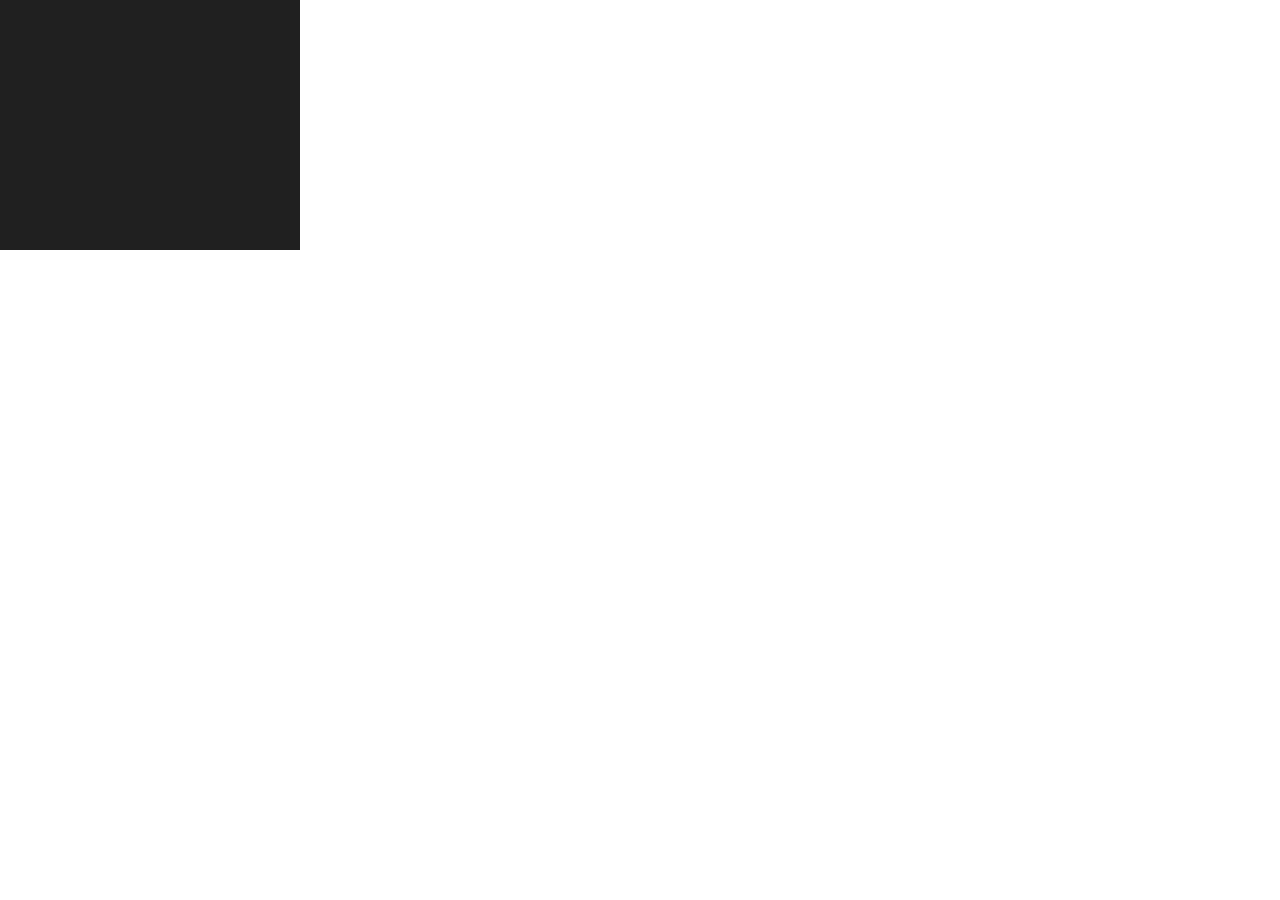
<file: banners/banner5/index5.html>
<!DOCTYPE html>
<html><head><meta name="GCD" content="YTk3ODQ3ZWZhN2I4NzZmMzBkNTEwYjJl3da0d6b9acdb2a5a32b872219d0d95ec"/>
  <meta charset="utf-8">
  <meta name="ad.size" content="width=300, height=250">
  <meta name="generator" content="Google Web Designer 2.0.2.1128">
  <meta name="template" content="Banner 3.0.0">
  <meta name="environment" content="gwd-genericad">
  <meta name="viewport" content="width=device-width, initial-scale=1.0">
  <link href="./css/gwdpage_style.css" rel="stylesheet" data-version="10" data-exports-type="gwd-page">
  <link href="./css/gwdpagedeck_style.css" rel="stylesheet" data-version="10" data-exports-type="gwd-pagedeck">
  <link href="./css/gwdimage_style.css" rel="stylesheet" data-version="10" data-exports-type="gwd-image">
  <link href="./css/gwdtaparea_style.css" rel="stylesheet" data-version="6" data-exports-type="gwd-taparea">
  <style type="text/css" id="gwd-lightbox-style">.gwd-lightbox {
    overflow: hidden;
}</style>
  <style type="text/css" id="gwd-text-style">p {
    margin: 0px;
}
h1 {
    margin: 0px;
}
h2 {
    margin: 0px;
}
h3 {
    margin: 0px;
}</style>
  <style type="text/css">html,
body {
    width: 100%;
    height: 100%;
    margin: 0px;
}
.gwd-page-container {
    position: relative;
    width: 100%;
    height: 100%;
}
.gwd-page-content {
    transform: matrix3d(1, 0, 0, 0, 0, 1, 0, 0, 0, 0, 1, 0, 0, 0, 0, 1);
    -webkit-transform: matrix3d(1, 0, 0, 0, 0, 1, 0, 0, 0, 0, 1, 0, 0, 0, 0, 1);
    -moz-transform: matrix3d(1, 0, 0, 0, 0, 1, 0, 0, 0, 0, 1, 0, 0, 0, 0, 1);
    perspective: 1400px;
    -webkit-perspective: 1400px;
    -moz-perspective: 1400px;
    transform-style: preserve-3d;
    -webkit-transform-style: preserve-3d;
    -moz-transform-style: preserve-3d;
    position: absolute;
    background-color: transparent;
}
.gwd-page-wrapper {
    position: absolute;
    transform: translateZ(0px);
    -webkit-transform: translateZ(0px);
    -moz-transform: translateZ(0px);
    background-color: rgb(255, 255, 255);
}
.gwd-page-size {
    width: 300px;
    height: 250px;
}
.gwd-div-19z9 {
    background-image: none;
    background-color: rgb(32, 32, 32);
}
.gwd-p-1xyw {
    position: absolute;
    left: 25px;
    height: 90px;
    top: 70px;
    text-align: right;
    font-family: Anton;
    font-size: 72px;
    width: 190px;
    text-transform: uppercase;
    text--webkit-transform: uppercase;
    text--moz-transform: uppercase;
    color: rgb(255, 255, 255);
}
.gwd-p-knf4 {
    width: 20px;
    left: 225px;
    transform-origin: 10px 90px 0px;
    -webkit-transform-origin: 10px 90px 0px;
    -moz-transform-origin: 10px 90px 0px;
    transform: scale3d(1, 0.001, 1);
    -webkit-transform: scale3d(1, 0.001, 1);
    -moz-transform: scale3d(1, 0.001, 1);
    opacity: 0;
    transform-style: preserve-3d;
    -webkit-transform-style: preserve-3d;
    -moz-transform-style: preserve-3d;
    color: rgb(255, 255, 255);
}
.gwd-p-w8py {
    width: 160px;
    left: 0px;
    top: 0px;
    transform-origin: 160px 45px 0px;
    -webkit-transform-origin: 160px 45px 0px;
    -moz-transform-origin: 160px 45px 0px;
    transform: translate3d(0px, 0px, 0px) scale3d(1, 1, 1);
    -webkit-transform: translate3d(0px, 0px, 0px) scale3d(1, 1, 1);
    -moz-transform: translate3d(0px, 0px, 0px) scale3d(1, 1, 1);
    transform-style: preserve-3d;
    -webkit-transform-style: preserve-3d;
    -moz-transform-style: preserve-3d;
}
.gwd-div-1wcg {
    position: absolute;
    left: 55px;
    top: 70px;
    width: 160px;
    height: 90px;
    transform: translate3d(-300px, 0px, 0px);
    -webkit-transform: translate3d(-300px, 0px, 0px);
    -moz-transform: translate3d(-300px, 0px, 0px);
    opacity: 0;
    transform-style: preserve-3d;
    -webkit-transform-style: preserve-3d;
    -moz-transform-style: preserve-3d;
}
@keyframes gwd-gen-1i35gwdanimation_gwd-keyframes {
    0% {
        opacity: 0;
        transform: translate3d(-300px, 0px, 0px);
        -webkit-transform: translate3d(-300px, 0px, 0px);
        -moz-transform: translate3d(-300px, 0px, 0px);
        animation-timing-function: ease;
        -webkit-animation-timing-function: ease;
        -moz-animation-timing-function: ease;
    }
    22.73% {
        opacity: 1;
        transform: translate3d(0px, 0px, 0px);
        -webkit-transform: translate3d(0px, 0px, 0px);
        -moz-transform: translate3d(0px, 0px, 0px);
        animation-timing-function: linear;
        -webkit-animation-timing-function: linear;
        -moz-animation-timing-function: linear;
    }
    84.09% {
        opacity: 1;
        transform: translate3d(0px, 0px, 0px);
        -webkit-transform: translate3d(0px, 0px, 0px);
        -moz-transform: translate3d(0px, 0px, 0px);
        animation-timing-function: linear;
        -webkit-animation-timing-function: linear;
        -moz-animation-timing-function: linear;
    }
    100% {
        opacity: 0;
        transform: translate3d(300px, 0px, 0px);
        -webkit-transform: translate3d(300px, 0px, 0px);
        -moz-transform: translate3d(300px, 0px, 0px);
        animation-timing-function: linear;
        -webkit-animation-timing-function: linear;
        -moz-animation-timing-function: linear;
    }
}
@-webkit-keyframes gwd-gen-1i35gwdanimation_gwd-keyframes {
    0% {
        opacity: 0;
        -webkit-transform: translate3d(-300px, 0px, 0px);
        -webkit-animation-timing-function: ease;
    }
    22.73% {
        opacity: 1;
        -webkit-transform: translate3d(0px, 0px, 0px);
        -webkit-animation-timing-function: linear;
    }
    84.09% {
        opacity: 1;
        -webkit-transform: translate3d(0px, 0px, 0px);
        -webkit-animation-timing-function: linear;
    }
    100% {
        opacity: 0;
        -webkit-transform: translate3d(300px, 0px, 0px);
        -webkit-animation-timing-function: linear;
    }
}
@-moz-keyframes gwd-gen-1i35gwdanimation_gwd-keyframes {
    0% {
        opacity: 0;
        -moz-transform: translate3d(-300px, 0px, 0px);
        -moz-animation-timing-function: ease;
    }
    22.73% {
        opacity: 1;
        -moz-transform: translate3d(0px, 0px, 0px);
        -moz-animation-timing-function: linear;
    }
    84.09% {
        opacity: 1;
        -moz-transform: translate3d(0px, 0px, 0px);
        -moz-animation-timing-function: linear;
    }
    100% {
        opacity: 0;
        -moz-transform: translate3d(300px, 0px, 0px);
        -moz-animation-timing-function: linear;
    }
}
#page1.gwd-play-animation .gwd-gen-1i35gwdanimation {
    animation: gwd-gen-1i35gwdanimation_gwd-keyframes 2.2s linear 0s 1 normal forwards;
    -webkit-animation: gwd-gen-1i35gwdanimation_gwd-keyframes 2.2s linear 0s 1 normal forwards;
    -moz-animation: gwd-gen-1i35gwdanimation_gwd-keyframes 2.2s linear 0s 1 normal forwards;
}
@keyframes gwd-gen-1krwgwdanimation_gwd-keyframes {
    0% {
        transform: translate3d(0px, 0px, 0px) scale3d(1, 1, 1);
        -webkit-transform: translate3d(0px, 0px, 0px) scale3d(1, 1, 1);
        -moz-transform: translate3d(0px, 0px, 0px) scale3d(1, 1, 1);
        transform-origin: 160px 45px 0px;
        -webkit-transform-origin: 160px 45px 0px;
        -moz-transform-origin: 160px 45px 0px;
        animation-timing-function: linear;
        -webkit-animation-timing-function: linear;
        -moz-animation-timing-function: linear;
    }
    10.53% {
        transform: translate3d(0px, 0px, 0px) scale3d(1, 1, 1);
        -webkit-transform: translate3d(0px, 0px, 0px) scale3d(1, 1, 1);
        -moz-transform: translate3d(0px, 0px, 0px) scale3d(1, 1, 1);
        transform-origin: 160px 45px 0px;
        -webkit-transform-origin: 160px 45px 0px;
        -moz-transform-origin: 160px 45px 0px;
        animation-timing-function: linear;
        -webkit-animation-timing-function: linear;
        -moz-animation-timing-function: linear;
    }
    21.05% {
        transform: translate3d(20px, 0px, 0px) scale3d(0.7, 1, 1);
        -webkit-transform: translate3d(20px, 0px, 0px) scale3d(0.7, 1, 1);
        -moz-transform: translate3d(20px, 0px, 0px) scale3d(0.7, 1, 1);
        transform-origin: 160px 45px 0px;
        -webkit-transform-origin: 160px 45px 0px;
        -moz-transform-origin: 160px 45px 0px;
        animation-timing-function: cubic-bezier(0.25, 0.1, 0, 1.975);
        -webkit-animation-timing-function: cubic-bezier(0.25, 0.1, 0, 1.975);
        -moz-animation-timing-function: cubic-bezier(0.25, 0.1, 0, 1.975);
    }
    36.84% {
        transform: translate3d(0px, 0px, 0px) scale3d(1, 1, 1);
        -webkit-transform: translate3d(0px, 0px, 0px) scale3d(1, 1, 1);
        -moz-transform: translate3d(0px, 0px, 0px) scale3d(1, 1, 1);
        transform-origin: 160px 45px 0px;
        -webkit-transform-origin: 160px 45px 0px;
        -moz-transform-origin: 160px 45px 0px;
        animation-timing-function: linear;
        -webkit-animation-timing-function: linear;
        -moz-animation-timing-function: linear;
    }
    78.95% {
        transform: translate3d(0px, 0px, 0px) scale3d(1, 1, 1);
        -webkit-transform: translate3d(0px, 0px, 0px) scale3d(1, 1, 1);
        -moz-transform: translate3d(0px, 0px, 0px) scale3d(1, 1, 1);
        transform-origin: 0px 44px 0px;
        -webkit-transform-origin: 0px 44px 0px;
        -moz-transform-origin: 0px 44px 0px;
        animation-timing-function: ease;
        -webkit-animation-timing-function: ease;
        -moz-animation-timing-function: ease;
    }
    84.21% {
        transform: translate3d(0px, 0px, 0px) scale3d(0.7, 1, 1);
        -webkit-transform: translate3d(0px, 0px, 0px) scale3d(0.7, 1, 1);
        -moz-transform: translate3d(0px, 0px, 0px) scale3d(0.7, 1, 1);
        transform-origin: 0px 44px 0px;
        -webkit-transform-origin: 0px 44px 0px;
        -moz-transform-origin: 0px 44px 0px;
        animation-timing-function: cubic-bezier(0.25, 0.1, 0, 1.975);
        -webkit-animation-timing-function: cubic-bezier(0.25, 0.1, 0, 1.975);
        -moz-animation-timing-function: cubic-bezier(0.25, 0.1, 0, 1.975);
    }
    89.47% {
        transform: translate3d(0px, 0px, 0px) scale3d(1, 1, 1);
        -webkit-transform: translate3d(0px, 0px, 0px) scale3d(1, 1, 1);
        -moz-transform: translate3d(0px, 0px, 0px) scale3d(1, 1, 1);
        transform-origin: 0px 44px 0px;
        -webkit-transform-origin: 0px 44px 0px;
        -moz-transform-origin: 0px 44px 0px;
        animation-timing-function: ease;
        -webkit-animation-timing-function: ease;
        -moz-animation-timing-function: ease;
    }
    94.74% {
        transform: translate3d(0px, 0px, 0px) scale3d(0.7, 1, 1);
        -webkit-transform: translate3d(0px, 0px, 0px) scale3d(0.7, 1, 1);
        -moz-transform: translate3d(0px, 0px, 0px) scale3d(0.7, 1, 1);
        transform-origin: 0px 44px 0px;
        -webkit-transform-origin: 0px 44px 0px;
        -moz-transform-origin: 0px 44px 0px;
        animation-timing-function: linear;
        -webkit-animation-timing-function: linear;
        -moz-animation-timing-function: linear;
    }
    100% {
        transform: translate3d(10px, 0px, 0px) scale3d(1, 1, 1);
        -webkit-transform: translate3d(10px, 0px, 0px) scale3d(1, 1, 1);
        -moz-transform: translate3d(10px, 0px, 0px) scale3d(1, 1, 1);
        transform-origin: 0px 44px 0px;
        -webkit-transform-origin: 0px 44px 0px;
        -moz-transform-origin: 0px 44px 0px;
        animation-timing-function: linear;
        -webkit-animation-timing-function: linear;
        -moz-animation-timing-function: linear;
    }
}
@-webkit-keyframes gwd-gen-1krwgwdanimation_gwd-keyframes {
    0% {
        -webkit-transform: translate3d(0px, 0px, 0px) scale3d(1, 1, 1);
        -webkit-transform-origin: 160px 45px 0px;
        -webkit-animation-timing-function: linear;
    }
    10.53% {
        -webkit-transform: translate3d(0px, 0px, 0px) scale3d(1, 1, 1);
        -webkit-transform-origin: 160px 45px 0px;
        -webkit-animation-timing-function: linear;
    }
    21.05% {
        -webkit-transform: translate3d(20px, 0px, 0px) scale3d(0.7, 1, 1);
        -webkit-transform-origin: 160px 45px 0px;
        -webkit-animation-timing-function: cubic-bezier(0.25, 0.1, 0, 1.975);
    }
    36.84% {
        -webkit-transform: translate3d(0px, 0px, 0px) scale3d(1, 1, 1);
        -webkit-transform-origin: 160px 45px 0px;
        -webkit-animation-timing-function: linear;
    }
    78.95% {
        -webkit-transform: translate3d(0px, 0px, 0px) scale3d(1, 1, 1);
        -webkit-transform-origin: 0px 44px 0px;
        -webkit-animation-timing-function: ease;
    }
    84.21% {
        -webkit-transform: translate3d(0px, 0px, 0px) scale3d(0.7, 1, 1);
        -webkit-transform-origin: 0px 44px 0px;
        -webkit-animation-timing-function: cubic-bezier(0.25, 0.1, 0, 1.975);
    }
    89.47% {
        -webkit-transform: translate3d(0px, 0px, 0px) scale3d(1, 1, 1);
        -webkit-transform-origin: 0px 44px 0px;
        -webkit-animation-timing-function: ease;
    }
    94.74% {
        -webkit-transform: translate3d(0px, 0px, 0px) scale3d(0.7, 1, 1);
        -webkit-transform-origin: 0px 44px 0px;
        -webkit-animation-timing-function: linear;
    }
    100% {
        -webkit-transform: translate3d(10px, 0px, 0px) scale3d(1, 1, 1);
        -webkit-transform-origin: 0px 44px 0px;
        -webkit-animation-timing-function: linear;
    }
}
@-moz-keyframes gwd-gen-1krwgwdanimation_gwd-keyframes {
    0% {
        -moz-transform: translate3d(0px, 0px, 0px) scale3d(1, 1, 1);
        -moz-transform-origin: 160px 45px 0px;
        -moz-animation-timing-function: linear;
    }
    10.53% {
        -moz-transform: translate3d(0px, 0px, 0px) scale3d(1, 1, 1);
        -moz-transform-origin: 160px 45px 0px;
        -moz-animation-timing-function: linear;
    }
    21.05% {
        -moz-transform: translate3d(20px, 0px, 0px) scale3d(0.7, 1, 1);
        -moz-transform-origin: 160px 45px 0px;
        -moz-animation-timing-function: cubic-bezier(0.25, 0.1, 0, 1.975);
    }
    36.84% {
        -moz-transform: translate3d(0px, 0px, 0px) scale3d(1, 1, 1);
        -moz-transform-origin: 160px 45px 0px;
        -moz-animation-timing-function: linear;
    }
    78.95% {
        -moz-transform: translate3d(0px, 0px, 0px) scale3d(1, 1, 1);
        -moz-transform-origin: 0px 44px 0px;
        -moz-animation-timing-function: ease;
    }
    84.21% {
        -moz-transform: translate3d(0px, 0px, 0px) scale3d(0.7, 1, 1);
        -moz-transform-origin: 0px 44px 0px;
        -moz-animation-timing-function: cubic-bezier(0.25, 0.1, 0, 1.975);
    }
    89.47% {
        -moz-transform: translate3d(0px, 0px, 0px) scale3d(1, 1, 1);
        -moz-transform-origin: 0px 44px 0px;
        -moz-animation-timing-function: ease;
    }
    94.74% {
        -moz-transform: translate3d(0px, 0px, 0px) scale3d(0.7, 1, 1);
        -moz-transform-origin: 0px 44px 0px;
        -moz-animation-timing-function: linear;
    }
    100% {
        -moz-transform: translate3d(10px, 0px, 0px) scale3d(1, 1, 1);
        -moz-transform-origin: 0px 44px 0px;
        -moz-animation-timing-function: linear;
    }
}
.gwd-play-animation #hello_wrap .gwd-gen-1krwgwdanimation {
    animation: gwd-gen-1krwgwdanimation_gwd-keyframes 1.9s linear 0s 1 normal forwards;
    -webkit-animation: gwd-gen-1krwgwdanimation_gwd-keyframes 1.9s linear 0s 1 normal forwards;
    -moz-animation: gwd-gen-1krwgwdanimation_gwd-keyframes 1.9s linear 0s 1 normal forwards;
}
@keyframes gwd-gen-kt0igwdanimation_gwd-keyframes {
    0% {
        opacity: 0;
        transform: translate3d(0px, 0px, 0px) scale3d(1, 0.001, 1);
        -webkit-transform: translate3d(0px, 0px, 0px) scale3d(1, 0.001, 1);
        -moz-transform: translate3d(0px, 0px, 0px) scale3d(1, 0.001, 1);
        animation-timing-function: linear;
        -webkit-animation-timing-function: linear;
        -moz-animation-timing-function: linear;
    }
    11.76% {
        opacity: 0;
        transform: translate3d(0px, 0px, 0px) scale3d(1, 0.001, 1);
        -webkit-transform: translate3d(0px, 0px, 0px) scale3d(1, 0.001, 1);
        -moz-transform: translate3d(0px, 0px, 0px) scale3d(1, 0.001, 1);
        animation-timing-function: cubic-bezier(0.25, 0.1, 0, 1.975);
        -webkit-animation-timing-function: cubic-bezier(0.25, 0.1, 0, 1.975);
        -moz-animation-timing-function: cubic-bezier(0.25, 0.1, 0, 1.975);
    }
    29.41% {
        opacity: 1;
        transform: translate3d(0px, 0px, 0px) scale3d(1.1, 1.1, 1);
        -webkit-transform: translate3d(0px, 0px, 0px) scale3d(1.1, 1.1, 1);
        -moz-transform: translate3d(0px, 0px, 0px) scale3d(1.1, 1.1, 1);
        animation-timing-function: cubic-bezier(0.25, 0.1, 0, 1.975);
        -webkit-animation-timing-function: cubic-bezier(0.25, 0.1, 0, 1.975);
        -moz-animation-timing-function: cubic-bezier(0.25, 0.1, 0, 1.975);
    }
    41.18% {
        opacity: 1;
        transform: translate3d(0px, 0px, 0px) scale3d(1, 1, 1);
        -webkit-transform: translate3d(0px, 0px, 0px) scale3d(1, 1, 1);
        -moz-transform: translate3d(0px, 0px, 0px) scale3d(1, 1, 1);
        animation-timing-function: linear;
        -webkit-animation-timing-function: linear;
        -moz-animation-timing-function: linear;
    }
    97.06% {
        opacity: 1;
        transform: translate3d(0px, 0px, 0px) scale3d(1, 1, 1);
        -webkit-transform: translate3d(0px, 0px, 0px) scale3d(1, 1, 1);
        -moz-transform: translate3d(0px, 0px, 0px) scale3d(1, 1, 1);
        animation-timing-function: linear;
        -webkit-animation-timing-function: linear;
        -moz-animation-timing-function: linear;
    }
    100% {
        opacity: 0;
        transform: translate3d(100px, 0px, 0px) scale3d(1, 1, 1);
        -webkit-transform: translate3d(100px, 0px, 0px) scale3d(1, 1, 1);
        -moz-transform: translate3d(100px, 0px, 0px) scale3d(1, 1, 1);
        animation-timing-function: linear;
        -webkit-animation-timing-function: linear;
        -moz-animation-timing-function: linear;
    }
}
@-webkit-keyframes gwd-gen-kt0igwdanimation_gwd-keyframes {
    0% {
        opacity: 0;
        -webkit-transform: translate3d(0px, 0px, 0px) scale3d(1, 0.001, 1);
        -webkit-animation-timing-function: linear;
    }
    11.76% {
        opacity: 0;
        -webkit-transform: translate3d(0px, 0px, 0px) scale3d(1, 0.001, 1);
        -webkit-animation-timing-function: cubic-bezier(0.25, 0.1, 0, 1.975);
    }
    29.41% {
        opacity: 1;
        -webkit-transform: translate3d(0px, 0px, 0px) scale3d(1.1, 1.1, 1);
        -webkit-animation-timing-function: cubic-bezier(0.25, 0.1, 0, 1.975);
    }
    41.18% {
        opacity: 1;
        -webkit-transform: translate3d(0px, 0px, 0px) scale3d(1, 1, 1);
        -webkit-animation-timing-function: linear;
    }
    97.06% {
        opacity: 1;
        -webkit-transform: translate3d(0px, 0px, 0px) scale3d(1, 1, 1);
        -webkit-animation-timing-function: linear;
    }
    100% {
        opacity: 0;
        -webkit-transform: translate3d(100px, 0px, 0px) scale3d(1, 1, 1);
        -webkit-animation-timing-function: linear;
    }
}
@-moz-keyframes gwd-gen-kt0igwdanimation_gwd-keyframes {
    0% {
        opacity: 0;
        -moz-transform: translate3d(0px, 0px, 0px) scale3d(1, 0.001, 1);
        -moz-animation-timing-function: linear;
    }
    11.76% {
        opacity: 0;
        -moz-transform: translate3d(0px, 0px, 0px) scale3d(1, 0.001, 1);
        -moz-animation-timing-function: cubic-bezier(0.25, 0.1, 0, 1.975);
    }
    29.41% {
        opacity: 1;
        -moz-transform: translate3d(0px, 0px, 0px) scale3d(1.1, 1.1, 1);
        -moz-animation-timing-function: cubic-bezier(0.25, 0.1, 0, 1.975);
    }
    41.18% {
        opacity: 1;
        -moz-transform: translate3d(0px, 0px, 0px) scale3d(1, 1, 1);
        -moz-animation-timing-function: linear;
    }
    97.06% {
        opacity: 1;
        -moz-transform: translate3d(0px, 0px, 0px) scale3d(1, 1, 1);
        -moz-animation-timing-function: linear;
    }
    100% {
        opacity: 0;
        -moz-transform: translate3d(100px, 0px, 0px) scale3d(1, 1, 1);
        -moz-animation-timing-function: linear;
    }
}
#page1.gwd-play-animation .gwd-gen-kt0igwdanimation {
    animation: gwd-gen-kt0igwdanimation_gwd-keyframes 1.7s linear 0s 1 normal forwards;
    -webkit-animation: gwd-gen-kt0igwdanimation_gwd-keyframes 1.7s linear 0s 1 normal forwards;
    -moz-animation: gwd-gen-kt0igwdanimation_gwd-keyframes 1.7s linear 0s 1 normal forwards;
}
.gwd-div-10mg {
    position: absolute;
    left: 0px;
    top: 0px;
    width: 300px;
    height: 250px;
    transform: translate3d(-300px, 0px, 0px);
    -webkit-transform: translate3d(-300px, 0px, 0px);
    -moz-transform: translate3d(-300px, 0px, 0px);
}
.gwd-div-1ung {
    position: absolute;
    left: 0px;
    top: 0px;
    width: 300px;
    height: 250px;
    border-image-source: none;
    border-color: rgb(0, 0, 0);
    background-image: none;
    background-color: rgb(255, 255, 255);
}
.gwd-div-14li {
    transform: scale3d(1, 0.001, 1);
    -webkit-transform: scale3d(1, 0.001, 1);
    -moz-transform: scale3d(1, 0.001, 1);
    opacity: 0;
}
.gwd-div-1aaz {
    transform: scale3d(1, 0.001, 1);
    -webkit-transform: scale3d(1, 0.001, 1);
    -moz-transform: scale3d(1, 0.001, 1);
    opacity: 0;
}
.gwd-div-1uhq {
    transform: scale3d(1, 0.03, 1);
    -webkit-transform: scale3d(1, 0.03, 1);
    -moz-transform: scale3d(1, 0.03, 1);
    opacity: 0;
}
@keyframes gwd-gen-1agcgwdanimation_gwd-keyframes {
    0% {
        transform: scale3d(1, 0.03, 1);
        -webkit-transform: scale3d(1, 0.03, 1);
        -moz-transform: scale3d(1, 0.03, 1);
        opacity: 0;
        animation-timing-function: linear;
        -webkit-animation-timing-function: linear;
        -moz-animation-timing-function: linear;
    }
    1.01% {
        transform: scale3d(1, 0.03, 1);
        -webkit-transform: scale3d(1, 0.03, 1);
        -moz-transform: scale3d(1, 0.03, 1);
        opacity: 1;
        animation-timing-function: ease;
        -webkit-animation-timing-function: ease;
        -moz-animation-timing-function: ease;
    }
    7.07% {
        transform: scale3d(1, 1, 1);
        -webkit-transform: scale3d(1, 1, 1);
        -moz-transform: scale3d(1, 1, 1);
        opacity: 1;
        animation-timing-function: step-end;
        -webkit-animation-timing-function: step-end;
        -moz-animation-timing-function: step-end;
    }
    100% {
        transform: scale3d(1, 1, 1);
        -webkit-transform: scale3d(1, 1, 1);
        -moz-transform: scale3d(1, 1, 1);
        opacity: 0;
        animation-timing-function: linear;
        -webkit-animation-timing-function: linear;
        -moz-animation-timing-function: linear;
    }
}
@-webkit-keyframes gwd-gen-1agcgwdanimation_gwd-keyframes {
    0% {
        -webkit-transform: scale3d(1, 0.03, 1);
        opacity: 0;
        -webkit-animation-timing-function: linear;
    }
    1.01% {
        -webkit-transform: scale3d(1, 0.03, 1);
        opacity: 1;
        -webkit-animation-timing-function: ease;
    }
    7.07% {
        -webkit-transform: scale3d(1, 1, 1);
        opacity: 1;
        -webkit-animation-timing-function: step-end;
    }
    100% {
        -webkit-transform: scale3d(1, 1, 1);
        opacity: 0;
        -webkit-animation-timing-function: linear;
    }
}
@-moz-keyframes gwd-gen-1agcgwdanimation_gwd-keyframes {
    0% {
        -moz-transform: scale3d(1, 0.03, 1);
        opacity: 0;
        -moz-animation-timing-function: linear;
    }
    1.01% {
        -moz-transform: scale3d(1, 0.03, 1);
        opacity: 1;
        -moz-animation-timing-function: ease;
    }
    7.07% {
        -moz-transform: scale3d(1, 1, 1);
        opacity: 1;
        -moz-animation-timing-function: step-end;
    }
    100% {
        -moz-transform: scale3d(1, 1, 1);
        opacity: 0;
        -moz-animation-timing-function: linear;
    }
}
.gwd-play-animation #color_bg .gwd-gen-1agcgwdanimation {
    animation: gwd-gen-1agcgwdanimation_gwd-keyframes 9.9s linear 2.1s 1 normal forwards;
    -webkit-animation: gwd-gen-1agcgwdanimation_gwd-keyframes 9.9s linear 2.1s 1 normal forwards;
    -moz-animation: gwd-gen-1agcgwdanimation_gwd-keyframes 9.9s linear 2.1s 1 normal forwards;
}
@keyframes gwd-gen-1h0egwdanimation_gwd-keyframes {
    0% {
        opacity: 0;
        transform: scale3d(1, 0.001, 1);
        -webkit-transform: scale3d(1, 0.001, 1);
        -moz-transform: scale3d(1, 0.001, 1);
        border-radius: 0px;
        animation-timing-function: linear;
        -webkit-animation-timing-function: linear;
        -moz-animation-timing-function: linear;
    }
    0.89% {
        opacity: 1;
        transform: scale3d(1, 0.001, 1);
        -webkit-transform: scale3d(1, 0.001, 1);
        -moz-transform: scale3d(1, 0.001, 1);
        border-radius: 0px;
        animation-timing-function: ease;
        -webkit-animation-timing-function: ease;
        -moz-animation-timing-function: ease;
    }
    6.25% {
        opacity: 1;
        transform: scale3d(1, 1, 1);
        -webkit-transform: scale3d(1, 1, 1);
        -moz-transform: scale3d(1, 1, 1);
        border-radius: 0px;
        animation-timing-function: step-end;
        -webkit-animation-timing-function: step-end;
        -moz-animation-timing-function: step-end;
    }
    93.75% {
        opacity: 1;
        transform: scale3d(1, 1, 1);
        -webkit-transform: scale3d(1, 1, 1);
        -moz-transform: scale3d(1, 1, 1);
        border-radius: 0px;
        animation-timing-function: ease;
        -webkit-animation-timing-function: ease;
        -moz-animation-timing-function: ease;
    }
    95.54% {
        opacity: 1;
        transform: scale3d(1, 0.03, 1);
        -webkit-transform: scale3d(1, 0.03, 1);
        -moz-transform: scale3d(1, 0.03, 1);
        border-radius: 0px;
        animation-timing-function: linear;
        -webkit-animation-timing-function: linear;
        -moz-animation-timing-function: linear;
    }
    97.32% {
        opacity: 1;
        transform: scale3d(1, 0.03, 1);
        -webkit-transform: scale3d(1, 0.03, 1);
        -moz-transform: scale3d(1, 0.03, 1);
        border-radius: 0px;
        animation-timing-function: linear;
        -webkit-animation-timing-function: linear;
        -moz-animation-timing-function: linear;
    }
    99.11% {
        opacity: 1;
        transform: scale3d(0.001, 0.03, 1);
        -webkit-transform: scale3d(0.001, 0.03, 1);
        -moz-transform: scale3d(0.001, 0.03, 1);
        border-radius: 0px;
        animation-timing-function: linear;
        -webkit-animation-timing-function: linear;
        -moz-animation-timing-function: linear;
    }
    100% {
        opacity: 0;
        transform: scale3d(0.001, 0.03, 1);
        -webkit-transform: scale3d(0.001, 0.03, 1);
        -moz-transform: scale3d(0.001, 0.03, 1);
        border-radius: 0px;
        animation-timing-function: linear;
        -webkit-animation-timing-function: linear;
        -moz-animation-timing-function: linear;
    }
}
@-webkit-keyframes gwd-gen-1h0egwdanimation_gwd-keyframes {
    0% {
        opacity: 0;
        -webkit-transform: scale3d(1, 0.001, 1);
        border-radius: 0px;
        -webkit-animation-timing-function: linear;
    }
    0.89% {
        opacity: 1;
        -webkit-transform: scale3d(1, 0.001, 1);
        border-radius: 0px;
        -webkit-animation-timing-function: ease;
    }
    6.25% {
        opacity: 1;
        -webkit-transform: scale3d(1, 1, 1);
        border-radius: 0px;
        -webkit-animation-timing-function: step-end;
    }
    93.75% {
        opacity: 1;
        -webkit-transform: scale3d(1, 1, 1);
        border-radius: 0px;
        -webkit-animation-timing-function: ease;
    }
    95.54% {
        opacity: 1;
        -webkit-transform: scale3d(1, 0.03, 1);
        border-radius: 0px;
        -webkit-animation-timing-function: linear;
    }
    97.32% {
        opacity: 1;
        -webkit-transform: scale3d(1, 0.03, 1);
        border-radius: 0px;
        -webkit-animation-timing-function: linear;
    }
    99.11% {
        opacity: 1;
        -webkit-transform: scale3d(0.001, 0.03, 1);
        border-radius: 0px;
        -webkit-animation-timing-function: linear;
    }
    100% {
        opacity: 0;
        -webkit-transform: scale3d(0.001, 0.03, 1);
        border-radius: 0px;
        -webkit-animation-timing-function: linear;
    }
}
@-moz-keyframes gwd-gen-1h0egwdanimation_gwd-keyframes {
    0% {
        opacity: 0;
        -moz-transform: scale3d(1, 0.001, 1);
        border-radius: 0px;
        -moz-animation-timing-function: linear;
    }
    0.89% {
        opacity: 1;
        -moz-transform: scale3d(1, 0.001, 1);
        border-radius: 0px;
        -moz-animation-timing-function: ease;
    }
    6.25% {
        opacity: 1;
        -moz-transform: scale3d(1, 1, 1);
        border-radius: 0px;
        -moz-animation-timing-function: step-end;
    }
    93.75% {
        opacity: 1;
        -moz-transform: scale3d(1, 1, 1);
        border-radius: 0px;
        -moz-animation-timing-function: ease;
    }
    95.54% {
        opacity: 1;
        -moz-transform: scale3d(1, 0.03, 1);
        border-radius: 0px;
        -moz-animation-timing-function: linear;
    }
    97.32% {
        opacity: 1;
        -moz-transform: scale3d(1, 0.03, 1);
        border-radius: 0px;
        -moz-animation-timing-function: linear;
    }
    99.11% {
        opacity: 1;
        -moz-transform: scale3d(0.001, 0.03, 1);
        border-radius: 0px;
        -moz-animation-timing-function: linear;
    }
    100% {
        opacity: 0;
        -moz-transform: scale3d(0.001, 0.03, 1);
        border-radius: 0px;
        -moz-animation-timing-function: linear;
    }
}
.gwd-play-animation #color_bg .gwd-gen-1h0egwdanimation {
    animation: gwd-gen-1h0egwdanimation_gwd-keyframes 11.2s linear 2.3s 1 normal forwards;
    -webkit-animation: gwd-gen-1h0egwdanimation_gwd-keyframes 11.2s linear 2.3s 1 normal forwards;
    -moz-animation: gwd-gen-1h0egwdanimation_gwd-keyframes 11.2s linear 2.3s 1 normal forwards;
}
@keyframes gwd-gen-1m0xgwdanimation_gwd-keyframes {
    0% {
        transform: translate3d(-300px, 0px, 0px);
        -webkit-transform: translate3d(-300px, 0px, 0px);
        -moz-transform: translate3d(-300px, 0px, 0px);
        animation-timing-function: linear;
        -webkit-animation-timing-function: linear;
        -moz-animation-timing-function: linear;
    }
    100% {
        transform: translate3d(0px, 0px, 0px);
        -webkit-transform: translate3d(0px, 0px, 0px);
        -moz-transform: translate3d(0px, 0px, 0px);
        animation-timing-function: linear;
        -webkit-animation-timing-function: linear;
        -moz-animation-timing-function: linear;
    }
}
@-webkit-keyframes gwd-gen-1m0xgwdanimation_gwd-keyframes {
    0% {
        -webkit-transform: translate3d(-300px, 0px, 0px);
        -webkit-animation-timing-function: linear;
    }
    100% {
        -webkit-transform: translate3d(0px, 0px, 0px);
        -webkit-animation-timing-function: linear;
    }
}
@-moz-keyframes gwd-gen-1m0xgwdanimation_gwd-keyframes {
    0% {
        -moz-transform: translate3d(-300px, 0px, 0px);
        -moz-animation-timing-function: linear;
    }
    100% {
        -moz-transform: translate3d(0px, 0px, 0px);
        -moz-animation-timing-function: linear;
    }
}
#page1.gwd-play-animation .gwd-gen-1m0xgwdanimation {
    animation: gwd-gen-1m0xgwdanimation_gwd-keyframes 0.35s linear 1.85s 1 normal forwards;
    -webkit-animation: gwd-gen-1m0xgwdanimation_gwd-keyframes 0.35s linear 1.85s 1 normal forwards;
    -moz-animation: gwd-gen-1m0xgwdanimation_gwd-keyframes 0.35s linear 1.85s 1 normal forwards;
}
.gwd-p-nhdm {
    position: absolute;
    text-align: center;
    font-family: Anton;
    text-transform: uppercase;
    text--webkit-transform: uppercase;
    text--moz-transform: uppercase;
    color: rgb(255, 255, 255);
    opacity: 0;
    font-size: 42px;
    top: 55px;
    line-height: 1.1;
    height: 140px;
    transform: scale3d(1, 0.001, 1);
    -webkit-transform: scale3d(1, 0.001, 1);
    -moz-transform: scale3d(1, 0.001, 1);
    transform-style: preserve-3d;
    -webkit-transform-style: preserve-3d;
    -moz-transform-style: preserve-3d;
    left: 10px;
    width: 280px;
}
@keyframes gwd-gen-1dvxgwdanimation_gwd-keyframes {
    0% {
        opacity: 0;
        transform: scale3d(1, 0.001, 1);
        -webkit-transform: scale3d(1, 0.001, 1);
        -moz-transform: scale3d(1, 0.001, 1);
        animation-timing-function: ease;
        -webkit-animation-timing-function: ease;
        -moz-animation-timing-function: ease;
    }
    14.29% {
        opacity: 1;
        transform: scale3d(1, 1.5, 1);
        -webkit-transform: scale3d(1, 1.5, 1);
        -moz-transform: scale3d(1, 1.5, 1);
        animation-timing-function: linear;
        -webkit-animation-timing-function: linear;
        -moz-animation-timing-function: linear;
    }
    18.37% {
        opacity: 1;
        transform: scale3d(1, 0.8, 1);
        -webkit-transform: scale3d(1, 0.8, 1);
        -moz-transform: scale3d(1, 0.8, 1);
        animation-timing-function: cubic-bezier(0.25, 0.1, 0, 1.995);
        -webkit-animation-timing-function: cubic-bezier(0.25, 0.1, 0, 1.995);
        -moz-animation-timing-function: cubic-bezier(0.25, 0.1, 0, 1.995);
    }
    22.45% {
        opacity: 1;
        transform: scale3d(1, 1, 1);
        -webkit-transform: scale3d(1, 1, 1);
        -moz-transform: scale3d(1, 1, 1);
        animation-timing-function: step-end;
        -webkit-animation-timing-function: step-end;
        -moz-animation-timing-function: step-end;
    }
    100% {
        opacity: 0;
        transform: scale3d(1, 1, 1);
        -webkit-transform: scale3d(1, 1, 1);
        -moz-transform: scale3d(1, 1, 1);
        animation-timing-function: linear;
        -webkit-animation-timing-function: linear;
        -moz-animation-timing-function: linear;
    }
}
@-webkit-keyframes gwd-gen-1dvxgwdanimation_gwd-keyframes {
    0% {
        opacity: 0;
        -webkit-transform: scale3d(1, 0.001, 1);
        -webkit-animation-timing-function: ease;
    }
    14.29% {
        opacity: 1;
        -webkit-transform: scale3d(1, 1.5, 1);
        -webkit-animation-timing-function: linear;
    }
    18.37% {
        opacity: 1;
        -webkit-transform: scale3d(1, 0.8, 1);
        -webkit-animation-timing-function: cubic-bezier(0.25, 0.1, 0, 1.995);
    }
    22.45% {
        opacity: 1;
        -webkit-transform: scale3d(1, 1, 1);
        -webkit-animation-timing-function: step-end;
    }
    100% {
        opacity: 0;
        -webkit-transform: scale3d(1, 1, 1);
        -webkit-animation-timing-function: linear;
    }
}
@-moz-keyframes gwd-gen-1dvxgwdanimation_gwd-keyframes {
    0% {
        opacity: 0;
        -moz-transform: scale3d(1, 0.001, 1);
        -moz-animation-timing-function: ease;
    }
    14.29% {
        opacity: 1;
        -moz-transform: scale3d(1, 1.5, 1);
        -moz-animation-timing-function: linear;
    }
    18.37% {
        opacity: 1;
        -moz-transform: scale3d(1, 0.8, 1);
        -moz-animation-timing-function: cubic-bezier(0.25, 0.1, 0, 1.995);
    }
    22.45% {
        opacity: 1;
        -moz-transform: scale3d(1, 1, 1);
        -moz-animation-timing-function: step-end;
    }
    100% {
        opacity: 0;
        -moz-transform: scale3d(1, 1, 1);
        -moz-animation-timing-function: linear;
    }
}
#page1.gwd-play-animation .gwd-gen-1dvxgwdanimation {
    animation: gwd-gen-1dvxgwdanimation_gwd-keyframes 2.45s linear 2.45s 1 normal forwards;
    -webkit-animation: gwd-gen-1dvxgwdanimation_gwd-keyframes 2.45s linear 2.45s 1 normal forwards;
    -moz-animation: gwd-gen-1dvxgwdanimation_gwd-keyframes 2.45s linear 2.45s 1 normal forwards;
}
@keyframes gwd-gen-1fo5gwdanimation_gwd-keyframes {
    0% {
        transform: scale3d(1, 0.001, 1);
        -webkit-transform: scale3d(1, 0.001, 1);
        -moz-transform: scale3d(1, 0.001, 1);
        opacity: 0;
        animation-timing-function: ease;
        -webkit-animation-timing-function: ease;
        -moz-animation-timing-function: ease;
    }
    14.29% {
        transform: scale3d(1, 1.5, 1);
        -webkit-transform: scale3d(1, 1.5, 1);
        -moz-transform: scale3d(1, 1.5, 1);
        opacity: 1;
        animation-timing-function: linear;
        -webkit-animation-timing-function: linear;
        -moz-animation-timing-function: linear;
    }
    18.29% {
        transform: scale3d(1, 0.8, 1);
        -webkit-transform: scale3d(1, 0.8, 1);
        -moz-transform: scale3d(1, 0.8, 1);
        opacity: 1;
        animation-timing-function: cubic-bezier(0.25, 0.1, 0, 1.965);
        -webkit-animation-timing-function: cubic-bezier(0.25, 0.1, 0, 1.965);
        -moz-animation-timing-function: cubic-bezier(0.25, 0.1, 0, 1.965);
    }
    22.45% {
        transform: scale3d(1, 1, 1);
        -webkit-transform: scale3d(1, 1, 1);
        -moz-transform: scale3d(1, 1, 1);
        opacity: 1;
        animation-timing-function: step-end;
        -webkit-animation-timing-function: step-end;
        -moz-animation-timing-function: step-end;
    }
    100% {
        transform: scale3d(1, 1, 1);
        -webkit-transform: scale3d(1, 1, 1);
        -moz-transform: scale3d(1, 1, 1);
        opacity: 0;
        animation-timing-function: linear;
        -webkit-animation-timing-function: linear;
        -moz-animation-timing-function: linear;
    }
}
@-webkit-keyframes gwd-gen-1fo5gwdanimation_gwd-keyframes {
    0% {
        -webkit-transform: scale3d(1, 0.001, 1);
        opacity: 0;
        -webkit-animation-timing-function: ease;
    }
    14.29% {
        -webkit-transform: scale3d(1, 1.5, 1);
        opacity: 1;
        -webkit-animation-timing-function: linear;
    }
    18.29% {
        -webkit-transform: scale3d(1, 0.8, 1);
        opacity: 1;
        -webkit-animation-timing-function: cubic-bezier(0.25, 0.1, 0, 1.965);
    }
    22.45% {
        -webkit-transform: scale3d(1, 1, 1);
        opacity: 1;
        -webkit-animation-timing-function: step-end;
    }
    100% {
        -webkit-transform: scale3d(1, 1, 1);
        opacity: 0;
        -webkit-animation-timing-function: linear;
    }
}
@-moz-keyframes gwd-gen-1fo5gwdanimation_gwd-keyframes {
    0% {
        -moz-transform: scale3d(1, 0.001, 1);
        opacity: 0;
        -moz-animation-timing-function: ease;
    }
    14.29% {
        -moz-transform: scale3d(1, 1.5, 1);
        opacity: 1;
        -moz-animation-timing-function: linear;
    }
    18.29% {
        -moz-transform: scale3d(1, 0.8, 1);
        opacity: 1;
        -moz-animation-timing-function: cubic-bezier(0.25, 0.1, 0, 1.965);
    }
    22.45% {
        -moz-transform: scale3d(1, 1, 1);
        opacity: 1;
        -moz-animation-timing-function: step-end;
    }
    100% {
        -moz-transform: scale3d(1, 1, 1);
        opacity: 0;
        -moz-animation-timing-function: linear;
    }
}
#page1.gwd-play-animation .gwd-gen-1fo5gwdanimation {
    animation: gwd-gen-1fo5gwdanimation_gwd-keyframes 2.45s linear 4.95s 1 normal forwards;
    -webkit-animation: gwd-gen-1fo5gwdanimation_gwd-keyframes 2.45s linear 4.95s 1 normal forwards;
    -moz-animation: gwd-gen-1fo5gwdanimation_gwd-keyframes 2.45s linear 4.95s 1 normal forwards;
}
.gwd-p-15qa {} .gwd-div-119o {
    background-color: rgb(255, 255, 255);
}
@keyframes gwd-gen-1mxcgwdanimation_gwd-keyframes {
    0% {
        opacity: 0;
        transform: scale3d(1, 0.001, 1);
        -webkit-transform: scale3d(1, 0.001, 1);
        -moz-transform: scale3d(1, 0.001, 1);
        border-radius: 0px;
        animation-timing-function: linear;
        -webkit-animation-timing-function: linear;
        -moz-animation-timing-function: linear;
    }
    1.32% {
        opacity: 1;
        transform: scale3d(1, 0.001, 1);
        -webkit-transform: scale3d(1, 0.001, 1);
        -moz-transform: scale3d(1, 0.001, 1);
        border-radius: 0px;
        animation-timing-function: ease;
        -webkit-animation-timing-function: ease;
        -moz-animation-timing-function: ease;
    }
    9.43% {
        opacity: 1;
        transform: scale3d(1, 1, 1);
        -webkit-transform: scale3d(1, 1, 1);
        -moz-transform: scale3d(1, 1, 1);
        border-radius: 0px;
        animation-timing-function: step-end;
        -webkit-animation-timing-function: step-end;
        -moz-animation-timing-function: step-end;
    }
    100% {
        opacity: 0;
        transform: scale3d(1, 1, 1);
        -webkit-transform: scale3d(1, 1, 1);
        -moz-transform: scale3d(1, 1, 1);
        border-radius: 0px;
        animation-timing-function: linear;
        -webkit-animation-timing-function: linear;
        -moz-animation-timing-function: linear;
    }
}
@-webkit-keyframes gwd-gen-1mxcgwdanimation_gwd-keyframes {
    0% {
        opacity: 0;
        -webkit-transform: scale3d(1, 0.001, 1);
        border-radius: 0px;
        -webkit-animation-timing-function: linear;
    }
    1.32% {
        opacity: 1;
        -webkit-transform: scale3d(1, 0.001, 1);
        border-radius: 0px;
        -webkit-animation-timing-function: ease;
    }
    9.43% {
        opacity: 1;
        -webkit-transform: scale3d(1, 1, 1);
        border-radius: 0px;
        -webkit-animation-timing-function: step-end;
    }
    100% {
        opacity: 0;
        -webkit-transform: scale3d(1, 1, 1);
        border-radius: 0px;
        -webkit-animation-timing-function: linear;
    }
}
@-moz-keyframes gwd-gen-1mxcgwdanimation_gwd-keyframes {
    0% {
        opacity: 0;
        -moz-transform: scale3d(1, 0.001, 1);
        border-radius: 0px;
        -moz-animation-timing-function: linear;
    }
    1.32% {
        opacity: 1;
        -moz-transform: scale3d(1, 0.001, 1);
        border-radius: 0px;
        -moz-animation-timing-function: ease;
    }
    9.43% {
        opacity: 1;
        -moz-transform: scale3d(1, 1, 1);
        border-radius: 0px;
        -moz-animation-timing-function: step-end;
    }
    100% {
        opacity: 0;
        -moz-transform: scale3d(1, 1, 1);
        border-radius: 0px;
        -moz-animation-timing-function: linear;
    }
}
.gwd-play-animation #color_bg .gwd-gen-1mxcgwdanimation {
    animation: gwd-gen-1mxcgwdanimation_gwd-keyframes 7.4s linear 4.6s 1 normal forwards;
    -webkit-animation: gwd-gen-1mxcgwdanimation_gwd-keyframes 7.4s linear 4.6s 1 normal forwards;
    -moz-animation: gwd-gen-1mxcgwdanimation_gwd-keyframes 7.4s linear 4.6s 1 normal forwards;
}
@keyframes gwd-gen-sjjjgwdanimation_gwd-keyframes {
    0% {
        opacity: 0;
        transform: scale3d(1, 0.001, 1);
        -webkit-transform: scale3d(1, 0.001, 1);
        -moz-transform: scale3d(1, 0.001, 1);
        border-radius: 0px;
        animation-timing-function: linear;
        -webkit-animation-timing-function: linear;
        -moz-animation-timing-function: linear;
    }
    1.72% {
        opacity: 1;
        transform: scale3d(1, 0.001, 1);
        -webkit-transform: scale3d(1, 0.001, 1);
        -moz-transform: scale3d(1, 0.001, 1);
        border-radius: 0px;
        animation-timing-function: ease;
        -webkit-animation-timing-function: ease;
        -moz-animation-timing-function: ease;
    }
    12.07% {
        opacity: 1;
        transform: scale3d(1, 1, 1);
        -webkit-transform: scale3d(1, 1, 1);
        -moz-transform: scale3d(1, 1, 1);
        border-radius: 0px;
        animation-timing-function: step-end;
        -webkit-animation-timing-function: step-end;
        -moz-animation-timing-function: step-end;
    }
    87.97% {
        opacity: 1;
        transform: scale3d(1, 1, 1);
        -webkit-transform: scale3d(1, 1, 1);
        -moz-transform: scale3d(1, 1, 1);
        border-radius: 0px;
        animation-timing-function: ease;
        -webkit-animation-timing-function: ease;
        -moz-animation-timing-function: ease;
    }
    91.38% {
        opacity: 1;
        transform: scale3d(1, 0.03, 1);
        -webkit-transform: scale3d(1, 0.03, 1);
        -moz-transform: scale3d(1, 0.03, 1);
        border-radius: 0px;
        animation-timing-function: linear;
        -webkit-animation-timing-function: linear;
        -moz-animation-timing-function: linear;
    }
    94.83% {
        opacity: 1;
        transform: scale3d(1, 0.03, 1);
        -webkit-transform: scale3d(1, 0.03, 1);
        -moz-transform: scale3d(1, 0.03, 1);
        border-radius: 0px;
        animation-timing-function: linear;
        -webkit-animation-timing-function: linear;
        -moz-animation-timing-function: linear;
    }
    98.28% {
        opacity: 1;
        transform: scale3d(0.001, 0.03, 1);
        -webkit-transform: scale3d(0.001, 0.03, 1);
        -moz-transform: scale3d(0.001, 0.03, 1);
        border-radius: 0px;
        animation-timing-function: linear;
        -webkit-animation-timing-function: linear;
        -moz-animation-timing-function: linear;
    }
    100% {
        opacity: 0;
        transform: scale3d(0.001, 0.03, 1);
        -webkit-transform: scale3d(0.001, 0.03, 1);
        -moz-transform: scale3d(0.001, 0.03, 1);
        border-radius: 0px;
        animation-timing-function: linear;
        -webkit-animation-timing-function: linear;
        -moz-animation-timing-function: linear;
    }
}
@-webkit-keyframes gwd-gen-sjjjgwdanimation_gwd-keyframes {
    0% {
        opacity: 0;
        -webkit-transform: scale3d(1, 0.001, 1);
        border-radius: 0px;
        -webkit-animation-timing-function: linear;
    }
    1.72% {
        opacity: 1;
        -webkit-transform: scale3d(1, 0.001, 1);
        border-radius: 0px;
        -webkit-animation-timing-function: ease;
    }
    12.07% {
        opacity: 1;
        -webkit-transform: scale3d(1, 1, 1);
        border-radius: 0px;
        -webkit-animation-timing-function: step-end;
    }
    87.97% {
        opacity: 1;
        -webkit-transform: scale3d(1, 1, 1);
        border-radius: 0px;
        -webkit-animation-timing-function: ease;
    }
    91.38% {
        opacity: 1;
        -webkit-transform: scale3d(1, 0.03, 1);
        border-radius: 0px;
        -webkit-animation-timing-function: linear;
    }
    94.83% {
        opacity: 1;
        -webkit-transform: scale3d(1, 0.03, 1);
        border-radius: 0px;
        -webkit-animation-timing-function: linear;
    }
    98.28% {
        opacity: 1;
        -webkit-transform: scale3d(0.001, 0.03, 1);
        border-radius: 0px;
        -webkit-animation-timing-function: linear;
    }
    100% {
        opacity: 0;
        -webkit-transform: scale3d(0.001, 0.03, 1);
        border-radius: 0px;
        -webkit-animation-timing-function: linear;
    }
}
@-moz-keyframes gwd-gen-sjjjgwdanimation_gwd-keyframes {
    0% {
        opacity: 0;
        -moz-transform: scale3d(1, 0.001, 1);
        border-radius: 0px;
        -moz-animation-timing-function: linear;
    }
    1.72% {
        opacity: 1;
        -moz-transform: scale3d(1, 0.001, 1);
        border-radius: 0px;
        -moz-animation-timing-function: ease;
    }
    12.07% {
        opacity: 1;
        -moz-transform: scale3d(1, 1, 1);
        border-radius: 0px;
        -moz-animation-timing-function: step-end;
    }
    87.97% {
        opacity: 1;
        -moz-transform: scale3d(1, 1, 1);
        border-radius: 0px;
        -moz-animation-timing-function: ease;
    }
    91.38% {
        opacity: 1;
        -moz-transform: scale3d(1, 0.03, 1);
        border-radius: 0px;
        -moz-animation-timing-function: linear;
    }
    94.83% {
        opacity: 1;
        -moz-transform: scale3d(1, 0.03, 1);
        border-radius: 0px;
        -moz-animation-timing-function: linear;
    }
    98.28% {
        opacity: 1;
        -moz-transform: scale3d(0.001, 0.03, 1);
        border-radius: 0px;
        -moz-animation-timing-function: linear;
    }
    100% {
        opacity: 0;
        -moz-transform: scale3d(0.001, 0.03, 1);
        border-radius: 0px;
        -moz-animation-timing-function: linear;
    }
}
.gwd-play-animation #color_bg .gwd-gen-sjjjgwdanimation {
    animation: gwd-gen-sjjjgwdanimation_gwd-keyframes 5.8s linear 7.3s 1 normal forwards;
    -webkit-animation: gwd-gen-sjjjgwdanimation_gwd-keyframes 5.8s linear 7.3s 1 normal forwards;
    -moz-animation: gwd-gen-sjjjgwdanimation_gwd-keyframes 5.8s linear 7.3s 1 normal forwards;
}
.gwd-div-1a3i {
    transform-style: preserve-3d;
    -webkit-transform-style: preserve-3d;
    -moz-transform-style: preserve-3d;
    border-radius: 0px;
    opacity: 0;
}
@keyframes gwd-gen-1g33gwdanimation_gwd-keyframes {
    0% {
        opacity: 0;
        transform: scale3d(1, 0.001, 1);
        -webkit-transform: scale3d(1, 0.001, 1);
        -moz-transform: scale3d(1, 0.001, 1);
        animation-timing-function: ease;
        -webkit-animation-timing-function: ease;
        -moz-animation-timing-function: ease;
    }
    14.29% {
        opacity: 1;
        transform: scale3d(1, 1.5, 1);
        -webkit-transform: scale3d(1, 1.5, 1);
        -moz-transform: scale3d(1, 1.5, 1);
        animation-timing-function: linear;
        -webkit-animation-timing-function: linear;
        -moz-animation-timing-function: linear;
    }
    18.37% {
        opacity: 1;
        transform: scale3d(1, 0.8, 1);
        -webkit-transform: scale3d(1, 0.8, 1);
        -moz-transform: scale3d(1, 0.8, 1);
        animation-timing-function: cubic-bezier(0.25, 0.1, 0, 1.965);
        -webkit-animation-timing-function: cubic-bezier(0.25, 0.1, 0, 1.965);
        -moz-animation-timing-function: cubic-bezier(0.25, 0.1, 0, 1.965);
    }
    22.45% {
        opacity: 1;
        transform: scale3d(1, 1, 1);
        -webkit-transform: scale3d(1, 1, 1);
        -moz-transform: scale3d(1, 1, 1);
        animation-timing-function: step-end;
        -webkit-animation-timing-function: step-end;
        -moz-animation-timing-function: step-end;
    }
    100% {
        opacity: 0;
        transform: scale3d(1, 1, 1);
        -webkit-transform: scale3d(1, 1, 1);
        -moz-transform: scale3d(1, 1, 1);
        animation-timing-function: linear;
        -webkit-animation-timing-function: linear;
        -moz-animation-timing-function: linear;
    }
}
@-webkit-keyframes gwd-gen-1g33gwdanimation_gwd-keyframes {
    0% {
        opacity: 0;
        -webkit-transform: scale3d(1, 0.001, 1);
        -webkit-animation-timing-function: ease;
    }
    14.29% {
        opacity: 1;
        -webkit-transform: scale3d(1, 1.5, 1);
        -webkit-animation-timing-function: linear;
    }
    18.37% {
        opacity: 1;
        -webkit-transform: scale3d(1, 0.8, 1);
        -webkit-animation-timing-function: cubic-bezier(0.25, 0.1, 0, 1.965);
    }
    22.45% {
        opacity: 1;
        -webkit-transform: scale3d(1, 1, 1);
        -webkit-animation-timing-function: step-end;
    }
    100% {
        opacity: 0;
        -webkit-transform: scale3d(1, 1, 1);
        -webkit-animation-timing-function: linear;
    }
}
@-moz-keyframes gwd-gen-1g33gwdanimation_gwd-keyframes {
    0% {
        opacity: 0;
        -moz-transform: scale3d(1, 0.001, 1);
        -moz-animation-timing-function: ease;
    }
    14.29% {
        opacity: 1;
        -moz-transform: scale3d(1, 1.5, 1);
        -moz-animation-timing-function: linear;
    }
    18.37% {
        opacity: 1;
        -moz-transform: scale3d(1, 0.8, 1);
        -moz-animation-timing-function: cubic-bezier(0.25, 0.1, 0, 1.965);
    }
    22.45% {
        opacity: 1;
        -moz-transform: scale3d(1, 1, 1);
        -moz-animation-timing-function: step-end;
    }
    100% {
        opacity: 0;
        -moz-transform: scale3d(1, 1, 1);
        -moz-animation-timing-function: linear;
    }
}
#page1.gwd-play-animation .gwd-gen-1g33gwdanimation {
    animation: gwd-gen-1g33gwdanimation_gwd-keyframes 2.45s linear 7.45s 1 normal forwards;
    -webkit-animation: gwd-gen-1g33gwdanimation_gwd-keyframes 2.45s linear 7.45s 1 normal forwards;
    -moz-animation: gwd-gen-1g33gwdanimation_gwd-keyframes 2.45s linear 7.45s 1 normal forwards;
}
.gwd-p-y2ti {
    color: rgb(255, 255, 255);
}
.gwd-div-bph3 {
    transform-style: preserve-3d;
    -webkit-transform-style: preserve-3d;
    -moz-transform-style: preserve-3d;
    border-radius: 0px;
    opacity: 0;
}
@keyframes gwd-gen-8xfvgwdanimation_gwd-keyframes {
    0% {
        opacity: 0;
        transform: scale3d(1, 0.001, 1);
        -webkit-transform: scale3d(1, 0.001, 1);
        -moz-transform: scale3d(1, 0.001, 1);
        border-radius: 0px;
        animation-timing-function: linear;
        -webkit-animation-timing-function: linear;
        -moz-animation-timing-function: linear;
    }
    2.04% {
        opacity: 1;
        transform: scale3d(1, 0.001, 1);
        -webkit-transform: scale3d(1, 0.001, 1);
        -moz-transform: scale3d(1, 0.001, 1);
        border-radius: 0px;
        animation-timing-function: ease;
        -webkit-animation-timing-function: ease;
        -moz-animation-timing-function: ease;
    }
    14.29% {
        opacity: 1;
        transform: scale3d(1, 1, 1);
        -webkit-transform: scale3d(1, 1, 1);
        -moz-transform: scale3d(1, 1, 1);
        border-radius: 0px;
        animation-timing-function: step-end;
        -webkit-animation-timing-function: step-end;
        -moz-animation-timing-function: step-end;
    }
    100% {
        opacity: 0;
        transform: scale3d(1, 1, 1);
        -webkit-transform: scale3d(1, 1, 1);
        -moz-transform: scale3d(1, 1, 1);
        border-radius: 0px;
        animation-timing-function: linear;
        -webkit-animation-timing-function: linear;
        -moz-animation-timing-function: linear;
    }
}
@-webkit-keyframes gwd-gen-8xfvgwdanimation_gwd-keyframes {
    0% {
        opacity: 0;
        -webkit-transform: scale3d(1, 0.001, 1);
        border-radius: 0px;
        -webkit-animation-timing-function: linear;
    }
    2.04% {
        opacity: 1;
        -webkit-transform: scale3d(1, 0.001, 1);
        border-radius: 0px;
        -webkit-animation-timing-function: ease;
    }
    14.29% {
        opacity: 1;
        -webkit-transform: scale3d(1, 1, 1);
        border-radius: 0px;
        -webkit-animation-timing-function: step-end;
    }
    100% {
        opacity: 0;
        -webkit-transform: scale3d(1, 1, 1);
        border-radius: 0px;
        -webkit-animation-timing-function: linear;
    }
}
@-moz-keyframes gwd-gen-8xfvgwdanimation_gwd-keyframes {
    0% {
        opacity: 0;
        -moz-transform: scale3d(1, 0.001, 1);
        border-radius: 0px;
        -moz-animation-timing-function: linear;
    }
    2.04% {
        opacity: 1;
        -moz-transform: scale3d(1, 0.001, 1);
        border-radius: 0px;
        -moz-animation-timing-function: ease;
    }
    14.29% {
        opacity: 1;
        -moz-transform: scale3d(1, 1, 1);
        border-radius: 0px;
        -moz-animation-timing-function: step-end;
    }
    100% {
        opacity: 0;
        -moz-transform: scale3d(1, 1, 1);
        border-radius: 0px;
        -moz-animation-timing-function: linear;
    }
}
.gwd-play-animation #color_bg .gwd-gen-8xfvgwdanimation {
    animation: gwd-gen-8xfvgwdanimation_gwd-keyframes 4.9s linear 7.1s 1 normal forwards;
    -webkit-animation: gwd-gen-8xfvgwdanimation_gwd-keyframes 4.9s linear 7.1s 1 normal forwards;
    -moz-animation: gwd-gen-8xfvgwdanimation_gwd-keyframes 4.9s linear 7.1s 1 normal forwards;
}
.gwd-div-npfn {}@keyframes gwd-gen-1ggzgwdanimation_gwd-keyframes {
    0% {
        opacity: 0;
        transform: scale3d(1, 0.001, 1);
        -webkit-transform: scale3d(1, 0.001, 1);
        -moz-transform: scale3d(1, 0.001, 1);
        border-radius: 0px;
        animation-timing-function: linear;
        -webkit-animation-timing-function: linear;
        -moz-animation-timing-function: linear;
    }
    4.17% {
        opacity: 1;
        transform: scale3d(1, 0.001, 1);
        -webkit-transform: scale3d(1, 0.001, 1);
        -moz-transform: scale3d(1, 0.001, 1);
        border-radius: 0px;
        animation-timing-function: ease;
        -webkit-animation-timing-function: ease;
        -moz-animation-timing-function: ease;
    }
    29.17% {
        opacity: 1;
        transform: scale3d(1, 1, 1);
        -webkit-transform: scale3d(1, 1, 1);
        -moz-transform: scale3d(1, 1, 1);
        border-radius: 0px;
        animation-timing-function: step-end;
        -webkit-animation-timing-function: step-end;
        -moz-animation-timing-function: step-end;
    }
    100% {
        opacity: 0;
        transform: scale3d(1, 1, 1);
        -webkit-transform: scale3d(1, 1, 1);
        -moz-transform: scale3d(1, 1, 1);
        border-radius: 0px;
        animation-timing-function: linear;
        -webkit-animation-timing-function: linear;
        -moz-animation-timing-function: linear;
    }
}
@-webkit-keyframes gwd-gen-1ggzgwdanimation_gwd-keyframes {
    0% {
        opacity: 0;
        -webkit-transform: scale3d(1, 0.001, 1);
        border-radius: 0px;
        -webkit-animation-timing-function: linear;
    }
    4.17% {
        opacity: 1;
        -webkit-transform: scale3d(1, 0.001, 1);
        border-radius: 0px;
        -webkit-animation-timing-function: ease;
    }
    29.17% {
        opacity: 1;
        -webkit-transform: scale3d(1, 1, 1);
        border-radius: 0px;
        -webkit-animation-timing-function: step-end;
    }
    100% {
        opacity: 0;
        -webkit-transform: scale3d(1, 1, 1);
        border-radius: 0px;
        -webkit-animation-timing-function: linear;
    }
}
@-moz-keyframes gwd-gen-1ggzgwdanimation_gwd-keyframes {
    0% {
        opacity: 0;
        -moz-transform: scale3d(1, 0.001, 1);
        border-radius: 0px;
        -moz-animation-timing-function: linear;
    }
    4.17% {
        opacity: 1;
        -moz-transform: scale3d(1, 0.001, 1);
        border-radius: 0px;
        -moz-animation-timing-function: ease;
    }
    29.17% {
        opacity: 1;
        -moz-transform: scale3d(1, 1, 1);
        border-radius: 0px;
        -moz-animation-timing-function: step-end;
    }
    100% {
        opacity: 0;
        -moz-transform: scale3d(1, 1, 1);
        border-radius: 0px;
        -moz-animation-timing-function: linear;
    }
}
.gwd-play-animation #color_bg .gwd-gen-1ggzgwdanimation {
    animation: gwd-gen-1ggzgwdanimation_gwd-keyframes 2.4s linear 9.6s 1 normal forwards;
    -webkit-animation: gwd-gen-1ggzgwdanimation_gwd-keyframes 2.4s linear 9.6s 1 normal forwards;
    -moz-animation: gwd-gen-1ggzgwdanimation_gwd-keyframes 2.4s linear 9.6s 1 normal forwards;
}
.gwd-div-1fva {
    transform-style: preserve-3d;
    -webkit-transform-style: preserve-3d;
    -moz-transform-style: preserve-3d;
    border-radius: 0px;
    opacity: 0;
}
.gwd-div-1otg {
    position: absolute;
    width: 300px;
    height: 250px;
    left: 0px;
    top: 0px;
    transform: scale3d(1, 0.001, 1);
    -webkit-transform: scale3d(1, 0.001, 1);
    -moz-transform: scale3d(1, 0.001, 1);
    transform-style: preserve-3d;
    -webkit-transform-style: preserve-3d;
    -moz-transform-style: preserve-3d;
    border-radius: 0px;
    opacity: 0;
    background-image: none;
}
@keyframes gwd-gen-1gmxgwdanimation_gwd-keyframes {
    0% {
        opacity: 0;
        transform: scale3d(1, 0.001, 1);
        -webkit-transform: scale3d(1, 0.001, 1);
        -moz-transform: scale3d(1, 0.001, 1);
        border-radius: 0px;
        animation-timing-function: linear;
        -webkit-animation-timing-function: linear;
        -moz-animation-timing-function: linear;
    }
    3.23% {
        opacity: 1;
        transform: scale3d(1, 0.001, 1);
        -webkit-transform: scale3d(1, 0.001, 1);
        -moz-transform: scale3d(1, 0.001, 1);
        border-radius: 0px;
        animation-timing-function: linear;
        -webkit-animation-timing-function: linear;
        -moz-animation-timing-function: linear;
    }
    22.58% {
        opacity: 1;
        transform: scale3d(1, 1, 1);
        -webkit-transform: scale3d(1, 1, 1);
        -moz-transform: scale3d(1, 1, 1);
        border-radius: 0px;
        animation-timing-function: step-end;
        -webkit-animation-timing-function: step-end;
        -moz-animation-timing-function: step-end;
    }
    77.42% {
        opacity: 1;
        transform: scale3d(1, 1, 1);
        -webkit-transform: scale3d(1, 1, 1);
        -moz-transform: scale3d(1, 1, 1);
        border-radius: 0px;
        animation-timing-function: ease;
        -webkit-animation-timing-function: ease;
        -moz-animation-timing-function: ease;
    }
    83.87% {
        opacity: 1;
        transform: scale3d(1, 0.03, 1);
        -webkit-transform: scale3d(1, 0.03, 1);
        -moz-transform: scale3d(1, 0.03, 1);
        border-radius: 0px;
        animation-timing-function: linear;
        -webkit-animation-timing-function: linear;
        -moz-animation-timing-function: linear;
    }
    90.32% {
        opacity: 1;
        transform: scale3d(1, 0.03, 1);
        -webkit-transform: scale3d(1, 0.03, 1);
        -moz-transform: scale3d(1, 0.03, 1);
        border-radius: 0px;
        animation-timing-function: linear;
        -webkit-animation-timing-function: linear;
        -moz-animation-timing-function: linear;
    }
    96.77% {
        opacity: 1;
        transform: scale3d(0.001, 0.03, 1);
        -webkit-transform: scale3d(0.001, 0.03, 1);
        -moz-transform: scale3d(0.001, 0.03, 1);
        border-radius: 0px;
        animation-timing-function: linear;
        -webkit-animation-timing-function: linear;
        -moz-animation-timing-function: linear;
    }
    100% {
        opacity: 0;
        transform: scale3d(0.001, 0.03, 1);
        -webkit-transform: scale3d(0.001, 0.03, 1);
        -moz-transform: scale3d(0.001, 0.03, 1);
        border-radius: 0px;
        animation-timing-function: linear;
        -webkit-animation-timing-function: linear;
        -moz-animation-timing-function: linear;
    }
}
@-webkit-keyframes gwd-gen-1gmxgwdanimation_gwd-keyframes {
    0% {
        opacity: 0;
        -webkit-transform: scale3d(1, 0.001, 1);
        border-radius: 0px;
        -webkit-animation-timing-function: linear;
    }
    3.23% {
        opacity: 1;
        -webkit-transform: scale3d(1, 0.001, 1);
        border-radius: 0px;
        -webkit-animation-timing-function: linear;
    }
    22.58% {
        opacity: 1;
        -webkit-transform: scale3d(1, 1, 1);
        border-radius: 0px;
        -webkit-animation-timing-function: step-end;
    }
    77.42% {
        opacity: 1;
        -webkit-transform: scale3d(1, 1, 1);
        border-radius: 0px;
        -webkit-animation-timing-function: ease;
    }
    83.87% {
        opacity: 1;
        -webkit-transform: scale3d(1, 0.03, 1);
        border-radius: 0px;
        -webkit-animation-timing-function: linear;
    }
    90.32% {
        opacity: 1;
        -webkit-transform: scale3d(1, 0.03, 1);
        border-radius: 0px;
        -webkit-animation-timing-function: linear;
    }
    96.77% {
        opacity: 1;
        -webkit-transform: scale3d(0.001, 0.03, 1);
        border-radius: 0px;
        -webkit-animation-timing-function: linear;
    }
    100% {
        opacity: 0;
        -webkit-transform: scale3d(0.001, 0.03, 1);
        border-radius: 0px;
        -webkit-animation-timing-function: linear;
    }
}
@-moz-keyframes gwd-gen-1gmxgwdanimation_gwd-keyframes {
    0% {
        opacity: 0;
        -moz-transform: scale3d(1, 0.001, 1);
        border-radius: 0px;
        -moz-animation-timing-function: linear;
    }
    3.23% {
        opacity: 1;
        -moz-transform: scale3d(1, 0.001, 1);
        border-radius: 0px;
        -moz-animation-timing-function: linear;
    }
    22.58% {
        opacity: 1;
        -moz-transform: scale3d(1, 1, 1);
        border-radius: 0px;
        -moz-animation-timing-function: step-end;
    }
    77.42% {
        opacity: 1;
        -moz-transform: scale3d(1, 1, 1);
        border-radius: 0px;
        -moz-animation-timing-function: ease;
    }
    83.87% {
        opacity: 1;
        -moz-transform: scale3d(1, 0.03, 1);
        border-radius: 0px;
        -moz-animation-timing-function: linear;
    }
    90.32% {
        opacity: 1;
        -moz-transform: scale3d(1, 0.03, 1);
        border-radius: 0px;
        -moz-animation-timing-function: linear;
    }
    96.77% {
        opacity: 1;
        -moz-transform: scale3d(0.001, 0.03, 1);
        border-radius: 0px;
        -moz-animation-timing-function: linear;
    }
    100% {
        opacity: 0;
        -moz-transform: scale3d(0.001, 0.03, 1);
        border-radius: 0px;
        -moz-animation-timing-function: linear;
    }
}
.gwd-play-animation #color_bg .gwd-gen-1gmxgwdanimation {
    animation: gwd-gen-1gmxgwdanimation_gwd-keyframes 3.1s linear 9.8s 1 normal forwards;
    -webkit-animation: gwd-gen-1gmxgwdanimation_gwd-keyframes 3.1s linear 9.8s 1 normal forwards;
    -moz-animation: gwd-gen-1gmxgwdanimation_gwd-keyframes 3.1s linear 9.8s 1 normal forwards;
}
@keyframes gwd-gen-1s7agwdanimation_gwd-keyframes {
    0% {
        opacity: 0;
        transform: scale3d(1, 0.001, 1);
        -webkit-transform: scale3d(1, 0.001, 1);
        -moz-transform: scale3d(1, 0.001, 1);
        animation-timing-function: ease;
        -webkit-animation-timing-function: ease;
        -moz-animation-timing-function: ease;
    }
    13.73% {
        opacity: 1;
        transform: scale3d(1, 1.5, 1);
        -webkit-transform: scale3d(1, 1.5, 1);
        -moz-transform: scale3d(1, 1.5, 1);
        animation-timing-function: linear;
        -webkit-animation-timing-function: linear;
        -moz-animation-timing-function: linear;
    }
    17.65% {
        opacity: 1;
        transform: scale3d(1, 0.8, 1);
        -webkit-transform: scale3d(1, 0.8, 1);
        -moz-transform: scale3d(1, 0.8, 1);
        animation-timing-function: cubic-bezier(0.25, 0.1, 0, 1.965);
        -webkit-animation-timing-function: cubic-bezier(0.25, 0.1, 0, 1.965);
        -moz-animation-timing-function: cubic-bezier(0.25, 0.1, 0, 1.965);
    }
    21.57% {
        opacity: 1;
        transform: scale3d(1, 1, 1);
        -webkit-transform: scale3d(1, 1, 1);
        -moz-transform: scale3d(1, 1, 1);
        animation-timing-function: step-end;
        -webkit-animation-timing-function: step-end;
        -moz-animation-timing-function: step-end;
    }
    86.27% {
        opacity: 1;
        transform: scale3d(1, 1, 1);
        -webkit-transform: scale3d(1, 1, 1);
        -moz-transform: scale3d(1, 1, 1);
        animation-timing-function: ease;
        -webkit-animation-timing-function: ease;
        -moz-animation-timing-function: ease;
    }
    100% {
        opacity: 0;
        transform: scale3d(1, 0.001, 1);
        -webkit-transform: scale3d(1, 0.001, 1);
        -moz-transform: scale3d(1, 0.001, 1);
        animation-timing-function: linear;
        -webkit-animation-timing-function: linear;
        -moz-animation-timing-function: linear;
    }
}
@-webkit-keyframes gwd-gen-1s7agwdanimation_gwd-keyframes {
    0% {
        opacity: 0;
        -webkit-transform: scale3d(1, 0.001, 1);
        -webkit-animation-timing-function: ease;
    }
    13.73% {
        opacity: 1;
        -webkit-transform: scale3d(1, 1.5, 1);
        -webkit-animation-timing-function: linear;
    }
    17.65% {
        opacity: 1;
        -webkit-transform: scale3d(1, 0.8, 1);
        -webkit-animation-timing-function: cubic-bezier(0.25, 0.1, 0, 1.965);
    }
    21.57% {
        opacity: 1;
        -webkit-transform: scale3d(1, 1, 1);
        -webkit-animation-timing-function: step-end;
    }
    86.27% {
        opacity: 1;
        -webkit-transform: scale3d(1, 1, 1);
        -webkit-animation-timing-function: ease;
    }
    100% {
        opacity: 0;
        -webkit-transform: scale3d(1, 0.001, 1);
        -webkit-animation-timing-function: linear;
    }
}
@-moz-keyframes gwd-gen-1s7agwdanimation_gwd-keyframes {
    0% {
        opacity: 0;
        -moz-transform: scale3d(1, 0.001, 1);
        -moz-animation-timing-function: ease;
    }
    13.73% {
        opacity: 1;
        -moz-transform: scale3d(1, 1.5, 1);
        -moz-animation-timing-function: linear;
    }
    17.65% {
        opacity: 1;
        -moz-transform: scale3d(1, 0.8, 1);
        -moz-animation-timing-function: cubic-bezier(0.25, 0.1, 0, 1.965);
    }
    21.57% {
        opacity: 1;
        -moz-transform: scale3d(1, 1, 1);
        -moz-animation-timing-function: step-end;
    }
    86.27% {
        opacity: 1;
        -moz-transform: scale3d(1, 1, 1);
        -moz-animation-timing-function: ease;
    }
    100% {
        opacity: 0;
        -moz-transform: scale3d(1, 0.001, 1);
        -moz-animation-timing-function: linear;
    }
}
#page1.gwd-play-animation .gwd-gen-1s7agwdanimation {
    animation: gwd-gen-1s7agwdanimation_gwd-keyframes 2.55s linear 9.95s 1 normal forwards;
    -webkit-animation: gwd-gen-1s7agwdanimation_gwd-keyframes 2.55s linear 9.95s 1 normal forwards;
    -moz-animation: gwd-gen-1s7agwdanimation_gwd-keyframes 2.55s linear 9.95s 1 normal forwards;
}
.gwd-p-6atb {} .gwd-div-q32t {
    transform-style: preserve-3d;
    -webkit-transform-style: preserve-3d;
    -moz-transform-style: preserve-3d;
    border-radius: 0px;
    opacity: 0;
}
.gwd-div-ua6g {
    transform-style: preserve-3d;
    -webkit-transform-style: preserve-3d;
    -moz-transform-style: preserve-3d;
    border-radius: 0px;
    opacity: 0;
}
.gwd-div-1a98 {
    transform-style: preserve-3d;
    -webkit-transform-style: preserve-3d;
    -moz-transform-style: preserve-3d;
    border-radius: 0px;
    opacity: 0;
}
@keyframes gwd-gen-1r9ngwdanimation_gwd-keyframes {
    0% {
        opacity: 0;
        transform: scale3d(1, 0.001, 1);
        -webkit-transform: scale3d(1, 0.001, 1);
        -moz-transform: scale3d(1, 0.001, 1);
        border-radius: 0px;
        animation-timing-function: linear;
        -webkit-animation-timing-function: linear;
        -moz-animation-timing-function: linear;
    }
    1.18% {
        opacity: 1;
        transform: scale3d(1, 0.001, 1);
        -webkit-transform: scale3d(1, 0.001, 1);
        -moz-transform: scale3d(1, 0.001, 1);
        border-radius: 0px;
        animation-timing-function: ease;
        -webkit-animation-timing-function: ease;
        -moz-animation-timing-function: ease;
    }
    8.24% {
        opacity: 1;
        transform: scale3d(1, 1, 1);
        -webkit-transform: scale3d(1, 1, 1);
        -moz-transform: scale3d(1, 1, 1);
        border-radius: 0px;
        animation-timing-function: step-end;
        -webkit-animation-timing-function: step-end;
        -moz-animation-timing-function: step-end;
    }
    91.76% {
        opacity: 1;
        transform: scale3d(1, 1, 1);
        -webkit-transform: scale3d(1, 1, 1);
        -moz-transform: scale3d(1, 1, 1);
        border-radius: 0px;
        animation-timing-function: ease;
        -webkit-animation-timing-function: ease;
        -moz-animation-timing-function: ease;
    }
    94.12% {
        opacity: 1;
        transform: scale3d(1, 0.03, 1);
        -webkit-transform: scale3d(1, 0.03, 1);
        -moz-transform: scale3d(1, 0.03, 1);
        border-radius: 0px;
        animation-timing-function: linear;
        -webkit-animation-timing-function: linear;
        -moz-animation-timing-function: linear;
    }
    96.47% {
        opacity: 1;
        transform: scale3d(1, 0.03, 1);
        -webkit-transform: scale3d(1, 0.03, 1);
        -moz-transform: scale3d(1, 0.03, 1);
        border-radius: 0px;
        animation-timing-function: linear;
        -webkit-animation-timing-function: linear;
        -moz-animation-timing-function: linear;
    }
    98.82% {
        opacity: 1;
        transform: scale3d(0.001, 0.03, 1);
        -webkit-transform: scale3d(0.001, 0.03, 1);
        -moz-transform: scale3d(0.001, 0.03, 1);
        border-radius: 0px;
        animation-timing-function: linear;
        -webkit-animation-timing-function: linear;
        -moz-animation-timing-function: linear;
    }
    100% {
        opacity: 0;
        transform: scale3d(0.001, 0.03, 1);
        -webkit-transform: scale3d(0.001, 0.03, 1);
        -moz-transform: scale3d(0.001, 0.03, 1);
        border-radius: 0px;
        animation-timing-function: linear;
        -webkit-animation-timing-function: linear;
        -moz-animation-timing-function: linear;
    }
}
@-webkit-keyframes gwd-gen-1r9ngwdanimation_gwd-keyframes {
    0% {
        opacity: 0;
        -webkit-transform: scale3d(1, 0.001, 1);
        border-radius: 0px;
        -webkit-animation-timing-function: linear;
    }
    1.18% {
        opacity: 1;
        -webkit-transform: scale3d(1, 0.001, 1);
        border-radius: 0px;
        -webkit-animation-timing-function: ease;
    }
    8.24% {
        opacity: 1;
        -webkit-transform: scale3d(1, 1, 1);
        border-radius: 0px;
        -webkit-animation-timing-function: step-end;
    }
    91.76% {
        opacity: 1;
        -webkit-transform: scale3d(1, 1, 1);
        border-radius: 0px;
        -webkit-animation-timing-function: ease;
    }
    94.12% {
        opacity: 1;
        -webkit-transform: scale3d(1, 0.03, 1);
        border-radius: 0px;
        -webkit-animation-timing-function: linear;
    }
    96.47% {
        opacity: 1;
        -webkit-transform: scale3d(1, 0.03, 1);
        border-radius: 0px;
        -webkit-animation-timing-function: linear;
    }
    98.82% {
        opacity: 1;
        -webkit-transform: scale3d(0.001, 0.03, 1);
        border-radius: 0px;
        -webkit-animation-timing-function: linear;
    }
    100% {
        opacity: 0;
        -webkit-transform: scale3d(0.001, 0.03, 1);
        border-radius: 0px;
        -webkit-animation-timing-function: linear;
    }
}
@-moz-keyframes gwd-gen-1r9ngwdanimation_gwd-keyframes {
    0% {
        opacity: 0;
        -moz-transform: scale3d(1, 0.001, 1);
        border-radius: 0px;
        -moz-animation-timing-function: linear;
    }
    1.18% {
        opacity: 1;
        -moz-transform: scale3d(1, 0.001, 1);
        border-radius: 0px;
        -moz-animation-timing-function: ease;
    }
    8.24% {
        opacity: 1;
        -moz-transform: scale3d(1, 1, 1);
        border-radius: 0px;
        -moz-animation-timing-function: step-end;
    }
    91.76% {
        opacity: 1;
        -moz-transform: scale3d(1, 1, 1);
        border-radius: 0px;
        -moz-animation-timing-function: ease;
    }
    94.12% {
        opacity: 1;
        -moz-transform: scale3d(1, 0.03, 1);
        border-radius: 0px;
        -moz-animation-timing-function: linear;
    }
    96.47% {
        opacity: 1;
        -moz-transform: scale3d(1, 0.03, 1);
        border-radius: 0px;
        -moz-animation-timing-function: linear;
    }
    98.82% {
        opacity: 1;
        -moz-transform: scale3d(0.001, 0.03, 1);
        border-radius: 0px;
        -moz-animation-timing-function: linear;
    }
    100% {
        opacity: 0;
        -moz-transform: scale3d(0.001, 0.03, 1);
        border-radius: 0px;
        -moz-animation-timing-function: linear;
    }
}
.gwd-play-animation #color_bg .gwd-gen-1r9ngwdanimation {
    animation: gwd-gen-1r9ngwdanimation_gwd-keyframes 8.5s linear 4.8s 1 normal forwards;
    -webkit-animation: gwd-gen-1r9ngwdanimation_gwd-keyframes 8.5s linear 4.8s 1 normal forwards;
    -moz-animation: gwd-gen-1r9ngwdanimation_gwd-keyframes 8.5s linear 4.8s 1 normal forwards;
}
.gwd-p-1xn0 {
    position: absolute;
    width: 250px;
    left: 25px;
    text-align: center;
    font-family: Anton;
    color: rgb(255, 255, 255);
    font-size: 32px;
    line-height: 1.1;
    text-transform: uppercase;
    text--webkit-transform: uppercase;
    text--moz-transform: uppercase;
    height: 70px;
    opacity: 0;
    transform: rotateZ(720deg) scale3d(0.001, 0.001, 1);
    -webkit-transform: rotateZ(720deg) scale3d(0.001, 0.001, 1);
    -moz-transform: rotateZ(720deg) scale3d(0.001, 0.001, 1);
    transform-style: preserve-3d;
    -webkit-transform-style: preserve-3d;
    -moz-transform-style: preserve-3d;
    top: 90px;
}
@keyframes gwd-gen-gceygwdanimation_gwd-keyframes {
    0% {
        opacity: 0;
        transform: rotateZ(720deg) scale3d(0.001, 0.001, 1);
        -webkit-transform: rotateZ(720deg) scale3d(0.001, 0.001, 1);
        -moz-transform: rotateZ(720deg) scale3d(0.001, 0.001, 1);
        animation-timing-function: linear;
        -webkit-animation-timing-function: linear;
        -moz-animation-timing-function: linear;
    }
    45.45% {
        opacity: 1;
        transform: rotateZ(0deg) scale3d(1, 1, 1);
        -webkit-transform: rotateZ(0deg) scale3d(1, 1, 1);
        -moz-transform: rotateZ(0deg) scale3d(1, 1, 1);
        animation-timing-function: ease;
        -webkit-animation-timing-function: ease;
        -moz-animation-timing-function: ease;
    }
    72.73% {
        opacity: 1;
        transform: rotateZ(0deg) scale3d(1, 1.6, 1);
        -webkit-transform: rotateZ(0deg) scale3d(1, 1.6, 1);
        -moz-transform: rotateZ(0deg) scale3d(1, 1.6, 1);
        animation-timing-function: linear;
        -webkit-animation-timing-function: linear;
        -moz-animation-timing-function: linear;
    }
    86.36% {
        opacity: 1;
        transform: rotateZ(0deg) scale3d(1, 0.7, 1);
        -webkit-transform: rotateZ(0deg) scale3d(1, 0.7, 1);
        -moz-transform: rotateZ(0deg) scale3d(1, 0.7, 1);
        animation-timing-function: cubic-bezier(0.25, 0.1, 0, 1.965);
        -webkit-animation-timing-function: cubic-bezier(0.25, 0.1, 0, 1.965);
        -moz-animation-timing-function: cubic-bezier(0.25, 0.1, 0, 1.965);
    }
    100% {
        opacity: 1;
        transform: rotateZ(0deg) scale3d(1, 1, 1);
        -webkit-transform: rotateZ(0deg) scale3d(1, 1, 1);
        -moz-transform: rotateZ(0deg) scale3d(1, 1, 1);
        animation-timing-function: linear;
        -webkit-animation-timing-function: linear;
        -moz-animation-timing-function: linear;
    }
}
@-webkit-keyframes gwd-gen-gceygwdanimation_gwd-keyframes {
    0% {
        opacity: 0;
        -webkit-transform: rotateZ(720deg) scale3d(0.001, 0.001, 1);
        -webkit-animation-timing-function: linear;
    }
    45.45% {
        opacity: 1;
        -webkit-transform: rotateZ(0deg) scale3d(1, 1, 1);
        -webkit-animation-timing-function: ease;
    }
    72.73% {
        opacity: 1;
        -webkit-transform: rotateZ(0deg) scale3d(1, 1.6, 1);
        -webkit-animation-timing-function: linear;
    }
    86.36% {
        opacity: 1;
        -webkit-transform: rotateZ(0deg) scale3d(1, 0.7, 1);
        -webkit-animation-timing-function: cubic-bezier(0.25, 0.1, 0, 1.965);
    }
    100% {
        opacity: 1;
        -webkit-transform: rotateZ(0deg) scale3d(1, 1, 1);
        -webkit-animation-timing-function: linear;
    }
}
@-moz-keyframes gwd-gen-gceygwdanimation_gwd-keyframes {
    0% {
        opacity: 0;
        -moz-transform: rotateZ(720deg) scale3d(0.001, 0.001, 1);
        -moz-animation-timing-function: linear;
    }
    45.45% {
        opacity: 1;
        -moz-transform: rotateZ(0deg) scale3d(1, 1, 1);
        -moz-animation-timing-function: ease;
    }
    72.73% {
        opacity: 1;
        -moz-transform: rotateZ(0deg) scale3d(1, 1.6, 1);
        -moz-animation-timing-function: linear;
    }
    86.36% {
        opacity: 1;
        -moz-transform: rotateZ(0deg) scale3d(1, 0.7, 1);
        -moz-animation-timing-function: cubic-bezier(0.25, 0.1, 0, 1.965);
    }
    100% {
        opacity: 1;
        -moz-transform: rotateZ(0deg) scale3d(1, 1, 1);
        -moz-animation-timing-function: linear;
    }
}
#page1.gwd-play-animation .gwd-gen-gceygwdanimation {
    animation: gwd-gen-gceygwdanimation_gwd-keyframes 1.1s linear 13.5s 1 normal forwards;
    -webkit-animation: gwd-gen-gceygwdanimation_gwd-keyframes 1.1s linear 13.5s 1 normal forwards;
    -moz-animation: gwd-gen-gceygwdanimation_gwd-keyframes 1.1s linear 13.5s 1 normal forwards;
}
.gwd-p-yd34 {
    position: absolute;
    font-family: Anton;
    text-align: center;
    width: 160px;
    left: 70px;
    transform: translate3d(0px, -80px, 0px);
    -webkit-transform: translate3d(0px, -80px, 0px);
    -moz-transform: translate3d(0px, -80px, 0px);
    opacity: 0;
    transform-style: preserve-3d;
    -webkit-transform-style: preserve-3d;
    -moz-transform-style: preserve-3d;
    top: 180px;
    color: rgb(255, 255, 255);
    border-radius: 3px;
    font-size: 22px;
    padding-top: 3px;
    height: 37px;
    background-image: none;
    background-color: rgb(252, 74, 26);
}
.gwd-img-1rln {
    position: absolute;
    width: 150px;
    height: 40px;
    left: 75px;
    transform: translate3d(0px, 80px, 0px);
    -webkit-transform: translate3d(0px, 80px, 0px);
    -moz-transform: translate3d(0px, 80px, 0px);
    opacity: 0;
    top: 25px;
}
@keyframes gwd-gen-ujncgwdanimation_gwd-keyframes {
    0% {
        transform: translate3d(0px, -80px, 0px);
        -webkit-transform: translate3d(0px, -80px, 0px);
        -moz-transform: translate3d(0px, -80px, 0px);
        opacity: 0;
        animation-timing-function: ease;
        -webkit-animation-timing-function: ease;
        -moz-animation-timing-function: ease;
    }
    50% {
        transform: translate3d(0px, 10px, 0px);
        -webkit-transform: translate3d(0px, 10px, 0px);
        -moz-transform: translate3d(0px, 10px, 0px);
        opacity: 1;
        animation-timing-function: linear;
        -webkit-animation-timing-function: linear;
        -moz-animation-timing-function: linear;
    }
    75% {
        transform: translate3d(0px, -10px, 0px);
        -webkit-transform: translate3d(0px, -10px, 0px);
        -moz-transform: translate3d(0px, -10px, 0px);
        opacity: 1;
        animation-timing-function: cubic-bezier(0.25, 0.1, 0, 1.965);
        -webkit-animation-timing-function: cubic-bezier(0.25, 0.1, 0, 1.965);
        -moz-animation-timing-function: cubic-bezier(0.25, 0.1, 0, 1.965);
    }
    100% {
        transform: translate3d(0px, 0px, 0px);
        -webkit-transform: translate3d(0px, 0px, 0px);
        -moz-transform: translate3d(0px, 0px, 0px);
        opacity: 1;
        animation-timing-function: linear;
        -webkit-animation-timing-function: linear;
        -moz-animation-timing-function: linear;
    }
}
@-webkit-keyframes gwd-gen-ujncgwdanimation_gwd-keyframes {
    0% {
        -webkit-transform: translate3d(0px, -80px, 0px);
        opacity: 0;
        -webkit-animation-timing-function: ease;
    }
    50% {
        -webkit-transform: translate3d(0px, 10px, 0px);
        opacity: 1;
        -webkit-animation-timing-function: linear;
    }
    75% {
        -webkit-transform: translate3d(0px, -10px, 0px);
        opacity: 1;
        -webkit-animation-timing-function: cubic-bezier(0.25, 0.1, 0, 1.965);
    }
    100% {
        -webkit-transform: translate3d(0px, 0px, 0px);
        opacity: 1;
        -webkit-animation-timing-function: linear;
    }
}
@-moz-keyframes gwd-gen-ujncgwdanimation_gwd-keyframes {
    0% {
        -moz-transform: translate3d(0px, -80px, 0px);
        opacity: 0;
        -moz-animation-timing-function: ease;
    }
    50% {
        -moz-transform: translate3d(0px, 10px, 0px);
        opacity: 1;
        -moz-animation-timing-function: linear;
    }
    75% {
        -moz-transform: translate3d(0px, -10px, 0px);
        opacity: 1;
        -moz-animation-timing-function: cubic-bezier(0.25, 0.1, 0, 1.965);
    }
    100% {
        -moz-transform: translate3d(0px, 0px, 0px);
        opacity: 1;
        -moz-animation-timing-function: linear;
    }
}
#page1.gwd-play-animation .gwd-gen-ujncgwdanimation {
    animation: gwd-gen-ujncgwdanimation_gwd-keyframes 0.6s linear 14s 1 normal forwards;
    -webkit-animation: gwd-gen-ujncgwdanimation_gwd-keyframes 0.6s linear 14s 1 normal forwards;
    -moz-animation: gwd-gen-ujncgwdanimation_gwd-keyframes 0.6s linear 14s 1 normal forwards;
}
@keyframes gwd-gen-105qgwdanimation_gwd-keyframes {
    0% {
        transform: translate3d(0px, 80px, 0px);
        -webkit-transform: translate3d(0px, 80px, 0px);
        -moz-transform: translate3d(0px, 80px, 0px);
        opacity: 0;
        animation-timing-function: ease;
        -webkit-animation-timing-function: ease;
        -moz-animation-timing-function: ease;
    }
    50% {
        transform: translate3d(0px, -10px, 0px);
        -webkit-transform: translate3d(0px, -10px, 0px);
        -moz-transform: translate3d(0px, -10px, 0px);
        opacity: 1;
        animation-timing-function: linear;
        -webkit-animation-timing-function: linear;
        -moz-animation-timing-function: linear;
    }
    75% {
        transform: translate3d(0px, 10px, 0px);
        -webkit-transform: translate3d(0px, 10px, 0px);
        -moz-transform: translate3d(0px, 10px, 0px);
        opacity: 1;
        animation-timing-function: cubic-bezier(0.25, 0.1, 0, 1.965);
        -webkit-animation-timing-function: cubic-bezier(0.25, 0.1, 0, 1.965);
        -moz-animation-timing-function: cubic-bezier(0.25, 0.1, 0, 1.965);
    }
    100% {
        transform: translate3d(0px, 0px, 0px);
        -webkit-transform: translate3d(0px, 0px, 0px);
        -moz-transform: translate3d(0px, 0px, 0px);
        opacity: 1;
        animation-timing-function: linear;
        -webkit-animation-timing-function: linear;
        -moz-animation-timing-function: linear;
    }
}
@-webkit-keyframes gwd-gen-105qgwdanimation_gwd-keyframes {
    0% {
        -webkit-transform: translate3d(0px, 80px, 0px);
        opacity: 0;
        -webkit-animation-timing-function: ease;
    }
    50% {
        -webkit-transform: translate3d(0px, -10px, 0px);
        opacity: 1;
        -webkit-animation-timing-function: linear;
    }
    75% {
        -webkit-transform: translate3d(0px, 10px, 0px);
        opacity: 1;
        -webkit-animation-timing-function: cubic-bezier(0.25, 0.1, 0, 1.965);
    }
    100% {
        -webkit-transform: translate3d(0px, 0px, 0px);
        opacity: 1;
        -webkit-animation-timing-function: linear;
    }
}
@-moz-keyframes gwd-gen-105qgwdanimation_gwd-keyframes {
    0% {
        -moz-transform: translate3d(0px, 80px, 0px);
        opacity: 0;
        -moz-animation-timing-function: ease;
    }
    50% {
        -moz-transform: translate3d(0px, -10px, 0px);
        opacity: 1;
        -moz-animation-timing-function: linear;
    }
    75% {
        -moz-transform: translate3d(0px, 10px, 0px);
        opacity: 1;
        -moz-animation-timing-function: cubic-bezier(0.25, 0.1, 0, 1.965);
    }
    100% {
        -moz-transform: translate3d(0px, 0px, 0px);
        opacity: 1;
        -moz-animation-timing-function: linear;
    }
}
#page1.gwd-play-animation .gwd-gen-105qgwdanimation {
    animation: gwd-gen-105qgwdanimation_gwd-keyframes 0.6s linear 14s 1 normal forwards;
    -webkit-animation: gwd-gen-105qgwdanimation_gwd-keyframes 0.6s linear 14s 1 normal forwards;
    -moz-animation: gwd-gen-105qgwdanimation_gwd-keyframes 0.6s linear 14s 1 normal forwards;
}
.gwd-div-1ls6 {
    position: absolute;
    width: 160px;
    height: 40px;
    left: 70px;
    top: 180px;
    opacity: 0;
    border-radius: 0px;
    background-image: none;
}
.gwd-img-tnbh {
    position: absolute;
    width: 16px;
    height: 20px;
    top: 205px;
    left: 205px;
    transform: translate3d(100px, 100px, 0px);
    -webkit-transform: translate3d(100px, 100px, 0px);
    -moz-transform: translate3d(100px, 100px, 0px);
    transform-style: preserve-3d;
    -webkit-transform-style: preserve-3d;
    -moz-transform-style: preserve-3d;
}
@keyframes gwd-gen-1jakgwdanimation_gwd-keyframes {
    0% {
        transform: translate3d(100px, 100px, 0px);
        -webkit-transform: translate3d(100px, 100px, 0px);
        -moz-transform: translate3d(100px, 100px, 0px);
        animation-timing-function: linear;
        -webkit-animation-timing-function: linear;
        -moz-animation-timing-function: linear;
    }
    40% {
        transform: translate3d(0px, 0px, 0px);
        -webkit-transform: translate3d(0px, 0px, 0px);
        -moz-transform: translate3d(0px, 0px, 0px);
        animation-timing-function: linear;
        -webkit-animation-timing-function: linear;
        -moz-animation-timing-function: linear;
    }
    60% {
        transform: translate3d(0px, 0px, 0px);
        -webkit-transform: translate3d(0px, 0px, 0px);
        -moz-transform: translate3d(0px, 0px, 0px);
        animation-timing-function: linear;
        -webkit-animation-timing-function: linear;
        -moz-animation-timing-function: linear;
    }
    100% {
        transform: translate3d(100px, 100px, 0px);
        -webkit-transform: translate3d(100px, 100px, 0px);
        -moz-transform: translate3d(100px, 100px, 0px);
        animation-timing-function: linear;
        -webkit-animation-timing-function: linear;
        -moz-animation-timing-function: linear;
    }
}
@-webkit-keyframes gwd-gen-1jakgwdanimation_gwd-keyframes {
    0% {
        -webkit-transform: translate3d(100px, 100px, 0px);
        -webkit-animation-timing-function: linear;
    }
    40% {
        -webkit-transform: translate3d(0px, 0px, 0px);
        -webkit-animation-timing-function: linear;
    }
    60% {
        -webkit-transform: translate3d(0px, 0px, 0px);
        -webkit-animation-timing-function: linear;
    }
    100% {
        -webkit-transform: translate3d(100px, 100px, 0px);
        -webkit-animation-timing-function: linear;
    }
}
@-moz-keyframes gwd-gen-1jakgwdanimation_gwd-keyframes {
    0% {
        -moz-transform: translate3d(100px, 100px, 0px);
        -moz-animation-timing-function: linear;
    }
    40% {
        -moz-transform: translate3d(0px, 0px, 0px);
        -moz-animation-timing-function: linear;
    }
    60% {
        -moz-transform: translate3d(0px, 0px, 0px);
        -moz-animation-timing-function: linear;
    }
    100% {
        -moz-transform: translate3d(100px, 100px, 0px);
        -moz-animation-timing-function: linear;
    }
}
#page1.gwd-play-animation .gwd-gen-1jakgwdanimation {
    animation: gwd-gen-1jakgwdanimation_gwd-keyframes 1s linear 14.4s 1 normal forwards;
    -webkit-animation: gwd-gen-1jakgwdanimation_gwd-keyframes 1s linear 14.4s 1 normal forwards;
    -moz-animation: gwd-gen-1jakgwdanimation_gwd-keyframes 1s linear 14.4s 1 normal forwards;
}
@keyframes gwd-gen-r3logwdanimation_gwd-keyframes {
    0% {
        opacity: 0;
        width: 160px;
        height: 40px;
        left: 0px;
        top: 0px;
        border-radius: 0px;
        animation-timing-function: linear;
        -webkit-animation-timing-function: linear;
        -moz-animation-timing-function: linear;
    }
    12.5% {
        opacity: 1;
        width: 160px;
        height: 40px;
        left: 0px;
        top: 0px;
        border-radius: 0px;
        animation-timing-function: linear;
        -webkit-animation-timing-function: linear;
        -moz-animation-timing-function: linear;
    }
    100% {
        opacity: 1;
        width: 480px;
        height: 480px;
        left: -160px;
        top: -220px;
        border-radius: 100%;
        animation-timing-function: step-end;
        -webkit-animation-timing-function: step-end;
        -moz-animation-timing-function: step-end;
    }
}
@-webkit-keyframes gwd-gen-r3logwdanimation_gwd-keyframes {
    0% {
        opacity: 0;
        width: 160px;
        height: 40px;
        left: 0px;
        top: 0px;
        border-radius: 0px;
        -webkit-animation-timing-function: linear;
    }
    12.5% {
        opacity: 1;
        width: 160px;
        height: 40px;
        left: 0px;
        top: 0px;
        border-radius: 0px;
        -webkit-animation-timing-function: linear;
    }
    100% {
        opacity: 1;
        width: 480px;
        height: 480px;
        left: -160px;
        top: -220px;
        border-radius: 100%;
        -webkit-animation-timing-function: step-end;
    }
}
@-moz-keyframes gwd-gen-r3logwdanimation_gwd-keyframes {
    0% {
        opacity: 0;
        width: 160px;
        height: 40px;
        left: 0px;
        top: 0px;
        border-radius: 0px;
        -moz-animation-timing-function: linear;
    }
    12.5% {
        opacity: 1;
        width: 160px;
        height: 40px;
        left: 0px;
        top: 0px;
        border-radius: 0px;
        -moz-animation-timing-function: linear;
    }
    100% {
        opacity: 1;
        width: 480px;
        height: 480px;
        left: -160px;
        top: -220px;
        border-radius: 100%;
        -moz-animation-timing-function: step-end;
    }
}
.gwd-play-animation #click .gwd-gen-r3logwdanimation {
    animation: gwd-gen-r3logwdanimation_gwd-keyframes 0.8s linear 14.7s 1 normal forwards;
    -webkit-animation: gwd-gen-r3logwdanimation_gwd-keyframes 0.8s linear 14.7s 1 normal forwards;
    -moz-animation: gwd-gen-r3logwdanimation_gwd-keyframes 0.8s linear 14.7s 1 normal forwards;
}
@keyframes gwd-gen-hwt7gwdanimation_gwd-keyframes {
    0% {
        opacity: 0;
        width: 160px;
        left: 0px;
        height: 40px;
        top: 0px;
        border-radius: 0px;
        animation-timing-function: linear;
        -webkit-animation-timing-function: linear;
        -moz-animation-timing-function: linear;
    }
    12.5% {
        opacity: 1;
        width: 160px;
        left: 0px;
        height: 40px;
        top: 0px;
        border-radius: 0px;
        animation-timing-function: linear;
        -webkit-animation-timing-function: linear;
        -moz-animation-timing-function: linear;
    }
    100% {
        opacity: 1;
        width: 480px;
        left: -160px;
        height: 480px;
        top: -220px;
        border-radius: 100%;
        animation-timing-function: step-end;
        -webkit-animation-timing-function: step-end;
        -moz-animation-timing-function: step-end;
    }
}
@-webkit-keyframes gwd-gen-hwt7gwdanimation_gwd-keyframes {
    0% {
        opacity: 0;
        width: 160px;
        left: 0px;
        height: 40px;
        top: 0px;
        border-radius: 0px;
        -webkit-animation-timing-function: linear;
    }
    12.5% {
        opacity: 1;
        width: 160px;
        left: 0px;
        height: 40px;
        top: 0px;
        border-radius: 0px;
        -webkit-animation-timing-function: linear;
    }
    100% {
        opacity: 1;
        width: 480px;
        left: -160px;
        height: 480px;
        top: -220px;
        border-radius: 100%;
        -webkit-animation-timing-function: step-end;
    }
}
@-moz-keyframes gwd-gen-hwt7gwdanimation_gwd-keyframes {
    0% {
        opacity: 0;
        width: 160px;
        left: 0px;
        height: 40px;
        top: 0px;
        border-radius: 0px;
        -moz-animation-timing-function: linear;
    }
    12.5% {
        opacity: 1;
        width: 160px;
        left: 0px;
        height: 40px;
        top: 0px;
        border-radius: 0px;
        -moz-animation-timing-function: linear;
    }
    100% {
        opacity: 1;
        width: 480px;
        left: -160px;
        height: 480px;
        top: -220px;
        border-radius: 100%;
        -moz-animation-timing-function: step-end;
    }
}
.gwd-play-animation #click .gwd-gen-hwt7gwdanimation {
    animation: gwd-gen-hwt7gwdanimation_gwd-keyframes 0.8s linear 15s 1 normal forwards;
    -webkit-animation: gwd-gen-hwt7gwdanimation_gwd-keyframes 0.8s linear 15s 1 normal forwards;
    -moz-animation: gwd-gen-hwt7gwdanimation_gwd-keyframes 0.8s linear 15s 1 normal forwards;
}
@keyframes gwd-gen-e6sagwdanimation_gwd-keyframes {
    0% {
        opacity: 0;
        width: 160px;
        left: 0px;
        top: 0px;
        height: 40px;
        border-radius: 0px;
        animation-timing-function: linear;
        -webkit-animation-timing-function: linear;
        -moz-animation-timing-function: linear;
    }
    12.5% {
        opacity: 1;
        width: 160px;
        left: 0px;
        top: 0px;
        height: 40px;
        border-radius: 0px;
        animation-timing-function: linear;
        -webkit-animation-timing-function: linear;
        -moz-animation-timing-function: linear;
    }
    100% {
        opacity: 1;
        width: 480px;
        left: -160px;
        top: -220px;
        height: 480px;
        border-radius: 100%;
        animation-timing-function: step-end;
        -webkit-animation-timing-function: step-end;
        -moz-animation-timing-function: step-end;
    }
}
@-webkit-keyframes gwd-gen-e6sagwdanimation_gwd-keyframes {
    0% {
        opacity: 0;
        width: 160px;
        left: 0px;
        top: 0px;
        height: 40px;
        border-radius: 0px;
        -webkit-animation-timing-function: linear;
    }
    12.5% {
        opacity: 1;
        width: 160px;
        left: 0px;
        top: 0px;
        height: 40px;
        border-radius: 0px;
        -webkit-animation-timing-function: linear;
    }
    100% {
        opacity: 1;
        width: 480px;
        left: -160px;
        top: -220px;
        height: 480px;
        border-radius: 100%;
        -webkit-animation-timing-function: step-end;
    }
}
@-moz-keyframes gwd-gen-e6sagwdanimation_gwd-keyframes {
    0% {
        opacity: 0;
        width: 160px;
        left: 0px;
        top: 0px;
        height: 40px;
        border-radius: 0px;
        -moz-animation-timing-function: linear;
    }
    12.5% {
        opacity: 1;
        width: 160px;
        left: 0px;
        top: 0px;
        height: 40px;
        border-radius: 0px;
        -moz-animation-timing-function: linear;
    }
    100% {
        opacity: 1;
        width: 480px;
        left: -160px;
        top: -220px;
        height: 480px;
        border-radius: 100%;
        -moz-animation-timing-function: step-end;
    }
}
.gwd-play-animation #click .gwd-gen-e6sagwdanimation {
    animation: gwd-gen-e6sagwdanimation_gwd-keyframes 0.8s linear 15.3s 1 normal forwards;
    -webkit-animation: gwd-gen-e6sagwdanimation_gwd-keyframes 0.8s linear 15.3s 1 normal forwards;
    -moz-animation: gwd-gen-e6sagwdanimation_gwd-keyframes 0.8s linear 15.3s 1 normal forwards;
}
@keyframes gwd-gen-ydahgwdanimation_gwd-keyframes {
    0% {
        opacity: 0;
        left: 0px;
        top: 0px;
        width: 160px;
        height: 40px;
        border-radius: 0px;
        animation-timing-function: linear;
        -webkit-animation-timing-function: linear;
        -moz-animation-timing-function: linear;
    }
    12.5% {
        opacity: 1;
        left: 0px;
        top: 0px;
        width: 160px;
        height: 40px;
        border-radius: 0px;
        animation-timing-function: linear;
        -webkit-animation-timing-function: linear;
        -moz-animation-timing-function: linear;
    }
    100% {
        opacity: 1;
        left: -160px;
        top: -220px;
        width: 480px;
        height: 480px;
        border-radius: 100%;
        animation-timing-function: step-end;
        -webkit-animation-timing-function: step-end;
        -moz-animation-timing-function: step-end;
    }
}
@-webkit-keyframes gwd-gen-ydahgwdanimation_gwd-keyframes {
    0% {
        opacity: 0;
        left: 0px;
        top: 0px;
        width: 160px;
        height: 40px;
        border-radius: 0px;
        -webkit-animation-timing-function: linear;
    }
    12.5% {
        opacity: 1;
        left: 0px;
        top: 0px;
        width: 160px;
        height: 40px;
        border-radius: 0px;
        -webkit-animation-timing-function: linear;
    }
    100% {
        opacity: 1;
        left: -160px;
        top: -220px;
        width: 480px;
        height: 480px;
        border-radius: 100%;
        -webkit-animation-timing-function: step-end;
    }
}
@-moz-keyframes gwd-gen-ydahgwdanimation_gwd-keyframes {
    0% {
        opacity: 0;
        left: 0px;
        top: 0px;
        width: 160px;
        height: 40px;
        border-radius: 0px;
        -moz-animation-timing-function: linear;
    }
    12.5% {
        opacity: 1;
        left: 0px;
        top: 0px;
        width: 160px;
        height: 40px;
        border-radius: 0px;
        -moz-animation-timing-function: linear;
    }
    100% {
        opacity: 1;
        left: -160px;
        top: -220px;
        width: 480px;
        height: 480px;
        border-radius: 100%;
        -moz-animation-timing-function: step-end;
    }
}
.gwd-play-animation #click .gwd-gen-ydahgwdanimation {
    animation: gwd-gen-ydahgwdanimation_gwd-keyframes 0.8s linear 15.6s 1 normal forwards;
    -webkit-animation: gwd-gen-ydahgwdanimation_gwd-keyframes 0.8s linear 15.6s 1 normal forwards;
    -moz-animation: gwd-gen-ydahgwdanimation_gwd-keyframes 0.8s linear 15.6s 1 normal forwards;
}
.gwd-div-1um7 {
    position: absolute;
    left: 70px;
    top: 180px;
    width: 160px;
    height: 40px;
}
.gwd-div-13ve {
    top: 0px;
    left: 0px;
    opacity: 0;
}
.gwd-div-1mez {
    top: 0px;
    left: 0px;
    opacity: 0;
}
.gwd-div-1f0x {
    top: 0px;
    left: 0px;
    opacity: 0;
}
.gwd-div-3a0n {
    left: 0px;
    top: 0px;
}
.gwd-p-6pbe {
    position: absolute;
    font-family: Anton;
    text-align: center;
    width: 160px;
    height: 20px;
    left: 70px;
    opacity: 0;
    transform: translate3d(0px, -10px, 0px);
    -webkit-transform: translate3d(0px, -10px, 0px);
    -moz-transform: translate3d(0px, -10px, 0px);
    top: 225px;
    font-size: 13px;
    color: rgb(136, 136, 136);
}
@keyframes gwd-gen-15gkgwdanimation_gwd-keyframes {
    0% {
        transform: translate3d(0px, -10px, 0px);
        -webkit-transform: translate3d(0px, -10px, 0px);
        -moz-transform: translate3d(0px, -10px, 0px);
        opacity: 0;
        animation-timing-function: ease;
        -webkit-animation-timing-function: ease;
        -moz-animation-timing-function: ease;
    }
    100% {
        transform: translate3d(0px, 0px, 0px);
        -webkit-transform: translate3d(0px, 0px, 0px);
        -moz-transform: translate3d(0px, 0px, 0px);
        opacity: 1;
        animation-timing-function: linear;
        -webkit-animation-timing-function: linear;
        -moz-animation-timing-function: linear;
    }
}
@-webkit-keyframes gwd-gen-15gkgwdanimation_gwd-keyframes {
    0% {
        -webkit-transform: translate3d(0px, -10px, 0px);
        opacity: 0;
        -webkit-animation-timing-function: ease;
    }
    100% {
        -webkit-transform: translate3d(0px, 0px, 0px);
        opacity: 1;
        -webkit-animation-timing-function: linear;
    }
}
@-moz-keyframes gwd-gen-15gkgwdanimation_gwd-keyframes {
    0% {
        -moz-transform: translate3d(0px, -10px, 0px);
        opacity: 0;
        -moz-animation-timing-function: ease;
    }
    100% {
        -moz-transform: translate3d(0px, 0px, 0px);
        opacity: 1;
        -moz-animation-timing-function: linear;
    }
}
#page1.gwd-play-animation .gwd-gen-15gkgwdanimation {
    animation: gwd-gen-15gkgwdanimation_gwd-keyframes 0.3s linear 16s 1 normal forwards;
    -webkit-animation: gwd-gen-15gkgwdanimation_gwd-keyframes 0.3s linear 16s 1 normal forwards;
    -moz-animation: gwd-gen-15gkgwdanimation_gwd-keyframes 0.3s linear 16s 1 normal forwards;
}
@keyframes gwd-gen-1205gwdanimation_gwd-keyframes {
    0% {
        opacity: 0;
        left: 0px;
        width: 160px;
        top: 0px;
        height: 40px;
        border-radius: 0px;
        animation-timing-function: linear;
        -webkit-animation-timing-function: linear;
        -moz-animation-timing-function: linear;
    }
    12.5% {
        opacity: 1;
        left: 0px;
        width: 160px;
        top: 0px;
        height: 40px;
        border-radius: 0px;
        animation-timing-function: linear;
        -webkit-animation-timing-function: linear;
        -moz-animation-timing-function: linear;
    }
    100% {
        opacity: 1;
        left: -170px;
        width: 500px;
        top: -230px;
        height: 500px;
        border-radius: 100%;
        animation-timing-function: step-start;
        -webkit-animation-timing-function: step-start;
        -moz-animation-timing-function: step-start;
    }
}
@-webkit-keyframes gwd-gen-1205gwdanimation_gwd-keyframes {
    0% {
        opacity: 0;
        left: 0px;
        width: 160px;
        top: 0px;
        height: 40px;
        border-radius: 0px;
        -webkit-animation-timing-function: linear;
    }
    12.5% {
        opacity: 1;
        left: 0px;
        width: 160px;
        top: 0px;
        height: 40px;
        border-radius: 0px;
        -webkit-animation-timing-function: linear;
    }
    100% {
        opacity: 1;
        left: -170px;
        width: 500px;
        top: -230px;
        height: 500px;
        border-radius: 100%;
        -webkit-animation-timing-function: step-start;
    }
}
@-moz-keyframes gwd-gen-1205gwdanimation_gwd-keyframes {
    0% {
        opacity: 0;
        left: 0px;
        width: 160px;
        top: 0px;
        height: 40px;
        border-radius: 0px;
        -moz-animation-timing-function: linear;
    }
    12.5% {
        opacity: 1;
        left: 0px;
        width: 160px;
        top: 0px;
        height: 40px;
        border-radius: 0px;
        -moz-animation-timing-function: linear;
    }
    100% {
        opacity: 1;
        left: -170px;
        width: 500px;
        top: -230px;
        height: 500px;
        border-radius: 100%;
        -moz-animation-timing-function: step-start;
    }
}
.gwd-play-animation #click .gwd-gen-1205gwdanimation {
    animation: gwd-gen-1205gwdanimation_gwd-keyframes 0.8s linear 15.9s 1 normal forwards;
    -webkit-animation: gwd-gen-1205gwdanimation_gwd-keyframes 0.8s linear 15.9s 1 normal forwards;
    -moz-animation: gwd-gen-1205gwdanimation_gwd-keyframes 0.8s linear 15.9s 1 normal forwards;
}
.gwd-taparea-9tj8 {
    position: absolute;
    width: 300px;
    height: 250px;
    left: 0px;
    top: 0px;
    transform: scale3d(1, 1, 2);
    -webkit-transform: scale3d(1, 1, 2);
    -moz-transform: scale3d(1, 1, 2);
    transform-style: preserve-3d;
    -webkit-transform-style: preserve-3d;
    -moz-transform-style: preserve-3d;
}
.gwd-div-dayr {
    opacity: 0;
}
.gwd-div-1de8 {
    opacity: 0;
}</style><style type="text/css" data-gwd-secondary-animations="">#page1.start .gwd-gen-kt0igwdanimation {
    animation: gwd-gen-kt0igwdanimation_gwd-keyframes_start 1.7s linear 0s 1 normal forwards;
    -webkit-animation: gwd-gen-kt0igwdanimation_gwd-keyframes_start 1.7s linear 0s 1 normal forwards;
    -moz-animation: gwd-gen-kt0igwdanimation_gwd-keyframes_start 1.7s linear 0s 1 normal forwards;
}
@keyframes gwd-gen-kt0igwdanimation_gwd-keyframes_start {
    0% {
        opacity: 0;
        transform: translate3d(0px, 0px, 0px) scale3d(1, 0.001, 1);
        -webkit-transform: translate3d(0px, 0px, 0px) scale3d(1, 0.001, 1);
        -moz-transform: translate3d(0px, 0px, 0px) scale3d(1, 0.001, 1);
        animation-timing-function: linear;
        -webkit-animation-timing-function: linear;
        -moz-animation-timing-function: linear;
    }
    11.76% {
        opacity: 0;
        transform: translate3d(0px, 0px, 0px) scale3d(1, 0.001, 1);
        -webkit-transform: translate3d(0px, 0px, 0px) scale3d(1, 0.001, 1);
        -moz-transform: translate3d(0px, 0px, 0px) scale3d(1, 0.001, 1);
        animation-timing-function: cubic-bezier(0.25, 0.1, 0, 1.975);
        -webkit-animation-timing-function: cubic-bezier(0.25, 0.1, 0, 1.975);
        -moz-animation-timing-function: cubic-bezier(0.25, 0.1, 0, 1.975);
    }
    29.41% {
        opacity: 1;
        transform: translate3d(0px, 0px, 0px) scale3d(1.1, 1.1, 1);
        -webkit-transform: translate3d(0px, 0px, 0px) scale3d(1.1, 1.1, 1);
        -moz-transform: translate3d(0px, 0px, 0px) scale3d(1.1, 1.1, 1);
        animation-timing-function: cubic-bezier(0.25, 0.1, 0, 1.975);
        -webkit-animation-timing-function: cubic-bezier(0.25, 0.1, 0, 1.975);
        -moz-animation-timing-function: cubic-bezier(0.25, 0.1, 0, 1.975);
    }
    41.18% {
        opacity: 1;
        transform: translate3d(0px, 0px, 0px) scale3d(1, 1, 1);
        -webkit-transform: translate3d(0px, 0px, 0px) scale3d(1, 1, 1);
        -moz-transform: translate3d(0px, 0px, 0px) scale3d(1, 1, 1);
        animation-timing-function: linear;
        -webkit-animation-timing-function: linear;
        -moz-animation-timing-function: linear;
    }
    97.06% {
        opacity: 1;
        transform: translate3d(0px, 0px, 0px) scale3d(1, 1, 1);
        -webkit-transform: translate3d(0px, 0px, 0px) scale3d(1, 1, 1);
        -moz-transform: translate3d(0px, 0px, 0px) scale3d(1, 1, 1);
        animation-timing-function: linear;
        -webkit-animation-timing-function: linear;
        -moz-animation-timing-function: linear;
    }
    100% {
        opacity: 0;
        transform: translate3d(100px, 0px, 0px) scale3d(1, 1, 1);
        -webkit-transform: translate3d(100px, 0px, 0px) scale3d(1, 1, 1);
        -moz-transform: translate3d(100px, 0px, 0px) scale3d(1, 1, 1);
        animation-timing-function: linear;
        -webkit-animation-timing-function: linear;
        -moz-animation-timing-function: linear;
    }
}
@-webkit-keyframes gwd-gen-kt0igwdanimation_gwd-keyframes_start {
    0% {
        opacity: 0;
        -webkit-transform: translate3d(0px, 0px, 0px) scale3d(1, 0.001, 1);
        -webkit-animation-timing-function: linear;
    }
    11.76% {
        opacity: 0;
        -webkit-transform: translate3d(0px, 0px, 0px) scale3d(1, 0.001, 1);
        -webkit-animation-timing-function: cubic-bezier(0.25, 0.1, 0, 1.975);
    }
    29.41% {
        opacity: 1;
        -webkit-transform: translate3d(0px, 0px, 0px) scale3d(1.1, 1.1, 1);
        -webkit-animation-timing-function: cubic-bezier(0.25, 0.1, 0, 1.975);
    }
    41.18% {
        opacity: 1;
        -webkit-transform: translate3d(0px, 0px, 0px) scale3d(1, 1, 1);
        -webkit-animation-timing-function: linear;
    }
    97.06% {
        opacity: 1;
        -webkit-transform: translate3d(0px, 0px, 0px) scale3d(1, 1, 1);
        -webkit-animation-timing-function: linear;
    }
    100% {
        opacity: 0;
        -webkit-transform: translate3d(100px, 0px, 0px) scale3d(1, 1, 1);
        -webkit-animation-timing-function: linear;
    }
}
@-moz-keyframes gwd-gen-kt0igwdanimation_gwd-keyframes_start {
    0% {
        opacity: 0;
        -moz-transform: translate3d(0px, 0px, 0px) scale3d(1, 0.001, 1);
        -moz-animation-timing-function: linear;
    }
    11.76% {
        opacity: 0;
        -moz-transform: translate3d(0px, 0px, 0px) scale3d(1, 0.001, 1);
        -moz-animation-timing-function: cubic-bezier(0.25, 0.1, 0, 1.975);
    }
    29.41% {
        opacity: 1;
        -moz-transform: translate3d(0px, 0px, 0px) scale3d(1.1, 1.1, 1);
        -moz-animation-timing-function: cubic-bezier(0.25, 0.1, 0, 1.975);
    }
    41.18% {
        opacity: 1;
        -moz-transform: translate3d(0px, 0px, 0px) scale3d(1, 1, 1);
        -moz-animation-timing-function: linear;
    }
    97.06% {
        opacity: 1;
        -moz-transform: translate3d(0px, 0px, 0px) scale3d(1, 1, 1);
        -moz-animation-timing-function: linear;
    }
    100% {
        opacity: 0;
        -moz-transform: translate3d(100px, 0px, 0px) scale3d(1, 1, 1);
        -moz-animation-timing-function: linear;
    }
}
#page1.start .gwd-gen-1i35gwdanimation {
    animation: gwd-gen-1i35gwdanimation_gwd-keyframes_start 2.2s linear 0s 1 normal forwards;
    -webkit-animation: gwd-gen-1i35gwdanimation_gwd-keyframes_start 2.2s linear 0s 1 normal forwards;
    -moz-animation: gwd-gen-1i35gwdanimation_gwd-keyframes_start 2.2s linear 0s 1 normal forwards;
}
@keyframes gwd-gen-1i35gwdanimation_gwd-keyframes_start {
    0% {
        opacity: 0;
        transform: translate3d(-300px, 0px, 0px);
        -webkit-transform: translate3d(-300px, 0px, 0px);
        -moz-transform: translate3d(-300px, 0px, 0px);
        animation-timing-function: ease;
        -webkit-animation-timing-function: ease;
        -moz-animation-timing-function: ease;
    }
    22.73% {
        opacity: 1;
        transform: translate3d(0px, 0px, 0px);
        -webkit-transform: translate3d(0px, 0px, 0px);
        -moz-transform: translate3d(0px, 0px, 0px);
        animation-timing-function: linear;
        -webkit-animation-timing-function: linear;
        -moz-animation-timing-function: linear;
    }
    84.09% {
        opacity: 1;
        transform: translate3d(0px, 0px, 0px);
        -webkit-transform: translate3d(0px, 0px, 0px);
        -moz-transform: translate3d(0px, 0px, 0px);
        animation-timing-function: linear;
        -webkit-animation-timing-function: linear;
        -moz-animation-timing-function: linear;
    }
    100% {
        opacity: 0;
        transform: translate3d(300px, 0px, 0px);
        -webkit-transform: translate3d(300px, 0px, 0px);
        -moz-transform: translate3d(300px, 0px, 0px);
        animation-timing-function: linear;
        -webkit-animation-timing-function: linear;
        -moz-animation-timing-function: linear;
    }
}
@-webkit-keyframes gwd-gen-1i35gwdanimation_gwd-keyframes_start {
    0% {
        opacity: 0;
        -webkit-transform: translate3d(-300px, 0px, 0px);
        -webkit-animation-timing-function: ease;
    }
    22.73% {
        opacity: 1;
        -webkit-transform: translate3d(0px, 0px, 0px);
        -webkit-animation-timing-function: linear;
    }
    84.09% {
        opacity: 1;
        -webkit-transform: translate3d(0px, 0px, 0px);
        -webkit-animation-timing-function: linear;
    }
    100% {
        opacity: 0;
        -webkit-transform: translate3d(300px, 0px, 0px);
        -webkit-animation-timing-function: linear;
    }
}
@-moz-keyframes gwd-gen-1i35gwdanimation_gwd-keyframes_start {
    0% {
        opacity: 0;
        -moz-transform: translate3d(-300px, 0px, 0px);
        -moz-animation-timing-function: ease;
    }
    22.73% {
        opacity: 1;
        -moz-transform: translate3d(0px, 0px, 0px);
        -moz-animation-timing-function: linear;
    }
    84.09% {
        opacity: 1;
        -moz-transform: translate3d(0px, 0px, 0px);
        -moz-animation-timing-function: linear;
    }
    100% {
        opacity: 0;
        -moz-transform: translate3d(300px, 0px, 0px);
        -moz-animation-timing-function: linear;
    }
}
.gwd-play-animation #hello_wrap.start .gwd-gen-1krwgwdanimation {
    animation: gwd-gen-1krwgwdanimation_gwd-keyframes_start 1.9s linear 0s 1 normal forwards;
    -webkit-animation: gwd-gen-1krwgwdanimation_gwd-keyframes_start 1.9s linear 0s 1 normal forwards;
    -moz-animation: gwd-gen-1krwgwdanimation_gwd-keyframes_start 1.9s linear 0s 1 normal forwards;
}
@keyframes gwd-gen-1krwgwdanimation_gwd-keyframes_start {
    0% {
        transform: translate3d(0px, 0px, 0px) scale3d(1, 1, 1);
        -webkit-transform: translate3d(0px, 0px, 0px) scale3d(1, 1, 1);
        -moz-transform: translate3d(0px, 0px, 0px) scale3d(1, 1, 1);
        transform-origin: 160px 45px 0px;
        -webkit-transform-origin: 160px 45px 0px;
        -moz-transform-origin: 160px 45px 0px;
        animation-timing-function: linear;
        -webkit-animation-timing-function: linear;
        -moz-animation-timing-function: linear;
    }
    10.53% {
        transform: translate3d(0px, 0px, 0px) scale3d(1, 1, 1);
        -webkit-transform: translate3d(0px, 0px, 0px) scale3d(1, 1, 1);
        -moz-transform: translate3d(0px, 0px, 0px) scale3d(1, 1, 1);
        transform-origin: 160px 45px 0px;
        -webkit-transform-origin: 160px 45px 0px;
        -moz-transform-origin: 160px 45px 0px;
        animation-timing-function: linear;
        -webkit-animation-timing-function: linear;
        -moz-animation-timing-function: linear;
    }
    21.05% {
        transform: translate3d(20px, 0px, 0px) scale3d(0.7, 1, 1);
        -webkit-transform: translate3d(20px, 0px, 0px) scale3d(0.7, 1, 1);
        -moz-transform: translate3d(20px, 0px, 0px) scale3d(0.7, 1, 1);
        transform-origin: 160px 45px 0px;
        -webkit-transform-origin: 160px 45px 0px;
        -moz-transform-origin: 160px 45px 0px;
        animation-timing-function: cubic-bezier(0.25, 0.1, 0, 1.975);
        -webkit-animation-timing-function: cubic-bezier(0.25, 0.1, 0, 1.975);
        -moz-animation-timing-function: cubic-bezier(0.25, 0.1, 0, 1.975);
    }
    36.84% {
        transform: translate3d(0px, 0px, 0px) scale3d(1, 1, 1);
        -webkit-transform: translate3d(0px, 0px, 0px) scale3d(1, 1, 1);
        -moz-transform: translate3d(0px, 0px, 0px) scale3d(1, 1, 1);
        transform-origin: 160px 45px 0px;
        -webkit-transform-origin: 160px 45px 0px;
        -moz-transform-origin: 160px 45px 0px;
        animation-timing-function: linear;
        -webkit-animation-timing-function: linear;
        -moz-animation-timing-function: linear;
    }
    78.95% {
        transform: translate3d(0px, 0px, 0px) scale3d(1, 1, 1);
        -webkit-transform: translate3d(0px, 0px, 0px) scale3d(1, 1, 1);
        -moz-transform: translate3d(0px, 0px, 0px) scale3d(1, 1, 1);
        transform-origin: 0px 44px 0px;
        -webkit-transform-origin: 0px 44px 0px;
        -moz-transform-origin: 0px 44px 0px;
        animation-timing-function: ease;
        -webkit-animation-timing-function: ease;
        -moz-animation-timing-function: ease;
    }
    84.21% {
        transform: translate3d(0px, 0px, 0px) scale3d(0.7, 1, 1);
        -webkit-transform: translate3d(0px, 0px, 0px) scale3d(0.7, 1, 1);
        -moz-transform: translate3d(0px, 0px, 0px) scale3d(0.7, 1, 1);
        transform-origin: 0px 44px 0px;
        -webkit-transform-origin: 0px 44px 0px;
        -moz-transform-origin: 0px 44px 0px;
        animation-timing-function: cubic-bezier(0.25, 0.1, 0, 1.975);
        -webkit-animation-timing-function: cubic-bezier(0.25, 0.1, 0, 1.975);
        -moz-animation-timing-function: cubic-bezier(0.25, 0.1, 0, 1.975);
    }
    89.47% {
        transform: translate3d(0px, 0px, 0px) scale3d(1, 1, 1);
        -webkit-transform: translate3d(0px, 0px, 0px) scale3d(1, 1, 1);
        -moz-transform: translate3d(0px, 0px, 0px) scale3d(1, 1, 1);
        transform-origin: 0px 44px 0px;
        -webkit-transform-origin: 0px 44px 0px;
        -moz-transform-origin: 0px 44px 0px;
        animation-timing-function: ease;
        -webkit-animation-timing-function: ease;
        -moz-animation-timing-function: ease;
    }
    94.74% {
        transform: translate3d(0px, 0px, 0px) scale3d(0.7, 1, 1);
        -webkit-transform: translate3d(0px, 0px, 0px) scale3d(0.7, 1, 1);
        -moz-transform: translate3d(0px, 0px, 0px) scale3d(0.7, 1, 1);
        transform-origin: 0px 44px 0px;
        -webkit-transform-origin: 0px 44px 0px;
        -moz-transform-origin: 0px 44px 0px;
        animation-timing-function: linear;
        -webkit-animation-timing-function: linear;
        -moz-animation-timing-function: linear;
    }
    100% {
        transform: translate3d(10px, 0px, 0px) scale3d(1, 1, 1);
        -webkit-transform: translate3d(10px, 0px, 0px) scale3d(1, 1, 1);
        -moz-transform: translate3d(10px, 0px, 0px) scale3d(1, 1, 1);
        transform-origin: 0px 44px 0px;
        -webkit-transform-origin: 0px 44px 0px;
        -moz-transform-origin: 0px 44px 0px;
        animation-timing-function: linear;
        -webkit-animation-timing-function: linear;
        -moz-animation-timing-function: linear;
    }
}
@-webkit-keyframes gwd-gen-1krwgwdanimation_gwd-keyframes_start {
    0% {
        -webkit-transform: translate3d(0px, 0px, 0px) scale3d(1, 1, 1);
        -webkit-transform-origin: 160px 45px 0px;
        -webkit-animation-timing-function: linear;
    }
    10.53% {
        -webkit-transform: translate3d(0px, 0px, 0px) scale3d(1, 1, 1);
        -webkit-transform-origin: 160px 45px 0px;
        -webkit-animation-timing-function: linear;
    }
    21.05% {
        -webkit-transform: translate3d(20px, 0px, 0px) scale3d(0.7, 1, 1);
        -webkit-transform-origin: 160px 45px 0px;
        -webkit-animation-timing-function: cubic-bezier(0.25, 0.1, 0, 1.975);
    }
    36.84% {
        -webkit-transform: translate3d(0px, 0px, 0px) scale3d(1, 1, 1);
        -webkit-transform-origin: 160px 45px 0px;
        -webkit-animation-timing-function: linear;
    }
    78.95% {
        -webkit-transform: translate3d(0px, 0px, 0px) scale3d(1, 1, 1);
        -webkit-transform-origin: 0px 44px 0px;
        -webkit-animation-timing-function: ease;
    }
    84.21% {
        -webkit-transform: translate3d(0px, 0px, 0px) scale3d(0.7, 1, 1);
        -webkit-transform-origin: 0px 44px 0px;
        -webkit-animation-timing-function: cubic-bezier(0.25, 0.1, 0, 1.975);
    }
    89.47% {
        -webkit-transform: translate3d(0px, 0px, 0px) scale3d(1, 1, 1);
        -webkit-transform-origin: 0px 44px 0px;
        -webkit-animation-timing-function: ease;
    }
    94.74% {
        -webkit-transform: translate3d(0px, 0px, 0px) scale3d(0.7, 1, 1);
        -webkit-transform-origin: 0px 44px 0px;
        -webkit-animation-timing-function: linear;
    }
    100% {
        -webkit-transform: translate3d(10px, 0px, 0px) scale3d(1, 1, 1);
        -webkit-transform-origin: 0px 44px 0px;
        -webkit-animation-timing-function: linear;
    }
}
@-moz-keyframes gwd-gen-1krwgwdanimation_gwd-keyframes_start {
    0% {
        -moz-transform: translate3d(0px, 0px, 0px) scale3d(1, 1, 1);
        -moz-transform-origin: 160px 45px 0px;
        -moz-animation-timing-function: linear;
    }
    10.53% {
        -moz-transform: translate3d(0px, 0px, 0px) scale3d(1, 1, 1);
        -moz-transform-origin: 160px 45px 0px;
        -moz-animation-timing-function: linear;
    }
    21.05% {
        -moz-transform: translate3d(20px, 0px, 0px) scale3d(0.7, 1, 1);
        -moz-transform-origin: 160px 45px 0px;
        -moz-animation-timing-function: cubic-bezier(0.25, 0.1, 0, 1.975);
    }
    36.84% {
        -moz-transform: translate3d(0px, 0px, 0px) scale3d(1, 1, 1);
        -moz-transform-origin: 160px 45px 0px;
        -moz-animation-timing-function: linear;
    }
    78.95% {
        -moz-transform: translate3d(0px, 0px, 0px) scale3d(1, 1, 1);
        -moz-transform-origin: 0px 44px 0px;
        -moz-animation-timing-function: ease;
    }
    84.21% {
        -moz-transform: translate3d(0px, 0px, 0px) scale3d(0.7, 1, 1);
        -moz-transform-origin: 0px 44px 0px;
        -moz-animation-timing-function: cubic-bezier(0.25, 0.1, 0, 1.975);
    }
    89.47% {
        -moz-transform: translate3d(0px, 0px, 0px) scale3d(1, 1, 1);
        -moz-transform-origin: 0px 44px 0px;
        -moz-animation-timing-function: ease;
    }
    94.74% {
        -moz-transform: translate3d(0px, 0px, 0px) scale3d(0.7, 1, 1);
        -moz-transform-origin: 0px 44px 0px;
        -moz-animation-timing-function: linear;
    }
    100% {
        -moz-transform: translate3d(10px, 0px, 0px) scale3d(1, 1, 1);
        -moz-transform-origin: 0px 44px 0px;
        -moz-animation-timing-function: linear;
    }
}
#page1.start .gwd-gen-1m0xgwdanimation {
    animation: gwd-gen-1m0xgwdanimation_gwd-keyframes_start 0.35s linear 1.85s 1 normal forwards;
    -webkit-animation: gwd-gen-1m0xgwdanimation_gwd-keyframes_start 0.35s linear 1.85s 1 normal forwards;
    -moz-animation: gwd-gen-1m0xgwdanimation_gwd-keyframes_start 0.35s linear 1.85s 1 normal forwards;
}
@keyframes gwd-gen-1m0xgwdanimation_gwd-keyframes_start {
    0% {
        transform: translate3d(-300px, 0px, 0px);
        -webkit-transform: translate3d(-300px, 0px, 0px);
        -moz-transform: translate3d(-300px, 0px, 0px);
        animation-timing-function: linear;
        -webkit-animation-timing-function: linear;
        -moz-animation-timing-function: linear;
    }
    100% {
        transform: translate3d(0px, 0px, 0px);
        -webkit-transform: translate3d(0px, 0px, 0px);
        -moz-transform: translate3d(0px, 0px, 0px);
        animation-timing-function: linear;
        -webkit-animation-timing-function: linear;
        -moz-animation-timing-function: linear;
    }
}
@-webkit-keyframes gwd-gen-1m0xgwdanimation_gwd-keyframes_start {
    0% {
        -webkit-transform: translate3d(-300px, 0px, 0px);
        -webkit-animation-timing-function: linear;
    }
    100% {
        -webkit-transform: translate3d(0px, 0px, 0px);
        -webkit-animation-timing-function: linear;
    }
}
@-moz-keyframes gwd-gen-1m0xgwdanimation_gwd-keyframes_start {
    0% {
        -moz-transform: translate3d(-300px, 0px, 0px);
        -moz-animation-timing-function: linear;
    }
    100% {
        -moz-transform: translate3d(0px, 0px, 0px);
        -moz-animation-timing-function: linear;
    }
}
.gwd-play-animation #color_bg.start .gwd-gen-1agcgwdanimation {
    animation: gwd-gen-1agcgwdanimation_gwd-keyframes_start 9.9s linear 2.1s 1 normal forwards;
    -webkit-animation: gwd-gen-1agcgwdanimation_gwd-keyframes_start 9.9s linear 2.1s 1 normal forwards;
    -moz-animation: gwd-gen-1agcgwdanimation_gwd-keyframes_start 9.9s linear 2.1s 1 normal forwards;
}
@keyframes gwd-gen-1agcgwdanimation_gwd-keyframes_start {
    0% {
        transform: scale3d(1, 0.03, 1);
        -webkit-transform: scale3d(1, 0.03, 1);
        -moz-transform: scale3d(1, 0.03, 1);
        opacity: 0;
        animation-timing-function: linear;
        -webkit-animation-timing-function: linear;
        -moz-animation-timing-function: linear;
    }
    1.01% {
        transform: scale3d(1, 0.03, 1);
        -webkit-transform: scale3d(1, 0.03, 1);
        -moz-transform: scale3d(1, 0.03, 1);
        opacity: 1;
        animation-timing-function: ease;
        -webkit-animation-timing-function: ease;
        -moz-animation-timing-function: ease;
    }
    7.07% {
        transform: scale3d(1, 1, 1);
        -webkit-transform: scale3d(1, 1, 1);
        -moz-transform: scale3d(1, 1, 1);
        opacity: 1;
        animation-timing-function: step-end;
        -webkit-animation-timing-function: step-end;
        -moz-animation-timing-function: step-end;
    }
    100% {
        transform: scale3d(1, 1, 1);
        -webkit-transform: scale3d(1, 1, 1);
        -moz-transform: scale3d(1, 1, 1);
        opacity: 0;
        animation-timing-function: linear;
        -webkit-animation-timing-function: linear;
        -moz-animation-timing-function: linear;
    }
}
@-webkit-keyframes gwd-gen-1agcgwdanimation_gwd-keyframes_start {
    0% {
        -webkit-transform: scale3d(1, 0.03, 1);
        opacity: 0;
        -webkit-animation-timing-function: linear;
    }
    1.01% {
        -webkit-transform: scale3d(1, 0.03, 1);
        opacity: 1;
        -webkit-animation-timing-function: ease;
    }
    7.07% {
        -webkit-transform: scale3d(1, 1, 1);
        opacity: 1;
        -webkit-animation-timing-function: step-end;
    }
    100% {
        -webkit-transform: scale3d(1, 1, 1);
        opacity: 0;
        -webkit-animation-timing-function: linear;
    }
}
@-moz-keyframes gwd-gen-1agcgwdanimation_gwd-keyframes_start {
    0% {
        -moz-transform: scale3d(1, 0.03, 1);
        opacity: 0;
        -moz-animation-timing-function: linear;
    }
    1.01% {
        -moz-transform: scale3d(1, 0.03, 1);
        opacity: 1;
        -moz-animation-timing-function: ease;
    }
    7.07% {
        -moz-transform: scale3d(1, 1, 1);
        opacity: 1;
        -moz-animation-timing-function: step-end;
    }
    100% {
        -moz-transform: scale3d(1, 1, 1);
        opacity: 0;
        -moz-animation-timing-function: linear;
    }
}
.gwd-play-animation #color_bg.start .gwd-gen-1h0egwdanimation {
    animation: gwd-gen-1h0egwdanimation_gwd-keyframes_start 11.2s linear 2.3s 1 normal forwards;
    -webkit-animation: gwd-gen-1h0egwdanimation_gwd-keyframes_start 11.2s linear 2.3s 1 normal forwards;
    -moz-animation: gwd-gen-1h0egwdanimation_gwd-keyframes_start 11.2s linear 2.3s 1 normal forwards;
}
@keyframes gwd-gen-1h0egwdanimation_gwd-keyframes_start {
    0% {
        opacity: 0;
        transform: scale3d(1, 0.001, 1);
        -webkit-transform: scale3d(1, 0.001, 1);
        -moz-transform: scale3d(1, 0.001, 1);
        border-radius: 0px;
        animation-timing-function: linear;
        -webkit-animation-timing-function: linear;
        -moz-animation-timing-function: linear;
    }
    0.89% {
        opacity: 1;
        transform: scale3d(1, 0.001, 1);
        -webkit-transform: scale3d(1, 0.001, 1);
        -moz-transform: scale3d(1, 0.001, 1);
        border-radius: 0px;
        animation-timing-function: ease;
        -webkit-animation-timing-function: ease;
        -moz-animation-timing-function: ease;
    }
    6.25% {
        opacity: 1;
        transform: scale3d(1, 1, 1);
        -webkit-transform: scale3d(1, 1, 1);
        -moz-transform: scale3d(1, 1, 1);
        border-radius: 0px;
        animation-timing-function: step-end;
        -webkit-animation-timing-function: step-end;
        -moz-animation-timing-function: step-end;
    }
    93.75% {
        opacity: 1;
        transform: scale3d(1, 1, 1);
        -webkit-transform: scale3d(1, 1, 1);
        -moz-transform: scale3d(1, 1, 1);
        border-radius: 0px;
        animation-timing-function: ease;
        -webkit-animation-timing-function: ease;
        -moz-animation-timing-function: ease;
    }
    95.54% {
        opacity: 1;
        transform: scale3d(1, 0.03, 1);
        -webkit-transform: scale3d(1, 0.03, 1);
        -moz-transform: scale3d(1, 0.03, 1);
        border-radius: 0px;
        animation-timing-function: linear;
        -webkit-animation-timing-function: linear;
        -moz-animation-timing-function: linear;
    }
    97.32% {
        opacity: 1;
        transform: scale3d(1, 0.03, 1);
        -webkit-transform: scale3d(1, 0.03, 1);
        -moz-transform: scale3d(1, 0.03, 1);
        border-radius: 0px;
        animation-timing-function: linear;
        -webkit-animation-timing-function: linear;
        -moz-animation-timing-function: linear;
    }
    99.11% {
        opacity: 1;
        transform: scale3d(0.001, 0.03, 1);
        -webkit-transform: scale3d(0.001, 0.03, 1);
        -moz-transform: scale3d(0.001, 0.03, 1);
        border-radius: 0px;
        animation-timing-function: linear;
        -webkit-animation-timing-function: linear;
        -moz-animation-timing-function: linear;
    }
    100% {
        opacity: 0;
        transform: scale3d(0.001, 0.03, 1);
        -webkit-transform: scale3d(0.001, 0.03, 1);
        -moz-transform: scale3d(0.001, 0.03, 1);
        border-radius: 0px;
        animation-timing-function: linear;
        -webkit-animation-timing-function: linear;
        -moz-animation-timing-function: linear;
    }
}
@-webkit-keyframes gwd-gen-1h0egwdanimation_gwd-keyframes_start {
    0% {
        opacity: 0;
        -webkit-transform: scale3d(1, 0.001, 1);
        border-radius: 0px;
        -webkit-animation-timing-function: linear;
    }
    0.89% {
        opacity: 1;
        -webkit-transform: scale3d(1, 0.001, 1);
        border-radius: 0px;
        -webkit-animation-timing-function: ease;
    }
    6.25% {
        opacity: 1;
        -webkit-transform: scale3d(1, 1, 1);
        border-radius: 0px;
        -webkit-animation-timing-function: step-end;
    }
    93.75% {
        opacity: 1;
        -webkit-transform: scale3d(1, 1, 1);
        border-radius: 0px;
        -webkit-animation-timing-function: ease;
    }
    95.54% {
        opacity: 1;
        -webkit-transform: scale3d(1, 0.03, 1);
        border-radius: 0px;
        -webkit-animation-timing-function: linear;
    }
    97.32% {
        opacity: 1;
        -webkit-transform: scale3d(1, 0.03, 1);
        border-radius: 0px;
        -webkit-animation-timing-function: linear;
    }
    99.11% {
        opacity: 1;
        -webkit-transform: scale3d(0.001, 0.03, 1);
        border-radius: 0px;
        -webkit-animation-timing-function: linear;
    }
    100% {
        opacity: 0;
        -webkit-transform: scale3d(0.001, 0.03, 1);
        border-radius: 0px;
        -webkit-animation-timing-function: linear;
    }
}
@-moz-keyframes gwd-gen-1h0egwdanimation_gwd-keyframes_start {
    0% {
        opacity: 0;
        -moz-transform: scale3d(1, 0.001, 1);
        border-radius: 0px;
        -moz-animation-timing-function: linear;
    }
    0.89% {
        opacity: 1;
        -moz-transform: scale3d(1, 0.001, 1);
        border-radius: 0px;
        -moz-animation-timing-function: ease;
    }
    6.25% {
        opacity: 1;
        -moz-transform: scale3d(1, 1, 1);
        border-radius: 0px;
        -moz-animation-timing-function: step-end;
    }
    93.75% {
        opacity: 1;
        -moz-transform: scale3d(1, 1, 1);
        border-radius: 0px;
        -moz-animation-timing-function: ease;
    }
    95.54% {
        opacity: 1;
        -moz-transform: scale3d(1, 0.03, 1);
        border-radius: 0px;
        -moz-animation-timing-function: linear;
    }
    97.32% {
        opacity: 1;
        -moz-transform: scale3d(1, 0.03, 1);
        border-radius: 0px;
        -moz-animation-timing-function: linear;
    }
    99.11% {
        opacity: 1;
        -moz-transform: scale3d(0.001, 0.03, 1);
        border-radius: 0px;
        -moz-animation-timing-function: linear;
    }
    100% {
        opacity: 0;
        -moz-transform: scale3d(0.001, 0.03, 1);
        border-radius: 0px;
        -moz-animation-timing-function: linear;
    }
}
.gwd-play-animation #color_bg.start .gwd-gen-1mxcgwdanimation {
    animation: gwd-gen-1mxcgwdanimation_gwd-keyframes_start 7.4s linear 4.6s 1 normal forwards;
    -webkit-animation: gwd-gen-1mxcgwdanimation_gwd-keyframes_start 7.4s linear 4.6s 1 normal forwards;
    -moz-animation: gwd-gen-1mxcgwdanimation_gwd-keyframes_start 7.4s linear 4.6s 1 normal forwards;
}
@keyframes gwd-gen-1mxcgwdanimation_gwd-keyframes_start {
    0% {
        opacity: 0;
        transform: scale3d(1, 0.001, 1);
        -webkit-transform: scale3d(1, 0.001, 1);
        -moz-transform: scale3d(1, 0.001, 1);
        border-radius: 0px;
        animation-timing-function: linear;
        -webkit-animation-timing-function: linear;
        -moz-animation-timing-function: linear;
    }
    1.32% {
        opacity: 1;
        transform: scale3d(1, 0.001, 1);
        -webkit-transform: scale3d(1, 0.001, 1);
        -moz-transform: scale3d(1, 0.001, 1);
        border-radius: 0px;
        animation-timing-function: ease;
        -webkit-animation-timing-function: ease;
        -moz-animation-timing-function: ease;
    }
    9.43% {
        opacity: 1;
        transform: scale3d(1, 1, 1);
        -webkit-transform: scale3d(1, 1, 1);
        -moz-transform: scale3d(1, 1, 1);
        border-radius: 0px;
        animation-timing-function: step-end;
        -webkit-animation-timing-function: step-end;
        -moz-animation-timing-function: step-end;
    }
    100% {
        opacity: 0;
        transform: scale3d(1, 1, 1);
        -webkit-transform: scale3d(1, 1, 1);
        -moz-transform: scale3d(1, 1, 1);
        border-radius: 0px;
        animation-timing-function: linear;
        -webkit-animation-timing-function: linear;
        -moz-animation-timing-function: linear;
    }
}
@-webkit-keyframes gwd-gen-1mxcgwdanimation_gwd-keyframes_start {
    0% {
        opacity: 0;
        -webkit-transform: scale3d(1, 0.001, 1);
        border-radius: 0px;
        -webkit-animation-timing-function: linear;
    }
    1.32% {
        opacity: 1;
        -webkit-transform: scale3d(1, 0.001, 1);
        border-radius: 0px;
        -webkit-animation-timing-function: ease;
    }
    9.43% {
        opacity: 1;
        -webkit-transform: scale3d(1, 1, 1);
        border-radius: 0px;
        -webkit-animation-timing-function: step-end;
    }
    100% {
        opacity: 0;
        -webkit-transform: scale3d(1, 1, 1);
        border-radius: 0px;
        -webkit-animation-timing-function: linear;
    }
}
@-moz-keyframes gwd-gen-1mxcgwdanimation_gwd-keyframes_start {
    0% {
        opacity: 0;
        -moz-transform: scale3d(1, 0.001, 1);
        border-radius: 0px;
        -moz-animation-timing-function: linear;
    }
    1.32% {
        opacity: 1;
        -moz-transform: scale3d(1, 0.001, 1);
        border-radius: 0px;
        -moz-animation-timing-function: ease;
    }
    9.43% {
        opacity: 1;
        -moz-transform: scale3d(1, 1, 1);
        border-radius: 0px;
        -moz-animation-timing-function: step-end;
    }
    100% {
        opacity: 0;
        -moz-transform: scale3d(1, 1, 1);
        border-radius: 0px;
        -moz-animation-timing-function: linear;
    }
}
.gwd-play-animation #color_bg.start .gwd-gen-1r9ngwdanimation {
    animation: gwd-gen-1r9ngwdanimation_gwd-keyframes_start 8.5s linear 4.8s 1 normal forwards;
    -webkit-animation: gwd-gen-1r9ngwdanimation_gwd-keyframes_start 8.5s linear 4.8s 1 normal forwards;
    -moz-animation: gwd-gen-1r9ngwdanimation_gwd-keyframes_start 8.5s linear 4.8s 1 normal forwards;
}
@keyframes gwd-gen-1r9ngwdanimation_gwd-keyframes_start {
    0% {
        opacity: 0;
        transform: scale3d(1, 0.001, 1);
        -webkit-transform: scale3d(1, 0.001, 1);
        -moz-transform: scale3d(1, 0.001, 1);
        border-radius: 0px;
        animation-timing-function: linear;
        -webkit-animation-timing-function: linear;
        -moz-animation-timing-function: linear;
    }
    1.18% {
        opacity: 1;
        transform: scale3d(1, 0.001, 1);
        -webkit-transform: scale3d(1, 0.001, 1);
        -moz-transform: scale3d(1, 0.001, 1);
        border-radius: 0px;
        animation-timing-function: ease;
        -webkit-animation-timing-function: ease;
        -moz-animation-timing-function: ease;
    }
    8.24% {
        opacity: 1;
        transform: scale3d(1, 1, 1);
        -webkit-transform: scale3d(1, 1, 1);
        -moz-transform: scale3d(1, 1, 1);
        border-radius: 0px;
        animation-timing-function: step-end;
        -webkit-animation-timing-function: step-end;
        -moz-animation-timing-function: step-end;
    }
    91.76% {
        opacity: 1;
        transform: scale3d(1, 1, 1);
        -webkit-transform: scale3d(1, 1, 1);
        -moz-transform: scale3d(1, 1, 1);
        border-radius: 0px;
        animation-timing-function: ease;
        -webkit-animation-timing-function: ease;
        -moz-animation-timing-function: ease;
    }
    94.12% {
        opacity: 1;
        transform: scale3d(1, 0.03, 1);
        -webkit-transform: scale3d(1, 0.03, 1);
        -moz-transform: scale3d(1, 0.03, 1);
        border-radius: 0px;
        animation-timing-function: linear;
        -webkit-animation-timing-function: linear;
        -moz-animation-timing-function: linear;
    }
    96.47% {
        opacity: 1;
        transform: scale3d(1, 0.03, 1);
        -webkit-transform: scale3d(1, 0.03, 1);
        -moz-transform: scale3d(1, 0.03, 1);
        border-radius: 0px;
        animation-timing-function: linear;
        -webkit-animation-timing-function: linear;
        -moz-animation-timing-function: linear;
    }
    98.82% {
        opacity: 1;
        transform: scale3d(0.001, 0.03, 1);
        -webkit-transform: scale3d(0.001, 0.03, 1);
        -moz-transform: scale3d(0.001, 0.03, 1);
        border-radius: 0px;
        animation-timing-function: linear;
        -webkit-animation-timing-function: linear;
        -moz-animation-timing-function: linear;
    }
    100% {
        opacity: 0;
        transform: scale3d(0.001, 0.03, 1);
        -webkit-transform: scale3d(0.001, 0.03, 1);
        -moz-transform: scale3d(0.001, 0.03, 1);
        border-radius: 0px;
        animation-timing-function: linear;
        -webkit-animation-timing-function: linear;
        -moz-animation-timing-function: linear;
    }
}
@-webkit-keyframes gwd-gen-1r9ngwdanimation_gwd-keyframes_start {
    0% {
        opacity: 0;
        -webkit-transform: scale3d(1, 0.001, 1);
        border-radius: 0px;
        -webkit-animation-timing-function: linear;
    }
    1.18% {
        opacity: 1;
        -webkit-transform: scale3d(1, 0.001, 1);
        border-radius: 0px;
        -webkit-animation-timing-function: ease;
    }
    8.24% {
        opacity: 1;
        -webkit-transform: scale3d(1, 1, 1);
        border-radius: 0px;
        -webkit-animation-timing-function: step-end;
    }
    91.76% {
        opacity: 1;
        -webkit-transform: scale3d(1, 1, 1);
        border-radius: 0px;
        -webkit-animation-timing-function: ease;
    }
    94.12% {
        opacity: 1;
        -webkit-transform: scale3d(1, 0.03, 1);
        border-radius: 0px;
        -webkit-animation-timing-function: linear;
    }
    96.47% {
        opacity: 1;
        -webkit-transform: scale3d(1, 0.03, 1);
        border-radius: 0px;
        -webkit-animation-timing-function: linear;
    }
    98.82% {
        opacity: 1;
        -webkit-transform: scale3d(0.001, 0.03, 1);
        border-radius: 0px;
        -webkit-animation-timing-function: linear;
    }
    100% {
        opacity: 0;
        -webkit-transform: scale3d(0.001, 0.03, 1);
        border-radius: 0px;
        -webkit-animation-timing-function: linear;
    }
}
@-moz-keyframes gwd-gen-1r9ngwdanimation_gwd-keyframes_start {
    0% {
        opacity: 0;
        -moz-transform: scale3d(1, 0.001, 1);
        border-radius: 0px;
        -moz-animation-timing-function: linear;
    }
    1.18% {
        opacity: 1;
        -moz-transform: scale3d(1, 0.001, 1);
        border-radius: 0px;
        -moz-animation-timing-function: ease;
    }
    8.24% {
        opacity: 1;
        -moz-transform: scale3d(1, 1, 1);
        border-radius: 0px;
        -moz-animation-timing-function: step-end;
    }
    91.76% {
        opacity: 1;
        -moz-transform: scale3d(1, 1, 1);
        border-radius: 0px;
        -moz-animation-timing-function: ease;
    }
    94.12% {
        opacity: 1;
        -moz-transform: scale3d(1, 0.03, 1);
        border-radius: 0px;
        -moz-animation-timing-function: linear;
    }
    96.47% {
        opacity: 1;
        -moz-transform: scale3d(1, 0.03, 1);
        border-radius: 0px;
        -moz-animation-timing-function: linear;
    }
    98.82% {
        opacity: 1;
        -moz-transform: scale3d(0.001, 0.03, 1);
        border-radius: 0px;
        -moz-animation-timing-function: linear;
    }
    100% {
        opacity: 0;
        -moz-transform: scale3d(0.001, 0.03, 1);
        border-radius: 0px;
        -moz-animation-timing-function: linear;
    }
}
.gwd-play-animation #color_bg.start .gwd-gen-8xfvgwdanimation {
    animation: gwd-gen-8xfvgwdanimation_gwd-keyframes_start 4.9s linear 7.1s 1 normal forwards;
    -webkit-animation: gwd-gen-8xfvgwdanimation_gwd-keyframes_start 4.9s linear 7.1s 1 normal forwards;
    -moz-animation: gwd-gen-8xfvgwdanimation_gwd-keyframes_start 4.9s linear 7.1s 1 normal forwards;
}
@keyframes gwd-gen-8xfvgwdanimation_gwd-keyframes_start {
    0% {
        opacity: 0;
        transform: scale3d(1, 0.001, 1);
        -webkit-transform: scale3d(1, 0.001, 1);
        -moz-transform: scale3d(1, 0.001, 1);
        border-radius: 0px;
        animation-timing-function: linear;
        -webkit-animation-timing-function: linear;
        -moz-animation-timing-function: linear;
    }
    2.04% {
        opacity: 1;
        transform: scale3d(1, 0.001, 1);
        -webkit-transform: scale3d(1, 0.001, 1);
        -moz-transform: scale3d(1, 0.001, 1);
        border-radius: 0px;
        animation-timing-function: ease;
        -webkit-animation-timing-function: ease;
        -moz-animation-timing-function: ease;
    }
    14.29% {
        opacity: 1;
        transform: scale3d(1, 1, 1);
        -webkit-transform: scale3d(1, 1, 1);
        -moz-transform: scale3d(1, 1, 1);
        border-radius: 0px;
        animation-timing-function: step-end;
        -webkit-animation-timing-function: step-end;
        -moz-animation-timing-function: step-end;
    }
    100% {
        opacity: 0;
        transform: scale3d(1, 1, 1);
        -webkit-transform: scale3d(1, 1, 1);
        -moz-transform: scale3d(1, 1, 1);
        border-radius: 0px;
        animation-timing-function: linear;
        -webkit-animation-timing-function: linear;
        -moz-animation-timing-function: linear;
    }
}
@-webkit-keyframes gwd-gen-8xfvgwdanimation_gwd-keyframes_start {
    0% {
        opacity: 0;
        -webkit-transform: scale3d(1, 0.001, 1);
        border-radius: 0px;
        -webkit-animation-timing-function: linear;
    }
    2.04% {
        opacity: 1;
        -webkit-transform: scale3d(1, 0.001, 1);
        border-radius: 0px;
        -webkit-animation-timing-function: ease;
    }
    14.29% {
        opacity: 1;
        -webkit-transform: scale3d(1, 1, 1);
        border-radius: 0px;
        -webkit-animation-timing-function: step-end;
    }
    100% {
        opacity: 0;
        -webkit-transform: scale3d(1, 1, 1);
        border-radius: 0px;
        -webkit-animation-timing-function: linear;
    }
}
@-moz-keyframes gwd-gen-8xfvgwdanimation_gwd-keyframes_start {
    0% {
        opacity: 0;
        -moz-transform: scale3d(1, 0.001, 1);
        border-radius: 0px;
        -moz-animation-timing-function: linear;
    }
    2.04% {
        opacity: 1;
        -moz-transform: scale3d(1, 0.001, 1);
        border-radius: 0px;
        -moz-animation-timing-function: ease;
    }
    14.29% {
        opacity: 1;
        -moz-transform: scale3d(1, 1, 1);
        border-radius: 0px;
        -moz-animation-timing-function: step-end;
    }
    100% {
        opacity: 0;
        -moz-transform: scale3d(1, 1, 1);
        border-radius: 0px;
        -moz-animation-timing-function: linear;
    }
}
.gwd-play-animation #color_bg.start .gwd-gen-sjjjgwdanimation {
    animation: gwd-gen-sjjjgwdanimation_gwd-keyframes_start 5.8s linear 7.3s 1 normal forwards;
    -webkit-animation: gwd-gen-sjjjgwdanimation_gwd-keyframes_start 5.8s linear 7.3s 1 normal forwards;
    -moz-animation: gwd-gen-sjjjgwdanimation_gwd-keyframes_start 5.8s linear 7.3s 1 normal forwards;
}
@keyframes gwd-gen-sjjjgwdanimation_gwd-keyframes_start {
    0% {
        opacity: 0;
        transform: scale3d(1, 0.001, 1);
        -webkit-transform: scale3d(1, 0.001, 1);
        -moz-transform: scale3d(1, 0.001, 1);
        border-radius: 0px;
        animation-timing-function: linear;
        -webkit-animation-timing-function: linear;
        -moz-animation-timing-function: linear;
    }
    1.72% {
        opacity: 1;
        transform: scale3d(1, 0.001, 1);
        -webkit-transform: scale3d(1, 0.001, 1);
        -moz-transform: scale3d(1, 0.001, 1);
        border-radius: 0px;
        animation-timing-function: ease;
        -webkit-animation-timing-function: ease;
        -moz-animation-timing-function: ease;
    }
    12.07% {
        opacity: 1;
        transform: scale3d(1, 1, 1);
        -webkit-transform: scale3d(1, 1, 1);
        -moz-transform: scale3d(1, 1, 1);
        border-radius: 0px;
        animation-timing-function: step-end;
        -webkit-animation-timing-function: step-end;
        -moz-animation-timing-function: step-end;
    }
    87.97% {
        opacity: 1;
        transform: scale3d(1, 1, 1);
        -webkit-transform: scale3d(1, 1, 1);
        -moz-transform: scale3d(1, 1, 1);
        border-radius: 0px;
        animation-timing-function: ease;
        -webkit-animation-timing-function: ease;
        -moz-animation-timing-function: ease;
    }
    91.38% {
        opacity: 1;
        transform: scale3d(1, 0.03, 1);
        -webkit-transform: scale3d(1, 0.03, 1);
        -moz-transform: scale3d(1, 0.03, 1);
        border-radius: 0px;
        animation-timing-function: linear;
        -webkit-animation-timing-function: linear;
        -moz-animation-timing-function: linear;
    }
    94.83% {
        opacity: 1;
        transform: scale3d(1, 0.03, 1);
        -webkit-transform: scale3d(1, 0.03, 1);
        -moz-transform: scale3d(1, 0.03, 1);
        border-radius: 0px;
        animation-timing-function: linear;
        -webkit-animation-timing-function: linear;
        -moz-animation-timing-function: linear;
    }
    98.28% {
        opacity: 1;
        transform: scale3d(0.001, 0.03, 1);
        -webkit-transform: scale3d(0.001, 0.03, 1);
        -moz-transform: scale3d(0.001, 0.03, 1);
        border-radius: 0px;
        animation-timing-function: linear;
        -webkit-animation-timing-function: linear;
        -moz-animation-timing-function: linear;
    }
    100% {
        opacity: 0;
        transform: scale3d(0.001, 0.03, 1);
        -webkit-transform: scale3d(0.001, 0.03, 1);
        -moz-transform: scale3d(0.001, 0.03, 1);
        border-radius: 0px;
        animation-timing-function: linear;
        -webkit-animation-timing-function: linear;
        -moz-animation-timing-function: linear;
    }
}
@-webkit-keyframes gwd-gen-sjjjgwdanimation_gwd-keyframes_start {
    0% {
        opacity: 0;
        -webkit-transform: scale3d(1, 0.001, 1);
        border-radius: 0px;
        -webkit-animation-timing-function: linear;
    }
    1.72% {
        opacity: 1;
        -webkit-transform: scale3d(1, 0.001, 1);
        border-radius: 0px;
        -webkit-animation-timing-function: ease;
    }
    12.07% {
        opacity: 1;
        -webkit-transform: scale3d(1, 1, 1);
        border-radius: 0px;
        -webkit-animation-timing-function: step-end;
    }
    87.97% {
        opacity: 1;
        -webkit-transform: scale3d(1, 1, 1);
        border-radius: 0px;
        -webkit-animation-timing-function: ease;
    }
    91.38% {
        opacity: 1;
        -webkit-transform: scale3d(1, 0.03, 1);
        border-radius: 0px;
        -webkit-animation-timing-function: linear;
    }
    94.83% {
        opacity: 1;
        -webkit-transform: scale3d(1, 0.03, 1);
        border-radius: 0px;
        -webkit-animation-timing-function: linear;
    }
    98.28% {
        opacity: 1;
        -webkit-transform: scale3d(0.001, 0.03, 1);
        border-radius: 0px;
        -webkit-animation-timing-function: linear;
    }
    100% {
        opacity: 0;
        -webkit-transform: scale3d(0.001, 0.03, 1);
        border-radius: 0px;
        -webkit-animation-timing-function: linear;
    }
}
@-moz-keyframes gwd-gen-sjjjgwdanimation_gwd-keyframes_start {
    0% {
        opacity: 0;
        -moz-transform: scale3d(1, 0.001, 1);
        border-radius: 0px;
        -moz-animation-timing-function: linear;
    }
    1.72% {
        opacity: 1;
        -moz-transform: scale3d(1, 0.001, 1);
        border-radius: 0px;
        -moz-animation-timing-function: ease;
    }
    12.07% {
        opacity: 1;
        -moz-transform: scale3d(1, 1, 1);
        border-radius: 0px;
        -moz-animation-timing-function: step-end;
    }
    87.97% {
        opacity: 1;
        -moz-transform: scale3d(1, 1, 1);
        border-radius: 0px;
        -moz-animation-timing-function: ease;
    }
    91.38% {
        opacity: 1;
        -moz-transform: scale3d(1, 0.03, 1);
        border-radius: 0px;
        -moz-animation-timing-function: linear;
    }
    94.83% {
        opacity: 1;
        -moz-transform: scale3d(1, 0.03, 1);
        border-radius: 0px;
        -moz-animation-timing-function: linear;
    }
    98.28% {
        opacity: 1;
        -moz-transform: scale3d(0.001, 0.03, 1);
        border-radius: 0px;
        -moz-animation-timing-function: linear;
    }
    100% {
        opacity: 0;
        -moz-transform: scale3d(0.001, 0.03, 1);
        border-radius: 0px;
        -moz-animation-timing-function: linear;
    }
}
.gwd-play-animation #color_bg.start .gwd-gen-1ggzgwdanimation {
    animation: gwd-gen-1ggzgwdanimation_gwd-keyframes_start 2.4s linear 9.6s 1 normal forwards;
    -webkit-animation: gwd-gen-1ggzgwdanimation_gwd-keyframes_start 2.4s linear 9.6s 1 normal forwards;
    -moz-animation: gwd-gen-1ggzgwdanimation_gwd-keyframes_start 2.4s linear 9.6s 1 normal forwards;
}
@keyframes gwd-gen-1ggzgwdanimation_gwd-keyframes_start {
    0% {
        opacity: 0;
        transform: scale3d(1, 0.001, 1);
        -webkit-transform: scale3d(1, 0.001, 1);
        -moz-transform: scale3d(1, 0.001, 1);
        border-radius: 0px;
        animation-timing-function: linear;
        -webkit-animation-timing-function: linear;
        -moz-animation-timing-function: linear;
    }
    4.17% {
        opacity: 1;
        transform: scale3d(1, 0.001, 1);
        -webkit-transform: scale3d(1, 0.001, 1);
        -moz-transform: scale3d(1, 0.001, 1);
        border-radius: 0px;
        animation-timing-function: ease;
        -webkit-animation-timing-function: ease;
        -moz-animation-timing-function: ease;
    }
    29.17% {
        opacity: 1;
        transform: scale3d(1, 1, 1);
        -webkit-transform: scale3d(1, 1, 1);
        -moz-transform: scale3d(1, 1, 1);
        border-radius: 0px;
        animation-timing-function: step-end;
        -webkit-animation-timing-function: step-end;
        -moz-animation-timing-function: step-end;
    }
    100% {
        opacity: 0;
        transform: scale3d(1, 1, 1);
        -webkit-transform: scale3d(1, 1, 1);
        -moz-transform: scale3d(1, 1, 1);
        border-radius: 0px;
        animation-timing-function: linear;
        -webkit-animation-timing-function: linear;
        -moz-animation-timing-function: linear;
    }
}
@-webkit-keyframes gwd-gen-1ggzgwdanimation_gwd-keyframes_start {
    0% {
        opacity: 0;
        -webkit-transform: scale3d(1, 0.001, 1);
        border-radius: 0px;
        -webkit-animation-timing-function: linear;
    }
    4.17% {
        opacity: 1;
        -webkit-transform: scale3d(1, 0.001, 1);
        border-radius: 0px;
        -webkit-animation-timing-function: ease;
    }
    29.17% {
        opacity: 1;
        -webkit-transform: scale3d(1, 1, 1);
        border-radius: 0px;
        -webkit-animation-timing-function: step-end;
    }
    100% {
        opacity: 0;
        -webkit-transform: scale3d(1, 1, 1);
        border-radius: 0px;
        -webkit-animation-timing-function: linear;
    }
}
@-moz-keyframes gwd-gen-1ggzgwdanimation_gwd-keyframes_start {
    0% {
        opacity: 0;
        -moz-transform: scale3d(1, 0.001, 1);
        border-radius: 0px;
        -moz-animation-timing-function: linear;
    }
    4.17% {
        opacity: 1;
        -moz-transform: scale3d(1, 0.001, 1);
        border-radius: 0px;
        -moz-animation-timing-function: ease;
    }
    29.17% {
        opacity: 1;
        -moz-transform: scale3d(1, 1, 1);
        border-radius: 0px;
        -moz-animation-timing-function: step-end;
    }
    100% {
        opacity: 0;
        -moz-transform: scale3d(1, 1, 1);
        border-radius: 0px;
        -moz-animation-timing-function: linear;
    }
}
.gwd-play-animation #color_bg.start .gwd-gen-1gmxgwdanimation {
    animation: gwd-gen-1gmxgwdanimation_gwd-keyframes_start 3.1s linear 9.8s 1 normal forwards;
    -webkit-animation: gwd-gen-1gmxgwdanimation_gwd-keyframes_start 3.1s linear 9.8s 1 normal forwards;
    -moz-animation: gwd-gen-1gmxgwdanimation_gwd-keyframes_start 3.1s linear 9.8s 1 normal forwards;
}
@keyframes gwd-gen-1gmxgwdanimation_gwd-keyframes_start {
    0% {
        opacity: 0;
        transform: scale3d(1, 0.001, 1);
        -webkit-transform: scale3d(1, 0.001, 1);
        -moz-transform: scale3d(1, 0.001, 1);
        border-radius: 0px;
        animation-timing-function: linear;
        -webkit-animation-timing-function: linear;
        -moz-animation-timing-function: linear;
    }
    3.23% {
        opacity: 1;
        transform: scale3d(1, 0.001, 1);
        -webkit-transform: scale3d(1, 0.001, 1);
        -moz-transform: scale3d(1, 0.001, 1);
        border-radius: 0px;
        animation-timing-function: linear;
        -webkit-animation-timing-function: linear;
        -moz-animation-timing-function: linear;
    }
    22.58% {
        opacity: 1;
        transform: scale3d(1, 1, 1);
        -webkit-transform: scale3d(1, 1, 1);
        -moz-transform: scale3d(1, 1, 1);
        border-radius: 0px;
        animation-timing-function: step-end;
        -webkit-animation-timing-function: step-end;
        -moz-animation-timing-function: step-end;
    }
    77.42% {
        opacity: 1;
        transform: scale3d(1, 1, 1);
        -webkit-transform: scale3d(1, 1, 1);
        -moz-transform: scale3d(1, 1, 1);
        border-radius: 0px;
        animation-timing-function: ease;
        -webkit-animation-timing-function: ease;
        -moz-animation-timing-function: ease;
    }
    83.87% {
        opacity: 1;
        transform: scale3d(1, 0.03, 1);
        -webkit-transform: scale3d(1, 0.03, 1);
        -moz-transform: scale3d(1, 0.03, 1);
        border-radius: 0px;
        animation-timing-function: linear;
        -webkit-animation-timing-function: linear;
        -moz-animation-timing-function: linear;
    }
    90.32% {
        opacity: 1;
        transform: scale3d(1, 0.03, 1);
        -webkit-transform: scale3d(1, 0.03, 1);
        -moz-transform: scale3d(1, 0.03, 1);
        border-radius: 0px;
        animation-timing-function: linear;
        -webkit-animation-timing-function: linear;
        -moz-animation-timing-function: linear;
    }
    96.77% {
        opacity: 1;
        transform: scale3d(0.001, 0.03, 1);
        -webkit-transform: scale3d(0.001, 0.03, 1);
        -moz-transform: scale3d(0.001, 0.03, 1);
        border-radius: 0px;
        animation-timing-function: linear;
        -webkit-animation-timing-function: linear;
        -moz-animation-timing-function: linear;
    }
    100% {
        opacity: 0;
        transform: scale3d(0.001, 0.03, 1);
        -webkit-transform: scale3d(0.001, 0.03, 1);
        -moz-transform: scale3d(0.001, 0.03, 1);
        border-radius: 0px;
        animation-timing-function: linear;
        -webkit-animation-timing-function: linear;
        -moz-animation-timing-function: linear;
    }
}
@-webkit-keyframes gwd-gen-1gmxgwdanimation_gwd-keyframes_start {
    0% {
        opacity: 0;
        -webkit-transform: scale3d(1, 0.001, 1);
        border-radius: 0px;
        -webkit-animation-timing-function: linear;
    }
    3.23% {
        opacity: 1;
        -webkit-transform: scale3d(1, 0.001, 1);
        border-radius: 0px;
        -webkit-animation-timing-function: linear;
    }
    22.58% {
        opacity: 1;
        -webkit-transform: scale3d(1, 1, 1);
        border-radius: 0px;
        -webkit-animation-timing-function: step-end;
    }
    77.42% {
        opacity: 1;
        -webkit-transform: scale3d(1, 1, 1);
        border-radius: 0px;
        -webkit-animation-timing-function: ease;
    }
    83.87% {
        opacity: 1;
        -webkit-transform: scale3d(1, 0.03, 1);
        border-radius: 0px;
        -webkit-animation-timing-function: linear;
    }
    90.32% {
        opacity: 1;
        -webkit-transform: scale3d(1, 0.03, 1);
        border-radius: 0px;
        -webkit-animation-timing-function: linear;
    }
    96.77% {
        opacity: 1;
        -webkit-transform: scale3d(0.001, 0.03, 1);
        border-radius: 0px;
        -webkit-animation-timing-function: linear;
    }
    100% {
        opacity: 0;
        -webkit-transform: scale3d(0.001, 0.03, 1);
        border-radius: 0px;
        -webkit-animation-timing-function: linear;
    }
}
@-moz-keyframes gwd-gen-1gmxgwdanimation_gwd-keyframes_start {
    0% {
        opacity: 0;
        -moz-transform: scale3d(1, 0.001, 1);
        border-radius: 0px;
        -moz-animation-timing-function: linear;
    }
    3.23% {
        opacity: 1;
        -moz-transform: scale3d(1, 0.001, 1);
        border-radius: 0px;
        -moz-animation-timing-function: linear;
    }
    22.58% {
        opacity: 1;
        -moz-transform: scale3d(1, 1, 1);
        border-radius: 0px;
        -moz-animation-timing-function: step-end;
    }
    77.42% {
        opacity: 1;
        -moz-transform: scale3d(1, 1, 1);
        border-radius: 0px;
        -moz-animation-timing-function: ease;
    }
    83.87% {
        opacity: 1;
        -moz-transform: scale3d(1, 0.03, 1);
        border-radius: 0px;
        -moz-animation-timing-function: linear;
    }
    90.32% {
        opacity: 1;
        -moz-transform: scale3d(1, 0.03, 1);
        border-radius: 0px;
        -moz-animation-timing-function: linear;
    }
    96.77% {
        opacity: 1;
        -moz-transform: scale3d(0.001, 0.03, 1);
        border-radius: 0px;
        -moz-animation-timing-function: linear;
    }
    100% {
        opacity: 0;
        -moz-transform: scale3d(0.001, 0.03, 1);
        border-radius: 0px;
        -moz-animation-timing-function: linear;
    }
}
.gwd-play-animation #click.start .gwd-gen-r3logwdanimation {
    animation: gwd-gen-r3logwdanimation_gwd-keyframes_start 0.8s linear 14.7s 1 normal forwards;
    -webkit-animation: gwd-gen-r3logwdanimation_gwd-keyframes_start 0.8s linear 14.7s 1 normal forwards;
    -moz-animation: gwd-gen-r3logwdanimation_gwd-keyframes_start 0.8s linear 14.7s 1 normal forwards;
}
@keyframes gwd-gen-r3logwdanimation_gwd-keyframes_start {
    0% {
        opacity: 0;
        width: 160px;
        height: 40px;
        left: 0px;
        top: 0px;
        border-radius: 0px;
        animation-timing-function: linear;
        -webkit-animation-timing-function: linear;
        -moz-animation-timing-function: linear;
    }
    12.5% {
        opacity: 1;
        width: 160px;
        height: 40px;
        left: 0px;
        top: 0px;
        border-radius: 0px;
        animation-timing-function: linear;
        -webkit-animation-timing-function: linear;
        -moz-animation-timing-function: linear;
    }
    100% {
        opacity: 1;
        width: 480px;
        height: 480px;
        left: -160px;
        top: -220px;
        border-radius: 100%;
        animation-timing-function: step-end;
        -webkit-animation-timing-function: step-end;
        -moz-animation-timing-function: step-end;
    }
}
@-webkit-keyframes gwd-gen-r3logwdanimation_gwd-keyframes_start {
    0% {
        opacity: 0;
        width: 160px;
        height: 40px;
        left: 0px;
        top: 0px;
        border-radius: 0px;
        -webkit-animation-timing-function: linear;
    }
    12.5% {
        opacity: 1;
        width: 160px;
        height: 40px;
        left: 0px;
        top: 0px;
        border-radius: 0px;
        -webkit-animation-timing-function: linear;
    }
    100% {
        opacity: 1;
        width: 480px;
        height: 480px;
        left: -160px;
        top: -220px;
        border-radius: 100%;
        -webkit-animation-timing-function: step-end;
    }
}
@-moz-keyframes gwd-gen-r3logwdanimation_gwd-keyframes_start {
    0% {
        opacity: 0;
        width: 160px;
        height: 40px;
        left: 0px;
        top: 0px;
        border-radius: 0px;
        -moz-animation-timing-function: linear;
    }
    12.5% {
        opacity: 1;
        width: 160px;
        height: 40px;
        left: 0px;
        top: 0px;
        border-radius: 0px;
        -moz-animation-timing-function: linear;
    }
    100% {
        opacity: 1;
        width: 480px;
        height: 480px;
        left: -160px;
        top: -220px;
        border-radius: 100%;
        -moz-animation-timing-function: step-end;
    }
}
.gwd-play-animation #click.start .gwd-gen-hwt7gwdanimation {
    animation: gwd-gen-hwt7gwdanimation_gwd-keyframes_start 0.8s linear 15s 1 normal forwards;
    -webkit-animation: gwd-gen-hwt7gwdanimation_gwd-keyframes_start 0.8s linear 15s 1 normal forwards;
    -moz-animation: gwd-gen-hwt7gwdanimation_gwd-keyframes_start 0.8s linear 15s 1 normal forwards;
}
@keyframes gwd-gen-hwt7gwdanimation_gwd-keyframes_start {
    0% {
        opacity: 0;
        width: 160px;
        left: 0px;
        height: 40px;
        top: 0px;
        border-radius: 0px;
        animation-timing-function: linear;
        -webkit-animation-timing-function: linear;
        -moz-animation-timing-function: linear;
    }
    12.5% {
        opacity: 1;
        width: 160px;
        left: 0px;
        height: 40px;
        top: 0px;
        border-radius: 0px;
        animation-timing-function: linear;
        -webkit-animation-timing-function: linear;
        -moz-animation-timing-function: linear;
    }
    100% {
        opacity: 1;
        width: 480px;
        left: -160px;
        height: 480px;
        top: -220px;
        border-radius: 100%;
        animation-timing-function: step-end;
        -webkit-animation-timing-function: step-end;
        -moz-animation-timing-function: step-end;
    }
}
@-webkit-keyframes gwd-gen-hwt7gwdanimation_gwd-keyframes_start {
    0% {
        opacity: 0;
        width: 160px;
        left: 0px;
        height: 40px;
        top: 0px;
        border-radius: 0px;
        -webkit-animation-timing-function: linear;
    }
    12.5% {
        opacity: 1;
        width: 160px;
        left: 0px;
        height: 40px;
        top: 0px;
        border-radius: 0px;
        -webkit-animation-timing-function: linear;
    }
    100% {
        opacity: 1;
        width: 480px;
        left: -160px;
        height: 480px;
        top: -220px;
        border-radius: 100%;
        -webkit-animation-timing-function: step-end;
    }
}
@-moz-keyframes gwd-gen-hwt7gwdanimation_gwd-keyframes_start {
    0% {
        opacity: 0;
        width: 160px;
        left: 0px;
        height: 40px;
        top: 0px;
        border-radius: 0px;
        -moz-animation-timing-function: linear;
    }
    12.5% {
        opacity: 1;
        width: 160px;
        left: 0px;
        height: 40px;
        top: 0px;
        border-radius: 0px;
        -moz-animation-timing-function: linear;
    }
    100% {
        opacity: 1;
        width: 480px;
        left: -160px;
        height: 480px;
        top: -220px;
        border-radius: 100%;
        -moz-animation-timing-function: step-end;
    }
}
.gwd-play-animation #click.start .gwd-gen-e6sagwdanimation {
    animation: gwd-gen-e6sagwdanimation_gwd-keyframes_start 0.8s linear 15.3s 1 normal forwards;
    -webkit-animation: gwd-gen-e6sagwdanimation_gwd-keyframes_start 0.8s linear 15.3s 1 normal forwards;
    -moz-animation: gwd-gen-e6sagwdanimation_gwd-keyframes_start 0.8s linear 15.3s 1 normal forwards;
}
@keyframes gwd-gen-e6sagwdanimation_gwd-keyframes_start {
    0% {
        opacity: 0;
        width: 160px;
        left: 0px;
        top: 0px;
        height: 40px;
        border-radius: 0px;
        animation-timing-function: linear;
        -webkit-animation-timing-function: linear;
        -moz-animation-timing-function: linear;
    }
    12.5% {
        opacity: 1;
        width: 160px;
        left: 0px;
        top: 0px;
        height: 40px;
        border-radius: 0px;
        animation-timing-function: linear;
        -webkit-animation-timing-function: linear;
        -moz-animation-timing-function: linear;
    }
    100% {
        opacity: 1;
        width: 480px;
        left: -160px;
        top: -220px;
        height: 480px;
        border-radius: 100%;
        animation-timing-function: step-end;
        -webkit-animation-timing-function: step-end;
        -moz-animation-timing-function: step-end;
    }
}
@-webkit-keyframes gwd-gen-e6sagwdanimation_gwd-keyframes_start {
    0% {
        opacity: 0;
        width: 160px;
        left: 0px;
        top: 0px;
        height: 40px;
        border-radius: 0px;
        -webkit-animation-timing-function: linear;
    }
    12.5% {
        opacity: 1;
        width: 160px;
        left: 0px;
        top: 0px;
        height: 40px;
        border-radius: 0px;
        -webkit-animation-timing-function: linear;
    }
    100% {
        opacity: 1;
        width: 480px;
        left: -160px;
        top: -220px;
        height: 480px;
        border-radius: 100%;
        -webkit-animation-timing-function: step-end;
    }
}
@-moz-keyframes gwd-gen-e6sagwdanimation_gwd-keyframes_start {
    0% {
        opacity: 0;
        width: 160px;
        left: 0px;
        top: 0px;
        height: 40px;
        border-radius: 0px;
        -moz-animation-timing-function: linear;
    }
    12.5% {
        opacity: 1;
        width: 160px;
        left: 0px;
        top: 0px;
        height: 40px;
        border-radius: 0px;
        -moz-animation-timing-function: linear;
    }
    100% {
        opacity: 1;
        width: 480px;
        left: -160px;
        top: -220px;
        height: 480px;
        border-radius: 100%;
        -moz-animation-timing-function: step-end;
    }
}
.gwd-play-animation #click.start .gwd-gen-ydahgwdanimation {
    animation: gwd-gen-ydahgwdanimation_gwd-keyframes_start 0.8s linear 15.6s 1 normal forwards;
    -webkit-animation: gwd-gen-ydahgwdanimation_gwd-keyframes_start 0.8s linear 15.6s 1 normal forwards;
    -moz-animation: gwd-gen-ydahgwdanimation_gwd-keyframes_start 0.8s linear 15.6s 1 normal forwards;
}
@keyframes gwd-gen-ydahgwdanimation_gwd-keyframes_start {
    0% {
        opacity: 0;
        left: 0px;
        top: 0px;
        width: 160px;
        height: 40px;
        border-radius: 0px;
        animation-timing-function: linear;
        -webkit-animation-timing-function: linear;
        -moz-animation-timing-function: linear;
    }
    12.5% {
        opacity: 1;
        left: 0px;
        top: 0px;
        width: 160px;
        height: 40px;
        border-radius: 0px;
        animation-timing-function: linear;
        -webkit-animation-timing-function: linear;
        -moz-animation-timing-function: linear;
    }
    100% {
        opacity: 1;
        left: -160px;
        top: -220px;
        width: 480px;
        height: 480px;
        border-radius: 100%;
        animation-timing-function: step-end;
        -webkit-animation-timing-function: step-end;
        -moz-animation-timing-function: step-end;
    }
}
@-webkit-keyframes gwd-gen-ydahgwdanimation_gwd-keyframes_start {
    0% {
        opacity: 0;
        left: 0px;
        top: 0px;
        width: 160px;
        height: 40px;
        border-radius: 0px;
        -webkit-animation-timing-function: linear;
    }
    12.5% {
        opacity: 1;
        left: 0px;
        top: 0px;
        width: 160px;
        height: 40px;
        border-radius: 0px;
        -webkit-animation-timing-function: linear;
    }
    100% {
        opacity: 1;
        left: -160px;
        top: -220px;
        width: 480px;
        height: 480px;
        border-radius: 100%;
        -webkit-animation-timing-function: step-end;
    }
}
@-moz-keyframes gwd-gen-ydahgwdanimation_gwd-keyframes_start {
    0% {
        opacity: 0;
        left: 0px;
        top: 0px;
        width: 160px;
        height: 40px;
        border-radius: 0px;
        -moz-animation-timing-function: linear;
    }
    12.5% {
        opacity: 1;
        left: 0px;
        top: 0px;
        width: 160px;
        height: 40px;
        border-radius: 0px;
        -moz-animation-timing-function: linear;
    }
    100% {
        opacity: 1;
        left: -160px;
        top: -220px;
        width: 480px;
        height: 480px;
        border-radius: 100%;
        -moz-animation-timing-function: step-end;
    }
}
.gwd-play-animation #click.start .gwd-gen-1205gwdanimation {
    animation: gwd-gen-1205gwdanimation_gwd-keyframes_start 0.8s linear 15.9s 1 normal forwards;
    -webkit-animation: gwd-gen-1205gwdanimation_gwd-keyframes_start 0.8s linear 15.9s 1 normal forwards;
    -moz-animation: gwd-gen-1205gwdanimation_gwd-keyframes_start 0.8s linear 15.9s 1 normal forwards;
}
@keyframes gwd-gen-1205gwdanimation_gwd-keyframes_start {
    0% {
        opacity: 0;
        left: 0px;
        width: 160px;
        top: 0px;
        height: 40px;
        border-radius: 0px;
        animation-timing-function: linear;
        -webkit-animation-timing-function: linear;
        -moz-animation-timing-function: linear;
    }
    12.5% {
        opacity: 1;
        left: 0px;
        width: 160px;
        top: 0px;
        height: 40px;
        border-radius: 0px;
        animation-timing-function: linear;
        -webkit-animation-timing-function: linear;
        -moz-animation-timing-function: linear;
    }
    100% {
        opacity: 1;
        left: -170px;
        width: 500px;
        top: -230px;
        height: 500px;
        border-radius: 100%;
        animation-timing-function: step-start;
        -webkit-animation-timing-function: step-start;
        -moz-animation-timing-function: step-start;
    }
}
@-webkit-keyframes gwd-gen-1205gwdanimation_gwd-keyframes_start {
    0% {
        opacity: 0;
        left: 0px;
        width: 160px;
        top: 0px;
        height: 40px;
        border-radius: 0px;
        -webkit-animation-timing-function: linear;
    }
    12.5% {
        opacity: 1;
        left: 0px;
        width: 160px;
        top: 0px;
        height: 40px;
        border-radius: 0px;
        -webkit-animation-timing-function: linear;
    }
    100% {
        opacity: 1;
        left: -170px;
        width: 500px;
        top: -230px;
        height: 500px;
        border-radius: 100%;
        -webkit-animation-timing-function: step-start;
    }
}
@-moz-keyframes gwd-gen-1205gwdanimation_gwd-keyframes_start {
    0% {
        opacity: 0;
        left: 0px;
        width: 160px;
        top: 0px;
        height: 40px;
        border-radius: 0px;
        -moz-animation-timing-function: linear;
    }
    12.5% {
        opacity: 1;
        left: 0px;
        width: 160px;
        top: 0px;
        height: 40px;
        border-radius: 0px;
        -moz-animation-timing-function: linear;
    }
    100% {
        opacity: 1;
        left: -170px;
        width: 500px;
        top: -230px;
        height: 500px;
        border-radius: 100%;
        -moz-animation-timing-function: step-start;
    }
}
#page1.start .gwd-gen-1dvxgwdanimation {
    animation: gwd-gen-1dvxgwdanimation_gwd-keyframes_start 2.45s linear 2.45s 1 normal forwards;
    -webkit-animation: gwd-gen-1dvxgwdanimation_gwd-keyframes_start 2.45s linear 2.45s 1 normal forwards;
    -moz-animation: gwd-gen-1dvxgwdanimation_gwd-keyframes_start 2.45s linear 2.45s 1 normal forwards;
}
@keyframes gwd-gen-1dvxgwdanimation_gwd-keyframes_start {
    0% {
        opacity: 0;
        transform: scale3d(1, 0.001, 1);
        -webkit-transform: scale3d(1, 0.001, 1);
        -moz-transform: scale3d(1, 0.001, 1);
        animation-timing-function: ease;
        -webkit-animation-timing-function: ease;
        -moz-animation-timing-function: ease;
    }
    14.29% {
        opacity: 1;
        transform: scale3d(1, 1.5, 1);
        -webkit-transform: scale3d(1, 1.5, 1);
        -moz-transform: scale3d(1, 1.5, 1);
        animation-timing-function: linear;
        -webkit-animation-timing-function: linear;
        -moz-animation-timing-function: linear;
    }
    18.37% {
        opacity: 1;
        transform: scale3d(1, 0.8, 1);
        -webkit-transform: scale3d(1, 0.8, 1);
        -moz-transform: scale3d(1, 0.8, 1);
        animation-timing-function: cubic-bezier(0.25, 0.1, 0, 1.995);
        -webkit-animation-timing-function: cubic-bezier(0.25, 0.1, 0, 1.995);
        -moz-animation-timing-function: cubic-bezier(0.25, 0.1, 0, 1.995);
    }
    22.45% {
        opacity: 1;
        transform: scale3d(1, 1, 1);
        -webkit-transform: scale3d(1, 1, 1);
        -moz-transform: scale3d(1, 1, 1);
        animation-timing-function: step-end;
        -webkit-animation-timing-function: step-end;
        -moz-animation-timing-function: step-end;
    }
    100% {
        opacity: 0;
        transform: scale3d(1, 1, 1);
        -webkit-transform: scale3d(1, 1, 1);
        -moz-transform: scale3d(1, 1, 1);
        animation-timing-function: linear;
        -webkit-animation-timing-function: linear;
        -moz-animation-timing-function: linear;
    }
}
@-webkit-keyframes gwd-gen-1dvxgwdanimation_gwd-keyframes_start {
    0% {
        opacity: 0;
        -webkit-transform: scale3d(1, 0.001, 1);
        -webkit-animation-timing-function: ease;
    }
    14.29% {
        opacity: 1;
        -webkit-transform: scale3d(1, 1.5, 1);
        -webkit-animation-timing-function: linear;
    }
    18.37% {
        opacity: 1;
        -webkit-transform: scale3d(1, 0.8, 1);
        -webkit-animation-timing-function: cubic-bezier(0.25, 0.1, 0, 1.995);
    }
    22.45% {
        opacity: 1;
        -webkit-transform: scale3d(1, 1, 1);
        -webkit-animation-timing-function: step-end;
    }
    100% {
        opacity: 0;
        -webkit-transform: scale3d(1, 1, 1);
        -webkit-animation-timing-function: linear;
    }
}
@-moz-keyframes gwd-gen-1dvxgwdanimation_gwd-keyframes_start {
    0% {
        opacity: 0;
        -moz-transform: scale3d(1, 0.001, 1);
        -moz-animation-timing-function: ease;
    }
    14.29% {
        opacity: 1;
        -moz-transform: scale3d(1, 1.5, 1);
        -moz-animation-timing-function: linear;
    }
    18.37% {
        opacity: 1;
        -moz-transform: scale3d(1, 0.8, 1);
        -moz-animation-timing-function: cubic-bezier(0.25, 0.1, 0, 1.995);
    }
    22.45% {
        opacity: 1;
        -moz-transform: scale3d(1, 1, 1);
        -moz-animation-timing-function: step-end;
    }
    100% {
        opacity: 0;
        -moz-transform: scale3d(1, 1, 1);
        -moz-animation-timing-function: linear;
    }
}
#page1.start .gwd-gen-1fo5gwdanimation {
    animation: gwd-gen-1fo5gwdanimation_gwd-keyframes_start 2.45s linear 4.95s 1 normal forwards;
    -webkit-animation: gwd-gen-1fo5gwdanimation_gwd-keyframes_start 2.45s linear 4.95s 1 normal forwards;
    -moz-animation: gwd-gen-1fo5gwdanimation_gwd-keyframes_start 2.45s linear 4.95s 1 normal forwards;
}
@keyframes gwd-gen-1fo5gwdanimation_gwd-keyframes_start {
    0% {
        transform: scale3d(1, 0.001, 1);
        -webkit-transform: scale3d(1, 0.001, 1);
        -moz-transform: scale3d(1, 0.001, 1);
        opacity: 0;
        animation-timing-function: ease;
        -webkit-animation-timing-function: ease;
        -moz-animation-timing-function: ease;
    }
    14.29% {
        transform: scale3d(1, 1.5, 1);
        -webkit-transform: scale3d(1, 1.5, 1);
        -moz-transform: scale3d(1, 1.5, 1);
        opacity: 1;
        animation-timing-function: linear;
        -webkit-animation-timing-function: linear;
        -moz-animation-timing-function: linear;
    }
    18.29% {
        transform: scale3d(1, 0.8, 1);
        -webkit-transform: scale3d(1, 0.8, 1);
        -moz-transform: scale3d(1, 0.8, 1);
        opacity: 1;
        animation-timing-function: cubic-bezier(0.25, 0.1, 0, 1.965);
        -webkit-animation-timing-function: cubic-bezier(0.25, 0.1, 0, 1.965);
        -moz-animation-timing-function: cubic-bezier(0.25, 0.1, 0, 1.965);
    }
    22.45% {
        transform: scale3d(1, 1, 1);
        -webkit-transform: scale3d(1, 1, 1);
        -moz-transform: scale3d(1, 1, 1);
        opacity: 1;
        animation-timing-function: step-end;
        -webkit-animation-timing-function: step-end;
        -moz-animation-timing-function: step-end;
    }
    100% {
        transform: scale3d(1, 1, 1);
        -webkit-transform: scale3d(1, 1, 1);
        -moz-transform: scale3d(1, 1, 1);
        opacity: 0;
        animation-timing-function: linear;
        -webkit-animation-timing-function: linear;
        -moz-animation-timing-function: linear;
    }
}
@-webkit-keyframes gwd-gen-1fo5gwdanimation_gwd-keyframes_start {
    0% {
        -webkit-transform: scale3d(1, 0.001, 1);
        opacity: 0;
        -webkit-animation-timing-function: ease;
    }
    14.29% {
        -webkit-transform: scale3d(1, 1.5, 1);
        opacity: 1;
        -webkit-animation-timing-function: linear;
    }
    18.29% {
        -webkit-transform: scale3d(1, 0.8, 1);
        opacity: 1;
        -webkit-animation-timing-function: cubic-bezier(0.25, 0.1, 0, 1.965);
    }
    22.45% {
        -webkit-transform: scale3d(1, 1, 1);
        opacity: 1;
        -webkit-animation-timing-function: step-end;
    }
    100% {
        -webkit-transform: scale3d(1, 1, 1);
        opacity: 0;
        -webkit-animation-timing-function: linear;
    }
}
@-moz-keyframes gwd-gen-1fo5gwdanimation_gwd-keyframes_start {
    0% {
        -moz-transform: scale3d(1, 0.001, 1);
        opacity: 0;
        -moz-animation-timing-function: ease;
    }
    14.29% {
        -moz-transform: scale3d(1, 1.5, 1);
        opacity: 1;
        -moz-animation-timing-function: linear;
    }
    18.29% {
        -moz-transform: scale3d(1, 0.8, 1);
        opacity: 1;
        -moz-animation-timing-function: cubic-bezier(0.25, 0.1, 0, 1.965);
    }
    22.45% {
        -moz-transform: scale3d(1, 1, 1);
        opacity: 1;
        -moz-animation-timing-function: step-end;
    }
    100% {
        -moz-transform: scale3d(1, 1, 1);
        opacity: 0;
        -moz-animation-timing-function: linear;
    }
}
#page1.start .gwd-gen-1g33gwdanimation {
    animation: gwd-gen-1g33gwdanimation_gwd-keyframes_start 2.45s linear 7.45s 1 normal forwards;
    -webkit-animation: gwd-gen-1g33gwdanimation_gwd-keyframes_start 2.45s linear 7.45s 1 normal forwards;
    -moz-animation: gwd-gen-1g33gwdanimation_gwd-keyframes_start 2.45s linear 7.45s 1 normal forwards;
}
@keyframes gwd-gen-1g33gwdanimation_gwd-keyframes_start {
    0% {
        opacity: 0;
        transform: scale3d(1, 0.001, 1);
        -webkit-transform: scale3d(1, 0.001, 1);
        -moz-transform: scale3d(1, 0.001, 1);
        animation-timing-function: ease;
        -webkit-animation-timing-function: ease;
        -moz-animation-timing-function: ease;
    }
    14.29% {
        opacity: 1;
        transform: scale3d(1, 1.5, 1);
        -webkit-transform: scale3d(1, 1.5, 1);
        -moz-transform: scale3d(1, 1.5, 1);
        animation-timing-function: linear;
        -webkit-animation-timing-function: linear;
        -moz-animation-timing-function: linear;
    }
    18.37% {
        opacity: 1;
        transform: scale3d(1, 0.8, 1);
        -webkit-transform: scale3d(1, 0.8, 1);
        -moz-transform: scale3d(1, 0.8, 1);
        animation-timing-function: cubic-bezier(0.25, 0.1, 0, 1.965);
        -webkit-animation-timing-function: cubic-bezier(0.25, 0.1, 0, 1.965);
        -moz-animation-timing-function: cubic-bezier(0.25, 0.1, 0, 1.965);
    }
    22.45% {
        opacity: 1;
        transform: scale3d(1, 1, 1);
        -webkit-transform: scale3d(1, 1, 1);
        -moz-transform: scale3d(1, 1, 1);
        animation-timing-function: step-end;
        -webkit-animation-timing-function: step-end;
        -moz-animation-timing-function: step-end;
    }
    100% {
        opacity: 0;
        transform: scale3d(1, 1, 1);
        -webkit-transform: scale3d(1, 1, 1);
        -moz-transform: scale3d(1, 1, 1);
        animation-timing-function: linear;
        -webkit-animation-timing-function: linear;
        -moz-animation-timing-function: linear;
    }
}
@-webkit-keyframes gwd-gen-1g33gwdanimation_gwd-keyframes_start {
    0% {
        opacity: 0;
        -webkit-transform: scale3d(1, 0.001, 1);
        -webkit-animation-timing-function: ease;
    }
    14.29% {
        opacity: 1;
        -webkit-transform: scale3d(1, 1.5, 1);
        -webkit-animation-timing-function: linear;
    }
    18.37% {
        opacity: 1;
        -webkit-transform: scale3d(1, 0.8, 1);
        -webkit-animation-timing-function: cubic-bezier(0.25, 0.1, 0, 1.965);
    }
    22.45% {
        opacity: 1;
        -webkit-transform: scale3d(1, 1, 1);
        -webkit-animation-timing-function: step-end;
    }
    100% {
        opacity: 0;
        -webkit-transform: scale3d(1, 1, 1);
        -webkit-animation-timing-function: linear;
    }
}
@-moz-keyframes gwd-gen-1g33gwdanimation_gwd-keyframes_start {
    0% {
        opacity: 0;
        -moz-transform: scale3d(1, 0.001, 1);
        -moz-animation-timing-function: ease;
    }
    14.29% {
        opacity: 1;
        -moz-transform: scale3d(1, 1.5, 1);
        -moz-animation-timing-function: linear;
    }
    18.37% {
        opacity: 1;
        -moz-transform: scale3d(1, 0.8, 1);
        -moz-animation-timing-function: cubic-bezier(0.25, 0.1, 0, 1.965);
    }
    22.45% {
        opacity: 1;
        -moz-transform: scale3d(1, 1, 1);
        -moz-animation-timing-function: step-end;
    }
    100% {
        opacity: 0;
        -moz-transform: scale3d(1, 1, 1);
        -moz-animation-timing-function: linear;
    }
}
#page1.start .gwd-gen-1s7agwdanimation {
    animation: gwd-gen-1s7agwdanimation_gwd-keyframes_start 2.55s linear 9.95s 1 normal forwards;
    -webkit-animation: gwd-gen-1s7agwdanimation_gwd-keyframes_start 2.55s linear 9.95s 1 normal forwards;
    -moz-animation: gwd-gen-1s7agwdanimation_gwd-keyframes_start 2.55s linear 9.95s 1 normal forwards;
}
@keyframes gwd-gen-1s7agwdanimation_gwd-keyframes_start {
    0% {
        opacity: 0;
        transform: scale3d(1, 0.001, 1);
        -webkit-transform: scale3d(1, 0.001, 1);
        -moz-transform: scale3d(1, 0.001, 1);
        animation-timing-function: ease;
        -webkit-animation-timing-function: ease;
        -moz-animation-timing-function: ease;
    }
    13.73% {
        opacity: 1;
        transform: scale3d(1, 1.5, 1);
        -webkit-transform: scale3d(1, 1.5, 1);
        -moz-transform: scale3d(1, 1.5, 1);
        animation-timing-function: linear;
        -webkit-animation-timing-function: linear;
        -moz-animation-timing-function: linear;
    }
    17.65% {
        opacity: 1;
        transform: scale3d(1, 0.8, 1);
        -webkit-transform: scale3d(1, 0.8, 1);
        -moz-transform: scale3d(1, 0.8, 1);
        animation-timing-function: cubic-bezier(0.25, 0.1, 0, 1.965);
        -webkit-animation-timing-function: cubic-bezier(0.25, 0.1, 0, 1.965);
        -moz-animation-timing-function: cubic-bezier(0.25, 0.1, 0, 1.965);
    }
    21.57% {
        opacity: 1;
        transform: scale3d(1, 1, 1);
        -webkit-transform: scale3d(1, 1, 1);
        -moz-transform: scale3d(1, 1, 1);
        animation-timing-function: step-end;
        -webkit-animation-timing-function: step-end;
        -moz-animation-timing-function: step-end;
    }
    86.27% {
        opacity: 1;
        transform: scale3d(1, 1, 1);
        -webkit-transform: scale3d(1, 1, 1);
        -moz-transform: scale3d(1, 1, 1);
        animation-timing-function: ease;
        -webkit-animation-timing-function: ease;
        -moz-animation-timing-function: ease;
    }
    100% {
        opacity: 0;
        transform: scale3d(1, 0.001, 1);
        -webkit-transform: scale3d(1, 0.001, 1);
        -moz-transform: scale3d(1, 0.001, 1);
        animation-timing-function: linear;
        -webkit-animation-timing-function: linear;
        -moz-animation-timing-function: linear;
    }
}
@-webkit-keyframes gwd-gen-1s7agwdanimation_gwd-keyframes_start {
    0% {
        opacity: 0;
        -webkit-transform: scale3d(1, 0.001, 1);
        -webkit-animation-timing-function: ease;
    }
    13.73% {
        opacity: 1;
        -webkit-transform: scale3d(1, 1.5, 1);
        -webkit-animation-timing-function: linear;
    }
    17.65% {
        opacity: 1;
        -webkit-transform: scale3d(1, 0.8, 1);
        -webkit-animation-timing-function: cubic-bezier(0.25, 0.1, 0, 1.965);
    }
    21.57% {
        opacity: 1;
        -webkit-transform: scale3d(1, 1, 1);
        -webkit-animation-timing-function: step-end;
    }
    86.27% {
        opacity: 1;
        -webkit-transform: scale3d(1, 1, 1);
        -webkit-animation-timing-function: ease;
    }
    100% {
        opacity: 0;
        -webkit-transform: scale3d(1, 0.001, 1);
        -webkit-animation-timing-function: linear;
    }
}
@-moz-keyframes gwd-gen-1s7agwdanimation_gwd-keyframes_start {
    0% {
        opacity: 0;
        -moz-transform: scale3d(1, 0.001, 1);
        -moz-animation-timing-function: ease;
    }
    13.73% {
        opacity: 1;
        -moz-transform: scale3d(1, 1.5, 1);
        -moz-animation-timing-function: linear;
    }
    17.65% {
        opacity: 1;
        -moz-transform: scale3d(1, 0.8, 1);
        -moz-animation-timing-function: cubic-bezier(0.25, 0.1, 0, 1.965);
    }
    21.57% {
        opacity: 1;
        -moz-transform: scale3d(1, 1, 1);
        -moz-animation-timing-function: step-end;
    }
    86.27% {
        opacity: 1;
        -moz-transform: scale3d(1, 1, 1);
        -moz-animation-timing-function: ease;
    }
    100% {
        opacity: 0;
        -moz-transform: scale3d(1, 0.001, 1);
        -moz-animation-timing-function: linear;
    }
}
#page1.start .gwd-gen-gceygwdanimation {
    animation: gwd-gen-gceygwdanimation_gwd-keyframes_start 1.1s linear 13.5s 1 normal forwards;
    -webkit-animation: gwd-gen-gceygwdanimation_gwd-keyframes_start 1.1s linear 13.5s 1 normal forwards;
    -moz-animation: gwd-gen-gceygwdanimation_gwd-keyframes_start 1.1s linear 13.5s 1 normal forwards;
}
@keyframes gwd-gen-gceygwdanimation_gwd-keyframes_start {
    0% {
        opacity: 0;
        transform: rotateZ(720deg) scale3d(0.001, 0.001, 1);
        -webkit-transform: rotateZ(720deg) scale3d(0.001, 0.001, 1);
        -moz-transform: rotateZ(720deg) scale3d(0.001, 0.001, 1);
        animation-timing-function: linear;
        -webkit-animation-timing-function: linear;
        -moz-animation-timing-function: linear;
    }
    45.45% {
        opacity: 1;
        transform: rotateZ(0deg) scale3d(1, 1, 1);
        -webkit-transform: rotateZ(0deg) scale3d(1, 1, 1);
        -moz-transform: rotateZ(0deg) scale3d(1, 1, 1);
        animation-timing-function: ease;
        -webkit-animation-timing-function: ease;
        -moz-animation-timing-function: ease;
    }
    72.73% {
        opacity: 1;
        transform: rotateZ(0deg) scale3d(1, 1.6, 1);
        -webkit-transform: rotateZ(0deg) scale3d(1, 1.6, 1);
        -moz-transform: rotateZ(0deg) scale3d(1, 1.6, 1);
        animation-timing-function: linear;
        -webkit-animation-timing-function: linear;
        -moz-animation-timing-function: linear;
    }
    86.36% {
        opacity: 1;
        transform: rotateZ(0deg) scale3d(1, 0.7, 1);
        -webkit-transform: rotateZ(0deg) scale3d(1, 0.7, 1);
        -moz-transform: rotateZ(0deg) scale3d(1, 0.7, 1);
        animation-timing-function: cubic-bezier(0.25, 0.1, 0, 1.965);
        -webkit-animation-timing-function: cubic-bezier(0.25, 0.1, 0, 1.965);
        -moz-animation-timing-function: cubic-bezier(0.25, 0.1, 0, 1.965);
    }
    100% {
        opacity: 1;
        transform: rotateZ(0deg) scale3d(1, 1, 1);
        -webkit-transform: rotateZ(0deg) scale3d(1, 1, 1);
        -moz-transform: rotateZ(0deg) scale3d(1, 1, 1);
        animation-timing-function: linear;
        -webkit-animation-timing-function: linear;
        -moz-animation-timing-function: linear;
    }
}
@-webkit-keyframes gwd-gen-gceygwdanimation_gwd-keyframes_start {
    0% {
        opacity: 0;
        -webkit-transform: rotateZ(720deg) scale3d(0.001, 0.001, 1);
        -webkit-animation-timing-function: linear;
    }
    45.45% {
        opacity: 1;
        -webkit-transform: rotateZ(0deg) scale3d(1, 1, 1);
        -webkit-animation-timing-function: ease;
    }
    72.73% {
        opacity: 1;
        -webkit-transform: rotateZ(0deg) scale3d(1, 1.6, 1);
        -webkit-animation-timing-function: linear;
    }
    86.36% {
        opacity: 1;
        -webkit-transform: rotateZ(0deg) scale3d(1, 0.7, 1);
        -webkit-animation-timing-function: cubic-bezier(0.25, 0.1, 0, 1.965);
    }
    100% {
        opacity: 1;
        -webkit-transform: rotateZ(0deg) scale3d(1, 1, 1);
        -webkit-animation-timing-function: linear;
    }
}
@-moz-keyframes gwd-gen-gceygwdanimation_gwd-keyframes_start {
    0% {
        opacity: 0;
        -moz-transform: rotateZ(720deg) scale3d(0.001, 0.001, 1);
        -moz-animation-timing-function: linear;
    }
    45.45% {
        opacity: 1;
        -moz-transform: rotateZ(0deg) scale3d(1, 1, 1);
        -moz-animation-timing-function: ease;
    }
    72.73% {
        opacity: 1;
        -moz-transform: rotateZ(0deg) scale3d(1, 1.6, 1);
        -moz-animation-timing-function: linear;
    }
    86.36% {
        opacity: 1;
        -moz-transform: rotateZ(0deg) scale3d(1, 0.7, 1);
        -moz-animation-timing-function: cubic-bezier(0.25, 0.1, 0, 1.965);
    }
    100% {
        opacity: 1;
        -moz-transform: rotateZ(0deg) scale3d(1, 1, 1);
        -moz-animation-timing-function: linear;
    }
}
#page1.start .gwd-gen-15gkgwdanimation {
    animation: gwd-gen-15gkgwdanimation_gwd-keyframes_start 0.3s linear 16s 1 normal forwards;
    -webkit-animation: gwd-gen-15gkgwdanimation_gwd-keyframes_start 0.3s linear 16s 1 normal forwards;
    -moz-animation: gwd-gen-15gkgwdanimation_gwd-keyframes_start 0.3s linear 16s 1 normal forwards;
}
@keyframes gwd-gen-15gkgwdanimation_gwd-keyframes_start {
    0% {
        transform: translate3d(0px, -10px, 0px);
        -webkit-transform: translate3d(0px, -10px, 0px);
        -moz-transform: translate3d(0px, -10px, 0px);
        opacity: 0;
        animation-timing-function: ease;
        -webkit-animation-timing-function: ease;
        -moz-animation-timing-function: ease;
    }
    100% {
        transform: translate3d(0px, 0px, 0px);
        -webkit-transform: translate3d(0px, 0px, 0px);
        -moz-transform: translate3d(0px, 0px, 0px);
        opacity: 1;
        animation-timing-function: linear;
        -webkit-animation-timing-function: linear;
        -moz-animation-timing-function: linear;
    }
}
@-webkit-keyframes gwd-gen-15gkgwdanimation_gwd-keyframes_start {
    0% {
        -webkit-transform: translate3d(0px, -10px, 0px);
        opacity: 0;
        -webkit-animation-timing-function: ease;
    }
    100% {
        -webkit-transform: translate3d(0px, 0px, 0px);
        opacity: 1;
        -webkit-animation-timing-function: linear;
    }
}
@-moz-keyframes gwd-gen-15gkgwdanimation_gwd-keyframes_start {
    0% {
        -moz-transform: translate3d(0px, -10px, 0px);
        opacity: 0;
        -moz-animation-timing-function: ease;
    }
    100% {
        -moz-transform: translate3d(0px, 0px, 0px);
        opacity: 1;
        -moz-animation-timing-function: linear;
    }
}
#page1.start .gwd-gen-ujncgwdanimation {
    animation: gwd-gen-ujncgwdanimation_gwd-keyframes_start 0.6s linear 14s 1 normal forwards;
    -webkit-animation: gwd-gen-ujncgwdanimation_gwd-keyframes_start 0.6s linear 14s 1 normal forwards;
    -moz-animation: gwd-gen-ujncgwdanimation_gwd-keyframes_start 0.6s linear 14s 1 normal forwards;
}
@keyframes gwd-gen-ujncgwdanimation_gwd-keyframes_start {
    0% {
        transform: translate3d(0px, -80px, 0px);
        -webkit-transform: translate3d(0px, -80px, 0px);
        -moz-transform: translate3d(0px, -80px, 0px);
        opacity: 0;
        animation-timing-function: ease;
        -webkit-animation-timing-function: ease;
        -moz-animation-timing-function: ease;
    }
    50% {
        transform: translate3d(0px, 10px, 0px);
        -webkit-transform: translate3d(0px, 10px, 0px);
        -moz-transform: translate3d(0px, 10px, 0px);
        opacity: 1;
        animation-timing-function: linear;
        -webkit-animation-timing-function: linear;
        -moz-animation-timing-function: linear;
    }
    75% {
        transform: translate3d(0px, -10px, 0px);
        -webkit-transform: translate3d(0px, -10px, 0px);
        -moz-transform: translate3d(0px, -10px, 0px);
        opacity: 1;
        animation-timing-function: cubic-bezier(0.25, 0.1, 0, 1.965);
        -webkit-animation-timing-function: cubic-bezier(0.25, 0.1, 0, 1.965);
        -moz-animation-timing-function: cubic-bezier(0.25, 0.1, 0, 1.965);
    }
    100% {
        transform: translate3d(0px, 0px, 0px);
        -webkit-transform: translate3d(0px, 0px, 0px);
        -moz-transform: translate3d(0px, 0px, 0px);
        opacity: 1;
        animation-timing-function: linear;
        -webkit-animation-timing-function: linear;
        -moz-animation-timing-function: linear;
    }
}
@-webkit-keyframes gwd-gen-ujncgwdanimation_gwd-keyframes_start {
    0% {
        -webkit-transform: translate3d(0px, -80px, 0px);
        opacity: 0;
        -webkit-animation-timing-function: ease;
    }
    50% {
        -webkit-transform: translate3d(0px, 10px, 0px);
        opacity: 1;
        -webkit-animation-timing-function: linear;
    }
    75% {
        -webkit-transform: translate3d(0px, -10px, 0px);
        opacity: 1;
        -webkit-animation-timing-function: cubic-bezier(0.25, 0.1, 0, 1.965);
    }
    100% {
        -webkit-transform: translate3d(0px, 0px, 0px);
        opacity: 1;
        -webkit-animation-timing-function: linear;
    }
}
@-moz-keyframes gwd-gen-ujncgwdanimation_gwd-keyframes_start {
    0% {
        -moz-transform: translate3d(0px, -80px, 0px);
        opacity: 0;
        -moz-animation-timing-function: ease;
    }
    50% {
        -moz-transform: translate3d(0px, 10px, 0px);
        opacity: 1;
        -moz-animation-timing-function: linear;
    }
    75% {
        -moz-transform: translate3d(0px, -10px, 0px);
        opacity: 1;
        -moz-animation-timing-function: cubic-bezier(0.25, 0.1, 0, 1.965);
    }
    100% {
        -moz-transform: translate3d(0px, 0px, 0px);
        opacity: 1;
        -moz-animation-timing-function: linear;
    }
}
#page1.start .gwd-gen-105qgwdanimation {
    animation: gwd-gen-105qgwdanimation_gwd-keyframes_start 0.6s linear 14s 1 normal forwards;
    -webkit-animation: gwd-gen-105qgwdanimation_gwd-keyframes_start 0.6s linear 14s 1 normal forwards;
    -moz-animation: gwd-gen-105qgwdanimation_gwd-keyframes_start 0.6s linear 14s 1 normal forwards;
}
@keyframes gwd-gen-105qgwdanimation_gwd-keyframes_start {
    0% {
        transform: translate3d(0px, 80px, 0px);
        -webkit-transform: translate3d(0px, 80px, 0px);
        -moz-transform: translate3d(0px, 80px, 0px);
        opacity: 0;
        animation-timing-function: ease;
        -webkit-animation-timing-function: ease;
        -moz-animation-timing-function: ease;
    }
    50% {
        transform: translate3d(0px, -10px, 0px);
        -webkit-transform: translate3d(0px, -10px, 0px);
        -moz-transform: translate3d(0px, -10px, 0px);
        opacity: 1;
        animation-timing-function: linear;
        -webkit-animation-timing-function: linear;
        -moz-animation-timing-function: linear;
    }
    75% {
        transform: translate3d(0px, 10px, 0px);
        -webkit-transform: translate3d(0px, 10px, 0px);
        -moz-transform: translate3d(0px, 10px, 0px);
        opacity: 1;
        animation-timing-function: cubic-bezier(0.25, 0.1, 0, 1.965);
        -webkit-animation-timing-function: cubic-bezier(0.25, 0.1, 0, 1.965);
        -moz-animation-timing-function: cubic-bezier(0.25, 0.1, 0, 1.965);
    }
    100% {
        transform: translate3d(0px, 0px, 0px);
        -webkit-transform: translate3d(0px, 0px, 0px);
        -moz-transform: translate3d(0px, 0px, 0px);
        opacity: 1;
        animation-timing-function: linear;
        -webkit-animation-timing-function: linear;
        -moz-animation-timing-function: linear;
    }
}
@-webkit-keyframes gwd-gen-105qgwdanimation_gwd-keyframes_start {
    0% {
        -webkit-transform: translate3d(0px, 80px, 0px);
        opacity: 0;
        -webkit-animation-timing-function: ease;
    }
    50% {
        -webkit-transform: translate3d(0px, -10px, 0px);
        opacity: 1;
        -webkit-animation-timing-function: linear;
    }
    75% {
        -webkit-transform: translate3d(0px, 10px, 0px);
        opacity: 1;
        -webkit-animation-timing-function: cubic-bezier(0.25, 0.1, 0, 1.965);
    }
    100% {
        -webkit-transform: translate3d(0px, 0px, 0px);
        opacity: 1;
        -webkit-animation-timing-function: linear;
    }
}
@-moz-keyframes gwd-gen-105qgwdanimation_gwd-keyframes_start {
    0% {
        -moz-transform: translate3d(0px, 80px, 0px);
        opacity: 0;
        -moz-animation-timing-function: ease;
    }
    50% {
        -moz-transform: translate3d(0px, -10px, 0px);
        opacity: 1;
        -moz-animation-timing-function: linear;
    }
    75% {
        -moz-transform: translate3d(0px, 10px, 0px);
        opacity: 1;
        -moz-animation-timing-function: cubic-bezier(0.25, 0.1, 0, 1.965);
    }
    100% {
        -moz-transform: translate3d(0px, 0px, 0px);
        opacity: 1;
        -moz-animation-timing-function: linear;
    }
}
#page1.start .gwd-gen-1jakgwdanimation {
    animation: gwd-gen-1jakgwdanimation_gwd-keyframes_start 1s linear 14.4s 1 normal forwards;
    -webkit-animation: gwd-gen-1jakgwdanimation_gwd-keyframes_start 1s linear 14.4s 1 normal forwards;
    -moz-animation: gwd-gen-1jakgwdanimation_gwd-keyframes_start 1s linear 14.4s 1 normal forwards;
}
@keyframes gwd-gen-1jakgwdanimation_gwd-keyframes_start {
    0% {
        transform: translate3d(100px, 100px, 0px);
        -webkit-transform: translate3d(100px, 100px, 0px);
        -moz-transform: translate3d(100px, 100px, 0px);
        animation-timing-function: linear;
        -webkit-animation-timing-function: linear;
        -moz-animation-timing-function: linear;
    }
    40% {
        transform: translate3d(0px, 0px, 0px);
        -webkit-transform: translate3d(0px, 0px, 0px);
        -moz-transform: translate3d(0px, 0px, 0px);
        animation-timing-function: linear;
        -webkit-animation-timing-function: linear;
        -moz-animation-timing-function: linear;
    }
    60% {
        transform: translate3d(0px, 0px, 0px);
        -webkit-transform: translate3d(0px, 0px, 0px);
        -moz-transform: translate3d(0px, 0px, 0px);
        animation-timing-function: linear;
        -webkit-animation-timing-function: linear;
        -moz-animation-timing-function: linear;
    }
    100% {
        transform: translate3d(100px, 100px, 0px);
        -webkit-transform: translate3d(100px, 100px, 0px);
        -moz-transform: translate3d(100px, 100px, 0px);
        animation-timing-function: linear;
        -webkit-animation-timing-function: linear;
        -moz-animation-timing-function: linear;
    }
}
@-webkit-keyframes gwd-gen-1jakgwdanimation_gwd-keyframes_start {
    0% {
        -webkit-transform: translate3d(100px, 100px, 0px);
        -webkit-animation-timing-function: linear;
    }
    40% {
        -webkit-transform: translate3d(0px, 0px, 0px);
        -webkit-animation-timing-function: linear;
    }
    60% {
        -webkit-transform: translate3d(0px, 0px, 0px);
        -webkit-animation-timing-function: linear;
    }
    100% {
        -webkit-transform: translate3d(100px, 100px, 0px);
        -webkit-animation-timing-function: linear;
    }
}
@-moz-keyframes gwd-gen-1jakgwdanimation_gwd-keyframes_start {
    0% {
        -moz-transform: translate3d(100px, 100px, 0px);
        -moz-animation-timing-function: linear;
    }
    40% {
        -moz-transform: translate3d(0px, 0px, 0px);
        -moz-animation-timing-function: linear;
    }
    60% {
        -moz-transform: translate3d(0px, 0px, 0px);
        -moz-animation-timing-function: linear;
    }
    100% {
        -moz-transform: translate3d(100px, 100px, 0px);
        -moz-animation-timing-function: linear;
    }
}
#page1.gwd-play-animation .loop-animation {
    animation: gwd-empty-animation 22s linear 0s 1 normal forwards;
    -webkit-animation: gwd-empty-animation 22s linear 0s 1 normal forwards;
    -moz-animation: gwd-empty-animation 22s linear 0s 1 normal forwards;
}
@keyframes gwd-empty-animation {
    0% {
        opacity: 0.001;
    }
    100% {
        opacity: 0;
    }
}
@-webkit-keyframes gwd-empty-animation {
    0% {
        opacity: 0.001;
    }
    100% {
        opacity: 0;
    }
}
@-moz-keyframes gwd-empty-animation {
    0% {
        opacity: 0.001;
    }
    100% {
        opacity: 0;
    }
}
#page1.start .loop-animation {
    animation: gwd-empty-animation_start 22s linear 0s 1 normal forwards;
    -webkit-animation: gwd-empty-animation_start 22s linear 0s 1 normal forwards;
    -moz-animation: gwd-empty-animation_start 22s linear 0s 1 normal forwards;
}
@keyframes gwd-empty-animation_start {
    0% {
        opacity: 0.001;
    }
    100% {
        opacity: 0;
    }
}
@-webkit-keyframes gwd-empty-animation_start {
    0% {
        opacity: 0.001;
    }
    100% {
        opacity: 0;
    }
}
@-moz-keyframes gwd-empty-animation_start {
    0% {
        opacity: 0.001;
    }
    100% {
        opacity: 0;
    }
}</style>
  <link href="https://fonts.googleapis.com/css?family=Anton" rel="stylesheet" type="text/css">
  <script data-source="googbase_min.js" data-version="4" data-exports-type="googbase" src="./js/googbase_min.js"></script>
  <script data-source="gwd_webcomponents_min.js" data-version="5" data-exports-type="gwd_webcomponents" src="./js/gwd_webcomponents_min.js"></script>
  <script data-source="gwdpage_min.js" data-version="10" data-exports-type="gwd-page" src="./js/gwdpage_min.js"></script>
  <script data-source="gwdpagedeck_min.js" data-version="10" data-exports-type="gwd-pagedeck" src="./js/gwdpagedeck_min.js"></script>
  <script data-source="gwdgenericad_min.js" data-version="5" data-exports-type="gwd-genericad" type="text/javascript" src="./js/gwdgenericad_min.js"></script>
  <script data-source="gwdimage_min.js" data-version="10" data-exports-type="gwd-image" src="./js/gwdimage_min.js"></script>
  <script data-source="gwdtaparea_min.js" data-version="6" data-exports-type="gwd-taparea" src="./js/gwdtaparea_min.js"></script>
  <script type="text/javascript" gwd-events="support" src="./js/gwd-events-support.1.0.js"></script>
  <script type="text/javascript" gwd-events="handlers">
    gwd.auto_Hello_wrapEvent_2 = function(event) {
      // GWD Predefined Function
      gwd.actions.timeline.gotoAndPlay('hello_wrap', 'start');
    };
    gwd.auto_Color_bgEvent_3 = function(event) {
      // GWD Predefined Function
      gwd.actions.timeline.gotoAndPlay('color_bg', 'start');
    };
    gwd.auto_ClickEvent_4 = function(event) {
      // GWD Predefined Function
      gwd.actions.timeline.gotoAndPlay('click', 'start');
    };
    gwd.auto_Page1Event_1 = function(event) {
      // GWD Predefined Function
      gwd.actions.timeline.gotoAndPlay('page1', 'start');
    };
    gwd.auto_Gwd_taparea_1Action = function(event) {
      // GWD Predefined Function
      gwd.actions.gwdGenericad.exit('gwd-ad', '#', true, 'page1');
    };
  </script>
  <script type="text/javascript" gwd-events="registration">
    // Support code for event handling in Google Web Designer
     // This script block is auto-generated. Please do not edit!
    gwd.actions.events.registerEventHandlers = function(event) {
      gwd.actions.events.addHandler('page1', 'loop', gwd.auto_Hello_wrapEvent_2, false);
      gwd.actions.events.addHandler('page1', 'loop', gwd.auto_Color_bgEvent_3, false);
      gwd.actions.events.addHandler('page1', 'loop', gwd.auto_ClickEvent_4, false);
      gwd.actions.events.addHandler('page1', 'loop', gwd.auto_Page1Event_1, false);
      gwd.actions.events.addHandler('gwd-taparea_1', 'action', gwd.auto_Gwd_taparea_1Action, false);
      gwd.actions.timeline.captureAnimationEnd(document.body);
    };
    gwd.actions.events.deregisterEventHandlers = function(event) {
      gwd.actions.events.removeHandler('page1', 'loop', gwd.auto_Hello_wrapEvent_2, false);
      gwd.actions.events.removeHandler('page1', 'loop', gwd.auto_Color_bgEvent_3, false);
      gwd.actions.events.removeHandler('page1', 'loop', gwd.auto_ClickEvent_4, false);
      gwd.actions.events.removeHandler('page1', 'loop', gwd.auto_Page1Event_1, false);
      gwd.actions.events.removeHandler('gwd-taparea_1', 'action', gwd.auto_Gwd_taparea_1Action, false);
      gwd.actions.timeline.releaseAnimationEnd(document.body);
    };
    document.addEventListener("DOMContentLoaded", gwd.actions.events.registerEventHandlers);
    document.addEventListener("unload", gwd.actions.events.deregisterEventHandlers);
  </script>
</head>

<body>
  <gwd-genericad id="gwd-ad">
    <div is="gwd-pagedeck" class="gwd-page-container" id="pagedeck">
      <div is="gwd-page" id="page1" class="gwd-page-wrapper gwd-page-size gwd-lightbox gwd-div-19z9" data-gwd-width="300px" data-gwd-height="250px">
        <div class="gwd-page-content gwd-page-size">
          <p class="gwd-p-1xyw gwd-p-knf4 gwd-gen-kt0igwdanimation">!</p>
          <div class="gwd-div-1wcg gwd-gen-1i35gwdanimation" id="hello_wrap">
            <p class="gwd-p-1xyw gwd-p-w8py gwd-gen-1krwgwdanimation">Hello</p>
          </div>
          <div class="gwd-div-10mg gwd-gen-1m0xgwdanimation" id="color_bg">
            <div class="gwd-div-1ung gwd-div-1uhq gwd-gen-1agcgwdanimation" id="bg_white_1"></div>
            <div class="gwd-div-1ung gwd-div-z4oc gwd-div-1aaz gwd-gen-1h0egwdanimation gwd-div-1a98" id="bg_color_1" style="background-color: rgb(247, 183, 51);"></div>
            <div class="gwd-div-1ung gwd-div-z4oc gwd-div-18bo gwd-div-14li gwd-div-119o gwd-gen-1mxcgwdanimation gwd-div-ua6g" id="bg_white_2"></div>
            <div class="gwd-div-1ung gwd-div-z4oc gwd-div-18bo gwd-div-14li gwd-div-119o gwd-div-bph3 gwd-gen-1r9ngwdanimation" id="bg_color_2" style="background-color: rgb(74, 189, 172);"></div>
            <div class="gwd-div-1ung gwd-div-z4oc gwd-div-18bo gwd-div-14li gwd-div-119o gwd-gen-8xfvgwdanimation gwd-div-npfn gwd-div-q32t" id="bg_white_3"></div>
            <div class="gwd-div-1ung gwd-div-z4oc gwd-div-1aaz gwd-gen-sjjjgwdanimation gwd-div-1a3i" id="bg_color_3" style="background-color: rgb(252, 74, 26);"></div>
            <div class="gwd-div-1ung gwd-div-z4oc gwd-div-18bo gwd-div-14li gwd-div-119o gwd-div-npfn gwd-gen-1ggzgwdanimation gwd-div-1fva" id="bg_white_4"></div>
            <div class="gwd-div-1otg gwd-gen-1gmxgwdanimation" id="bg_color_4" style="background-color: rgb(0, 210, 241);"></div>
          </div>
          <div class="gwd-div-1um7 gwd-gen-if2tgwdanimation" id="click">
            <div class="gwd-div-1ls6 gwd-div-1uk0 gwd-gen-r3logwdanimation gwd-div-13ve" id="click_1" style="background-color: rgb(252, 74, 26);"></div>
            <div class="gwd-div-1ls6 gwd-div-1uk0 gwd-gen-hwt7gwdanimation gwd-div-1mez" id="click_2" style="background-color: rgb(247, 183, 51);"></div>
            <div class="gwd-div-1ls6 gwd-div-1uk0 gwd-gen-e6sagwdanimation gwd-div-1f0x" id="click_3" style="background-color: rgb(74, 189, 172);"></div>
            <div class="gwd-div-1ls6 gwd-div-1uk0 gwd-gen-ydahgwdanimation gwd-div-3a0n gwd-div-1de8" id="click_4" style="background-color: rgb(0, 210, 241);"></div>
            <div class="gwd-div-1ls6 gwd-div-1uk0 gwd-div-3a0n gwd-gen-1205gwdanimation gwd-div-dayr" id="click_bg_dark_gray" style="background-color: rgb(32, 32, 32);"></div>
          </div>
          <p class="gwd-p-nhdm gwd-gen-1dvxgwdanimation gwd-p-15qa" id="frame_1">Still Looking For A Great Lorem Ipsum?</p>
          <p class="gwd-p-nhdm gwd-gen-1fo5gwdanimation gwd-p-1ipk" id="frame_2">We have&nbsp;Great<br>
            Lorem ipsum dolor sit amet</p>
          <p class="gwd-p-nhdm gwd-p-1ipk gwd-gen-1g33gwdanimation gwd-p-y2ti" id="frame_3">High Quality<br>
            Lorem ipsum dolor sit amet</p>
          <p class="gwd-p-nhdm gwd-p-1ipk gwd-p-y2ti gwd-gen-1s7agwdanimation gwd-p-6atb" id="frame_4">And Friendly<br>
            Lorem Ipsum Client Experts</p>
          <p class="gwd-p-1xn0 gwd-gen-gceygwdanimation" id="final_frame">Get your Free Lorem Ipsum Today</p>
          <p class="gwd-p-6pbe gwd-gen-15gkgwdanimation">www.loremipsum.org</p>
          <p class="gwd-p-yd34 gwd-gen-ujncgwdanimation" id="CTA">Sign Up Now</p>
          <img is="gwd-image" source="./images/Logo_150x40.svg" id="logo" class="gwd-img-1rln gwd-gen-105qgwdanimation">
          <img is="gwd-image" source="./images/finger_16x20.svg" id="finger" class="gwd-img-tnbh gwd-gen-1jakgwdanimation">
          <gwd-taparea id="gwd-taparea_1" class="gwd-taparea-9tj8"></gwd-taparea>
          <div class="gwd-animation-event loop-animation" data-event-name="loop" data-event-time="22000"></div>
        </div>
      </div>
    </div>
  </gwd-genericad>
  <script type="text/javascript" id="gwd-init-code">
    (function() {
      var gwdAd = document.getElementById('gwd-ad');

      /**
       * Handles the DOMContentLoaded event. The DOMContentLoaded event is
       * fired when the document has been completely loaded and parsed.
       */
      function handleDomContentLoaded(event) {

      }

      /**
       * Handles the WebComponentsReady event. This event is fired when all
       * custom elements have been registered and upgraded.
       */
      function handleWebComponentsReady(event) {
        // Start the Ad lifecycle.
        setTimeout(function() {
          gwdAd.initAd();
        }, 0);
      }

      /**
       * Handles the event that is dispatched after the Ad has been
       * initialized and before the default page of the Ad is shown.
       */
      function handleAdInitialized(event) {}

      window.addEventListener('DOMContentLoaded',
        handleDomContentLoaded, false);
      window.addEventListener('WebComponentsReady',
        handleWebComponentsReady, false);
      window.addEventListener('adinitialized',
        handleAdInitialized, false);
    })();
  </script>


</body></html>
</file>
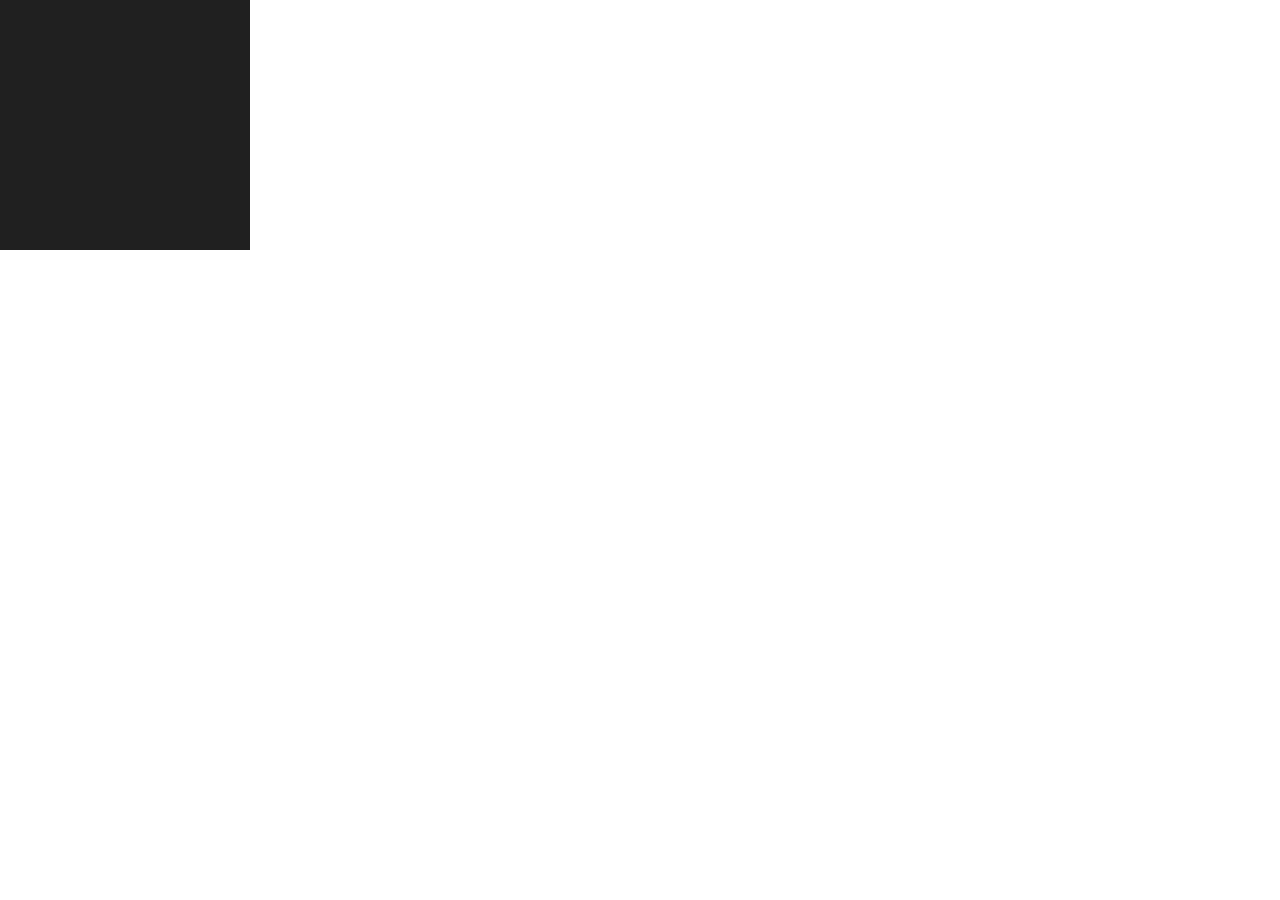
<file: banners/banner7/index7.html>
<!DOCTYPE html>
<html><head><meta name="GCD" content="YTk3ODQ3ZWZhN2I4NzZmMzBkNTEwYjJla9a3a4272a72f6082db5f62eadec5a67"/>
  <meta charset="utf-8">
  <meta name="ad.size" content="width=250, height=250">
  <meta name="generator" content="Google Web Designer 2.0.2.1128">
  <meta name="template" content="Banner 3.0.0">
  <meta name="environment" content="gwd-genericad">
  <meta name="viewport" content="width=device-width, initial-scale=1.0">
  <link href="./css/gwdpage_style.css" rel="stylesheet" data-version="10" data-exports-type="gwd-page">
  <link href="./css/gwdpagedeck_style.css" rel="stylesheet" data-version="10" data-exports-type="gwd-pagedeck">
  <link href="./css/gwdimage_style.css" rel="stylesheet" data-version="10" data-exports-type="gwd-image">
  <link href="./css/gwdtaparea_style.css" rel="stylesheet" data-version="6" data-exports-type="gwd-taparea">
  <style type="text/css" id="gwd-lightbox-style">.gwd-lightbox {
    overflow: hidden;
}</style>
  <style type="text/css" id="gwd-text-style">p {
    margin: 0px;
}
h1 {
    margin: 0px;
}
h2 {
    margin: 0px;
}
h3 {
    margin: 0px;
}</style>
  <style type="text/css">html,
body {
    width: 100%;
    height: 100%;
    margin: 0px;
}
.gwd-page-container {
    position: relative;
    width: 100%;
    height: 100%;
}
.gwd-page-content {
    transform: matrix3d(1, 0, 0, 0, 0, 1, 0, 0, 0, 0, 1, 0, 0, 0, 0, 1);
    -webkit-transform: matrix3d(1, 0, 0, 0, 0, 1, 0, 0, 0, 0, 1, 0, 0, 0, 0, 1);
    -moz-transform: matrix3d(1, 0, 0, 0, 0, 1, 0, 0, 0, 0, 1, 0, 0, 0, 0, 1);
    perspective: 1400px;
    -webkit-perspective: 1400px;
    -moz-perspective: 1400px;
    transform-style: preserve-3d;
    -webkit-transform-style: preserve-3d;
    -moz-transform-style: preserve-3d;
    position: absolute;
    background-color: transparent;
}
.gwd-page-wrapper {
    position: absolute;
    transform: translateZ(0px);
    -webkit-transform: translateZ(0px);
    -moz-transform: translateZ(0px);
    background-color: rgb(255, 255, 255);
}
.gwd-page-size {
    width: 300px;
    height: 250px;
}
.gwd-div-19z9 {
    width: 250px;
    background-image: none;
    background-color: rgb(32, 32, 32);
}
.gwd-p-1xyw {
    position: absolute;
    left: 25px;
    height: 90px;
    top: 70px;
    text-align: right;
    font-family: Anton;
    font-size: 72px;
    width: 190px;
    text-transform: uppercase;
    text--webkit-transform: uppercase;
    text--moz-transform: uppercase;
    color: rgb(255, 255, 255);
}
.gwd-p-knf4 {
    width: 20px;
    transform-origin: 10px 90px 0px;
    -webkit-transform-origin: 10px 90px 0px;
    -moz-transform-origin: 10px 90px 0px;
    transform: scale3d(1, 0.001, 1);
    -webkit-transform: scale3d(1, 0.001, 1);
    -moz-transform: scale3d(1, 0.001, 1);
    opacity: 0;
    transform-style: preserve-3d;
    -webkit-transform-style: preserve-3d;
    -moz-transform-style: preserve-3d;
    color: rgb(255, 255, 255);
    left: 200px;
}
.gwd-p-w8py {
    width: 160px;
    left: 0px;
    top: 0px;
    transform-origin: 160px 45px 0px;
    -webkit-transform-origin: 160px 45px 0px;
    -moz-transform-origin: 160px 45px 0px;
    transform: translate3d(0px, 0px, 0px) scale3d(1, 1, 1);
    -webkit-transform: translate3d(0px, 0px, 0px) scale3d(1, 1, 1);
    -moz-transform: translate3d(0px, 0px, 0px) scale3d(1, 1, 1);
    transform-style: preserve-3d;
    -webkit-transform-style: preserve-3d;
    -moz-transform-style: preserve-3d;
}
.gwd-div-1wcg {
    position: absolute;
    top: 70px;
    width: 160px;
    height: 90px;
    transform: translate3d(-300px, 0px, 0px);
    -webkit-transform: translate3d(-300px, 0px, 0px);
    -moz-transform: translate3d(-300px, 0px, 0px);
    opacity: 0;
    transform-style: preserve-3d;
    -webkit-transform-style: preserve-3d;
    -moz-transform-style: preserve-3d;
    left: 30px;
}
@keyframes gwd-gen-1i35gwdanimation_gwd-keyframes {
    0% {
        opacity: 0;
        transform: translate3d(-300px, 0px, 0px);
        -webkit-transform: translate3d(-300px, 0px, 0px);
        -moz-transform: translate3d(-300px, 0px, 0px);
        animation-timing-function: ease;
        -webkit-animation-timing-function: ease;
        -moz-animation-timing-function: ease;
    }
    22.73% {
        opacity: 1;
        transform: translate3d(0px, 0px, 0px);
        -webkit-transform: translate3d(0px, 0px, 0px);
        -moz-transform: translate3d(0px, 0px, 0px);
        animation-timing-function: linear;
        -webkit-animation-timing-function: linear;
        -moz-animation-timing-function: linear;
    }
    84.09% {
        opacity: 1;
        transform: translate3d(0px, 0px, 0px);
        -webkit-transform: translate3d(0px, 0px, 0px);
        -moz-transform: translate3d(0px, 0px, 0px);
        animation-timing-function: linear;
        -webkit-animation-timing-function: linear;
        -moz-animation-timing-function: linear;
    }
    100% {
        opacity: 0;
        transform: translate3d(300px, 0px, 0px);
        -webkit-transform: translate3d(300px, 0px, 0px);
        -moz-transform: translate3d(300px, 0px, 0px);
        animation-timing-function: linear;
        -webkit-animation-timing-function: linear;
        -moz-animation-timing-function: linear;
    }
}
@-webkit-keyframes gwd-gen-1i35gwdanimation_gwd-keyframes {
    0% {
        opacity: 0;
        -webkit-transform: translate3d(-300px, 0px, 0px);
        -webkit-animation-timing-function: ease;
    }
    22.73% {
        opacity: 1;
        -webkit-transform: translate3d(0px, 0px, 0px);
        -webkit-animation-timing-function: linear;
    }
    84.09% {
        opacity: 1;
        -webkit-transform: translate3d(0px, 0px, 0px);
        -webkit-animation-timing-function: linear;
    }
    100% {
        opacity: 0;
        -webkit-transform: translate3d(300px, 0px, 0px);
        -webkit-animation-timing-function: linear;
    }
}
@-moz-keyframes gwd-gen-1i35gwdanimation_gwd-keyframes {
    0% {
        opacity: 0;
        -moz-transform: translate3d(-300px, 0px, 0px);
        -moz-animation-timing-function: ease;
    }
    22.73% {
        opacity: 1;
        -moz-transform: translate3d(0px, 0px, 0px);
        -moz-animation-timing-function: linear;
    }
    84.09% {
        opacity: 1;
        -moz-transform: translate3d(0px, 0px, 0px);
        -moz-animation-timing-function: linear;
    }
    100% {
        opacity: 0;
        -moz-transform: translate3d(300px, 0px, 0px);
        -moz-animation-timing-function: linear;
    }
}
#page1.gwd-play-animation .gwd-gen-1i35gwdanimation {
    animation: gwd-gen-1i35gwdanimation_gwd-keyframes 2.2s linear 0s 1 normal forwards;
    -webkit-animation: gwd-gen-1i35gwdanimation_gwd-keyframes 2.2s linear 0s 1 normal forwards;
    -moz-animation: gwd-gen-1i35gwdanimation_gwd-keyframes 2.2s linear 0s 1 normal forwards;
}
@keyframes gwd-gen-1krwgwdanimation_gwd-keyframes {
    0% {
        transform: translate3d(0px, 0px, 0px) scale3d(1, 1, 1);
        -webkit-transform: translate3d(0px, 0px, 0px) scale3d(1, 1, 1);
        -moz-transform: translate3d(0px, 0px, 0px) scale3d(1, 1, 1);
        transform-origin: 160px 45px 0px;
        -webkit-transform-origin: 160px 45px 0px;
        -moz-transform-origin: 160px 45px 0px;
        animation-timing-function: linear;
        -webkit-animation-timing-function: linear;
        -moz-animation-timing-function: linear;
    }
    10.53% {
        transform: translate3d(0px, 0px, 0px) scale3d(1, 1, 1);
        -webkit-transform: translate3d(0px, 0px, 0px) scale3d(1, 1, 1);
        -moz-transform: translate3d(0px, 0px, 0px) scale3d(1, 1, 1);
        transform-origin: 160px 45px 0px;
        -webkit-transform-origin: 160px 45px 0px;
        -moz-transform-origin: 160px 45px 0px;
        animation-timing-function: linear;
        -webkit-animation-timing-function: linear;
        -moz-animation-timing-function: linear;
    }
    21.05% {
        transform: translate3d(20px, 0px, 0px) scale3d(0.7, 1, 1);
        -webkit-transform: translate3d(20px, 0px, 0px) scale3d(0.7, 1, 1);
        -moz-transform: translate3d(20px, 0px, 0px) scale3d(0.7, 1, 1);
        transform-origin: 160px 45px 0px;
        -webkit-transform-origin: 160px 45px 0px;
        -moz-transform-origin: 160px 45px 0px;
        animation-timing-function: cubic-bezier(0.25, 0.1, 0, 1.975);
        -webkit-animation-timing-function: cubic-bezier(0.25, 0.1, 0, 1.975);
        -moz-animation-timing-function: cubic-bezier(0.25, 0.1, 0, 1.975);
    }
    36.84% {
        transform: translate3d(0px, 0px, 0px) scale3d(1, 1, 1);
        -webkit-transform: translate3d(0px, 0px, 0px) scale3d(1, 1, 1);
        -moz-transform: translate3d(0px, 0px, 0px) scale3d(1, 1, 1);
        transform-origin: 160px 45px 0px;
        -webkit-transform-origin: 160px 45px 0px;
        -moz-transform-origin: 160px 45px 0px;
        animation-timing-function: linear;
        -webkit-animation-timing-function: linear;
        -moz-animation-timing-function: linear;
    }
    78.95% {
        transform: translate3d(0px, 0px, 0px) scale3d(1, 1, 1);
        -webkit-transform: translate3d(0px, 0px, 0px) scale3d(1, 1, 1);
        -moz-transform: translate3d(0px, 0px, 0px) scale3d(1, 1, 1);
        transform-origin: 0px 44px 0px;
        -webkit-transform-origin: 0px 44px 0px;
        -moz-transform-origin: 0px 44px 0px;
        animation-timing-function: ease;
        -webkit-animation-timing-function: ease;
        -moz-animation-timing-function: ease;
    }
    84.21% {
        transform: translate3d(0px, 0px, 0px) scale3d(0.7, 1, 1);
        -webkit-transform: translate3d(0px, 0px, 0px) scale3d(0.7, 1, 1);
        -moz-transform: translate3d(0px, 0px, 0px) scale3d(0.7, 1, 1);
        transform-origin: 0px 44px 0px;
        -webkit-transform-origin: 0px 44px 0px;
        -moz-transform-origin: 0px 44px 0px;
        animation-timing-function: cubic-bezier(0.25, 0.1, 0, 1.975);
        -webkit-animation-timing-function: cubic-bezier(0.25, 0.1, 0, 1.975);
        -moz-animation-timing-function: cubic-bezier(0.25, 0.1, 0, 1.975);
    }
    89.47% {
        transform: translate3d(0px, 0px, 0px) scale3d(1, 1, 1);
        -webkit-transform: translate3d(0px, 0px, 0px) scale3d(1, 1, 1);
        -moz-transform: translate3d(0px, 0px, 0px) scale3d(1, 1, 1);
        transform-origin: 0px 44px 0px;
        -webkit-transform-origin: 0px 44px 0px;
        -moz-transform-origin: 0px 44px 0px;
        animation-timing-function: ease;
        -webkit-animation-timing-function: ease;
        -moz-animation-timing-function: ease;
    }
    94.74% {
        transform: translate3d(0px, 0px, 0px) scale3d(0.7, 1, 1);
        -webkit-transform: translate3d(0px, 0px, 0px) scale3d(0.7, 1, 1);
        -moz-transform: translate3d(0px, 0px, 0px) scale3d(0.7, 1, 1);
        transform-origin: 0px 44px 0px;
        -webkit-transform-origin: 0px 44px 0px;
        -moz-transform-origin: 0px 44px 0px;
        animation-timing-function: linear;
        -webkit-animation-timing-function: linear;
        -moz-animation-timing-function: linear;
    }
    100% {
        transform: translate3d(10px, 0px, 0px) scale3d(1, 1, 1);
        -webkit-transform: translate3d(10px, 0px, 0px) scale3d(1, 1, 1);
        -moz-transform: translate3d(10px, 0px, 0px) scale3d(1, 1, 1);
        transform-origin: 0px 44px 0px;
        -webkit-transform-origin: 0px 44px 0px;
        -moz-transform-origin: 0px 44px 0px;
        animation-timing-function: linear;
        -webkit-animation-timing-function: linear;
        -moz-animation-timing-function: linear;
    }
}
@-webkit-keyframes gwd-gen-1krwgwdanimation_gwd-keyframes {
    0% {
        -webkit-transform: translate3d(0px, 0px, 0px) scale3d(1, 1, 1);
        -webkit-transform-origin: 160px 45px 0px;
        -webkit-animation-timing-function: linear;
    }
    10.53% {
        -webkit-transform: translate3d(0px, 0px, 0px) scale3d(1, 1, 1);
        -webkit-transform-origin: 160px 45px 0px;
        -webkit-animation-timing-function: linear;
    }
    21.05% {
        -webkit-transform: translate3d(20px, 0px, 0px) scale3d(0.7, 1, 1);
        -webkit-transform-origin: 160px 45px 0px;
        -webkit-animation-timing-function: cubic-bezier(0.25, 0.1, 0, 1.975);
    }
    36.84% {
        -webkit-transform: translate3d(0px, 0px, 0px) scale3d(1, 1, 1);
        -webkit-transform-origin: 160px 45px 0px;
        -webkit-animation-timing-function: linear;
    }
    78.95% {
        -webkit-transform: translate3d(0px, 0px, 0px) scale3d(1, 1, 1);
        -webkit-transform-origin: 0px 44px 0px;
        -webkit-animation-timing-function: ease;
    }
    84.21% {
        -webkit-transform: translate3d(0px, 0px, 0px) scale3d(0.7, 1, 1);
        -webkit-transform-origin: 0px 44px 0px;
        -webkit-animation-timing-function: cubic-bezier(0.25, 0.1, 0, 1.975);
    }
    89.47% {
        -webkit-transform: translate3d(0px, 0px, 0px) scale3d(1, 1, 1);
        -webkit-transform-origin: 0px 44px 0px;
        -webkit-animation-timing-function: ease;
    }
    94.74% {
        -webkit-transform: translate3d(0px, 0px, 0px) scale3d(0.7, 1, 1);
        -webkit-transform-origin: 0px 44px 0px;
        -webkit-animation-timing-function: linear;
    }
    100% {
        -webkit-transform: translate3d(10px, 0px, 0px) scale3d(1, 1, 1);
        -webkit-transform-origin: 0px 44px 0px;
        -webkit-animation-timing-function: linear;
    }
}
@-moz-keyframes gwd-gen-1krwgwdanimation_gwd-keyframes {
    0% {
        -moz-transform: translate3d(0px, 0px, 0px) scale3d(1, 1, 1);
        -moz-transform-origin: 160px 45px 0px;
        -moz-animation-timing-function: linear;
    }
    10.53% {
        -moz-transform: translate3d(0px, 0px, 0px) scale3d(1, 1, 1);
        -moz-transform-origin: 160px 45px 0px;
        -moz-animation-timing-function: linear;
    }
    21.05% {
        -moz-transform: translate3d(20px, 0px, 0px) scale3d(0.7, 1, 1);
        -moz-transform-origin: 160px 45px 0px;
        -moz-animation-timing-function: cubic-bezier(0.25, 0.1, 0, 1.975);
    }
    36.84% {
        -moz-transform: translate3d(0px, 0px, 0px) scale3d(1, 1, 1);
        -moz-transform-origin: 160px 45px 0px;
        -moz-animation-timing-function: linear;
    }
    78.95% {
        -moz-transform: translate3d(0px, 0px, 0px) scale3d(1, 1, 1);
        -moz-transform-origin: 0px 44px 0px;
        -moz-animation-timing-function: ease;
    }
    84.21% {
        -moz-transform: translate3d(0px, 0px, 0px) scale3d(0.7, 1, 1);
        -moz-transform-origin: 0px 44px 0px;
        -moz-animation-timing-function: cubic-bezier(0.25, 0.1, 0, 1.975);
    }
    89.47% {
        -moz-transform: translate3d(0px, 0px, 0px) scale3d(1, 1, 1);
        -moz-transform-origin: 0px 44px 0px;
        -moz-animation-timing-function: ease;
    }
    94.74% {
        -moz-transform: translate3d(0px, 0px, 0px) scale3d(0.7, 1, 1);
        -moz-transform-origin: 0px 44px 0px;
        -moz-animation-timing-function: linear;
    }
    100% {
        -moz-transform: translate3d(10px, 0px, 0px) scale3d(1, 1, 1);
        -moz-transform-origin: 0px 44px 0px;
        -moz-animation-timing-function: linear;
    }
}
.gwd-play-animation #hello_wrap .gwd-gen-1krwgwdanimation {
    animation: gwd-gen-1krwgwdanimation_gwd-keyframes 1.9s linear 0s 1 normal forwards;
    -webkit-animation: gwd-gen-1krwgwdanimation_gwd-keyframes 1.9s linear 0s 1 normal forwards;
    -moz-animation: gwd-gen-1krwgwdanimation_gwd-keyframes 1.9s linear 0s 1 normal forwards;
}
@keyframes gwd-gen-kt0igwdanimation_gwd-keyframes {
    0% {
        opacity: 0;
        transform: translate3d(0px, 0px, 0px) scale3d(1, 0.001, 1);
        -webkit-transform: translate3d(0px, 0px, 0px) scale3d(1, 0.001, 1);
        -moz-transform: translate3d(0px, 0px, 0px) scale3d(1, 0.001, 1);
        animation-timing-function: linear;
        -webkit-animation-timing-function: linear;
        -moz-animation-timing-function: linear;
    }
    11.76% {
        opacity: 0;
        transform: translate3d(0px, 0px, 0px) scale3d(1, 0.001, 1);
        -webkit-transform: translate3d(0px, 0px, 0px) scale3d(1, 0.001, 1);
        -moz-transform: translate3d(0px, 0px, 0px) scale3d(1, 0.001, 1);
        animation-timing-function: cubic-bezier(0.25, 0.1, 0, 1.975);
        -webkit-animation-timing-function: cubic-bezier(0.25, 0.1, 0, 1.975);
        -moz-animation-timing-function: cubic-bezier(0.25, 0.1, 0, 1.975);
    }
    29.41% {
        opacity: 1;
        transform: translate3d(0px, 0px, 0px) scale3d(1.1, 1.1, 1);
        -webkit-transform: translate3d(0px, 0px, 0px) scale3d(1.1, 1.1, 1);
        -moz-transform: translate3d(0px, 0px, 0px) scale3d(1.1, 1.1, 1);
        animation-timing-function: cubic-bezier(0.25, 0.1, 0, 1.975);
        -webkit-animation-timing-function: cubic-bezier(0.25, 0.1, 0, 1.975);
        -moz-animation-timing-function: cubic-bezier(0.25, 0.1, 0, 1.975);
    }
    41.18% {
        opacity: 1;
        transform: translate3d(0px, 0px, 0px) scale3d(1, 1, 1);
        -webkit-transform: translate3d(0px, 0px, 0px) scale3d(1, 1, 1);
        -moz-transform: translate3d(0px, 0px, 0px) scale3d(1, 1, 1);
        animation-timing-function: linear;
        -webkit-animation-timing-function: linear;
        -moz-animation-timing-function: linear;
    }
    97.06% {
        opacity: 1;
        transform: translate3d(0px, 0px, 0px) scale3d(1, 1, 1);
        -webkit-transform: translate3d(0px, 0px, 0px) scale3d(1, 1, 1);
        -moz-transform: translate3d(0px, 0px, 0px) scale3d(1, 1, 1);
        animation-timing-function: linear;
        -webkit-animation-timing-function: linear;
        -moz-animation-timing-function: linear;
    }
    100% {
        opacity: 0;
        transform: translate3d(100px, 0px, 0px) scale3d(1, 1, 1);
        -webkit-transform: translate3d(100px, 0px, 0px) scale3d(1, 1, 1);
        -moz-transform: translate3d(100px, 0px, 0px) scale3d(1, 1, 1);
        animation-timing-function: linear;
        -webkit-animation-timing-function: linear;
        -moz-animation-timing-function: linear;
    }
}
@-webkit-keyframes gwd-gen-kt0igwdanimation_gwd-keyframes {
    0% {
        opacity: 0;
        -webkit-transform: translate3d(0px, 0px, 0px) scale3d(1, 0.001, 1);
        -webkit-animation-timing-function: linear;
    }
    11.76% {
        opacity: 0;
        -webkit-transform: translate3d(0px, 0px, 0px) scale3d(1, 0.001, 1);
        -webkit-animation-timing-function: cubic-bezier(0.25, 0.1, 0, 1.975);
    }
    29.41% {
        opacity: 1;
        -webkit-transform: translate3d(0px, 0px, 0px) scale3d(1.1, 1.1, 1);
        -webkit-animation-timing-function: cubic-bezier(0.25, 0.1, 0, 1.975);
    }
    41.18% {
        opacity: 1;
        -webkit-transform: translate3d(0px, 0px, 0px) scale3d(1, 1, 1);
        -webkit-animation-timing-function: linear;
    }
    97.06% {
        opacity: 1;
        -webkit-transform: translate3d(0px, 0px, 0px) scale3d(1, 1, 1);
        -webkit-animation-timing-function: linear;
    }
    100% {
        opacity: 0;
        -webkit-transform: translate3d(100px, 0px, 0px) scale3d(1, 1, 1);
        -webkit-animation-timing-function: linear;
    }
}
@-moz-keyframes gwd-gen-kt0igwdanimation_gwd-keyframes {
    0% {
        opacity: 0;
        -moz-transform: translate3d(0px, 0px, 0px) scale3d(1, 0.001, 1);
        -moz-animation-timing-function: linear;
    }
    11.76% {
        opacity: 0;
        -moz-transform: translate3d(0px, 0px, 0px) scale3d(1, 0.001, 1);
        -moz-animation-timing-function: cubic-bezier(0.25, 0.1, 0, 1.975);
    }
    29.41% {
        opacity: 1;
        -moz-transform: translate3d(0px, 0px, 0px) scale3d(1.1, 1.1, 1);
        -moz-animation-timing-function: cubic-bezier(0.25, 0.1, 0, 1.975);
    }
    41.18% {
        opacity: 1;
        -moz-transform: translate3d(0px, 0px, 0px) scale3d(1, 1, 1);
        -moz-animation-timing-function: linear;
    }
    97.06% {
        opacity: 1;
        -moz-transform: translate3d(0px, 0px, 0px) scale3d(1, 1, 1);
        -moz-animation-timing-function: linear;
    }
    100% {
        opacity: 0;
        -moz-transform: translate3d(100px, 0px, 0px) scale3d(1, 1, 1);
        -moz-animation-timing-function: linear;
    }
}
#page1.gwd-play-animation .gwd-gen-kt0igwdanimation {
    animation: gwd-gen-kt0igwdanimation_gwd-keyframes 1.7s linear 0s 1 normal forwards;
    -webkit-animation: gwd-gen-kt0igwdanimation_gwd-keyframes 1.7s linear 0s 1 normal forwards;
    -moz-animation: gwd-gen-kt0igwdanimation_gwd-keyframes 1.7s linear 0s 1 normal forwards;
}
.gwd-div-10mg {
    position: absolute;
    left: 0px;
    top: 0px;
    height: 250px;
    transform: translate3d(-300px, 0px, 0px);
    -webkit-transform: translate3d(-300px, 0px, 0px);
    -moz-transform: translate3d(-300px, 0px, 0px);
    width: 250px;
}
.gwd-div-1ung {
    position: absolute;
    left: 0px;
    top: 0px;
    height: 250px;
    border-image-source: none;
    border-color: rgb(0, 0, 0);
    width: 250px;
    background-image: none;
    background-color: rgb(255, 255, 255);
}
.gwd-div-14li {
    transform: scale3d(1, 0.001, 1);
    -webkit-transform: scale3d(1, 0.001, 1);
    -moz-transform: scale3d(1, 0.001, 1);
    opacity: 0;
}
.gwd-div-1aaz {
    transform: scale3d(1, 0.001, 1);
    -webkit-transform: scale3d(1, 0.001, 1);
    -moz-transform: scale3d(1, 0.001, 1);
    opacity: 0;
}
.gwd-div-1uhq {
    transform: scale3d(1, 0.03, 1);
    -webkit-transform: scale3d(1, 0.03, 1);
    -moz-transform: scale3d(1, 0.03, 1);
    opacity: 0;
}
@keyframes gwd-gen-1agcgwdanimation_gwd-keyframes {
    0% {
        transform: scale3d(1, 0.03, 1);
        -webkit-transform: scale3d(1, 0.03, 1);
        -moz-transform: scale3d(1, 0.03, 1);
        opacity: 0;
        animation-timing-function: linear;
        -webkit-animation-timing-function: linear;
        -moz-animation-timing-function: linear;
    }
    1.01% {
        transform: scale3d(1, 0.03, 1);
        -webkit-transform: scale3d(1, 0.03, 1);
        -moz-transform: scale3d(1, 0.03, 1);
        opacity: 1;
        animation-timing-function: ease;
        -webkit-animation-timing-function: ease;
        -moz-animation-timing-function: ease;
    }
    7.07% {
        transform: scale3d(1, 1, 1);
        -webkit-transform: scale3d(1, 1, 1);
        -moz-transform: scale3d(1, 1, 1);
        opacity: 1;
        animation-timing-function: step-end;
        -webkit-animation-timing-function: step-end;
        -moz-animation-timing-function: step-end;
    }
    100% {
        transform: scale3d(1, 1, 1);
        -webkit-transform: scale3d(1, 1, 1);
        -moz-transform: scale3d(1, 1, 1);
        opacity: 0;
        animation-timing-function: linear;
        -webkit-animation-timing-function: linear;
        -moz-animation-timing-function: linear;
    }
}
@-webkit-keyframes gwd-gen-1agcgwdanimation_gwd-keyframes {
    0% {
        -webkit-transform: scale3d(1, 0.03, 1);
        opacity: 0;
        -webkit-animation-timing-function: linear;
    }
    1.01% {
        -webkit-transform: scale3d(1, 0.03, 1);
        opacity: 1;
        -webkit-animation-timing-function: ease;
    }
    7.07% {
        -webkit-transform: scale3d(1, 1, 1);
        opacity: 1;
        -webkit-animation-timing-function: step-end;
    }
    100% {
        -webkit-transform: scale3d(1, 1, 1);
        opacity: 0;
        -webkit-animation-timing-function: linear;
    }
}
@-moz-keyframes gwd-gen-1agcgwdanimation_gwd-keyframes {
    0% {
        -moz-transform: scale3d(1, 0.03, 1);
        opacity: 0;
        -moz-animation-timing-function: linear;
    }
    1.01% {
        -moz-transform: scale3d(1, 0.03, 1);
        opacity: 1;
        -moz-animation-timing-function: ease;
    }
    7.07% {
        -moz-transform: scale3d(1, 1, 1);
        opacity: 1;
        -moz-animation-timing-function: step-end;
    }
    100% {
        -moz-transform: scale3d(1, 1, 1);
        opacity: 0;
        -moz-animation-timing-function: linear;
    }
}
.gwd-play-animation #color_bg .gwd-gen-1agcgwdanimation {
    animation: gwd-gen-1agcgwdanimation_gwd-keyframes 9.9s linear 2.1s 1 normal forwards;
    -webkit-animation: gwd-gen-1agcgwdanimation_gwd-keyframes 9.9s linear 2.1s 1 normal forwards;
    -moz-animation: gwd-gen-1agcgwdanimation_gwd-keyframes 9.9s linear 2.1s 1 normal forwards;
}
@keyframes gwd-gen-1h0egwdanimation_gwd-keyframes {
    0% {
        opacity: 0;
        transform: scale3d(1, 0.001, 1);
        -webkit-transform: scale3d(1, 0.001, 1);
        -moz-transform: scale3d(1, 0.001, 1);
        border-radius: 0px;
        animation-timing-function: linear;
        -webkit-animation-timing-function: linear;
        -moz-animation-timing-function: linear;
    }
    0.89% {
        opacity: 1;
        transform: scale3d(1, 0.001, 1);
        -webkit-transform: scale3d(1, 0.001, 1);
        -moz-transform: scale3d(1, 0.001, 1);
        border-radius: 0px;
        animation-timing-function: ease;
        -webkit-animation-timing-function: ease;
        -moz-animation-timing-function: ease;
    }
    6.25% {
        opacity: 1;
        transform: scale3d(1, 1, 1);
        -webkit-transform: scale3d(1, 1, 1);
        -moz-transform: scale3d(1, 1, 1);
        border-radius: 0px;
        animation-timing-function: step-end;
        -webkit-animation-timing-function: step-end;
        -moz-animation-timing-function: step-end;
    }
    93.75% {
        opacity: 1;
        transform: scale3d(1, 1, 1);
        -webkit-transform: scale3d(1, 1, 1);
        -moz-transform: scale3d(1, 1, 1);
        border-radius: 0px;
        animation-timing-function: ease;
        -webkit-animation-timing-function: ease;
        -moz-animation-timing-function: ease;
    }
    95.54% {
        opacity: 1;
        transform: scale3d(1, 0.03, 1);
        -webkit-transform: scale3d(1, 0.03, 1);
        -moz-transform: scale3d(1, 0.03, 1);
        border-radius: 0px;
        animation-timing-function: linear;
        -webkit-animation-timing-function: linear;
        -moz-animation-timing-function: linear;
    }
    97.32% {
        opacity: 1;
        transform: scale3d(1, 0.03, 1);
        -webkit-transform: scale3d(1, 0.03, 1);
        -moz-transform: scale3d(1, 0.03, 1);
        border-radius: 0px;
        animation-timing-function: linear;
        -webkit-animation-timing-function: linear;
        -moz-animation-timing-function: linear;
    }
    99.11% {
        opacity: 1;
        transform: scale3d(0.001, 0.03, 1);
        -webkit-transform: scale3d(0.001, 0.03, 1);
        -moz-transform: scale3d(0.001, 0.03, 1);
        border-radius: 0px;
        animation-timing-function: linear;
        -webkit-animation-timing-function: linear;
        -moz-animation-timing-function: linear;
    }
    100% {
        opacity: 0;
        transform: scale3d(0.001, 0.03, 1);
        -webkit-transform: scale3d(0.001, 0.03, 1);
        -moz-transform: scale3d(0.001, 0.03, 1);
        border-radius: 0px;
        animation-timing-function: linear;
        -webkit-animation-timing-function: linear;
        -moz-animation-timing-function: linear;
    }
}
@-webkit-keyframes gwd-gen-1h0egwdanimation_gwd-keyframes {
    0% {
        opacity: 0;
        -webkit-transform: scale3d(1, 0.001, 1);
        border-radius: 0px;
        -webkit-animation-timing-function: linear;
    }
    0.89% {
        opacity: 1;
        -webkit-transform: scale3d(1, 0.001, 1);
        border-radius: 0px;
        -webkit-animation-timing-function: ease;
    }
    6.25% {
        opacity: 1;
        -webkit-transform: scale3d(1, 1, 1);
        border-radius: 0px;
        -webkit-animation-timing-function: step-end;
    }
    93.75% {
        opacity: 1;
        -webkit-transform: scale3d(1, 1, 1);
        border-radius: 0px;
        -webkit-animation-timing-function: ease;
    }
    95.54% {
        opacity: 1;
        -webkit-transform: scale3d(1, 0.03, 1);
        border-radius: 0px;
        -webkit-animation-timing-function: linear;
    }
    97.32% {
        opacity: 1;
        -webkit-transform: scale3d(1, 0.03, 1);
        border-radius: 0px;
        -webkit-animation-timing-function: linear;
    }
    99.11% {
        opacity: 1;
        -webkit-transform: scale3d(0.001, 0.03, 1);
        border-radius: 0px;
        -webkit-animation-timing-function: linear;
    }
    100% {
        opacity: 0;
        -webkit-transform: scale3d(0.001, 0.03, 1);
        border-radius: 0px;
        -webkit-animation-timing-function: linear;
    }
}
@-moz-keyframes gwd-gen-1h0egwdanimation_gwd-keyframes {
    0% {
        opacity: 0;
        -moz-transform: scale3d(1, 0.001, 1);
        border-radius: 0px;
        -moz-animation-timing-function: linear;
    }
    0.89% {
        opacity: 1;
        -moz-transform: scale3d(1, 0.001, 1);
        border-radius: 0px;
        -moz-animation-timing-function: ease;
    }
    6.25% {
        opacity: 1;
        -moz-transform: scale3d(1, 1, 1);
        border-radius: 0px;
        -moz-animation-timing-function: step-end;
    }
    93.75% {
        opacity: 1;
        -moz-transform: scale3d(1, 1, 1);
        border-radius: 0px;
        -moz-animation-timing-function: ease;
    }
    95.54% {
        opacity: 1;
        -moz-transform: scale3d(1, 0.03, 1);
        border-radius: 0px;
        -moz-animation-timing-function: linear;
    }
    97.32% {
        opacity: 1;
        -moz-transform: scale3d(1, 0.03, 1);
        border-radius: 0px;
        -moz-animation-timing-function: linear;
    }
    99.11% {
        opacity: 1;
        -moz-transform: scale3d(0.001, 0.03, 1);
        border-radius: 0px;
        -moz-animation-timing-function: linear;
    }
    100% {
        opacity: 0;
        -moz-transform: scale3d(0.001, 0.03, 1);
        border-radius: 0px;
        -moz-animation-timing-function: linear;
    }
}
.gwd-play-animation #color_bg .gwd-gen-1h0egwdanimation {
    animation: gwd-gen-1h0egwdanimation_gwd-keyframes 11.2s linear 2.3s 1 normal forwards;
    -webkit-animation: gwd-gen-1h0egwdanimation_gwd-keyframes 11.2s linear 2.3s 1 normal forwards;
    -moz-animation: gwd-gen-1h0egwdanimation_gwd-keyframes 11.2s linear 2.3s 1 normal forwards;
}
@keyframes gwd-gen-1m0xgwdanimation_gwd-keyframes {
    0% {
        transform: translate3d(-300px, 0px, 0px);
        -webkit-transform: translate3d(-300px, 0px, 0px);
        -moz-transform: translate3d(-300px, 0px, 0px);
        animation-timing-function: linear;
        -webkit-animation-timing-function: linear;
        -moz-animation-timing-function: linear;
    }
    100% {
        transform: translate3d(0px, 0px, 0px);
        -webkit-transform: translate3d(0px, 0px, 0px);
        -moz-transform: translate3d(0px, 0px, 0px);
        animation-timing-function: linear;
        -webkit-animation-timing-function: linear;
        -moz-animation-timing-function: linear;
    }
}
@-webkit-keyframes gwd-gen-1m0xgwdanimation_gwd-keyframes {
    0% {
        -webkit-transform: translate3d(-300px, 0px, 0px);
        -webkit-animation-timing-function: linear;
    }
    100% {
        -webkit-transform: translate3d(0px, 0px, 0px);
        -webkit-animation-timing-function: linear;
    }
}
@-moz-keyframes gwd-gen-1m0xgwdanimation_gwd-keyframes {
    0% {
        -moz-transform: translate3d(-300px, 0px, 0px);
        -moz-animation-timing-function: linear;
    }
    100% {
        -moz-transform: translate3d(0px, 0px, 0px);
        -moz-animation-timing-function: linear;
    }
}
#page1.gwd-play-animation .gwd-gen-1m0xgwdanimation {
    animation: gwd-gen-1m0xgwdanimation_gwd-keyframes 0.35s linear 1.85s 1 normal forwards;
    -webkit-animation: gwd-gen-1m0xgwdanimation_gwd-keyframes 0.35s linear 1.85s 1 normal forwards;
    -moz-animation: gwd-gen-1m0xgwdanimation_gwd-keyframes 0.35s linear 1.85s 1 normal forwards;
}
.gwd-p-nhdm {
    position: absolute;
    text-align: center;
    font-family: Anton;
    text-transform: uppercase;
    text--webkit-transform: uppercase;
    text--moz-transform: uppercase;
    color: rgb(255, 255, 255);
    opacity: 0;
    line-height: 1.1;
    transform: scale3d(1, 0.001, 1);
    -webkit-transform: scale3d(1, 0.001, 1);
    -moz-transform: scale3d(1, 0.001, 1);
    transform-style: preserve-3d;
    -webkit-transform-style: preserve-3d;
    -moz-transform-style: preserve-3d;
    left: 10px;
    width: 230px;
    font-size: 38px;
    height: 120px;
    top: 65px;
}
@keyframes gwd-gen-1dvxgwdanimation_gwd-keyframes {
    0% {
        opacity: 0;
        transform: scale3d(1, 0.001, 1);
        -webkit-transform: scale3d(1, 0.001, 1);
        -moz-transform: scale3d(1, 0.001, 1);
        animation-timing-function: ease;
        -webkit-animation-timing-function: ease;
        -moz-animation-timing-function: ease;
    }
    14.29% {
        opacity: 1;
        transform: scale3d(1, 1.5, 1);
        -webkit-transform: scale3d(1, 1.5, 1);
        -moz-transform: scale3d(1, 1.5, 1);
        animation-timing-function: linear;
        -webkit-animation-timing-function: linear;
        -moz-animation-timing-function: linear;
    }
    18.37% {
        opacity: 1;
        transform: scale3d(1, 0.8, 1);
        -webkit-transform: scale3d(1, 0.8, 1);
        -moz-transform: scale3d(1, 0.8, 1);
        animation-timing-function: cubic-bezier(0.25, 0.1, 0, 1.995);
        -webkit-animation-timing-function: cubic-bezier(0.25, 0.1, 0, 1.995);
        -moz-animation-timing-function: cubic-bezier(0.25, 0.1, 0, 1.995);
    }
    22.45% {
        opacity: 1;
        transform: scale3d(1, 1, 1);
        -webkit-transform: scale3d(1, 1, 1);
        -moz-transform: scale3d(1, 1, 1);
        animation-timing-function: step-end;
        -webkit-animation-timing-function: step-end;
        -moz-animation-timing-function: step-end;
    }
    100% {
        opacity: 0;
        transform: scale3d(1, 1, 1);
        -webkit-transform: scale3d(1, 1, 1);
        -moz-transform: scale3d(1, 1, 1);
        animation-timing-function: linear;
        -webkit-animation-timing-function: linear;
        -moz-animation-timing-function: linear;
    }
}
@-webkit-keyframes gwd-gen-1dvxgwdanimation_gwd-keyframes {
    0% {
        opacity: 0;
        -webkit-transform: scale3d(1, 0.001, 1);
        -webkit-animation-timing-function: ease;
    }
    14.29% {
        opacity: 1;
        -webkit-transform: scale3d(1, 1.5, 1);
        -webkit-animation-timing-function: linear;
    }
    18.37% {
        opacity: 1;
        -webkit-transform: scale3d(1, 0.8, 1);
        -webkit-animation-timing-function: cubic-bezier(0.25, 0.1, 0, 1.995);
    }
    22.45% {
        opacity: 1;
        -webkit-transform: scale3d(1, 1, 1);
        -webkit-animation-timing-function: step-end;
    }
    100% {
        opacity: 0;
        -webkit-transform: scale3d(1, 1, 1);
        -webkit-animation-timing-function: linear;
    }
}
@-moz-keyframes gwd-gen-1dvxgwdanimation_gwd-keyframes {
    0% {
        opacity: 0;
        -moz-transform: scale3d(1, 0.001, 1);
        -moz-animation-timing-function: ease;
    }
    14.29% {
        opacity: 1;
        -moz-transform: scale3d(1, 1.5, 1);
        -moz-animation-timing-function: linear;
    }
    18.37% {
        opacity: 1;
        -moz-transform: scale3d(1, 0.8, 1);
        -moz-animation-timing-function: cubic-bezier(0.25, 0.1, 0, 1.995);
    }
    22.45% {
        opacity: 1;
        -moz-transform: scale3d(1, 1, 1);
        -moz-animation-timing-function: step-end;
    }
    100% {
        opacity: 0;
        -moz-transform: scale3d(1, 1, 1);
        -moz-animation-timing-function: linear;
    }
}
#page1.gwd-play-animation .gwd-gen-1dvxgwdanimation {
    animation: gwd-gen-1dvxgwdanimation_gwd-keyframes 2.45s linear 2.45s 1 normal forwards;
    -webkit-animation: gwd-gen-1dvxgwdanimation_gwd-keyframes 2.45s linear 2.45s 1 normal forwards;
    -moz-animation: gwd-gen-1dvxgwdanimation_gwd-keyframes 2.45s linear 2.45s 1 normal forwards;
}
@keyframes gwd-gen-1fo5gwdanimation_gwd-keyframes {
    0% {
        transform: scale3d(1, 0.001, 1);
        -webkit-transform: scale3d(1, 0.001, 1);
        -moz-transform: scale3d(1, 0.001, 1);
        opacity: 0;
        animation-timing-function: ease;
        -webkit-animation-timing-function: ease;
        -moz-animation-timing-function: ease;
    }
    14.29% {
        transform: scale3d(1, 1.5, 1);
        -webkit-transform: scale3d(1, 1.5, 1);
        -moz-transform: scale3d(1, 1.5, 1);
        opacity: 1;
        animation-timing-function: linear;
        -webkit-animation-timing-function: linear;
        -moz-animation-timing-function: linear;
    }
    18.29% {
        transform: scale3d(1, 0.8, 1);
        -webkit-transform: scale3d(1, 0.8, 1);
        -moz-transform: scale3d(1, 0.8, 1);
        opacity: 1;
        animation-timing-function: cubic-bezier(0.25, 0.1, 0, 1.965);
        -webkit-animation-timing-function: cubic-bezier(0.25, 0.1, 0, 1.965);
        -moz-animation-timing-function: cubic-bezier(0.25, 0.1, 0, 1.965);
    }
    22.45% {
        transform: scale3d(1, 1, 1);
        -webkit-transform: scale3d(1, 1, 1);
        -moz-transform: scale3d(1, 1, 1);
        opacity: 1;
        animation-timing-function: step-end;
        -webkit-animation-timing-function: step-end;
        -moz-animation-timing-function: step-end;
    }
    100% {
        transform: scale3d(1, 1, 1);
        -webkit-transform: scale3d(1, 1, 1);
        -moz-transform: scale3d(1, 1, 1);
        opacity: 0;
        animation-timing-function: linear;
        -webkit-animation-timing-function: linear;
        -moz-animation-timing-function: linear;
    }
}
@-webkit-keyframes gwd-gen-1fo5gwdanimation_gwd-keyframes {
    0% {
        -webkit-transform: scale3d(1, 0.001, 1);
        opacity: 0;
        -webkit-animation-timing-function: ease;
    }
    14.29% {
        -webkit-transform: scale3d(1, 1.5, 1);
        opacity: 1;
        -webkit-animation-timing-function: linear;
    }
    18.29% {
        -webkit-transform: scale3d(1, 0.8, 1);
        opacity: 1;
        -webkit-animation-timing-function: cubic-bezier(0.25, 0.1, 0, 1.965);
    }
    22.45% {
        -webkit-transform: scale3d(1, 1, 1);
        opacity: 1;
        -webkit-animation-timing-function: step-end;
    }
    100% {
        -webkit-transform: scale3d(1, 1, 1);
        opacity: 0;
        -webkit-animation-timing-function: linear;
    }
}
@-moz-keyframes gwd-gen-1fo5gwdanimation_gwd-keyframes {
    0% {
        -moz-transform: scale3d(1, 0.001, 1);
        opacity: 0;
        -moz-animation-timing-function: ease;
    }
    14.29% {
        -moz-transform: scale3d(1, 1.5, 1);
        opacity: 1;
        -moz-animation-timing-function: linear;
    }
    18.29% {
        -moz-transform: scale3d(1, 0.8, 1);
        opacity: 1;
        -moz-animation-timing-function: cubic-bezier(0.25, 0.1, 0, 1.965);
    }
    22.45% {
        -moz-transform: scale3d(1, 1, 1);
        opacity: 1;
        -moz-animation-timing-function: step-end;
    }
    100% {
        -moz-transform: scale3d(1, 1, 1);
        opacity: 0;
        -moz-animation-timing-function: linear;
    }
}
#page1.gwd-play-animation .gwd-gen-1fo5gwdanimation {
    animation: gwd-gen-1fo5gwdanimation_gwd-keyframes 2.45s linear 4.95s 1 normal forwards;
    -webkit-animation: gwd-gen-1fo5gwdanimation_gwd-keyframes 2.45s linear 4.95s 1 normal forwards;
    -moz-animation: gwd-gen-1fo5gwdanimation_gwd-keyframes 2.45s linear 4.95s 1 normal forwards;
}
.gwd-p-15qa {} .gwd-div-119o {
    background-color: rgb(255, 255, 255);
}
@keyframes gwd-gen-1mxcgwdanimation_gwd-keyframes {
    0% {
        opacity: 0;
        transform: scale3d(1, 0.001, 1);
        -webkit-transform: scale3d(1, 0.001, 1);
        -moz-transform: scale3d(1, 0.001, 1);
        border-radius: 0px;
        animation-timing-function: linear;
        -webkit-animation-timing-function: linear;
        -moz-animation-timing-function: linear;
    }
    1.32% {
        opacity: 1;
        transform: scale3d(1, 0.001, 1);
        -webkit-transform: scale3d(1, 0.001, 1);
        -moz-transform: scale3d(1, 0.001, 1);
        border-radius: 0px;
        animation-timing-function: ease;
        -webkit-animation-timing-function: ease;
        -moz-animation-timing-function: ease;
    }
    9.43% {
        opacity: 1;
        transform: scale3d(1, 1, 1);
        -webkit-transform: scale3d(1, 1, 1);
        -moz-transform: scale3d(1, 1, 1);
        border-radius: 0px;
        animation-timing-function: step-end;
        -webkit-animation-timing-function: step-end;
        -moz-animation-timing-function: step-end;
    }
    100% {
        opacity: 0;
        transform: scale3d(1, 1, 1);
        -webkit-transform: scale3d(1, 1, 1);
        -moz-transform: scale3d(1, 1, 1);
        border-radius: 0px;
        animation-timing-function: linear;
        -webkit-animation-timing-function: linear;
        -moz-animation-timing-function: linear;
    }
}
@-webkit-keyframes gwd-gen-1mxcgwdanimation_gwd-keyframes {
    0% {
        opacity: 0;
        -webkit-transform: scale3d(1, 0.001, 1);
        border-radius: 0px;
        -webkit-animation-timing-function: linear;
    }
    1.32% {
        opacity: 1;
        -webkit-transform: scale3d(1, 0.001, 1);
        border-radius: 0px;
        -webkit-animation-timing-function: ease;
    }
    9.43% {
        opacity: 1;
        -webkit-transform: scale3d(1, 1, 1);
        border-radius: 0px;
        -webkit-animation-timing-function: step-end;
    }
    100% {
        opacity: 0;
        -webkit-transform: scale3d(1, 1, 1);
        border-radius: 0px;
        -webkit-animation-timing-function: linear;
    }
}
@-moz-keyframes gwd-gen-1mxcgwdanimation_gwd-keyframes {
    0% {
        opacity: 0;
        -moz-transform: scale3d(1, 0.001, 1);
        border-radius: 0px;
        -moz-animation-timing-function: linear;
    }
    1.32% {
        opacity: 1;
        -moz-transform: scale3d(1, 0.001, 1);
        border-radius: 0px;
        -moz-animation-timing-function: ease;
    }
    9.43% {
        opacity: 1;
        -moz-transform: scale3d(1, 1, 1);
        border-radius: 0px;
        -moz-animation-timing-function: step-end;
    }
    100% {
        opacity: 0;
        -moz-transform: scale3d(1, 1, 1);
        border-radius: 0px;
        -moz-animation-timing-function: linear;
    }
}
.gwd-play-animation #color_bg .gwd-gen-1mxcgwdanimation {
    animation: gwd-gen-1mxcgwdanimation_gwd-keyframes 7.4s linear 4.6s 1 normal forwards;
    -webkit-animation: gwd-gen-1mxcgwdanimation_gwd-keyframes 7.4s linear 4.6s 1 normal forwards;
    -moz-animation: gwd-gen-1mxcgwdanimation_gwd-keyframes 7.4s linear 4.6s 1 normal forwards;
}
@keyframes gwd-gen-sjjjgwdanimation_gwd-keyframes {
    0% {
        opacity: 0;
        transform: scale3d(1, 0.001, 1);
        -webkit-transform: scale3d(1, 0.001, 1);
        -moz-transform: scale3d(1, 0.001, 1);
        border-radius: 0px;
        animation-timing-function: linear;
        -webkit-animation-timing-function: linear;
        -moz-animation-timing-function: linear;
    }
    1.72% {
        opacity: 1;
        transform: scale3d(1, 0.001, 1);
        -webkit-transform: scale3d(1, 0.001, 1);
        -moz-transform: scale3d(1, 0.001, 1);
        border-radius: 0px;
        animation-timing-function: ease;
        -webkit-animation-timing-function: ease;
        -moz-animation-timing-function: ease;
    }
    12.07% {
        opacity: 1;
        transform: scale3d(1, 1, 1);
        -webkit-transform: scale3d(1, 1, 1);
        -moz-transform: scale3d(1, 1, 1);
        border-radius: 0px;
        animation-timing-function: step-end;
        -webkit-animation-timing-function: step-end;
        -moz-animation-timing-function: step-end;
    }
    87.97% {
        opacity: 1;
        transform: scale3d(1, 1, 1);
        -webkit-transform: scale3d(1, 1, 1);
        -moz-transform: scale3d(1, 1, 1);
        border-radius: 0px;
        animation-timing-function: ease;
        -webkit-animation-timing-function: ease;
        -moz-animation-timing-function: ease;
    }
    91.38% {
        opacity: 1;
        transform: scale3d(1, 0.03, 1);
        -webkit-transform: scale3d(1, 0.03, 1);
        -moz-transform: scale3d(1, 0.03, 1);
        border-radius: 0px;
        animation-timing-function: linear;
        -webkit-animation-timing-function: linear;
        -moz-animation-timing-function: linear;
    }
    94.83% {
        opacity: 1;
        transform: scale3d(1, 0.03, 1);
        -webkit-transform: scale3d(1, 0.03, 1);
        -moz-transform: scale3d(1, 0.03, 1);
        border-radius: 0px;
        animation-timing-function: linear;
        -webkit-animation-timing-function: linear;
        -moz-animation-timing-function: linear;
    }
    98.28% {
        opacity: 1;
        transform: scale3d(0.001, 0.03, 1);
        -webkit-transform: scale3d(0.001, 0.03, 1);
        -moz-transform: scale3d(0.001, 0.03, 1);
        border-radius: 0px;
        animation-timing-function: linear;
        -webkit-animation-timing-function: linear;
        -moz-animation-timing-function: linear;
    }
    100% {
        opacity: 0;
        transform: scale3d(0.001, 0.03, 1);
        -webkit-transform: scale3d(0.001, 0.03, 1);
        -moz-transform: scale3d(0.001, 0.03, 1);
        border-radius: 0px;
        animation-timing-function: linear;
        -webkit-animation-timing-function: linear;
        -moz-animation-timing-function: linear;
    }
}
@-webkit-keyframes gwd-gen-sjjjgwdanimation_gwd-keyframes {
    0% {
        opacity: 0;
        -webkit-transform: scale3d(1, 0.001, 1);
        border-radius: 0px;
        -webkit-animation-timing-function: linear;
    }
    1.72% {
        opacity: 1;
        -webkit-transform: scale3d(1, 0.001, 1);
        border-radius: 0px;
        -webkit-animation-timing-function: ease;
    }
    12.07% {
        opacity: 1;
        -webkit-transform: scale3d(1, 1, 1);
        border-radius: 0px;
        -webkit-animation-timing-function: step-end;
    }
    87.97% {
        opacity: 1;
        -webkit-transform: scale3d(1, 1, 1);
        border-radius: 0px;
        -webkit-animation-timing-function: ease;
    }
    91.38% {
        opacity: 1;
        -webkit-transform: scale3d(1, 0.03, 1);
        border-radius: 0px;
        -webkit-animation-timing-function: linear;
    }
    94.83% {
        opacity: 1;
        -webkit-transform: scale3d(1, 0.03, 1);
        border-radius: 0px;
        -webkit-animation-timing-function: linear;
    }
    98.28% {
        opacity: 1;
        -webkit-transform: scale3d(0.001, 0.03, 1);
        border-radius: 0px;
        -webkit-animation-timing-function: linear;
    }
    100% {
        opacity: 0;
        -webkit-transform: scale3d(0.001, 0.03, 1);
        border-radius: 0px;
        -webkit-animation-timing-function: linear;
    }
}
@-moz-keyframes gwd-gen-sjjjgwdanimation_gwd-keyframes {
    0% {
        opacity: 0;
        -moz-transform: scale3d(1, 0.001, 1);
        border-radius: 0px;
        -moz-animation-timing-function: linear;
    }
    1.72% {
        opacity: 1;
        -moz-transform: scale3d(1, 0.001, 1);
        border-radius: 0px;
        -moz-animation-timing-function: ease;
    }
    12.07% {
        opacity: 1;
        -moz-transform: scale3d(1, 1, 1);
        border-radius: 0px;
        -moz-animation-timing-function: step-end;
    }
    87.97% {
        opacity: 1;
        -moz-transform: scale3d(1, 1, 1);
        border-radius: 0px;
        -moz-animation-timing-function: ease;
    }
    91.38% {
        opacity: 1;
        -moz-transform: scale3d(1, 0.03, 1);
        border-radius: 0px;
        -moz-animation-timing-function: linear;
    }
    94.83% {
        opacity: 1;
        -moz-transform: scale3d(1, 0.03, 1);
        border-radius: 0px;
        -moz-animation-timing-function: linear;
    }
    98.28% {
        opacity: 1;
        -moz-transform: scale3d(0.001, 0.03, 1);
        border-radius: 0px;
        -moz-animation-timing-function: linear;
    }
    100% {
        opacity: 0;
        -moz-transform: scale3d(0.001, 0.03, 1);
        border-radius: 0px;
        -moz-animation-timing-function: linear;
    }
}
.gwd-play-animation #color_bg .gwd-gen-sjjjgwdanimation {
    animation: gwd-gen-sjjjgwdanimation_gwd-keyframes 5.8s linear 7.3s 1 normal forwards;
    -webkit-animation: gwd-gen-sjjjgwdanimation_gwd-keyframes 5.8s linear 7.3s 1 normal forwards;
    -moz-animation: gwd-gen-sjjjgwdanimation_gwd-keyframes 5.8s linear 7.3s 1 normal forwards;
}
.gwd-div-1a3i {
    transform-style: preserve-3d;
    -webkit-transform-style: preserve-3d;
    -moz-transform-style: preserve-3d;
    border-radius: 0px;
    opacity: 0;
}
@keyframes gwd-gen-1g33gwdanimation_gwd-keyframes {
    0% {
        opacity: 0;
        transform: scale3d(1, 0.001, 1);
        -webkit-transform: scale3d(1, 0.001, 1);
        -moz-transform: scale3d(1, 0.001, 1);
        animation-timing-function: ease;
        -webkit-animation-timing-function: ease;
        -moz-animation-timing-function: ease;
    }
    14.29% {
        opacity: 1;
        transform: scale3d(1, 1.5, 1);
        -webkit-transform: scale3d(1, 1.5, 1);
        -moz-transform: scale3d(1, 1.5, 1);
        animation-timing-function: linear;
        -webkit-animation-timing-function: linear;
        -moz-animation-timing-function: linear;
    }
    18.37% {
        opacity: 1;
        transform: scale3d(1, 0.8, 1);
        -webkit-transform: scale3d(1, 0.8, 1);
        -moz-transform: scale3d(1, 0.8, 1);
        animation-timing-function: cubic-bezier(0.25, 0.1, 0, 1.965);
        -webkit-animation-timing-function: cubic-bezier(0.25, 0.1, 0, 1.965);
        -moz-animation-timing-function: cubic-bezier(0.25, 0.1, 0, 1.965);
    }
    22.45% {
        opacity: 1;
        transform: scale3d(1, 1, 1);
        -webkit-transform: scale3d(1, 1, 1);
        -moz-transform: scale3d(1, 1, 1);
        animation-timing-function: step-end;
        -webkit-animation-timing-function: step-end;
        -moz-animation-timing-function: step-end;
    }
    100% {
        opacity: 0;
        transform: scale3d(1, 1, 1);
        -webkit-transform: scale3d(1, 1, 1);
        -moz-transform: scale3d(1, 1, 1);
        animation-timing-function: linear;
        -webkit-animation-timing-function: linear;
        -moz-animation-timing-function: linear;
    }
}
@-webkit-keyframes gwd-gen-1g33gwdanimation_gwd-keyframes {
    0% {
        opacity: 0;
        -webkit-transform: scale3d(1, 0.001, 1);
        -webkit-animation-timing-function: ease;
    }
    14.29% {
        opacity: 1;
        -webkit-transform: scale3d(1, 1.5, 1);
        -webkit-animation-timing-function: linear;
    }
    18.37% {
        opacity: 1;
        -webkit-transform: scale3d(1, 0.8, 1);
        -webkit-animation-timing-function: cubic-bezier(0.25, 0.1, 0, 1.965);
    }
    22.45% {
        opacity: 1;
        -webkit-transform: scale3d(1, 1, 1);
        -webkit-animation-timing-function: step-end;
    }
    100% {
        opacity: 0;
        -webkit-transform: scale3d(1, 1, 1);
        -webkit-animation-timing-function: linear;
    }
}
@-moz-keyframes gwd-gen-1g33gwdanimation_gwd-keyframes {
    0% {
        opacity: 0;
        -moz-transform: scale3d(1, 0.001, 1);
        -moz-animation-timing-function: ease;
    }
    14.29% {
        opacity: 1;
        -moz-transform: scale3d(1, 1.5, 1);
        -moz-animation-timing-function: linear;
    }
    18.37% {
        opacity: 1;
        -moz-transform: scale3d(1, 0.8, 1);
        -moz-animation-timing-function: cubic-bezier(0.25, 0.1, 0, 1.965);
    }
    22.45% {
        opacity: 1;
        -moz-transform: scale3d(1, 1, 1);
        -moz-animation-timing-function: step-end;
    }
    100% {
        opacity: 0;
        -moz-transform: scale3d(1, 1, 1);
        -moz-animation-timing-function: linear;
    }
}
#page1.gwd-play-animation .gwd-gen-1g33gwdanimation {
    animation: gwd-gen-1g33gwdanimation_gwd-keyframes 2.45s linear 7.45s 1 normal forwards;
    -webkit-animation: gwd-gen-1g33gwdanimation_gwd-keyframes 2.45s linear 7.45s 1 normal forwards;
    -moz-animation: gwd-gen-1g33gwdanimation_gwd-keyframes 2.45s linear 7.45s 1 normal forwards;
}
.gwd-p-y2ti {
    color: rgb(255, 255, 255);
}
.gwd-div-bph3 {
    transform-style: preserve-3d;
    -webkit-transform-style: preserve-3d;
    -moz-transform-style: preserve-3d;
    border-radius: 0px;
    opacity: 0;
}
@keyframes gwd-gen-8xfvgwdanimation_gwd-keyframes {
    0% {
        opacity: 0;
        transform: scale3d(1, 0.001, 1);
        -webkit-transform: scale3d(1, 0.001, 1);
        -moz-transform: scale3d(1, 0.001, 1);
        border-radius: 0px;
        animation-timing-function: linear;
        -webkit-animation-timing-function: linear;
        -moz-animation-timing-function: linear;
    }
    2.04% {
        opacity: 1;
        transform: scale3d(1, 0.001, 1);
        -webkit-transform: scale3d(1, 0.001, 1);
        -moz-transform: scale3d(1, 0.001, 1);
        border-radius: 0px;
        animation-timing-function: ease;
        -webkit-animation-timing-function: ease;
        -moz-animation-timing-function: ease;
    }
    14.29% {
        opacity: 1;
        transform: scale3d(1, 1, 1);
        -webkit-transform: scale3d(1, 1, 1);
        -moz-transform: scale3d(1, 1, 1);
        border-radius: 0px;
        animation-timing-function: step-end;
        -webkit-animation-timing-function: step-end;
        -moz-animation-timing-function: step-end;
    }
    100% {
        opacity: 0;
        transform: scale3d(1, 1, 1);
        -webkit-transform: scale3d(1, 1, 1);
        -moz-transform: scale3d(1, 1, 1);
        border-radius: 0px;
        animation-timing-function: linear;
        -webkit-animation-timing-function: linear;
        -moz-animation-timing-function: linear;
    }
}
@-webkit-keyframes gwd-gen-8xfvgwdanimation_gwd-keyframes {
    0% {
        opacity: 0;
        -webkit-transform: scale3d(1, 0.001, 1);
        border-radius: 0px;
        -webkit-animation-timing-function: linear;
    }
    2.04% {
        opacity: 1;
        -webkit-transform: scale3d(1, 0.001, 1);
        border-radius: 0px;
        -webkit-animation-timing-function: ease;
    }
    14.29% {
        opacity: 1;
        -webkit-transform: scale3d(1, 1, 1);
        border-radius: 0px;
        -webkit-animation-timing-function: step-end;
    }
    100% {
        opacity: 0;
        -webkit-transform: scale3d(1, 1, 1);
        border-radius: 0px;
        -webkit-animation-timing-function: linear;
    }
}
@-moz-keyframes gwd-gen-8xfvgwdanimation_gwd-keyframes {
    0% {
        opacity: 0;
        -moz-transform: scale3d(1, 0.001, 1);
        border-radius: 0px;
        -moz-animation-timing-function: linear;
    }
    2.04% {
        opacity: 1;
        -moz-transform: scale3d(1, 0.001, 1);
        border-radius: 0px;
        -moz-animation-timing-function: ease;
    }
    14.29% {
        opacity: 1;
        -moz-transform: scale3d(1, 1, 1);
        border-radius: 0px;
        -moz-animation-timing-function: step-end;
    }
    100% {
        opacity: 0;
        -moz-transform: scale3d(1, 1, 1);
        border-radius: 0px;
        -moz-animation-timing-function: linear;
    }
}
.gwd-play-animation #color_bg .gwd-gen-8xfvgwdanimation {
    animation: gwd-gen-8xfvgwdanimation_gwd-keyframes 4.9s linear 7.1s 1 normal forwards;
    -webkit-animation: gwd-gen-8xfvgwdanimation_gwd-keyframes 4.9s linear 7.1s 1 normal forwards;
    -moz-animation: gwd-gen-8xfvgwdanimation_gwd-keyframes 4.9s linear 7.1s 1 normal forwards;
}
.gwd-div-npfn {}@keyframes gwd-gen-1ggzgwdanimation_gwd-keyframes {
    0% {
        opacity: 0;
        transform: scale3d(1, 0.001, 1);
        -webkit-transform: scale3d(1, 0.001, 1);
        -moz-transform: scale3d(1, 0.001, 1);
        border-radius: 0px;
        animation-timing-function: linear;
        -webkit-animation-timing-function: linear;
        -moz-animation-timing-function: linear;
    }
    4.17% {
        opacity: 1;
        transform: scale3d(1, 0.001, 1);
        -webkit-transform: scale3d(1, 0.001, 1);
        -moz-transform: scale3d(1, 0.001, 1);
        border-radius: 0px;
        animation-timing-function: ease;
        -webkit-animation-timing-function: ease;
        -moz-animation-timing-function: ease;
    }
    29.17% {
        opacity: 1;
        transform: scale3d(1, 1, 1);
        -webkit-transform: scale3d(1, 1, 1);
        -moz-transform: scale3d(1, 1, 1);
        border-radius: 0px;
        animation-timing-function: step-end;
        -webkit-animation-timing-function: step-end;
        -moz-animation-timing-function: step-end;
    }
    100% {
        opacity: 0;
        transform: scale3d(1, 1, 1);
        -webkit-transform: scale3d(1, 1, 1);
        -moz-transform: scale3d(1, 1, 1);
        border-radius: 0px;
        animation-timing-function: linear;
        -webkit-animation-timing-function: linear;
        -moz-animation-timing-function: linear;
    }
}
@-webkit-keyframes gwd-gen-1ggzgwdanimation_gwd-keyframes {
    0% {
        opacity: 0;
        -webkit-transform: scale3d(1, 0.001, 1);
        border-radius: 0px;
        -webkit-animation-timing-function: linear;
    }
    4.17% {
        opacity: 1;
        -webkit-transform: scale3d(1, 0.001, 1);
        border-radius: 0px;
        -webkit-animation-timing-function: ease;
    }
    29.17% {
        opacity: 1;
        -webkit-transform: scale3d(1, 1, 1);
        border-radius: 0px;
        -webkit-animation-timing-function: step-end;
    }
    100% {
        opacity: 0;
        -webkit-transform: scale3d(1, 1, 1);
        border-radius: 0px;
        -webkit-animation-timing-function: linear;
    }
}
@-moz-keyframes gwd-gen-1ggzgwdanimation_gwd-keyframes {
    0% {
        opacity: 0;
        -moz-transform: scale3d(1, 0.001, 1);
        border-radius: 0px;
        -moz-animation-timing-function: linear;
    }
    4.17% {
        opacity: 1;
        -moz-transform: scale3d(1, 0.001, 1);
        border-radius: 0px;
        -moz-animation-timing-function: ease;
    }
    29.17% {
        opacity: 1;
        -moz-transform: scale3d(1, 1, 1);
        border-radius: 0px;
        -moz-animation-timing-function: step-end;
    }
    100% {
        opacity: 0;
        -moz-transform: scale3d(1, 1, 1);
        border-radius: 0px;
        -moz-animation-timing-function: linear;
    }
}
.gwd-play-animation #color_bg .gwd-gen-1ggzgwdanimation {
    animation: gwd-gen-1ggzgwdanimation_gwd-keyframes 2.4s linear 9.6s 1 normal forwards;
    -webkit-animation: gwd-gen-1ggzgwdanimation_gwd-keyframes 2.4s linear 9.6s 1 normal forwards;
    -moz-animation: gwd-gen-1ggzgwdanimation_gwd-keyframes 2.4s linear 9.6s 1 normal forwards;
}
.gwd-div-1fva {
    transform-style: preserve-3d;
    -webkit-transform-style: preserve-3d;
    -moz-transform-style: preserve-3d;
    border-radius: 0px;
    opacity: 0;
}
.gwd-div-1otg {
    position: absolute;
    height: 250px;
    left: 0px;
    top: 0px;
    transform: scale3d(1, 0.001, 1);
    -webkit-transform: scale3d(1, 0.001, 1);
    -moz-transform: scale3d(1, 0.001, 1);
    transform-style: preserve-3d;
    -webkit-transform-style: preserve-3d;
    -moz-transform-style: preserve-3d;
    border-radius: 0px;
    width: 250px;
    opacity: 0;
    background-image: none;
}
@keyframes gwd-gen-1gmxgwdanimation_gwd-keyframes {
    0% {
        opacity: 0;
        transform: scale3d(1, 0.001, 1);
        -webkit-transform: scale3d(1, 0.001, 1);
        -moz-transform: scale3d(1, 0.001, 1);
        border-radius: 0px;
        animation-timing-function: linear;
        -webkit-animation-timing-function: linear;
        -moz-animation-timing-function: linear;
    }
    3.23% {
        opacity: 1;
        transform: scale3d(1, 0.001, 1);
        -webkit-transform: scale3d(1, 0.001, 1);
        -moz-transform: scale3d(1, 0.001, 1);
        border-radius: 0px;
        animation-timing-function: linear;
        -webkit-animation-timing-function: linear;
        -moz-animation-timing-function: linear;
    }
    22.58% {
        opacity: 1;
        transform: scale3d(1, 1, 1);
        -webkit-transform: scale3d(1, 1, 1);
        -moz-transform: scale3d(1, 1, 1);
        border-radius: 0px;
        animation-timing-function: step-end;
        -webkit-animation-timing-function: step-end;
        -moz-animation-timing-function: step-end;
    }
    77.42% {
        opacity: 1;
        transform: scale3d(1, 1, 1);
        -webkit-transform: scale3d(1, 1, 1);
        -moz-transform: scale3d(1, 1, 1);
        border-radius: 0px;
        animation-timing-function: ease;
        -webkit-animation-timing-function: ease;
        -moz-animation-timing-function: ease;
    }
    83.87% {
        opacity: 1;
        transform: scale3d(1, 0.03, 1);
        -webkit-transform: scale3d(1, 0.03, 1);
        -moz-transform: scale3d(1, 0.03, 1);
        border-radius: 0px;
        animation-timing-function: linear;
        -webkit-animation-timing-function: linear;
        -moz-animation-timing-function: linear;
    }
    90.32% {
        opacity: 1;
        transform: scale3d(1, 0.03, 1);
        -webkit-transform: scale3d(1, 0.03, 1);
        -moz-transform: scale3d(1, 0.03, 1);
        border-radius: 0px;
        animation-timing-function: linear;
        -webkit-animation-timing-function: linear;
        -moz-animation-timing-function: linear;
    }
    96.77% {
        opacity: 1;
        transform: scale3d(0.001, 0.03, 1);
        -webkit-transform: scale3d(0.001, 0.03, 1);
        -moz-transform: scale3d(0.001, 0.03, 1);
        border-radius: 0px;
        animation-timing-function: linear;
        -webkit-animation-timing-function: linear;
        -moz-animation-timing-function: linear;
    }
    100% {
        opacity: 0;
        transform: scale3d(0.001, 0.03, 1);
        -webkit-transform: scale3d(0.001, 0.03, 1);
        -moz-transform: scale3d(0.001, 0.03, 1);
        border-radius: 0px;
        animation-timing-function: linear;
        -webkit-animation-timing-function: linear;
        -moz-animation-timing-function: linear;
    }
}
@-webkit-keyframes gwd-gen-1gmxgwdanimation_gwd-keyframes {
    0% {
        opacity: 0;
        -webkit-transform: scale3d(1, 0.001, 1);
        border-radius: 0px;
        -webkit-animation-timing-function: linear;
    }
    3.23% {
        opacity: 1;
        -webkit-transform: scale3d(1, 0.001, 1);
        border-radius: 0px;
        -webkit-animation-timing-function: linear;
    }
    22.58% {
        opacity: 1;
        -webkit-transform: scale3d(1, 1, 1);
        border-radius: 0px;
        -webkit-animation-timing-function: step-end;
    }
    77.42% {
        opacity: 1;
        -webkit-transform: scale3d(1, 1, 1);
        border-radius: 0px;
        -webkit-animation-timing-function: ease;
    }
    83.87% {
        opacity: 1;
        -webkit-transform: scale3d(1, 0.03, 1);
        border-radius: 0px;
        -webkit-animation-timing-function: linear;
    }
    90.32% {
        opacity: 1;
        -webkit-transform: scale3d(1, 0.03, 1);
        border-radius: 0px;
        -webkit-animation-timing-function: linear;
    }
    96.77% {
        opacity: 1;
        -webkit-transform: scale3d(0.001, 0.03, 1);
        border-radius: 0px;
        -webkit-animation-timing-function: linear;
    }
    100% {
        opacity: 0;
        -webkit-transform: scale3d(0.001, 0.03, 1);
        border-radius: 0px;
        -webkit-animation-timing-function: linear;
    }
}
@-moz-keyframes gwd-gen-1gmxgwdanimation_gwd-keyframes {
    0% {
        opacity: 0;
        -moz-transform: scale3d(1, 0.001, 1);
        border-radius: 0px;
        -moz-animation-timing-function: linear;
    }
    3.23% {
        opacity: 1;
        -moz-transform: scale3d(1, 0.001, 1);
        border-radius: 0px;
        -moz-animation-timing-function: linear;
    }
    22.58% {
        opacity: 1;
        -moz-transform: scale3d(1, 1, 1);
        border-radius: 0px;
        -moz-animation-timing-function: step-end;
    }
    77.42% {
        opacity: 1;
        -moz-transform: scale3d(1, 1, 1);
        border-radius: 0px;
        -moz-animation-timing-function: ease;
    }
    83.87% {
        opacity: 1;
        -moz-transform: scale3d(1, 0.03, 1);
        border-radius: 0px;
        -moz-animation-timing-function: linear;
    }
    90.32% {
        opacity: 1;
        -moz-transform: scale3d(1, 0.03, 1);
        border-radius: 0px;
        -moz-animation-timing-function: linear;
    }
    96.77% {
        opacity: 1;
        -moz-transform: scale3d(0.001, 0.03, 1);
        border-radius: 0px;
        -moz-animation-timing-function: linear;
    }
    100% {
        opacity: 0;
        -moz-transform: scale3d(0.001, 0.03, 1);
        border-radius: 0px;
        -moz-animation-timing-function: linear;
    }
}
.gwd-play-animation #color_bg .gwd-gen-1gmxgwdanimation {
    animation: gwd-gen-1gmxgwdanimation_gwd-keyframes 3.1s linear 9.8s 1 normal forwards;
    -webkit-animation: gwd-gen-1gmxgwdanimation_gwd-keyframes 3.1s linear 9.8s 1 normal forwards;
    -moz-animation: gwd-gen-1gmxgwdanimation_gwd-keyframes 3.1s linear 9.8s 1 normal forwards;
}
@keyframes gwd-gen-1s7agwdanimation_gwd-keyframes {
    0% {
        opacity: 0;
        transform: scale3d(1, 0.001, 1);
        -webkit-transform: scale3d(1, 0.001, 1);
        -moz-transform: scale3d(1, 0.001, 1);
        animation-timing-function: ease;
        -webkit-animation-timing-function: ease;
        -moz-animation-timing-function: ease;
    }
    13.73% {
        opacity: 1;
        transform: scale3d(1, 1.5, 1);
        -webkit-transform: scale3d(1, 1.5, 1);
        -moz-transform: scale3d(1, 1.5, 1);
        animation-timing-function: linear;
        -webkit-animation-timing-function: linear;
        -moz-animation-timing-function: linear;
    }
    17.65% {
        opacity: 1;
        transform: scale3d(1, 0.8, 1);
        -webkit-transform: scale3d(1, 0.8, 1);
        -moz-transform: scale3d(1, 0.8, 1);
        animation-timing-function: cubic-bezier(0.25, 0.1, 0, 1.965);
        -webkit-animation-timing-function: cubic-bezier(0.25, 0.1, 0, 1.965);
        -moz-animation-timing-function: cubic-bezier(0.25, 0.1, 0, 1.965);
    }
    21.57% {
        opacity: 1;
        transform: scale3d(1, 1, 1);
        -webkit-transform: scale3d(1, 1, 1);
        -moz-transform: scale3d(1, 1, 1);
        animation-timing-function: step-end;
        -webkit-animation-timing-function: step-end;
        -moz-animation-timing-function: step-end;
    }
    86.27% {
        opacity: 1;
        transform: scale3d(1, 1, 1);
        -webkit-transform: scale3d(1, 1, 1);
        -moz-transform: scale3d(1, 1, 1);
        animation-timing-function: ease;
        -webkit-animation-timing-function: ease;
        -moz-animation-timing-function: ease;
    }
    100% {
        opacity: 0;
        transform: scale3d(1, 0.001, 1);
        -webkit-transform: scale3d(1, 0.001, 1);
        -moz-transform: scale3d(1, 0.001, 1);
        animation-timing-function: linear;
        -webkit-animation-timing-function: linear;
        -moz-animation-timing-function: linear;
    }
}
@-webkit-keyframes gwd-gen-1s7agwdanimation_gwd-keyframes {
    0% {
        opacity: 0;
        -webkit-transform: scale3d(1, 0.001, 1);
        -webkit-animation-timing-function: ease;
    }
    13.73% {
        opacity: 1;
        -webkit-transform: scale3d(1, 1.5, 1);
        -webkit-animation-timing-function: linear;
    }
    17.65% {
        opacity: 1;
        -webkit-transform: scale3d(1, 0.8, 1);
        -webkit-animation-timing-function: cubic-bezier(0.25, 0.1, 0, 1.965);
    }
    21.57% {
        opacity: 1;
        -webkit-transform: scale3d(1, 1, 1);
        -webkit-animation-timing-function: step-end;
    }
    86.27% {
        opacity: 1;
        -webkit-transform: scale3d(1, 1, 1);
        -webkit-animation-timing-function: ease;
    }
    100% {
        opacity: 0;
        -webkit-transform: scale3d(1, 0.001, 1);
        -webkit-animation-timing-function: linear;
    }
}
@-moz-keyframes gwd-gen-1s7agwdanimation_gwd-keyframes {
    0% {
        opacity: 0;
        -moz-transform: scale3d(1, 0.001, 1);
        -moz-animation-timing-function: ease;
    }
    13.73% {
        opacity: 1;
        -moz-transform: scale3d(1, 1.5, 1);
        -moz-animation-timing-function: linear;
    }
    17.65% {
        opacity: 1;
        -moz-transform: scale3d(1, 0.8, 1);
        -moz-animation-timing-function: cubic-bezier(0.25, 0.1, 0, 1.965);
    }
    21.57% {
        opacity: 1;
        -moz-transform: scale3d(1, 1, 1);
        -moz-animation-timing-function: step-end;
    }
    86.27% {
        opacity: 1;
        -moz-transform: scale3d(1, 1, 1);
        -moz-animation-timing-function: ease;
    }
    100% {
        opacity: 0;
        -moz-transform: scale3d(1, 0.001, 1);
        -moz-animation-timing-function: linear;
    }
}
#page1.gwd-play-animation .gwd-gen-1s7agwdanimation {
    animation: gwd-gen-1s7agwdanimation_gwd-keyframes 2.55s linear 9.95s 1 normal forwards;
    -webkit-animation: gwd-gen-1s7agwdanimation_gwd-keyframes 2.55s linear 9.95s 1 normal forwards;
    -moz-animation: gwd-gen-1s7agwdanimation_gwd-keyframes 2.55s linear 9.95s 1 normal forwards;
}
.gwd-p-6atb {} .gwd-div-q32t {
    transform-style: preserve-3d;
    -webkit-transform-style: preserve-3d;
    -moz-transform-style: preserve-3d;
    border-radius: 0px;
    opacity: 0;
}
.gwd-div-ua6g {
    transform-style: preserve-3d;
    -webkit-transform-style: preserve-3d;
    -moz-transform-style: preserve-3d;
    border-radius: 0px;
    opacity: 0;
}
.gwd-div-1a98 {
    transform-style: preserve-3d;
    -webkit-transform-style: preserve-3d;
    -moz-transform-style: preserve-3d;
    border-radius: 0px;
    opacity: 0;
}
@keyframes gwd-gen-1r9ngwdanimation_gwd-keyframes {
    0% {
        opacity: 0;
        transform: scale3d(1, 0.001, 1);
        -webkit-transform: scale3d(1, 0.001, 1);
        -moz-transform: scale3d(1, 0.001, 1);
        border-radius: 0px;
        animation-timing-function: linear;
        -webkit-animation-timing-function: linear;
        -moz-animation-timing-function: linear;
    }
    1.18% {
        opacity: 1;
        transform: scale3d(1, 0.001, 1);
        -webkit-transform: scale3d(1, 0.001, 1);
        -moz-transform: scale3d(1, 0.001, 1);
        border-radius: 0px;
        animation-timing-function: ease;
        -webkit-animation-timing-function: ease;
        -moz-animation-timing-function: ease;
    }
    8.24% {
        opacity: 1;
        transform: scale3d(1, 1, 1);
        -webkit-transform: scale3d(1, 1, 1);
        -moz-transform: scale3d(1, 1, 1);
        border-radius: 0px;
        animation-timing-function: step-end;
        -webkit-animation-timing-function: step-end;
        -moz-animation-timing-function: step-end;
    }
    91.76% {
        opacity: 1;
        transform: scale3d(1, 1, 1);
        -webkit-transform: scale3d(1, 1, 1);
        -moz-transform: scale3d(1, 1, 1);
        border-radius: 0px;
        animation-timing-function: ease;
        -webkit-animation-timing-function: ease;
        -moz-animation-timing-function: ease;
    }
    94.12% {
        opacity: 1;
        transform: scale3d(1, 0.03, 1);
        -webkit-transform: scale3d(1, 0.03, 1);
        -moz-transform: scale3d(1, 0.03, 1);
        border-radius: 0px;
        animation-timing-function: linear;
        -webkit-animation-timing-function: linear;
        -moz-animation-timing-function: linear;
    }
    96.47% {
        opacity: 1;
        transform: scale3d(1, 0.03, 1);
        -webkit-transform: scale3d(1, 0.03, 1);
        -moz-transform: scale3d(1, 0.03, 1);
        border-radius: 0px;
        animation-timing-function: linear;
        -webkit-animation-timing-function: linear;
        -moz-animation-timing-function: linear;
    }
    98.82% {
        opacity: 1;
        transform: scale3d(0.001, 0.03, 1);
        -webkit-transform: scale3d(0.001, 0.03, 1);
        -moz-transform: scale3d(0.001, 0.03, 1);
        border-radius: 0px;
        animation-timing-function: linear;
        -webkit-animation-timing-function: linear;
        -moz-animation-timing-function: linear;
    }
    100% {
        opacity: 0;
        transform: scale3d(0.001, 0.03, 1);
        -webkit-transform: scale3d(0.001, 0.03, 1);
        -moz-transform: scale3d(0.001, 0.03, 1);
        border-radius: 0px;
        animation-timing-function: linear;
        -webkit-animation-timing-function: linear;
        -moz-animation-timing-function: linear;
    }
}
@-webkit-keyframes gwd-gen-1r9ngwdanimation_gwd-keyframes {
    0% {
        opacity: 0;
        -webkit-transform: scale3d(1, 0.001, 1);
        border-radius: 0px;
        -webkit-animation-timing-function: linear;
    }
    1.18% {
        opacity: 1;
        -webkit-transform: scale3d(1, 0.001, 1);
        border-radius: 0px;
        -webkit-animation-timing-function: ease;
    }
    8.24% {
        opacity: 1;
        -webkit-transform: scale3d(1, 1, 1);
        border-radius: 0px;
        -webkit-animation-timing-function: step-end;
    }
    91.76% {
        opacity: 1;
        -webkit-transform: scale3d(1, 1, 1);
        border-radius: 0px;
        -webkit-animation-timing-function: ease;
    }
    94.12% {
        opacity: 1;
        -webkit-transform: scale3d(1, 0.03, 1);
        border-radius: 0px;
        -webkit-animation-timing-function: linear;
    }
    96.47% {
        opacity: 1;
        -webkit-transform: scale3d(1, 0.03, 1);
        border-radius: 0px;
        -webkit-animation-timing-function: linear;
    }
    98.82% {
        opacity: 1;
        -webkit-transform: scale3d(0.001, 0.03, 1);
        border-radius: 0px;
        -webkit-animation-timing-function: linear;
    }
    100% {
        opacity: 0;
        -webkit-transform: scale3d(0.001, 0.03, 1);
        border-radius: 0px;
        -webkit-animation-timing-function: linear;
    }
}
@-moz-keyframes gwd-gen-1r9ngwdanimation_gwd-keyframes {
    0% {
        opacity: 0;
        -moz-transform: scale3d(1, 0.001, 1);
        border-radius: 0px;
        -moz-animation-timing-function: linear;
    }
    1.18% {
        opacity: 1;
        -moz-transform: scale3d(1, 0.001, 1);
        border-radius: 0px;
        -moz-animation-timing-function: ease;
    }
    8.24% {
        opacity: 1;
        -moz-transform: scale3d(1, 1, 1);
        border-radius: 0px;
        -moz-animation-timing-function: step-end;
    }
    91.76% {
        opacity: 1;
        -moz-transform: scale3d(1, 1, 1);
        border-radius: 0px;
        -moz-animation-timing-function: ease;
    }
    94.12% {
        opacity: 1;
        -moz-transform: scale3d(1, 0.03, 1);
        border-radius: 0px;
        -moz-animation-timing-function: linear;
    }
    96.47% {
        opacity: 1;
        -moz-transform: scale3d(1, 0.03, 1);
        border-radius: 0px;
        -moz-animation-timing-function: linear;
    }
    98.82% {
        opacity: 1;
        -moz-transform: scale3d(0.001, 0.03, 1);
        border-radius: 0px;
        -moz-animation-timing-function: linear;
    }
    100% {
        opacity: 0;
        -moz-transform: scale3d(0.001, 0.03, 1);
        border-radius: 0px;
        -moz-animation-timing-function: linear;
    }
}
.gwd-play-animation #color_bg .gwd-gen-1r9ngwdanimation {
    animation: gwd-gen-1r9ngwdanimation_gwd-keyframes 8.5s linear 4.8s 1 normal forwards;
    -webkit-animation: gwd-gen-1r9ngwdanimation_gwd-keyframes 8.5s linear 4.8s 1 normal forwards;
    -moz-animation: gwd-gen-1r9ngwdanimation_gwd-keyframes 8.5s linear 4.8s 1 normal forwards;
}
.gwd-p-1xn0 {
    position: absolute;
    text-align: center;
    font-family: Anton;
    color: rgb(255, 255, 255);
    line-height: 1.1;
    text-transform: uppercase;
    text--webkit-transform: uppercase;
    text--moz-transform: uppercase;
    opacity: 0;
    transform: rotateZ(720deg) scale3d(0.001, 0.001, 1);
    -webkit-transform: rotateZ(720deg) scale3d(0.001, 0.001, 1);
    -moz-transform: rotateZ(720deg) scale3d(0.001, 0.001, 1);
    transform-style: preserve-3d;
    -webkit-transform-style: preserve-3d;
    -moz-transform-style: preserve-3d;
    width: 230px;
    left: 10px;
    font-size: 29px;
    height: 60px;
    top: 95px;
}
@keyframes gwd-gen-gceygwdanimation_gwd-keyframes {
    0% {
        opacity: 0;
        transform: rotateZ(720deg) scale3d(0.001, 0.001, 1);
        -webkit-transform: rotateZ(720deg) scale3d(0.001, 0.001, 1);
        -moz-transform: rotateZ(720deg) scale3d(0.001, 0.001, 1);
        animation-timing-function: linear;
        -webkit-animation-timing-function: linear;
        -moz-animation-timing-function: linear;
    }
    45.45% {
        opacity: 1;
        transform: rotateZ(0deg) scale3d(1, 1, 1);
        -webkit-transform: rotateZ(0deg) scale3d(1, 1, 1);
        -moz-transform: rotateZ(0deg) scale3d(1, 1, 1);
        animation-timing-function: ease;
        -webkit-animation-timing-function: ease;
        -moz-animation-timing-function: ease;
    }
    72.73% {
        opacity: 1;
        transform: rotateZ(0deg) scale3d(1, 1.6, 1);
        -webkit-transform: rotateZ(0deg) scale3d(1, 1.6, 1);
        -moz-transform: rotateZ(0deg) scale3d(1, 1.6, 1);
        animation-timing-function: linear;
        -webkit-animation-timing-function: linear;
        -moz-animation-timing-function: linear;
    }
    86.36% {
        opacity: 1;
        transform: rotateZ(0deg) scale3d(1, 0.7, 1);
        -webkit-transform: rotateZ(0deg) scale3d(1, 0.7, 1);
        -moz-transform: rotateZ(0deg) scale3d(1, 0.7, 1);
        animation-timing-function: cubic-bezier(0.25, 0.1, 0, 1.965);
        -webkit-animation-timing-function: cubic-bezier(0.25, 0.1, 0, 1.965);
        -moz-animation-timing-function: cubic-bezier(0.25, 0.1, 0, 1.965);
    }
    100% {
        opacity: 1;
        transform: rotateZ(0deg) scale3d(1, 1, 1);
        -webkit-transform: rotateZ(0deg) scale3d(1, 1, 1);
        -moz-transform: rotateZ(0deg) scale3d(1, 1, 1);
        animation-timing-function: linear;
        -webkit-animation-timing-function: linear;
        -moz-animation-timing-function: linear;
    }
}
@-webkit-keyframes gwd-gen-gceygwdanimation_gwd-keyframes {
    0% {
        opacity: 0;
        -webkit-transform: rotateZ(720deg) scale3d(0.001, 0.001, 1);
        -webkit-animation-timing-function: linear;
    }
    45.45% {
        opacity: 1;
        -webkit-transform: rotateZ(0deg) scale3d(1, 1, 1);
        -webkit-animation-timing-function: ease;
    }
    72.73% {
        opacity: 1;
        -webkit-transform: rotateZ(0deg) scale3d(1, 1.6, 1);
        -webkit-animation-timing-function: linear;
    }
    86.36% {
        opacity: 1;
        -webkit-transform: rotateZ(0deg) scale3d(1, 0.7, 1);
        -webkit-animation-timing-function: cubic-bezier(0.25, 0.1, 0, 1.965);
    }
    100% {
        opacity: 1;
        -webkit-transform: rotateZ(0deg) scale3d(1, 1, 1);
        -webkit-animation-timing-function: linear;
    }
}
@-moz-keyframes gwd-gen-gceygwdanimation_gwd-keyframes {
    0% {
        opacity: 0;
        -moz-transform: rotateZ(720deg) scale3d(0.001, 0.001, 1);
        -moz-animation-timing-function: linear;
    }
    45.45% {
        opacity: 1;
        -moz-transform: rotateZ(0deg) scale3d(1, 1, 1);
        -moz-animation-timing-function: ease;
    }
    72.73% {
        opacity: 1;
        -moz-transform: rotateZ(0deg) scale3d(1, 1.6, 1);
        -moz-animation-timing-function: linear;
    }
    86.36% {
        opacity: 1;
        -moz-transform: rotateZ(0deg) scale3d(1, 0.7, 1);
        -moz-animation-timing-function: cubic-bezier(0.25, 0.1, 0, 1.965);
    }
    100% {
        opacity: 1;
        -moz-transform: rotateZ(0deg) scale3d(1, 1, 1);
        -moz-animation-timing-function: linear;
    }
}
#page1.gwd-play-animation .gwd-gen-gceygwdanimation {
    animation: gwd-gen-gceygwdanimation_gwd-keyframes 1.1s linear 13.5s 1 normal forwards;
    -webkit-animation: gwd-gen-gceygwdanimation_gwd-keyframes 1.1s linear 13.5s 1 normal forwards;
    -moz-animation: gwd-gen-gceygwdanimation_gwd-keyframes 1.1s linear 13.5s 1 normal forwards;
}
.gwd-p-yd34 {
    position: absolute;
    font-family: Anton;
    text-align: center;
    width: 160px;
    transform: translate3d(0px, -80px, 0px);
    -webkit-transform: translate3d(0px, -80px, 0px);
    -moz-transform: translate3d(0px, -80px, 0px);
    opacity: 0;
    transform-style: preserve-3d;
    -webkit-transform-style: preserve-3d;
    -moz-transform-style: preserve-3d;
    top: 180px;
    color: rgb(255, 255, 255);
    border-radius: 3px;
    font-size: 22px;
    padding-top: 3px;
    height: 37px;
    left: 45px;
    background-image: none;
    background-color: rgb(252, 74, 26);
}
.gwd-img-1rln {
    position: absolute;
    width: 150px;
    height: 40px;
    transform: translate3d(0px, 80px, 0px);
    -webkit-transform: translate3d(0px, 80px, 0px);
    -moz-transform: translate3d(0px, 80px, 0px);
    opacity: 0;
    top: 25px;
    left: 50px;
}
@keyframes gwd-gen-ujncgwdanimation_gwd-keyframes {
    0% {
        transform: translate3d(0px, -80px, 0px);
        -webkit-transform: translate3d(0px, -80px, 0px);
        -moz-transform: translate3d(0px, -80px, 0px);
        opacity: 0;
        animation-timing-function: ease;
        -webkit-animation-timing-function: ease;
        -moz-animation-timing-function: ease;
    }
    50% {
        transform: translate3d(0px, 10px, 0px);
        -webkit-transform: translate3d(0px, 10px, 0px);
        -moz-transform: translate3d(0px, 10px, 0px);
        opacity: 1;
        animation-timing-function: linear;
        -webkit-animation-timing-function: linear;
        -moz-animation-timing-function: linear;
    }
    75% {
        transform: translate3d(0px, -10px, 0px);
        -webkit-transform: translate3d(0px, -10px, 0px);
        -moz-transform: translate3d(0px, -10px, 0px);
        opacity: 1;
        animation-timing-function: cubic-bezier(0.25, 0.1, 0, 1.965);
        -webkit-animation-timing-function: cubic-bezier(0.25, 0.1, 0, 1.965);
        -moz-animation-timing-function: cubic-bezier(0.25, 0.1, 0, 1.965);
    }
    100% {
        transform: translate3d(0px, 0px, 0px);
        -webkit-transform: translate3d(0px, 0px, 0px);
        -moz-transform: translate3d(0px, 0px, 0px);
        opacity: 1;
        animation-timing-function: linear;
        -webkit-animation-timing-function: linear;
        -moz-animation-timing-function: linear;
    }
}
@-webkit-keyframes gwd-gen-ujncgwdanimation_gwd-keyframes {
    0% {
        -webkit-transform: translate3d(0px, -80px, 0px);
        opacity: 0;
        -webkit-animation-timing-function: ease;
    }
    50% {
        -webkit-transform: translate3d(0px, 10px, 0px);
        opacity: 1;
        -webkit-animation-timing-function: linear;
    }
    75% {
        -webkit-transform: translate3d(0px, -10px, 0px);
        opacity: 1;
        -webkit-animation-timing-function: cubic-bezier(0.25, 0.1, 0, 1.965);
    }
    100% {
        -webkit-transform: translate3d(0px, 0px, 0px);
        opacity: 1;
        -webkit-animation-timing-function: linear;
    }
}
@-moz-keyframes gwd-gen-ujncgwdanimation_gwd-keyframes {
    0% {
        -moz-transform: translate3d(0px, -80px, 0px);
        opacity: 0;
        -moz-animation-timing-function: ease;
    }
    50% {
        -moz-transform: translate3d(0px, 10px, 0px);
        opacity: 1;
        -moz-animation-timing-function: linear;
    }
    75% {
        -moz-transform: translate3d(0px, -10px, 0px);
        opacity: 1;
        -moz-animation-timing-function: cubic-bezier(0.25, 0.1, 0, 1.965);
    }
    100% {
        -moz-transform: translate3d(0px, 0px, 0px);
        opacity: 1;
        -moz-animation-timing-function: linear;
    }
}
#page1.gwd-play-animation .gwd-gen-ujncgwdanimation {
    animation: gwd-gen-ujncgwdanimation_gwd-keyframes 0.6s linear 14s 1 normal forwards;
    -webkit-animation: gwd-gen-ujncgwdanimation_gwd-keyframes 0.6s linear 14s 1 normal forwards;
    -moz-animation: gwd-gen-ujncgwdanimation_gwd-keyframes 0.6s linear 14s 1 normal forwards;
}
@keyframes gwd-gen-105qgwdanimation_gwd-keyframes {
    0% {
        transform: translate3d(0px, 80px, 0px);
        -webkit-transform: translate3d(0px, 80px, 0px);
        -moz-transform: translate3d(0px, 80px, 0px);
        opacity: 0;
        animation-timing-function: ease;
        -webkit-animation-timing-function: ease;
        -moz-animation-timing-function: ease;
    }
    50% {
        transform: translate3d(0px, -10px, 0px);
        -webkit-transform: translate3d(0px, -10px, 0px);
        -moz-transform: translate3d(0px, -10px, 0px);
        opacity: 1;
        animation-timing-function: linear;
        -webkit-animation-timing-function: linear;
        -moz-animation-timing-function: linear;
    }
    75% {
        transform: translate3d(0px, 10px, 0px);
        -webkit-transform: translate3d(0px, 10px, 0px);
        -moz-transform: translate3d(0px, 10px, 0px);
        opacity: 1;
        animation-timing-function: cubic-bezier(0.25, 0.1, 0, 1.965);
        -webkit-animation-timing-function: cubic-bezier(0.25, 0.1, 0, 1.965);
        -moz-animation-timing-function: cubic-bezier(0.25, 0.1, 0, 1.965);
    }
    100% {
        transform: translate3d(0px, 0px, 0px);
        -webkit-transform: translate3d(0px, 0px, 0px);
        -moz-transform: translate3d(0px, 0px, 0px);
        opacity: 1;
        animation-timing-function: linear;
        -webkit-animation-timing-function: linear;
        -moz-animation-timing-function: linear;
    }
}
@-webkit-keyframes gwd-gen-105qgwdanimation_gwd-keyframes {
    0% {
        -webkit-transform: translate3d(0px, 80px, 0px);
        opacity: 0;
        -webkit-animation-timing-function: ease;
    }
    50% {
        -webkit-transform: translate3d(0px, -10px, 0px);
        opacity: 1;
        -webkit-animation-timing-function: linear;
    }
    75% {
        -webkit-transform: translate3d(0px, 10px, 0px);
        opacity: 1;
        -webkit-animation-timing-function: cubic-bezier(0.25, 0.1, 0, 1.965);
    }
    100% {
        -webkit-transform: translate3d(0px, 0px, 0px);
        opacity: 1;
        -webkit-animation-timing-function: linear;
    }
}
@-moz-keyframes gwd-gen-105qgwdanimation_gwd-keyframes {
    0% {
        -moz-transform: translate3d(0px, 80px, 0px);
        opacity: 0;
        -moz-animation-timing-function: ease;
    }
    50% {
        -moz-transform: translate3d(0px, -10px, 0px);
        opacity: 1;
        -moz-animation-timing-function: linear;
    }
    75% {
        -moz-transform: translate3d(0px, 10px, 0px);
        opacity: 1;
        -moz-animation-timing-function: cubic-bezier(0.25, 0.1, 0, 1.965);
    }
    100% {
        -moz-transform: translate3d(0px, 0px, 0px);
        opacity: 1;
        -moz-animation-timing-function: linear;
    }
}
#page1.gwd-play-animation .gwd-gen-105qgwdanimation {
    animation: gwd-gen-105qgwdanimation_gwd-keyframes 0.6s linear 14s 1 normal forwards;
    -webkit-animation: gwd-gen-105qgwdanimation_gwd-keyframes 0.6s linear 14s 1 normal forwards;
    -moz-animation: gwd-gen-105qgwdanimation_gwd-keyframes 0.6s linear 14s 1 normal forwards;
}
.gwd-div-1ls6 {
    position: absolute;
    width: 160px;
    height: 40px;
    left: 70px;
    top: 180px;
    opacity: 0;
    border-radius: 0px;
    background-image: none;
}
.gwd-img-tnbh {
    position: absolute;
    width: 16px;
    height: 20px;
    top: 205px;
    transform: translate3d(100px, 100px, 0px);
    -webkit-transform: translate3d(100px, 100px, 0px);
    -moz-transform: translate3d(100px, 100px, 0px);
    transform-style: preserve-3d;
    -webkit-transform-style: preserve-3d;
    -moz-transform-style: preserve-3d;
    left: 180px;
}
@keyframes gwd-gen-1jakgwdanimation_gwd-keyframes {
    0% {
        transform: translate3d(100px, 100px, 0px);
        -webkit-transform: translate3d(100px, 100px, 0px);
        -moz-transform: translate3d(100px, 100px, 0px);
        animation-timing-function: linear;
        -webkit-animation-timing-function: linear;
        -moz-animation-timing-function: linear;
    }
    40% {
        transform: translate3d(0px, 0px, 0px);
        -webkit-transform: translate3d(0px, 0px, 0px);
        -moz-transform: translate3d(0px, 0px, 0px);
        animation-timing-function: linear;
        -webkit-animation-timing-function: linear;
        -moz-animation-timing-function: linear;
    }
    60% {
        transform: translate3d(0px, 0px, 0px);
        -webkit-transform: translate3d(0px, 0px, 0px);
        -moz-transform: translate3d(0px, 0px, 0px);
        animation-timing-function: linear;
        -webkit-animation-timing-function: linear;
        -moz-animation-timing-function: linear;
    }
    100% {
        transform: translate3d(100px, 100px, 0px);
        -webkit-transform: translate3d(100px, 100px, 0px);
        -moz-transform: translate3d(100px, 100px, 0px);
        animation-timing-function: linear;
        -webkit-animation-timing-function: linear;
        -moz-animation-timing-function: linear;
    }
}
@-webkit-keyframes gwd-gen-1jakgwdanimation_gwd-keyframes {
    0% {
        -webkit-transform: translate3d(100px, 100px, 0px);
        -webkit-animation-timing-function: linear;
    }
    40% {
        -webkit-transform: translate3d(0px, 0px, 0px);
        -webkit-animation-timing-function: linear;
    }
    60% {
        -webkit-transform: translate3d(0px, 0px, 0px);
        -webkit-animation-timing-function: linear;
    }
    100% {
        -webkit-transform: translate3d(100px, 100px, 0px);
        -webkit-animation-timing-function: linear;
    }
}
@-moz-keyframes gwd-gen-1jakgwdanimation_gwd-keyframes {
    0% {
        -moz-transform: translate3d(100px, 100px, 0px);
        -moz-animation-timing-function: linear;
    }
    40% {
        -moz-transform: translate3d(0px, 0px, 0px);
        -moz-animation-timing-function: linear;
    }
    60% {
        -moz-transform: translate3d(0px, 0px, 0px);
        -moz-animation-timing-function: linear;
    }
    100% {
        -moz-transform: translate3d(100px, 100px, 0px);
        -moz-animation-timing-function: linear;
    }
}
#page1.gwd-play-animation .gwd-gen-1jakgwdanimation {
    animation: gwd-gen-1jakgwdanimation_gwd-keyframes 1s linear 14.4s 1 normal forwards;
    -webkit-animation: gwd-gen-1jakgwdanimation_gwd-keyframes 1s linear 14.4s 1 normal forwards;
    -moz-animation: gwd-gen-1jakgwdanimation_gwd-keyframes 1s linear 14.4s 1 normal forwards;
}
@keyframes gwd-gen-r3logwdanimation_gwd-keyframes {
    0% {
        opacity: 0;
        width: 160px;
        height: 40px;
        left: 0px;
        top: 0px;
        border-radius: 0px;
        animation-timing-function: linear;
        -webkit-animation-timing-function: linear;
        -moz-animation-timing-function: linear;
    }
    12.5% {
        opacity: 1;
        width: 160px;
        height: 40px;
        left: 0px;
        top: 0px;
        border-radius: 0px;
        animation-timing-function: linear;
        -webkit-animation-timing-function: linear;
        -moz-animation-timing-function: linear;
    }
    100% {
        opacity: 1;
        width: 480px;
        height: 480px;
        left: -160px;
        top: -220px;
        border-radius: 100%;
        animation-timing-function: step-end;
        -webkit-animation-timing-function: step-end;
        -moz-animation-timing-function: step-end;
    }
}
@-webkit-keyframes gwd-gen-r3logwdanimation_gwd-keyframes {
    0% {
        opacity: 0;
        width: 160px;
        height: 40px;
        left: 0px;
        top: 0px;
        border-radius: 0px;
        -webkit-animation-timing-function: linear;
    }
    12.5% {
        opacity: 1;
        width: 160px;
        height: 40px;
        left: 0px;
        top: 0px;
        border-radius: 0px;
        -webkit-animation-timing-function: linear;
    }
    100% {
        opacity: 1;
        width: 480px;
        height: 480px;
        left: -160px;
        top: -220px;
        border-radius: 100%;
        -webkit-animation-timing-function: step-end;
    }
}
@-moz-keyframes gwd-gen-r3logwdanimation_gwd-keyframes {
    0% {
        opacity: 0;
        width: 160px;
        height: 40px;
        left: 0px;
        top: 0px;
        border-radius: 0px;
        -moz-animation-timing-function: linear;
    }
    12.5% {
        opacity: 1;
        width: 160px;
        height: 40px;
        left: 0px;
        top: 0px;
        border-radius: 0px;
        -moz-animation-timing-function: linear;
    }
    100% {
        opacity: 1;
        width: 480px;
        height: 480px;
        left: -160px;
        top: -220px;
        border-radius: 100%;
        -moz-animation-timing-function: step-end;
    }
}
.gwd-play-animation #click .gwd-gen-r3logwdanimation {
    animation: gwd-gen-r3logwdanimation_gwd-keyframes 0.8s linear 14.7s 1 normal forwards;
    -webkit-animation: gwd-gen-r3logwdanimation_gwd-keyframes 0.8s linear 14.7s 1 normal forwards;
    -moz-animation: gwd-gen-r3logwdanimation_gwd-keyframes 0.8s linear 14.7s 1 normal forwards;
}
@keyframes gwd-gen-hwt7gwdanimation_gwd-keyframes {
    0% {
        opacity: 0;
        width: 160px;
        left: 0px;
        height: 40px;
        top: 0px;
        border-radius: 0px;
        animation-timing-function: linear;
        -webkit-animation-timing-function: linear;
        -moz-animation-timing-function: linear;
    }
    12.5% {
        opacity: 1;
        width: 160px;
        left: 0px;
        height: 40px;
        top: 0px;
        border-radius: 0px;
        animation-timing-function: linear;
        -webkit-animation-timing-function: linear;
        -moz-animation-timing-function: linear;
    }
    100% {
        opacity: 1;
        width: 480px;
        left: -160px;
        height: 480px;
        top: -220px;
        border-radius: 100%;
        animation-timing-function: step-end;
        -webkit-animation-timing-function: step-end;
        -moz-animation-timing-function: step-end;
    }
}
@-webkit-keyframes gwd-gen-hwt7gwdanimation_gwd-keyframes {
    0% {
        opacity: 0;
        width: 160px;
        left: 0px;
        height: 40px;
        top: 0px;
        border-radius: 0px;
        -webkit-animation-timing-function: linear;
    }
    12.5% {
        opacity: 1;
        width: 160px;
        left: 0px;
        height: 40px;
        top: 0px;
        border-radius: 0px;
        -webkit-animation-timing-function: linear;
    }
    100% {
        opacity: 1;
        width: 480px;
        left: -160px;
        height: 480px;
        top: -220px;
        border-radius: 100%;
        -webkit-animation-timing-function: step-end;
    }
}
@-moz-keyframes gwd-gen-hwt7gwdanimation_gwd-keyframes {
    0% {
        opacity: 0;
        width: 160px;
        left: 0px;
        height: 40px;
        top: 0px;
        border-radius: 0px;
        -moz-animation-timing-function: linear;
    }
    12.5% {
        opacity: 1;
        width: 160px;
        left: 0px;
        height: 40px;
        top: 0px;
        border-radius: 0px;
        -moz-animation-timing-function: linear;
    }
    100% {
        opacity: 1;
        width: 480px;
        left: -160px;
        height: 480px;
        top: -220px;
        border-radius: 100%;
        -moz-animation-timing-function: step-end;
    }
}
.gwd-play-animation #click .gwd-gen-hwt7gwdanimation {
    animation: gwd-gen-hwt7gwdanimation_gwd-keyframes 0.8s linear 15s 1 normal forwards;
    -webkit-animation: gwd-gen-hwt7gwdanimation_gwd-keyframes 0.8s linear 15s 1 normal forwards;
    -moz-animation: gwd-gen-hwt7gwdanimation_gwd-keyframes 0.8s linear 15s 1 normal forwards;
}
@keyframes gwd-gen-e6sagwdanimation_gwd-keyframes {
    0% {
        opacity: 0;
        width: 160px;
        left: 0px;
        top: 0px;
        height: 40px;
        border-radius: 0px;
        animation-timing-function: linear;
        -webkit-animation-timing-function: linear;
        -moz-animation-timing-function: linear;
    }
    12.5% {
        opacity: 1;
        width: 160px;
        left: 0px;
        top: 0px;
        height: 40px;
        border-radius: 0px;
        animation-timing-function: linear;
        -webkit-animation-timing-function: linear;
        -moz-animation-timing-function: linear;
    }
    100% {
        opacity: 1;
        width: 480px;
        left: -160px;
        top: -220px;
        height: 480px;
        border-radius: 100%;
        animation-timing-function: step-end;
        -webkit-animation-timing-function: step-end;
        -moz-animation-timing-function: step-end;
    }
}
@-webkit-keyframes gwd-gen-e6sagwdanimation_gwd-keyframes {
    0% {
        opacity: 0;
        width: 160px;
        left: 0px;
        top: 0px;
        height: 40px;
        border-radius: 0px;
        -webkit-animation-timing-function: linear;
    }
    12.5% {
        opacity: 1;
        width: 160px;
        left: 0px;
        top: 0px;
        height: 40px;
        border-radius: 0px;
        -webkit-animation-timing-function: linear;
    }
    100% {
        opacity: 1;
        width: 480px;
        left: -160px;
        top: -220px;
        height: 480px;
        border-radius: 100%;
        -webkit-animation-timing-function: step-end;
    }
}
@-moz-keyframes gwd-gen-e6sagwdanimation_gwd-keyframes {
    0% {
        opacity: 0;
        width: 160px;
        left: 0px;
        top: 0px;
        height: 40px;
        border-radius: 0px;
        -moz-animation-timing-function: linear;
    }
    12.5% {
        opacity: 1;
        width: 160px;
        left: 0px;
        top: 0px;
        height: 40px;
        border-radius: 0px;
        -moz-animation-timing-function: linear;
    }
    100% {
        opacity: 1;
        width: 480px;
        left: -160px;
        top: -220px;
        height: 480px;
        border-radius: 100%;
        -moz-animation-timing-function: step-end;
    }
}
.gwd-play-animation #click .gwd-gen-e6sagwdanimation {
    animation: gwd-gen-e6sagwdanimation_gwd-keyframes 0.8s linear 15.3s 1 normal forwards;
    -webkit-animation: gwd-gen-e6sagwdanimation_gwd-keyframes 0.8s linear 15.3s 1 normal forwards;
    -moz-animation: gwd-gen-e6sagwdanimation_gwd-keyframes 0.8s linear 15.3s 1 normal forwards;
}
@keyframes gwd-gen-ydahgwdanimation_gwd-keyframes {
    0% {
        opacity: 0;
        left: 0px;
        top: 0px;
        width: 160px;
        height: 40px;
        border-radius: 0px;
        animation-timing-function: linear;
        -webkit-animation-timing-function: linear;
        -moz-animation-timing-function: linear;
    }
    12.5% {
        opacity: 1;
        left: 0px;
        top: 0px;
        width: 160px;
        height: 40px;
        border-radius: 0px;
        animation-timing-function: linear;
        -webkit-animation-timing-function: linear;
        -moz-animation-timing-function: linear;
    }
    100% {
        opacity: 1;
        left: -160px;
        top: -220px;
        width: 480px;
        height: 480px;
        border-radius: 100%;
        animation-timing-function: step-end;
        -webkit-animation-timing-function: step-end;
        -moz-animation-timing-function: step-end;
    }
}
@-webkit-keyframes gwd-gen-ydahgwdanimation_gwd-keyframes {
    0% {
        opacity: 0;
        left: 0px;
        top: 0px;
        width: 160px;
        height: 40px;
        border-radius: 0px;
        -webkit-animation-timing-function: linear;
    }
    12.5% {
        opacity: 1;
        left: 0px;
        top: 0px;
        width: 160px;
        height: 40px;
        border-radius: 0px;
        -webkit-animation-timing-function: linear;
    }
    100% {
        opacity: 1;
        left: -160px;
        top: -220px;
        width: 480px;
        height: 480px;
        border-radius: 100%;
        -webkit-animation-timing-function: step-end;
    }
}
@-moz-keyframes gwd-gen-ydahgwdanimation_gwd-keyframes {
    0% {
        opacity: 0;
        left: 0px;
        top: 0px;
        width: 160px;
        height: 40px;
        border-radius: 0px;
        -moz-animation-timing-function: linear;
    }
    12.5% {
        opacity: 1;
        left: 0px;
        top: 0px;
        width: 160px;
        height: 40px;
        border-radius: 0px;
        -moz-animation-timing-function: linear;
    }
    100% {
        opacity: 1;
        left: -160px;
        top: -220px;
        width: 480px;
        height: 480px;
        border-radius: 100%;
        -moz-animation-timing-function: step-end;
    }
}
.gwd-play-animation #click .gwd-gen-ydahgwdanimation {
    animation: gwd-gen-ydahgwdanimation_gwd-keyframes 0.8s linear 15.6s 1 normal forwards;
    -webkit-animation: gwd-gen-ydahgwdanimation_gwd-keyframes 0.8s linear 15.6s 1 normal forwards;
    -moz-animation: gwd-gen-ydahgwdanimation_gwd-keyframes 0.8s linear 15.6s 1 normal forwards;
}
.gwd-div-1um7 {
    position: absolute;
    top: 180px;
    width: 160px;
    height: 40px;
    left: 45px;
}
.gwd-div-13ve {
    top: 0px;
    left: 0px;
    opacity: 0;
}
.gwd-div-1mez {
    top: 0px;
    left: 0px;
    opacity: 0;
}
.gwd-div-1f0x {
    top: 0px;
    left: 0px;
    opacity: 0;
}
.gwd-div-3a0n {
    left: 0px;
    top: 0px;
}
.gwd-p-6pbe {
    position: absolute;
    font-family: Anton;
    text-align: center;
    width: 160px;
    height: 20px;
    opacity: 0;
    transform: translate3d(0px, -10px, 0px);
    -webkit-transform: translate3d(0px, -10px, 0px);
    -moz-transform: translate3d(0px, -10px, 0px);
    top: 225px;
    font-size: 13px;
    color: rgb(136, 136, 136);
    left: 45px;
}
@keyframes gwd-gen-15gkgwdanimation_gwd-keyframes {
    0% {
        transform: translate3d(0px, -10px, 0px);
        -webkit-transform: translate3d(0px, -10px, 0px);
        -moz-transform: translate3d(0px, -10px, 0px);
        opacity: 0;
        animation-timing-function: ease;
        -webkit-animation-timing-function: ease;
        -moz-animation-timing-function: ease;
    }
    100% {
        transform: translate3d(0px, 0px, 0px);
        -webkit-transform: translate3d(0px, 0px, 0px);
        -moz-transform: translate3d(0px, 0px, 0px);
        opacity: 1;
        animation-timing-function: linear;
        -webkit-animation-timing-function: linear;
        -moz-animation-timing-function: linear;
    }
}
@-webkit-keyframes gwd-gen-15gkgwdanimation_gwd-keyframes {
    0% {
        -webkit-transform: translate3d(0px, -10px, 0px);
        opacity: 0;
        -webkit-animation-timing-function: ease;
    }
    100% {
        -webkit-transform: translate3d(0px, 0px, 0px);
        opacity: 1;
        -webkit-animation-timing-function: linear;
    }
}
@-moz-keyframes gwd-gen-15gkgwdanimation_gwd-keyframes {
    0% {
        -moz-transform: translate3d(0px, -10px, 0px);
        opacity: 0;
        -moz-animation-timing-function: ease;
    }
    100% {
        -moz-transform: translate3d(0px, 0px, 0px);
        opacity: 1;
        -moz-animation-timing-function: linear;
    }
}
#page1.gwd-play-animation .gwd-gen-15gkgwdanimation {
    animation: gwd-gen-15gkgwdanimation_gwd-keyframes 0.3s linear 16s 1 normal forwards;
    -webkit-animation: gwd-gen-15gkgwdanimation_gwd-keyframes 0.3s linear 16s 1 normal forwards;
    -moz-animation: gwd-gen-15gkgwdanimation_gwd-keyframes 0.3s linear 16s 1 normal forwards;
}
@keyframes gwd-gen-1205gwdanimation_gwd-keyframes {
    0% {
        opacity: 0;
        left: 0px;
        width: 160px;
        top: 0px;
        height: 40px;
        border-radius: 0px;
        animation-timing-function: linear;
        -webkit-animation-timing-function: linear;
        -moz-animation-timing-function: linear;
    }
    12.5% {
        opacity: 1;
        left: 0px;
        width: 160px;
        top: 0px;
        height: 40px;
        border-radius: 0px;
        animation-timing-function: linear;
        -webkit-animation-timing-function: linear;
        -moz-animation-timing-function: linear;
    }
    100% {
        opacity: 1;
        left: -170px;
        width: 500px;
        top: -230px;
        height: 500px;
        border-radius: 100%;
        animation-timing-function: step-start;
        -webkit-animation-timing-function: step-start;
        -moz-animation-timing-function: step-start;
    }
}
@-webkit-keyframes gwd-gen-1205gwdanimation_gwd-keyframes {
    0% {
        opacity: 0;
        left: 0px;
        width: 160px;
        top: 0px;
        height: 40px;
        border-radius: 0px;
        -webkit-animation-timing-function: linear;
    }
    12.5% {
        opacity: 1;
        left: 0px;
        width: 160px;
        top: 0px;
        height: 40px;
        border-radius: 0px;
        -webkit-animation-timing-function: linear;
    }
    100% {
        opacity: 1;
        left: -170px;
        width: 500px;
        top: -230px;
        height: 500px;
        border-radius: 100%;
        -webkit-animation-timing-function: step-start;
    }
}
@-moz-keyframes gwd-gen-1205gwdanimation_gwd-keyframes {
    0% {
        opacity: 0;
        left: 0px;
        width: 160px;
        top: 0px;
        height: 40px;
        border-radius: 0px;
        -moz-animation-timing-function: linear;
    }
    12.5% {
        opacity: 1;
        left: 0px;
        width: 160px;
        top: 0px;
        height: 40px;
        border-radius: 0px;
        -moz-animation-timing-function: linear;
    }
    100% {
        opacity: 1;
        left: -170px;
        width: 500px;
        top: -230px;
        height: 500px;
        border-radius: 100%;
        -moz-animation-timing-function: step-start;
    }
}
.gwd-play-animation #click .gwd-gen-1205gwdanimation {
    animation: gwd-gen-1205gwdanimation_gwd-keyframes 0.8s linear 15.9s 1 normal forwards;
    -webkit-animation: gwd-gen-1205gwdanimation_gwd-keyframes 0.8s linear 15.9s 1 normal forwards;
    -moz-animation: gwd-gen-1205gwdanimation_gwd-keyframes 0.8s linear 15.9s 1 normal forwards;
}
.gwd-taparea-9tj8 {
    position: absolute;
    height: 250px;
    left: 0px;
    top: 0px;
    transform: scale3d(1, 1, 2);
    -webkit-transform: scale3d(1, 1, 2);
    -moz-transform: scale3d(1, 1, 2);
    transform-style: preserve-3d;
    -webkit-transform-style: preserve-3d;
    -moz-transform-style: preserve-3d;
    width: 250px;
}
.gwd-div-19d6 {
    width: 250px;
}
.gwd-div-7scj {
    opacity: 0;
}
.gwd-div-1xho {
    opacity: 0;
}</style><style type="text/css" data-gwd-secondary-animations="">#page1.start .gwd-gen-kt0igwdanimation {
    animation: gwd-gen-kt0igwdanimation_gwd-keyframes_start 1.7s linear 0s 1 normal forwards;
    -webkit-animation: gwd-gen-kt0igwdanimation_gwd-keyframes_start 1.7s linear 0s 1 normal forwards;
    -moz-animation: gwd-gen-kt0igwdanimation_gwd-keyframes_start 1.7s linear 0s 1 normal forwards;
}
@keyframes gwd-gen-kt0igwdanimation_gwd-keyframes_start {
    0% {
        opacity: 0;
        transform: translate3d(0px, 0px, 0px) scale3d(1, 0.001, 1);
        -webkit-transform: translate3d(0px, 0px, 0px) scale3d(1, 0.001, 1);
        -moz-transform: translate3d(0px, 0px, 0px) scale3d(1, 0.001, 1);
        animation-timing-function: linear;
        -webkit-animation-timing-function: linear;
        -moz-animation-timing-function: linear;
    }
    11.76% {
        opacity: 0;
        transform: translate3d(0px, 0px, 0px) scale3d(1, 0.001, 1);
        -webkit-transform: translate3d(0px, 0px, 0px) scale3d(1, 0.001, 1);
        -moz-transform: translate3d(0px, 0px, 0px) scale3d(1, 0.001, 1);
        animation-timing-function: cubic-bezier(0.25, 0.1, 0, 1.975);
        -webkit-animation-timing-function: cubic-bezier(0.25, 0.1, 0, 1.975);
        -moz-animation-timing-function: cubic-bezier(0.25, 0.1, 0, 1.975);
    }
    29.41% {
        opacity: 1;
        transform: translate3d(0px, 0px, 0px) scale3d(1.1, 1.1, 1);
        -webkit-transform: translate3d(0px, 0px, 0px) scale3d(1.1, 1.1, 1);
        -moz-transform: translate3d(0px, 0px, 0px) scale3d(1.1, 1.1, 1);
        animation-timing-function: cubic-bezier(0.25, 0.1, 0, 1.975);
        -webkit-animation-timing-function: cubic-bezier(0.25, 0.1, 0, 1.975);
        -moz-animation-timing-function: cubic-bezier(0.25, 0.1, 0, 1.975);
    }
    41.18% {
        opacity: 1;
        transform: translate3d(0px, 0px, 0px) scale3d(1, 1, 1);
        -webkit-transform: translate3d(0px, 0px, 0px) scale3d(1, 1, 1);
        -moz-transform: translate3d(0px, 0px, 0px) scale3d(1, 1, 1);
        animation-timing-function: linear;
        -webkit-animation-timing-function: linear;
        -moz-animation-timing-function: linear;
    }
    97.06% {
        opacity: 1;
        transform: translate3d(0px, 0px, 0px) scale3d(1, 1, 1);
        -webkit-transform: translate3d(0px, 0px, 0px) scale3d(1, 1, 1);
        -moz-transform: translate3d(0px, 0px, 0px) scale3d(1, 1, 1);
        animation-timing-function: linear;
        -webkit-animation-timing-function: linear;
        -moz-animation-timing-function: linear;
    }
    100% {
        opacity: 0;
        transform: translate3d(100px, 0px, 0px) scale3d(1, 1, 1);
        -webkit-transform: translate3d(100px, 0px, 0px) scale3d(1, 1, 1);
        -moz-transform: translate3d(100px, 0px, 0px) scale3d(1, 1, 1);
        animation-timing-function: linear;
        -webkit-animation-timing-function: linear;
        -moz-animation-timing-function: linear;
    }
}
@-webkit-keyframes gwd-gen-kt0igwdanimation_gwd-keyframes_start {
    0% {
        opacity: 0;
        -webkit-transform: translate3d(0px, 0px, 0px) scale3d(1, 0.001, 1);
        -webkit-animation-timing-function: linear;
    }
    11.76% {
        opacity: 0;
        -webkit-transform: translate3d(0px, 0px, 0px) scale3d(1, 0.001, 1);
        -webkit-animation-timing-function: cubic-bezier(0.25, 0.1, 0, 1.975);
    }
    29.41% {
        opacity: 1;
        -webkit-transform: translate3d(0px, 0px, 0px) scale3d(1.1, 1.1, 1);
        -webkit-animation-timing-function: cubic-bezier(0.25, 0.1, 0, 1.975);
    }
    41.18% {
        opacity: 1;
        -webkit-transform: translate3d(0px, 0px, 0px) scale3d(1, 1, 1);
        -webkit-animation-timing-function: linear;
    }
    97.06% {
        opacity: 1;
        -webkit-transform: translate3d(0px, 0px, 0px) scale3d(1, 1, 1);
        -webkit-animation-timing-function: linear;
    }
    100% {
        opacity: 0;
        -webkit-transform: translate3d(100px, 0px, 0px) scale3d(1, 1, 1);
        -webkit-animation-timing-function: linear;
    }
}
@-moz-keyframes gwd-gen-kt0igwdanimation_gwd-keyframes_start {
    0% {
        opacity: 0;
        -moz-transform: translate3d(0px, 0px, 0px) scale3d(1, 0.001, 1);
        -moz-animation-timing-function: linear;
    }
    11.76% {
        opacity: 0;
        -moz-transform: translate3d(0px, 0px, 0px) scale3d(1, 0.001, 1);
        -moz-animation-timing-function: cubic-bezier(0.25, 0.1, 0, 1.975);
    }
    29.41% {
        opacity: 1;
        -moz-transform: translate3d(0px, 0px, 0px) scale3d(1.1, 1.1, 1);
        -moz-animation-timing-function: cubic-bezier(0.25, 0.1, 0, 1.975);
    }
    41.18% {
        opacity: 1;
        -moz-transform: translate3d(0px, 0px, 0px) scale3d(1, 1, 1);
        -moz-animation-timing-function: linear;
    }
    97.06% {
        opacity: 1;
        -moz-transform: translate3d(0px, 0px, 0px) scale3d(1, 1, 1);
        -moz-animation-timing-function: linear;
    }
    100% {
        opacity: 0;
        -moz-transform: translate3d(100px, 0px, 0px) scale3d(1, 1, 1);
        -moz-animation-timing-function: linear;
    }
}
#page1.start .gwd-gen-1i35gwdanimation {
    animation: gwd-gen-1i35gwdanimation_gwd-keyframes_start 2.2s linear 0s 1 normal forwards;
    -webkit-animation: gwd-gen-1i35gwdanimation_gwd-keyframes_start 2.2s linear 0s 1 normal forwards;
    -moz-animation: gwd-gen-1i35gwdanimation_gwd-keyframes_start 2.2s linear 0s 1 normal forwards;
}
@keyframes gwd-gen-1i35gwdanimation_gwd-keyframes_start {
    0% {
        opacity: 0;
        transform: translate3d(-300px, 0px, 0px);
        -webkit-transform: translate3d(-300px, 0px, 0px);
        -moz-transform: translate3d(-300px, 0px, 0px);
        animation-timing-function: ease;
        -webkit-animation-timing-function: ease;
        -moz-animation-timing-function: ease;
    }
    22.73% {
        opacity: 1;
        transform: translate3d(0px, 0px, 0px);
        -webkit-transform: translate3d(0px, 0px, 0px);
        -moz-transform: translate3d(0px, 0px, 0px);
        animation-timing-function: linear;
        -webkit-animation-timing-function: linear;
        -moz-animation-timing-function: linear;
    }
    84.09% {
        opacity: 1;
        transform: translate3d(0px, 0px, 0px);
        -webkit-transform: translate3d(0px, 0px, 0px);
        -moz-transform: translate3d(0px, 0px, 0px);
        animation-timing-function: linear;
        -webkit-animation-timing-function: linear;
        -moz-animation-timing-function: linear;
    }
    100% {
        opacity: 0;
        transform: translate3d(300px, 0px, 0px);
        -webkit-transform: translate3d(300px, 0px, 0px);
        -moz-transform: translate3d(300px, 0px, 0px);
        animation-timing-function: linear;
        -webkit-animation-timing-function: linear;
        -moz-animation-timing-function: linear;
    }
}
@-webkit-keyframes gwd-gen-1i35gwdanimation_gwd-keyframes_start {
    0% {
        opacity: 0;
        -webkit-transform: translate3d(-300px, 0px, 0px);
        -webkit-animation-timing-function: ease;
    }
    22.73% {
        opacity: 1;
        -webkit-transform: translate3d(0px, 0px, 0px);
        -webkit-animation-timing-function: linear;
    }
    84.09% {
        opacity: 1;
        -webkit-transform: translate3d(0px, 0px, 0px);
        -webkit-animation-timing-function: linear;
    }
    100% {
        opacity: 0;
        -webkit-transform: translate3d(300px, 0px, 0px);
        -webkit-animation-timing-function: linear;
    }
}
@-moz-keyframes gwd-gen-1i35gwdanimation_gwd-keyframes_start {
    0% {
        opacity: 0;
        -moz-transform: translate3d(-300px, 0px, 0px);
        -moz-animation-timing-function: ease;
    }
    22.73% {
        opacity: 1;
        -moz-transform: translate3d(0px, 0px, 0px);
        -moz-animation-timing-function: linear;
    }
    84.09% {
        opacity: 1;
        -moz-transform: translate3d(0px, 0px, 0px);
        -moz-animation-timing-function: linear;
    }
    100% {
        opacity: 0;
        -moz-transform: translate3d(300px, 0px, 0px);
        -moz-animation-timing-function: linear;
    }
}
.gwd-play-animation #hello_wrap.start .gwd-gen-1krwgwdanimation {
    animation: gwd-gen-1krwgwdanimation_gwd-keyframes_start 1.9s linear 0s 1 normal forwards;
    -webkit-animation: gwd-gen-1krwgwdanimation_gwd-keyframes_start 1.9s linear 0s 1 normal forwards;
    -moz-animation: gwd-gen-1krwgwdanimation_gwd-keyframes_start 1.9s linear 0s 1 normal forwards;
}
@keyframes gwd-gen-1krwgwdanimation_gwd-keyframes_start {
    0% {
        transform: translate3d(0px, 0px, 0px) scale3d(1, 1, 1);
        -webkit-transform: translate3d(0px, 0px, 0px) scale3d(1, 1, 1);
        -moz-transform: translate3d(0px, 0px, 0px) scale3d(1, 1, 1);
        transform-origin: 160px 45px 0px;
        -webkit-transform-origin: 160px 45px 0px;
        -moz-transform-origin: 160px 45px 0px;
        animation-timing-function: linear;
        -webkit-animation-timing-function: linear;
        -moz-animation-timing-function: linear;
    }
    10.53% {
        transform: translate3d(0px, 0px, 0px) scale3d(1, 1, 1);
        -webkit-transform: translate3d(0px, 0px, 0px) scale3d(1, 1, 1);
        -moz-transform: translate3d(0px, 0px, 0px) scale3d(1, 1, 1);
        transform-origin: 160px 45px 0px;
        -webkit-transform-origin: 160px 45px 0px;
        -moz-transform-origin: 160px 45px 0px;
        animation-timing-function: linear;
        -webkit-animation-timing-function: linear;
        -moz-animation-timing-function: linear;
    }
    21.05% {
        transform: translate3d(20px, 0px, 0px) scale3d(0.7, 1, 1);
        -webkit-transform: translate3d(20px, 0px, 0px) scale3d(0.7, 1, 1);
        -moz-transform: translate3d(20px, 0px, 0px) scale3d(0.7, 1, 1);
        transform-origin: 160px 45px 0px;
        -webkit-transform-origin: 160px 45px 0px;
        -moz-transform-origin: 160px 45px 0px;
        animation-timing-function: cubic-bezier(0.25, 0.1, 0, 1.975);
        -webkit-animation-timing-function: cubic-bezier(0.25, 0.1, 0, 1.975);
        -moz-animation-timing-function: cubic-bezier(0.25, 0.1, 0, 1.975);
    }
    36.84% {
        transform: translate3d(0px, 0px, 0px) scale3d(1, 1, 1);
        -webkit-transform: translate3d(0px, 0px, 0px) scale3d(1, 1, 1);
        -moz-transform: translate3d(0px, 0px, 0px) scale3d(1, 1, 1);
        transform-origin: 160px 45px 0px;
        -webkit-transform-origin: 160px 45px 0px;
        -moz-transform-origin: 160px 45px 0px;
        animation-timing-function: linear;
        -webkit-animation-timing-function: linear;
        -moz-animation-timing-function: linear;
    }
    78.95% {
        transform: translate3d(0px, 0px, 0px) scale3d(1, 1, 1);
        -webkit-transform: translate3d(0px, 0px, 0px) scale3d(1, 1, 1);
        -moz-transform: translate3d(0px, 0px, 0px) scale3d(1, 1, 1);
        transform-origin: 0px 44px 0px;
        -webkit-transform-origin: 0px 44px 0px;
        -moz-transform-origin: 0px 44px 0px;
        animation-timing-function: ease;
        -webkit-animation-timing-function: ease;
        -moz-animation-timing-function: ease;
    }
    84.21% {
        transform: translate3d(0px, 0px, 0px) scale3d(0.7, 1, 1);
        -webkit-transform: translate3d(0px, 0px, 0px) scale3d(0.7, 1, 1);
        -moz-transform: translate3d(0px, 0px, 0px) scale3d(0.7, 1, 1);
        transform-origin: 0px 44px 0px;
        -webkit-transform-origin: 0px 44px 0px;
        -moz-transform-origin: 0px 44px 0px;
        animation-timing-function: cubic-bezier(0.25, 0.1, 0, 1.975);
        -webkit-animation-timing-function: cubic-bezier(0.25, 0.1, 0, 1.975);
        -moz-animation-timing-function: cubic-bezier(0.25, 0.1, 0, 1.975);
    }
    89.47% {
        transform: translate3d(0px, 0px, 0px) scale3d(1, 1, 1);
        -webkit-transform: translate3d(0px, 0px, 0px) scale3d(1, 1, 1);
        -moz-transform: translate3d(0px, 0px, 0px) scale3d(1, 1, 1);
        transform-origin: 0px 44px 0px;
        -webkit-transform-origin: 0px 44px 0px;
        -moz-transform-origin: 0px 44px 0px;
        animation-timing-function: ease;
        -webkit-animation-timing-function: ease;
        -moz-animation-timing-function: ease;
    }
    94.74% {
        transform: translate3d(0px, 0px, 0px) scale3d(0.7, 1, 1);
        -webkit-transform: translate3d(0px, 0px, 0px) scale3d(0.7, 1, 1);
        -moz-transform: translate3d(0px, 0px, 0px) scale3d(0.7, 1, 1);
        transform-origin: 0px 44px 0px;
        -webkit-transform-origin: 0px 44px 0px;
        -moz-transform-origin: 0px 44px 0px;
        animation-timing-function: linear;
        -webkit-animation-timing-function: linear;
        -moz-animation-timing-function: linear;
    }
    100% {
        transform: translate3d(10px, 0px, 0px) scale3d(1, 1, 1);
        -webkit-transform: translate3d(10px, 0px, 0px) scale3d(1, 1, 1);
        -moz-transform: translate3d(10px, 0px, 0px) scale3d(1, 1, 1);
        transform-origin: 0px 44px 0px;
        -webkit-transform-origin: 0px 44px 0px;
        -moz-transform-origin: 0px 44px 0px;
        animation-timing-function: linear;
        -webkit-animation-timing-function: linear;
        -moz-animation-timing-function: linear;
    }
}
@-webkit-keyframes gwd-gen-1krwgwdanimation_gwd-keyframes_start {
    0% {
        -webkit-transform: translate3d(0px, 0px, 0px) scale3d(1, 1, 1);
        -webkit-transform-origin: 160px 45px 0px;
        -webkit-animation-timing-function: linear;
    }
    10.53% {
        -webkit-transform: translate3d(0px, 0px, 0px) scale3d(1, 1, 1);
        -webkit-transform-origin: 160px 45px 0px;
        -webkit-animation-timing-function: linear;
    }
    21.05% {
        -webkit-transform: translate3d(20px, 0px, 0px) scale3d(0.7, 1, 1);
        -webkit-transform-origin: 160px 45px 0px;
        -webkit-animation-timing-function: cubic-bezier(0.25, 0.1, 0, 1.975);
    }
    36.84% {
        -webkit-transform: translate3d(0px, 0px, 0px) scale3d(1, 1, 1);
        -webkit-transform-origin: 160px 45px 0px;
        -webkit-animation-timing-function: linear;
    }
    78.95% {
        -webkit-transform: translate3d(0px, 0px, 0px) scale3d(1, 1, 1);
        -webkit-transform-origin: 0px 44px 0px;
        -webkit-animation-timing-function: ease;
    }
    84.21% {
        -webkit-transform: translate3d(0px, 0px, 0px) scale3d(0.7, 1, 1);
        -webkit-transform-origin: 0px 44px 0px;
        -webkit-animation-timing-function: cubic-bezier(0.25, 0.1, 0, 1.975);
    }
    89.47% {
        -webkit-transform: translate3d(0px, 0px, 0px) scale3d(1, 1, 1);
        -webkit-transform-origin: 0px 44px 0px;
        -webkit-animation-timing-function: ease;
    }
    94.74% {
        -webkit-transform: translate3d(0px, 0px, 0px) scale3d(0.7, 1, 1);
        -webkit-transform-origin: 0px 44px 0px;
        -webkit-animation-timing-function: linear;
    }
    100% {
        -webkit-transform: translate3d(10px, 0px, 0px) scale3d(1, 1, 1);
        -webkit-transform-origin: 0px 44px 0px;
        -webkit-animation-timing-function: linear;
    }
}
@-moz-keyframes gwd-gen-1krwgwdanimation_gwd-keyframes_start {
    0% {
        -moz-transform: translate3d(0px, 0px, 0px) scale3d(1, 1, 1);
        -moz-transform-origin: 160px 45px 0px;
        -moz-animation-timing-function: linear;
    }
    10.53% {
        -moz-transform: translate3d(0px, 0px, 0px) scale3d(1, 1, 1);
        -moz-transform-origin: 160px 45px 0px;
        -moz-animation-timing-function: linear;
    }
    21.05% {
        -moz-transform: translate3d(20px, 0px, 0px) scale3d(0.7, 1, 1);
        -moz-transform-origin: 160px 45px 0px;
        -moz-animation-timing-function: cubic-bezier(0.25, 0.1, 0, 1.975);
    }
    36.84% {
        -moz-transform: translate3d(0px, 0px, 0px) scale3d(1, 1, 1);
        -moz-transform-origin: 160px 45px 0px;
        -moz-animation-timing-function: linear;
    }
    78.95% {
        -moz-transform: translate3d(0px, 0px, 0px) scale3d(1, 1, 1);
        -moz-transform-origin: 0px 44px 0px;
        -moz-animation-timing-function: ease;
    }
    84.21% {
        -moz-transform: translate3d(0px, 0px, 0px) scale3d(0.7, 1, 1);
        -moz-transform-origin: 0px 44px 0px;
        -moz-animation-timing-function: cubic-bezier(0.25, 0.1, 0, 1.975);
    }
    89.47% {
        -moz-transform: translate3d(0px, 0px, 0px) scale3d(1, 1, 1);
        -moz-transform-origin: 0px 44px 0px;
        -moz-animation-timing-function: ease;
    }
    94.74% {
        -moz-transform: translate3d(0px, 0px, 0px) scale3d(0.7, 1, 1);
        -moz-transform-origin: 0px 44px 0px;
        -moz-animation-timing-function: linear;
    }
    100% {
        -moz-transform: translate3d(10px, 0px, 0px) scale3d(1, 1, 1);
        -moz-transform-origin: 0px 44px 0px;
        -moz-animation-timing-function: linear;
    }
}
#page1.start .gwd-gen-1m0xgwdanimation {
    animation: gwd-gen-1m0xgwdanimation_gwd-keyframes_start 0.35s linear 1.85s 1 normal forwards;
    -webkit-animation: gwd-gen-1m0xgwdanimation_gwd-keyframes_start 0.35s linear 1.85s 1 normal forwards;
    -moz-animation: gwd-gen-1m0xgwdanimation_gwd-keyframes_start 0.35s linear 1.85s 1 normal forwards;
}
@keyframes gwd-gen-1m0xgwdanimation_gwd-keyframes_start {
    0% {
        transform: translate3d(-300px, 0px, 0px);
        -webkit-transform: translate3d(-300px, 0px, 0px);
        -moz-transform: translate3d(-300px, 0px, 0px);
        animation-timing-function: linear;
        -webkit-animation-timing-function: linear;
        -moz-animation-timing-function: linear;
    }
    100% {
        transform: translate3d(0px, 0px, 0px);
        -webkit-transform: translate3d(0px, 0px, 0px);
        -moz-transform: translate3d(0px, 0px, 0px);
        animation-timing-function: linear;
        -webkit-animation-timing-function: linear;
        -moz-animation-timing-function: linear;
    }
}
@-webkit-keyframes gwd-gen-1m0xgwdanimation_gwd-keyframes_start {
    0% {
        -webkit-transform: translate3d(-300px, 0px, 0px);
        -webkit-animation-timing-function: linear;
    }
    100% {
        -webkit-transform: translate3d(0px, 0px, 0px);
        -webkit-animation-timing-function: linear;
    }
}
@-moz-keyframes gwd-gen-1m0xgwdanimation_gwd-keyframes_start {
    0% {
        -moz-transform: translate3d(-300px, 0px, 0px);
        -moz-animation-timing-function: linear;
    }
    100% {
        -moz-transform: translate3d(0px, 0px, 0px);
        -moz-animation-timing-function: linear;
    }
}
.gwd-play-animation #color_bg.start .gwd-gen-1agcgwdanimation {
    animation: gwd-gen-1agcgwdanimation_gwd-keyframes_start 9.9s linear 2.1s 1 normal forwards;
    -webkit-animation: gwd-gen-1agcgwdanimation_gwd-keyframes_start 9.9s linear 2.1s 1 normal forwards;
    -moz-animation: gwd-gen-1agcgwdanimation_gwd-keyframes_start 9.9s linear 2.1s 1 normal forwards;
}
@keyframes gwd-gen-1agcgwdanimation_gwd-keyframes_start {
    0% {
        transform: scale3d(1, 0.03, 1);
        -webkit-transform: scale3d(1, 0.03, 1);
        -moz-transform: scale3d(1, 0.03, 1);
        opacity: 0;
        animation-timing-function: linear;
        -webkit-animation-timing-function: linear;
        -moz-animation-timing-function: linear;
    }
    1.01% {
        transform: scale3d(1, 0.03, 1);
        -webkit-transform: scale3d(1, 0.03, 1);
        -moz-transform: scale3d(1, 0.03, 1);
        opacity: 1;
        animation-timing-function: ease;
        -webkit-animation-timing-function: ease;
        -moz-animation-timing-function: ease;
    }
    7.07% {
        transform: scale3d(1, 1, 1);
        -webkit-transform: scale3d(1, 1, 1);
        -moz-transform: scale3d(1, 1, 1);
        opacity: 1;
        animation-timing-function: step-end;
        -webkit-animation-timing-function: step-end;
        -moz-animation-timing-function: step-end;
    }
    100% {
        transform: scale3d(1, 1, 1);
        -webkit-transform: scale3d(1, 1, 1);
        -moz-transform: scale3d(1, 1, 1);
        opacity: 0;
        animation-timing-function: linear;
        -webkit-animation-timing-function: linear;
        -moz-animation-timing-function: linear;
    }
}
@-webkit-keyframes gwd-gen-1agcgwdanimation_gwd-keyframes_start {
    0% {
        -webkit-transform: scale3d(1, 0.03, 1);
        opacity: 0;
        -webkit-animation-timing-function: linear;
    }
    1.01% {
        -webkit-transform: scale3d(1, 0.03, 1);
        opacity: 1;
        -webkit-animation-timing-function: ease;
    }
    7.07% {
        -webkit-transform: scale3d(1, 1, 1);
        opacity: 1;
        -webkit-animation-timing-function: step-end;
    }
    100% {
        -webkit-transform: scale3d(1, 1, 1);
        opacity: 0;
        -webkit-animation-timing-function: linear;
    }
}
@-moz-keyframes gwd-gen-1agcgwdanimation_gwd-keyframes_start {
    0% {
        -moz-transform: scale3d(1, 0.03, 1);
        opacity: 0;
        -moz-animation-timing-function: linear;
    }
    1.01% {
        -moz-transform: scale3d(1, 0.03, 1);
        opacity: 1;
        -moz-animation-timing-function: ease;
    }
    7.07% {
        -moz-transform: scale3d(1, 1, 1);
        opacity: 1;
        -moz-animation-timing-function: step-end;
    }
    100% {
        -moz-transform: scale3d(1, 1, 1);
        opacity: 0;
        -moz-animation-timing-function: linear;
    }
}
.gwd-play-animation #color_bg.start .gwd-gen-1h0egwdanimation {
    animation: gwd-gen-1h0egwdanimation_gwd-keyframes_start 11.2s linear 2.3s 1 normal forwards;
    -webkit-animation: gwd-gen-1h0egwdanimation_gwd-keyframes_start 11.2s linear 2.3s 1 normal forwards;
    -moz-animation: gwd-gen-1h0egwdanimation_gwd-keyframes_start 11.2s linear 2.3s 1 normal forwards;
}
@keyframes gwd-gen-1h0egwdanimation_gwd-keyframes_start {
    0% {
        opacity: 0;
        transform: scale3d(1, 0.001, 1);
        -webkit-transform: scale3d(1, 0.001, 1);
        -moz-transform: scale3d(1, 0.001, 1);
        border-radius: 0px;
        animation-timing-function: linear;
        -webkit-animation-timing-function: linear;
        -moz-animation-timing-function: linear;
    }
    0.89% {
        opacity: 1;
        transform: scale3d(1, 0.001, 1);
        -webkit-transform: scale3d(1, 0.001, 1);
        -moz-transform: scale3d(1, 0.001, 1);
        border-radius: 0px;
        animation-timing-function: ease;
        -webkit-animation-timing-function: ease;
        -moz-animation-timing-function: ease;
    }
    6.25% {
        opacity: 1;
        transform: scale3d(1, 1, 1);
        -webkit-transform: scale3d(1, 1, 1);
        -moz-transform: scale3d(1, 1, 1);
        border-radius: 0px;
        animation-timing-function: step-end;
        -webkit-animation-timing-function: step-end;
        -moz-animation-timing-function: step-end;
    }
    93.75% {
        opacity: 1;
        transform: scale3d(1, 1, 1);
        -webkit-transform: scale3d(1, 1, 1);
        -moz-transform: scale3d(1, 1, 1);
        border-radius: 0px;
        animation-timing-function: ease;
        -webkit-animation-timing-function: ease;
        -moz-animation-timing-function: ease;
    }
    95.54% {
        opacity: 1;
        transform: scale3d(1, 0.03, 1);
        -webkit-transform: scale3d(1, 0.03, 1);
        -moz-transform: scale3d(1, 0.03, 1);
        border-radius: 0px;
        animation-timing-function: linear;
        -webkit-animation-timing-function: linear;
        -moz-animation-timing-function: linear;
    }
    97.32% {
        opacity: 1;
        transform: scale3d(1, 0.03, 1);
        -webkit-transform: scale3d(1, 0.03, 1);
        -moz-transform: scale3d(1, 0.03, 1);
        border-radius: 0px;
        animation-timing-function: linear;
        -webkit-animation-timing-function: linear;
        -moz-animation-timing-function: linear;
    }
    99.11% {
        opacity: 1;
        transform: scale3d(0.001, 0.03, 1);
        -webkit-transform: scale3d(0.001, 0.03, 1);
        -moz-transform: scale3d(0.001, 0.03, 1);
        border-radius: 0px;
        animation-timing-function: linear;
        -webkit-animation-timing-function: linear;
        -moz-animation-timing-function: linear;
    }
    100% {
        opacity: 0;
        transform: scale3d(0.001, 0.03, 1);
        -webkit-transform: scale3d(0.001, 0.03, 1);
        -moz-transform: scale3d(0.001, 0.03, 1);
        border-radius: 0px;
        animation-timing-function: linear;
        -webkit-animation-timing-function: linear;
        -moz-animation-timing-function: linear;
    }
}
@-webkit-keyframes gwd-gen-1h0egwdanimation_gwd-keyframes_start {
    0% {
        opacity: 0;
        -webkit-transform: scale3d(1, 0.001, 1);
        border-radius: 0px;
        -webkit-animation-timing-function: linear;
    }
    0.89% {
        opacity: 1;
        -webkit-transform: scale3d(1, 0.001, 1);
        border-radius: 0px;
        -webkit-animation-timing-function: ease;
    }
    6.25% {
        opacity: 1;
        -webkit-transform: scale3d(1, 1, 1);
        border-radius: 0px;
        -webkit-animation-timing-function: step-end;
    }
    93.75% {
        opacity: 1;
        -webkit-transform: scale3d(1, 1, 1);
        border-radius: 0px;
        -webkit-animation-timing-function: ease;
    }
    95.54% {
        opacity: 1;
        -webkit-transform: scale3d(1, 0.03, 1);
        border-radius: 0px;
        -webkit-animation-timing-function: linear;
    }
    97.32% {
        opacity: 1;
        -webkit-transform: scale3d(1, 0.03, 1);
        border-radius: 0px;
        -webkit-animation-timing-function: linear;
    }
    99.11% {
        opacity: 1;
        -webkit-transform: scale3d(0.001, 0.03, 1);
        border-radius: 0px;
        -webkit-animation-timing-function: linear;
    }
    100% {
        opacity: 0;
        -webkit-transform: scale3d(0.001, 0.03, 1);
        border-radius: 0px;
        -webkit-animation-timing-function: linear;
    }
}
@-moz-keyframes gwd-gen-1h0egwdanimation_gwd-keyframes_start {
    0% {
        opacity: 0;
        -moz-transform: scale3d(1, 0.001, 1);
        border-radius: 0px;
        -moz-animation-timing-function: linear;
    }
    0.89% {
        opacity: 1;
        -moz-transform: scale3d(1, 0.001, 1);
        border-radius: 0px;
        -moz-animation-timing-function: ease;
    }
    6.25% {
        opacity: 1;
        -moz-transform: scale3d(1, 1, 1);
        border-radius: 0px;
        -moz-animation-timing-function: step-end;
    }
    93.75% {
        opacity: 1;
        -moz-transform: scale3d(1, 1, 1);
        border-radius: 0px;
        -moz-animation-timing-function: ease;
    }
    95.54% {
        opacity: 1;
        -moz-transform: scale3d(1, 0.03, 1);
        border-radius: 0px;
        -moz-animation-timing-function: linear;
    }
    97.32% {
        opacity: 1;
        -moz-transform: scale3d(1, 0.03, 1);
        border-radius: 0px;
        -moz-animation-timing-function: linear;
    }
    99.11% {
        opacity: 1;
        -moz-transform: scale3d(0.001, 0.03, 1);
        border-radius: 0px;
        -moz-animation-timing-function: linear;
    }
    100% {
        opacity: 0;
        -moz-transform: scale3d(0.001, 0.03, 1);
        border-radius: 0px;
        -moz-animation-timing-function: linear;
    }
}
.gwd-play-animation #color_bg.start .gwd-gen-1mxcgwdanimation {
    animation: gwd-gen-1mxcgwdanimation_gwd-keyframes_start 7.4s linear 4.6s 1 normal forwards;
    -webkit-animation: gwd-gen-1mxcgwdanimation_gwd-keyframes_start 7.4s linear 4.6s 1 normal forwards;
    -moz-animation: gwd-gen-1mxcgwdanimation_gwd-keyframes_start 7.4s linear 4.6s 1 normal forwards;
}
@keyframes gwd-gen-1mxcgwdanimation_gwd-keyframes_start {
    0% {
        opacity: 0;
        transform: scale3d(1, 0.001, 1);
        -webkit-transform: scale3d(1, 0.001, 1);
        -moz-transform: scale3d(1, 0.001, 1);
        border-radius: 0px;
        animation-timing-function: linear;
        -webkit-animation-timing-function: linear;
        -moz-animation-timing-function: linear;
    }
    1.32% {
        opacity: 1;
        transform: scale3d(1, 0.001, 1);
        -webkit-transform: scale3d(1, 0.001, 1);
        -moz-transform: scale3d(1, 0.001, 1);
        border-radius: 0px;
        animation-timing-function: ease;
        -webkit-animation-timing-function: ease;
        -moz-animation-timing-function: ease;
    }
    9.43% {
        opacity: 1;
        transform: scale3d(1, 1, 1);
        -webkit-transform: scale3d(1, 1, 1);
        -moz-transform: scale3d(1, 1, 1);
        border-radius: 0px;
        animation-timing-function: step-end;
        -webkit-animation-timing-function: step-end;
        -moz-animation-timing-function: step-end;
    }
    100% {
        opacity: 0;
        transform: scale3d(1, 1, 1);
        -webkit-transform: scale3d(1, 1, 1);
        -moz-transform: scale3d(1, 1, 1);
        border-radius: 0px;
        animation-timing-function: linear;
        -webkit-animation-timing-function: linear;
        -moz-animation-timing-function: linear;
    }
}
@-webkit-keyframes gwd-gen-1mxcgwdanimation_gwd-keyframes_start {
    0% {
        opacity: 0;
        -webkit-transform: scale3d(1, 0.001, 1);
        border-radius: 0px;
        -webkit-animation-timing-function: linear;
    }
    1.32% {
        opacity: 1;
        -webkit-transform: scale3d(1, 0.001, 1);
        border-radius: 0px;
        -webkit-animation-timing-function: ease;
    }
    9.43% {
        opacity: 1;
        -webkit-transform: scale3d(1, 1, 1);
        border-radius: 0px;
        -webkit-animation-timing-function: step-end;
    }
    100% {
        opacity: 0;
        -webkit-transform: scale3d(1, 1, 1);
        border-radius: 0px;
        -webkit-animation-timing-function: linear;
    }
}
@-moz-keyframes gwd-gen-1mxcgwdanimation_gwd-keyframes_start {
    0% {
        opacity: 0;
        -moz-transform: scale3d(1, 0.001, 1);
        border-radius: 0px;
        -moz-animation-timing-function: linear;
    }
    1.32% {
        opacity: 1;
        -moz-transform: scale3d(1, 0.001, 1);
        border-radius: 0px;
        -moz-animation-timing-function: ease;
    }
    9.43% {
        opacity: 1;
        -moz-transform: scale3d(1, 1, 1);
        border-radius: 0px;
        -moz-animation-timing-function: step-end;
    }
    100% {
        opacity: 0;
        -moz-transform: scale3d(1, 1, 1);
        border-radius: 0px;
        -moz-animation-timing-function: linear;
    }
}
.gwd-play-animation #color_bg.start .gwd-gen-1r9ngwdanimation {
    animation: gwd-gen-1r9ngwdanimation_gwd-keyframes_start 8.5s linear 4.8s 1 normal forwards;
    -webkit-animation: gwd-gen-1r9ngwdanimation_gwd-keyframes_start 8.5s linear 4.8s 1 normal forwards;
    -moz-animation: gwd-gen-1r9ngwdanimation_gwd-keyframes_start 8.5s linear 4.8s 1 normal forwards;
}
@keyframes gwd-gen-1r9ngwdanimation_gwd-keyframes_start {
    0% {
        opacity: 0;
        transform: scale3d(1, 0.001, 1);
        -webkit-transform: scale3d(1, 0.001, 1);
        -moz-transform: scale3d(1, 0.001, 1);
        border-radius: 0px;
        animation-timing-function: linear;
        -webkit-animation-timing-function: linear;
        -moz-animation-timing-function: linear;
    }
    1.18% {
        opacity: 1;
        transform: scale3d(1, 0.001, 1);
        -webkit-transform: scale3d(1, 0.001, 1);
        -moz-transform: scale3d(1, 0.001, 1);
        border-radius: 0px;
        animation-timing-function: ease;
        -webkit-animation-timing-function: ease;
        -moz-animation-timing-function: ease;
    }
    8.24% {
        opacity: 1;
        transform: scale3d(1, 1, 1);
        -webkit-transform: scale3d(1, 1, 1);
        -moz-transform: scale3d(1, 1, 1);
        border-radius: 0px;
        animation-timing-function: step-end;
        -webkit-animation-timing-function: step-end;
        -moz-animation-timing-function: step-end;
    }
    91.76% {
        opacity: 1;
        transform: scale3d(1, 1, 1);
        -webkit-transform: scale3d(1, 1, 1);
        -moz-transform: scale3d(1, 1, 1);
        border-radius: 0px;
        animation-timing-function: ease;
        -webkit-animation-timing-function: ease;
        -moz-animation-timing-function: ease;
    }
    94.12% {
        opacity: 1;
        transform: scale3d(1, 0.03, 1);
        -webkit-transform: scale3d(1, 0.03, 1);
        -moz-transform: scale3d(1, 0.03, 1);
        border-radius: 0px;
        animation-timing-function: linear;
        -webkit-animation-timing-function: linear;
        -moz-animation-timing-function: linear;
    }
    96.47% {
        opacity: 1;
        transform: scale3d(1, 0.03, 1);
        -webkit-transform: scale3d(1, 0.03, 1);
        -moz-transform: scale3d(1, 0.03, 1);
        border-radius: 0px;
        animation-timing-function: linear;
        -webkit-animation-timing-function: linear;
        -moz-animation-timing-function: linear;
    }
    98.82% {
        opacity: 1;
        transform: scale3d(0.001, 0.03, 1);
        -webkit-transform: scale3d(0.001, 0.03, 1);
        -moz-transform: scale3d(0.001, 0.03, 1);
        border-radius: 0px;
        animation-timing-function: linear;
        -webkit-animation-timing-function: linear;
        -moz-animation-timing-function: linear;
    }
    100% {
        opacity: 0;
        transform: scale3d(0.001, 0.03, 1);
        -webkit-transform: scale3d(0.001, 0.03, 1);
        -moz-transform: scale3d(0.001, 0.03, 1);
        border-radius: 0px;
        animation-timing-function: linear;
        -webkit-animation-timing-function: linear;
        -moz-animation-timing-function: linear;
    }
}
@-webkit-keyframes gwd-gen-1r9ngwdanimation_gwd-keyframes_start {
    0% {
        opacity: 0;
        -webkit-transform: scale3d(1, 0.001, 1);
        border-radius: 0px;
        -webkit-animation-timing-function: linear;
    }
    1.18% {
        opacity: 1;
        -webkit-transform: scale3d(1, 0.001, 1);
        border-radius: 0px;
        -webkit-animation-timing-function: ease;
    }
    8.24% {
        opacity: 1;
        -webkit-transform: scale3d(1, 1, 1);
        border-radius: 0px;
        -webkit-animation-timing-function: step-end;
    }
    91.76% {
        opacity: 1;
        -webkit-transform: scale3d(1, 1, 1);
        border-radius: 0px;
        -webkit-animation-timing-function: ease;
    }
    94.12% {
        opacity: 1;
        -webkit-transform: scale3d(1, 0.03, 1);
        border-radius: 0px;
        -webkit-animation-timing-function: linear;
    }
    96.47% {
        opacity: 1;
        -webkit-transform: scale3d(1, 0.03, 1);
        border-radius: 0px;
        -webkit-animation-timing-function: linear;
    }
    98.82% {
        opacity: 1;
        -webkit-transform: scale3d(0.001, 0.03, 1);
        border-radius: 0px;
        -webkit-animation-timing-function: linear;
    }
    100% {
        opacity: 0;
        -webkit-transform: scale3d(0.001, 0.03, 1);
        border-radius: 0px;
        -webkit-animation-timing-function: linear;
    }
}
@-moz-keyframes gwd-gen-1r9ngwdanimation_gwd-keyframes_start {
    0% {
        opacity: 0;
        -moz-transform: scale3d(1, 0.001, 1);
        border-radius: 0px;
        -moz-animation-timing-function: linear;
    }
    1.18% {
        opacity: 1;
        -moz-transform: scale3d(1, 0.001, 1);
        border-radius: 0px;
        -moz-animation-timing-function: ease;
    }
    8.24% {
        opacity: 1;
        -moz-transform: scale3d(1, 1, 1);
        border-radius: 0px;
        -moz-animation-timing-function: step-end;
    }
    91.76% {
        opacity: 1;
        -moz-transform: scale3d(1, 1, 1);
        border-radius: 0px;
        -moz-animation-timing-function: ease;
    }
    94.12% {
        opacity: 1;
        -moz-transform: scale3d(1, 0.03, 1);
        border-radius: 0px;
        -moz-animation-timing-function: linear;
    }
    96.47% {
        opacity: 1;
        -moz-transform: scale3d(1, 0.03, 1);
        border-radius: 0px;
        -moz-animation-timing-function: linear;
    }
    98.82% {
        opacity: 1;
        -moz-transform: scale3d(0.001, 0.03, 1);
        border-radius: 0px;
        -moz-animation-timing-function: linear;
    }
    100% {
        opacity: 0;
        -moz-transform: scale3d(0.001, 0.03, 1);
        border-radius: 0px;
        -moz-animation-timing-function: linear;
    }
}
.gwd-play-animation #color_bg.start .gwd-gen-8xfvgwdanimation {
    animation: gwd-gen-8xfvgwdanimation_gwd-keyframes_start 4.9s linear 7.1s 1 normal forwards;
    -webkit-animation: gwd-gen-8xfvgwdanimation_gwd-keyframes_start 4.9s linear 7.1s 1 normal forwards;
    -moz-animation: gwd-gen-8xfvgwdanimation_gwd-keyframes_start 4.9s linear 7.1s 1 normal forwards;
}
@keyframes gwd-gen-8xfvgwdanimation_gwd-keyframes_start {
    0% {
        opacity: 0;
        transform: scale3d(1, 0.001, 1);
        -webkit-transform: scale3d(1, 0.001, 1);
        -moz-transform: scale3d(1, 0.001, 1);
        border-radius: 0px;
        animation-timing-function: linear;
        -webkit-animation-timing-function: linear;
        -moz-animation-timing-function: linear;
    }
    2.04% {
        opacity: 1;
        transform: scale3d(1, 0.001, 1);
        -webkit-transform: scale3d(1, 0.001, 1);
        -moz-transform: scale3d(1, 0.001, 1);
        border-radius: 0px;
        animation-timing-function: ease;
        -webkit-animation-timing-function: ease;
        -moz-animation-timing-function: ease;
    }
    14.29% {
        opacity: 1;
        transform: scale3d(1, 1, 1);
        -webkit-transform: scale3d(1, 1, 1);
        -moz-transform: scale3d(1, 1, 1);
        border-radius: 0px;
        animation-timing-function: step-end;
        -webkit-animation-timing-function: step-end;
        -moz-animation-timing-function: step-end;
    }
    100% {
        opacity: 0;
        transform: scale3d(1, 1, 1);
        -webkit-transform: scale3d(1, 1, 1);
        -moz-transform: scale3d(1, 1, 1);
        border-radius: 0px;
        animation-timing-function: linear;
        -webkit-animation-timing-function: linear;
        -moz-animation-timing-function: linear;
    }
}
@-webkit-keyframes gwd-gen-8xfvgwdanimation_gwd-keyframes_start {
    0% {
        opacity: 0;
        -webkit-transform: scale3d(1, 0.001, 1);
        border-radius: 0px;
        -webkit-animation-timing-function: linear;
    }
    2.04% {
        opacity: 1;
        -webkit-transform: scale3d(1, 0.001, 1);
        border-radius: 0px;
        -webkit-animation-timing-function: ease;
    }
    14.29% {
        opacity: 1;
        -webkit-transform: scale3d(1, 1, 1);
        border-radius: 0px;
        -webkit-animation-timing-function: step-end;
    }
    100% {
        opacity: 0;
        -webkit-transform: scale3d(1, 1, 1);
        border-radius: 0px;
        -webkit-animation-timing-function: linear;
    }
}
@-moz-keyframes gwd-gen-8xfvgwdanimation_gwd-keyframes_start {
    0% {
        opacity: 0;
        -moz-transform: scale3d(1, 0.001, 1);
        border-radius: 0px;
        -moz-animation-timing-function: linear;
    }
    2.04% {
        opacity: 1;
        -moz-transform: scale3d(1, 0.001, 1);
        border-radius: 0px;
        -moz-animation-timing-function: ease;
    }
    14.29% {
        opacity: 1;
        -moz-transform: scale3d(1, 1, 1);
        border-radius: 0px;
        -moz-animation-timing-function: step-end;
    }
    100% {
        opacity: 0;
        -moz-transform: scale3d(1, 1, 1);
        border-radius: 0px;
        -moz-animation-timing-function: linear;
    }
}
.gwd-play-animation #color_bg.start .gwd-gen-sjjjgwdanimation {
    animation: gwd-gen-sjjjgwdanimation_gwd-keyframes_start 5.8s linear 7.3s 1 normal forwards;
    -webkit-animation: gwd-gen-sjjjgwdanimation_gwd-keyframes_start 5.8s linear 7.3s 1 normal forwards;
    -moz-animation: gwd-gen-sjjjgwdanimation_gwd-keyframes_start 5.8s linear 7.3s 1 normal forwards;
}
@keyframes gwd-gen-sjjjgwdanimation_gwd-keyframes_start {
    0% {
        opacity: 0;
        transform: scale3d(1, 0.001, 1);
        -webkit-transform: scale3d(1, 0.001, 1);
        -moz-transform: scale3d(1, 0.001, 1);
        border-radius: 0px;
        animation-timing-function: linear;
        -webkit-animation-timing-function: linear;
        -moz-animation-timing-function: linear;
    }
    1.72% {
        opacity: 1;
        transform: scale3d(1, 0.001, 1);
        -webkit-transform: scale3d(1, 0.001, 1);
        -moz-transform: scale3d(1, 0.001, 1);
        border-radius: 0px;
        animation-timing-function: ease;
        -webkit-animation-timing-function: ease;
        -moz-animation-timing-function: ease;
    }
    12.07% {
        opacity: 1;
        transform: scale3d(1, 1, 1);
        -webkit-transform: scale3d(1, 1, 1);
        -moz-transform: scale3d(1, 1, 1);
        border-radius: 0px;
        animation-timing-function: step-end;
        -webkit-animation-timing-function: step-end;
        -moz-animation-timing-function: step-end;
    }
    87.97% {
        opacity: 1;
        transform: scale3d(1, 1, 1);
        -webkit-transform: scale3d(1, 1, 1);
        -moz-transform: scale3d(1, 1, 1);
        border-radius: 0px;
        animation-timing-function: ease;
        -webkit-animation-timing-function: ease;
        -moz-animation-timing-function: ease;
    }
    91.38% {
        opacity: 1;
        transform: scale3d(1, 0.03, 1);
        -webkit-transform: scale3d(1, 0.03, 1);
        -moz-transform: scale3d(1, 0.03, 1);
        border-radius: 0px;
        animation-timing-function: linear;
        -webkit-animation-timing-function: linear;
        -moz-animation-timing-function: linear;
    }
    94.83% {
        opacity: 1;
        transform: scale3d(1, 0.03, 1);
        -webkit-transform: scale3d(1, 0.03, 1);
        -moz-transform: scale3d(1, 0.03, 1);
        border-radius: 0px;
        animation-timing-function: linear;
        -webkit-animation-timing-function: linear;
        -moz-animation-timing-function: linear;
    }
    98.28% {
        opacity: 1;
        transform: scale3d(0.001, 0.03, 1);
        -webkit-transform: scale3d(0.001, 0.03, 1);
        -moz-transform: scale3d(0.001, 0.03, 1);
        border-radius: 0px;
        animation-timing-function: linear;
        -webkit-animation-timing-function: linear;
        -moz-animation-timing-function: linear;
    }
    100% {
        opacity: 0;
        transform: scale3d(0.001, 0.03, 1);
        -webkit-transform: scale3d(0.001, 0.03, 1);
        -moz-transform: scale3d(0.001, 0.03, 1);
        border-radius: 0px;
        animation-timing-function: linear;
        -webkit-animation-timing-function: linear;
        -moz-animation-timing-function: linear;
    }
}
@-webkit-keyframes gwd-gen-sjjjgwdanimation_gwd-keyframes_start {
    0% {
        opacity: 0;
        -webkit-transform: scale3d(1, 0.001, 1);
        border-radius: 0px;
        -webkit-animation-timing-function: linear;
    }
    1.72% {
        opacity: 1;
        -webkit-transform: scale3d(1, 0.001, 1);
        border-radius: 0px;
        -webkit-animation-timing-function: ease;
    }
    12.07% {
        opacity: 1;
        -webkit-transform: scale3d(1, 1, 1);
        border-radius: 0px;
        -webkit-animation-timing-function: step-end;
    }
    87.97% {
        opacity: 1;
        -webkit-transform: scale3d(1, 1, 1);
        border-radius: 0px;
        -webkit-animation-timing-function: ease;
    }
    91.38% {
        opacity: 1;
        -webkit-transform: scale3d(1, 0.03, 1);
        border-radius: 0px;
        -webkit-animation-timing-function: linear;
    }
    94.83% {
        opacity: 1;
        -webkit-transform: scale3d(1, 0.03, 1);
        border-radius: 0px;
        -webkit-animation-timing-function: linear;
    }
    98.28% {
        opacity: 1;
        -webkit-transform: scale3d(0.001, 0.03, 1);
        border-radius: 0px;
        -webkit-animation-timing-function: linear;
    }
    100% {
        opacity: 0;
        -webkit-transform: scale3d(0.001, 0.03, 1);
        border-radius: 0px;
        -webkit-animation-timing-function: linear;
    }
}
@-moz-keyframes gwd-gen-sjjjgwdanimation_gwd-keyframes_start {
    0% {
        opacity: 0;
        -moz-transform: scale3d(1, 0.001, 1);
        border-radius: 0px;
        -moz-animation-timing-function: linear;
    }
    1.72% {
        opacity: 1;
        -moz-transform: scale3d(1, 0.001, 1);
        border-radius: 0px;
        -moz-animation-timing-function: ease;
    }
    12.07% {
        opacity: 1;
        -moz-transform: scale3d(1, 1, 1);
        border-radius: 0px;
        -moz-animation-timing-function: step-end;
    }
    87.97% {
        opacity: 1;
        -moz-transform: scale3d(1, 1, 1);
        border-radius: 0px;
        -moz-animation-timing-function: ease;
    }
    91.38% {
        opacity: 1;
        -moz-transform: scale3d(1, 0.03, 1);
        border-radius: 0px;
        -moz-animation-timing-function: linear;
    }
    94.83% {
        opacity: 1;
        -moz-transform: scale3d(1, 0.03, 1);
        border-radius: 0px;
        -moz-animation-timing-function: linear;
    }
    98.28% {
        opacity: 1;
        -moz-transform: scale3d(0.001, 0.03, 1);
        border-radius: 0px;
        -moz-animation-timing-function: linear;
    }
    100% {
        opacity: 0;
        -moz-transform: scale3d(0.001, 0.03, 1);
        border-radius: 0px;
        -moz-animation-timing-function: linear;
    }
}
.gwd-play-animation #color_bg.start .gwd-gen-1ggzgwdanimation {
    animation: gwd-gen-1ggzgwdanimation_gwd-keyframes_start 2.4s linear 9.6s 1 normal forwards;
    -webkit-animation: gwd-gen-1ggzgwdanimation_gwd-keyframes_start 2.4s linear 9.6s 1 normal forwards;
    -moz-animation: gwd-gen-1ggzgwdanimation_gwd-keyframes_start 2.4s linear 9.6s 1 normal forwards;
}
@keyframes gwd-gen-1ggzgwdanimation_gwd-keyframes_start {
    0% {
        opacity: 0;
        transform: scale3d(1, 0.001, 1);
        -webkit-transform: scale3d(1, 0.001, 1);
        -moz-transform: scale3d(1, 0.001, 1);
        border-radius: 0px;
        animation-timing-function: linear;
        -webkit-animation-timing-function: linear;
        -moz-animation-timing-function: linear;
    }
    4.17% {
        opacity: 1;
        transform: scale3d(1, 0.001, 1);
        -webkit-transform: scale3d(1, 0.001, 1);
        -moz-transform: scale3d(1, 0.001, 1);
        border-radius: 0px;
        animation-timing-function: ease;
        -webkit-animation-timing-function: ease;
        -moz-animation-timing-function: ease;
    }
    29.17% {
        opacity: 1;
        transform: scale3d(1, 1, 1);
        -webkit-transform: scale3d(1, 1, 1);
        -moz-transform: scale3d(1, 1, 1);
        border-radius: 0px;
        animation-timing-function: step-end;
        -webkit-animation-timing-function: step-end;
        -moz-animation-timing-function: step-end;
    }
    100% {
        opacity: 0;
        transform: scale3d(1, 1, 1);
        -webkit-transform: scale3d(1, 1, 1);
        -moz-transform: scale3d(1, 1, 1);
        border-radius: 0px;
        animation-timing-function: linear;
        -webkit-animation-timing-function: linear;
        -moz-animation-timing-function: linear;
    }
}
@-webkit-keyframes gwd-gen-1ggzgwdanimation_gwd-keyframes_start {
    0% {
        opacity: 0;
        -webkit-transform: scale3d(1, 0.001, 1);
        border-radius: 0px;
        -webkit-animation-timing-function: linear;
    }
    4.17% {
        opacity: 1;
        -webkit-transform: scale3d(1, 0.001, 1);
        border-radius: 0px;
        -webkit-animation-timing-function: ease;
    }
    29.17% {
        opacity: 1;
        -webkit-transform: scale3d(1, 1, 1);
        border-radius: 0px;
        -webkit-animation-timing-function: step-end;
    }
    100% {
        opacity: 0;
        -webkit-transform: scale3d(1, 1, 1);
        border-radius: 0px;
        -webkit-animation-timing-function: linear;
    }
}
@-moz-keyframes gwd-gen-1ggzgwdanimation_gwd-keyframes_start {
    0% {
        opacity: 0;
        -moz-transform: scale3d(1, 0.001, 1);
        border-radius: 0px;
        -moz-animation-timing-function: linear;
    }
    4.17% {
        opacity: 1;
        -moz-transform: scale3d(1, 0.001, 1);
        border-radius: 0px;
        -moz-animation-timing-function: ease;
    }
    29.17% {
        opacity: 1;
        -moz-transform: scale3d(1, 1, 1);
        border-radius: 0px;
        -moz-animation-timing-function: step-end;
    }
    100% {
        opacity: 0;
        -moz-transform: scale3d(1, 1, 1);
        border-radius: 0px;
        -moz-animation-timing-function: linear;
    }
}
.gwd-play-animation #color_bg.start .gwd-gen-1gmxgwdanimation {
    animation: gwd-gen-1gmxgwdanimation_gwd-keyframes_start 3.1s linear 9.8s 1 normal forwards;
    -webkit-animation: gwd-gen-1gmxgwdanimation_gwd-keyframes_start 3.1s linear 9.8s 1 normal forwards;
    -moz-animation: gwd-gen-1gmxgwdanimation_gwd-keyframes_start 3.1s linear 9.8s 1 normal forwards;
}
@keyframes gwd-gen-1gmxgwdanimation_gwd-keyframes_start {
    0% {
        opacity: 0;
        transform: scale3d(1, 0.001, 1);
        -webkit-transform: scale3d(1, 0.001, 1);
        -moz-transform: scale3d(1, 0.001, 1);
        border-radius: 0px;
        animation-timing-function: linear;
        -webkit-animation-timing-function: linear;
        -moz-animation-timing-function: linear;
    }
    3.23% {
        opacity: 1;
        transform: scale3d(1, 0.001, 1);
        -webkit-transform: scale3d(1, 0.001, 1);
        -moz-transform: scale3d(1, 0.001, 1);
        border-radius: 0px;
        animation-timing-function: linear;
        -webkit-animation-timing-function: linear;
        -moz-animation-timing-function: linear;
    }
    22.58% {
        opacity: 1;
        transform: scale3d(1, 1, 1);
        -webkit-transform: scale3d(1, 1, 1);
        -moz-transform: scale3d(1, 1, 1);
        border-radius: 0px;
        animation-timing-function: step-end;
        -webkit-animation-timing-function: step-end;
        -moz-animation-timing-function: step-end;
    }
    77.42% {
        opacity: 1;
        transform: scale3d(1, 1, 1);
        -webkit-transform: scale3d(1, 1, 1);
        -moz-transform: scale3d(1, 1, 1);
        border-radius: 0px;
        animation-timing-function: ease;
        -webkit-animation-timing-function: ease;
        -moz-animation-timing-function: ease;
    }
    83.87% {
        opacity: 1;
        transform: scale3d(1, 0.03, 1);
        -webkit-transform: scale3d(1, 0.03, 1);
        -moz-transform: scale3d(1, 0.03, 1);
        border-radius: 0px;
        animation-timing-function: linear;
        -webkit-animation-timing-function: linear;
        -moz-animation-timing-function: linear;
    }
    90.32% {
        opacity: 1;
        transform: scale3d(1, 0.03, 1);
        -webkit-transform: scale3d(1, 0.03, 1);
        -moz-transform: scale3d(1, 0.03, 1);
        border-radius: 0px;
        animation-timing-function: linear;
        -webkit-animation-timing-function: linear;
        -moz-animation-timing-function: linear;
    }
    96.77% {
        opacity: 1;
        transform: scale3d(0.001, 0.03, 1);
        -webkit-transform: scale3d(0.001, 0.03, 1);
        -moz-transform: scale3d(0.001, 0.03, 1);
        border-radius: 0px;
        animation-timing-function: linear;
        -webkit-animation-timing-function: linear;
        -moz-animation-timing-function: linear;
    }
    100% {
        opacity: 0;
        transform: scale3d(0.001, 0.03, 1);
        -webkit-transform: scale3d(0.001, 0.03, 1);
        -moz-transform: scale3d(0.001, 0.03, 1);
        border-radius: 0px;
        animation-timing-function: linear;
        -webkit-animation-timing-function: linear;
        -moz-animation-timing-function: linear;
    }
}
@-webkit-keyframes gwd-gen-1gmxgwdanimation_gwd-keyframes_start {
    0% {
        opacity: 0;
        -webkit-transform: scale3d(1, 0.001, 1);
        border-radius: 0px;
        -webkit-animation-timing-function: linear;
    }
    3.23% {
        opacity: 1;
        -webkit-transform: scale3d(1, 0.001, 1);
        border-radius: 0px;
        -webkit-animation-timing-function: linear;
    }
    22.58% {
        opacity: 1;
        -webkit-transform: scale3d(1, 1, 1);
        border-radius: 0px;
        -webkit-animation-timing-function: step-end;
    }
    77.42% {
        opacity: 1;
        -webkit-transform: scale3d(1, 1, 1);
        border-radius: 0px;
        -webkit-animation-timing-function: ease;
    }
    83.87% {
        opacity: 1;
        -webkit-transform: scale3d(1, 0.03, 1);
        border-radius: 0px;
        -webkit-animation-timing-function: linear;
    }
    90.32% {
        opacity: 1;
        -webkit-transform: scale3d(1, 0.03, 1);
        border-radius: 0px;
        -webkit-animation-timing-function: linear;
    }
    96.77% {
        opacity: 1;
        -webkit-transform: scale3d(0.001, 0.03, 1);
        border-radius: 0px;
        -webkit-animation-timing-function: linear;
    }
    100% {
        opacity: 0;
        -webkit-transform: scale3d(0.001, 0.03, 1);
        border-radius: 0px;
        -webkit-animation-timing-function: linear;
    }
}
@-moz-keyframes gwd-gen-1gmxgwdanimation_gwd-keyframes_start {
    0% {
        opacity: 0;
        -moz-transform: scale3d(1, 0.001, 1);
        border-radius: 0px;
        -moz-animation-timing-function: linear;
    }
    3.23% {
        opacity: 1;
        -moz-transform: scale3d(1, 0.001, 1);
        border-radius: 0px;
        -moz-animation-timing-function: linear;
    }
    22.58% {
        opacity: 1;
        -moz-transform: scale3d(1, 1, 1);
        border-radius: 0px;
        -moz-animation-timing-function: step-end;
    }
    77.42% {
        opacity: 1;
        -moz-transform: scale3d(1, 1, 1);
        border-radius: 0px;
        -moz-animation-timing-function: ease;
    }
    83.87% {
        opacity: 1;
        -moz-transform: scale3d(1, 0.03, 1);
        border-radius: 0px;
        -moz-animation-timing-function: linear;
    }
    90.32% {
        opacity: 1;
        -moz-transform: scale3d(1, 0.03, 1);
        border-radius: 0px;
        -moz-animation-timing-function: linear;
    }
    96.77% {
        opacity: 1;
        -moz-transform: scale3d(0.001, 0.03, 1);
        border-radius: 0px;
        -moz-animation-timing-function: linear;
    }
    100% {
        opacity: 0;
        -moz-transform: scale3d(0.001, 0.03, 1);
        border-radius: 0px;
        -moz-animation-timing-function: linear;
    }
}
.gwd-play-animation #click.start .gwd-gen-r3logwdanimation {
    animation: gwd-gen-r3logwdanimation_gwd-keyframes_start 0.8s linear 14.7s 1 normal forwards;
    -webkit-animation: gwd-gen-r3logwdanimation_gwd-keyframes_start 0.8s linear 14.7s 1 normal forwards;
    -moz-animation: gwd-gen-r3logwdanimation_gwd-keyframes_start 0.8s linear 14.7s 1 normal forwards;
}
@keyframes gwd-gen-r3logwdanimation_gwd-keyframes_start {
    0% {
        opacity: 0;
        width: 160px;
        height: 40px;
        left: 0px;
        top: 0px;
        border-radius: 0px;
        animation-timing-function: linear;
        -webkit-animation-timing-function: linear;
        -moz-animation-timing-function: linear;
    }
    12.5% {
        opacity: 1;
        width: 160px;
        height: 40px;
        left: 0px;
        top: 0px;
        border-radius: 0px;
        animation-timing-function: linear;
        -webkit-animation-timing-function: linear;
        -moz-animation-timing-function: linear;
    }
    100% {
        opacity: 1;
        width: 480px;
        height: 480px;
        left: -160px;
        top: -220px;
        border-radius: 100%;
        animation-timing-function: step-end;
        -webkit-animation-timing-function: step-end;
        -moz-animation-timing-function: step-end;
    }
}
@-webkit-keyframes gwd-gen-r3logwdanimation_gwd-keyframes_start {
    0% {
        opacity: 0;
        width: 160px;
        height: 40px;
        left: 0px;
        top: 0px;
        border-radius: 0px;
        -webkit-animation-timing-function: linear;
    }
    12.5% {
        opacity: 1;
        width: 160px;
        height: 40px;
        left: 0px;
        top: 0px;
        border-radius: 0px;
        -webkit-animation-timing-function: linear;
    }
    100% {
        opacity: 1;
        width: 480px;
        height: 480px;
        left: -160px;
        top: -220px;
        border-radius: 100%;
        -webkit-animation-timing-function: step-end;
    }
}
@-moz-keyframes gwd-gen-r3logwdanimation_gwd-keyframes_start {
    0% {
        opacity: 0;
        width: 160px;
        height: 40px;
        left: 0px;
        top: 0px;
        border-radius: 0px;
        -moz-animation-timing-function: linear;
    }
    12.5% {
        opacity: 1;
        width: 160px;
        height: 40px;
        left: 0px;
        top: 0px;
        border-radius: 0px;
        -moz-animation-timing-function: linear;
    }
    100% {
        opacity: 1;
        width: 480px;
        height: 480px;
        left: -160px;
        top: -220px;
        border-radius: 100%;
        -moz-animation-timing-function: step-end;
    }
}
.gwd-play-animation #click.start .gwd-gen-hwt7gwdanimation {
    animation: gwd-gen-hwt7gwdanimation_gwd-keyframes_start 0.8s linear 15s 1 normal forwards;
    -webkit-animation: gwd-gen-hwt7gwdanimation_gwd-keyframes_start 0.8s linear 15s 1 normal forwards;
    -moz-animation: gwd-gen-hwt7gwdanimation_gwd-keyframes_start 0.8s linear 15s 1 normal forwards;
}
@keyframes gwd-gen-hwt7gwdanimation_gwd-keyframes_start {
    0% {
        opacity: 0;
        width: 160px;
        left: 0px;
        height: 40px;
        top: 0px;
        border-radius: 0px;
        animation-timing-function: linear;
        -webkit-animation-timing-function: linear;
        -moz-animation-timing-function: linear;
    }
    12.5% {
        opacity: 1;
        width: 160px;
        left: 0px;
        height: 40px;
        top: 0px;
        border-radius: 0px;
        animation-timing-function: linear;
        -webkit-animation-timing-function: linear;
        -moz-animation-timing-function: linear;
    }
    100% {
        opacity: 1;
        width: 480px;
        left: -160px;
        height: 480px;
        top: -220px;
        border-radius: 100%;
        animation-timing-function: step-end;
        -webkit-animation-timing-function: step-end;
        -moz-animation-timing-function: step-end;
    }
}
@-webkit-keyframes gwd-gen-hwt7gwdanimation_gwd-keyframes_start {
    0% {
        opacity: 0;
        width: 160px;
        left: 0px;
        height: 40px;
        top: 0px;
        border-radius: 0px;
        -webkit-animation-timing-function: linear;
    }
    12.5% {
        opacity: 1;
        width: 160px;
        left: 0px;
        height: 40px;
        top: 0px;
        border-radius: 0px;
        -webkit-animation-timing-function: linear;
    }
    100% {
        opacity: 1;
        width: 480px;
        left: -160px;
        height: 480px;
        top: -220px;
        border-radius: 100%;
        -webkit-animation-timing-function: step-end;
    }
}
@-moz-keyframes gwd-gen-hwt7gwdanimation_gwd-keyframes_start {
    0% {
        opacity: 0;
        width: 160px;
        left: 0px;
        height: 40px;
        top: 0px;
        border-radius: 0px;
        -moz-animation-timing-function: linear;
    }
    12.5% {
        opacity: 1;
        width: 160px;
        left: 0px;
        height: 40px;
        top: 0px;
        border-radius: 0px;
        -moz-animation-timing-function: linear;
    }
    100% {
        opacity: 1;
        width: 480px;
        left: -160px;
        height: 480px;
        top: -220px;
        border-radius: 100%;
        -moz-animation-timing-function: step-end;
    }
}
.gwd-play-animation #click.start .gwd-gen-e6sagwdanimation {
    animation: gwd-gen-e6sagwdanimation_gwd-keyframes_start 0.8s linear 15.3s 1 normal forwards;
    -webkit-animation: gwd-gen-e6sagwdanimation_gwd-keyframes_start 0.8s linear 15.3s 1 normal forwards;
    -moz-animation: gwd-gen-e6sagwdanimation_gwd-keyframes_start 0.8s linear 15.3s 1 normal forwards;
}
@keyframes gwd-gen-e6sagwdanimation_gwd-keyframes_start {
    0% {
        opacity: 0;
        width: 160px;
        left: 0px;
        top: 0px;
        height: 40px;
        border-radius: 0px;
        animation-timing-function: linear;
        -webkit-animation-timing-function: linear;
        -moz-animation-timing-function: linear;
    }
    12.5% {
        opacity: 1;
        width: 160px;
        left: 0px;
        top: 0px;
        height: 40px;
        border-radius: 0px;
        animation-timing-function: linear;
        -webkit-animation-timing-function: linear;
        -moz-animation-timing-function: linear;
    }
    100% {
        opacity: 1;
        width: 480px;
        left: -160px;
        top: -220px;
        height: 480px;
        border-radius: 100%;
        animation-timing-function: step-end;
        -webkit-animation-timing-function: step-end;
        -moz-animation-timing-function: step-end;
    }
}
@-webkit-keyframes gwd-gen-e6sagwdanimation_gwd-keyframes_start {
    0% {
        opacity: 0;
        width: 160px;
        left: 0px;
        top: 0px;
        height: 40px;
        border-radius: 0px;
        -webkit-animation-timing-function: linear;
    }
    12.5% {
        opacity: 1;
        width: 160px;
        left: 0px;
        top: 0px;
        height: 40px;
        border-radius: 0px;
        -webkit-animation-timing-function: linear;
    }
    100% {
        opacity: 1;
        width: 480px;
        left: -160px;
        top: -220px;
        height: 480px;
        border-radius: 100%;
        -webkit-animation-timing-function: step-end;
    }
}
@-moz-keyframes gwd-gen-e6sagwdanimation_gwd-keyframes_start {
    0% {
        opacity: 0;
        width: 160px;
        left: 0px;
        top: 0px;
        height: 40px;
        border-radius: 0px;
        -moz-animation-timing-function: linear;
    }
    12.5% {
        opacity: 1;
        width: 160px;
        left: 0px;
        top: 0px;
        height: 40px;
        border-radius: 0px;
        -moz-animation-timing-function: linear;
    }
    100% {
        opacity: 1;
        width: 480px;
        left: -160px;
        top: -220px;
        height: 480px;
        border-radius: 100%;
        -moz-animation-timing-function: step-end;
    }
}
.gwd-play-animation #click.start .gwd-gen-ydahgwdanimation {
    animation: gwd-gen-ydahgwdanimation_gwd-keyframes_start 0.8s linear 15.6s 1 normal forwards;
    -webkit-animation: gwd-gen-ydahgwdanimation_gwd-keyframes_start 0.8s linear 15.6s 1 normal forwards;
    -moz-animation: gwd-gen-ydahgwdanimation_gwd-keyframes_start 0.8s linear 15.6s 1 normal forwards;
}
@keyframes gwd-gen-ydahgwdanimation_gwd-keyframes_start {
    0% {
        opacity: 0;
        left: 0px;
        top: 0px;
        width: 160px;
        height: 40px;
        border-radius: 0px;
        animation-timing-function: linear;
        -webkit-animation-timing-function: linear;
        -moz-animation-timing-function: linear;
    }
    12.5% {
        opacity: 1;
        left: 0px;
        top: 0px;
        width: 160px;
        height: 40px;
        border-radius: 0px;
        animation-timing-function: linear;
        -webkit-animation-timing-function: linear;
        -moz-animation-timing-function: linear;
    }
    100% {
        opacity: 1;
        left: -160px;
        top: -220px;
        width: 480px;
        height: 480px;
        border-radius: 100%;
        animation-timing-function: step-end;
        -webkit-animation-timing-function: step-end;
        -moz-animation-timing-function: step-end;
    }
}
@-webkit-keyframes gwd-gen-ydahgwdanimation_gwd-keyframes_start {
    0% {
        opacity: 0;
        left: 0px;
        top: 0px;
        width: 160px;
        height: 40px;
        border-radius: 0px;
        -webkit-animation-timing-function: linear;
    }
    12.5% {
        opacity: 1;
        left: 0px;
        top: 0px;
        width: 160px;
        height: 40px;
        border-radius: 0px;
        -webkit-animation-timing-function: linear;
    }
    100% {
        opacity: 1;
        left: -160px;
        top: -220px;
        width: 480px;
        height: 480px;
        border-radius: 100%;
        -webkit-animation-timing-function: step-end;
    }
}
@-moz-keyframes gwd-gen-ydahgwdanimation_gwd-keyframes_start {
    0% {
        opacity: 0;
        left: 0px;
        top: 0px;
        width: 160px;
        height: 40px;
        border-radius: 0px;
        -moz-animation-timing-function: linear;
    }
    12.5% {
        opacity: 1;
        left: 0px;
        top: 0px;
        width: 160px;
        height: 40px;
        border-radius: 0px;
        -moz-animation-timing-function: linear;
    }
    100% {
        opacity: 1;
        left: -160px;
        top: -220px;
        width: 480px;
        height: 480px;
        border-radius: 100%;
        -moz-animation-timing-function: step-end;
    }
}
.gwd-play-animation #click.start .gwd-gen-1205gwdanimation {
    animation: gwd-gen-1205gwdanimation_gwd-keyframes_start 0.8s linear 15.9s 1 normal forwards;
    -webkit-animation: gwd-gen-1205gwdanimation_gwd-keyframes_start 0.8s linear 15.9s 1 normal forwards;
    -moz-animation: gwd-gen-1205gwdanimation_gwd-keyframes_start 0.8s linear 15.9s 1 normal forwards;
}
@keyframes gwd-gen-1205gwdanimation_gwd-keyframes_start {
    0% {
        opacity: 0;
        left: 0px;
        width: 160px;
        top: 0px;
        height: 40px;
        border-radius: 0px;
        animation-timing-function: linear;
        -webkit-animation-timing-function: linear;
        -moz-animation-timing-function: linear;
    }
    12.5% {
        opacity: 1;
        left: 0px;
        width: 160px;
        top: 0px;
        height: 40px;
        border-radius: 0px;
        animation-timing-function: linear;
        -webkit-animation-timing-function: linear;
        -moz-animation-timing-function: linear;
    }
    100% {
        opacity: 1;
        left: -170px;
        width: 500px;
        top: -230px;
        height: 500px;
        border-radius: 100%;
        animation-timing-function: step-start;
        -webkit-animation-timing-function: step-start;
        -moz-animation-timing-function: step-start;
    }
}
@-webkit-keyframes gwd-gen-1205gwdanimation_gwd-keyframes_start {
    0% {
        opacity: 0;
        left: 0px;
        width: 160px;
        top: 0px;
        height: 40px;
        border-radius: 0px;
        -webkit-animation-timing-function: linear;
    }
    12.5% {
        opacity: 1;
        left: 0px;
        width: 160px;
        top: 0px;
        height: 40px;
        border-radius: 0px;
        -webkit-animation-timing-function: linear;
    }
    100% {
        opacity: 1;
        left: -170px;
        width: 500px;
        top: -230px;
        height: 500px;
        border-radius: 100%;
        -webkit-animation-timing-function: step-start;
    }
}
@-moz-keyframes gwd-gen-1205gwdanimation_gwd-keyframes_start {
    0% {
        opacity: 0;
        left: 0px;
        width: 160px;
        top: 0px;
        height: 40px;
        border-radius: 0px;
        -moz-animation-timing-function: linear;
    }
    12.5% {
        opacity: 1;
        left: 0px;
        width: 160px;
        top: 0px;
        height: 40px;
        border-radius: 0px;
        -moz-animation-timing-function: linear;
    }
    100% {
        opacity: 1;
        left: -170px;
        width: 500px;
        top: -230px;
        height: 500px;
        border-radius: 100%;
        -moz-animation-timing-function: step-start;
    }
}
#page1.start .gwd-gen-1dvxgwdanimation {
    animation: gwd-gen-1dvxgwdanimation_gwd-keyframes_start 2.45s linear 2.45s 1 normal forwards;
    -webkit-animation: gwd-gen-1dvxgwdanimation_gwd-keyframes_start 2.45s linear 2.45s 1 normal forwards;
    -moz-animation: gwd-gen-1dvxgwdanimation_gwd-keyframes_start 2.45s linear 2.45s 1 normal forwards;
}
@keyframes gwd-gen-1dvxgwdanimation_gwd-keyframes_start {
    0% {
        opacity: 0;
        transform: scale3d(1, 0.001, 1);
        -webkit-transform: scale3d(1, 0.001, 1);
        -moz-transform: scale3d(1, 0.001, 1);
        animation-timing-function: ease;
        -webkit-animation-timing-function: ease;
        -moz-animation-timing-function: ease;
    }
    14.29% {
        opacity: 1;
        transform: scale3d(1, 1.5, 1);
        -webkit-transform: scale3d(1, 1.5, 1);
        -moz-transform: scale3d(1, 1.5, 1);
        animation-timing-function: linear;
        -webkit-animation-timing-function: linear;
        -moz-animation-timing-function: linear;
    }
    18.37% {
        opacity: 1;
        transform: scale3d(1, 0.8, 1);
        -webkit-transform: scale3d(1, 0.8, 1);
        -moz-transform: scale3d(1, 0.8, 1);
        animation-timing-function: cubic-bezier(0.25, 0.1, 0, 1.995);
        -webkit-animation-timing-function: cubic-bezier(0.25, 0.1, 0, 1.995);
        -moz-animation-timing-function: cubic-bezier(0.25, 0.1, 0, 1.995);
    }
    22.45% {
        opacity: 1;
        transform: scale3d(1, 1, 1);
        -webkit-transform: scale3d(1, 1, 1);
        -moz-transform: scale3d(1, 1, 1);
        animation-timing-function: step-end;
        -webkit-animation-timing-function: step-end;
        -moz-animation-timing-function: step-end;
    }
    100% {
        opacity: 0;
        transform: scale3d(1, 1, 1);
        -webkit-transform: scale3d(1, 1, 1);
        -moz-transform: scale3d(1, 1, 1);
        animation-timing-function: linear;
        -webkit-animation-timing-function: linear;
        -moz-animation-timing-function: linear;
    }
}
@-webkit-keyframes gwd-gen-1dvxgwdanimation_gwd-keyframes_start {
    0% {
        opacity: 0;
        -webkit-transform: scale3d(1, 0.001, 1);
        -webkit-animation-timing-function: ease;
    }
    14.29% {
        opacity: 1;
        -webkit-transform: scale3d(1, 1.5, 1);
        -webkit-animation-timing-function: linear;
    }
    18.37% {
        opacity: 1;
        -webkit-transform: scale3d(1, 0.8, 1);
        -webkit-animation-timing-function: cubic-bezier(0.25, 0.1, 0, 1.995);
    }
    22.45% {
        opacity: 1;
        -webkit-transform: scale3d(1, 1, 1);
        -webkit-animation-timing-function: step-end;
    }
    100% {
        opacity: 0;
        -webkit-transform: scale3d(1, 1, 1);
        -webkit-animation-timing-function: linear;
    }
}
@-moz-keyframes gwd-gen-1dvxgwdanimation_gwd-keyframes_start {
    0% {
        opacity: 0;
        -moz-transform: scale3d(1, 0.001, 1);
        -moz-animation-timing-function: ease;
    }
    14.29% {
        opacity: 1;
        -moz-transform: scale3d(1, 1.5, 1);
        -moz-animation-timing-function: linear;
    }
    18.37% {
        opacity: 1;
        -moz-transform: scale3d(1, 0.8, 1);
        -moz-animation-timing-function: cubic-bezier(0.25, 0.1, 0, 1.995);
    }
    22.45% {
        opacity: 1;
        -moz-transform: scale3d(1, 1, 1);
        -moz-animation-timing-function: step-end;
    }
    100% {
        opacity: 0;
        -moz-transform: scale3d(1, 1, 1);
        -moz-animation-timing-function: linear;
    }
}
#page1.start .gwd-gen-1fo5gwdanimation {
    animation: gwd-gen-1fo5gwdanimation_gwd-keyframes_start 2.45s linear 4.95s 1 normal forwards;
    -webkit-animation: gwd-gen-1fo5gwdanimation_gwd-keyframes_start 2.45s linear 4.95s 1 normal forwards;
    -moz-animation: gwd-gen-1fo5gwdanimation_gwd-keyframes_start 2.45s linear 4.95s 1 normal forwards;
}
@keyframes gwd-gen-1fo5gwdanimation_gwd-keyframes_start {
    0% {
        transform: scale3d(1, 0.001, 1);
        -webkit-transform: scale3d(1, 0.001, 1);
        -moz-transform: scale3d(1, 0.001, 1);
        opacity: 0;
        animation-timing-function: ease;
        -webkit-animation-timing-function: ease;
        -moz-animation-timing-function: ease;
    }
    14.29% {
        transform: scale3d(1, 1.5, 1);
        -webkit-transform: scale3d(1, 1.5, 1);
        -moz-transform: scale3d(1, 1.5, 1);
        opacity: 1;
        animation-timing-function: linear;
        -webkit-animation-timing-function: linear;
        -moz-animation-timing-function: linear;
    }
    18.29% {
        transform: scale3d(1, 0.8, 1);
        -webkit-transform: scale3d(1, 0.8, 1);
        -moz-transform: scale3d(1, 0.8, 1);
        opacity: 1;
        animation-timing-function: cubic-bezier(0.25, 0.1, 0, 1.965);
        -webkit-animation-timing-function: cubic-bezier(0.25, 0.1, 0, 1.965);
        -moz-animation-timing-function: cubic-bezier(0.25, 0.1, 0, 1.965);
    }
    22.45% {
        transform: scale3d(1, 1, 1);
        -webkit-transform: scale3d(1, 1, 1);
        -moz-transform: scale3d(1, 1, 1);
        opacity: 1;
        animation-timing-function: step-end;
        -webkit-animation-timing-function: step-end;
        -moz-animation-timing-function: step-end;
    }
    100% {
        transform: scale3d(1, 1, 1);
        -webkit-transform: scale3d(1, 1, 1);
        -moz-transform: scale3d(1, 1, 1);
        opacity: 0;
        animation-timing-function: linear;
        -webkit-animation-timing-function: linear;
        -moz-animation-timing-function: linear;
    }
}
@-webkit-keyframes gwd-gen-1fo5gwdanimation_gwd-keyframes_start {
    0% {
        -webkit-transform: scale3d(1, 0.001, 1);
        opacity: 0;
        -webkit-animation-timing-function: ease;
    }
    14.29% {
        -webkit-transform: scale3d(1, 1.5, 1);
        opacity: 1;
        -webkit-animation-timing-function: linear;
    }
    18.29% {
        -webkit-transform: scale3d(1, 0.8, 1);
        opacity: 1;
        -webkit-animation-timing-function: cubic-bezier(0.25, 0.1, 0, 1.965);
    }
    22.45% {
        -webkit-transform: scale3d(1, 1, 1);
        opacity: 1;
        -webkit-animation-timing-function: step-end;
    }
    100% {
        -webkit-transform: scale3d(1, 1, 1);
        opacity: 0;
        -webkit-animation-timing-function: linear;
    }
}
@-moz-keyframes gwd-gen-1fo5gwdanimation_gwd-keyframes_start {
    0% {
        -moz-transform: scale3d(1, 0.001, 1);
        opacity: 0;
        -moz-animation-timing-function: ease;
    }
    14.29% {
        -moz-transform: scale3d(1, 1.5, 1);
        opacity: 1;
        -moz-animation-timing-function: linear;
    }
    18.29% {
        -moz-transform: scale3d(1, 0.8, 1);
        opacity: 1;
        -moz-animation-timing-function: cubic-bezier(0.25, 0.1, 0, 1.965);
    }
    22.45% {
        -moz-transform: scale3d(1, 1, 1);
        opacity: 1;
        -moz-animation-timing-function: step-end;
    }
    100% {
        -moz-transform: scale3d(1, 1, 1);
        opacity: 0;
        -moz-animation-timing-function: linear;
    }
}
#page1.start .gwd-gen-1g33gwdanimation {
    animation: gwd-gen-1g33gwdanimation_gwd-keyframes_start 2.45s linear 7.45s 1 normal forwards;
    -webkit-animation: gwd-gen-1g33gwdanimation_gwd-keyframes_start 2.45s linear 7.45s 1 normal forwards;
    -moz-animation: gwd-gen-1g33gwdanimation_gwd-keyframes_start 2.45s linear 7.45s 1 normal forwards;
}
@keyframes gwd-gen-1g33gwdanimation_gwd-keyframes_start {
    0% {
        opacity: 0;
        transform: scale3d(1, 0.001, 1);
        -webkit-transform: scale3d(1, 0.001, 1);
        -moz-transform: scale3d(1, 0.001, 1);
        animation-timing-function: ease;
        -webkit-animation-timing-function: ease;
        -moz-animation-timing-function: ease;
    }
    14.29% {
        opacity: 1;
        transform: scale3d(1, 1.5, 1);
        -webkit-transform: scale3d(1, 1.5, 1);
        -moz-transform: scale3d(1, 1.5, 1);
        animation-timing-function: linear;
        -webkit-animation-timing-function: linear;
        -moz-animation-timing-function: linear;
    }
    18.37% {
        opacity: 1;
        transform: scale3d(1, 0.8, 1);
        -webkit-transform: scale3d(1, 0.8, 1);
        -moz-transform: scale3d(1, 0.8, 1);
        animation-timing-function: cubic-bezier(0.25, 0.1, 0, 1.965);
        -webkit-animation-timing-function: cubic-bezier(0.25, 0.1, 0, 1.965);
        -moz-animation-timing-function: cubic-bezier(0.25, 0.1, 0, 1.965);
    }
    22.45% {
        opacity: 1;
        transform: scale3d(1, 1, 1);
        -webkit-transform: scale3d(1, 1, 1);
        -moz-transform: scale3d(1, 1, 1);
        animation-timing-function: step-end;
        -webkit-animation-timing-function: step-end;
        -moz-animation-timing-function: step-end;
    }
    100% {
        opacity: 0;
        transform: scale3d(1, 1, 1);
        -webkit-transform: scale3d(1, 1, 1);
        -moz-transform: scale3d(1, 1, 1);
        animation-timing-function: linear;
        -webkit-animation-timing-function: linear;
        -moz-animation-timing-function: linear;
    }
}
@-webkit-keyframes gwd-gen-1g33gwdanimation_gwd-keyframes_start {
    0% {
        opacity: 0;
        -webkit-transform: scale3d(1, 0.001, 1);
        -webkit-animation-timing-function: ease;
    }
    14.29% {
        opacity: 1;
        -webkit-transform: scale3d(1, 1.5, 1);
        -webkit-animation-timing-function: linear;
    }
    18.37% {
        opacity: 1;
        -webkit-transform: scale3d(1, 0.8, 1);
        -webkit-animation-timing-function: cubic-bezier(0.25, 0.1, 0, 1.965);
    }
    22.45% {
        opacity: 1;
        -webkit-transform: scale3d(1, 1, 1);
        -webkit-animation-timing-function: step-end;
    }
    100% {
        opacity: 0;
        -webkit-transform: scale3d(1, 1, 1);
        -webkit-animation-timing-function: linear;
    }
}
@-moz-keyframes gwd-gen-1g33gwdanimation_gwd-keyframes_start {
    0% {
        opacity: 0;
        -moz-transform: scale3d(1, 0.001, 1);
        -moz-animation-timing-function: ease;
    }
    14.29% {
        opacity: 1;
        -moz-transform: scale3d(1, 1.5, 1);
        -moz-animation-timing-function: linear;
    }
    18.37% {
        opacity: 1;
        -moz-transform: scale3d(1, 0.8, 1);
        -moz-animation-timing-function: cubic-bezier(0.25, 0.1, 0, 1.965);
    }
    22.45% {
        opacity: 1;
        -moz-transform: scale3d(1, 1, 1);
        -moz-animation-timing-function: step-end;
    }
    100% {
        opacity: 0;
        -moz-transform: scale3d(1, 1, 1);
        -moz-animation-timing-function: linear;
    }
}
#page1.start .gwd-gen-1s7agwdanimation {
    animation: gwd-gen-1s7agwdanimation_gwd-keyframes_start 2.55s linear 9.95s 1 normal forwards;
    -webkit-animation: gwd-gen-1s7agwdanimation_gwd-keyframes_start 2.55s linear 9.95s 1 normal forwards;
    -moz-animation: gwd-gen-1s7agwdanimation_gwd-keyframes_start 2.55s linear 9.95s 1 normal forwards;
}
@keyframes gwd-gen-1s7agwdanimation_gwd-keyframes_start {
    0% {
        opacity: 0;
        transform: scale3d(1, 0.001, 1);
        -webkit-transform: scale3d(1, 0.001, 1);
        -moz-transform: scale3d(1, 0.001, 1);
        animation-timing-function: ease;
        -webkit-animation-timing-function: ease;
        -moz-animation-timing-function: ease;
    }
    13.73% {
        opacity: 1;
        transform: scale3d(1, 1.5, 1);
        -webkit-transform: scale3d(1, 1.5, 1);
        -moz-transform: scale3d(1, 1.5, 1);
        animation-timing-function: linear;
        -webkit-animation-timing-function: linear;
        -moz-animation-timing-function: linear;
    }
    17.65% {
        opacity: 1;
        transform: scale3d(1, 0.8, 1);
        -webkit-transform: scale3d(1, 0.8, 1);
        -moz-transform: scale3d(1, 0.8, 1);
        animation-timing-function: cubic-bezier(0.25, 0.1, 0, 1.965);
        -webkit-animation-timing-function: cubic-bezier(0.25, 0.1, 0, 1.965);
        -moz-animation-timing-function: cubic-bezier(0.25, 0.1, 0, 1.965);
    }
    21.57% {
        opacity: 1;
        transform: scale3d(1, 1, 1);
        -webkit-transform: scale3d(1, 1, 1);
        -moz-transform: scale3d(1, 1, 1);
        animation-timing-function: step-end;
        -webkit-animation-timing-function: step-end;
        -moz-animation-timing-function: step-end;
    }
    86.27% {
        opacity: 1;
        transform: scale3d(1, 1, 1);
        -webkit-transform: scale3d(1, 1, 1);
        -moz-transform: scale3d(1, 1, 1);
        animation-timing-function: ease;
        -webkit-animation-timing-function: ease;
        -moz-animation-timing-function: ease;
    }
    100% {
        opacity: 0;
        transform: scale3d(1, 0.001, 1);
        -webkit-transform: scale3d(1, 0.001, 1);
        -moz-transform: scale3d(1, 0.001, 1);
        animation-timing-function: linear;
        -webkit-animation-timing-function: linear;
        -moz-animation-timing-function: linear;
    }
}
@-webkit-keyframes gwd-gen-1s7agwdanimation_gwd-keyframes_start {
    0% {
        opacity: 0;
        -webkit-transform: scale3d(1, 0.001, 1);
        -webkit-animation-timing-function: ease;
    }
    13.73% {
        opacity: 1;
        -webkit-transform: scale3d(1, 1.5, 1);
        -webkit-animation-timing-function: linear;
    }
    17.65% {
        opacity: 1;
        -webkit-transform: scale3d(1, 0.8, 1);
        -webkit-animation-timing-function: cubic-bezier(0.25, 0.1, 0, 1.965);
    }
    21.57% {
        opacity: 1;
        -webkit-transform: scale3d(1, 1, 1);
        -webkit-animation-timing-function: step-end;
    }
    86.27% {
        opacity: 1;
        -webkit-transform: scale3d(1, 1, 1);
        -webkit-animation-timing-function: ease;
    }
    100% {
        opacity: 0;
        -webkit-transform: scale3d(1, 0.001, 1);
        -webkit-animation-timing-function: linear;
    }
}
@-moz-keyframes gwd-gen-1s7agwdanimation_gwd-keyframes_start {
    0% {
        opacity: 0;
        -moz-transform: scale3d(1, 0.001, 1);
        -moz-animation-timing-function: ease;
    }
    13.73% {
        opacity: 1;
        -moz-transform: scale3d(1, 1.5, 1);
        -moz-animation-timing-function: linear;
    }
    17.65% {
        opacity: 1;
        -moz-transform: scale3d(1, 0.8, 1);
        -moz-animation-timing-function: cubic-bezier(0.25, 0.1, 0, 1.965);
    }
    21.57% {
        opacity: 1;
        -moz-transform: scale3d(1, 1, 1);
        -moz-animation-timing-function: step-end;
    }
    86.27% {
        opacity: 1;
        -moz-transform: scale3d(1, 1, 1);
        -moz-animation-timing-function: ease;
    }
    100% {
        opacity: 0;
        -moz-transform: scale3d(1, 0.001, 1);
        -moz-animation-timing-function: linear;
    }
}
#page1.start .gwd-gen-gceygwdanimation {
    animation: gwd-gen-gceygwdanimation_gwd-keyframes_start 1.1s linear 13.5s 1 normal forwards;
    -webkit-animation: gwd-gen-gceygwdanimation_gwd-keyframes_start 1.1s linear 13.5s 1 normal forwards;
    -moz-animation: gwd-gen-gceygwdanimation_gwd-keyframes_start 1.1s linear 13.5s 1 normal forwards;
}
@keyframes gwd-gen-gceygwdanimation_gwd-keyframes_start {
    0% {
        opacity: 0;
        transform: rotateZ(720deg) scale3d(0.001, 0.001, 1);
        -webkit-transform: rotateZ(720deg) scale3d(0.001, 0.001, 1);
        -moz-transform: rotateZ(720deg) scale3d(0.001, 0.001, 1);
        animation-timing-function: linear;
        -webkit-animation-timing-function: linear;
        -moz-animation-timing-function: linear;
    }
    45.45% {
        opacity: 1;
        transform: rotateZ(0deg) scale3d(1, 1, 1);
        -webkit-transform: rotateZ(0deg) scale3d(1, 1, 1);
        -moz-transform: rotateZ(0deg) scale3d(1, 1, 1);
        animation-timing-function: ease;
        -webkit-animation-timing-function: ease;
        -moz-animation-timing-function: ease;
    }
    72.73% {
        opacity: 1;
        transform: rotateZ(0deg) scale3d(1, 1.6, 1);
        -webkit-transform: rotateZ(0deg) scale3d(1, 1.6, 1);
        -moz-transform: rotateZ(0deg) scale3d(1, 1.6, 1);
        animation-timing-function: linear;
        -webkit-animation-timing-function: linear;
        -moz-animation-timing-function: linear;
    }
    86.36% {
        opacity: 1;
        transform: rotateZ(0deg) scale3d(1, 0.7, 1);
        -webkit-transform: rotateZ(0deg) scale3d(1, 0.7, 1);
        -moz-transform: rotateZ(0deg) scale3d(1, 0.7, 1);
        animation-timing-function: cubic-bezier(0.25, 0.1, 0, 1.965);
        -webkit-animation-timing-function: cubic-bezier(0.25, 0.1, 0, 1.965);
        -moz-animation-timing-function: cubic-bezier(0.25, 0.1, 0, 1.965);
    }
    100% {
        opacity: 1;
        transform: rotateZ(0deg) scale3d(1, 1, 1);
        -webkit-transform: rotateZ(0deg) scale3d(1, 1, 1);
        -moz-transform: rotateZ(0deg) scale3d(1, 1, 1);
        animation-timing-function: linear;
        -webkit-animation-timing-function: linear;
        -moz-animation-timing-function: linear;
    }
}
@-webkit-keyframes gwd-gen-gceygwdanimation_gwd-keyframes_start {
    0% {
        opacity: 0;
        -webkit-transform: rotateZ(720deg) scale3d(0.001, 0.001, 1);
        -webkit-animation-timing-function: linear;
    }
    45.45% {
        opacity: 1;
        -webkit-transform: rotateZ(0deg) scale3d(1, 1, 1);
        -webkit-animation-timing-function: ease;
    }
    72.73% {
        opacity: 1;
        -webkit-transform: rotateZ(0deg) scale3d(1, 1.6, 1);
        -webkit-animation-timing-function: linear;
    }
    86.36% {
        opacity: 1;
        -webkit-transform: rotateZ(0deg) scale3d(1, 0.7, 1);
        -webkit-animation-timing-function: cubic-bezier(0.25, 0.1, 0, 1.965);
    }
    100% {
        opacity: 1;
        -webkit-transform: rotateZ(0deg) scale3d(1, 1, 1);
        -webkit-animation-timing-function: linear;
    }
}
@-moz-keyframes gwd-gen-gceygwdanimation_gwd-keyframes_start {
    0% {
        opacity: 0;
        -moz-transform: rotateZ(720deg) scale3d(0.001, 0.001, 1);
        -moz-animation-timing-function: linear;
    }
    45.45% {
        opacity: 1;
        -moz-transform: rotateZ(0deg) scale3d(1, 1, 1);
        -moz-animation-timing-function: ease;
    }
    72.73% {
        opacity: 1;
        -moz-transform: rotateZ(0deg) scale3d(1, 1.6, 1);
        -moz-animation-timing-function: linear;
    }
    86.36% {
        opacity: 1;
        -moz-transform: rotateZ(0deg) scale3d(1, 0.7, 1);
        -moz-animation-timing-function: cubic-bezier(0.25, 0.1, 0, 1.965);
    }
    100% {
        opacity: 1;
        -moz-transform: rotateZ(0deg) scale3d(1, 1, 1);
        -moz-animation-timing-function: linear;
    }
}
#page1.start .gwd-gen-15gkgwdanimation {
    animation: gwd-gen-15gkgwdanimation_gwd-keyframes_start 0.3s linear 16s 1 normal forwards;
    -webkit-animation: gwd-gen-15gkgwdanimation_gwd-keyframes_start 0.3s linear 16s 1 normal forwards;
    -moz-animation: gwd-gen-15gkgwdanimation_gwd-keyframes_start 0.3s linear 16s 1 normal forwards;
}
@keyframes gwd-gen-15gkgwdanimation_gwd-keyframes_start {
    0% {
        transform: translate3d(0px, -10px, 0px);
        -webkit-transform: translate3d(0px, -10px, 0px);
        -moz-transform: translate3d(0px, -10px, 0px);
        opacity: 0;
        animation-timing-function: ease;
        -webkit-animation-timing-function: ease;
        -moz-animation-timing-function: ease;
    }
    100% {
        transform: translate3d(0px, 0px, 0px);
        -webkit-transform: translate3d(0px, 0px, 0px);
        -moz-transform: translate3d(0px, 0px, 0px);
        opacity: 1;
        animation-timing-function: linear;
        -webkit-animation-timing-function: linear;
        -moz-animation-timing-function: linear;
    }
}
@-webkit-keyframes gwd-gen-15gkgwdanimation_gwd-keyframes_start {
    0% {
        -webkit-transform: translate3d(0px, -10px, 0px);
        opacity: 0;
        -webkit-animation-timing-function: ease;
    }
    100% {
        -webkit-transform: translate3d(0px, 0px, 0px);
        opacity: 1;
        -webkit-animation-timing-function: linear;
    }
}
@-moz-keyframes gwd-gen-15gkgwdanimation_gwd-keyframes_start {
    0% {
        -moz-transform: translate3d(0px, -10px, 0px);
        opacity: 0;
        -moz-animation-timing-function: ease;
    }
    100% {
        -moz-transform: translate3d(0px, 0px, 0px);
        opacity: 1;
        -moz-animation-timing-function: linear;
    }
}
#page1.start .gwd-gen-ujncgwdanimation {
    animation: gwd-gen-ujncgwdanimation_gwd-keyframes_start 0.6s linear 14s 1 normal forwards;
    -webkit-animation: gwd-gen-ujncgwdanimation_gwd-keyframes_start 0.6s linear 14s 1 normal forwards;
    -moz-animation: gwd-gen-ujncgwdanimation_gwd-keyframes_start 0.6s linear 14s 1 normal forwards;
}
@keyframes gwd-gen-ujncgwdanimation_gwd-keyframes_start {
    0% {
        transform: translate3d(0px, -80px, 0px);
        -webkit-transform: translate3d(0px, -80px, 0px);
        -moz-transform: translate3d(0px, -80px, 0px);
        opacity: 0;
        animation-timing-function: ease;
        -webkit-animation-timing-function: ease;
        -moz-animation-timing-function: ease;
    }
    50% {
        transform: translate3d(0px, 10px, 0px);
        -webkit-transform: translate3d(0px, 10px, 0px);
        -moz-transform: translate3d(0px, 10px, 0px);
        opacity: 1;
        animation-timing-function: linear;
        -webkit-animation-timing-function: linear;
        -moz-animation-timing-function: linear;
    }
    75% {
        transform: translate3d(0px, -10px, 0px);
        -webkit-transform: translate3d(0px, -10px, 0px);
        -moz-transform: translate3d(0px, -10px, 0px);
        opacity: 1;
        animation-timing-function: cubic-bezier(0.25, 0.1, 0, 1.965);
        -webkit-animation-timing-function: cubic-bezier(0.25, 0.1, 0, 1.965);
        -moz-animation-timing-function: cubic-bezier(0.25, 0.1, 0, 1.965);
    }
    100% {
        transform: translate3d(0px, 0px, 0px);
        -webkit-transform: translate3d(0px, 0px, 0px);
        -moz-transform: translate3d(0px, 0px, 0px);
        opacity: 1;
        animation-timing-function: linear;
        -webkit-animation-timing-function: linear;
        -moz-animation-timing-function: linear;
    }
}
@-webkit-keyframes gwd-gen-ujncgwdanimation_gwd-keyframes_start {
    0% {
        -webkit-transform: translate3d(0px, -80px, 0px);
        opacity: 0;
        -webkit-animation-timing-function: ease;
    }
    50% {
        -webkit-transform: translate3d(0px, 10px, 0px);
        opacity: 1;
        -webkit-animation-timing-function: linear;
    }
    75% {
        -webkit-transform: translate3d(0px, -10px, 0px);
        opacity: 1;
        -webkit-animation-timing-function: cubic-bezier(0.25, 0.1, 0, 1.965);
    }
    100% {
        -webkit-transform: translate3d(0px, 0px, 0px);
        opacity: 1;
        -webkit-animation-timing-function: linear;
    }
}
@-moz-keyframes gwd-gen-ujncgwdanimation_gwd-keyframes_start {
    0% {
        -moz-transform: translate3d(0px, -80px, 0px);
        opacity: 0;
        -moz-animation-timing-function: ease;
    }
    50% {
        -moz-transform: translate3d(0px, 10px, 0px);
        opacity: 1;
        -moz-animation-timing-function: linear;
    }
    75% {
        -moz-transform: translate3d(0px, -10px, 0px);
        opacity: 1;
        -moz-animation-timing-function: cubic-bezier(0.25, 0.1, 0, 1.965);
    }
    100% {
        -moz-transform: translate3d(0px, 0px, 0px);
        opacity: 1;
        -moz-animation-timing-function: linear;
    }
}
#page1.start .gwd-gen-105qgwdanimation {
    animation: gwd-gen-105qgwdanimation_gwd-keyframes_start 0.6s linear 14s 1 normal forwards;
    -webkit-animation: gwd-gen-105qgwdanimation_gwd-keyframes_start 0.6s linear 14s 1 normal forwards;
    -moz-animation: gwd-gen-105qgwdanimation_gwd-keyframes_start 0.6s linear 14s 1 normal forwards;
}
@keyframes gwd-gen-105qgwdanimation_gwd-keyframes_start {
    0% {
        transform: translate3d(0px, 80px, 0px);
        -webkit-transform: translate3d(0px, 80px, 0px);
        -moz-transform: translate3d(0px, 80px, 0px);
        opacity: 0;
        animation-timing-function: ease;
        -webkit-animation-timing-function: ease;
        -moz-animation-timing-function: ease;
    }
    50% {
        transform: translate3d(0px, -10px, 0px);
        -webkit-transform: translate3d(0px, -10px, 0px);
        -moz-transform: translate3d(0px, -10px, 0px);
        opacity: 1;
        animation-timing-function: linear;
        -webkit-animation-timing-function: linear;
        -moz-animation-timing-function: linear;
    }
    75% {
        transform: translate3d(0px, 10px, 0px);
        -webkit-transform: translate3d(0px, 10px, 0px);
        -moz-transform: translate3d(0px, 10px, 0px);
        opacity: 1;
        animation-timing-function: cubic-bezier(0.25, 0.1, 0, 1.965);
        -webkit-animation-timing-function: cubic-bezier(0.25, 0.1, 0, 1.965);
        -moz-animation-timing-function: cubic-bezier(0.25, 0.1, 0, 1.965);
    }
    100% {
        transform: translate3d(0px, 0px, 0px);
        -webkit-transform: translate3d(0px, 0px, 0px);
        -moz-transform: translate3d(0px, 0px, 0px);
        opacity: 1;
        animation-timing-function: linear;
        -webkit-animation-timing-function: linear;
        -moz-animation-timing-function: linear;
    }
}
@-webkit-keyframes gwd-gen-105qgwdanimation_gwd-keyframes_start {
    0% {
        -webkit-transform: translate3d(0px, 80px, 0px);
        opacity: 0;
        -webkit-animation-timing-function: ease;
    }
    50% {
        -webkit-transform: translate3d(0px, -10px, 0px);
        opacity: 1;
        -webkit-animation-timing-function: linear;
    }
    75% {
        -webkit-transform: translate3d(0px, 10px, 0px);
        opacity: 1;
        -webkit-animation-timing-function: cubic-bezier(0.25, 0.1, 0, 1.965);
    }
    100% {
        -webkit-transform: translate3d(0px, 0px, 0px);
        opacity: 1;
        -webkit-animation-timing-function: linear;
    }
}
@-moz-keyframes gwd-gen-105qgwdanimation_gwd-keyframes_start {
    0% {
        -moz-transform: translate3d(0px, 80px, 0px);
        opacity: 0;
        -moz-animation-timing-function: ease;
    }
    50% {
        -moz-transform: translate3d(0px, -10px, 0px);
        opacity: 1;
        -moz-animation-timing-function: linear;
    }
    75% {
        -moz-transform: translate3d(0px, 10px, 0px);
        opacity: 1;
        -moz-animation-timing-function: cubic-bezier(0.25, 0.1, 0, 1.965);
    }
    100% {
        -moz-transform: translate3d(0px, 0px, 0px);
        opacity: 1;
        -moz-animation-timing-function: linear;
    }
}
#page1.start .gwd-gen-1jakgwdanimation {
    animation: gwd-gen-1jakgwdanimation_gwd-keyframes_start 1s linear 14.4s 1 normal forwards;
    -webkit-animation: gwd-gen-1jakgwdanimation_gwd-keyframes_start 1s linear 14.4s 1 normal forwards;
    -moz-animation: gwd-gen-1jakgwdanimation_gwd-keyframes_start 1s linear 14.4s 1 normal forwards;
}
@keyframes gwd-gen-1jakgwdanimation_gwd-keyframes_start {
    0% {
        transform: translate3d(100px, 100px, 0px);
        -webkit-transform: translate3d(100px, 100px, 0px);
        -moz-transform: translate3d(100px, 100px, 0px);
        animation-timing-function: linear;
        -webkit-animation-timing-function: linear;
        -moz-animation-timing-function: linear;
    }
    40% {
        transform: translate3d(0px, 0px, 0px);
        -webkit-transform: translate3d(0px, 0px, 0px);
        -moz-transform: translate3d(0px, 0px, 0px);
        animation-timing-function: linear;
        -webkit-animation-timing-function: linear;
        -moz-animation-timing-function: linear;
    }
    60% {
        transform: translate3d(0px, 0px, 0px);
        -webkit-transform: translate3d(0px, 0px, 0px);
        -moz-transform: translate3d(0px, 0px, 0px);
        animation-timing-function: linear;
        -webkit-animation-timing-function: linear;
        -moz-animation-timing-function: linear;
    }
    100% {
        transform: translate3d(100px, 100px, 0px);
        -webkit-transform: translate3d(100px, 100px, 0px);
        -moz-transform: translate3d(100px, 100px, 0px);
        animation-timing-function: linear;
        -webkit-animation-timing-function: linear;
        -moz-animation-timing-function: linear;
    }
}
@-webkit-keyframes gwd-gen-1jakgwdanimation_gwd-keyframes_start {
    0% {
        -webkit-transform: translate3d(100px, 100px, 0px);
        -webkit-animation-timing-function: linear;
    }
    40% {
        -webkit-transform: translate3d(0px, 0px, 0px);
        -webkit-animation-timing-function: linear;
    }
    60% {
        -webkit-transform: translate3d(0px, 0px, 0px);
        -webkit-animation-timing-function: linear;
    }
    100% {
        -webkit-transform: translate3d(100px, 100px, 0px);
        -webkit-animation-timing-function: linear;
    }
}
@-moz-keyframes gwd-gen-1jakgwdanimation_gwd-keyframes_start {
    0% {
        -moz-transform: translate3d(100px, 100px, 0px);
        -moz-animation-timing-function: linear;
    }
    40% {
        -moz-transform: translate3d(0px, 0px, 0px);
        -moz-animation-timing-function: linear;
    }
    60% {
        -moz-transform: translate3d(0px, 0px, 0px);
        -moz-animation-timing-function: linear;
    }
    100% {
        -moz-transform: translate3d(100px, 100px, 0px);
        -moz-animation-timing-function: linear;
    }
}
#page1.gwd-play-animation .loop-animation {
    animation: gwd-empty-animation 22s linear 0s 1 normal forwards;
    -webkit-animation: gwd-empty-animation 22s linear 0s 1 normal forwards;
    -moz-animation: gwd-empty-animation 22s linear 0s 1 normal forwards;
}
@keyframes gwd-empty-animation {
    0% {
        opacity: 0.001;
    }
    100% {
        opacity: 0;
    }
}
@-webkit-keyframes gwd-empty-animation {
    0% {
        opacity: 0.001;
    }
    100% {
        opacity: 0;
    }
}
@-moz-keyframes gwd-empty-animation {
    0% {
        opacity: 0.001;
    }
    100% {
        opacity: 0;
    }
}
#page1.start .loop-animation {
    animation: gwd-empty-animation_start 22s linear 0s 1 normal forwards;
    -webkit-animation: gwd-empty-animation_start 22s linear 0s 1 normal forwards;
    -moz-animation: gwd-empty-animation_start 22s linear 0s 1 normal forwards;
}
@keyframes gwd-empty-animation_start {
    0% {
        opacity: 0.001;
    }
    100% {
        opacity: 0;
    }
}
@-webkit-keyframes gwd-empty-animation_start {
    0% {
        opacity: 0.001;
    }
    100% {
        opacity: 0;
    }
}
@-moz-keyframes gwd-empty-animation_start {
    0% {
        opacity: 0.001;
    }
    100% {
        opacity: 0;
    }
}</style>
  <link href="https://fonts.googleapis.com/css?family=Anton" rel="stylesheet" type="text/css">
  <script data-source="googbase_min.js" data-version="4" data-exports-type="googbase" src="./js/googbase_min.js"></script>
  <script data-source="gwd_webcomponents_min.js" data-version="5" data-exports-type="gwd_webcomponents" src="./js/gwd_webcomponents_min.js"></script>
  <script data-source="gwdpage_min.js" data-version="10" data-exports-type="gwd-page" src="./js/gwdpage_min.js"></script>
  <script data-source="gwdpagedeck_min.js" data-version="10" data-exports-type="gwd-pagedeck" src="./js/gwdpagedeck_min.js"></script>
  <script data-source="gwdgenericad_min.js" data-version="5" data-exports-type="gwd-genericad" type="text/javascript" src="./js/gwdgenericad_min.js"></script>
  <script data-source="gwdimage_min.js" data-version="10" data-exports-type="gwd-image" src="./js/gwdimage_min.js"></script>
  <script data-source="gwdtaparea_min.js" data-version="6" data-exports-type="gwd-taparea" src="./js/gwdtaparea_min.js"></script>
  <script type="text/javascript" gwd-events="support" src="./js/gwd-events-support.1.0.js"></script>
  <script type="text/javascript" gwd-events="handlers">
    gwd.auto_Hello_wrapEvent_2 = function(event) {
      // GWD Predefined Function
      gwd.actions.timeline.gotoAndPlay('page1', 'start');
    };
    gwd.auto_Color_bgEvent_3 = function(event) {
      // GWD Predefined Function
      gwd.actions.timeline.gotoAndPlay('hello_wrap', 'start');
    };
    gwd.auto_ClickEvent_4 = function(event) {
      // GWD Predefined Function
      gwd.actions.timeline.gotoAndPlay('color_bg', 'start');
    };
    gwd.auto_Page1Event_1 = function(event) {
      // GWD Predefined Function
      gwd.actions.timeline.gotoAndPlay('click', 'start');
    };
    gwd.auto_Gwd_taparea_1Action = function(event) {
      // GWD Predefined Function
      gwd.actions.gwdGenericad.exit('gwd-ad', '#', true, 'page1');
    };
  </script>
  <script type="text/javascript" gwd-events="registration">
    // Support code for event handling in Google Web Designer
     // This script block is auto-generated. Please do not edit!
    gwd.actions.events.registerEventHandlers = function(event) {
      gwd.actions.events.addHandler('page1', 'loop', gwd.auto_Hello_wrapEvent_2, false);
      gwd.actions.events.addHandler('page1', 'loop', gwd.auto_Color_bgEvent_3, false);
      gwd.actions.events.addHandler('page1', 'loop', gwd.auto_ClickEvent_4, false);
      gwd.actions.events.addHandler('page1', 'loop', gwd.auto_Page1Event_1, false);
      gwd.actions.events.addHandler('gwd-taparea_1', 'action', gwd.auto_Gwd_taparea_1Action, false);
      gwd.actions.timeline.captureAnimationEnd(document.body);
    };
    gwd.actions.events.deregisterEventHandlers = function(event) {
      gwd.actions.events.removeHandler('page1', 'loop', gwd.auto_Hello_wrapEvent_2, false);
      gwd.actions.events.removeHandler('page1', 'loop', gwd.auto_Color_bgEvent_3, false);
      gwd.actions.events.removeHandler('page1', 'loop', gwd.auto_ClickEvent_4, false);
      gwd.actions.events.removeHandler('page1', 'loop', gwd.auto_Page1Event_1, false);
      gwd.actions.events.removeHandler('gwd-taparea_1', 'action', gwd.auto_Gwd_taparea_1Action, false);
      gwd.actions.timeline.releaseAnimationEnd(document.body);
    };
    document.addEventListener("DOMContentLoaded", gwd.actions.events.registerEventHandlers);
    document.addEventListener("unload", gwd.actions.events.deregisterEventHandlers);
  </script>
</head>

<body>
  <gwd-genericad id="gwd-ad">
    <div is="gwd-pagedeck" class="gwd-page-container" id="pagedeck">
      <div is="gwd-page" id="page1" class="gwd-page-wrapper gwd-page-size gwd-lightbox gwd-div-19z9" data-gwd-width="250px" data-gwd-height="250px">
        <div class="gwd-page-content gwd-page-size gwd-div-19d6">
          <p class="gwd-p-1xyw gwd-p-knf4 gwd-gen-kt0igwdanimation">!</p>
          <div class="gwd-div-1wcg gwd-gen-1i35gwdanimation" id="hello_wrap">
            <p class="gwd-p-1xyw gwd-p-w8py gwd-gen-1krwgwdanimation">Hello</p>
          </div>
          <div class="gwd-div-10mg gwd-gen-1m0xgwdanimation" id="color_bg">
            <div class="gwd-div-1ung gwd-div-1uhq gwd-gen-1agcgwdanimation" id="bg_white_1"></div>
            <div class="gwd-div-1ung gwd-div-z4oc gwd-div-1aaz gwd-gen-1h0egwdanimation gwd-div-1a98" id="bg_color_1" style="background-color: rgb(247, 183, 51);"></div>
            <div class="gwd-div-1ung gwd-div-z4oc gwd-div-18bo gwd-div-14li gwd-div-119o gwd-gen-1mxcgwdanimation gwd-div-ua6g" id="bg_white_2"></div>
            <div class="gwd-div-1ung gwd-div-z4oc gwd-div-18bo gwd-div-14li gwd-div-119o gwd-div-bph3 gwd-gen-1r9ngwdanimation" id="bg_color_2" style="background-color: rgb(74, 189, 172);"></div>
            <div class="gwd-div-1ung gwd-div-z4oc gwd-div-18bo gwd-div-14li gwd-div-119o gwd-gen-8xfvgwdanimation gwd-div-npfn gwd-div-q32t" id="bg_white_3"></div>
            <div class="gwd-div-1ung gwd-div-z4oc gwd-div-1aaz gwd-gen-sjjjgwdanimation gwd-div-1a3i" id="bg_color_3" style="background-color: rgb(252, 74, 26);"></div>
            <div class="gwd-div-1ung gwd-div-z4oc gwd-div-18bo gwd-div-14li gwd-div-119o gwd-div-npfn gwd-gen-1ggzgwdanimation gwd-div-1fva" id="bg_white_4"></div>
            <div class="gwd-div-1otg gwd-gen-1gmxgwdanimation" id="bg_color_4" style="background-color: rgb(0, 210, 241);"></div>
          </div>
          <div class="gwd-div-1um7 gwd-gen-if2tgwdanimation" id="click">
            <div class="gwd-div-1ls6 gwd-div-1uk0 gwd-gen-r3logwdanimation gwd-div-13ve" id="click_1" style="background-color: rgb(252, 74, 26);"></div>
            <div class="gwd-div-1ls6 gwd-div-1uk0 gwd-gen-hwt7gwdanimation gwd-div-1mez" id="click_2" style="background-color: rgb(247, 183, 51);"></div>
            <div class="gwd-div-1ls6 gwd-div-1uk0 gwd-gen-e6sagwdanimation gwd-div-1f0x" id="click_3" style="background-color: rgb(74, 189, 172);"></div>
            <div class="gwd-div-1ls6 gwd-div-1uk0 gwd-gen-ydahgwdanimation gwd-div-3a0n gwd-div-1xho" id="click_4" style="background-color: rgb(0, 210, 241);"></div>
            <div class="gwd-div-1ls6 gwd-div-1uk0 gwd-div-3a0n gwd-gen-1205gwdanimation gwd-div-7scj" id="click_bg_dark_gray" style="background-color: rgb(32, 32, 32);"></div>
          </div>
          <p class="gwd-p-nhdm gwd-gen-1dvxgwdanimation gwd-p-15qa" id="frame_1">Still Looking For A Great Lorem Ipsum?</p>
          <p class="gwd-p-nhdm gwd-gen-1fo5gwdanimation gwd-p-1ipk" id="frame_2">We have&nbsp;Great<br>
            Lorem ipsum dolor sit amet</p>
          <p class="gwd-p-nhdm gwd-p-1ipk gwd-gen-1g33gwdanimation gwd-p-y2ti" id="frame_3">High Quality<br>
            Lorem ipsum dolor sit amet</p>
          <p class="gwd-p-nhdm gwd-p-1ipk gwd-p-y2ti gwd-gen-1s7agwdanimation gwd-p-6atb" id="frame_4">And Friendly<br>
            Lorem Ipsum Client Experts</p>
          <p class="gwd-p-1xn0 gwd-gen-gceygwdanimation" id="final_frame">Get your Free Lorem Ipsum Today</p>
          <p class="gwd-p-6pbe gwd-gen-15gkgwdanimation">www.loremipsum.org</p>
          <p class="gwd-p-yd34 gwd-gen-ujncgwdanimation" id="CTA">Sign Up Now</p>
          <img is="gwd-image" source="./images/Logo_150x40.svg" id="logo" class="gwd-img-1rln gwd-gen-105qgwdanimation">
          <img is="gwd-image" source="./images/finger_16x20.svg" id="finger" class="gwd-img-tnbh gwd-gen-1jakgwdanimation">
          <gwd-taparea id="gwd-taparea_1" class="gwd-taparea-9tj8"></gwd-taparea>
          <div class="gwd-animation-event loop-animation" data-event-name="loop" data-event-time="22000"></div>
        </div>
      </div>
    </div>
  </gwd-genericad>
  <script type="text/javascript" id="gwd-init-code">
    (function() {
      var gwdAd = document.getElementById('gwd-ad');

      /**
       * Handles the DOMContentLoaded event. The DOMContentLoaded event is
       * fired when the document has been completely loaded and parsed.
       */
      function handleDomContentLoaded(event) {

      }

      /**
       * Handles the WebComponentsReady event. This event is fired when all
       * custom elements have been registered and upgraded.
       */
      function handleWebComponentsReady(event) {
        // Start the Ad lifecycle.
        setTimeout(function() {
          gwdAd.initAd();
        }, 0);
      }

      /**
       * Handles the event that is dispatched after the Ad has been
       * initialized and before the default page of the Ad is shown.
       */
      function handleAdInitialized(event) {}

      window.addEventListener('DOMContentLoaded',
        handleDomContentLoaded, false);
      window.addEventListener('WebComponentsReady',
        handleWebComponentsReady, false);
      window.addEventListener('adinitialized',
        handleAdInitialized, false);
    })();
  </script>


</body></html>
</file>
<file: banners/banner2/css/gwdimage_style.css>
img[is=gwd-image].scaled-proportionally{background-repeat:no-repeat;background-position:center}
</file>
<file: banners/banner2/css/gwdpagedeck_style.css>
.gwd-pagedeck{position:relative}.gwd-pagedeck>.gwd-page.transparent{opacity:0}.gwd-pagedeck>.gwd-page{position:absolute;top:0;left:0;-webkit-transition-property:-webkit-transform,opacity;-moz-transition-property:transform,opacity;transition-property:transform,opacity}.gwd-pagedeck>.gwd-page.linear{transition-timing-function:linear}.gwd-pagedeck>.gwd-page.ease-in{transition-timing-function:ease-in}.gwd-pagedeck>.gwd-page.ease-out{transition-timing-function:ease-out}.gwd-pagedeck>.gwd-page.ease{transition-timing-function:ease}.gwd-pagedeck>.gwd-page.ease-in-out{transition-timing-function:ease-in-out}.linear *,.ease-in *,.ease-out *,.ease *,.ease-in-out *{-webkit-transform:translateZ(0);transform:translateZ(0)}
</file>
<file: banners/banner2/css/gwdtaparea_style.css>
gwd-taparea{display:block;cursor:pointer;background-color:rgba(0,0,0,0);-webkit-user-select:none;-moz-user-select:none;-ms-user-select:none;user-select:none}
</file>
<file: banners/banner3/css/gwdpage_style.css>
.gwd-inactive{visibility:hidden}
</file>
<file: banners/banner3/css/gwdpagedeck_style.css>
.gwd-pagedeck{position:relative}.gwd-pagedeck>.gwd-page.transparent{opacity:0}.gwd-pagedeck>.gwd-page{position:absolute;top:0;left:0;-webkit-transition-property:-webkit-transform,opacity;-moz-transition-property:transform,opacity;transition-property:transform,opacity}.gwd-pagedeck>.gwd-page.linear{transition-timing-function:linear}.gwd-pagedeck>.gwd-page.ease-in{transition-timing-function:ease-in}.gwd-pagedeck>.gwd-page.ease-out{transition-timing-function:ease-out}.gwd-pagedeck>.gwd-page.ease{transition-timing-function:ease}.gwd-pagedeck>.gwd-page.ease-in-out{transition-timing-function:ease-in-out}.linear *,.ease-in *,.ease-out *,.ease *,.ease-in-out *{-webkit-transform:translateZ(0);transform:translateZ(0)}
</file>
<file: banners/banner3/css/gwdimage_style.css>
img[is=gwd-image].scaled-proportionally{background-repeat:no-repeat;background-position:center}
</file>
<file: banners/banner3/css/gwdtaparea_style.css>
gwd-taparea{display:block;cursor:pointer;background-color:rgba(0,0,0,0);-webkit-user-select:none;-moz-user-select:none;-ms-user-select:none;user-select:none}
</file>
<file: banners/banner4/css/gwdpage_style.css>
.gwd-inactive{visibility:hidden}
</file>
<file: banners/banner4/css/gwdpagedeck_style.css>
.gwd-pagedeck{position:relative}.gwd-pagedeck>.gwd-page.transparent{opacity:0}.gwd-pagedeck>.gwd-page{position:absolute;top:0;left:0;-webkit-transition-property:-webkit-transform,opacity;-moz-transition-property:transform,opacity;transition-property:transform,opacity}.gwd-pagedeck>.gwd-page.linear{transition-timing-function:linear}.gwd-pagedeck>.gwd-page.ease-in{transition-timing-function:ease-in}.gwd-pagedeck>.gwd-page.ease-out{transition-timing-function:ease-out}.gwd-pagedeck>.gwd-page.ease{transition-timing-function:ease}.gwd-pagedeck>.gwd-page.ease-in-out{transition-timing-function:ease-in-out}.linear *,.ease-in *,.ease-out *,.ease *,.ease-in-out *{-webkit-transform:translateZ(0);transform:translateZ(0)}
</file>
<file: banners/banner4/css/gwdimage_style.css>
img[is=gwd-image].scaled-proportionally{background-repeat:no-repeat;background-position:center}
</file>
<file: banners/banner4/css/gwdtaparea_style.css>
gwd-taparea{display:block;cursor:pointer;background-color:rgba(0,0,0,0);-webkit-user-select:none;-moz-user-select:none;-ms-user-select:none;user-select:none}
</file>
<file: banners/banner5/css/gwdpage_style.css>
.gwd-inactive{visibility:hidden}
</file>
<file: banners/banner5/css/gwdpagedeck_style.css>
.gwd-pagedeck{position:relative}.gwd-pagedeck>.gwd-page.transparent{opacity:0}.gwd-pagedeck>.gwd-page{position:absolute;top:0;left:0;-webkit-transition-property:-webkit-transform,opacity;-moz-transition-property:transform,opacity;transition-property:transform,opacity}.gwd-pagedeck>.gwd-page.linear{transition-timing-function:linear}.gwd-pagedeck>.gwd-page.ease-in{transition-timing-function:ease-in}.gwd-pagedeck>.gwd-page.ease-out{transition-timing-function:ease-out}.gwd-pagedeck>.gwd-page.ease{transition-timing-function:ease}.gwd-pagedeck>.gwd-page.ease-in-out{transition-timing-function:ease-in-out}.linear *,.ease-in *,.ease-out *,.ease *,.ease-in-out *{-webkit-transform:translateZ(0);transform:translateZ(0)}
</file>
<file: banners/banner5/css/gwdimage_style.css>
img[is=gwd-image].scaled-proportionally{background-repeat:no-repeat;background-position:center}
</file>
<file: banners/banner5/css/gwdtaparea_style.css>
gwd-taparea{display:block;cursor:pointer;background-color:rgba(0,0,0,0);-webkit-user-select:none;-moz-user-select:none;-ms-user-select:none;user-select:none}
</file>
<file: banners/banner7/css/gwdpage_style.css>
.gwd-inactive{visibility:hidden}
</file>
<file: banners/banner7/css/gwdpagedeck_style.css>
.gwd-pagedeck{position:relative}.gwd-pagedeck>.gwd-page.transparent{opacity:0}.gwd-pagedeck>.gwd-page{position:absolute;top:0;left:0;-webkit-transition-property:-webkit-transform,opacity;-moz-transition-property:transform,opacity;transition-property:transform,opacity}.gwd-pagedeck>.gwd-page.linear{transition-timing-function:linear}.gwd-pagedeck>.gwd-page.ease-in{transition-timing-function:ease-in}.gwd-pagedeck>.gwd-page.ease-out{transition-timing-function:ease-out}.gwd-pagedeck>.gwd-page.ease{transition-timing-function:ease}.gwd-pagedeck>.gwd-page.ease-in-out{transition-timing-function:ease-in-out}.linear *,.ease-in *,.ease-out *,.ease *,.ease-in-out *{-webkit-transform:translateZ(0);transform:translateZ(0)}
</file>
<file: banners/banner7/css/gwdimage_style.css>
img[is=gwd-image].scaled-proportionally{background-repeat:no-repeat;background-position:center}
</file>
<file: banners/banner7/css/gwdtaparea_style.css>
gwd-taparea{display:block;cursor:pointer;background-color:rgba(0,0,0,0);-webkit-user-select:none;-moz-user-select:none;-ms-user-select:none;user-select:none}
</file>
